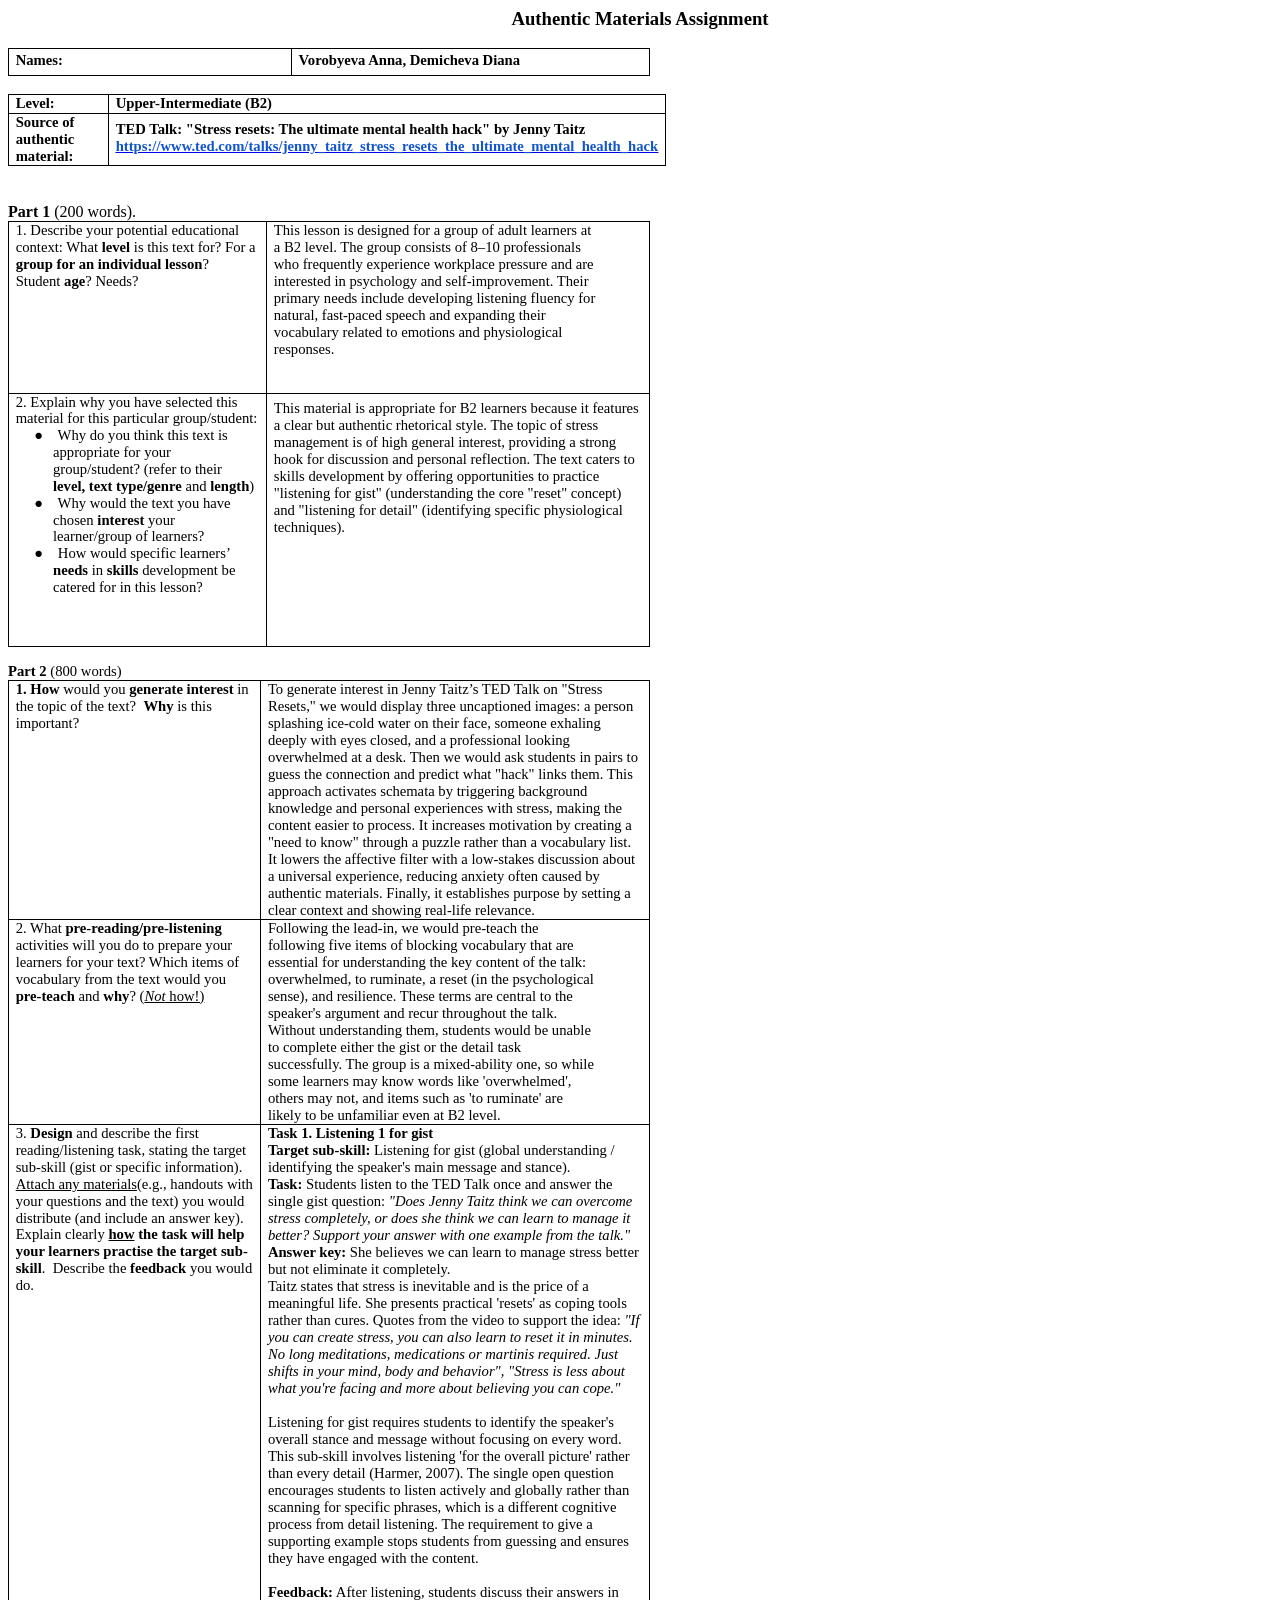
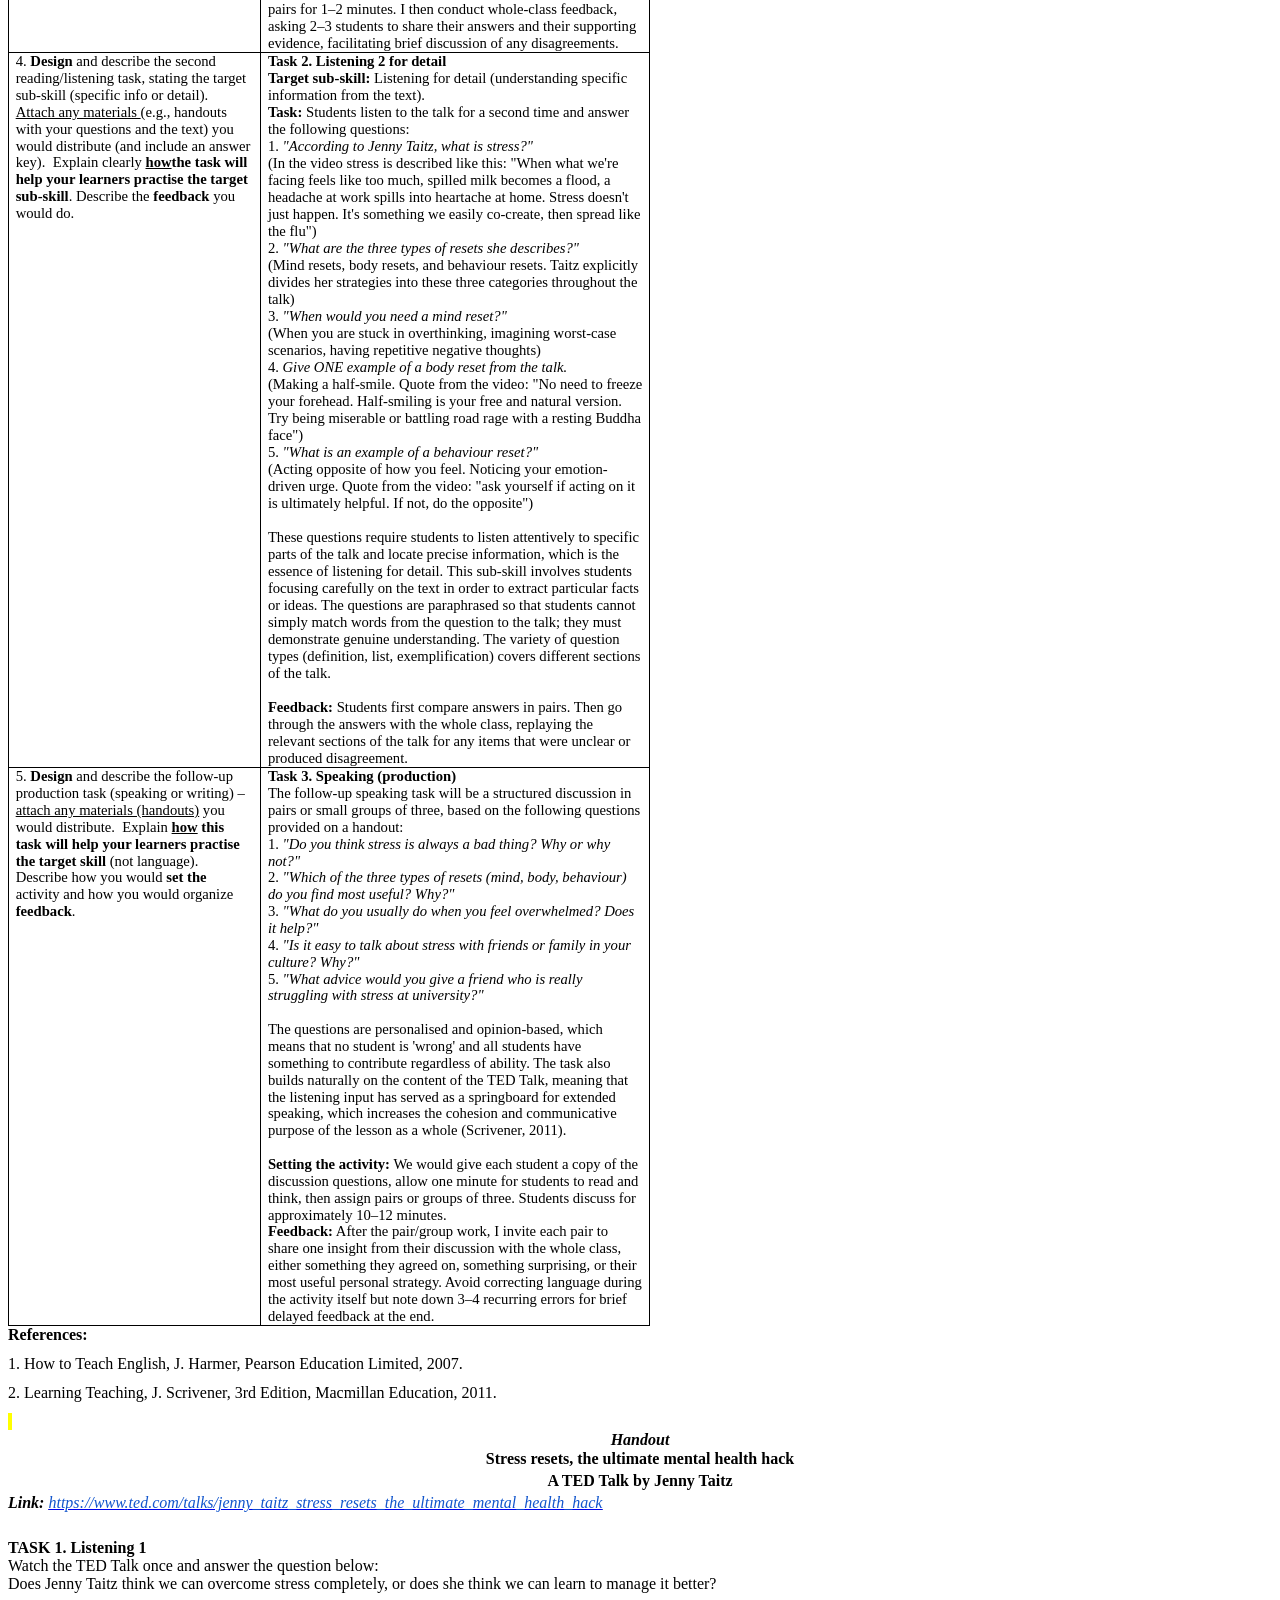
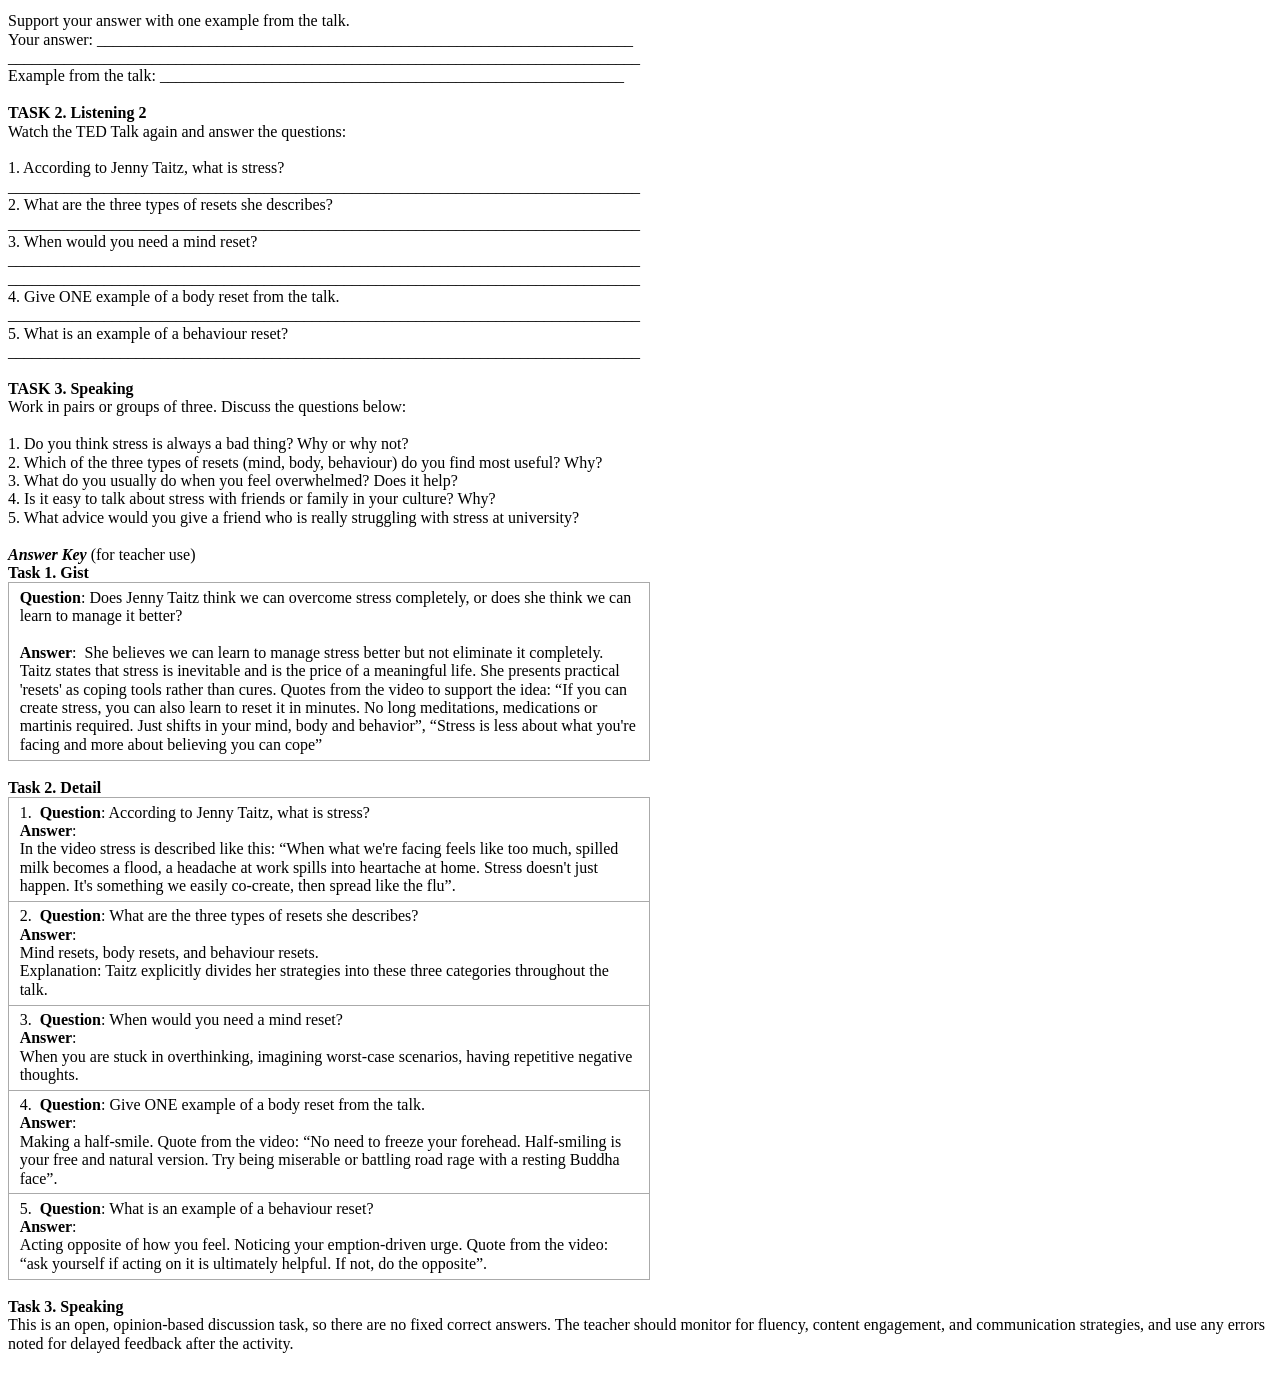
<file: authentic.html>
<html xmlns:v="urn:schemas-microsoft-com:vml"
xmlns:o="urn:schemas-microsoft-com:office:office"
xmlns:w="urn:schemas-microsoft-com:office:word"
xmlns:m="http://schemas.microsoft.com/office/2004/12/omml"
xmlns="http://www.w3.org/TR/REC-html40">

<head>
<meta http-equiv=Content-Type content="text/html; charset=utf-8">
<meta name=ProgId content=Word.Document>
<meta name=Generator content="Microsoft Word 15">
<meta name=Originator content="Microsoft Word 15">
<link rel=File-List href="authentic.fld/filelist.xml">
<link rel=Edit-Time-Data href="authentic.fld/editdata.mso">
<link rel=themeData href="authentic.fld/themedata.thmx">
<link rel=colorSchemeMapping href="authentic.fld/colorschememapping.xml">
<!--[if gte mso 9]><xml>
 <w:WordDocument>
  <w:DisplayBackgroundShape/>
  <w:EmbedTrueTypeFonts/>
  <w:TrackMoves>false</w:TrackMoves>
  <w:TrackFormatting/>
  <w:PunctuationKerning/>
  <w:ValidateAgainstSchemas/>
  <w:SaveIfXMLInvalid>false</w:SaveIfXMLInvalid>
  <w:IgnoreMixedContent>false</w:IgnoreMixedContent>
  <w:AlwaysShowPlaceholderText>false</w:AlwaysShowPlaceholderText>
  <w:DoNotPromoteQF/>
  <w:LidThemeOther>RU</w:LidThemeOther>
  <w:LidThemeAsian>X-NONE</w:LidThemeAsian>
  <w:LidThemeComplexScript>X-NONE</w:LidThemeComplexScript>
  <w:Compatibility>
   <w:BreakWrappedTables/>
   <w:SnapToGridInCell/>
   <w:WrapTextWithPunct/>
   <w:UseAsianBreakRules/>
   <w:DontGrowAutofit/>
   <w:SplitPgBreakAndParaMark/>
   <w:EnableOpenTypeKerning/>
   <w:DontFlipMirrorIndents/>
   <w:OverrideTableStyleHps/>
  </w:Compatibility>
  <w:DoNotOptimizeForBrowser/>
  <m:mathPr>
   <m:mathFont m:val="Cambria Math"/>
   <m:brkBin m:val="before"/>
   <m:brkBinSub m:val="&#45;-"/>
   <m:smallFrac m:val="off"/>
   <m:dispDef/>
   <m:lMargin m:val="0"/>
   <m:rMargin m:val="0"/>
   <m:defJc m:val="centerGroup"/>
   <m:wrapIndent m:val="1440"/>
   <m:intLim m:val="subSup"/>
   <m:naryLim m:val="undOvr"/>
  </m:mathPr></w:WordDocument>
</xml><![endif]--><!--[if gte mso 9]><xml>
 <w:LatentStyles DefLockedState="false" DefUnhideWhenUsed="false"
  DefSemiHidden="false" DefQFormat="false" DefPriority="99"
  LatentStyleCount="375">
  <w:LsdException Locked="false" Priority="0" QFormat="true" Name="Normal"/>
  <w:LsdException Locked="false" Priority="9" QFormat="true" Name="heading 1"/>
  <w:LsdException Locked="false" Priority="9" SemiHidden="true"
   UnhideWhenUsed="true" QFormat="true" Name="heading 2"/>
  <w:LsdException Locked="false" Priority="9" SemiHidden="true"
   UnhideWhenUsed="true" QFormat="true" Name="heading 3"/>
  <w:LsdException Locked="false" Priority="9" SemiHidden="true"
   UnhideWhenUsed="true" QFormat="true" Name="heading 4"/>
  <w:LsdException Locked="false" Priority="9" SemiHidden="true"
   UnhideWhenUsed="true" QFormat="true" Name="heading 5"/>
  <w:LsdException Locked="false" Priority="9" SemiHidden="true"
   UnhideWhenUsed="true" QFormat="true" Name="heading 6"/>
  <w:LsdException Locked="false" Priority="9" SemiHidden="true"
   UnhideWhenUsed="true" QFormat="true" Name="heading 7"/>
  <w:LsdException Locked="false" Priority="9" SemiHidden="true"
   UnhideWhenUsed="true" QFormat="true" Name="heading 8"/>
  <w:LsdException Locked="false" Priority="9" SemiHidden="true"
   UnhideWhenUsed="true" QFormat="true" Name="heading 9"/>
  <w:LsdException Locked="false" SemiHidden="true" UnhideWhenUsed="true"
   Name="index 1"/>
  <w:LsdException Locked="false" SemiHidden="true" UnhideWhenUsed="true"
   Name="index 2"/>
  <w:LsdException Locked="false" SemiHidden="true" UnhideWhenUsed="true"
   Name="index 3"/>
  <w:LsdException Locked="false" SemiHidden="true" UnhideWhenUsed="true"
   Name="index 4"/>
  <w:LsdException Locked="false" SemiHidden="true" UnhideWhenUsed="true"
   Name="index 5"/>
  <w:LsdException Locked="false" SemiHidden="true" UnhideWhenUsed="true"
   Name="index 6"/>
  <w:LsdException Locked="false" SemiHidden="true" UnhideWhenUsed="true"
   Name="index 7"/>
  <w:LsdException Locked="false" SemiHidden="true" UnhideWhenUsed="true"
   Name="index 8"/>
  <w:LsdException Locked="false" SemiHidden="true" UnhideWhenUsed="true"
   Name="index 9"/>
  <w:LsdException Locked="false" Priority="39" SemiHidden="true"
   UnhideWhenUsed="true" Name="toc 1"/>
  <w:LsdException Locked="false" Priority="39" SemiHidden="true"
   UnhideWhenUsed="true" Name="toc 2"/>
  <w:LsdException Locked="false" Priority="39" SemiHidden="true"
   UnhideWhenUsed="true" Name="toc 3"/>
  <w:LsdException Locked="false" Priority="39" SemiHidden="true"
   UnhideWhenUsed="true" Name="toc 4"/>
  <w:LsdException Locked="false" Priority="39" SemiHidden="true"
   UnhideWhenUsed="true" Name="toc 5"/>
  <w:LsdException Locked="false" Priority="39" SemiHidden="true"
   UnhideWhenUsed="true" Name="toc 6"/>
  <w:LsdException Locked="false" Priority="39" SemiHidden="true"
   UnhideWhenUsed="true" Name="toc 7"/>
  <w:LsdException Locked="false" Priority="39" SemiHidden="true"
   UnhideWhenUsed="true" Name="toc 8"/>
  <w:LsdException Locked="false" Priority="39" SemiHidden="true"
   UnhideWhenUsed="true" Name="toc 9"/>
  <w:LsdException Locked="false" SemiHidden="true" UnhideWhenUsed="true"
   Name="Normal Indent"/>
  <w:LsdException Locked="false" SemiHidden="true" UnhideWhenUsed="true"
   Name="footnote text"/>
  <w:LsdException Locked="false" SemiHidden="true" UnhideWhenUsed="true"
   Name="annotation text"/>
  <w:LsdException Locked="false" SemiHidden="true" UnhideWhenUsed="true"
   Name="header"/>
  <w:LsdException Locked="false" SemiHidden="true" UnhideWhenUsed="true"
   Name="footer"/>
  <w:LsdException Locked="false" SemiHidden="true" UnhideWhenUsed="true"
   Name="index heading"/>
  <w:LsdException Locked="false" Priority="35" SemiHidden="true"
   UnhideWhenUsed="true" QFormat="true" Name="caption"/>
  <w:LsdException Locked="false" SemiHidden="true" UnhideWhenUsed="true"
   Name="table of figures"/>
  <w:LsdException Locked="false" SemiHidden="true" UnhideWhenUsed="true"
   Name="envelope address"/>
  <w:LsdException Locked="false" SemiHidden="true" UnhideWhenUsed="true"
   Name="envelope return"/>
  <w:LsdException Locked="false" SemiHidden="true" UnhideWhenUsed="true"
   Name="footnote reference"/>
  <w:LsdException Locked="false" SemiHidden="true" UnhideWhenUsed="true"
   Name="annotation reference"/>
  <w:LsdException Locked="false" SemiHidden="true" UnhideWhenUsed="true"
   Name="line number"/>
  <w:LsdException Locked="false" SemiHidden="true" UnhideWhenUsed="true"
   Name="page number"/>
  <w:LsdException Locked="false" SemiHidden="true" UnhideWhenUsed="true"
   Name="endnote reference"/>
  <w:LsdException Locked="false" SemiHidden="true" UnhideWhenUsed="true"
   Name="endnote text"/>
  <w:LsdException Locked="false" SemiHidden="true" UnhideWhenUsed="true"
   Name="table of authorities"/>
  <w:LsdException Locked="false" SemiHidden="true" UnhideWhenUsed="true"
   Name="macro"/>
  <w:LsdException Locked="false" SemiHidden="true" UnhideWhenUsed="true"
   Name="toa heading"/>
  <w:LsdException Locked="false" SemiHidden="true" UnhideWhenUsed="true"
   Name="List"/>
  <w:LsdException Locked="false" SemiHidden="true" UnhideWhenUsed="true"
   Name="List Bullet"/>
  <w:LsdException Locked="false" SemiHidden="true" UnhideWhenUsed="true"
   Name="List Number"/>
  <w:LsdException Locked="false" SemiHidden="true" UnhideWhenUsed="true"
   Name="List 2"/>
  <w:LsdException Locked="false" SemiHidden="true" UnhideWhenUsed="true"
   Name="List 3"/>
  <w:LsdException Locked="false" SemiHidden="true" UnhideWhenUsed="true"
   Name="List 4"/>
  <w:LsdException Locked="false" SemiHidden="true" UnhideWhenUsed="true"
   Name="List 5"/>
  <w:LsdException Locked="false" SemiHidden="true" UnhideWhenUsed="true"
   Name="List Bullet 2"/>
  <w:LsdException Locked="false" SemiHidden="true" UnhideWhenUsed="true"
   Name="List Bullet 3"/>
  <w:LsdException Locked="false" SemiHidden="true" UnhideWhenUsed="true"
   Name="List Bullet 4"/>
  <w:LsdException Locked="false" SemiHidden="true" UnhideWhenUsed="true"
   Name="List Bullet 5"/>
  <w:LsdException Locked="false" SemiHidden="true" UnhideWhenUsed="true"
   Name="List Number 2"/>
  <w:LsdException Locked="false" SemiHidden="true" UnhideWhenUsed="true"
   Name="List Number 3"/>
  <w:LsdException Locked="false" SemiHidden="true" UnhideWhenUsed="true"
   Name="List Number 4"/>
  <w:LsdException Locked="false" SemiHidden="true" UnhideWhenUsed="true"
   Name="List Number 5"/>
  <w:LsdException Locked="false" Priority="10" QFormat="true" Name="Title"/>
  <w:LsdException Locked="false" SemiHidden="true" UnhideWhenUsed="true"
   Name="Closing"/>
  <w:LsdException Locked="false" SemiHidden="true" UnhideWhenUsed="true"
   Name="Signature"/>
  <w:LsdException Locked="false" Priority="1" SemiHidden="true"
   UnhideWhenUsed="true" Name="Default Paragraph Font"/>
  <w:LsdException Locked="false" SemiHidden="true" UnhideWhenUsed="true"
   Name="Body Text"/>
  <w:LsdException Locked="false" SemiHidden="true" UnhideWhenUsed="true"
   Name="Body Text Indent"/>
  <w:LsdException Locked="false" SemiHidden="true" UnhideWhenUsed="true"
   Name="List Continue"/>
  <w:LsdException Locked="false" SemiHidden="true" UnhideWhenUsed="true"
   Name="List Continue 2"/>
  <w:LsdException Locked="false" SemiHidden="true" UnhideWhenUsed="true"
   Name="List Continue 3"/>
  <w:LsdException Locked="false" SemiHidden="true" UnhideWhenUsed="true"
   Name="List Continue 4"/>
  <w:LsdException Locked="false" SemiHidden="true" UnhideWhenUsed="true"
   Name="List Continue 5"/>
  <w:LsdException Locked="false" SemiHidden="true" UnhideWhenUsed="true"
   Name="Message Header"/>
  <w:LsdException Locked="false" Priority="11" QFormat="true" Name="Subtitle"/>
  <w:LsdException Locked="false" SemiHidden="true" UnhideWhenUsed="true"
   Name="Salutation"/>
  <w:LsdException Locked="false" SemiHidden="true" UnhideWhenUsed="true"
   Name="Date"/>
  <w:LsdException Locked="false" SemiHidden="true" UnhideWhenUsed="true"
   Name="Body Text First Indent"/>
  <w:LsdException Locked="false" SemiHidden="true" UnhideWhenUsed="true"
   Name="Body Text First Indent 2"/>
  <w:LsdException Locked="false" SemiHidden="true" UnhideWhenUsed="true"
   Name="Note Heading"/>
  <w:LsdException Locked="false" SemiHidden="true" UnhideWhenUsed="true"
   Name="Body Text 2"/>
  <w:LsdException Locked="false" SemiHidden="true" UnhideWhenUsed="true"
   Name="Body Text 3"/>
  <w:LsdException Locked="false" SemiHidden="true" UnhideWhenUsed="true"
   Name="Body Text Indent 2"/>
  <w:LsdException Locked="false" SemiHidden="true" UnhideWhenUsed="true"
   Name="Body Text Indent 3"/>
  <w:LsdException Locked="false" SemiHidden="true" UnhideWhenUsed="true"
   Name="Block Text"/>
  <w:LsdException Locked="false" SemiHidden="true" UnhideWhenUsed="true"
   Name="Hyperlink"/>
  <w:LsdException Locked="false" SemiHidden="true" UnhideWhenUsed="true"
   Name="FollowedHyperlink"/>
  <w:LsdException Locked="false" Priority="22" QFormat="true" Name="Strong"/>
  <w:LsdException Locked="false" Priority="20" QFormat="true" Name="Emphasis"/>
  <w:LsdException Locked="false" SemiHidden="true" UnhideWhenUsed="true"
   Name="Document Map"/>
  <w:LsdException Locked="false" SemiHidden="true" UnhideWhenUsed="true"
   Name="Plain Text"/>
  <w:LsdException Locked="false" SemiHidden="true" UnhideWhenUsed="true"
   Name="E-mail Signature"/>
  <w:LsdException Locked="false" SemiHidden="true" UnhideWhenUsed="true"
   Name="HTML Top of Form"/>
  <w:LsdException Locked="false" SemiHidden="true" UnhideWhenUsed="true"
   Name="HTML Bottom of Form"/>
  <w:LsdException Locked="false" SemiHidden="true" UnhideWhenUsed="true"
   Name="Normal (Web)"/>
  <w:LsdException Locked="false" SemiHidden="true" UnhideWhenUsed="true"
   Name="HTML Acronym"/>
  <w:LsdException Locked="false" SemiHidden="true" UnhideWhenUsed="true"
   Name="HTML Address"/>
  <w:LsdException Locked="false" SemiHidden="true" UnhideWhenUsed="true"
   Name="HTML Cite"/>
  <w:LsdException Locked="false" SemiHidden="true" UnhideWhenUsed="true"
   Name="HTML Code"/>
  <w:LsdException Locked="false" SemiHidden="true" UnhideWhenUsed="true"
   Name="HTML Definition"/>
  <w:LsdException Locked="false" SemiHidden="true" UnhideWhenUsed="true"
   Name="HTML Keyboard"/>
  <w:LsdException Locked="false" SemiHidden="true" UnhideWhenUsed="true"
   Name="HTML Preformatted"/>
  <w:LsdException Locked="false" SemiHidden="true" UnhideWhenUsed="true"
   Name="HTML Sample"/>
  <w:LsdException Locked="false" SemiHidden="true" UnhideWhenUsed="true"
   Name="HTML Typewriter"/>
  <w:LsdException Locked="false" SemiHidden="true" UnhideWhenUsed="true"
   Name="HTML Variable"/>
  <w:LsdException Locked="false" SemiHidden="true" UnhideWhenUsed="true"
   Name="Normal Table"/>
  <w:LsdException Locked="false" SemiHidden="true" UnhideWhenUsed="true"
   Name="annotation subject"/>
  <w:LsdException Locked="false" SemiHidden="true" UnhideWhenUsed="true"
   Name="No List"/>
  <w:LsdException Locked="false" SemiHidden="true" UnhideWhenUsed="true"
   Name="Outline List 1"/>
  <w:LsdException Locked="false" SemiHidden="true" UnhideWhenUsed="true"
   Name="Outline List 2"/>
  <w:LsdException Locked="false" SemiHidden="true" UnhideWhenUsed="true"
   Name="Outline List 3"/>
  <w:LsdException Locked="false" SemiHidden="true" UnhideWhenUsed="true"
   Name="Table Simple 1"/>
  <w:LsdException Locked="false" SemiHidden="true" UnhideWhenUsed="true"
   Name="Table Simple 2"/>
  <w:LsdException Locked="false" SemiHidden="true" UnhideWhenUsed="true"
   Name="Table Simple 3"/>
  <w:LsdException Locked="false" SemiHidden="true" UnhideWhenUsed="true"
   Name="Table Classic 1"/>
  <w:LsdException Locked="false" SemiHidden="true" UnhideWhenUsed="true"
   Name="Table Classic 2"/>
  <w:LsdException Locked="false" SemiHidden="true" UnhideWhenUsed="true"
   Name="Table Classic 3"/>
  <w:LsdException Locked="false" SemiHidden="true" UnhideWhenUsed="true"
   Name="Table Classic 4"/>
  <w:LsdException Locked="false" SemiHidden="true" UnhideWhenUsed="true"
   Name="Table Colorful 1"/>
  <w:LsdException Locked="false" SemiHidden="true" UnhideWhenUsed="true"
   Name="Table Colorful 2"/>
  <w:LsdException Locked="false" SemiHidden="true" UnhideWhenUsed="true"
   Name="Table Colorful 3"/>
  <w:LsdException Locked="false" SemiHidden="true" UnhideWhenUsed="true"
   Name="Table Columns 1"/>
  <w:LsdException Locked="false" SemiHidden="true" UnhideWhenUsed="true"
   Name="Table Columns 2"/>
  <w:LsdException Locked="false" SemiHidden="true" UnhideWhenUsed="true"
   Name="Table Columns 3"/>
  <w:LsdException Locked="false" SemiHidden="true" UnhideWhenUsed="true"
   Name="Table Columns 4"/>
  <w:LsdException Locked="false" SemiHidden="true" UnhideWhenUsed="true"
   Name="Table Columns 5"/>
  <w:LsdException Locked="false" SemiHidden="true" UnhideWhenUsed="true"
   Name="Table Grid 1"/>
  <w:LsdException Locked="false" SemiHidden="true" UnhideWhenUsed="true"
   Name="Table Grid 2"/>
  <w:LsdException Locked="false" SemiHidden="true" UnhideWhenUsed="true"
   Name="Table Grid 3"/>
  <w:LsdException Locked="false" SemiHidden="true" UnhideWhenUsed="true"
   Name="Table Grid 4"/>
  <w:LsdException Locked="false" SemiHidden="true" UnhideWhenUsed="true"
   Name="Table Grid 5"/>
  <w:LsdException Locked="false" SemiHidden="true" UnhideWhenUsed="true"
   Name="Table Grid 6"/>
  <w:LsdException Locked="false" SemiHidden="true" UnhideWhenUsed="true"
   Name="Table Grid 7"/>
  <w:LsdException Locked="false" SemiHidden="true" UnhideWhenUsed="true"
   Name="Table Grid 8"/>
  <w:LsdException Locked="false" SemiHidden="true" UnhideWhenUsed="true"
   Name="Table List 1"/>
  <w:LsdException Locked="false" SemiHidden="true" UnhideWhenUsed="true"
   Name="Table List 2"/>
  <w:LsdException Locked="false" SemiHidden="true" UnhideWhenUsed="true"
   Name="Table List 3"/>
  <w:LsdException Locked="false" SemiHidden="true" UnhideWhenUsed="true"
   Name="Table List 4"/>
  <w:LsdException Locked="false" SemiHidden="true" UnhideWhenUsed="true"
   Name="Table List 5"/>
  <w:LsdException Locked="false" SemiHidden="true" UnhideWhenUsed="true"
   Name="Table List 6"/>
  <w:LsdException Locked="false" SemiHidden="true" UnhideWhenUsed="true"
   Name="Table List 7"/>
  <w:LsdException Locked="false" SemiHidden="true" UnhideWhenUsed="true"
   Name="Table List 8"/>
  <w:LsdException Locked="false" SemiHidden="true" UnhideWhenUsed="true"
   Name="Table 3D effects 1"/>
  <w:LsdException Locked="false" SemiHidden="true" UnhideWhenUsed="true"
   Name="Table 3D effects 2"/>
  <w:LsdException Locked="false" SemiHidden="true" UnhideWhenUsed="true"
   Name="Table 3D effects 3"/>
  <w:LsdException Locked="false" SemiHidden="true" UnhideWhenUsed="true"
   Name="Table Contemporary"/>
  <w:LsdException Locked="false" SemiHidden="true" UnhideWhenUsed="true"
   Name="Table Elegant"/>
  <w:LsdException Locked="false" SemiHidden="true" UnhideWhenUsed="true"
   Name="Table Professional"/>
  <w:LsdException Locked="false" SemiHidden="true" UnhideWhenUsed="true"
   Name="Table Subtle 1"/>
  <w:LsdException Locked="false" SemiHidden="true" UnhideWhenUsed="true"
   Name="Table Subtle 2"/>
  <w:LsdException Locked="false" SemiHidden="true" UnhideWhenUsed="true"
   Name="Table Web 1"/>
  <w:LsdException Locked="false" SemiHidden="true" UnhideWhenUsed="true"
   Name="Table Web 2"/>
  <w:LsdException Locked="false" SemiHidden="true" UnhideWhenUsed="true"
   Name="Table Web 3"/>
  <w:LsdException Locked="false" SemiHidden="true" UnhideWhenUsed="true"
   Name="Balloon Text"/>
  <w:LsdException Locked="false" Priority="39" Name="Table Grid"/>
  <w:LsdException Locked="false" SemiHidden="true" UnhideWhenUsed="true"
   Name="Table Theme"/>
  <w:LsdException Locked="false" SemiHidden="true" Name="Placeholder Text"/>
  <w:LsdException Locked="false" Priority="1" QFormat="true" Name="No Spacing"/>
  <w:LsdException Locked="false" Priority="60" Name="Light Shading"/>
  <w:LsdException Locked="false" Priority="61" Name="Light List"/>
  <w:LsdException Locked="false" Priority="62" Name="Light Grid"/>
  <w:LsdException Locked="false" Priority="63" Name="Medium Shading 1"/>
  <w:LsdException Locked="false" Priority="64" Name="Medium Shading 2"/>
  <w:LsdException Locked="false" Priority="65" Name="Medium List 1"/>
  <w:LsdException Locked="false" Priority="66" Name="Medium List 2"/>
  <w:LsdException Locked="false" Priority="67" Name="Medium Grid 1"/>
  <w:LsdException Locked="false" Priority="68" Name="Medium Grid 2"/>
  <w:LsdException Locked="false" Priority="69" Name="Medium Grid 3"/>
  <w:LsdException Locked="false" Priority="70" Name="Dark List"/>
  <w:LsdException Locked="false" Priority="71" Name="Colorful Shading"/>
  <w:LsdException Locked="false" Priority="72" Name="Colorful List"/>
  <w:LsdException Locked="false" Priority="73" Name="Colorful Grid"/>
  <w:LsdException Locked="false" Priority="60" Name="Light Shading Accent 1"/>
  <w:LsdException Locked="false" Priority="61" Name="Light List Accent 1"/>
  <w:LsdException Locked="false" Priority="62" Name="Light Grid Accent 1"/>
  <w:LsdException Locked="false" Priority="63" Name="Medium Shading 1 Accent 1"/>
  <w:LsdException Locked="false" Priority="64" Name="Medium Shading 2 Accent 1"/>
  <w:LsdException Locked="false" Priority="65" Name="Medium List 1 Accent 1"/>
  <w:LsdException Locked="false" SemiHidden="true" Name="Revision"/>
  <w:LsdException Locked="false" Priority="34" QFormat="true"
   Name="List Paragraph"/>
  <w:LsdException Locked="false" Priority="29" QFormat="true" Name="Quote"/>
  <w:LsdException Locked="false" Priority="30" QFormat="true"
   Name="Intense Quote"/>
  <w:LsdException Locked="false" Priority="66" Name="Medium List 2 Accent 1"/>
  <w:LsdException Locked="false" Priority="67" Name="Medium Grid 1 Accent 1"/>
  <w:LsdException Locked="false" Priority="68" Name="Medium Grid 2 Accent 1"/>
  <w:LsdException Locked="false" Priority="69" Name="Medium Grid 3 Accent 1"/>
  <w:LsdException Locked="false" Priority="70" Name="Dark List Accent 1"/>
  <w:LsdException Locked="false" Priority="71" Name="Colorful Shading Accent 1"/>
  <w:LsdException Locked="false" Priority="72" Name="Colorful List Accent 1"/>
  <w:LsdException Locked="false" Priority="73" Name="Colorful Grid Accent 1"/>
  <w:LsdException Locked="false" Priority="60" Name="Light Shading Accent 2"/>
  <w:LsdException Locked="false" Priority="61" Name="Light List Accent 2"/>
  <w:LsdException Locked="false" Priority="62" Name="Light Grid Accent 2"/>
  <w:LsdException Locked="false" Priority="63" Name="Medium Shading 1 Accent 2"/>
  <w:LsdException Locked="false" Priority="64" Name="Medium Shading 2 Accent 2"/>
  <w:LsdException Locked="false" Priority="65" Name="Medium List 1 Accent 2"/>
  <w:LsdException Locked="false" Priority="66" Name="Medium List 2 Accent 2"/>
  <w:LsdException Locked="false" Priority="67" Name="Medium Grid 1 Accent 2"/>
  <w:LsdException Locked="false" Priority="68" Name="Medium Grid 2 Accent 2"/>
  <w:LsdException Locked="false" Priority="69" Name="Medium Grid 3 Accent 2"/>
  <w:LsdException Locked="false" Priority="70" Name="Dark List Accent 2"/>
  <w:LsdException Locked="false" Priority="71" Name="Colorful Shading Accent 2"/>
  <w:LsdException Locked="false" Priority="72" Name="Colorful List Accent 2"/>
  <w:LsdException Locked="false" Priority="73" Name="Colorful Grid Accent 2"/>
  <w:LsdException Locked="false" Priority="60" Name="Light Shading Accent 3"/>
  <w:LsdException Locked="false" Priority="61" Name="Light List Accent 3"/>
  <w:LsdException Locked="false" Priority="62" Name="Light Grid Accent 3"/>
  <w:LsdException Locked="false" Priority="63" Name="Medium Shading 1 Accent 3"/>
  <w:LsdException Locked="false" Priority="64" Name="Medium Shading 2 Accent 3"/>
  <w:LsdException Locked="false" Priority="65" Name="Medium List 1 Accent 3"/>
  <w:LsdException Locked="false" Priority="66" Name="Medium List 2 Accent 3"/>
  <w:LsdException Locked="false" Priority="67" Name="Medium Grid 1 Accent 3"/>
  <w:LsdException Locked="false" Priority="68" Name="Medium Grid 2 Accent 3"/>
  <w:LsdException Locked="false" Priority="69" Name="Medium Grid 3 Accent 3"/>
  <w:LsdException Locked="false" Priority="70" Name="Dark List Accent 3"/>
  <w:LsdException Locked="false" Priority="71" Name="Colorful Shading Accent 3"/>
  <w:LsdException Locked="false" Priority="72" Name="Colorful List Accent 3"/>
  <w:LsdException Locked="false" Priority="73" Name="Colorful Grid Accent 3"/>
  <w:LsdException Locked="false" Priority="60" Name="Light Shading Accent 4"/>
  <w:LsdException Locked="false" Priority="61" Name="Light List Accent 4"/>
  <w:LsdException Locked="false" Priority="62" Name="Light Grid Accent 4"/>
  <w:LsdException Locked="false" Priority="63" Name="Medium Shading 1 Accent 4"/>
  <w:LsdException Locked="false" Priority="64" Name="Medium Shading 2 Accent 4"/>
  <w:LsdException Locked="false" Priority="65" Name="Medium List 1 Accent 4"/>
  <w:LsdException Locked="false" Priority="66" Name="Medium List 2 Accent 4"/>
  <w:LsdException Locked="false" Priority="67" Name="Medium Grid 1 Accent 4"/>
  <w:LsdException Locked="false" Priority="68" Name="Medium Grid 2 Accent 4"/>
  <w:LsdException Locked="false" Priority="69" Name="Medium Grid 3 Accent 4"/>
  <w:LsdException Locked="false" Priority="70" Name="Dark List Accent 4"/>
  <w:LsdException Locked="false" Priority="71" Name="Colorful Shading Accent 4"/>
  <w:LsdException Locked="false" Priority="72" Name="Colorful List Accent 4"/>
  <w:LsdException Locked="false" Priority="73" Name="Colorful Grid Accent 4"/>
  <w:LsdException Locked="false" Priority="60" Name="Light Shading Accent 5"/>
  <w:LsdException Locked="false" Priority="61" Name="Light List Accent 5"/>
  <w:LsdException Locked="false" Priority="62" Name="Light Grid Accent 5"/>
  <w:LsdException Locked="false" Priority="63" Name="Medium Shading 1 Accent 5"/>
  <w:LsdException Locked="false" Priority="64" Name="Medium Shading 2 Accent 5"/>
  <w:LsdException Locked="false" Priority="65" Name="Medium List 1 Accent 5"/>
  <w:LsdException Locked="false" Priority="66" Name="Medium List 2 Accent 5"/>
  <w:LsdException Locked="false" Priority="67" Name="Medium Grid 1 Accent 5"/>
  <w:LsdException Locked="false" Priority="68" Name="Medium Grid 2 Accent 5"/>
  <w:LsdException Locked="false" Priority="69" Name="Medium Grid 3 Accent 5"/>
  <w:LsdException Locked="false" Priority="70" Name="Dark List Accent 5"/>
  <w:LsdException Locked="false" Priority="71" Name="Colorful Shading Accent 5"/>
  <w:LsdException Locked="false" Priority="72" Name="Colorful List Accent 5"/>
  <w:LsdException Locked="false" Priority="73" Name="Colorful Grid Accent 5"/>
  <w:LsdException Locked="false" Priority="60" Name="Light Shading Accent 6"/>
  <w:LsdException Locked="false" Priority="61" Name="Light List Accent 6"/>
  <w:LsdException Locked="false" Priority="62" Name="Light Grid Accent 6"/>
  <w:LsdException Locked="false" Priority="63" Name="Medium Shading 1 Accent 6"/>
  <w:LsdException Locked="false" Priority="64" Name="Medium Shading 2 Accent 6"/>
  <w:LsdException Locked="false" Priority="65" Name="Medium List 1 Accent 6"/>
  <w:LsdException Locked="false" Priority="66" Name="Medium List 2 Accent 6"/>
  <w:LsdException Locked="false" Priority="67" Name="Medium Grid 1 Accent 6"/>
  <w:LsdException Locked="false" Priority="68" Name="Medium Grid 2 Accent 6"/>
  <w:LsdException Locked="false" Priority="69" Name="Medium Grid 3 Accent 6"/>
  <w:LsdException Locked="false" Priority="70" Name="Dark List Accent 6"/>
  <w:LsdException Locked="false" Priority="71" Name="Colorful Shading Accent 6"/>
  <w:LsdException Locked="false" Priority="72" Name="Colorful List Accent 6"/>
  <w:LsdException Locked="false" Priority="73" Name="Colorful Grid Accent 6"/>
  <w:LsdException Locked="false" Priority="19" QFormat="true"
   Name="Subtle Emphasis"/>
  <w:LsdException Locked="false" Priority="21" QFormat="true"
   Name="Intense Emphasis"/>
  <w:LsdException Locked="false" Priority="31" QFormat="true"
   Name="Subtle Reference"/>
  <w:LsdException Locked="false" Priority="32" QFormat="true"
   Name="Intense Reference"/>
  <w:LsdException Locked="false" Priority="33" QFormat="true" Name="Book Title"/>
  <w:LsdException Locked="false" Priority="37" SemiHidden="true"
   UnhideWhenUsed="true" Name="Bibliography"/>
  <w:LsdException Locked="false" Priority="39" SemiHidden="true"
   UnhideWhenUsed="true" QFormat="true" Name="TOC Heading"/>
  <w:LsdException Locked="false" Priority="41" Name="Plain Table 1"/>
  <w:LsdException Locked="false" Priority="42" Name="Plain Table 2"/>
  <w:LsdException Locked="false" Priority="43" Name="Plain Table 3"/>
  <w:LsdException Locked="false" Priority="44" Name="Plain Table 4"/>
  <w:LsdException Locked="false" Priority="45" Name="Plain Table 5"/>
  <w:LsdException Locked="false" Priority="40" Name="Grid Table Light"/>
  <w:LsdException Locked="false" Priority="46" Name="Grid Table 1 Light"/>
  <w:LsdException Locked="false" Priority="47" Name="Grid Table 2"/>
  <w:LsdException Locked="false" Priority="48" Name="Grid Table 3"/>
  <w:LsdException Locked="false" Priority="49" Name="Grid Table 4"/>
  <w:LsdException Locked="false" Priority="50" Name="Grid Table 5 Dark"/>
  <w:LsdException Locked="false" Priority="51" Name="Grid Table 6 Colorful"/>
  <w:LsdException Locked="false" Priority="52" Name="Grid Table 7 Colorful"/>
  <w:LsdException Locked="false" Priority="46"
   Name="Grid Table 1 Light Accent 1"/>
  <w:LsdException Locked="false" Priority="47" Name="Grid Table 2 Accent 1"/>
  <w:LsdException Locked="false" Priority="48" Name="Grid Table 3 Accent 1"/>
  <w:LsdException Locked="false" Priority="49" Name="Grid Table 4 Accent 1"/>
  <w:LsdException Locked="false" Priority="50" Name="Grid Table 5 Dark Accent 1"/>
  <w:LsdException Locked="false" Priority="51"
   Name="Grid Table 6 Colorful Accent 1"/>
  <w:LsdException Locked="false" Priority="52"
   Name="Grid Table 7 Colorful Accent 1"/>
  <w:LsdException Locked="false" Priority="46"
   Name="Grid Table 1 Light Accent 2"/>
  <w:LsdException Locked="false" Priority="47" Name="Grid Table 2 Accent 2"/>
  <w:LsdException Locked="false" Priority="48" Name="Grid Table 3 Accent 2"/>
  <w:LsdException Locked="false" Priority="49" Name="Grid Table 4 Accent 2"/>
  <w:LsdException Locked="false" Priority="50" Name="Grid Table 5 Dark Accent 2"/>
  <w:LsdException Locked="false" Priority="51"
   Name="Grid Table 6 Colorful Accent 2"/>
  <w:LsdException Locked="false" Priority="52"
   Name="Grid Table 7 Colorful Accent 2"/>
  <w:LsdException Locked="false" Priority="46"
   Name="Grid Table 1 Light Accent 3"/>
  <w:LsdException Locked="false" Priority="47" Name="Grid Table 2 Accent 3"/>
  <w:LsdException Locked="false" Priority="48" Name="Grid Table 3 Accent 3"/>
  <w:LsdException Locked="false" Priority="49" Name="Grid Table 4 Accent 3"/>
  <w:LsdException Locked="false" Priority="50" Name="Grid Table 5 Dark Accent 3"/>
  <w:LsdException Locked="false" Priority="51"
   Name="Grid Table 6 Colorful Accent 3"/>
  <w:LsdException Locked="false" Priority="52"
   Name="Grid Table 7 Colorful Accent 3"/>
  <w:LsdException Locked="false" Priority="46"
   Name="Grid Table 1 Light Accent 4"/>
  <w:LsdException Locked="false" Priority="47" Name="Grid Table 2 Accent 4"/>
  <w:LsdException Locked="false" Priority="48" Name="Grid Table 3 Accent 4"/>
  <w:LsdException Locked="false" Priority="49" Name="Grid Table 4 Accent 4"/>
  <w:LsdException Locked="false" Priority="50" Name="Grid Table 5 Dark Accent 4"/>
  <w:LsdException Locked="false" Priority="51"
   Name="Grid Table 6 Colorful Accent 4"/>
  <w:LsdException Locked="false" Priority="52"
   Name="Grid Table 7 Colorful Accent 4"/>
  <w:LsdException Locked="false" Priority="46"
   Name="Grid Table 1 Light Accent 5"/>
  <w:LsdException Locked="false" Priority="47" Name="Grid Table 2 Accent 5"/>
  <w:LsdException Locked="false" Priority="48" Name="Grid Table 3 Accent 5"/>
  <w:LsdException Locked="false" Priority="49" Name="Grid Table 4 Accent 5"/>
  <w:LsdException Locked="false" Priority="50" Name="Grid Table 5 Dark Accent 5"/>
  <w:LsdException Locked="false" Priority="51"
   Name="Grid Table 6 Colorful Accent 5"/>
  <w:LsdException Locked="false" Priority="52"
   Name="Grid Table 7 Colorful Accent 5"/>
  <w:LsdException Locked="false" Priority="46"
   Name="Grid Table 1 Light Accent 6"/>
  <w:LsdException Locked="false" Priority="47" Name="Grid Table 2 Accent 6"/>
  <w:LsdException Locked="false" Priority="48" Name="Grid Table 3 Accent 6"/>
  <w:LsdException Locked="false" Priority="49" Name="Grid Table 4 Accent 6"/>
  <w:LsdException Locked="false" Priority="50" Name="Grid Table 5 Dark Accent 6"/>
  <w:LsdException Locked="false" Priority="51"
   Name="Grid Table 6 Colorful Accent 6"/>
  <w:LsdException Locked="false" Priority="52"
   Name="Grid Table 7 Colorful Accent 6"/>
  <w:LsdException Locked="false" Priority="46" Name="List Table 1 Light"/>
  <w:LsdException Locked="false" Priority="47" Name="List Table 2"/>
  <w:LsdException Locked="false" Priority="48" Name="List Table 3"/>
  <w:LsdException Locked="false" Priority="49" Name="List Table 4"/>
  <w:LsdException Locked="false" Priority="50" Name="List Table 5 Dark"/>
  <w:LsdException Locked="false" Priority="51" Name="List Table 6 Colorful"/>
  <w:LsdException Locked="false" Priority="52" Name="List Table 7 Colorful"/>
  <w:LsdException Locked="false" Priority="46"
   Name="List Table 1 Light Accent 1"/>
  <w:LsdException Locked="false" Priority="47" Name="List Table 2 Accent 1"/>
  <w:LsdException Locked="false" Priority="48" Name="List Table 3 Accent 1"/>
  <w:LsdException Locked="false" Priority="49" Name="List Table 4 Accent 1"/>
  <w:LsdException Locked="false" Priority="50" Name="List Table 5 Dark Accent 1"/>
  <w:LsdException Locked="false" Priority="51"
   Name="List Table 6 Colorful Accent 1"/>
  <w:LsdException Locked="false" Priority="52"
   Name="List Table 7 Colorful Accent 1"/>
  <w:LsdException Locked="false" Priority="46"
   Name="List Table 1 Light Accent 2"/>
  <w:LsdException Locked="false" Priority="47" Name="List Table 2 Accent 2"/>
  <w:LsdException Locked="false" Priority="48" Name="List Table 3 Accent 2"/>
  <w:LsdException Locked="false" Priority="49" Name="List Table 4 Accent 2"/>
  <w:LsdException Locked="false" Priority="50" Name="List Table 5 Dark Accent 2"/>
  <w:LsdException Locked="false" Priority="51"
   Name="List Table 6 Colorful Accent 2"/>
  <w:LsdException Locked="false" Priority="52"
   Name="List Table 7 Colorful Accent 2"/>
  <w:LsdException Locked="false" Priority="46"
   Name="List Table 1 Light Accent 3"/>
  <w:LsdException Locked="false" Priority="47" Name="List Table 2 Accent 3"/>
  <w:LsdException Locked="false" Priority="48" Name="List Table 3 Accent 3"/>
  <w:LsdException Locked="false" Priority="49" Name="List Table 4 Accent 3"/>
  <w:LsdException Locked="false" Priority="50" Name="List Table 5 Dark Accent 3"/>
  <w:LsdException Locked="false" Priority="51"
   Name="List Table 6 Colorful Accent 3"/>
  <w:LsdException Locked="false" Priority="52"
   Name="List Table 7 Colorful Accent 3"/>
  <w:LsdException Locked="false" Priority="46"
   Name="List Table 1 Light Accent 4"/>
  <w:LsdException Locked="false" Priority="47" Name="List Table 2 Accent 4"/>
  <w:LsdException Locked="false" Priority="48" Name="List Table 3 Accent 4"/>
  <w:LsdException Locked="false" Priority="49" Name="List Table 4 Accent 4"/>
  <w:LsdException Locked="false" Priority="50" Name="List Table 5 Dark Accent 4"/>
  <w:LsdException Locked="false" Priority="51"
   Name="List Table 6 Colorful Accent 4"/>
  <w:LsdException Locked="false" Priority="52"
   Name="List Table 7 Colorful Accent 4"/>
  <w:LsdException Locked="false" Priority="46"
   Name="List Table 1 Light Accent 5"/>
  <w:LsdException Locked="false" Priority="47" Name="List Table 2 Accent 5"/>
  <w:LsdException Locked="false" Priority="48" Name="List Table 3 Accent 5"/>
  <w:LsdException Locked="false" Priority="49" Name="List Table 4 Accent 5"/>
  <w:LsdException Locked="false" Priority="50" Name="List Table 5 Dark Accent 5"/>
  <w:LsdException Locked="false" Priority="51"
   Name="List Table 6 Colorful Accent 5"/>
  <w:LsdException Locked="false" Priority="52"
   Name="List Table 7 Colorful Accent 5"/>
  <w:LsdException Locked="false" Priority="46"
   Name="List Table 1 Light Accent 6"/>
  <w:LsdException Locked="false" Priority="47" Name="List Table 2 Accent 6"/>
  <w:LsdException Locked="false" Priority="48" Name="List Table 3 Accent 6"/>
  <w:LsdException Locked="false" Priority="49" Name="List Table 4 Accent 6"/>
  <w:LsdException Locked="false" Priority="50" Name="List Table 5 Dark Accent 6"/>
  <w:LsdException Locked="false" Priority="51"
   Name="List Table 6 Colorful Accent 6"/>
  <w:LsdException Locked="false" Priority="52"
   Name="List Table 7 Colorful Accent 6"/>
  <w:LsdException Locked="false" SemiHidden="true" UnhideWhenUsed="true"
   Name="Mention"/>
  <w:LsdException Locked="false" SemiHidden="true" UnhideWhenUsed="true"
   Name="Smart Hyperlink"/>
  <w:LsdException Locked="false" SemiHidden="true" UnhideWhenUsed="true"
   Name="Hashtag"/>
  <w:LsdException Locked="false" SemiHidden="true" UnhideWhenUsed="true"
   Name="Unresolved Mention"/>
 </w:LatentStyles>
</xml><![endif]-->
<style>
<!--
 /* Font Definitions */
 @font-face
	{font-family:"Cambria Math";
	panose-1:2 4 5 3 5 4 6 3 2 4;
	mso-font-charset:0;
	mso-generic-font-family:roman;
	mso-font-pitch:variable;
	mso-font-signature:-536870145 1107305727 0 0 415 0;}
 /* Style Definitions */
 p.MsoNormal, li.MsoNormal, div.MsoNormal
	{mso-style-unhide:no;
	mso-style-qformat:yes;
	mso-style-parent:"";
	margin:0in;
	margin-bottom:.0001pt;
	line-height:115%;
	mso-pagination:widow-orphan;
	font-size:11.0pt;
	font-family:"Arial",sans-serif;
	mso-fareast-font-family:Arial;
	mso-ansi-language:#0019;}
h1
	{mso-style-priority:9;
	mso-style-unhide:no;
	mso-style-qformat:yes;
	mso-style-next:Обычный;
	margin-top:20.0pt;
	margin-right:0in;
	margin-bottom:6.0pt;
	margin-left:0in;
	line-height:115%;
	mso-pagination:widow-orphan lines-together;
	page-break-after:avoid;
	mso-outline-level:1;
	font-size:20.0pt;
	font-family:"Arial",sans-serif;
	mso-font-kerning:0pt;
	mso-ansi-language:#0019;
	font-weight:normal;}
h2
	{mso-style-noshow:yes;
	mso-style-priority:9;
	mso-style-qformat:yes;
	mso-style-next:Обычный;
	margin-top:.25in;
	margin-right:0in;
	margin-bottom:6.0pt;
	margin-left:0in;
	line-height:115%;
	mso-pagination:widow-orphan lines-together;
	page-break-after:avoid;
	mso-outline-level:2;
	font-size:16.0pt;
	font-family:"Arial",sans-serif;
	mso-ansi-language:#0019;
	font-weight:normal;}
h3
	{mso-style-noshow:yes;
	mso-style-priority:9;
	mso-style-qformat:yes;
	mso-style-next:Обычный;
	margin-top:16.0pt;
	margin-right:0in;
	margin-bottom:4.0pt;
	margin-left:0in;
	line-height:115%;
	mso-pagination:widow-orphan lines-together;
	page-break-after:avoid;
	mso-outline-level:3;
	font-size:14.0pt;
	font-family:"Arial",sans-serif;
	color:#434343;
	mso-ansi-language:#0019;
	font-weight:normal;}
h4
	{mso-style-noshow:yes;
	mso-style-priority:9;
	mso-style-qformat:yes;
	mso-style-next:Обычный;
	margin-top:14.0pt;
	margin-right:0in;
	margin-bottom:4.0pt;
	margin-left:0in;
	line-height:115%;
	mso-pagination:widow-orphan lines-together;
	page-break-after:avoid;
	mso-outline-level:4;
	font-size:12.0pt;
	font-family:"Arial",sans-serif;
	color:#666666;
	mso-ansi-language:#0019;
	font-weight:normal;}
h5
	{mso-style-noshow:yes;
	mso-style-priority:9;
	mso-style-qformat:yes;
	mso-style-next:Обычный;
	margin-top:12.0pt;
	margin-right:0in;
	margin-bottom:4.0pt;
	margin-left:0in;
	line-height:115%;
	mso-pagination:widow-orphan lines-together;
	page-break-after:avoid;
	mso-outline-level:5;
	font-size:11.0pt;
	font-family:"Arial",sans-serif;
	color:#666666;
	mso-ansi-language:#0019;
	font-weight:normal;}
h6
	{mso-style-noshow:yes;
	mso-style-priority:9;
	mso-style-qformat:yes;
	mso-style-next:Обычный;
	margin-top:12.0pt;
	margin-right:0in;
	margin-bottom:4.0pt;
	margin-left:0in;
	line-height:115%;
	mso-pagination:widow-orphan lines-together;
	page-break-after:avoid;
	mso-outline-level:6;
	font-size:11.0pt;
	font-family:"Arial",sans-serif;
	color:#666666;
	mso-ansi-language:#0019;
	font-weight:normal;
	font-style:italic;}
p.MsoHeader, li.MsoHeader, div.MsoHeader
	{mso-style-priority:99;
	mso-style-link:"Верхний колонтитул Знак";
	margin:0in;
	margin-bottom:.0001pt;
	mso-pagination:widow-orphan;
	tab-stops:center 233.85pt right 467.75pt;
	font-size:11.0pt;
	font-family:"Arial",sans-serif;
	mso-fareast-font-family:Arial;
	mso-ansi-language:#0019;}
p.MsoFooter, li.MsoFooter, div.MsoFooter
	{mso-style-priority:99;
	mso-style-link:"Нижний колонтитул Знак";
	margin:0in;
	margin-bottom:.0001pt;
	mso-pagination:widow-orphan;
	tab-stops:center 233.85pt right 467.75pt;
	font-size:11.0pt;
	font-family:"Arial",sans-serif;
	mso-fareast-font-family:Arial;
	mso-ansi-language:#0019;}
p.MsoTitle, li.MsoTitle, div.MsoTitle
	{mso-style-priority:10;
	mso-style-unhide:no;
	mso-style-qformat:yes;
	mso-style-next:Обычный;
	margin-top:0in;
	margin-right:0in;
	margin-bottom:3.0pt;
	margin-left:0in;
	line-height:115%;
	mso-pagination:widow-orphan lines-together;
	page-break-after:avoid;
	font-size:26.0pt;
	font-family:"Arial",sans-serif;
	mso-fareast-font-family:Arial;
	mso-ansi-language:#0019;}
p.MsoSubtitle, li.MsoSubtitle, div.MsoSubtitle
	{mso-style-priority:11;
	mso-style-unhide:no;
	mso-style-qformat:yes;
	mso-style-next:Обычный;
	margin-top:0in;
	margin-right:0in;
	margin-bottom:16.0pt;
	margin-left:0in;
	line-height:115%;
	mso-pagination:widow-orphan lines-together;
	page-break-after:avoid;
	font-size:15.0pt;
	font-family:"Arial",sans-serif;
	mso-fareast-font-family:Arial;
	color:#666666;
	mso-ansi-language:#0019;}
span.a
	{mso-style-name:"Верхний колонтитул Знак";
	mso-style-priority:99;
	mso-style-unhide:no;
	mso-style-locked:yes;
	mso-style-link:"Верхний колонтитул";}
span.a0
	{mso-style-name:"Нижний колонтитул Знак";
	mso-style-priority:99;
	mso-style-unhide:no;
	mso-style-locked:yes;
	mso-style-link:"Нижний колонтитул";}
.MsoChpDefault
	{mso-style-type:export-only;
	mso-default-props:yes;
	font-size:11.0pt;
	mso-ansi-font-size:11.0pt;
	mso-bidi-font-size:11.0pt;
	font-family:"Arial",sans-serif;
	mso-ascii-font-family:Arial;
	mso-fareast-font-family:Arial;
	mso-hansi-font-family:Arial;
	mso-bidi-font-family:Arial;
	mso-ansi-language:#0019;}
.MsoPapDefault
	{mso-style-type:export-only;
	line-height:115%;}
 /* Page Definitions */
 @page
	{mso-footnote-separator:url("authentic.fld/header.html") fs;
	mso-footnote-continuation-separator:url("authentic.fld/header.html") fcs;
	mso-endnote-separator:url("authentic.fld/header.html") es;
	mso-endnote-continuation-separator:url("authentic.fld/header.html") ecs;}
@page WordSection1
	{size:595.3pt 841.9pt;
	margin:42.5pt 42.5pt 42.5pt 70.85pt;
	mso-header-margin:.5in;
	mso-footer-margin:.5in;
	mso-page-numbers:1;
	mso-even-header:url("authentic.fld/header.html") eh1;
	mso-header:url("authentic.fld/header.html") h1;
	mso-even-footer:url("authentic.fld/header.html") ef1;
	mso-footer:url("authentic.fld/header.html") f1;
	mso-first-header:url("authentic.fld/header.html") fh1;
	mso-first-footer:url("authentic.fld/header.html") ff1;
	mso-paper-source:0;}
div.WordSection1
	{page:WordSection1;}
-->
</style>
<!--[if gte mso 10]>
<style>
 /* Style Definitions */
 table.MsoNormalTable
	{mso-style-name:"Обычная таблица";
	mso-tstyle-rowband-size:0;
	mso-tstyle-colband-size:0;
	mso-style-noshow:yes;
	mso-style-priority:99;
	mso-style-parent:"";
	mso-padding-alt:0in 5.4pt 0in 5.4pt;
	mso-para-margin:0in;
	mso-para-margin-bottom:.0001pt;
	line-height:115%;
	mso-pagination:widow-orphan;
	font-size:11.0pt;
	font-family:"Arial",sans-serif;
	mso-ansi-language:#0019;}
table.TableNormal
	{mso-style-name:TableNormal;
	mso-tstyle-rowband-size:0;
	mso-tstyle-colband-size:0;
	mso-style-unhide:no;
	mso-style-parent:"";
	mso-padding-alt:5.0pt 5.0pt 5.0pt 5.0pt;
	mso-para-margin:0in;
	mso-para-margin-bottom:.0001pt;
	line-height:115%;
	mso-pagination:widow-orphan;
	font-size:11.0pt;
	font-family:"Arial",sans-serif;
	mso-ansi-language:#0019;}
table.a1
	{mso-style-name:"";
	mso-tstyle-rowband-size:1;
	mso-tstyle-colband-size:1;
	mso-style-unhide:no;
	mso-style-parent:TableNormal;
	mso-padding-alt:5.0pt 5.0pt 5.0pt 5.0pt;
	mso-para-margin:0in;
	mso-para-margin-bottom:.0001pt;
	line-height:115%;
	mso-pagination:widow-orphan;
	font-size:11.0pt;
	font-family:"Arial",sans-serif;
	mso-ansi-language:#0019;}
table.a2
	{mso-style-name:"";
	mso-tstyle-rowband-size:1;
	mso-tstyle-colband-size:1;
	mso-style-unhide:no;
	mso-style-parent:TableNormal;
	mso-padding-alt:5.0pt 5.0pt 5.0pt 5.0pt;
	mso-para-margin:0in;
	mso-para-margin-bottom:.0001pt;
	line-height:115%;
	mso-pagination:widow-orphan;
	font-size:11.0pt;
	font-family:"Arial",sans-serif;
	mso-ansi-language:#0019;}
table.a3
	{mso-style-name:"";
	mso-tstyle-rowband-size:1;
	mso-tstyle-colband-size:1;
	mso-style-unhide:no;
	mso-style-parent:TableNormal;
	mso-padding-alt:5.0pt 5.0pt 5.0pt 5.0pt;
	mso-para-margin:0in;
	mso-para-margin-bottom:.0001pt;
	line-height:115%;
	mso-pagination:widow-orphan;
	font-size:11.0pt;
	font-family:"Arial",sans-serif;
	mso-ansi-language:#0019;}
table.a4
	{mso-style-name:"";
	mso-tstyle-rowband-size:1;
	mso-tstyle-colband-size:1;
	mso-style-unhide:no;
	mso-style-parent:TableNormal;
	mso-padding-alt:5.0pt 5.0pt 5.0pt 5.0pt;
	mso-para-margin:0in;
	mso-para-margin-bottom:.0001pt;
	line-height:115%;
	mso-pagination:widow-orphan;
	font-size:11.0pt;
	font-family:"Arial",sans-serif;
	mso-ansi-language:#0019;}
table.a5
	{mso-style-name:"";
	mso-tstyle-rowband-size:1;
	mso-tstyle-colband-size:1;
	mso-style-unhide:no;
	mso-style-parent:TableNormal;
	mso-padding-alt:5.0pt 5.0pt 5.0pt 5.0pt;
	mso-para-margin:0in;
	mso-para-margin-bottom:.0001pt;
	line-height:115%;
	mso-pagination:widow-orphan;
	font-size:11.0pt;
	font-family:"Arial",sans-serif;
	mso-ansi-language:#0019;}
table.a6
	{mso-style-name:"";
	mso-tstyle-rowband-size:1;
	mso-tstyle-colband-size:1;
	mso-style-unhide:no;
	mso-style-parent:TableNormal;
	mso-padding-alt:5.0pt 5.0pt 5.0pt 5.0pt;
	mso-para-margin:0in;
	mso-para-margin-bottom:.0001pt;
	line-height:115%;
	mso-pagination:widow-orphan;
	font-size:11.0pt;
	font-family:"Arial",sans-serif;
	mso-ansi-language:#0019;}
</style>
<![endif]--><!--[if gte mso 9]><xml>
 <o:shapedefaults v:ext="edit" spidmax="2049"/>
</xml><![endif]--><!--[if gte mso 9]><xml>
 <o:shapelayout v:ext="edit">
  <o:idmap v:ext="edit" data="1"/>
 </o:shapelayout></xml><![endif]-->
</head>

<body bgcolor=white lang=RU style='tab-interval:.5in'>

<div class=WordSection1>

<p class=MsoNormal align=center style='text-align:center'><b><span lang=ru
style='font-size:14.0pt;line-height:115%;font-family:"Times New Roman",serif;
mso-fareast-font-family:"Times New Roman"'>Authentic</span></b><b><span
lang=ru style='font-size:14.0pt;line-height:115%;font-family:"Times New Roman",serif;
mso-fareast-font-family:"Times New Roman";mso-ansi-language:RU'> </span></b><b><span
lang=ru style='font-size:14.0pt;line-height:115%;font-family:"Times New Roman",serif;
mso-fareast-font-family:"Times New Roman"'>Materials Assignment<o:p></o:p></span></b></p>

<p class=MsoNormal align=center style='text-align:center'><b><span lang=ru
style='font-size:12.0pt;line-height:115%;font-family:"Times New Roman",serif;
mso-fareast-font-family:"Times New Roman"'><span
style='mso-spacerun:yes'> </span><o:p></o:p></span></b></p>

<table class=a1 border=1 cellspacing=0 cellpadding=0 width=642
 style='border-collapse:collapse;mso-table-layout-alt:fixed;border:none;
 mso-border-alt:solid black .75pt;mso-yfti-tbllook:1536;mso-padding-alt:5.0pt 5.0pt 5.0pt 5.0pt;
 mso-border-insideh:.75pt solid black;mso-border-insidev:.75pt solid black'>
 <tr style='mso-yfti-irow:0;mso-yfti-firstrow:yes;mso-yfti-lastrow:yes;
  height:20.25pt'>
  <td width=282 valign=top style='width:211.55pt;border:solid black 1.0pt;
  padding:0in 5.0pt 0in 5.0pt;height:20.25pt'>
  <p class=MsoNormal style='line-height:163%'><b><span lang=ru
  style='font-family:"Times New Roman",serif;mso-fareast-font-family:"Times New Roman"'>Names:
  <o:p></o:p></span></b></p>
  </td>
  <td width=360 valign=top style='width:270.3pt;border:solid black 1.0pt;
  border-left:none;mso-border-left-alt:solid black .75pt;padding:0in 5.0pt 0in 5.0pt;
  height:20.25pt'>
  <p class=MsoNormal style='line-height:163%'><b><span lang=ru
  style='font-family:"Times New Roman",serif;mso-fareast-font-family:"Times New Roman"'>Vorobyeva
  Anna, Demicheva Diana<o:p></o:p></span></b></p>
  </td>
 </tr>
</table>

<p class=MsoNormal align=center style='text-align:center'><b><span lang=ru
style='font-size:12.0pt;line-height:115%;font-family:"Times New Roman",serif;
mso-fareast-font-family:"Times New Roman"'><span
style='mso-spacerun:yes'> </span><o:p></o:p></span></b></p>

<table class=a2 border=1 cellspacing=0 cellpadding=0 width=642
 style='border-collapse:collapse;mso-table-layout-alt:fixed;border:none;
 mso-border-alt:solid black .75pt;mso-yfti-tbllook:1536;mso-padding-alt:5.0pt 5.0pt 5.0pt 5.0pt;
 mso-border-insideh:.75pt solid black;mso-border-insidev:.75pt solid black'>
 <tr style='mso-yfti-irow:0;mso-yfti-firstrow:yes;height:14.25pt'>
  <td width=202 valign=top style='width:151.6pt;border:solid black 1.0pt;
  padding:0in 5.0pt 0in 5.0pt;height:14.25pt'>
  <p class=MsoNormal style='margin-right:35.0pt'><b><span lang=ru
  style='font-family:"Times New Roman",serif;mso-fareast-font-family:"Times New Roman"'>Level:<o:p></o:p></span></b></p>
  </td>
  <td width=440 valign=top style='width:330.25pt;border:solid black 1.0pt;
  border-left:none;mso-border-left-alt:solid black .75pt;padding:0in 5.0pt 0in 5.0pt;
  height:14.25pt'>
  <p class=MsoNormal style='margin-right:35.0pt'><b><span lang=ru
  style='font-family:"Times New Roman",serif;mso-fareast-font-family:"Times New Roman"'>Upper-Intermediate
  (B2)<o:p></o:p></span></b></p>
  </td>
 </tr>
 <tr style='mso-yfti-irow:1;mso-yfti-lastrow:yes;height:14.25pt'>
  <td width=202 valign=top style='width:151.6pt;border:solid black 1.0pt;
  border-top:none;mso-border-top-alt:solid black .75pt;padding:0in 5.0pt 0in 5.0pt;
  height:14.25pt'>
  <p class=MsoNormal style='margin-right:2.0pt'><b><span lang=ru
  style='font-family:"Times New Roman",serif;mso-fareast-font-family:"Times New Roman"'>Source
  of authentic material:<o:p></o:p></span></b></p>
  </td>
  <td width=440 valign=top style='width:330.25pt;border-top:none;border-left:
  none;border-bottom:solid black 1.0pt;border-right:solid black 1.0pt;
  mso-border-top-alt:solid black .75pt;mso-border-left-alt:solid black .75pt;
  mso-border-alt:solid black .75pt;padding:5.0pt 5.0pt 5.0pt 5.0pt;height:14.25pt'>
  <p class=MsoNormal style='line-height:normal'><b><span lang=ru
  style='font-family:"Times New Roman",serif;mso-fareast-font-family:"Times New Roman"'>TED
  Talk: &quot;Stress resets: The ultimate mental health hack&quot; by Jenny
  Taitz<br>
  <u><span style='color:#1155CC'><a
  href="https://www.ted.com/talks/jenny_taitz_stress_resets_the_ultimate_mental_health_hack"><span
  style='color:#1155CC'>https://www.ted.com/talks/jenny_taitz_stress_resets_the_ultimate_mental_health_hack</span></a></span></u><o:p></o:p></span></b></p>
  </td>
 </tr>
</table>

<p class=MsoNormal style='margin-right:35.0pt'><b><span lang=ru
style='font-size:12.0pt;line-height:115%;font-family:"Times New Roman",serif;
mso-fareast-font-family:"Times New Roman"'><span
style='mso-spacerun:yes'> </span><u><o:p></o:p></u></span></b></p>

<p class=MsoNormal style='margin-right:35.0pt'><b><span lang=ru
style='font-size:12.0pt;line-height:115%;font-family:"Times New Roman",serif;
mso-fareast-font-family:"Times New Roman"'><span
style='mso-spacerun:yes'> </span><o:p></o:p></span></b></p>

<p class=MsoNormal style='margin-right:35.0pt'><b><span lang=ru
style='font-size:12.0pt;line-height:115%;font-family:"Times New Roman",serif;
mso-fareast-font-family:"Times New Roman"'>Part 1 </span></b><span lang=ru
style='font-size:12.0pt;line-height:115%;font-family:"Times New Roman",serif;
mso-fareast-font-family:"Times New Roman"'>(200 words). <o:p></o:p></span></p>

<table class=a3 border=1 cellspacing=0 cellpadding=0 width=642
 style='border-collapse:collapse;mso-table-layout-alt:fixed;border:none;
 mso-border-alt:solid black .75pt;mso-yfti-tbllook:1536;mso-padding-alt:5.0pt 5.0pt 5.0pt 5.0pt;
 mso-border-insideh:.75pt solid black;mso-border-insidev:.75pt solid black'>
 <tr style='mso-yfti-irow:0;mso-yfti-firstrow:yes;height:128.65pt'>
  <td width=254 valign=top style='width:190.25pt;border:solid black 1.0pt;
  padding:0in 5.0pt 0in 5.0pt;height:128.65pt'>
  <p class=MsoNormal style='margin-right:2.0pt'><span lang=ru style='font-family:
  "Times New Roman",serif;mso-fareast-font-family:"Times New Roman"'>1.
  Describe your potential educational context: What <b>level</b> is this text
  for? For a <b>group for an individual lesson</b>? Student <b>age</b>? Needs?<o:p></o:p></span></p>
  </td>
  <td width=389 valign=top style='width:4.05in;border:solid black 1.0pt;
  border-left:none;mso-border-left-alt:solid black .75pt;padding:0in 5.0pt 0in 5.0pt;
  height:128.65pt'>
  <p class=MsoNormal style='margin-right:35.0pt;line-height:normal'><span
  lang=ru style='font-family:"Times New Roman",serif;mso-fareast-font-family:
  "Times New Roman"'>This lesson is designed for a group of adult learners at a
  B2 level. The group consists of 8–10 professionals who frequently experience
  workplace pressure and are interested in psychology and self-improvement.
  Their primary needs include developing listening fluency for natural,
  fast-paced speech and expanding their vocabulary related to emotions and
  physiological responses.<o:p></o:p></span></p>
  </td>
 </tr>
 <tr style='mso-yfti-irow:1;mso-yfti-lastrow:yes;height:189.75pt'>
  <td width=254 valign=top style='width:190.25pt;border:solid black 1.0pt;
  border-top:none;mso-border-top-alt:solid black .75pt;padding:0in 5.0pt 0in 5.0pt;
  height:189.75pt'>
  <p class=MsoNormal><span lang=ru style='font-family:"Times New Roman",serif;
  mso-fareast-font-family:"Times New Roman"'>2. Explain why you have selected
  this material for this particular group/student:<o:p></o:p></span></p>
  <p class=MsoNormal style='margin-top:0in;margin-right:2.0pt;margin-bottom:
  0in;margin-left:28.0pt;margin-bottom:.0001pt;text-indent:-14.0pt'><span
  lang=ru style='font-family:"Times New Roman",serif;mso-fareast-font-family:
  "Times New Roman"'>●<span style='mso-spacerun:yes'>    </span>Why do you
  think this text is appropriate for your group/student? (refer to their <b>level,
  text type/genre </b>and<b> length</b>)<o:p></o:p></span></p>
  <p class=MsoNormal style='margin-top:0in;margin-right:2.0pt;margin-bottom:
  0in;margin-left:28.0pt;margin-bottom:.0001pt;text-indent:-14.0pt'><span
  lang=ru style='font-family:"Times New Roman",serif;mso-fareast-font-family:
  "Times New Roman"'>●<span style='mso-spacerun:yes'>    </span>Why would the
  text you have chosen <b>interest</b> your learner/group of learners? <o:p></o:p></span></p>
  <p class=MsoNormal style='margin-top:0in;margin-right:2.0pt;margin-bottom:
  0in;margin-left:28.0pt;margin-bottom:.0001pt;text-indent:-14.0pt'><span
  lang=ru style='font-family:"Times New Roman",serif;mso-fareast-font-family:
  "Times New Roman"'>●<span style='mso-spacerun:yes'>    </span>How would
  specific learners’ <b>needs </b>in <b>skills</b> development be catered for
  in this lesson?<o:p></o:p></span></p>
  <p class=MsoNormal style='margin-top:0in;margin-right:2.0pt;margin-bottom:
  0in;margin-left:14.0pt;margin-bottom:.0001pt'><span lang=ru style='font-family:
  "Times New Roman",serif;mso-fareast-font-family:"Times New Roman"'><span
  style='mso-spacerun:yes'> </span><o:p></o:p></span></p>
  </td>
  <td width=389 valign=top style='width:4.05in;border-top:none;border-left:
  none;border-bottom:solid black 1.0pt;border-right:solid black 1.0pt;
  mso-border-top-alt:solid black .75pt;mso-border-left-alt:solid black .75pt;
  mso-border-alt:solid black .75pt;padding:5.0pt 5.0pt 5.0pt 5.0pt;height:189.75pt'>
  <p class=MsoNormal style='line-height:normal'><span lang=ru style='font-family:
  "Times New Roman",serif;mso-fareast-font-family:"Times New Roman"'>This
  material is appropriate for B2 learners because it features a clear but authentic
  rhetorical style. The topic of stress management is of high general interest,
  providing a strong hook for discussion and personal reflection. The text
  caters to skills development by offering opportunities to practice
  &quot;listening for gist&quot; (understanding the core &quot;reset&quot;
  concept) and &quot;listening for detail&quot; (identifying specific
  physiological techniques).<o:p></o:p></span></p>
  </td>
 </tr>
</table>

<p class=MsoNormal style='margin-right:35.0pt'><b><span lang=ru
style='font-family:"Times New Roman",serif;mso-fareast-font-family:"Times New Roman"'><span
style='mso-spacerun:yes'> </span><o:p></o:p></span></b></p>

<p class=MsoNormal style='margin-right:35.0pt'><b><span lang=ru
style='font-family:"Times New Roman",serif;mso-fareast-font-family:"Times New Roman"'>Part
2 </span></b><span lang=ru style='font-family:"Times New Roman",serif;
mso-fareast-font-family:"Times New Roman"'>(800 words)<o:p></o:p></span></p>

<table class=a4 border=1 cellspacing=0 cellpadding=0 width=642
 style='border-collapse:collapse;mso-table-layout-alt:fixed;border:none;
 mso-border-alt:solid black .75pt;mso-yfti-tbllook:1536;mso-padding-alt:5.0pt 5.0pt 5.0pt 5.0pt;
 mso-border-insideh:.75pt solid black;mso-border-insidev:.75pt solid black'>
 <tr style='mso-yfti-irow:0;mso-yfti-firstrow:yes;height:41.25pt'>
  <td width=249 valign=top style='width:186.75pt;border:solid black 1.0pt;
  padding:0in 5.0pt 0in 5.0pt;height:41.25pt'>
  <p class=MsoNormal><b><span lang=ru style='font-family:"Times New Roman",serif;
  mso-fareast-font-family:"Times New Roman"'>1. How</span></b><span lang=ru
  style='font-family:"Times New Roman",serif;mso-fareast-font-family:"Times New Roman"'>
  would you <b>generate interest</b> in the topic of the text?<span
  style='mso-spacerun:yes'>  </span><b>Why</b> is this important?<o:p></o:p></span></p>
  </td>
  <td width=393 valign=top style='width:295.1pt;border:solid black 1.0pt;
  border-left:none;mso-border-left-alt:solid black .75pt;padding:0in 5.0pt 0in 5.0pt;
  height:41.25pt'>
  <p class=MsoNormal style='line-height:normal'><span lang=ru style='font-family:
  "Times New Roman",serif;mso-fareast-font-family:"Times New Roman"'>To
  generate interest in Jenny Taitz’s TED Talk on &quot;Stress Resets,&quot; we
  would display three uncaptioned images: a person splashing ice-cold water on
  their face, someone exhaling deeply with eyes closed, and a professional
  looking overwhelmed at a desk. Then we would ask students in pairs to guess
  the connection and predict what &quot;hack&quot; links them. This approach
  activates schemata by triggering background knowledge and personal
  experiences with stress, making the content easier to process. It increases
  motivation by creating a &quot;need to know&quot; through a puzzle rather
  than a vocabulary list. It lowers the affective filter with a low-stakes
  discussion about a universal experience, reducing anxiety often caused by
  authentic materials. Finally, it establishes purpose by setting a clear context
  and showing real-life relevance.<o:p></o:p></span></p>
  </td>
 </tr>
 <tr style='mso-yfti-irow:1;height:81.75pt'>
  <td width=249 valign=top style='width:186.75pt;border:solid black 1.0pt;
  border-top:none;mso-border-top-alt:solid black .75pt;padding:0in 5.0pt 0in 5.0pt;
  height:81.75pt'>
  <p class=MsoNormal><span lang=ru style='font-family:"Times New Roman",serif;
  mso-fareast-font-family:"Times New Roman"'>2. What <b>pre-reading/pre-listening
  </b>activities will you do to prepare your learners for your text? Which
  items of vocabulary from the text would you <b>pre-teach</b> and <b>why</b>?
  (<i><u>Not</u></i><u> how!)<o:p></o:p></u></span></p>
  </td>
  <td width=393 valign=top style='width:295.1pt;border-top:none;border-left:
  none;border-bottom:solid black 1.0pt;border-right:solid black 1.0pt;
  mso-border-top-alt:solid black .75pt;mso-border-left-alt:solid black .75pt;
  padding:0in 5.0pt 0in 5.0pt;height:81.75pt'>
  <p class=MsoNormal style='margin-right:35.0pt;line-height:normal'><span
  lang=ru style='font-family:"Times New Roman",serif;mso-fareast-font-family:
  "Times New Roman"'>Following the lead-in, we would pre-teach the following
  five items of blocking vocabulary that are essential for understanding the
  key content of the talk: overwhelmed, to ruminate, a reset (in the
  psychological sense), and resilience. These terms are central to the
  speaker's argument and recur throughout the talk. Without understanding them,
  students would be unable to complete either the gist or the detail task
  successfully. The group is a mixed-ability one, so while some learners may
  know words like 'overwhelmed', others may not, and items such as 'to
  ruminate' are likely to be unfamiliar even at B2 level.<o:p></o:p></span></p>
  </td>
 </tr>
 <tr style='mso-yfti-irow:2;height:149.25pt'>
  <td width=249 valign=top style='width:186.75pt;border:solid black 1.0pt;
  border-top:none;mso-border-top-alt:solid black .75pt;padding:0in 5.0pt 0in 5.0pt;
  height:149.25pt'>
  <p class=MsoNormal><span lang=ru style='font-family:"Times New Roman",serif;
  mso-fareast-font-family:"Times New Roman"'>3. <b>Design</b> and describe the
  first reading/listening task, stating the target sub-skill (gist or specific
  information).<span style='mso-spacerun:yes'>  </span><u>Attach any materials</u>(e.g.,
  handouts with your questions and the text) you would distribute (and include
  an answer key).<span style='mso-spacerun:yes'>  </span>Explain clearly <b><u>how</u>
  the task will help your learners practise the target sub-skill</b>.<span
  style='mso-spacerun:yes'>  </span>Describe the <b>feedback</b> you would do.<o:p></o:p></span></p>
  </td>
  <td width=393 valign=top style='width:295.1pt;border-top:none;border-left:
  none;border-bottom:solid black 1.0pt;border-right:solid black 1.0pt;
  mso-border-top-alt:solid black .75pt;mso-border-left-alt:solid black .75pt;
  padding:0in 5.0pt 0in 5.0pt;height:149.25pt'>
  <p class=MsoNormal style='line-height:normal'><b><span lang=ru
  style='font-family:"Times New Roman",serif;mso-fareast-font-family:"Times New Roman"'>Task
  1. Listening 1 for gist<o:p></o:p></span></b></p>
  <p class=MsoNormal style='line-height:normal'><b><span lang=ru
  style='font-family:"Times New Roman",serif;mso-fareast-font-family:"Times New Roman"'>Target
  sub-skill:</span></b><span lang=ru style='font-family:"Times New Roman",serif;
  mso-fareast-font-family:"Times New Roman"'> Listening for gist (global
  understanding / identifying the speaker's main message and stance).<o:p></o:p></span></p>
  <p class=MsoNormal style='line-height:normal'><b><span lang=ru
  style='font-family:"Times New Roman",serif;mso-fareast-font-family:"Times New Roman"'>Task:</span></b><span
  lang=ru style='font-family:"Times New Roman",serif;mso-fareast-font-family:
  "Times New Roman"'> Students listen to the TED Talk once and answer the
  single gist question: <i>&quot;Does Jenny Taitz think we can overcome stress
  completely, or does she think we can learn to manage it better? Support your
  answer with one example from the talk.&quot;</i><o:p></o:p></span></p>
  <p class=MsoNormal style='line-height:normal'><b><span lang=ru
  style='font-family:"Times New Roman",serif;mso-fareast-font-family:"Times New Roman"'>Answer
  key: </span></b><span lang=ru style='font-family:"Times New Roman",serif;
  mso-fareast-font-family:"Times New Roman"'>She believes we can learn to
  manage stress better but not eliminate it completely.<o:p></o:p></span></p>
  <p class=MsoNormal style='line-height:normal'><span lang=ru style='font-family:
  "Times New Roman",serif;mso-fareast-font-family:"Times New Roman"'>Taitz
  states that stress is inevitable and is the price of a meaningful life. She
  presents practical 'resets' as coping tools rather than cures. Quotes from
  the video to support the idea:<i> &quot;If you can create stress, you can
  also learn to reset it in minutes. No long meditations, medications or
  martinis required. Just shifts in your mind, body and behavior&quot;,
  &quot;Stress is less about what you're facing and more about believing you
  can cope.&quot;<o:p></o:p></i></span></p>
  <p class=MsoNormal style='line-height:normal'><span lang=ru style='font-family:
  "Times New Roman",serif;mso-fareast-font-family:"Times New Roman"'><span
  style='mso-spacerun:yes'> </span><o:p></o:p></span></p>
  <p class=MsoNormal style='line-height:normal'><span lang=ru style='font-family:
  "Times New Roman",serif;mso-fareast-font-family:"Times New Roman"'>Listening
  for gist requires students to identify the speaker's overall stance and
  message without focusing on every word. This sub-skill involves listening
  'for the overall picture' rather than every detail (Harmer, 2007). The single
  open question encourages students to listen actively and globally rather than
  scanning for specific phrases, which is a different cognitive process from detail
  listening. The requirement to give a supporting example stops students from
  guessing and ensures they have engaged with the content.<o:p></o:p></span></p>
  <p class=MsoNormal style='line-height:normal'><span lang=ru style='font-family:
  "Times New Roman",serif;mso-fareast-font-family:"Times New Roman"'><span
  style='mso-spacerun:yes'> </span><o:p></o:p></span></p>
  <p class=MsoNormal style='line-height:normal'><b><span lang=ru
  style='font-family:"Times New Roman",serif;mso-fareast-font-family:"Times New Roman"'>Feedback:</span></b><span
  lang=ru style='font-family:"Times New Roman",serif;mso-fareast-font-family:
  "Times New Roman"'> After listening, students discuss their answers in pairs
  for 1–2 minutes. I then conduct whole-class feedback, asking 2–3 students to
  share their answers and their supporting evidence, facilitating brief
  discussion of any disagreements.<o:p></o:p></span></p>
  </td>
 </tr>
 <tr style='mso-yfti-irow:3;height:149.25pt'>
  <td width=249 valign=top style='width:186.75pt;border:solid black 1.0pt;
  border-top:none;mso-border-top-alt:solid black .75pt;padding:0in 5.0pt 0in 5.0pt;
  height:149.25pt'>
  <p class=MsoNormal><span lang=ru style='font-family:"Times New Roman",serif;
  mso-fareast-font-family:"Times New Roman"'>4. <b>Design</b> and describe the
  second reading/listening task, stating the target sub-skill (specific info or
  detail).<span style='mso-spacerun:yes'>  </span><u>Attach any materials </u>(e.g.,
  handouts with your questions and the text) you would distribute (and include
  an answer key).<span style='mso-spacerun:yes'>  </span>Explain clearly <b><u>how</u>the
  task will help your learners practise the target sub-skill</b>. Describe the <b>feedback</b>
  you would do.<o:p></o:p></span></p>
  </td>
  <td width=393 valign=top style='width:295.1pt;border-top:none;border-left:
  none;border-bottom:solid black 1.0pt;border-right:solid black 1.0pt;
  mso-border-top-alt:solid black .75pt;mso-border-left-alt:solid black .75pt;
  padding:0in 5.0pt 0in 5.0pt;height:149.25pt'>
  <p class=MsoNormal style='line-height:normal'><b><span lang=ru
  style='font-family:"Times New Roman",serif;mso-fareast-font-family:"Times New Roman";
  background:white;mso-highlight:white'>Task 2. Listening 2 for detail<o:p></o:p></span></b></p>
  <p class=MsoNormal style='line-height:normal'><b><span lang=ru
  style='font-family:"Times New Roman",serif;mso-fareast-font-family:"Times New Roman";
  background:white;mso-highlight:white'>Target sub-skill: </span></b><span
  lang=ru style='font-family:"Times New Roman",serif;mso-fareast-font-family:
  "Times New Roman";background:white;mso-highlight:white'>Listening for detail
  (understanding specific information from the text).<o:p></o:p></span></p>
  <p class=MsoNormal style='line-height:normal'><b><span lang=ru
  style='font-family:"Times New Roman",serif;mso-fareast-font-family:"Times New Roman";
  background:white;mso-highlight:white'>Task:</span></b><span lang=ru
  style='font-family:"Times New Roman",serif;mso-fareast-font-family:"Times New Roman";
  background:white;mso-highlight:white'> Students listen to the talk for a
  second time and answer the following questions:<o:p></o:p></span></p>
  <p class=MsoNormal style='line-height:normal'><span lang=ru style='font-family:
  "Times New Roman",serif;mso-fareast-font-family:"Times New Roman";background:
  white;mso-highlight:white'>1. </span><i><span lang=ru style='font-family:
  "Times New Roman",serif;mso-fareast-font-family:"Times New Roman"'>&quot;<span
  style='background:white;mso-highlight:white'>According to Jenny Taitz, what
  is stress?</span>&quot;<span style='background:white;mso-highlight:white'><o:p></o:p></span></span></i></p>
  <p class=MsoNormal style='line-height:normal'><span lang=ru style='font-family:
  "Times New Roman",serif;mso-fareast-font-family:"Times New Roman";background:
  white;mso-highlight:white'>(In the video stress is described like this: </span><span
  lang=ru style='font-family:"Times New Roman",serif;mso-fareast-font-family:
  "Times New Roman"'>&quot;<span style='background:white;mso-highlight:white'>When
  what we're facing feels like too much, spilled milk becomes a flood, a
  headache at work spills into heartache at home. Stress doesn't just happen.
  It's something we easily co-create, then spread like the flu</span>&quot;<span
  style='background:white;mso-highlight:white'>)<o:p></o:p></span></span></p>
  <p class=MsoNormal style='line-height:normal'><span lang=ru style='font-family:
  "Times New Roman",serif;mso-fareast-font-family:"Times New Roman";background:
  white;mso-highlight:white'>2. </span><i><span lang=ru style='font-family:
  "Times New Roman",serif;mso-fareast-font-family:"Times New Roman"'>&quot;<span
  style='background:white;mso-highlight:white'>What are the three types of
  resets she describes?</span>&quot;<span style='background:white;mso-highlight:
  white'><o:p></o:p></span></span></i></p>
  <p class=MsoNormal style='line-height:normal'><span lang=ru style='font-family:
  "Times New Roman",serif;mso-fareast-font-family:"Times New Roman";background:
  white;mso-highlight:white'>(Mind resets, body resets, and behaviour resets.
  Taitz explicitly divides her strategies into these three categories
  throughout the talk)<o:p></o:p></span></p>
  <p class=MsoNormal style='line-height:normal'><span lang=ru style='font-family:
  "Times New Roman",serif;mso-fareast-font-family:"Times New Roman";background:
  white;mso-highlight:white'>3. </span><i><span lang=ru style='font-family:
  "Times New Roman",serif;mso-fareast-font-family:"Times New Roman"'>&quot;<span
  style='background:white;mso-highlight:white'>When would you need a mind
  reset?</span>&quot;<span style='background:white;mso-highlight:white'><o:p></o:p></span></span></i></p>
  <p class=MsoNormal style='line-height:normal'><span lang=ru style='font-family:
  "Times New Roman",serif;mso-fareast-font-family:"Times New Roman";background:
  white;mso-highlight:white'>(When you are stuck in overthinking, imagining
  worst-case scenarios, having repetitive negative thoughts)<o:p></o:p></span></p>
  <p class=MsoNormal style='line-height:normal'><span lang=ru style='font-family:
  "Times New Roman",serif;mso-fareast-font-family:"Times New Roman";background:
  white;mso-highlight:white'>4.<i> Give ONE example of a body reset from the
  talk.<o:p></o:p></i></span></p>
  <p class=MsoNormal style='line-height:normal'><span lang=ru style='font-family:
  "Times New Roman",serif;mso-fareast-font-family:"Times New Roman";background:
  white;mso-highlight:white'>(Making a half-smile. Quote from the video: </span><span
  lang=ru style='font-family:"Times New Roman",serif;mso-fareast-font-family:
  "Times New Roman"'>&quot;<span style='background:white;mso-highlight:white'>No
  need to freeze your forehead. Half-smiling is your free and natural version.
  Try being miserable or battling road rage with a resting Buddha face</span>&quot;<span
  style='background:white;mso-highlight:white'>)<o:p></o:p></span></span></p>
  <p class=MsoNormal style='line-height:normal'><span lang=ru style='font-family:
  "Times New Roman",serif;mso-fareast-font-family:"Times New Roman";background:
  white;mso-highlight:white'>5. </span><i><span lang=ru style='font-family:
  "Times New Roman",serif;mso-fareast-font-family:"Times New Roman"'>&quot;<span
  style='background:white;mso-highlight:white'>What is an example of a
  behaviour reset?</span>&quot;<span style='background:white;mso-highlight:
  white'><o:p></o:p></span></span></i></p>
  <p class=MsoNormal style='line-height:normal'><span lang=ru style='font-family:
  "Times New Roman",serif;mso-fareast-font-family:"Times New Roman";background:
  white;mso-highlight:white'>(Acting opposite of how you feel. Noticing your
  emotion-driven urge. Quote from the video: </span><span lang=ru
  style='font-family:"Times New Roman",serif;mso-fareast-font-family:"Times New Roman"'>&quot;<span
  style='background:white;mso-highlight:white'>ask yourself if acting on it is
  ultimately helpful. If not, do the opposite</span>&quot;<span
  style='background:white;mso-highlight:white'>)<o:p></o:p></span></span></p>
  <p class=MsoNormal style='line-height:normal'><span lang=ru style='font-family:
  "Times New Roman",serif;mso-fareast-font-family:"Times New Roman";background:
  white;mso-highlight:white'><span style='mso-spacerun:yes'> </span><o:p></o:p></span></p>
  <p class=MsoNormal style='line-height:normal'><span lang=ru style='font-family:
  "Times New Roman",serif;mso-fareast-font-family:"Times New Roman";background:
  white;mso-highlight:white'>These questions require students to listen
  attentively to specific parts of the talk and locate precise information,
  which is the essence of listening for detail. This sub-skill involves
  students focusing carefully on the text in order to extract particular facts
  or ideas. The questions are paraphrased so that students cannot simply match
  words from the question to the talk; they must demonstrate genuine
  understanding. The variety of question types (definition, list,
  exemplification) covers different sections of the talk.<o:p></o:p></span></p>
  <p class=MsoNormal style='line-height:normal'><span lang=ru style='font-family:
  "Times New Roman",serif;mso-fareast-font-family:"Times New Roman";background:
  white;mso-highlight:white'><span style='mso-spacerun:yes'> </span><o:p></o:p></span></p>
  <p class=MsoNormal style='line-height:normal'><b><span lang=ru
  style='font-family:"Times New Roman",serif;mso-fareast-font-family:"Times New Roman";
  background:white;mso-highlight:white'>Feedback: </span></b><span lang=ru
  style='font-family:"Times New Roman",serif;mso-fareast-font-family:"Times New Roman";
  background:white;mso-highlight:white'>Students first compare answers in
  pairs. Then go through the answers with the whole class, replaying the
  relevant sections of the talk for any items that were unclear or produced
  disagreement.</span><b><span lang=ru style='font-family:"Times New Roman",serif;
  mso-fareast-font-family:"Times New Roman"'><o:p></o:p></span></b></p>
  </td>
 </tr>
 <tr style='mso-yfti-irow:4;mso-yfti-lastrow:yes;height:121.5pt'>
  <td width=249 valign=top style='width:186.75pt;border:solid black 1.0pt;
  border-top:none;mso-border-top-alt:solid black .75pt;padding:0in 5.0pt 0in 5.0pt;
  height:121.5pt'>
  <p class=MsoNormal><span lang=ru style='font-family:"Times New Roman",serif;
  mso-fareast-font-family:"Times New Roman"'>5. <b>Design</b> and describe the
  follow-up production task (speaking or writing) – <u>attach any materials
  (handouts)</u> you would distribute.<span style='mso-spacerun:yes'> 
  </span>Explain <b><u>how</u> this task will help your learners practise the
  target skill</b> (not language).<span style='mso-spacerun:yes'> 
  </span>Describe how you would <b>set the</b> activity and how you would
  organize <b>feedback</b>.<o:p></o:p></span></p>
  </td>
  <td width=393 valign=top style='width:295.1pt;border-top:none;border-left:
  none;border-bottom:solid black 1.0pt;border-right:solid black 1.0pt;
  mso-border-top-alt:solid black .75pt;mso-border-left-alt:solid black .75pt;
  padding:0in 5.0pt 0in 5.0pt;height:121.5pt'>
  <p class=MsoNormal><b><span lang=ru style='font-family:"Times New Roman",serif;
  mso-fareast-font-family:"Times New Roman"'>Task 3. Speaking (production)<o:p></o:p></span></b></p>
  <p class=MsoNormal><span lang=ru style='font-family:"Times New Roman",serif;
  mso-fareast-font-family:"Times New Roman"'>The follow-up speaking task will
  be a structured discussion in pairs or small groups of three, based on the
  following questions provided on a handout:<o:p></o:p></span></p>
  <p class=MsoNormal><span lang=ru style='font-family:"Times New Roman",serif;
  mso-fareast-font-family:"Times New Roman"'>1.<i> &quot;Do you think stress is
  always a bad thing? Why or why not?&quot;<o:p></o:p></i></span></p>
  <p class=MsoNormal><span lang=ru style='font-family:"Times New Roman",serif;
  mso-fareast-font-family:"Times New Roman"'>2. <i>&quot;Which of the three
  types of resets (mind, body, behaviour) do you find most useful? Why?&quot;<o:p></o:p></i></span></p>
  <p class=MsoNormal><span lang=ru style='font-family:"Times New Roman",serif;
  mso-fareast-font-family:"Times New Roman"'>3. <i>&quot;What do you usually do
  when you feel overwhelmed? Does it help?&quot;<o:p></o:p></i></span></p>
  <p class=MsoNormal><span lang=ru style='font-family:"Times New Roman",serif;
  mso-fareast-font-family:"Times New Roman"'>4. <i>&quot;Is it easy to talk
  about stress with friends or family in your culture? Why?&quot;<o:p></o:p></i></span></p>
  <p class=MsoNormal><span lang=ru style='font-family:"Times New Roman",serif;
  mso-fareast-font-family:"Times New Roman"'>5. <i>&quot;What advice would you
  give a friend who is really struggling with stress at university?&quot;<o:p></o:p></i></span></p>
  <p class=MsoNormal><span lang=ru style='font-family:"Times New Roman",serif;
  mso-fareast-font-family:"Times New Roman"'><span
  style='mso-spacerun:yes'> </span><o:p></o:p></span></p>
  <p class=MsoNormal><span lang=ru style='font-family:"Times New Roman",serif;
  mso-fareast-font-family:"Times New Roman"'>The questions are personalised and
  opinion-based, which means that no student is 'wrong' and all students have
  something to contribute regardless of ability. The task also builds naturally
  on the content of the TED Talk, meaning that the listening input has served
  as a springboard for extended speaking, which increases the cohesion and
  communicative purpose of the lesson as a whole (Scrivener, 2011).<o:p></o:p></span></p>
  <p class=MsoNormal><span lang=ru style='font-family:"Times New Roman",serif;
  mso-fareast-font-family:"Times New Roman"'><o:p>&nbsp;</o:p></span></p>
  <p class=MsoNormal><b><span lang=ru style='font-family:"Times New Roman",serif;
  mso-fareast-font-family:"Times New Roman"'>Setting the activity:</span></b><span
  lang=ru style='font-family:"Times New Roman",serif;mso-fareast-font-family:
  "Times New Roman"'> We would give each student a copy of the discussion
  questions, allow one minute for students to read and think, then assign pairs
  or groups of three. Students discuss for approximately 10–12 minutes.<o:p></o:p></span></p>
  <p class=MsoNormal><b><span lang=ru style='font-family:"Times New Roman",serif;
  mso-fareast-font-family:"Times New Roman"'>Feedback:</span></b><span lang=ru
  style='font-family:"Times New Roman",serif;mso-fareast-font-family:"Times New Roman"'>
  After the pair/group work, I invite each pair to share one insight from their
  discussion with the whole class, either something they agreed on, something
  surprising, or their most useful personal strategy. Avoid correcting language
  during the activity itself but note down 3–4 recurring errors for brief
  delayed feedback at the end.<o:p></o:p></span></p>
  </td>
 </tr>
</table>

<p class=MsoNormal style='margin-bottom:8.0pt'><b><span lang=ru
style='font-size:12.0pt;line-height:115%;font-family:"Times New Roman",serif;
mso-fareast-font-family:"Times New Roman"'>References:<o:p></o:p></span></b></p>

<p class=MsoNormal style='margin-bottom:8.0pt'><span lang=ru style='font-size:
12.0pt;line-height:115%;font-family:"Times New Roman",serif;mso-fareast-font-family:
"Times New Roman"'>1. How to Teach English, J. Harmer, Pearson Education Limited,
2007.<o:p></o:p></span></p>

<p class=MsoNormal style='margin-bottom:8.0pt'><span lang=ru style='font-size:
12.0pt;line-height:115%;font-family:"Times New Roman",serif;mso-fareast-font-family:
"Times New Roman"'>2. Learning Teaching, J. Scrivener, 3rd Edition, Macmillan
Education, 2011.<o:p></o:p></span></p>

<p class=MsoNormal style='margin-right:35.0pt'><b><span lang=ru
style='font-size:12.0pt;line-height:115%;font-family:"Times New Roman",serif;
mso-fareast-font-family:"Times New Roman";background:yellow;mso-highlight:yellow'><o:p>&nbsp;</o:p></span></b></p>

<p class=MsoNormal align=center style='text-align:center'><b><i><span lang=ru
style='font-size:12.0pt;line-height:115%;font-family:"Times New Roman",serif;
mso-fareast-font-family:"Times New Roman"'>Handout <o:p></o:p></span></i></b></p>

<p class=MsoNormal align=center style='margin-bottom:3.0pt;text-align:center'><b><span
lang=ru style='font-size:12.0pt;line-height:115%;font-family:"Times New Roman",serif;
mso-fareast-font-family:"Times New Roman"'>Stress resets, the ultimate mental
health hack<o:p></o:p></span></b></p>

<p class=MsoNormal align=center style='margin-bottom:3.0pt;text-align:center'><b><span
lang=ru style='font-size:12.0pt;line-height:115%;font-family:"Times New Roman",serif;
mso-fareast-font-family:"Times New Roman"'>A TED Talk by Jenny Taitz<o:p></o:p></span></b></p>

<p class=MsoNormal><b><i><span lang=ru style='font-size:12.0pt;line-height:
115%;font-family:"Times New Roman",serif;mso-fareast-font-family:"Times New Roman"'>Link:</span></i></b><i><span
lang=ru style='font-size:12.0pt;line-height:115%;font-family:"Times New Roman",serif;
mso-fareast-font-family:"Times New Roman"'> <u><span style='color:#1155CC'><a
href="https://www.ted.com/talks/jenny_taitz_stress_resets_the_ultimate_mental_health_hack"><span
style='color:#1155CC'>https://www.ted.com/talks/jenny_taitz_stress_resets_the_ultimate_mental_health_hack</span></a></span></u>
<o:p></o:p></span></i></p>

<p class=MsoNormal style='margin-bottom:8.0pt'><b><span lang=ru
style='font-size:10.0pt;line-height:115%'><span
style='mso-spacerun:yes'> </span><o:p></o:p></span></b></p>

<p class=MsoNormal><b><span lang=ru style='font-size:12.0pt;line-height:115%;
font-family:"Times New Roman",serif;mso-fareast-font-family:"Times New Roman"'>TASK
1. Listening 1<o:p></o:p></span></b></p>

<p class=MsoNormal><span lang=ru style='font-size:12.0pt;line-height:115%;
font-family:"Times New Roman",serif;mso-fareast-font-family:"Times New Roman"'>Watch
the TED Talk once and answer the question below:<o:p></o:p></span></p>

<p class=MsoNormal><span lang=ru style='font-size:12.0pt;line-height:115%;
font-family:"Times New Roman",serif;mso-fareast-font-family:"Times New Roman"'>Does
Jenny Taitz think we can overcome stress completely, or does she think we can
learn to manage it better?<o:p></o:p></span></p>

<p class=MsoNormal><span lang=ru style='font-size:12.0pt;line-height:115%;
font-family:"Times New Roman",serif;mso-fareast-font-family:"Times New Roman"'><span
style='mso-spacerun:yes'> </span><o:p></o:p></span></p>

<p class=MsoNormal><span lang=ru style='font-size:12.0pt;line-height:115%;
font-family:"Times New Roman",serif;mso-fareast-font-family:"Times New Roman"'>Support
your answer with one example from the talk.<o:p></o:p></span></p>

<p class=MsoNormal><span lang=ru style='font-size:12.0pt;line-height:115%;
font-family:"Times New Roman",serif;mso-fareast-font-family:"Times New Roman"'>Your
answer: ___________________________________________________________________<o:p></o:p></span></p>

<p class=MsoNormal><span lang=ru style='font-size:12.0pt;line-height:115%;
font-family:"Times New Roman",serif;mso-fareast-font-family:"Times New Roman"'>_______________________________________________________________________________<o:p></o:p></span></p>

<p class=MsoNormal><span lang=ru style='font-size:12.0pt;line-height:115%;
font-family:"Times New Roman",serif;mso-fareast-font-family:"Times New Roman"'>Example
from the talk: __________________________________________________________<o:p></o:p></span></p>

<p class=MsoNormal><span lang=ru style='font-size:12.0pt;line-height:115%;
font-family:"Times New Roman",serif;mso-fareast-font-family:"Times New Roman";
color:white'><span style='mso-spacerun:yes'>  </span>TASK 2 — Listening 2</span><span
lang=ru style='font-size:12.0pt;line-height:115%;font-family:"Times New Roman",serif;
mso-fareast-font-family:"Times New Roman"'><o:p></o:p></span></p>

<p class=MsoNormal><b><span lang=ru style='font-size:12.0pt;line-height:115%;
font-family:"Times New Roman",serif;mso-fareast-font-family:"Times New Roman"'>TASK
2. Listening 2</span></b><span lang=ru style='font-size:12.0pt;line-height:
115%;font-family:"Times New Roman",serif;mso-fareast-font-family:"Times New Roman"'><o:p></o:p></span></p>

<p class=MsoNormal><span lang=ru style='font-size:12.0pt;line-height:115%;
font-family:"Times New Roman",serif;mso-fareast-font-family:"Times New Roman"'>Watch
the TED Talk again and answer the questions:<o:p></o:p></span></p>

<p class=MsoNormal><span lang=ru style='font-size:12.0pt;line-height:115%;
font-family:"Times New Roman",serif;mso-fareast-font-family:"Times New Roman"'><span
style='mso-spacerun:yes'> </span><o:p></o:p></span></p>

<p class=MsoNormal><span lang=ru style='font-size:12.0pt;line-height:115%;
font-family:"Times New Roman",serif;mso-fareast-font-family:"Times New Roman"'>1.
According to Jenny Taitz, what is stress?<o:p></o:p></span></p>

<p class=MsoNormal><span lang=ru style='font-size:12.0pt;line-height:115%;
font-family:"Times New Roman",serif;mso-fareast-font-family:"Times New Roman"'>_______________________________________________________________________________<o:p></o:p></span></p>

<p class=MsoNormal><span lang=ru style='font-size:12.0pt;line-height:115%;
font-family:"Times New Roman",serif;mso-fareast-font-family:"Times New Roman"'>2.
What are the three types of resets she describes?<o:p></o:p></span></p>

<p class=MsoNormal><span lang=ru style='font-size:12.0pt;line-height:115%;
font-family:"Times New Roman",serif;mso-fareast-font-family:"Times New Roman"'>_______________________________________________________________________________<o:p></o:p></span></p>

<p class=MsoNormal><span lang=ru style='font-size:12.0pt;line-height:115%;
font-family:"Times New Roman",serif;mso-fareast-font-family:"Times New Roman"'>3.
When would you need a mind reset?<o:p></o:p></span></p>

<p class=MsoNormal><span lang=ru style='font-size:12.0pt;line-height:115%;
font-family:"Times New Roman",serif;mso-fareast-font-family:"Times New Roman"'>_______________________________________________________________________________<o:p></o:p></span></p>

<p class=MsoNormal><span lang=ru style='font-size:12.0pt;line-height:115%;
font-family:"Times New Roman",serif;mso-fareast-font-family:"Times New Roman"'>_______________________________________________________________________________<o:p></o:p></span></p>

<p class=MsoNormal><span lang=ru style='font-size:12.0pt;line-height:115%;
font-family:"Times New Roman",serif;mso-fareast-font-family:"Times New Roman"'>4.
Give ONE example of a body reset from the talk.<o:p></o:p></span></p>

<p class=MsoNormal><span lang=ru style='font-size:12.0pt;line-height:115%;
font-family:"Times New Roman",serif;mso-fareast-font-family:"Times New Roman"'>_______________________________________________________________________________<o:p></o:p></span></p>

<p class=MsoNormal><span lang=ru style='font-size:12.0pt;line-height:115%;
font-family:"Times New Roman",serif;mso-fareast-font-family:"Times New Roman"'>5.
What is an example of a behaviour reset?<o:p></o:p></span></p>

<p class=MsoNormal><span lang=ru style='font-size:12.0pt;line-height:115%;
font-family:"Times New Roman",serif;mso-fareast-font-family:"Times New Roman"'>_______________________________________________________________________________<o:p></o:p></span></p>

<p class=MsoNormal><span lang=ru style='font-size:12.0pt;line-height:115%;
font-family:"Times New Roman",serif;mso-fareast-font-family:"Times New Roman";
color:white'><span style='mso-spacerun:yes'>  </span>TASK 3 — Speaking<o:p></o:p></span></p>

<p class=MsoNormal><b><span lang=ru style='font-size:12.0pt;line-height:115%;
font-family:"Times New Roman",serif;mso-fareast-font-family:"Times New Roman"'>TASK
3. Speaking</span></b><span lang=ru style='font-size:12.0pt;line-height:115%;
font-family:"Times New Roman",serif;mso-fareast-font-family:"Times New Roman"'><o:p></o:p></span></p>

<p class=MsoNormal><span lang=ru style='font-size:12.0pt;line-height:115%;
font-family:"Times New Roman",serif;mso-fareast-font-family:"Times New Roman"'>Work
in pairs or groups of three. Discuss the questions below:<o:p></o:p></span></p>

<p class=MsoNormal><span lang=ru style='font-size:12.0pt;line-height:115%;
font-family:"Times New Roman",serif;mso-fareast-font-family:"Times New Roman"'><span
style='mso-spacerun:yes'> </span><o:p></o:p></span></p>

<p class=MsoNormal><span lang=ru style='font-size:12.0pt;line-height:115%;
font-family:"Times New Roman",serif;mso-fareast-font-family:"Times New Roman"'>1.
Do you think stress is always a bad thing? Why or why not?<o:p></o:p></span></p>

<p class=MsoNormal><span lang=ru style='font-size:12.0pt;line-height:115%;
font-family:"Times New Roman",serif;mso-fareast-font-family:"Times New Roman"'>2.
Which of the three types of resets (mind, body, behaviour) do you find most
useful? Why?<o:p></o:p></span></p>

<p class=MsoNormal><span lang=ru style='font-size:12.0pt;line-height:115%;
font-family:"Times New Roman",serif;mso-fareast-font-family:"Times New Roman"'>3.
What do you usually do when you feel overwhelmed? Does it help?<o:p></o:p></span></p>

<p class=MsoNormal><span lang=ru style='font-size:12.0pt;line-height:115%;
font-family:"Times New Roman",serif;mso-fareast-font-family:"Times New Roman"'>4.
Is it easy to talk about stress with friends or family in your culture? Why?<o:p></o:p></span></p>

<p class=MsoNormal><span lang=ru style='font-size:12.0pt;line-height:115%;
font-family:"Times New Roman",serif;mso-fareast-font-family:"Times New Roman"'>5.
What advice would you give a friend who is really struggling with stress at
university?<o:p></o:p></span></p>

<p class=MsoNormal><span lang=ru style='font-size:12.0pt;line-height:115%;
font-family:"Times New Roman",serif;mso-fareast-font-family:"Times New Roman"'><span
style='mso-spacerun:yes'> </span><o:p></o:p></span></p>

<p class=MsoNormal><b><i><span lang=ru style='font-size:12.0pt;line-height:
115%;font-family:"Times New Roman",serif;mso-fareast-font-family:"Times New Roman"'>Answer
Key </span></i></b><span lang=ru style='font-size:12.0pt;line-height:115%;
font-family:"Times New Roman",serif;mso-fareast-font-family:"Times New Roman"'>(for
teacher use)<o:p></o:p></span></p>

<p class=MsoNormal><b><span lang=ru style='font-size:12.0pt;line-height:115%;
font-family:"Times New Roman",serif;mso-fareast-font-family:"Times New Roman"'>Task
1. Gist<o:p></o:p></span></b></p>

<table class=a5 border=1 cellspacing=0 cellpadding=0 width=642
 style='border-collapse:collapse;mso-table-layout-alt:fixed;border:none;
 mso-yfti-tbllook:1536;mso-padding-alt:5.0pt 5.0pt 5.0pt 5.0pt;mso-border-insideh:
 cell-none;mso-border-insidev:cell-none'>
 <tr style='mso-yfti-irow:0;mso-yfti-firstrow:yes;mso-yfti-lastrow:yes;
  height:130.5pt'>
  <td width=642 valign=top style='width:481.85pt;border:solid #AAAAAA 1.0pt;
  mso-border-alt:solid #AAAAAA .75pt;padding:4.0pt 8.0pt 4.0pt 8.0pt;
  height:130.5pt'>
  <p class=MsoNormal><b><span lang=ru style='font-size:12.0pt;line-height:115%;
  font-family:"Times New Roman",serif;mso-fareast-font-family:"Times New Roman"'>Question</span></b><span
  lang=ru style='font-size:12.0pt;line-height:115%;font-family:"Times New Roman",serif;
  mso-fareast-font-family:"Times New Roman"'>: Does Jenny Taitz think we can
  overcome stress completely, or does she think we can learn to manage it
  better?<o:p></o:p></span></p>
  <p class=MsoNormal><span lang=ru style='font-size:12.0pt;line-height:115%;
  font-family:"Times New Roman",serif;mso-fareast-font-family:"Times New Roman"'><span
  style='mso-spacerun:yes'> </span><o:p></o:p></span></p>
  <p class=MsoNormal><b><span lang=ru style='font-size:12.0pt;line-height:115%;
  font-family:"Times New Roman",serif;mso-fareast-font-family:"Times New Roman"'>Answer</span></b><span
  lang=ru style='font-size:12.0pt;line-height:115%;font-family:"Times New Roman",serif;
  mso-fareast-font-family:"Times New Roman"'>:<span style='mso-spacerun:yes'> 
  </span>She believes we can learn to manage stress better but not eliminate it
  completely.<o:p></o:p></span></p>
  <p class=MsoNormal><span lang=ru style='font-size:12.0pt;line-height:115%;
  font-family:"Times New Roman",serif;mso-fareast-font-family:"Times New Roman"'>Taitz
  states that stress is inevitable and is the price of a meaningful life. She
  presents practical 'resets' as coping tools rather than cures. Quotes from
  the video to support the idea: “If you can create stress, you can also learn
  to reset it in minutes. No long meditations, medications or martinis
  required. Just shifts in your mind, body and behavior”, “Stress is less about
  what you're facing and more about believing you can cope”<o:p></o:p></span></p>
  </td>
 </tr>
</table>

<p class=MsoNormal><span lang=ru style='font-size:12.0pt;line-height:115%;
font-family:"Times New Roman",serif;mso-fareast-font-family:"Times New Roman"'><span
style='mso-spacerun:yes'> </span><o:p></o:p></span></p>

<p class=MsoNormal><b><span lang=ru style='font-size:12.0pt;line-height:115%;
font-family:"Times New Roman",serif;mso-fareast-font-family:"Times New Roman"'>Task
2. Detail<o:p></o:p></span></b></p>

<table class=a6 border=1 cellspacing=0 cellpadding=0 width=642
 style='border-collapse:collapse;mso-table-layout-alt:fixed;border:none;
 mso-yfti-tbllook:1536;mso-padding-alt:5.0pt 5.0pt 5.0pt 5.0pt;mso-border-insideh:
 cell-none;mso-border-insidev:cell-none'>
 <tr style='mso-yfti-irow:0;mso-yfti-firstrow:yes;height:76.5pt'>
  <td width=642 valign=top style='width:481.85pt;border:solid #AAAAAA 1.0pt;
  mso-border-alt:solid #AAAAAA .75pt;padding:4.0pt 8.0pt 4.0pt 8.0pt;
  height:76.5pt'>
  <p class=MsoNormal><span lang=ru style='font-size:12.0pt;line-height:115%;
  font-family:"Times New Roman",serif;mso-fareast-font-family:"Times New Roman"'>1.<span
  style='mso-spacerun:yes'>  </span><b>Question</b>: According to Jenny Taitz,
  what is stress?<o:p></o:p></span></p>
  <p class=MsoNormal><b><span lang=ru style='font-size:12.0pt;line-height:115%;
  font-family:"Times New Roman",serif;mso-fareast-font-family:"Times New Roman"'>Answer</span></b><span
  lang=ru style='font-size:12.0pt;line-height:115%;font-family:"Times New Roman",serif;
  mso-fareast-font-family:"Times New Roman"'>:<o:p></o:p></span></p>
  <p class=MsoNormal><span lang=ru style='font-size:12.0pt;line-height:115%;
  font-family:"Times New Roman",serif;mso-fareast-font-family:"Times New Roman"'>In
  the video stress is described like this: “When what we're facing feels like
  too much, spilled milk becomes a flood, a headache at work spills into
  heartache at home. Stress doesn't just happen. It's something we easily
  co-create, then spread like the flu”.<o:p></o:p></span></p>
  </td>
 </tr>
 <tr style='mso-yfti-irow:1;height:63.0pt'>
  <td width=642 valign=top style='width:481.85pt;border:solid #AAAAAA 1.0pt;
  border-top:none;mso-border-left-alt:solid #AAAAAA .75pt;mso-border-bottom-alt:
  solid #AAAAAA .75pt;mso-border-right-alt:solid #AAAAAA .75pt;padding:4.0pt 8.0pt 4.0pt 8.0pt;
  height:63.0pt'>
  <p class=MsoNormal><span lang=ru style='font-size:12.0pt;line-height:115%;
  font-family:"Times New Roman",serif;mso-fareast-font-family:"Times New Roman"'>2.<span
  style='mso-spacerun:yes'>  </span><b>Question</b>: What are the three types of
  resets she describes?<o:p></o:p></span></p>
  <p class=MsoNormal><b><span lang=ru style='font-size:12.0pt;line-height:115%;
  font-family:"Times New Roman",serif;mso-fareast-font-family:"Times New Roman"'>Answer</span></b><span
  lang=ru style='font-size:12.0pt;line-height:115%;font-family:"Times New Roman",serif;
  mso-fareast-font-family:"Times New Roman"'>:<o:p></o:p></span></p>
  <p class=MsoNormal><span lang=ru style='font-size:12.0pt;line-height:115%;
  font-family:"Times New Roman",serif;mso-fareast-font-family:"Times New Roman"'>Mind
  resets, body resets, and behaviour resets.<o:p></o:p></span></p>
  <p class=MsoNormal><span lang=ru style='font-size:12.0pt;line-height:115%;
  font-family:"Times New Roman",serif;mso-fareast-font-family:"Times New Roman"'>Explanation:
  Taitz explicitly divides her strategies into these three categories
  throughout the talk.<o:p></o:p></span></p>
  </td>
 </tr>
 <tr style='mso-yfti-irow:2;height:63.0pt'>
  <td width=642 valign=top style='width:481.85pt;border:solid #AAAAAA 1.0pt;
  border-top:none;mso-border-left-alt:solid #AAAAAA .75pt;mso-border-bottom-alt:
  solid #AAAAAA .75pt;mso-border-right-alt:solid #AAAAAA .75pt;padding:4.0pt 8.0pt 4.0pt 8.0pt;
  height:63.0pt'>
  <p class=MsoNormal><span lang=ru style='font-size:12.0pt;line-height:115%;
  font-family:"Times New Roman",serif;mso-fareast-font-family:"Times New Roman"'>3.<span
  style='mso-spacerun:yes'>  </span><b>Question</b>: When would you need a mind
  reset?<o:p></o:p></span></p>
  <p class=MsoNormal><b><span lang=ru style='font-size:12.0pt;line-height:115%;
  font-family:"Times New Roman",serif;mso-fareast-font-family:"Times New Roman"'>Answer</span></b><span
  lang=ru style='font-size:12.0pt;line-height:115%;font-family:"Times New Roman",serif;
  mso-fareast-font-family:"Times New Roman"'>:<o:p></o:p></span></p>
  <p class=MsoNormal><span lang=ru style='font-size:12.0pt;line-height:115%;
  font-family:"Times New Roman",serif;mso-fareast-font-family:"Times New Roman"'>When
  you are stuck in overthinking, imagining worst-case scenarios, having
  repetitive negative thoughts.<o:p></o:p></span></p>
  </td>
 </tr>
 <tr style='mso-yfti-irow:3;height:76.5pt'>
  <td width=642 valign=top style='width:481.85pt;border:solid #AAAAAA 1.0pt;
  border-top:none;mso-border-left-alt:solid #AAAAAA .75pt;mso-border-bottom-alt:
  solid #AAAAAA .75pt;mso-border-right-alt:solid #AAAAAA .75pt;padding:4.0pt 8.0pt 4.0pt 8.0pt;
  height:76.5pt'>
  <p class=MsoNormal><span lang=ru style='font-size:12.0pt;line-height:115%;
  font-family:"Times New Roman",serif;mso-fareast-font-family:"Times New Roman"'>4.<span
  style='mso-spacerun:yes'>  </span><b>Question</b>: Give ONE example of a body
  reset from the talk.<o:p></o:p></span></p>
  <p class=MsoNormal><b><span lang=ru style='font-size:12.0pt;line-height:115%;
  font-family:"Times New Roman",serif;mso-fareast-font-family:"Times New Roman"'>Answer</span></b><span
  lang=ru style='font-size:12.0pt;line-height:115%;font-family:"Times New Roman",serif;
  mso-fareast-font-family:"Times New Roman"'>:<o:p></o:p></span></p>
  <p class=MsoNormal><span lang=ru style='font-size:12.0pt;line-height:115%;
  font-family:"Times New Roman",serif;mso-fareast-font-family:"Times New Roman"'>Making
  a half-smile. Quote from the video: “No need to freeze your forehead.
  Half-smiling is your free and natural version. Try being miserable or
  battling road rage with a resting Buddha face”.<o:p></o:p></span></p>
  </td>
 </tr>
 <tr style='mso-yfti-irow:4;mso-yfti-lastrow:yes;height:63.0pt'>
  <td width=642 valign=top style='width:481.85pt;border:solid #AAAAAA 1.0pt;
  border-top:none;mso-border-left-alt:solid #AAAAAA .75pt;mso-border-bottom-alt:
  solid #AAAAAA .75pt;mso-border-right-alt:solid #AAAAAA .75pt;padding:4.0pt 8.0pt 4.0pt 8.0pt;
  height:63.0pt'>
  <p class=MsoNormal><span lang=ru style='font-size:12.0pt;line-height:115%;
  font-family:"Times New Roman",serif;mso-fareast-font-family:"Times New Roman"'>5.<span
  style='mso-spacerun:yes'>  </span><b>Question</b>: What is an example of a
  behaviour reset?<o:p></o:p></span></p>
  <p class=MsoNormal><b><span lang=ru style='font-size:12.0pt;line-height:115%;
  font-family:"Times New Roman",serif;mso-fareast-font-family:"Times New Roman"'>Answer</span></b><span
  lang=ru style='font-size:12.0pt;line-height:115%;font-family:"Times New Roman",serif;
  mso-fareast-font-family:"Times New Roman"'>:<o:p></o:p></span></p>
  <p class=MsoNormal><span lang=ru style='font-size:12.0pt;line-height:115%;
  font-family:"Times New Roman",serif;mso-fareast-font-family:"Times New Roman"'>Acting
  opposite of how you feel. Noticing your emption-driven urge. Quote from the video:
  “ask yourself if acting on it is ultimately helpful. If not, do the
  opposite”.<o:p></o:p></span></p>
  </td>
 </tr>
</table>

<p class=MsoNormal><span lang=ru style='font-size:12.0pt;line-height:115%;
font-family:"Times New Roman",serif;mso-fareast-font-family:"Times New Roman"'><o:p>&nbsp;</o:p></span></p>

<p class=MsoNormal><b><span lang=ru style='font-size:12.0pt;line-height:115%;
font-family:"Times New Roman",serif;mso-fareast-font-family:"Times New Roman"'>Task
3. Speaking<o:p></o:p></span></b></p>

<p class=MsoNormal><span lang=ru style='font-size:12.0pt;line-height:115%;
font-family:"Times New Roman",serif;mso-fareast-font-family:"Times New Roman"'>This
is an open, opinion-based discussion task, so there are no fixed correct
answers. The teacher should monitor for fluency, content engagement, and communication
strategies, and use any errors noted for delayed feedback after the activity.<o:p></o:p></span></p>

<p class=MsoNormal><b><span lang=ru style='font-size:12.0pt;line-height:115%;
font-family:"Times New Roman",serif;mso-fareast-font-family:"Times New Roman"'><o:p>&nbsp;</o:p></span></b></p>

</div>

</body>

</html>
</file>
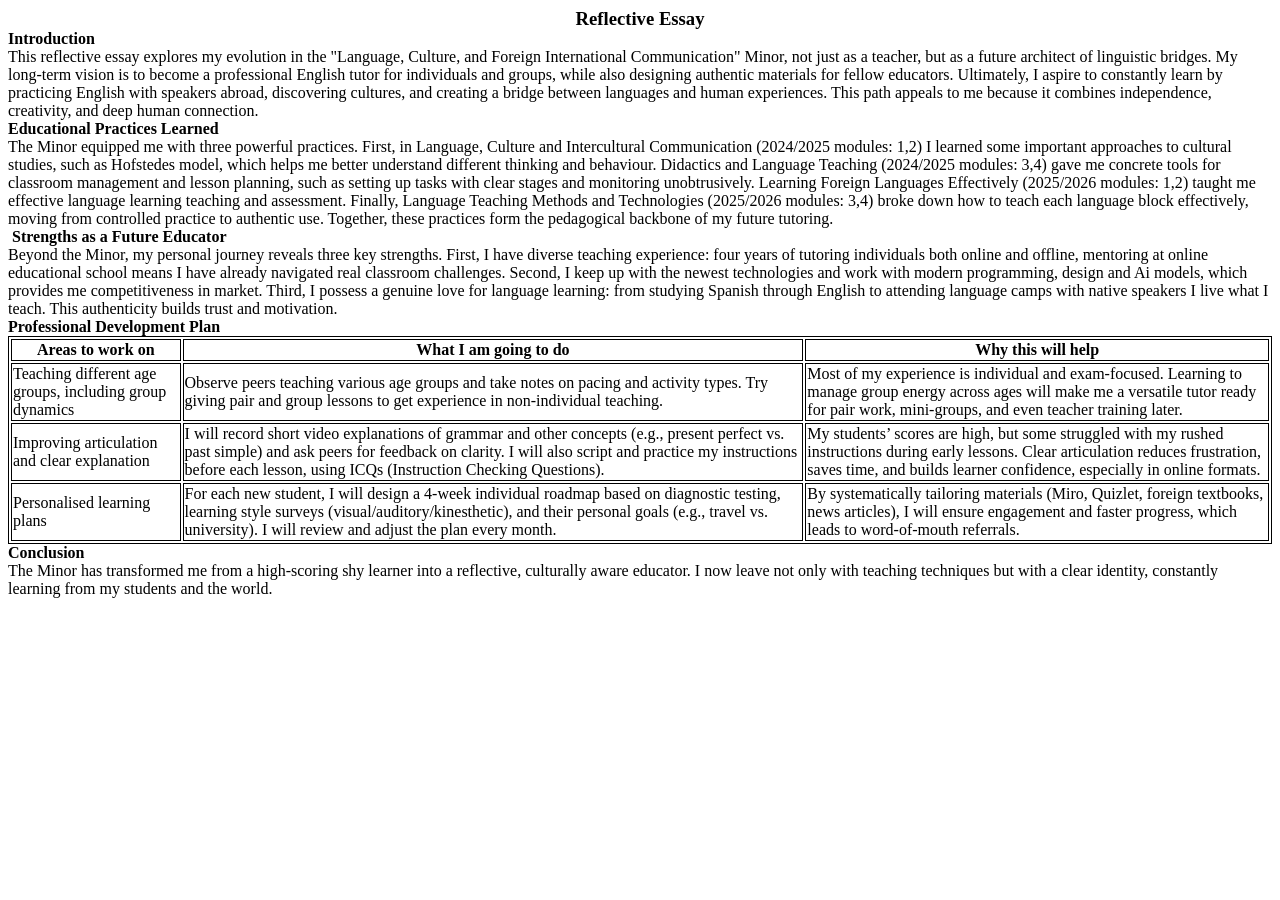
<file: essay.html>
<html xmlns:o="urn:schemas-microsoft-com:office:office"
xmlns:w="urn:schemas-microsoft-com:office:word"
xmlns:m="http://schemas.microsoft.com/office/2004/12/omml"
xmlns="http://www.w3.org/TR/REC-html40">

<head>
<meta http-equiv=Content-Type content="text/html; charset=utf-8">
<meta name=ProgId content=Word.Document>
<meta name=Generator content="Microsoft Word 15">
<meta name=Originator content="Microsoft Word 15">
<link rel=File-List href="essay.fld/filelist.xml">
<!--[if gte mso 9]><xml>
 <o:DocumentProperties>
  <o:Author>Воробьева Анна Сергеевна</o:Author>
  <o:LastAuthor>Воробьева Анна Сергеевна</o:LastAuthor>
  <o:Revision>2</o:Revision>
  <o:TotalTime>23</o:TotalTime>
  <o:Created>2026-06-15T01:43:00Z</o:Created>
  <o:LastSaved>2026-06-15T01:43:00Z</o:LastSaved>
  <o:Pages>1</o:Pages>
  <o:Words>588</o:Words>
  <o:Characters>3352</o:Characters>
  <o:Lines>27</o:Lines>
  <o:Paragraphs>7</o:Paragraphs>
  <o:CharactersWithSpaces>3933</o:CharactersWithSpaces>
  <o:Version>16.00</o:Version>
 </o:DocumentProperties>
 <o:OfficeDocumentSettings>
  <o:AllowPNG/>
 </o:OfficeDocumentSettings>
</xml><![endif]-->
<link rel=themeData href="essay.fld/themedata.thmx">
<link rel=colorSchemeMapping href="essay.fld/colorschememapping.xml">
<!--[if gte mso 9]><xml>
 <w:WordDocument>
  <w:SpellingState>Clean</w:SpellingState>
  <w:GrammarState>Clean</w:GrammarState>
  <w:TrackMoves>false</w:TrackMoves>
  <w:TrackFormatting/>
  <w:PunctuationKerning/>
  <w:ValidateAgainstSchemas/>
  <w:SaveIfXMLInvalid>false</w:SaveIfXMLInvalid>
  <w:IgnoreMixedContent>false</w:IgnoreMixedContent>
  <w:AlwaysShowPlaceholderText>false</w:AlwaysShowPlaceholderText>
  <w:DoNotPromoteQF/>
  <w:LidThemeOther>RU</w:LidThemeOther>
  <w:LidThemeAsian>X-NONE</w:LidThemeAsian>
  <w:LidThemeComplexScript>X-NONE</w:LidThemeComplexScript>
  <w:Compatibility>
   <w:BreakWrappedTables/>
   <w:SnapToGridInCell/>
   <w:WrapTextWithPunct/>
   <w:UseAsianBreakRules/>
   <w:DontGrowAutofit/>
   <w:SplitPgBreakAndParaMark/>
   <w:EnableOpenTypeKerning/>
   <w:DontFlipMirrorIndents/>
   <w:OverrideTableStyleHps/>
  </w:Compatibility>
  <m:mathPr>
   <m:mathFont m:val="Cambria Math"/>
   <m:brkBin m:val="before"/>
   <m:brkBinSub m:val="&#45;-"/>
   <m:smallFrac m:val="off"/>
   <m:dispDef/>
   <m:lMargin m:val="0"/>
   <m:rMargin m:val="0"/>
   <m:defJc m:val="centerGroup"/>
   <m:wrapIndent m:val="1440"/>
   <m:intLim m:val="subSup"/>
   <m:naryLim m:val="undOvr"/>
  </m:mathPr></w:WordDocument>
</xml><![endif]--><!--[if gte mso 9]><xml>
 <w:LatentStyles DefLockedState="false" DefUnhideWhenUsed="false"
  DefSemiHidden="false" DefQFormat="false" DefPriority="99"
  LatentStyleCount="375">
  <w:LsdException Locked="false" Priority="0" QFormat="true" Name="Normal"/>
  <w:LsdException Locked="false" Priority="9" QFormat="true" Name="heading 1"/>
  <w:LsdException Locked="false" Priority="9" SemiHidden="true"
   UnhideWhenUsed="true" QFormat="true" Name="heading 2"/>
  <w:LsdException Locked="false" Priority="9" SemiHidden="true"
   UnhideWhenUsed="true" QFormat="true" Name="heading 3"/>
  <w:LsdException Locked="false" Priority="9" SemiHidden="true"
   UnhideWhenUsed="true" QFormat="true" Name="heading 4"/>
  <w:LsdException Locked="false" Priority="9" SemiHidden="true"
   UnhideWhenUsed="true" QFormat="true" Name="heading 5"/>
  <w:LsdException Locked="false" Priority="9" SemiHidden="true"
   UnhideWhenUsed="true" QFormat="true" Name="heading 6"/>
  <w:LsdException Locked="false" Priority="9" SemiHidden="true"
   UnhideWhenUsed="true" QFormat="true" Name="heading 7"/>
  <w:LsdException Locked="false" Priority="9" SemiHidden="true"
   UnhideWhenUsed="true" QFormat="true" Name="heading 8"/>
  <w:LsdException Locked="false" Priority="9" SemiHidden="true"
   UnhideWhenUsed="true" QFormat="true" Name="heading 9"/>
  <w:LsdException Locked="false" SemiHidden="true" UnhideWhenUsed="true"
   Name="index 1"/>
  <w:LsdException Locked="false" SemiHidden="true" UnhideWhenUsed="true"
   Name="index 2"/>
  <w:LsdException Locked="false" SemiHidden="true" UnhideWhenUsed="true"
   Name="index 3"/>
  <w:LsdException Locked="false" SemiHidden="true" UnhideWhenUsed="true"
   Name="index 4"/>
  <w:LsdException Locked="false" SemiHidden="true" UnhideWhenUsed="true"
   Name="index 5"/>
  <w:LsdException Locked="false" SemiHidden="true" UnhideWhenUsed="true"
   Name="index 6"/>
  <w:LsdException Locked="false" SemiHidden="true" UnhideWhenUsed="true"
   Name="index 7"/>
  <w:LsdException Locked="false" SemiHidden="true" UnhideWhenUsed="true"
   Name="index 8"/>
  <w:LsdException Locked="false" SemiHidden="true" UnhideWhenUsed="true"
   Name="index 9"/>
  <w:LsdException Locked="false" Priority="39" SemiHidden="true"
   UnhideWhenUsed="true" Name="toc 1"/>
  <w:LsdException Locked="false" Priority="39" SemiHidden="true"
   UnhideWhenUsed="true" Name="toc 2"/>
  <w:LsdException Locked="false" Priority="39" SemiHidden="true"
   UnhideWhenUsed="true" Name="toc 3"/>
  <w:LsdException Locked="false" Priority="39" SemiHidden="true"
   UnhideWhenUsed="true" Name="toc 4"/>
  <w:LsdException Locked="false" Priority="39" SemiHidden="true"
   UnhideWhenUsed="true" Name="toc 5"/>
  <w:LsdException Locked="false" Priority="39" SemiHidden="true"
   UnhideWhenUsed="true" Name="toc 6"/>
  <w:LsdException Locked="false" Priority="39" SemiHidden="true"
   UnhideWhenUsed="true" Name="toc 7"/>
  <w:LsdException Locked="false" Priority="39" SemiHidden="true"
   UnhideWhenUsed="true" Name="toc 8"/>
  <w:LsdException Locked="false" Priority="39" SemiHidden="true"
   UnhideWhenUsed="true" Name="toc 9"/>
  <w:LsdException Locked="false" SemiHidden="true" UnhideWhenUsed="true"
   Name="Normal Indent"/>
  <w:LsdException Locked="false" SemiHidden="true" UnhideWhenUsed="true"
   Name="footnote text"/>
  <w:LsdException Locked="false" SemiHidden="true" UnhideWhenUsed="true"
   Name="annotation text"/>
  <w:LsdException Locked="false" SemiHidden="true" UnhideWhenUsed="true"
   Name="header"/>
  <w:LsdException Locked="false" SemiHidden="true" UnhideWhenUsed="true"
   Name="footer"/>
  <w:LsdException Locked="false" SemiHidden="true" UnhideWhenUsed="true"
   Name="index heading"/>
  <w:LsdException Locked="false" Priority="35" SemiHidden="true"
   UnhideWhenUsed="true" QFormat="true" Name="caption"/>
  <w:LsdException Locked="false" SemiHidden="true" UnhideWhenUsed="true"
   Name="table of figures"/>
  <w:LsdException Locked="false" SemiHidden="true" UnhideWhenUsed="true"
   Name="envelope address"/>
  <w:LsdException Locked="false" SemiHidden="true" UnhideWhenUsed="true"
   Name="envelope return"/>
  <w:LsdException Locked="false" SemiHidden="true" UnhideWhenUsed="true"
   Name="footnote reference"/>
  <w:LsdException Locked="false" SemiHidden="true" UnhideWhenUsed="true"
   Name="annotation reference"/>
  <w:LsdException Locked="false" SemiHidden="true" UnhideWhenUsed="true"
   Name="line number"/>
  <w:LsdException Locked="false" SemiHidden="true" UnhideWhenUsed="true"
   Name="page number"/>
  <w:LsdException Locked="false" SemiHidden="true" UnhideWhenUsed="true"
   Name="endnote reference"/>
  <w:LsdException Locked="false" SemiHidden="true" UnhideWhenUsed="true"
   Name="endnote text"/>
  <w:LsdException Locked="false" SemiHidden="true" UnhideWhenUsed="true"
   Name="table of authorities"/>
  <w:LsdException Locked="false" SemiHidden="true" UnhideWhenUsed="true"
   Name="macro"/>
  <w:LsdException Locked="false" SemiHidden="true" UnhideWhenUsed="true"
   Name="toa heading"/>
  <w:LsdException Locked="false" SemiHidden="true" UnhideWhenUsed="true"
   Name="List"/>
  <w:LsdException Locked="false" SemiHidden="true" UnhideWhenUsed="true"
   Name="List Bullet"/>
  <w:LsdException Locked="false" SemiHidden="true" UnhideWhenUsed="true"
   Name="List Number"/>
  <w:LsdException Locked="false" SemiHidden="true" UnhideWhenUsed="true"
   Name="List 2"/>
  <w:LsdException Locked="false" SemiHidden="true" UnhideWhenUsed="true"
   Name="List 3"/>
  <w:LsdException Locked="false" SemiHidden="true" UnhideWhenUsed="true"
   Name="List 4"/>
  <w:LsdException Locked="false" SemiHidden="true" UnhideWhenUsed="true"
   Name="List 5"/>
  <w:LsdException Locked="false" SemiHidden="true" UnhideWhenUsed="true"
   Name="List Bullet 2"/>
  <w:LsdException Locked="false" SemiHidden="true" UnhideWhenUsed="true"
   Name="List Bullet 3"/>
  <w:LsdException Locked="false" SemiHidden="true" UnhideWhenUsed="true"
   Name="List Bullet 4"/>
  <w:LsdException Locked="false" SemiHidden="true" UnhideWhenUsed="true"
   Name="List Bullet 5"/>
  <w:LsdException Locked="false" SemiHidden="true" UnhideWhenUsed="true"
   Name="List Number 2"/>
  <w:LsdException Locked="false" SemiHidden="true" UnhideWhenUsed="true"
   Name="List Number 3"/>
  <w:LsdException Locked="false" SemiHidden="true" UnhideWhenUsed="true"
   Name="List Number 4"/>
  <w:LsdException Locked="false" SemiHidden="true" UnhideWhenUsed="true"
   Name="List Number 5"/>
  <w:LsdException Locked="false" Priority="10" QFormat="true" Name="Title"/>
  <w:LsdException Locked="false" SemiHidden="true" UnhideWhenUsed="true"
   Name="Closing"/>
  <w:LsdException Locked="false" SemiHidden="true" UnhideWhenUsed="true"
   Name="Signature"/>
  <w:LsdException Locked="false" Priority="1" SemiHidden="true"
   UnhideWhenUsed="true" Name="Default Paragraph Font"/>
  <w:LsdException Locked="false" SemiHidden="true" UnhideWhenUsed="true"
   Name="Body Text"/>
  <w:LsdException Locked="false" SemiHidden="true" UnhideWhenUsed="true"
   Name="Body Text Indent"/>
  <w:LsdException Locked="false" SemiHidden="true" UnhideWhenUsed="true"
   Name="List Continue"/>
  <w:LsdException Locked="false" SemiHidden="true" UnhideWhenUsed="true"
   Name="List Continue 2"/>
  <w:LsdException Locked="false" SemiHidden="true" UnhideWhenUsed="true"
   Name="List Continue 3"/>
  <w:LsdException Locked="false" SemiHidden="true" UnhideWhenUsed="true"
   Name="List Continue 4"/>
  <w:LsdException Locked="false" SemiHidden="true" UnhideWhenUsed="true"
   Name="List Continue 5"/>
  <w:LsdException Locked="false" SemiHidden="true" UnhideWhenUsed="true"
   Name="Message Header"/>
  <w:LsdException Locked="false" Priority="11" QFormat="true" Name="Subtitle"/>
  <w:LsdException Locked="false" SemiHidden="true" UnhideWhenUsed="true"
   Name="Salutation"/>
  <w:LsdException Locked="false" SemiHidden="true" UnhideWhenUsed="true"
   Name="Date"/>
  <w:LsdException Locked="false" SemiHidden="true" UnhideWhenUsed="true"
   Name="Body Text First Indent"/>
  <w:LsdException Locked="false" SemiHidden="true" UnhideWhenUsed="true"
   Name="Body Text First Indent 2"/>
  <w:LsdException Locked="false" SemiHidden="true" UnhideWhenUsed="true"
   Name="Note Heading"/>
  <w:LsdException Locked="false" SemiHidden="true" UnhideWhenUsed="true"
   Name="Body Text 2"/>
  <w:LsdException Locked="false" SemiHidden="true" UnhideWhenUsed="true"
   Name="Body Text 3"/>
  <w:LsdException Locked="false" SemiHidden="true" UnhideWhenUsed="true"
   Name="Body Text Indent 2"/>
  <w:LsdException Locked="false" SemiHidden="true" UnhideWhenUsed="true"
   Name="Body Text Indent 3"/>
  <w:LsdException Locked="false" SemiHidden="true" UnhideWhenUsed="true"
   Name="Block Text"/>
  <w:LsdException Locked="false" SemiHidden="true" UnhideWhenUsed="true"
   Name="Hyperlink"/>
  <w:LsdException Locked="false" SemiHidden="true" UnhideWhenUsed="true"
   Name="FollowedHyperlink"/>
  <w:LsdException Locked="false" Priority="22" QFormat="true" Name="Strong"/>
  <w:LsdException Locked="false" Priority="20" QFormat="true" Name="Emphasis"/>
  <w:LsdException Locked="false" SemiHidden="true" UnhideWhenUsed="true"
   Name="Document Map"/>
  <w:LsdException Locked="false" SemiHidden="true" UnhideWhenUsed="true"
   Name="Plain Text"/>
  <w:LsdException Locked="false" SemiHidden="true" UnhideWhenUsed="true"
   Name="E-mail Signature"/>
  <w:LsdException Locked="false" SemiHidden="true" UnhideWhenUsed="true"
   Name="HTML Top of Form"/>
  <w:LsdException Locked="false" SemiHidden="true" UnhideWhenUsed="true"
   Name="HTML Bottom of Form"/>
  <w:LsdException Locked="false" SemiHidden="true" UnhideWhenUsed="true"
   Name="Normal (Web)"/>
  <w:LsdException Locked="false" SemiHidden="true" UnhideWhenUsed="true"
   Name="HTML Acronym"/>
  <w:LsdException Locked="false" SemiHidden="true" UnhideWhenUsed="true"
   Name="HTML Address"/>
  <w:LsdException Locked="false" SemiHidden="true" UnhideWhenUsed="true"
   Name="HTML Cite"/>
  <w:LsdException Locked="false" SemiHidden="true" UnhideWhenUsed="true"
   Name="HTML Code"/>
  <w:LsdException Locked="false" SemiHidden="true" UnhideWhenUsed="true"
   Name="HTML Definition"/>
  <w:LsdException Locked="false" SemiHidden="true" UnhideWhenUsed="true"
   Name="HTML Keyboard"/>
  <w:LsdException Locked="false" SemiHidden="true" UnhideWhenUsed="true"
   Name="HTML Preformatted"/>
  <w:LsdException Locked="false" SemiHidden="true" UnhideWhenUsed="true"
   Name="HTML Sample"/>
  <w:LsdException Locked="false" SemiHidden="true" UnhideWhenUsed="true"
   Name="HTML Typewriter"/>
  <w:LsdException Locked="false" SemiHidden="true" UnhideWhenUsed="true"
   Name="HTML Variable"/>
  <w:LsdException Locked="false" SemiHidden="true" UnhideWhenUsed="true"
   Name="Normal Table"/>
  <w:LsdException Locked="false" SemiHidden="true" UnhideWhenUsed="true"
   Name="annotation subject"/>
  <w:LsdException Locked="false" SemiHidden="true" UnhideWhenUsed="true"
   Name="No List"/>
  <w:LsdException Locked="false" SemiHidden="true" UnhideWhenUsed="true"
   Name="Outline List 1"/>
  <w:LsdException Locked="false" SemiHidden="true" UnhideWhenUsed="true"
   Name="Outline List 2"/>
  <w:LsdException Locked="false" SemiHidden="true" UnhideWhenUsed="true"
   Name="Outline List 3"/>
  <w:LsdException Locked="false" SemiHidden="true" UnhideWhenUsed="true"
   Name="Table Simple 1"/>
  <w:LsdException Locked="false" SemiHidden="true" UnhideWhenUsed="true"
   Name="Table Simple 2"/>
  <w:LsdException Locked="false" SemiHidden="true" UnhideWhenUsed="true"
   Name="Table Simple 3"/>
  <w:LsdException Locked="false" SemiHidden="true" UnhideWhenUsed="true"
   Name="Table Classic 1"/>
  <w:LsdException Locked="false" SemiHidden="true" UnhideWhenUsed="true"
   Name="Table Classic 2"/>
  <w:LsdException Locked="false" SemiHidden="true" UnhideWhenUsed="true"
   Name="Table Classic 3"/>
  <w:LsdException Locked="false" SemiHidden="true" UnhideWhenUsed="true"
   Name="Table Classic 4"/>
  <w:LsdException Locked="false" SemiHidden="true" UnhideWhenUsed="true"
   Name="Table Colorful 1"/>
  <w:LsdException Locked="false" SemiHidden="true" UnhideWhenUsed="true"
   Name="Table Colorful 2"/>
  <w:LsdException Locked="false" SemiHidden="true" UnhideWhenUsed="true"
   Name="Table Colorful 3"/>
  <w:LsdException Locked="false" SemiHidden="true" UnhideWhenUsed="true"
   Name="Table Columns 1"/>
  <w:LsdException Locked="false" SemiHidden="true" UnhideWhenUsed="true"
   Name="Table Columns 2"/>
  <w:LsdException Locked="false" SemiHidden="true" UnhideWhenUsed="true"
   Name="Table Columns 3"/>
  <w:LsdException Locked="false" SemiHidden="true" UnhideWhenUsed="true"
   Name="Table Columns 4"/>
  <w:LsdException Locked="false" SemiHidden="true" UnhideWhenUsed="true"
   Name="Table Columns 5"/>
  <w:LsdException Locked="false" SemiHidden="true" UnhideWhenUsed="true"
   Name="Table Grid 1"/>
  <w:LsdException Locked="false" SemiHidden="true" UnhideWhenUsed="true"
   Name="Table Grid 2"/>
  <w:LsdException Locked="false" SemiHidden="true" UnhideWhenUsed="true"
   Name="Table Grid 3"/>
  <w:LsdException Locked="false" SemiHidden="true" UnhideWhenUsed="true"
   Name="Table Grid 4"/>
  <w:LsdException Locked="false" SemiHidden="true" UnhideWhenUsed="true"
   Name="Table Grid 5"/>
  <w:LsdException Locked="false" SemiHidden="true" UnhideWhenUsed="true"
   Name="Table Grid 6"/>
  <w:LsdException Locked="false" SemiHidden="true" UnhideWhenUsed="true"
   Name="Table Grid 7"/>
  <w:LsdException Locked="false" SemiHidden="true" UnhideWhenUsed="true"
   Name="Table Grid 8"/>
  <w:LsdException Locked="false" SemiHidden="true" UnhideWhenUsed="true"
   Name="Table List 1"/>
  <w:LsdException Locked="false" SemiHidden="true" UnhideWhenUsed="true"
   Name="Table List 2"/>
  <w:LsdException Locked="false" SemiHidden="true" UnhideWhenUsed="true"
   Name="Table List 3"/>
  <w:LsdException Locked="false" SemiHidden="true" UnhideWhenUsed="true"
   Name="Table List 4"/>
  <w:LsdException Locked="false" SemiHidden="true" UnhideWhenUsed="true"
   Name="Table List 5"/>
  <w:LsdException Locked="false" SemiHidden="true" UnhideWhenUsed="true"
   Name="Table List 6"/>
  <w:LsdException Locked="false" SemiHidden="true" UnhideWhenUsed="true"
   Name="Table List 7"/>
  <w:LsdException Locked="false" SemiHidden="true" UnhideWhenUsed="true"
   Name="Table List 8"/>
  <w:LsdException Locked="false" SemiHidden="true" UnhideWhenUsed="true"
   Name="Table 3D effects 1"/>
  <w:LsdException Locked="false" SemiHidden="true" UnhideWhenUsed="true"
   Name="Table 3D effects 2"/>
  <w:LsdException Locked="false" SemiHidden="true" UnhideWhenUsed="true"
   Name="Table 3D effects 3"/>
  <w:LsdException Locked="false" SemiHidden="true" UnhideWhenUsed="true"
   Name="Table Contemporary"/>
  <w:LsdException Locked="false" SemiHidden="true" UnhideWhenUsed="true"
   Name="Table Elegant"/>
  <w:LsdException Locked="false" SemiHidden="true" UnhideWhenUsed="true"
   Name="Table Professional"/>
  <w:LsdException Locked="false" SemiHidden="true" UnhideWhenUsed="true"
   Name="Table Subtle 1"/>
  <w:LsdException Locked="false" SemiHidden="true" UnhideWhenUsed="true"
   Name="Table Subtle 2"/>
  <w:LsdException Locked="false" SemiHidden="true" UnhideWhenUsed="true"
   Name="Table Web 1"/>
  <w:LsdException Locked="false" SemiHidden="true" UnhideWhenUsed="true"
   Name="Table Web 2"/>
  <w:LsdException Locked="false" SemiHidden="true" UnhideWhenUsed="true"
   Name="Table Web 3"/>
  <w:LsdException Locked="false" SemiHidden="true" UnhideWhenUsed="true"
   Name="Balloon Text"/>
  <w:LsdException Locked="false" Priority="39" Name="Table Grid"/>
  <w:LsdException Locked="false" SemiHidden="true" UnhideWhenUsed="true"
   Name="Table Theme"/>
  <w:LsdException Locked="false" SemiHidden="true" Name="Placeholder Text"/>
  <w:LsdException Locked="false" Priority="1" QFormat="true" Name="No Spacing"/>
  <w:LsdException Locked="false" Priority="60" Name="Light Shading"/>
  <w:LsdException Locked="false" Priority="61" Name="Light List"/>
  <w:LsdException Locked="false" Priority="62" Name="Light Grid"/>
  <w:LsdException Locked="false" Priority="63" Name="Medium Shading 1"/>
  <w:LsdException Locked="false" Priority="64" Name="Medium Shading 2"/>
  <w:LsdException Locked="false" Priority="65" Name="Medium List 1"/>
  <w:LsdException Locked="false" Priority="66" Name="Medium List 2"/>
  <w:LsdException Locked="false" Priority="67" Name="Medium Grid 1"/>
  <w:LsdException Locked="false" Priority="68" Name="Medium Grid 2"/>
  <w:LsdException Locked="false" Priority="69" Name="Medium Grid 3"/>
  <w:LsdException Locked="false" Priority="70" Name="Dark List"/>
  <w:LsdException Locked="false" Priority="71" Name="Colorful Shading"/>
  <w:LsdException Locked="false" Priority="72" Name="Colorful List"/>
  <w:LsdException Locked="false" Priority="73" Name="Colorful Grid"/>
  <w:LsdException Locked="false" Priority="60" Name="Light Shading Accent 1"/>
  <w:LsdException Locked="false" Priority="61" Name="Light List Accent 1"/>
  <w:LsdException Locked="false" Priority="62" Name="Light Grid Accent 1"/>
  <w:LsdException Locked="false" Priority="63" Name="Medium Shading 1 Accent 1"/>
  <w:LsdException Locked="false" Priority="64" Name="Medium Shading 2 Accent 1"/>
  <w:LsdException Locked="false" Priority="65" Name="Medium List 1 Accent 1"/>
  <w:LsdException Locked="false" SemiHidden="true" Name="Revision"/>
  <w:LsdException Locked="false" Priority="34" QFormat="true"
   Name="List Paragraph"/>
  <w:LsdException Locked="false" Priority="29" QFormat="true" Name="Quote"/>
  <w:LsdException Locked="false" Priority="30" QFormat="true"
   Name="Intense Quote"/>
  <w:LsdException Locked="false" Priority="66" Name="Medium List 2 Accent 1"/>
  <w:LsdException Locked="false" Priority="67" Name="Medium Grid 1 Accent 1"/>
  <w:LsdException Locked="false" Priority="68" Name="Medium Grid 2 Accent 1"/>
  <w:LsdException Locked="false" Priority="69" Name="Medium Grid 3 Accent 1"/>
  <w:LsdException Locked="false" Priority="70" Name="Dark List Accent 1"/>
  <w:LsdException Locked="false" Priority="71" Name="Colorful Shading Accent 1"/>
  <w:LsdException Locked="false" Priority="72" Name="Colorful List Accent 1"/>
  <w:LsdException Locked="false" Priority="73" Name="Colorful Grid Accent 1"/>
  <w:LsdException Locked="false" Priority="60" Name="Light Shading Accent 2"/>
  <w:LsdException Locked="false" Priority="61" Name="Light List Accent 2"/>
  <w:LsdException Locked="false" Priority="62" Name="Light Grid Accent 2"/>
  <w:LsdException Locked="false" Priority="63" Name="Medium Shading 1 Accent 2"/>
  <w:LsdException Locked="false" Priority="64" Name="Medium Shading 2 Accent 2"/>
  <w:LsdException Locked="false" Priority="65" Name="Medium List 1 Accent 2"/>
  <w:LsdException Locked="false" Priority="66" Name="Medium List 2 Accent 2"/>
  <w:LsdException Locked="false" Priority="67" Name="Medium Grid 1 Accent 2"/>
  <w:LsdException Locked="false" Priority="68" Name="Medium Grid 2 Accent 2"/>
  <w:LsdException Locked="false" Priority="69" Name="Medium Grid 3 Accent 2"/>
  <w:LsdException Locked="false" Priority="70" Name="Dark List Accent 2"/>
  <w:LsdException Locked="false" Priority="71" Name="Colorful Shading Accent 2"/>
  <w:LsdException Locked="false" Priority="72" Name="Colorful List Accent 2"/>
  <w:LsdException Locked="false" Priority="73" Name="Colorful Grid Accent 2"/>
  <w:LsdException Locked="false" Priority="60" Name="Light Shading Accent 3"/>
  <w:LsdException Locked="false" Priority="61" Name="Light List Accent 3"/>
  <w:LsdException Locked="false" Priority="62" Name="Light Grid Accent 3"/>
  <w:LsdException Locked="false" Priority="63" Name="Medium Shading 1 Accent 3"/>
  <w:LsdException Locked="false" Priority="64" Name="Medium Shading 2 Accent 3"/>
  <w:LsdException Locked="false" Priority="65" Name="Medium List 1 Accent 3"/>
  <w:LsdException Locked="false" Priority="66" Name="Medium List 2 Accent 3"/>
  <w:LsdException Locked="false" Priority="67" Name="Medium Grid 1 Accent 3"/>
  <w:LsdException Locked="false" Priority="68" Name="Medium Grid 2 Accent 3"/>
  <w:LsdException Locked="false" Priority="69" Name="Medium Grid 3 Accent 3"/>
  <w:LsdException Locked="false" Priority="70" Name="Dark List Accent 3"/>
  <w:LsdException Locked="false" Priority="71" Name="Colorful Shading Accent 3"/>
  <w:LsdException Locked="false" Priority="72" Name="Colorful List Accent 3"/>
  <w:LsdException Locked="false" Priority="73" Name="Colorful Grid Accent 3"/>
  <w:LsdException Locked="false" Priority="60" Name="Light Shading Accent 4"/>
  <w:LsdException Locked="false" Priority="61" Name="Light List Accent 4"/>
  <w:LsdException Locked="false" Priority="62" Name="Light Grid Accent 4"/>
  <w:LsdException Locked="false" Priority="63" Name="Medium Shading 1 Accent 4"/>
  <w:LsdException Locked="false" Priority="64" Name="Medium Shading 2 Accent 4"/>
  <w:LsdException Locked="false" Priority="65" Name="Medium List 1 Accent 4"/>
  <w:LsdException Locked="false" Priority="66" Name="Medium List 2 Accent 4"/>
  <w:LsdException Locked="false" Priority="67" Name="Medium Grid 1 Accent 4"/>
  <w:LsdException Locked="false" Priority="68" Name="Medium Grid 2 Accent 4"/>
  <w:LsdException Locked="false" Priority="69" Name="Medium Grid 3 Accent 4"/>
  <w:LsdException Locked="false" Priority="70" Name="Dark List Accent 4"/>
  <w:LsdException Locked="false" Priority="71" Name="Colorful Shading Accent 4"/>
  <w:LsdException Locked="false" Priority="72" Name="Colorful List Accent 4"/>
  <w:LsdException Locked="false" Priority="73" Name="Colorful Grid Accent 4"/>
  <w:LsdException Locked="false" Priority="60" Name="Light Shading Accent 5"/>
  <w:LsdException Locked="false" Priority="61" Name="Light List Accent 5"/>
  <w:LsdException Locked="false" Priority="62" Name="Light Grid Accent 5"/>
  <w:LsdException Locked="false" Priority="63" Name="Medium Shading 1 Accent 5"/>
  <w:LsdException Locked="false" Priority="64" Name="Medium Shading 2 Accent 5"/>
  <w:LsdException Locked="false" Priority="65" Name="Medium List 1 Accent 5"/>
  <w:LsdException Locked="false" Priority="66" Name="Medium List 2 Accent 5"/>
  <w:LsdException Locked="false" Priority="67" Name="Medium Grid 1 Accent 5"/>
  <w:LsdException Locked="false" Priority="68" Name="Medium Grid 2 Accent 5"/>
  <w:LsdException Locked="false" Priority="69" Name="Medium Grid 3 Accent 5"/>
  <w:LsdException Locked="false" Priority="70" Name="Dark List Accent 5"/>
  <w:LsdException Locked="false" Priority="71" Name="Colorful Shading Accent 5"/>
  <w:LsdException Locked="false" Priority="72" Name="Colorful List Accent 5"/>
  <w:LsdException Locked="false" Priority="73" Name="Colorful Grid Accent 5"/>
  <w:LsdException Locked="false" Priority="60" Name="Light Shading Accent 6"/>
  <w:LsdException Locked="false" Priority="61" Name="Light List Accent 6"/>
  <w:LsdException Locked="false" Priority="62" Name="Light Grid Accent 6"/>
  <w:LsdException Locked="false" Priority="63" Name="Medium Shading 1 Accent 6"/>
  <w:LsdException Locked="false" Priority="64" Name="Medium Shading 2 Accent 6"/>
  <w:LsdException Locked="false" Priority="65" Name="Medium List 1 Accent 6"/>
  <w:LsdException Locked="false" Priority="66" Name="Medium List 2 Accent 6"/>
  <w:LsdException Locked="false" Priority="67" Name="Medium Grid 1 Accent 6"/>
  <w:LsdException Locked="false" Priority="68" Name="Medium Grid 2 Accent 6"/>
  <w:LsdException Locked="false" Priority="69" Name="Medium Grid 3 Accent 6"/>
  <w:LsdException Locked="false" Priority="70" Name="Dark List Accent 6"/>
  <w:LsdException Locked="false" Priority="71" Name="Colorful Shading Accent 6"/>
  <w:LsdException Locked="false" Priority="72" Name="Colorful List Accent 6"/>
  <w:LsdException Locked="false" Priority="73" Name="Colorful Grid Accent 6"/>
  <w:LsdException Locked="false" Priority="19" QFormat="true"
   Name="Subtle Emphasis"/>
  <w:LsdException Locked="false" Priority="21" QFormat="true"
   Name="Intense Emphasis"/>
  <w:LsdException Locked="false" Priority="31" QFormat="true"
   Name="Subtle Reference"/>
  <w:LsdException Locked="false" Priority="32" QFormat="true"
   Name="Intense Reference"/>
  <w:LsdException Locked="false" Priority="33" QFormat="true" Name="Book Title"/>
  <w:LsdException Locked="false" Priority="37" SemiHidden="true"
   UnhideWhenUsed="true" Name="Bibliography"/>
  <w:LsdException Locked="false" Priority="39" SemiHidden="true"
   UnhideWhenUsed="true" QFormat="true" Name="TOC Heading"/>
  <w:LsdException Locked="false" Priority="41" Name="Plain Table 1"/>
  <w:LsdException Locked="false" Priority="42" Name="Plain Table 2"/>
  <w:LsdException Locked="false" Priority="43" Name="Plain Table 3"/>
  <w:LsdException Locked="false" Priority="44" Name="Plain Table 4"/>
  <w:LsdException Locked="false" Priority="45" Name="Plain Table 5"/>
  <w:LsdException Locked="false" Priority="40" Name="Grid Table Light"/>
  <w:LsdException Locked="false" Priority="46" Name="Grid Table 1 Light"/>
  <w:LsdException Locked="false" Priority="47" Name="Grid Table 2"/>
  <w:LsdException Locked="false" Priority="48" Name="Grid Table 3"/>
  <w:LsdException Locked="false" Priority="49" Name="Grid Table 4"/>
  <w:LsdException Locked="false" Priority="50" Name="Grid Table 5 Dark"/>
  <w:LsdException Locked="false" Priority="51" Name="Grid Table 6 Colorful"/>
  <w:LsdException Locked="false" Priority="52" Name="Grid Table 7 Colorful"/>
  <w:LsdException Locked="false" Priority="46"
   Name="Grid Table 1 Light Accent 1"/>
  <w:LsdException Locked="false" Priority="47" Name="Grid Table 2 Accent 1"/>
  <w:LsdException Locked="false" Priority="48" Name="Grid Table 3 Accent 1"/>
  <w:LsdException Locked="false" Priority="49" Name="Grid Table 4 Accent 1"/>
  <w:LsdException Locked="false" Priority="50" Name="Grid Table 5 Dark Accent 1"/>
  <w:LsdException Locked="false" Priority="51"
   Name="Grid Table 6 Colorful Accent 1"/>
  <w:LsdException Locked="false" Priority="52"
   Name="Grid Table 7 Colorful Accent 1"/>
  <w:LsdException Locked="false" Priority="46"
   Name="Grid Table 1 Light Accent 2"/>
  <w:LsdException Locked="false" Priority="47" Name="Grid Table 2 Accent 2"/>
  <w:LsdException Locked="false" Priority="48" Name="Grid Table 3 Accent 2"/>
  <w:LsdException Locked="false" Priority="49" Name="Grid Table 4 Accent 2"/>
  <w:LsdException Locked="false" Priority="50" Name="Grid Table 5 Dark Accent 2"/>
  <w:LsdException Locked="false" Priority="51"
   Name="Grid Table 6 Colorful Accent 2"/>
  <w:LsdException Locked="false" Priority="52"
   Name="Grid Table 7 Colorful Accent 2"/>
  <w:LsdException Locked="false" Priority="46"
   Name="Grid Table 1 Light Accent 3"/>
  <w:LsdException Locked="false" Priority="47" Name="Grid Table 2 Accent 3"/>
  <w:LsdException Locked="false" Priority="48" Name="Grid Table 3 Accent 3"/>
  <w:LsdException Locked="false" Priority="49" Name="Grid Table 4 Accent 3"/>
  <w:LsdException Locked="false" Priority="50" Name="Grid Table 5 Dark Accent 3"/>
  <w:LsdException Locked="false" Priority="51"
   Name="Grid Table 6 Colorful Accent 3"/>
  <w:LsdException Locked="false" Priority="52"
   Name="Grid Table 7 Colorful Accent 3"/>
  <w:LsdException Locked="false" Priority="46"
   Name="Grid Table 1 Light Accent 4"/>
  <w:LsdException Locked="false" Priority="47" Name="Grid Table 2 Accent 4"/>
  <w:LsdException Locked="false" Priority="48" Name="Grid Table 3 Accent 4"/>
  <w:LsdException Locked="false" Priority="49" Name="Grid Table 4 Accent 4"/>
  <w:LsdException Locked="false" Priority="50" Name="Grid Table 5 Dark Accent 4"/>
  <w:LsdException Locked="false" Priority="51"
   Name="Grid Table 6 Colorful Accent 4"/>
  <w:LsdException Locked="false" Priority="52"
   Name="Grid Table 7 Colorful Accent 4"/>
  <w:LsdException Locked="false" Priority="46"
   Name="Grid Table 1 Light Accent 5"/>
  <w:LsdException Locked="false" Priority="47" Name="Grid Table 2 Accent 5"/>
  <w:LsdException Locked="false" Priority="48" Name="Grid Table 3 Accent 5"/>
  <w:LsdException Locked="false" Priority="49" Name="Grid Table 4 Accent 5"/>
  <w:LsdException Locked="false" Priority="50" Name="Grid Table 5 Dark Accent 5"/>
  <w:LsdException Locked="false" Priority="51"
   Name="Grid Table 6 Colorful Accent 5"/>
  <w:LsdException Locked="false" Priority="52"
   Name="Grid Table 7 Colorful Accent 5"/>
  <w:LsdException Locked="false" Priority="46"
   Name="Grid Table 1 Light Accent 6"/>
  <w:LsdException Locked="false" Priority="47" Name="Grid Table 2 Accent 6"/>
  <w:LsdException Locked="false" Priority="48" Name="Grid Table 3 Accent 6"/>
  <w:LsdException Locked="false" Priority="49" Name="Grid Table 4 Accent 6"/>
  <w:LsdException Locked="false" Priority="50" Name="Grid Table 5 Dark Accent 6"/>
  <w:LsdException Locked="false" Priority="51"
   Name="Grid Table 6 Colorful Accent 6"/>
  <w:LsdException Locked="false" Priority="52"
   Name="Grid Table 7 Colorful Accent 6"/>
  <w:LsdException Locked="false" Priority="46" Name="List Table 1 Light"/>
  <w:LsdException Locked="false" Priority="47" Name="List Table 2"/>
  <w:LsdException Locked="false" Priority="48" Name="List Table 3"/>
  <w:LsdException Locked="false" Priority="49" Name="List Table 4"/>
  <w:LsdException Locked="false" Priority="50" Name="List Table 5 Dark"/>
  <w:LsdException Locked="false" Priority="51" Name="List Table 6 Colorful"/>
  <w:LsdException Locked="false" Priority="52" Name="List Table 7 Colorful"/>
  <w:LsdException Locked="false" Priority="46"
   Name="List Table 1 Light Accent 1"/>
  <w:LsdException Locked="false" Priority="47" Name="List Table 2 Accent 1"/>
  <w:LsdException Locked="false" Priority="48" Name="List Table 3 Accent 1"/>
  <w:LsdException Locked="false" Priority="49" Name="List Table 4 Accent 1"/>
  <w:LsdException Locked="false" Priority="50" Name="List Table 5 Dark Accent 1"/>
  <w:LsdException Locked="false" Priority="51"
   Name="List Table 6 Colorful Accent 1"/>
  <w:LsdException Locked="false" Priority="52"
   Name="List Table 7 Colorful Accent 1"/>
  <w:LsdException Locked="false" Priority="46"
   Name="List Table 1 Light Accent 2"/>
  <w:LsdException Locked="false" Priority="47" Name="List Table 2 Accent 2"/>
  <w:LsdException Locked="false" Priority="48" Name="List Table 3 Accent 2"/>
  <w:LsdException Locked="false" Priority="49" Name="List Table 4 Accent 2"/>
  <w:LsdException Locked="false" Priority="50" Name="List Table 5 Dark Accent 2"/>
  <w:LsdException Locked="false" Priority="51"
   Name="List Table 6 Colorful Accent 2"/>
  <w:LsdException Locked="false" Priority="52"
   Name="List Table 7 Colorful Accent 2"/>
  <w:LsdException Locked="false" Priority="46"
   Name="List Table 1 Light Accent 3"/>
  <w:LsdException Locked="false" Priority="47" Name="List Table 2 Accent 3"/>
  <w:LsdException Locked="false" Priority="48" Name="List Table 3 Accent 3"/>
  <w:LsdException Locked="false" Priority="49" Name="List Table 4 Accent 3"/>
  <w:LsdException Locked="false" Priority="50" Name="List Table 5 Dark Accent 3"/>
  <w:LsdException Locked="false" Priority="51"
   Name="List Table 6 Colorful Accent 3"/>
  <w:LsdException Locked="false" Priority="52"
   Name="List Table 7 Colorful Accent 3"/>
  <w:LsdException Locked="false" Priority="46"
   Name="List Table 1 Light Accent 4"/>
  <w:LsdException Locked="false" Priority="47" Name="List Table 2 Accent 4"/>
  <w:LsdException Locked="false" Priority="48" Name="List Table 3 Accent 4"/>
  <w:LsdException Locked="false" Priority="49" Name="List Table 4 Accent 4"/>
  <w:LsdException Locked="false" Priority="50" Name="List Table 5 Dark Accent 4"/>
  <w:LsdException Locked="false" Priority="51"
   Name="List Table 6 Colorful Accent 4"/>
  <w:LsdException Locked="false" Priority="52"
   Name="List Table 7 Colorful Accent 4"/>
  <w:LsdException Locked="false" Priority="46"
   Name="List Table 1 Light Accent 5"/>
  <w:LsdException Locked="false" Priority="47" Name="List Table 2 Accent 5"/>
  <w:LsdException Locked="false" Priority="48" Name="List Table 3 Accent 5"/>
  <w:LsdException Locked="false" Priority="49" Name="List Table 4 Accent 5"/>
  <w:LsdException Locked="false" Priority="50" Name="List Table 5 Dark Accent 5"/>
  <w:LsdException Locked="false" Priority="51"
   Name="List Table 6 Colorful Accent 5"/>
  <w:LsdException Locked="false" Priority="52"
   Name="List Table 7 Colorful Accent 5"/>
  <w:LsdException Locked="false" Priority="46"
   Name="List Table 1 Light Accent 6"/>
  <w:LsdException Locked="false" Priority="47" Name="List Table 2 Accent 6"/>
  <w:LsdException Locked="false" Priority="48" Name="List Table 3 Accent 6"/>
  <w:LsdException Locked="false" Priority="49" Name="List Table 4 Accent 6"/>
  <w:LsdException Locked="false" Priority="50" Name="List Table 5 Dark Accent 6"/>
  <w:LsdException Locked="false" Priority="51"
   Name="List Table 6 Colorful Accent 6"/>
  <w:LsdException Locked="false" Priority="52"
   Name="List Table 7 Colorful Accent 6"/>
  <w:LsdException Locked="false" SemiHidden="true" UnhideWhenUsed="true"
   Name="Mention"/>
  <w:LsdException Locked="false" SemiHidden="true" UnhideWhenUsed="true"
   Name="Smart Hyperlink"/>
  <w:LsdException Locked="false" SemiHidden="true" UnhideWhenUsed="true"
   Name="Hashtag"/>
  <w:LsdException Locked="false" SemiHidden="true" UnhideWhenUsed="true"
   Name="Unresolved Mention"/>
 </w:LatentStyles>
</xml><![endif]-->
<style>
<!--
 /* Font Definitions */
 @font-face
	{font-family:"Cambria Math";
	panose-1:2 4 5 3 5 4 6 3 2 4;
	mso-font-charset:0;
	mso-generic-font-family:roman;
	mso-font-pitch:variable;
	mso-font-signature:-536870145 1107305727 0 0 415 0;}
@font-face
	{font-family:Calibri;
	panose-1:2 15 5 2 2 2 4 3 2 4;
	mso-font-charset:0;
	mso-generic-font-family:swiss;
	mso-font-pitch:variable;
	mso-font-signature:-536859905 -1073732485 9 0 511 0;}
 /* Style Definitions */
 p.MsoNormal, li.MsoNormal, div.MsoNormal
	{mso-style-unhide:no;
	mso-style-qformat:yes;
	mso-style-parent:"";
	margin:0in;
	margin-bottom:.0001pt;
	mso-pagination:widow-orphan;
	font-size:12.0pt;
	font-family:"Calibri",sans-serif;
	mso-ascii-font-family:Calibri;
	mso-ascii-theme-font:minor-latin;
	mso-fareast-font-family:Calibri;
	mso-fareast-theme-font:minor-latin;
	mso-hansi-font-family:Calibri;
	mso-hansi-theme-font:minor-latin;
	mso-bidi-font-family:"Times New Roman";
	mso-bidi-theme-font:minor-bidi;
	mso-fareast-language:EN-US;}
h1
	{mso-style-priority:9;
	mso-style-unhide:no;
	mso-style-qformat:yes;
	mso-style-link:"Заголовок 1 Знак";
	mso-margin-top-alt:auto;
	margin-right:0in;
	mso-margin-bottom-alt:auto;
	margin-left:0in;
	mso-pagination:widow-orphan;
	mso-outline-level:1;
	font-size:24.0pt;
	font-family:"Times New Roman",serif;
	mso-fareast-font-family:"Times New Roman";
	font-weight:bold;}
h2
	{mso-style-priority:9;
	mso-style-unhide:no;
	mso-style-qformat:yes;
	mso-style-link:"Заголовок 2 Знак";
	mso-margin-top-alt:auto;
	margin-right:0in;
	mso-margin-bottom-alt:auto;
	margin-left:0in;
	mso-pagination:widow-orphan;
	mso-outline-level:2;
	font-size:18.0pt;
	font-family:"Times New Roman",serif;
	mso-fareast-font-family:"Times New Roman";
	font-weight:bold;}
p
	{mso-style-noshow:yes;
	mso-style-priority:99;
	mso-margin-top-alt:auto;
	margin-right:0in;
	mso-margin-bottom-alt:auto;
	margin-left:0in;
	mso-pagination:widow-orphan;
	font-size:12.0pt;
	font-family:"Times New Roman",serif;
	mso-fareast-font-family:"Times New Roman";}
span.1
	{mso-style-name:"Заголовок 1 Знак";
	mso-style-priority:9;
	mso-style-unhide:no;
	mso-style-locked:yes;
	mso-style-link:"Заголовок 1";
	mso-ansi-font-size:24.0pt;
	mso-bidi-font-size:24.0pt;
	font-family:"Times New Roman",serif;
	mso-ascii-font-family:"Times New Roman";
	mso-fareast-font-family:"Times New Roman";
	mso-hansi-font-family:"Times New Roman";
	mso-bidi-font-family:"Times New Roman";
	mso-font-kerning:18.0pt;
	mso-fareast-language:RU;
	font-weight:bold;}
span.2
	{mso-style-name:"Заголовок 2 Знак";
	mso-style-priority:9;
	mso-style-unhide:no;
	mso-style-locked:yes;
	mso-style-link:"Заголовок 2";
	mso-ansi-font-size:18.0pt;
	mso-bidi-font-size:18.0pt;
	font-family:"Times New Roman",serif;
	mso-ascii-font-family:"Times New Roman";
	mso-fareast-font-family:"Times New Roman";
	mso-hansi-font-family:"Times New Roman";
	mso-bidi-font-family:"Times New Roman";
	mso-fareast-language:RU;
	font-weight:bold;}
span.SpellE
	{mso-style-name:"";
	mso-spl-e:yes;}
.MsoChpDefault
	{mso-style-type:export-only;
	mso-default-props:yes;
	font-family:"Calibri",sans-serif;
	mso-ascii-font-family:Calibri;
	mso-ascii-theme-font:minor-latin;
	mso-fareast-font-family:Calibri;
	mso-fareast-theme-font:minor-latin;
	mso-hansi-font-family:Calibri;
	mso-hansi-theme-font:minor-latin;
	mso-bidi-font-family:"Times New Roman";
	mso-bidi-theme-font:minor-bidi;
	mso-fareast-language:EN-US;}
@page WordSection1
	{size:595.0pt 842.0pt;
	margin:56.7pt 42.5pt 56.7pt 85.05pt;
	mso-header-margin:35.4pt;
	mso-footer-margin:35.4pt;
	mso-paper-source:0;}
div.WordSection1
	{page:WordSection1;}
-->
</style>
<!--[if gte mso 10]>
<style>
 /* Style Definitions */
 table.MsoNormalTable
	{mso-style-name:"Обычная таблица";
	mso-tstyle-rowband-size:0;
	mso-tstyle-colband-size:0;
	mso-style-noshow:yes;
	mso-style-priority:99;
	mso-style-parent:"";
	mso-padding-alt:0in 5.4pt 0in 5.4pt;
	mso-para-margin:0in;
	mso-para-margin-bottom:.0001pt;
	mso-pagination:widow-orphan;
	font-size:12.0pt;
	font-family:"Calibri",sans-serif;
	mso-ascii-font-family:Calibri;
	mso-ascii-theme-font:minor-latin;
	mso-hansi-font-family:Calibri;
	mso-hansi-theme-font:minor-latin;
	mso-bidi-font-family:"Times New Roman";
	mso-bidi-theme-font:minor-bidi;
	mso-fareast-language:EN-US;}
</style>
<![endif]-->
</head>

<body lang=RU style='tab-interval:35.4pt'>

<div class=WordSection1>

<p class=MsoNormal align=center style='mso-margin-top-alt:auto;mso-margin-bottom-alt:
auto;text-align:center;mso-outline-level:1'><b><span lang=EN-US
style='font-size:14.0pt;mso-bidi-font-size:12.0pt;font-family:"Times New Roman",serif;
mso-fareast-font-family:"Times New Roman";color:black;mso-font-kerning:18.0pt;
mso-ansi-language:EN-US;mso-fareast-language:RU'>Reflective Essay<o:p></o:p></span></b></p>

<p class=MsoNormal style='mso-margin-top-alt:auto;mso-margin-bottom-alt:auto;
mso-outline-level:2'><b><span lang=EN-US style='font-family:"Times New Roman",serif;
mso-fareast-font-family:"Times New Roman";color:black;mso-ansi-language:EN-US;
mso-fareast-language:RU'>Introduction<o:p></o:p></span></b></p>

<p class=MsoNormal style='mso-margin-top-alt:auto;mso-margin-bottom-alt:auto'><span
lang=EN-US style='font-family:"Times New Roman",serif;mso-fareast-font-family:
"Times New Roman";color:black;mso-ansi-language:EN-US;mso-fareast-language:
RU'>This reflective essay explores my evolution in the &quot;Language, Culture,
and Foreign International Communication&quot; Minor, not just as a teacher, but
as a future architect of linguistic bridges. My long-term vision is to become a
professional English tutor for individuals and groups, while also designing
authentic materials for fellow educators. Ultimately, I aspire to constantly
learn by practicing English with speakers abroad, discovering cultures, and
creating a bridge between languages and human experiences. This path appeals to
me because it combines independence, creativity, and deep human connection.<o:p></o:p></span></p>

<p class=MsoNormal style='mso-margin-top-alt:auto;mso-margin-bottom-alt:auto;
mso-outline-level:2'><b><span lang=EN-US style='font-family:"Times New Roman",serif;
mso-fareast-font-family:"Times New Roman";color:black;mso-ansi-language:EN-US;
mso-fareast-language:RU'>Educational Practices Learned<o:p></o:p></span></b></p>

<p class=MsoNormal style='mso-margin-top-alt:auto;mso-margin-bottom-alt:auto;
mso-outline-level:2'><span lang=EN-US style='font-family:"Times New Roman",serif;
mso-fareast-font-family:"Times New Roman";color:black;mso-ansi-language:EN-US;
mso-fareast-language:RU'>The Minor equipped me with three powerful practices.
First, in Language, Culture and Intercultural Communication (2024/2025 modules:
1,2) I learned some important approaches to cultural studies, such as <span
class=SpellE>Hofstedes</span> model, which helps me better understand different
thinking and <span class=SpellE>behaviour</span>.&nbsp;<span style='mso-bidi-font-style:
italic'>Didactics and Language Teaching (2024/2025 modules: 3,4)<i> </i></span>gave
me concrete tools for classroom management and lesson planning, such as setting
up tasks with clear stages and monitoring unobtrusively. Learning Foreign
Languages Effectively (2025/2026 modules: 1,2</span><span lang=EN-US
style='font-family:"Times New Roman",serif;mso-fareast-font-family:"Times New Roman";
mso-ansi-language:EN-US;mso-fareast-language:RU'>) taught <span
style='color:black'>me effective language learning teaching and assessment. Finally,&nbsp;<span
style='mso-bidi-font-style:italic'>Language Teaching Methods and Technologies
(2025/2026 modules: 3,4) </span>broke down how to teach each language block effectively,
moving from controlled practice to authentic use. Together, these practices
form the pedagogical backbone of my future tutoring.<span style='mso-bidi-font-style:
italic'><o:p></o:p></span></span></span></p>

<p class=MsoNormal style='mso-margin-top-alt:auto;mso-margin-bottom-alt:auto;
mso-outline-level:2'><b><span lang=EN-US style='font-family:"Times New Roman",serif;
mso-fareast-font-family:"Times New Roman";color:black;mso-ansi-language:EN-US;
mso-fareast-language:RU'><span style='mso-spacerun:yes'> </span>Strengths as a
Future Educator<o:p></o:p></span></b></p>

<p class=MsoNormal style='mso-margin-top-alt:auto;mso-margin-bottom-alt:auto;
mso-outline-level:2'><span lang=EN-US style='font-family:"Times New Roman",serif;
mso-fareast-font-family:"Times New Roman";color:black;mso-ansi-language:EN-US;
mso-fareast-language:RU'>Beyond the Minor, my personal journey reveals three
key strengths. First, I have&nbsp;<span style='mso-bidi-font-weight:bold'>diverse
teaching experience</span>: four years of tutoring individuals both online and
offline, mentoring at online educational school means I have already navigated
real classroom challenges. Second, I keep up with the newest technologies and
work with modern programming, design and Ai models, which provides me
competitiveness in market. Third, I possess a&nbsp;<span style='mso-bidi-font-weight:
bold'>genuine love for language learning</span>: from studying Spanish through
English to attending language camps with native speakers I live what I teach.
This authenticity builds trust and motivation.<o:p></o:p></span></p>

<p class=MsoNormal style='mso-margin-top-alt:auto;mso-margin-bottom-alt:auto;
mso-outline-level:2'><span class=SpellE><b><span style='font-family:"Times New Roman",serif;
mso-fareast-font-family:"Times New Roman";color:black;mso-fareast-language:
RU'>Professional</span></b></span><b><span style='font-family:"Times New Roman",serif;
mso-fareast-font-family:"Times New Roman";color:black;mso-fareast-language:
RU'> <span class=SpellE>Development</span> <span class=SpellE>Plan</span><o:p></o:p></span></b></p>

<table class=MsoNormalTable border=1 cellpadding=0 style='mso-cellspacing:1.5pt;
 border:solid windowtext 1.0pt;mso-border-alt:solid windowtext .5pt;mso-yfti-tbllook:
 1184;mso-border-insideh:.5pt solid windowtext;mso-border-insidev:.5pt solid windowtext'>
 <thead>
  <tr style='mso-yfti-irow:0;mso-yfti-firstrow:yes'>
   <td style='border:solid windowtext 1.0pt;mso-border-alt:solid windowtext .5pt;
   padding:.75pt .75pt .75pt .75pt'>
   <p class=MsoNormal align=center style='text-align:center'><span
   class=SpellE><b><span style='font-family:"Times New Roman",serif;mso-fareast-font-family:
   "Times New Roman";color:black;mso-fareast-language:RU'>Areas</span></b></span><b><span
   style='font-family:"Times New Roman",serif;mso-fareast-font-family:"Times New Roman";
   color:black;mso-fareast-language:RU'> <span class=SpellE>to</span> <span
   class=SpellE>work</span> <span class=SpellE>on</span><o:p></o:p></span></b></p>
   </td>
   <td style='border:solid windowtext 1.0pt;mso-border-alt:solid windowtext .5pt;
   padding:.75pt .75pt .75pt .75pt'>
   <p class=MsoNormal align=center style='text-align:center'><b><span
   lang=EN-US style='font-family:"Times New Roman",serif;mso-fareast-font-family:
   "Times New Roman";color:black;mso-ansi-language:EN-US;mso-fareast-language:
   RU'>What I am going to do<o:p></o:p></span></b></p>
   </td>
   <td style='border:solid windowtext 1.0pt;mso-border-alt:solid windowtext .5pt;
   padding:.75pt .75pt .75pt .75pt'>
   <p class=MsoNormal align=center style='text-align:center'><span
   class=SpellE><b><span style='font-family:"Times New Roman",serif;mso-fareast-font-family:
   "Times New Roman";color:black;mso-fareast-language:RU'>Why</span></b></span><b><span
   style='font-family:"Times New Roman",serif;mso-fareast-font-family:"Times New Roman";
   color:black;mso-fareast-language:RU'> <span class=SpellE>this</span> <span
   class=SpellE>will</span> <span class=SpellE>help</span><o:p></o:p></span></b></p>
   </td>
  </tr>
 </thead>
 <tr style='mso-yfti-irow:1'>
  <td style='border:solid windowtext 1.0pt;mso-border-alt:solid windowtext .5pt;
  padding:.75pt .75pt .75pt .75pt'>
  <p class=MsoNormal><span lang=EN-US style='font-family:"Times New Roman",serif;
  mso-fareast-font-family:"Times New Roman";color:black;mso-ansi-language:EN-US;
  mso-fareast-language:RU'>Teaching different age groups, including group
  dynamics<o:p></o:p></span></p>
  </td>
  <td style='border:solid windowtext 1.0pt;mso-border-alt:solid windowtext .5pt;
  padding:.75pt .75pt .75pt .75pt'>
  <p class=MsoNormal><span lang=EN-US style='font-family:"Times New Roman",serif;
  mso-fareast-font-family:"Times New Roman";color:black;mso-ansi-language:EN-US;
  mso-fareast-language:RU'>Observe peers teaching various age groups and take
  notes on pacing and activity types. Try giving pair and group lessons to get
  experience in non-individual teaching.<o:p></o:p></span></p>
  </td>
  <td style='border:solid windowtext 1.0pt;mso-border-alt:solid windowtext .5pt;
  padding:.75pt .75pt .75pt .75pt'>
  <p class=MsoNormal><span lang=EN-US style='font-family:"Times New Roman",serif;
  mso-fareast-font-family:"Times New Roman";color:black;mso-ansi-language:EN-US;
  mso-fareast-language:RU'>Most of my experience is individual and
  exam-focused. Learning to manage group energy across ages will make me a
  versatile tutor ready for pair work, mini-groups, and even teacher training
  later.<o:p></o:p></span></p>
  </td>
 </tr>
 <tr style='mso-yfti-irow:2'>
  <td style='border:solid windowtext 1.0pt;mso-border-alt:solid windowtext .5pt;
  padding:.75pt .75pt .75pt .75pt'>
  <p class=MsoNormal><span lang=EN-US style='font-family:"Times New Roman",serif;
  mso-fareast-font-family:"Times New Roman";color:black;mso-ansi-language:EN-US;
  mso-fareast-language:RU'>Improving articulation and clear explanation<o:p></o:p></span></p>
  </td>
  <td style='border:solid windowtext 1.0pt;mso-border-alt:solid windowtext .5pt;
  padding:.75pt .75pt .75pt .75pt'>
  <p class=MsoNormal><span lang=EN-US style='font-family:"Times New Roman",serif;
  mso-fareast-font-family:"Times New Roman";color:black;mso-ansi-language:EN-US;
  mso-fareast-language:RU'>I will record short video explanations of grammar and
  other concepts (e.g., present perfect vs. past simple) and ask peers for
  feedback on clarity. I will also script and practice my instructions before
  each lesson, using ICQs (Instruction Checking Questions).<o:p></o:p></span></p>
  </td>
  <td style='border:solid windowtext 1.0pt;mso-border-alt:solid windowtext .5pt;
  padding:.75pt .75pt .75pt .75pt'>
  <p class=MsoNormal><span lang=EN-US style='font-family:"Times New Roman",serif;
  mso-fareast-font-family:"Times New Roman";color:black;mso-ansi-language:EN-US;
  mso-fareast-language:RU'>My students’ scores are high, but some struggled
  with my rushed instructions during early lessons. Clear articulation reduces
  frustration, saves time, and builds learner confidence, especially in online
  formats.<o:p></o:p></span></p>
  </td>
 </tr>
 <tr style='mso-yfti-irow:3;mso-yfti-lastrow:yes'>
  <td style='border:solid windowtext 1.0pt;mso-border-alt:solid windowtext .5pt;
  padding:.75pt .75pt .75pt .75pt'>
  <p class=MsoNormal><span class=SpellE><span lang=EN-US style='font-family:
  "Times New Roman",serif;mso-fareast-font-family:"Times New Roman";color:black;
  mso-ansi-language:EN-US;mso-fareast-language:RU'>Personalised</span></span><span
  style='font-family:"Times New Roman",serif;mso-fareast-font-family:"Times New Roman";
  color:black;mso-fareast-language:RU'> <span class=SpellE>learning</span> <span
  class=SpellE>plans</span><o:p></o:p></span></p>
  </td>
  <td style='border:solid windowtext 1.0pt;mso-border-alt:solid windowtext .5pt;
  padding:.75pt .75pt .75pt .75pt'>
  <p class=MsoNormal><span lang=EN-US style='font-family:"Times New Roman",serif;
  mso-fareast-font-family:"Times New Roman";color:black;mso-ansi-language:EN-US;
  mso-fareast-language:RU'>For each new student, I will design a 4-week
  individual roadmap based on diagnostic testing, learning style surveys
  (visual/auditory/kinesthetic), and their personal goals (e.g., travel vs.
  university). </span><span style='font-family:"Times New Roman",serif;
  mso-fareast-font-family:"Times New Roman";color:black;mso-fareast-language:
  RU'>I <span class=SpellE>will</span> <span class=SpellE>review</span> <span
  class=SpellE>and</span> <span class=SpellE>adjust</span> <span class=SpellE>the</span>
  <span class=SpellE>plan</span> <span class=SpellE>every</span> <span
  class=SpellE>month</span>.<o:p></o:p></span></p>
  </td>
  <td style='border:solid windowtext 1.0pt;mso-border-alt:solid windowtext .5pt;
  padding:.75pt .75pt .75pt .75pt'>
  <p class=MsoNormal><span lang=EN-US style='font-family:"Times New Roman",serif;
  mso-fareast-font-family:"Times New Roman";color:black;mso-ansi-language:EN-US;
  mso-fareast-language:RU'>By systematically tailoring materials (Miro,
  Quizlet, foreign textbooks, news articles), I will ensure engagement and
  faster progress, which leads to word-of-mouth referrals.<o:p></o:p></span></p>
  </td>
 </tr>
</table>

<p class=MsoNormal style='mso-margin-top-alt:auto;mso-margin-bottom-alt:auto;
mso-outline-level:2'><b><span lang=EN-US style='font-family:"Times New Roman",serif;
mso-fareast-font-family:"Times New Roman";color:black;mso-ansi-language:EN-US;
mso-fareast-language:RU'>Conclusion<o:p></o:p></span></b></p>

<p class=MsoNormal><span lang=EN-US style='font-family:"Times New Roman",serif;
mso-fareast-font-family:"Times New Roman";color:black;mso-ansi-language:EN-US;
mso-fareast-language:RU'>The Minor has transformed me from a high-scoring shy
learner into a reflective, culturally aware educator. I now leave not only with
teaching techniques but with a clear identity, constantly learning from my
students and the world.<o:p></o:p></span></p>

<p class=MsoNormal><span lang=EN-US style='font-family:"Times New Roman",serif;
mso-fareast-font-family:"Times New Roman";color:black;mso-ansi-language:EN-US;
mso-fareast-language:RU'><o:p>&nbsp;</o:p></span></p>

<p class=MsoNormal><span lang=EN-US style='mso-ansi-language:EN-US'><o:p>&nbsp;</o:p></span></p>

</div>

</body>

</html>
</file>
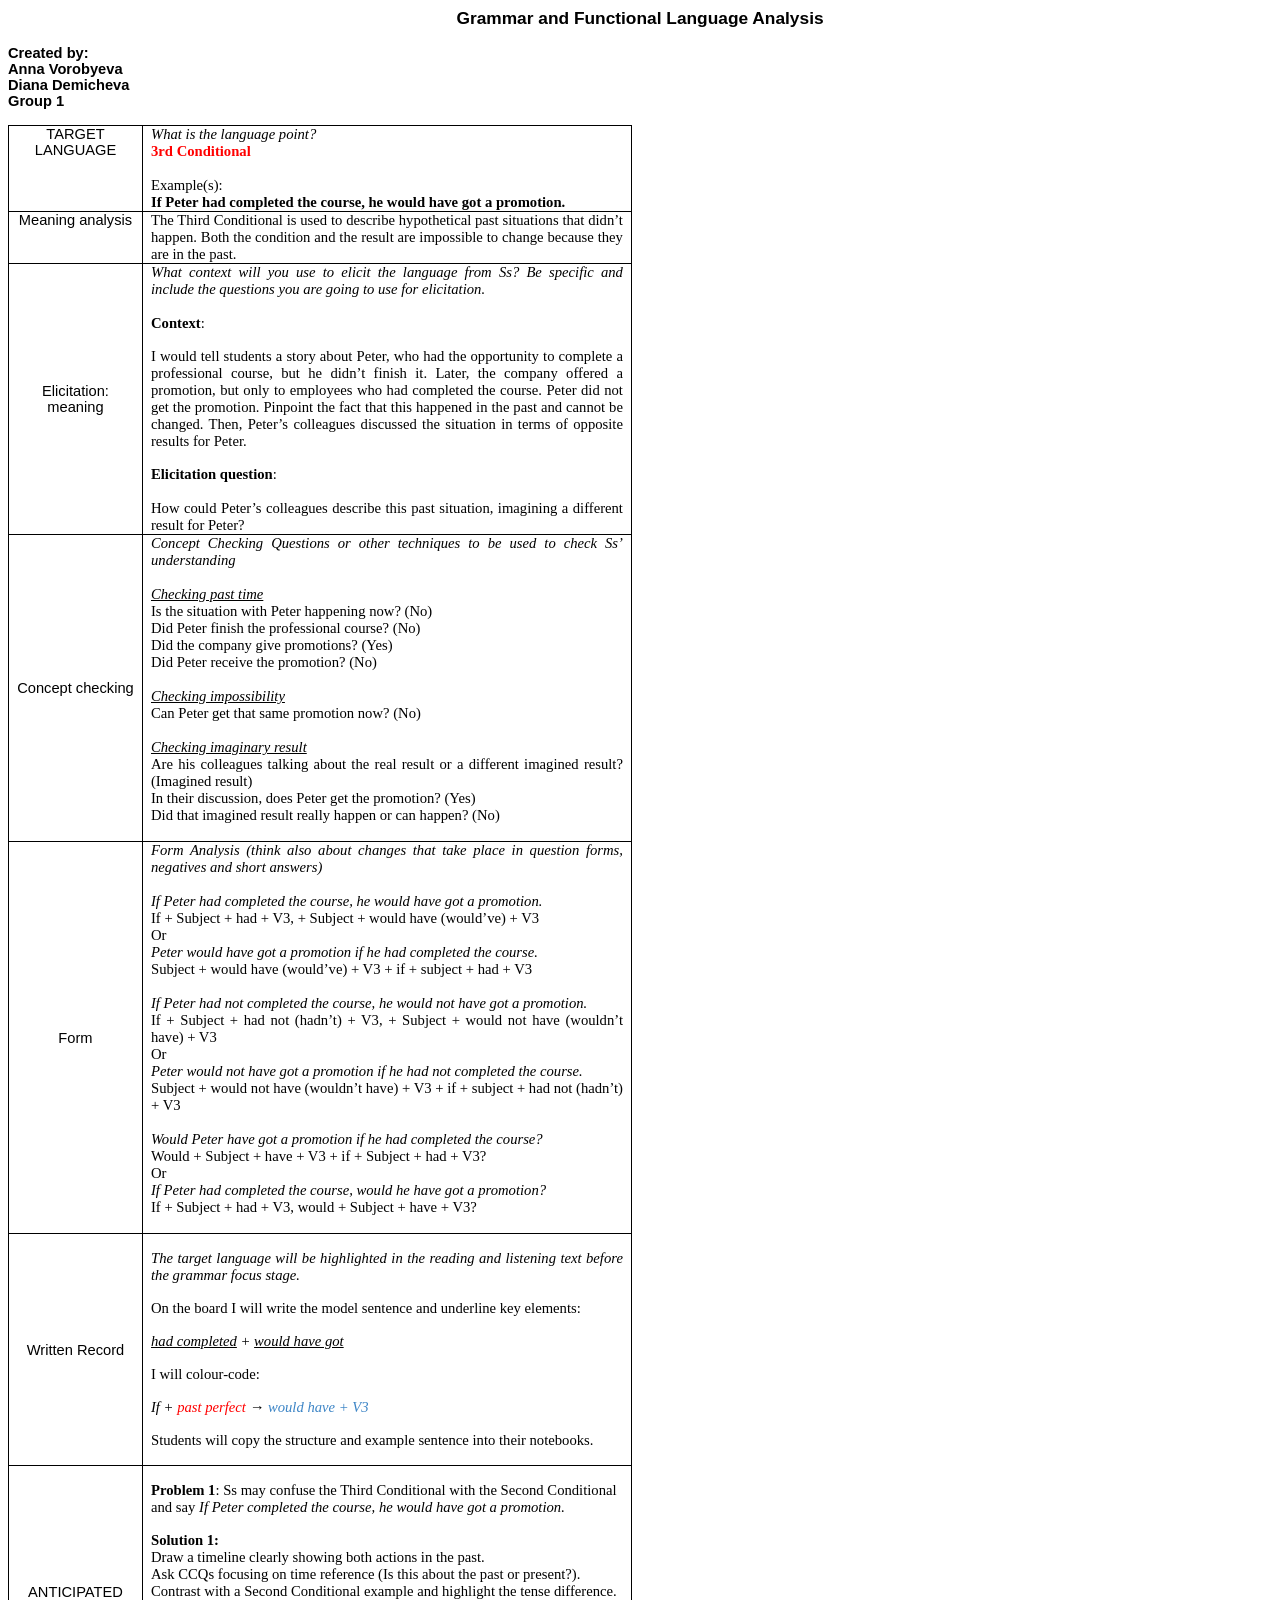
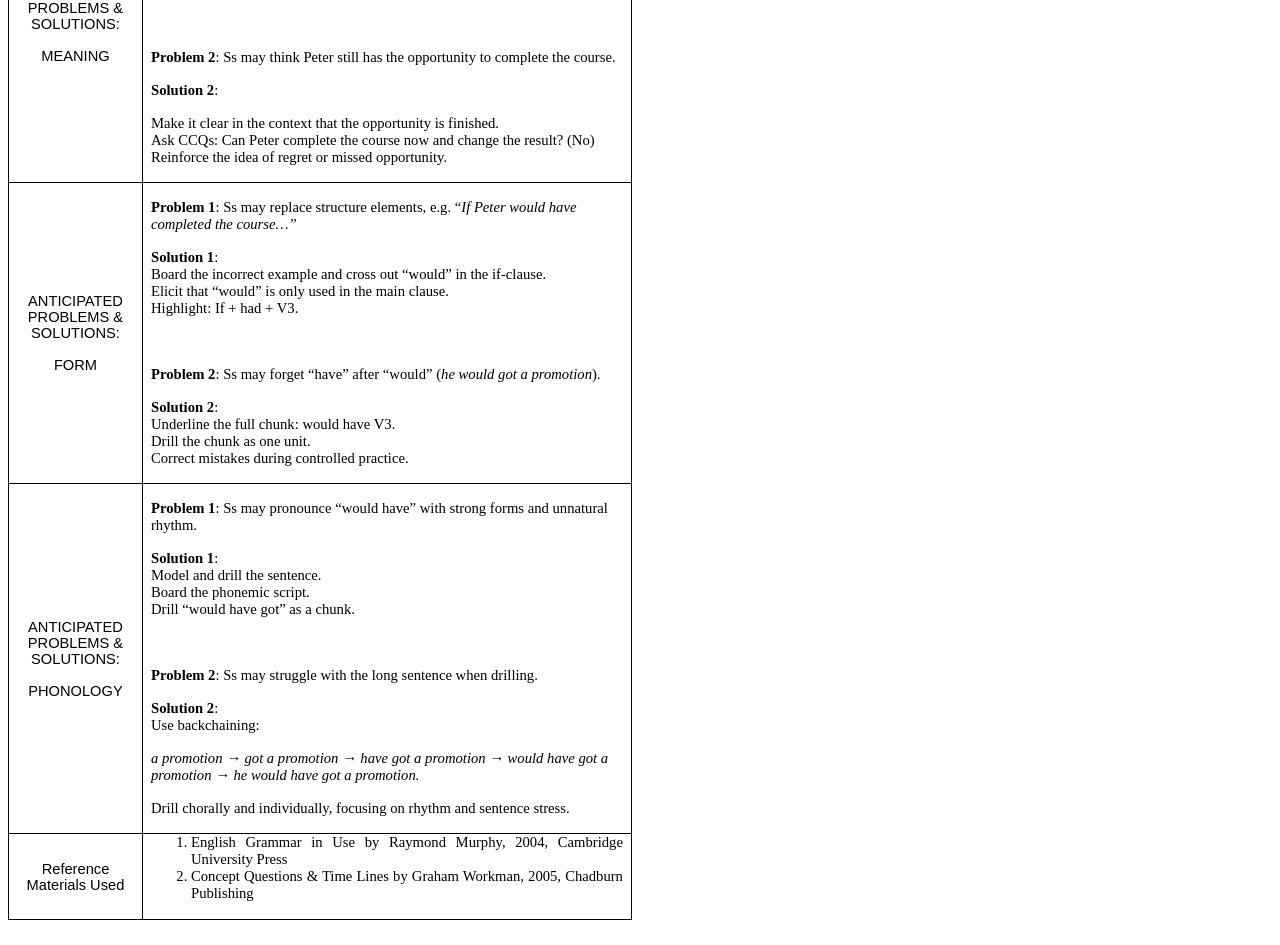
<file: grammar_la.html>
<html xmlns:v="urn:schemas-microsoft-com:vml"
xmlns:o="urn:schemas-microsoft-com:office:office"
xmlns:w="urn:schemas-microsoft-com:office:word"
xmlns:m="http://schemas.microsoft.com/office/2004/12/omml"
xmlns="http://www.w3.org/TR/REC-html40">

<head>
<meta http-equiv=Content-Type content="text/html; charset=utf-8">
<meta name=ProgId content=Word.Document>
<meta name=Generator content="Microsoft Word 15">
<meta name=Originator content="Microsoft Word 15">
<link rel=File-List href="grammar_la.fld/filelist.xml">
<link rel=Edit-Time-Data href="grammar_la.fld/editdata.mso">
<!--[if gte mso 9]><xml>
 <o:DocumentProperties>
  <o:Author>Vlad</o:Author>
  <o:LastAuthor>Воробьева Анна Сергеевна</o:LastAuthor>
  <o:Revision>2</o:Revision>
  <o:TotalTime>2</o:TotalTime>
  <o:Created>2026-06-15T01:40:00Z</o:Created>
  <o:LastSaved>2026-06-15T01:40:00Z</o:LastSaved>
  <o:Pages>1</o:Pages>
  <o:Words>735</o:Words>
  <o:Characters>4192</o:Characters>
  <o:Lines>34</o:Lines>
  <o:Paragraphs>9</o:Paragraphs>
  <o:CharactersWithSpaces>4918</o:CharactersWithSpaces>
  <o:Version>16.00</o:Version>
 </o:DocumentProperties>
</xml><![endif]-->
<link rel=dataStoreItem href="grammar_la.fld/item0001.xml"
target="grammar_la.fld/props002.xml">
<link rel=dataStoreItem href="grammar_la.fld/item0003.xml"
target="grammar_la.fld/props004.xml">
<link rel=themeData href="grammar_la.fld/themedata.thmx">
<link rel=colorSchemeMapping href="grammar_la.fld/colorschememapping.xml">
<!--[if gte mso 9]><xml>
 <w:WordDocument>
  <w:EmbedTrueTypeFonts/>
  <w:SpellingState>Clean</w:SpellingState>
  <w:GrammarState>Clean</w:GrammarState>
  <w:TrackMoves>false</w:TrackMoves>
  <w:TrackFormatting/>
  <w:PunctuationKerning/>
  <w:ValidateAgainstSchemas/>
  <w:SaveIfXMLInvalid>false</w:SaveIfXMLInvalid>
  <w:IgnoreMixedContent>false</w:IgnoreMixedContent>
  <w:AlwaysShowPlaceholderText>false</w:AlwaysShowPlaceholderText>
  <w:DoNotPromoteQF/>
  <w:LidThemeOther>RU</w:LidThemeOther>
  <w:LidThemeAsian>X-NONE</w:LidThemeAsian>
  <w:LidThemeComplexScript>X-NONE</w:LidThemeComplexScript>
  <w:Compatibility>
   <w:BreakWrappedTables/>
   <w:SnapToGridInCell/>
   <w:WrapTextWithPunct/>
   <w:UseAsianBreakRules/>
   <w:DontGrowAutofit/>
   <w:SplitPgBreakAndParaMark/>
   <w:EnableOpenTypeKerning/>
   <w:DontFlipMirrorIndents/>
   <w:OverrideTableStyleHps/>
  </w:Compatibility>
  <w:DoNotOptimizeForBrowser/>
  <m:mathPr>
   <m:mathFont m:val="Cambria Math"/>
   <m:brkBin m:val="before"/>
   <m:brkBinSub m:val="&#45;-"/>
   <m:smallFrac m:val="off"/>
   <m:dispDef/>
   <m:lMargin m:val="0"/>
   <m:rMargin m:val="0"/>
   <m:defJc m:val="centerGroup"/>
   <m:wrapIndent m:val="1440"/>
   <m:intLim m:val="subSup"/>
   <m:naryLim m:val="undOvr"/>
  </m:mathPr></w:WordDocument>
</xml><![endif]--><!--[if gte mso 9]><xml>
 <w:LatentStyles DefLockedState="false" DefUnhideWhenUsed="false"
  DefSemiHidden="false" DefQFormat="false" DefPriority="99"
  LatentStyleCount="375">
  <w:LsdException Locked="false" Priority="0" QFormat="true" Name="Normal"/>
  <w:LsdException Locked="false" Priority="9" QFormat="true" Name="heading 1"/>
  <w:LsdException Locked="false" Priority="9" SemiHidden="true"
   UnhideWhenUsed="true" QFormat="true" Name="heading 2"/>
  <w:LsdException Locked="false" Priority="9" SemiHidden="true"
   UnhideWhenUsed="true" QFormat="true" Name="heading 3"/>
  <w:LsdException Locked="false" Priority="9" SemiHidden="true"
   UnhideWhenUsed="true" QFormat="true" Name="heading 4"/>
  <w:LsdException Locked="false" Priority="9" SemiHidden="true"
   UnhideWhenUsed="true" QFormat="true" Name="heading 5"/>
  <w:LsdException Locked="false" Priority="9" SemiHidden="true"
   UnhideWhenUsed="true" QFormat="true" Name="heading 6"/>
  <w:LsdException Locked="false" Priority="9" SemiHidden="true"
   UnhideWhenUsed="true" QFormat="true" Name="heading 7"/>
  <w:LsdException Locked="false" Priority="9" SemiHidden="true"
   UnhideWhenUsed="true" QFormat="true" Name="heading 8"/>
  <w:LsdException Locked="false" Priority="9" SemiHidden="true"
   UnhideWhenUsed="true" QFormat="true" Name="heading 9"/>
  <w:LsdException Locked="false" SemiHidden="true" UnhideWhenUsed="true"
   Name="index 1"/>
  <w:LsdException Locked="false" SemiHidden="true" UnhideWhenUsed="true"
   Name="index 2"/>
  <w:LsdException Locked="false" SemiHidden="true" UnhideWhenUsed="true"
   Name="index 3"/>
  <w:LsdException Locked="false" SemiHidden="true" UnhideWhenUsed="true"
   Name="index 4"/>
  <w:LsdException Locked="false" SemiHidden="true" UnhideWhenUsed="true"
   Name="index 5"/>
  <w:LsdException Locked="false" SemiHidden="true" UnhideWhenUsed="true"
   Name="index 6"/>
  <w:LsdException Locked="false" SemiHidden="true" UnhideWhenUsed="true"
   Name="index 7"/>
  <w:LsdException Locked="false" SemiHidden="true" UnhideWhenUsed="true"
   Name="index 8"/>
  <w:LsdException Locked="false" SemiHidden="true" UnhideWhenUsed="true"
   Name="index 9"/>
  <w:LsdException Locked="false" Priority="39" SemiHidden="true"
   UnhideWhenUsed="true" Name="toc 1"/>
  <w:LsdException Locked="false" Priority="39" SemiHidden="true"
   UnhideWhenUsed="true" Name="toc 2"/>
  <w:LsdException Locked="false" Priority="39" SemiHidden="true"
   UnhideWhenUsed="true" Name="toc 3"/>
  <w:LsdException Locked="false" Priority="39" SemiHidden="true"
   UnhideWhenUsed="true" Name="toc 4"/>
  <w:LsdException Locked="false" Priority="39" SemiHidden="true"
   UnhideWhenUsed="true" Name="toc 5"/>
  <w:LsdException Locked="false" Priority="39" SemiHidden="true"
   UnhideWhenUsed="true" Name="toc 6"/>
  <w:LsdException Locked="false" Priority="39" SemiHidden="true"
   UnhideWhenUsed="true" Name="toc 7"/>
  <w:LsdException Locked="false" Priority="39" SemiHidden="true"
   UnhideWhenUsed="true" Name="toc 8"/>
  <w:LsdException Locked="false" Priority="39" SemiHidden="true"
   UnhideWhenUsed="true" Name="toc 9"/>
  <w:LsdException Locked="false" SemiHidden="true" UnhideWhenUsed="true"
   Name="Normal Indent"/>
  <w:LsdException Locked="false" SemiHidden="true" UnhideWhenUsed="true"
   Name="footnote text"/>
  <w:LsdException Locked="false" SemiHidden="true" UnhideWhenUsed="true"
   Name="annotation text"/>
  <w:LsdException Locked="false" SemiHidden="true" UnhideWhenUsed="true"
   Name="header"/>
  <w:LsdException Locked="false" SemiHidden="true" UnhideWhenUsed="true"
   Name="footer"/>
  <w:LsdException Locked="false" SemiHidden="true" UnhideWhenUsed="true"
   Name="index heading"/>
  <w:LsdException Locked="false" Priority="35" SemiHidden="true"
   UnhideWhenUsed="true" QFormat="true" Name="caption"/>
  <w:LsdException Locked="false" SemiHidden="true" UnhideWhenUsed="true"
   Name="table of figures"/>
  <w:LsdException Locked="false" SemiHidden="true" UnhideWhenUsed="true"
   Name="envelope address"/>
  <w:LsdException Locked="false" SemiHidden="true" UnhideWhenUsed="true"
   Name="envelope return"/>
  <w:LsdException Locked="false" SemiHidden="true" UnhideWhenUsed="true"
   Name="footnote reference"/>
  <w:LsdException Locked="false" SemiHidden="true" UnhideWhenUsed="true"
   Name="annotation reference"/>
  <w:LsdException Locked="false" SemiHidden="true" UnhideWhenUsed="true"
   Name="line number"/>
  <w:LsdException Locked="false" SemiHidden="true" UnhideWhenUsed="true"
   Name="page number"/>
  <w:LsdException Locked="false" SemiHidden="true" UnhideWhenUsed="true"
   Name="endnote reference"/>
  <w:LsdException Locked="false" SemiHidden="true" UnhideWhenUsed="true"
   Name="endnote text"/>
  <w:LsdException Locked="false" SemiHidden="true" UnhideWhenUsed="true"
   Name="table of authorities"/>
  <w:LsdException Locked="false" SemiHidden="true" UnhideWhenUsed="true"
   Name="macro"/>
  <w:LsdException Locked="false" SemiHidden="true" UnhideWhenUsed="true"
   Name="toa heading"/>
  <w:LsdException Locked="false" SemiHidden="true" UnhideWhenUsed="true"
   Name="List"/>
  <w:LsdException Locked="false" SemiHidden="true" UnhideWhenUsed="true"
   Name="List Bullet"/>
  <w:LsdException Locked="false" SemiHidden="true" UnhideWhenUsed="true"
   Name="List Number"/>
  <w:LsdException Locked="false" SemiHidden="true" UnhideWhenUsed="true"
   Name="List 2"/>
  <w:LsdException Locked="false" SemiHidden="true" UnhideWhenUsed="true"
   Name="List 3"/>
  <w:LsdException Locked="false" SemiHidden="true" UnhideWhenUsed="true"
   Name="List 4"/>
  <w:LsdException Locked="false" SemiHidden="true" UnhideWhenUsed="true"
   Name="List 5"/>
  <w:LsdException Locked="false" SemiHidden="true" UnhideWhenUsed="true"
   Name="List Bullet 2"/>
  <w:LsdException Locked="false" SemiHidden="true" UnhideWhenUsed="true"
   Name="List Bullet 3"/>
  <w:LsdException Locked="false" SemiHidden="true" UnhideWhenUsed="true"
   Name="List Bullet 4"/>
  <w:LsdException Locked="false" SemiHidden="true" UnhideWhenUsed="true"
   Name="List Bullet 5"/>
  <w:LsdException Locked="false" SemiHidden="true" UnhideWhenUsed="true"
   Name="List Number 2"/>
  <w:LsdException Locked="false" SemiHidden="true" UnhideWhenUsed="true"
   Name="List Number 3"/>
  <w:LsdException Locked="false" SemiHidden="true" UnhideWhenUsed="true"
   Name="List Number 4"/>
  <w:LsdException Locked="false" SemiHidden="true" UnhideWhenUsed="true"
   Name="List Number 5"/>
  <w:LsdException Locked="false" Priority="10" QFormat="true" Name="Title"/>
  <w:LsdException Locked="false" SemiHidden="true" UnhideWhenUsed="true"
   Name="Closing"/>
  <w:LsdException Locked="false" SemiHidden="true" UnhideWhenUsed="true"
   Name="Signature"/>
  <w:LsdException Locked="false" Priority="1" SemiHidden="true"
   UnhideWhenUsed="true" Name="Default Paragraph Font"/>
  <w:LsdException Locked="false" SemiHidden="true" UnhideWhenUsed="true"
   Name="Body Text"/>
  <w:LsdException Locked="false" SemiHidden="true" UnhideWhenUsed="true"
   Name="Body Text Indent"/>
  <w:LsdException Locked="false" SemiHidden="true" UnhideWhenUsed="true"
   Name="List Continue"/>
  <w:LsdException Locked="false" SemiHidden="true" UnhideWhenUsed="true"
   Name="List Continue 2"/>
  <w:LsdException Locked="false" SemiHidden="true" UnhideWhenUsed="true"
   Name="List Continue 3"/>
  <w:LsdException Locked="false" SemiHidden="true" UnhideWhenUsed="true"
   Name="List Continue 4"/>
  <w:LsdException Locked="false" SemiHidden="true" UnhideWhenUsed="true"
   Name="List Continue 5"/>
  <w:LsdException Locked="false" SemiHidden="true" UnhideWhenUsed="true"
   Name="Message Header"/>
  <w:LsdException Locked="false" Priority="11" QFormat="true" Name="Subtitle"/>
  <w:LsdException Locked="false" SemiHidden="true" UnhideWhenUsed="true"
   Name="Salutation"/>
  <w:LsdException Locked="false" SemiHidden="true" UnhideWhenUsed="true"
   Name="Date"/>
  <w:LsdException Locked="false" SemiHidden="true" UnhideWhenUsed="true"
   Name="Body Text First Indent"/>
  <w:LsdException Locked="false" SemiHidden="true" UnhideWhenUsed="true"
   Name="Body Text First Indent 2"/>
  <w:LsdException Locked="false" SemiHidden="true" UnhideWhenUsed="true"
   Name="Note Heading"/>
  <w:LsdException Locked="false" SemiHidden="true" UnhideWhenUsed="true"
   Name="Body Text 2"/>
  <w:LsdException Locked="false" SemiHidden="true" UnhideWhenUsed="true"
   Name="Body Text 3"/>
  <w:LsdException Locked="false" SemiHidden="true" UnhideWhenUsed="true"
   Name="Body Text Indent 2"/>
  <w:LsdException Locked="false" SemiHidden="true" UnhideWhenUsed="true"
   Name="Body Text Indent 3"/>
  <w:LsdException Locked="false" SemiHidden="true" UnhideWhenUsed="true"
   Name="Block Text"/>
  <w:LsdException Locked="false" SemiHidden="true" UnhideWhenUsed="true"
   Name="Hyperlink"/>
  <w:LsdException Locked="false" SemiHidden="true" UnhideWhenUsed="true"
   Name="FollowedHyperlink"/>
  <w:LsdException Locked="false" Priority="22" QFormat="true" Name="Strong"/>
  <w:LsdException Locked="false" Priority="20" QFormat="true" Name="Emphasis"/>
  <w:LsdException Locked="false" SemiHidden="true" UnhideWhenUsed="true"
   Name="Document Map"/>
  <w:LsdException Locked="false" SemiHidden="true" UnhideWhenUsed="true"
   Name="Plain Text"/>
  <w:LsdException Locked="false" SemiHidden="true" UnhideWhenUsed="true"
   Name="E-mail Signature"/>
  <w:LsdException Locked="false" SemiHidden="true" UnhideWhenUsed="true"
   Name="HTML Top of Form"/>
  <w:LsdException Locked="false" SemiHidden="true" UnhideWhenUsed="true"
   Name="HTML Bottom of Form"/>
  <w:LsdException Locked="false" SemiHidden="true" UnhideWhenUsed="true"
   Name="Normal (Web)"/>
  <w:LsdException Locked="false" SemiHidden="true" UnhideWhenUsed="true"
   Name="HTML Acronym"/>
  <w:LsdException Locked="false" SemiHidden="true" UnhideWhenUsed="true"
   Name="HTML Address"/>
  <w:LsdException Locked="false" SemiHidden="true" UnhideWhenUsed="true"
   Name="HTML Cite"/>
  <w:LsdException Locked="false" SemiHidden="true" UnhideWhenUsed="true"
   Name="HTML Code"/>
  <w:LsdException Locked="false" SemiHidden="true" UnhideWhenUsed="true"
   Name="HTML Definition"/>
  <w:LsdException Locked="false" SemiHidden="true" UnhideWhenUsed="true"
   Name="HTML Keyboard"/>
  <w:LsdException Locked="false" SemiHidden="true" UnhideWhenUsed="true"
   Name="HTML Preformatted"/>
  <w:LsdException Locked="false" SemiHidden="true" UnhideWhenUsed="true"
   Name="HTML Sample"/>
  <w:LsdException Locked="false" SemiHidden="true" UnhideWhenUsed="true"
   Name="HTML Typewriter"/>
  <w:LsdException Locked="false" SemiHidden="true" UnhideWhenUsed="true"
   Name="HTML Variable"/>
  <w:LsdException Locked="false" SemiHidden="true" UnhideWhenUsed="true"
   Name="Normal Table"/>
  <w:LsdException Locked="false" SemiHidden="true" UnhideWhenUsed="true"
   Name="annotation subject"/>
  <w:LsdException Locked="false" SemiHidden="true" UnhideWhenUsed="true"
   Name="No List"/>
  <w:LsdException Locked="false" SemiHidden="true" UnhideWhenUsed="true"
   Name="Outline List 1"/>
  <w:LsdException Locked="false" SemiHidden="true" UnhideWhenUsed="true"
   Name="Outline List 2"/>
  <w:LsdException Locked="false" SemiHidden="true" UnhideWhenUsed="true"
   Name="Outline List 3"/>
  <w:LsdException Locked="false" SemiHidden="true" UnhideWhenUsed="true"
   Name="Table Simple 1"/>
  <w:LsdException Locked="false" SemiHidden="true" UnhideWhenUsed="true"
   Name="Table Simple 2"/>
  <w:LsdException Locked="false" SemiHidden="true" UnhideWhenUsed="true"
   Name="Table Simple 3"/>
  <w:LsdException Locked="false" SemiHidden="true" UnhideWhenUsed="true"
   Name="Table Classic 1"/>
  <w:LsdException Locked="false" SemiHidden="true" UnhideWhenUsed="true"
   Name="Table Classic 2"/>
  <w:LsdException Locked="false" SemiHidden="true" UnhideWhenUsed="true"
   Name="Table Classic 3"/>
  <w:LsdException Locked="false" SemiHidden="true" UnhideWhenUsed="true"
   Name="Table Classic 4"/>
  <w:LsdException Locked="false" SemiHidden="true" UnhideWhenUsed="true"
   Name="Table Colorful 1"/>
  <w:LsdException Locked="false" SemiHidden="true" UnhideWhenUsed="true"
   Name="Table Colorful 2"/>
  <w:LsdException Locked="false" SemiHidden="true" UnhideWhenUsed="true"
   Name="Table Colorful 3"/>
  <w:LsdException Locked="false" SemiHidden="true" UnhideWhenUsed="true"
   Name="Table Columns 1"/>
  <w:LsdException Locked="false" SemiHidden="true" UnhideWhenUsed="true"
   Name="Table Columns 2"/>
  <w:LsdException Locked="false" SemiHidden="true" UnhideWhenUsed="true"
   Name="Table Columns 3"/>
  <w:LsdException Locked="false" SemiHidden="true" UnhideWhenUsed="true"
   Name="Table Columns 4"/>
  <w:LsdException Locked="false" SemiHidden="true" UnhideWhenUsed="true"
   Name="Table Columns 5"/>
  <w:LsdException Locked="false" SemiHidden="true" UnhideWhenUsed="true"
   Name="Table Grid 1"/>
  <w:LsdException Locked="false" SemiHidden="true" UnhideWhenUsed="true"
   Name="Table Grid 2"/>
  <w:LsdException Locked="false" SemiHidden="true" UnhideWhenUsed="true"
   Name="Table Grid 3"/>
  <w:LsdException Locked="false" SemiHidden="true" UnhideWhenUsed="true"
   Name="Table Grid 4"/>
  <w:LsdException Locked="false" SemiHidden="true" UnhideWhenUsed="true"
   Name="Table Grid 5"/>
  <w:LsdException Locked="false" SemiHidden="true" UnhideWhenUsed="true"
   Name="Table Grid 6"/>
  <w:LsdException Locked="false" SemiHidden="true" UnhideWhenUsed="true"
   Name="Table Grid 7"/>
  <w:LsdException Locked="false" SemiHidden="true" UnhideWhenUsed="true"
   Name="Table Grid 8"/>
  <w:LsdException Locked="false" SemiHidden="true" UnhideWhenUsed="true"
   Name="Table List 1"/>
  <w:LsdException Locked="false" SemiHidden="true" UnhideWhenUsed="true"
   Name="Table List 2"/>
  <w:LsdException Locked="false" SemiHidden="true" UnhideWhenUsed="true"
   Name="Table List 3"/>
  <w:LsdException Locked="false" SemiHidden="true" UnhideWhenUsed="true"
   Name="Table List 4"/>
  <w:LsdException Locked="false" SemiHidden="true" UnhideWhenUsed="true"
   Name="Table List 5"/>
  <w:LsdException Locked="false" SemiHidden="true" UnhideWhenUsed="true"
   Name="Table List 6"/>
  <w:LsdException Locked="false" SemiHidden="true" UnhideWhenUsed="true"
   Name="Table List 7"/>
  <w:LsdException Locked="false" SemiHidden="true" UnhideWhenUsed="true"
   Name="Table List 8"/>
  <w:LsdException Locked="false" SemiHidden="true" UnhideWhenUsed="true"
   Name="Table 3D effects 1"/>
  <w:LsdException Locked="false" SemiHidden="true" UnhideWhenUsed="true"
   Name="Table 3D effects 2"/>
  <w:LsdException Locked="false" SemiHidden="true" UnhideWhenUsed="true"
   Name="Table 3D effects 3"/>
  <w:LsdException Locked="false" SemiHidden="true" UnhideWhenUsed="true"
   Name="Table Contemporary"/>
  <w:LsdException Locked="false" SemiHidden="true" UnhideWhenUsed="true"
   Name="Table Elegant"/>
  <w:LsdException Locked="false" SemiHidden="true" UnhideWhenUsed="true"
   Name="Table Professional"/>
  <w:LsdException Locked="false" SemiHidden="true" UnhideWhenUsed="true"
   Name="Table Subtle 1"/>
  <w:LsdException Locked="false" SemiHidden="true" UnhideWhenUsed="true"
   Name="Table Subtle 2"/>
  <w:LsdException Locked="false" SemiHidden="true" UnhideWhenUsed="true"
   Name="Table Web 1"/>
  <w:LsdException Locked="false" SemiHidden="true" UnhideWhenUsed="true"
   Name="Table Web 2"/>
  <w:LsdException Locked="false" SemiHidden="true" UnhideWhenUsed="true"
   Name="Table Web 3"/>
  <w:LsdException Locked="false" SemiHidden="true" UnhideWhenUsed="true"
   Name="Balloon Text"/>
  <w:LsdException Locked="false" Priority="39" Name="Table Grid"/>
  <w:LsdException Locked="false" SemiHidden="true" UnhideWhenUsed="true"
   Name="Table Theme"/>
  <w:LsdException Locked="false" SemiHidden="true" Name="Placeholder Text"/>
  <w:LsdException Locked="false" Priority="1" QFormat="true" Name="No Spacing"/>
  <w:LsdException Locked="false" Priority="60" Name="Light Shading"/>
  <w:LsdException Locked="false" Priority="61" Name="Light List"/>
  <w:LsdException Locked="false" Priority="62" Name="Light Grid"/>
  <w:LsdException Locked="false" Priority="63" Name="Medium Shading 1"/>
  <w:LsdException Locked="false" Priority="64" Name="Medium Shading 2"/>
  <w:LsdException Locked="false" Priority="65" Name="Medium List 1"/>
  <w:LsdException Locked="false" Priority="66" Name="Medium List 2"/>
  <w:LsdException Locked="false" Priority="67" Name="Medium Grid 1"/>
  <w:LsdException Locked="false" Priority="68" Name="Medium Grid 2"/>
  <w:LsdException Locked="false" Priority="69" Name="Medium Grid 3"/>
  <w:LsdException Locked="false" Priority="70" Name="Dark List"/>
  <w:LsdException Locked="false" Priority="71" Name="Colorful Shading"/>
  <w:LsdException Locked="false" Priority="72" Name="Colorful List"/>
  <w:LsdException Locked="false" Priority="73" Name="Colorful Grid"/>
  <w:LsdException Locked="false" Priority="60" Name="Light Shading Accent 1"/>
  <w:LsdException Locked="false" Priority="61" Name="Light List Accent 1"/>
  <w:LsdException Locked="false" Priority="62" Name="Light Grid Accent 1"/>
  <w:LsdException Locked="false" Priority="63" Name="Medium Shading 1 Accent 1"/>
  <w:LsdException Locked="false" Priority="64" Name="Medium Shading 2 Accent 1"/>
  <w:LsdException Locked="false" Priority="65" Name="Medium List 1 Accent 1"/>
  <w:LsdException Locked="false" SemiHidden="true" Name="Revision"/>
  <w:LsdException Locked="false" Priority="34" QFormat="true"
   Name="List Paragraph"/>
  <w:LsdException Locked="false" Priority="29" QFormat="true" Name="Quote"/>
  <w:LsdException Locked="false" Priority="30" QFormat="true"
   Name="Intense Quote"/>
  <w:LsdException Locked="false" Priority="66" Name="Medium List 2 Accent 1"/>
  <w:LsdException Locked="false" Priority="67" Name="Medium Grid 1 Accent 1"/>
  <w:LsdException Locked="false" Priority="68" Name="Medium Grid 2 Accent 1"/>
  <w:LsdException Locked="false" Priority="69" Name="Medium Grid 3 Accent 1"/>
  <w:LsdException Locked="false" Priority="70" Name="Dark List Accent 1"/>
  <w:LsdException Locked="false" Priority="71" Name="Colorful Shading Accent 1"/>
  <w:LsdException Locked="false" Priority="72" Name="Colorful List Accent 1"/>
  <w:LsdException Locked="false" Priority="73" Name="Colorful Grid Accent 1"/>
  <w:LsdException Locked="false" Priority="60" Name="Light Shading Accent 2"/>
  <w:LsdException Locked="false" Priority="61" Name="Light List Accent 2"/>
  <w:LsdException Locked="false" Priority="62" Name="Light Grid Accent 2"/>
  <w:LsdException Locked="false" Priority="63" Name="Medium Shading 1 Accent 2"/>
  <w:LsdException Locked="false" Priority="64" Name="Medium Shading 2 Accent 2"/>
  <w:LsdException Locked="false" Priority="65" Name="Medium List 1 Accent 2"/>
  <w:LsdException Locked="false" Priority="66" Name="Medium List 2 Accent 2"/>
  <w:LsdException Locked="false" Priority="67" Name="Medium Grid 1 Accent 2"/>
  <w:LsdException Locked="false" Priority="68" Name="Medium Grid 2 Accent 2"/>
  <w:LsdException Locked="false" Priority="69" Name="Medium Grid 3 Accent 2"/>
  <w:LsdException Locked="false" Priority="70" Name="Dark List Accent 2"/>
  <w:LsdException Locked="false" Priority="71" Name="Colorful Shading Accent 2"/>
  <w:LsdException Locked="false" Priority="72" Name="Colorful List Accent 2"/>
  <w:LsdException Locked="false" Priority="73" Name="Colorful Grid Accent 2"/>
  <w:LsdException Locked="false" Priority="60" Name="Light Shading Accent 3"/>
  <w:LsdException Locked="false" Priority="61" Name="Light List Accent 3"/>
  <w:LsdException Locked="false" Priority="62" Name="Light Grid Accent 3"/>
  <w:LsdException Locked="false" Priority="63" Name="Medium Shading 1 Accent 3"/>
  <w:LsdException Locked="false" Priority="64" Name="Medium Shading 2 Accent 3"/>
  <w:LsdException Locked="false" Priority="65" Name="Medium List 1 Accent 3"/>
  <w:LsdException Locked="false" Priority="66" Name="Medium List 2 Accent 3"/>
  <w:LsdException Locked="false" Priority="67" Name="Medium Grid 1 Accent 3"/>
  <w:LsdException Locked="false" Priority="68" Name="Medium Grid 2 Accent 3"/>
  <w:LsdException Locked="false" Priority="69" Name="Medium Grid 3 Accent 3"/>
  <w:LsdException Locked="false" Priority="70" Name="Dark List Accent 3"/>
  <w:LsdException Locked="false" Priority="71" Name="Colorful Shading Accent 3"/>
  <w:LsdException Locked="false" Priority="72" Name="Colorful List Accent 3"/>
  <w:LsdException Locked="false" Priority="73" Name="Colorful Grid Accent 3"/>
  <w:LsdException Locked="false" Priority="60" Name="Light Shading Accent 4"/>
  <w:LsdException Locked="false" Priority="61" Name="Light List Accent 4"/>
  <w:LsdException Locked="false" Priority="62" Name="Light Grid Accent 4"/>
  <w:LsdException Locked="false" Priority="63" Name="Medium Shading 1 Accent 4"/>
  <w:LsdException Locked="false" Priority="64" Name="Medium Shading 2 Accent 4"/>
  <w:LsdException Locked="false" Priority="65" Name="Medium List 1 Accent 4"/>
  <w:LsdException Locked="false" Priority="66" Name="Medium List 2 Accent 4"/>
  <w:LsdException Locked="false" Priority="67" Name="Medium Grid 1 Accent 4"/>
  <w:LsdException Locked="false" Priority="68" Name="Medium Grid 2 Accent 4"/>
  <w:LsdException Locked="false" Priority="69" Name="Medium Grid 3 Accent 4"/>
  <w:LsdException Locked="false" Priority="70" Name="Dark List Accent 4"/>
  <w:LsdException Locked="false" Priority="71" Name="Colorful Shading Accent 4"/>
  <w:LsdException Locked="false" Priority="72" Name="Colorful List Accent 4"/>
  <w:LsdException Locked="false" Priority="73" Name="Colorful Grid Accent 4"/>
  <w:LsdException Locked="false" Priority="60" Name="Light Shading Accent 5"/>
  <w:LsdException Locked="false" Priority="61" Name="Light List Accent 5"/>
  <w:LsdException Locked="false" Priority="62" Name="Light Grid Accent 5"/>
  <w:LsdException Locked="false" Priority="63" Name="Medium Shading 1 Accent 5"/>
  <w:LsdException Locked="false" Priority="64" Name="Medium Shading 2 Accent 5"/>
  <w:LsdException Locked="false" Priority="65" Name="Medium List 1 Accent 5"/>
  <w:LsdException Locked="false" Priority="66" Name="Medium List 2 Accent 5"/>
  <w:LsdException Locked="false" Priority="67" Name="Medium Grid 1 Accent 5"/>
  <w:LsdException Locked="false" Priority="68" Name="Medium Grid 2 Accent 5"/>
  <w:LsdException Locked="false" Priority="69" Name="Medium Grid 3 Accent 5"/>
  <w:LsdException Locked="false" Priority="70" Name="Dark List Accent 5"/>
  <w:LsdException Locked="false" Priority="71" Name="Colorful Shading Accent 5"/>
  <w:LsdException Locked="false" Priority="72" Name="Colorful List Accent 5"/>
  <w:LsdException Locked="false" Priority="73" Name="Colorful Grid Accent 5"/>
  <w:LsdException Locked="false" Priority="60" Name="Light Shading Accent 6"/>
  <w:LsdException Locked="false" Priority="61" Name="Light List Accent 6"/>
  <w:LsdException Locked="false" Priority="62" Name="Light Grid Accent 6"/>
  <w:LsdException Locked="false" Priority="63" Name="Medium Shading 1 Accent 6"/>
  <w:LsdException Locked="false" Priority="64" Name="Medium Shading 2 Accent 6"/>
  <w:LsdException Locked="false" Priority="65" Name="Medium List 1 Accent 6"/>
  <w:LsdException Locked="false" Priority="66" Name="Medium List 2 Accent 6"/>
  <w:LsdException Locked="false" Priority="67" Name="Medium Grid 1 Accent 6"/>
  <w:LsdException Locked="false" Priority="68" Name="Medium Grid 2 Accent 6"/>
  <w:LsdException Locked="false" Priority="69" Name="Medium Grid 3 Accent 6"/>
  <w:LsdException Locked="false" Priority="70" Name="Dark List Accent 6"/>
  <w:LsdException Locked="false" Priority="71" Name="Colorful Shading Accent 6"/>
  <w:LsdException Locked="false" Priority="72" Name="Colorful List Accent 6"/>
  <w:LsdException Locked="false" Priority="73" Name="Colorful Grid Accent 6"/>
  <w:LsdException Locked="false" Priority="19" QFormat="true"
   Name="Subtle Emphasis"/>
  <w:LsdException Locked="false" Priority="21" QFormat="true"
   Name="Intense Emphasis"/>
  <w:LsdException Locked="false" Priority="31" QFormat="true"
   Name="Subtle Reference"/>
  <w:LsdException Locked="false" Priority="32" QFormat="true"
   Name="Intense Reference"/>
  <w:LsdException Locked="false" Priority="33" QFormat="true" Name="Book Title"/>
  <w:LsdException Locked="false" Priority="37" SemiHidden="true"
   UnhideWhenUsed="true" Name="Bibliography"/>
  <w:LsdException Locked="false" Priority="39" SemiHidden="true"
   UnhideWhenUsed="true" QFormat="true" Name="TOC Heading"/>
  <w:LsdException Locked="false" Priority="41" Name="Plain Table 1"/>
  <w:LsdException Locked="false" Priority="42" Name="Plain Table 2"/>
  <w:LsdException Locked="false" Priority="43" Name="Plain Table 3"/>
  <w:LsdException Locked="false" Priority="44" Name="Plain Table 4"/>
  <w:LsdException Locked="false" Priority="45" Name="Plain Table 5"/>
  <w:LsdException Locked="false" Priority="40" Name="Grid Table Light"/>
  <w:LsdException Locked="false" Priority="46" Name="Grid Table 1 Light"/>
  <w:LsdException Locked="false" Priority="47" Name="Grid Table 2"/>
  <w:LsdException Locked="false" Priority="48" Name="Grid Table 3"/>
  <w:LsdException Locked="false" Priority="49" Name="Grid Table 4"/>
  <w:LsdException Locked="false" Priority="50" Name="Grid Table 5 Dark"/>
  <w:LsdException Locked="false" Priority="51" Name="Grid Table 6 Colorful"/>
  <w:LsdException Locked="false" Priority="52" Name="Grid Table 7 Colorful"/>
  <w:LsdException Locked="false" Priority="46"
   Name="Grid Table 1 Light Accent 1"/>
  <w:LsdException Locked="false" Priority="47" Name="Grid Table 2 Accent 1"/>
  <w:LsdException Locked="false" Priority="48" Name="Grid Table 3 Accent 1"/>
  <w:LsdException Locked="false" Priority="49" Name="Grid Table 4 Accent 1"/>
  <w:LsdException Locked="false" Priority="50" Name="Grid Table 5 Dark Accent 1"/>
  <w:LsdException Locked="false" Priority="51"
   Name="Grid Table 6 Colorful Accent 1"/>
  <w:LsdException Locked="false" Priority="52"
   Name="Grid Table 7 Colorful Accent 1"/>
  <w:LsdException Locked="false" Priority="46"
   Name="Grid Table 1 Light Accent 2"/>
  <w:LsdException Locked="false" Priority="47" Name="Grid Table 2 Accent 2"/>
  <w:LsdException Locked="false" Priority="48" Name="Grid Table 3 Accent 2"/>
  <w:LsdException Locked="false" Priority="49" Name="Grid Table 4 Accent 2"/>
  <w:LsdException Locked="false" Priority="50" Name="Grid Table 5 Dark Accent 2"/>
  <w:LsdException Locked="false" Priority="51"
   Name="Grid Table 6 Colorful Accent 2"/>
  <w:LsdException Locked="false" Priority="52"
   Name="Grid Table 7 Colorful Accent 2"/>
  <w:LsdException Locked="false" Priority="46"
   Name="Grid Table 1 Light Accent 3"/>
  <w:LsdException Locked="false" Priority="47" Name="Grid Table 2 Accent 3"/>
  <w:LsdException Locked="false" Priority="48" Name="Grid Table 3 Accent 3"/>
  <w:LsdException Locked="false" Priority="49" Name="Grid Table 4 Accent 3"/>
  <w:LsdException Locked="false" Priority="50" Name="Grid Table 5 Dark Accent 3"/>
  <w:LsdException Locked="false" Priority="51"
   Name="Grid Table 6 Colorful Accent 3"/>
  <w:LsdException Locked="false" Priority="52"
   Name="Grid Table 7 Colorful Accent 3"/>
  <w:LsdException Locked="false" Priority="46"
   Name="Grid Table 1 Light Accent 4"/>
  <w:LsdException Locked="false" Priority="47" Name="Grid Table 2 Accent 4"/>
  <w:LsdException Locked="false" Priority="48" Name="Grid Table 3 Accent 4"/>
  <w:LsdException Locked="false" Priority="49" Name="Grid Table 4 Accent 4"/>
  <w:LsdException Locked="false" Priority="50" Name="Grid Table 5 Dark Accent 4"/>
  <w:LsdException Locked="false" Priority="51"
   Name="Grid Table 6 Colorful Accent 4"/>
  <w:LsdException Locked="false" Priority="52"
   Name="Grid Table 7 Colorful Accent 4"/>
  <w:LsdException Locked="false" Priority="46"
   Name="Grid Table 1 Light Accent 5"/>
  <w:LsdException Locked="false" Priority="47" Name="Grid Table 2 Accent 5"/>
  <w:LsdException Locked="false" Priority="48" Name="Grid Table 3 Accent 5"/>
  <w:LsdException Locked="false" Priority="49" Name="Grid Table 4 Accent 5"/>
  <w:LsdException Locked="false" Priority="50" Name="Grid Table 5 Dark Accent 5"/>
  <w:LsdException Locked="false" Priority="51"
   Name="Grid Table 6 Colorful Accent 5"/>
  <w:LsdException Locked="false" Priority="52"
   Name="Grid Table 7 Colorful Accent 5"/>
  <w:LsdException Locked="false" Priority="46"
   Name="Grid Table 1 Light Accent 6"/>
  <w:LsdException Locked="false" Priority="47" Name="Grid Table 2 Accent 6"/>
  <w:LsdException Locked="false" Priority="48" Name="Grid Table 3 Accent 6"/>
  <w:LsdException Locked="false" Priority="49" Name="Grid Table 4 Accent 6"/>
  <w:LsdException Locked="false" Priority="50" Name="Grid Table 5 Dark Accent 6"/>
  <w:LsdException Locked="false" Priority="51"
   Name="Grid Table 6 Colorful Accent 6"/>
  <w:LsdException Locked="false" Priority="52"
   Name="Grid Table 7 Colorful Accent 6"/>
  <w:LsdException Locked="false" Priority="46" Name="List Table 1 Light"/>
  <w:LsdException Locked="false" Priority="47" Name="List Table 2"/>
  <w:LsdException Locked="false" Priority="48" Name="List Table 3"/>
  <w:LsdException Locked="false" Priority="49" Name="List Table 4"/>
  <w:LsdException Locked="false" Priority="50" Name="List Table 5 Dark"/>
  <w:LsdException Locked="false" Priority="51" Name="List Table 6 Colorful"/>
  <w:LsdException Locked="false" Priority="52" Name="List Table 7 Colorful"/>
  <w:LsdException Locked="false" Priority="46"
   Name="List Table 1 Light Accent 1"/>
  <w:LsdException Locked="false" Priority="47" Name="List Table 2 Accent 1"/>
  <w:LsdException Locked="false" Priority="48" Name="List Table 3 Accent 1"/>
  <w:LsdException Locked="false" Priority="49" Name="List Table 4 Accent 1"/>
  <w:LsdException Locked="false" Priority="50" Name="List Table 5 Dark Accent 1"/>
  <w:LsdException Locked="false" Priority="51"
   Name="List Table 6 Colorful Accent 1"/>
  <w:LsdException Locked="false" Priority="52"
   Name="List Table 7 Colorful Accent 1"/>
  <w:LsdException Locked="false" Priority="46"
   Name="List Table 1 Light Accent 2"/>
  <w:LsdException Locked="false" Priority="47" Name="List Table 2 Accent 2"/>
  <w:LsdException Locked="false" Priority="48" Name="List Table 3 Accent 2"/>
  <w:LsdException Locked="false" Priority="49" Name="List Table 4 Accent 2"/>
  <w:LsdException Locked="false" Priority="50" Name="List Table 5 Dark Accent 2"/>
  <w:LsdException Locked="false" Priority="51"
   Name="List Table 6 Colorful Accent 2"/>
  <w:LsdException Locked="false" Priority="52"
   Name="List Table 7 Colorful Accent 2"/>
  <w:LsdException Locked="false" Priority="46"
   Name="List Table 1 Light Accent 3"/>
  <w:LsdException Locked="false" Priority="47" Name="List Table 2 Accent 3"/>
  <w:LsdException Locked="false" Priority="48" Name="List Table 3 Accent 3"/>
  <w:LsdException Locked="false" Priority="49" Name="List Table 4 Accent 3"/>
  <w:LsdException Locked="false" Priority="50" Name="List Table 5 Dark Accent 3"/>
  <w:LsdException Locked="false" Priority="51"
   Name="List Table 6 Colorful Accent 3"/>
  <w:LsdException Locked="false" Priority="52"
   Name="List Table 7 Colorful Accent 3"/>
  <w:LsdException Locked="false" Priority="46"
   Name="List Table 1 Light Accent 4"/>
  <w:LsdException Locked="false" Priority="47" Name="List Table 2 Accent 4"/>
  <w:LsdException Locked="false" Priority="48" Name="List Table 3 Accent 4"/>
  <w:LsdException Locked="false" Priority="49" Name="List Table 4 Accent 4"/>
  <w:LsdException Locked="false" Priority="50" Name="List Table 5 Dark Accent 4"/>
  <w:LsdException Locked="false" Priority="51"
   Name="List Table 6 Colorful Accent 4"/>
  <w:LsdException Locked="false" Priority="52"
   Name="List Table 7 Colorful Accent 4"/>
  <w:LsdException Locked="false" Priority="46"
   Name="List Table 1 Light Accent 5"/>
  <w:LsdException Locked="false" Priority="47" Name="List Table 2 Accent 5"/>
  <w:LsdException Locked="false" Priority="48" Name="List Table 3 Accent 5"/>
  <w:LsdException Locked="false" Priority="49" Name="List Table 4 Accent 5"/>
  <w:LsdException Locked="false" Priority="50" Name="List Table 5 Dark Accent 5"/>
  <w:LsdException Locked="false" Priority="51"
   Name="List Table 6 Colorful Accent 5"/>
  <w:LsdException Locked="false" Priority="52"
   Name="List Table 7 Colorful Accent 5"/>
  <w:LsdException Locked="false" Priority="46"
   Name="List Table 1 Light Accent 6"/>
  <w:LsdException Locked="false" Priority="47" Name="List Table 2 Accent 6"/>
  <w:LsdException Locked="false" Priority="48" Name="List Table 3 Accent 6"/>
  <w:LsdException Locked="false" Priority="49" Name="List Table 4 Accent 6"/>
  <w:LsdException Locked="false" Priority="50" Name="List Table 5 Dark Accent 6"/>
  <w:LsdException Locked="false" Priority="51"
   Name="List Table 6 Colorful Accent 6"/>
  <w:LsdException Locked="false" Priority="52"
   Name="List Table 7 Colorful Accent 6"/>
  <w:LsdException Locked="false" SemiHidden="true" UnhideWhenUsed="true"
   Name="Mention"/>
  <w:LsdException Locked="false" SemiHidden="true" UnhideWhenUsed="true"
   Name="Smart Hyperlink"/>
  <w:LsdException Locked="false" SemiHidden="true" UnhideWhenUsed="true"
   Name="Hashtag"/>
  <w:LsdException Locked="false" SemiHidden="true" UnhideWhenUsed="true"
   Name="Unresolved Mention"/>
 </w:LatentStyles>
</xml><![endif]-->
<style>
<!--
 /* Font Definitions */
 @font-face
	{font-family:"Cambria Math";
	panose-1:2 4 5 3 5 4 6 3 2 4;
	mso-font-charset:0;
	mso-generic-font-family:roman;
	mso-font-pitch:variable;
	mso-font-signature:-536870145 1107305727 0 0 415 0;}
@font-face
	{font-family:Calibri;
	panose-1:2 15 5 2 2 2 4 3 2 4;
	mso-font-charset:0;
	mso-generic-font-family:swiss;
	mso-font-pitch:variable;
	mso-font-signature:-536859905 -1073732485 9 0 511 0;}
@font-face
	{font-family:Georgia;
	panose-1:2 4 5 2 5 4 5 2 3 3;
	mso-font-charset:0;
	mso-generic-font-family:roman;
	mso-font-pitch:variable;
	mso-font-signature:647 0 0 0 159 0;}
@font-face
	{font-family:"Century Schoolbook";
	panose-1:2 4 6 4 5 5 5 2 3 4;
	mso-font-charset:0;
	mso-generic-font-family:roman;
	mso-font-pitch:variable;
	mso-font-signature:647 0 0 0 159 0;}
@font-face
	{font-family:Cardo;
	panose-1:2 11 6 4 2 2 2 2 2 4;
	mso-font-alt:Calibri;
	mso-font-charset:0;
	mso-generic-font-family:auto;
	mso-font-pitch:auto;
	mso-font-signature:0 0 0 0 0 0;}
 /* Style Definitions */
 p.MsoNormal, li.MsoNormal, div.MsoNormal
	{mso-style-unhide:no;
	mso-style-qformat:yes;
	mso-style-parent:"";
	margin:0in;
	margin-bottom:.0001pt;
	mso-pagination:widow-orphan;
	font-size:11.0pt;
	font-family:"Century Schoolbook",serif;
	mso-fareast-font-family:"Century Schoolbook";
	mso-bidi-font-family:"Century Schoolbook";
	mso-ansi-language:EN-GB;}
h1
	{mso-style-priority:9;
	mso-style-unhide:no;
	mso-style-qformat:yes;
	mso-style-next:Обычный;
	margin-top:24.0pt;
	margin-right:0in;
	margin-bottom:6.0pt;
	margin-left:0in;
	mso-pagination:widow-orphan lines-together;
	page-break-after:avoid;
	mso-outline-level:1;
	font-size:24.0pt;
	font-family:"Century Schoolbook",serif;
	mso-font-kerning:0pt;
	mso-ansi-language:EN-GB;}
h2
	{mso-style-noshow:yes;
	mso-style-priority:9;
	mso-style-qformat:yes;
	mso-style-next:Обычный;
	margin-top:.25in;
	margin-right:0in;
	margin-bottom:4.0pt;
	margin-left:0in;
	mso-pagination:widow-orphan lines-together;
	page-break-after:avoid;
	mso-outline-level:2;
	font-size:18.0pt;
	font-family:"Century Schoolbook",serif;
	mso-ansi-language:EN-GB;}
h3
	{mso-style-noshow:yes;
	mso-style-priority:9;
	mso-style-qformat:yes;
	mso-style-next:Обычный;
	margin-top:14.0pt;
	margin-right:0in;
	margin-bottom:4.0pt;
	margin-left:0in;
	mso-pagination:widow-orphan lines-together;
	page-break-after:avoid;
	mso-outline-level:3;
	font-size:14.0pt;
	font-family:"Century Schoolbook",serif;
	mso-ansi-language:EN-GB;}
h4
	{mso-style-noshow:yes;
	mso-style-priority:9;
	mso-style-qformat:yes;
	mso-style-next:Обычный;
	margin-top:12.0pt;
	margin-right:0in;
	margin-bottom:2.0pt;
	margin-left:0in;
	mso-pagination:widow-orphan lines-together;
	page-break-after:avoid;
	mso-outline-level:4;
	font-size:12.0pt;
	font-family:"Century Schoolbook",serif;
	mso-ansi-language:EN-GB;}
h5
	{mso-style-noshow:yes;
	mso-style-priority:9;
	mso-style-qformat:yes;
	mso-style-next:Обычный;
	margin-top:11.0pt;
	margin-right:0in;
	margin-bottom:2.0pt;
	margin-left:0in;
	mso-pagination:widow-orphan lines-together;
	page-break-after:avoid;
	mso-outline-level:5;
	font-size:11.0pt;
	font-family:"Century Schoolbook",serif;
	mso-ansi-language:EN-GB;}
h6
	{mso-style-noshow:yes;
	mso-style-priority:9;
	mso-style-qformat:yes;
	mso-style-next:Обычный;
	margin-top:10.0pt;
	margin-right:0in;
	margin-bottom:2.0pt;
	margin-left:0in;
	mso-pagination:widow-orphan lines-together;
	page-break-after:avoid;
	mso-outline-level:6;
	font-size:10.0pt;
	font-family:"Century Schoolbook",serif;
	mso-ansi-language:EN-GB;}
p.MsoFootnoteText, li.MsoFootnoteText, div.MsoFootnoteText
	{mso-style-unhide:no;
	mso-style-link:"Текст сноски Знак";
	margin:0in;
	margin-bottom:.0001pt;
	mso-pagination:widow-orphan;
	font-size:10.0pt;
	mso-bidi-font-size:11.0pt;
	font-family:"Century Schoolbook",serif;
	mso-fareast-font-family:"Century Schoolbook";
	mso-bidi-font-family:"Century Schoolbook";
	mso-ansi-language:EN-GB;}
span.MsoFootnoteReference
	{mso-style-unhide:no;
	mso-style-parent:"";
	vertical-align:super;}
p.MsoTitle, li.MsoTitle, div.MsoTitle
	{mso-style-priority:10;
	mso-style-unhide:no;
	mso-style-qformat:yes;
	mso-style-next:Обычный;
	margin-top:24.0pt;
	margin-right:0in;
	margin-bottom:6.0pt;
	margin-left:0in;
	mso-pagination:widow-orphan lines-together;
	page-break-after:avoid;
	font-size:36.0pt;
	font-family:"Century Schoolbook",serif;
	mso-fareast-font-family:"Century Schoolbook";
	mso-bidi-font-family:"Century Schoolbook";
	mso-ansi-language:EN-GB;
	font-weight:bold;}
p.MsoBodyText, li.MsoBodyText, div.MsoBodyText
	{mso-style-unhide:no;
	mso-style-link:"Основной текст Знак";
	margin:0in;
	margin-bottom:.0001pt;
	mso-pagination:widow-orphan;
	mso-hyphenate:none;
	font-size:12.0pt;
	mso-bidi-font-size:11.0pt;
	font-family:"Times New Roman",serif;
	mso-fareast-font-family:"Century Schoolbook";
	mso-bidi-font-family:"Century Schoolbook";
	mso-ansi-language:EN-GB;}
p.MsoSubtitle, li.MsoSubtitle, div.MsoSubtitle
	{mso-style-priority:11;
	mso-style-unhide:no;
	mso-style-qformat:yes;
	mso-style-next:Обычный;
	margin-top:.25in;
	margin-right:0in;
	margin-bottom:4.0pt;
	margin-left:0in;
	mso-pagination:widow-orphan lines-together;
	page-break-after:avoid;
	font-size:24.0pt;
	font-family:"Georgia",serif;
	mso-fareast-font-family:Georgia;
	mso-bidi-font-family:Georgia;
	color:#666666;
	mso-ansi-language:EN-GB;
	font-style:italic;}
a:link, span.MsoHyperlink
	{mso-style-unhide:no;
	mso-style-parent:"";
	color:#0563C1;
	text-decoration:underline;
	text-underline:single;}
a:visited, span.MsoHyperlinkFollowed
	{mso-style-noshow:yes;
	mso-style-priority:99;
	color:#954F72;
	mso-themecolor:followedhyperlink;
	text-decoration:underline;
	text-underline:single;}
span.a
	{mso-style-name:"Основной текст Знак";
	mso-style-unhide:no;
	mso-style-locked:yes;
	mso-style-link:"Основной текст";
	mso-ansi-font-size:12.0pt;
	mso-bidi-font-size:10.0pt;
	font-family:"Times New Roman",serif;
	mso-ascii-font-family:"Times New Roman";
	mso-fareast-font-family:"Times New Roman";
	mso-hansi-font-family:"Times New Roman";
	mso-bidi-font-family:"Times New Roman";
	mso-fareast-language:RU;}
span.a0
	{mso-style-name:"Текст сноски Знак";
	mso-style-unhide:no;
	mso-style-locked:yes;
	mso-style-link:"Текст сноски";
	mso-ansi-font-size:10.0pt;
	mso-bidi-font-size:10.0pt;
	font-family:"Century Schoolbook",serif;
	mso-ascii-font-family:"Century Schoolbook";
	mso-fareast-font-family:"Times New Roman";
	mso-hansi-font-family:"Century Schoolbook";
	mso-bidi-font-family:"Times New Roman";
	mso-ansi-language:EN-GB;
	mso-fareast-language:RU;}
span.SpellE
	{mso-style-name:"";
	mso-spl-e:yes;}
span.GramE
	{mso-style-name:"";
	mso-gram-e:yes;}
.MsoChpDefault
	{mso-style-type:export-only;
	mso-default-props:yes;
	font-size:11.0pt;
	mso-ansi-font-size:11.0pt;
	mso-bidi-font-size:11.0pt;
	font-family:"Century Schoolbook",serif;
	mso-ascii-font-family:"Century Schoolbook";
	mso-fareast-font-family:"Century Schoolbook";
	mso-hansi-font-family:"Century Schoolbook";
	mso-bidi-font-family:"Century Schoolbook";
	mso-ansi-language:EN-GB;}
@page WordSection1
	{size:8.5in 11.0in;
	margin:1.0in 1.0in 1.0in 1.0in;
	mso-header-margin:.5in;
	mso-footer-margin:.5in;
	mso-page-numbers:1;
	mso-paper-source:0;}
div.WordSection1
	{page:WordSection1;}
 /* List Definitions */
 @list l0
	{mso-list-id:87626800;
	mso-list-template-ids:1832181008;}
@list l0:level1
	{mso-level-tab-stop:none;
	mso-level-number-position:left;
	text-indent:-.25in;
	text-decoration:none;
	text-underline:none;}
@list l0:level2
	{mso-level-number-format:alpha-lower;
	mso-level-tab-stop:none;
	mso-level-number-position:left;
	text-indent:-.25in;
	text-decoration:none;
	text-underline:none;}
@list l0:level3
	{mso-level-number-format:roman-lower;
	mso-level-tab-stop:none;
	mso-level-number-position:right;
	text-indent:-.25in;
	text-decoration:none;
	text-underline:none;}
@list l0:level4
	{mso-level-tab-stop:none;
	mso-level-number-position:left;
	text-indent:-.25in;
	text-decoration:none;
	text-underline:none;}
@list l0:level5
	{mso-level-number-format:alpha-lower;
	mso-level-tab-stop:none;
	mso-level-number-position:left;
	text-indent:-.25in;
	text-decoration:none;
	text-underline:none;}
@list l0:level6
	{mso-level-number-format:roman-lower;
	mso-level-tab-stop:none;
	mso-level-number-position:right;
	text-indent:-.25in;
	text-decoration:none;
	text-underline:none;}
@list l0:level7
	{mso-level-tab-stop:none;
	mso-level-number-position:left;
	text-indent:-.25in;
	text-decoration:none;
	text-underline:none;}
@list l0:level8
	{mso-level-number-format:alpha-lower;
	mso-level-tab-stop:none;
	mso-level-number-position:left;
	text-indent:-.25in;
	text-decoration:none;
	text-underline:none;}
@list l0:level9
	{mso-level-number-format:roman-lower;
	mso-level-tab-stop:none;
	mso-level-number-position:right;
	text-indent:-.25in;
	text-decoration:none;
	text-underline:none;}
ol
	{margin-bottom:0in;}
ul
	{margin-bottom:0in;}
-->
</style>
<!--[if gte mso 10]>
<style>
 /* Style Definitions */
 table.MsoNormalTable
	{mso-style-name:"Обычная таблица";
	mso-tstyle-rowband-size:0;
	mso-tstyle-colband-size:0;
	mso-style-noshow:yes;
	mso-style-priority:99;
	mso-style-parent:"";
	mso-padding-alt:0in 5.4pt 0in 5.4pt;
	mso-para-margin:0in;
	mso-para-margin-bottom:.0001pt;
	mso-pagination:widow-orphan;
	font-size:11.0pt;
	font-family:"Century Schoolbook",serif;
	mso-ansi-language:EN-GB;}
table.TableNormal
	{mso-style-name:TableNormal;
	mso-tstyle-rowband-size:0;
	mso-tstyle-colband-size:0;
	mso-style-unhide:no;
	mso-style-parent:"";
	mso-padding-alt:5.0pt 5.0pt 5.0pt 5.0pt;
	mso-para-margin:0in;
	mso-para-margin-bottom:.0001pt;
	mso-pagination:widow-orphan;
	font-size:11.0pt;
	font-family:"Century Schoolbook",serif;
	mso-ansi-language:EN-GB;}
table.a1
	{mso-style-name:"";
	mso-tstyle-rowband-size:1;
	mso-tstyle-colband-size:1;
	mso-style-unhide:no;
	mso-padding-alt:0in 5.75pt 0in 5.75pt;
	mso-para-margin:0in;
	mso-para-margin-bottom:.0001pt;
	mso-pagination:widow-orphan;
	font-size:11.0pt;
	font-family:"Century Schoolbook",serif;
	mso-ansi-language:EN-GB;}
</style>
<![endif]--><!--[if gte mso 9]><xml>
 <o:shapedefaults v:ext="edit" spidmax="1026"/>
</xml><![endif]--><!--[if gte mso 9]><xml>
 <o:shapelayout v:ext="edit">
  <o:idmap v:ext="edit" data="1"/>
 </o:shapelayout></xml><![endif]-->
</head>

<body lang=RU link="#0563C1" vlink="#954F72" style='tab-interval:.5in'>

<div class=WordSection1>

<p class=MsoNormal align=center style='text-align:center'><b><span lang=EN-GB
style='font-size:13.0pt;font-family:"Calibri",sans-serif;mso-fareast-font-family:
Calibri'>Grammar and Functional Language Analysis<o:p></o:p></span></b></p>

<p class=MsoNormal style='text-align:justify'><span lang=EN-GB
style='font-family:"Calibri",sans-serif;mso-fareast-font-family:Calibri'><o:p>&nbsp;</o:p></span></p>

<p class=MsoNormal><b><span lang=EN-GB style='font-family:"Calibri",sans-serif;
mso-fareast-font-family:Calibri'>Created by:<o:p></o:p></span></b></p>

<p class=MsoNormal><b><span lang=EN-GB style='font-family:"Calibri",sans-serif;
mso-fareast-font-family:Calibri'>Anna <span class=SpellE>Vorobyeva</span><o:p></o:p></span></b></p>

<p class=MsoNormal><b><span lang=EN-GB style='font-family:"Calibri",sans-serif;
mso-fareast-font-family:Calibri'>Diana <span class=SpellE>Demicheva</span><o:p></o:p></span></b></p>

<p class=MsoNormal><b><span lang=EN-GB style='font-family:"Calibri",sans-serif;
mso-fareast-font-family:Calibri'>Group 1<o:p></o:p></span></b></p>

<p class=MsoNormal><b><span lang=EN-GB style='font-family:"Calibri",sans-serif;
mso-fareast-font-family:Calibri'><o:p>&nbsp;</o:p></span></b></p>

<table class=a1 border=0 cellspacing=0 cellpadding=0 width=624
 style='margin-left:-.3pt;border-collapse:collapse;mso-table-layout-alt:fixed;
 mso-padding-alt:0in 5.75pt 0in 5.75pt'>
 <tr style='mso-yfti-irow:0;mso-yfti-firstrow:yes;page-break-inside:avoid;
  height:36.7pt'>
  <td width=120 valign=top style='width:90.35pt;border:solid black 1.0pt;
  border-right:none;mso-border-top-alt:solid black .5pt;mso-border-left-alt:
  solid black .5pt;mso-border-bottom-alt:solid black .5pt;padding:0in 5.75pt 0in 5.75pt;
  height:36.7pt'>
  <p class=MsoNormal align=center style='text-align:center'><span lang=EN-GB
  style='font-family:"Calibri",sans-serif;mso-fareast-font-family:Calibri'>TARGET
  LANGUAGE<o:p></o:p></span></p>
  </td>
  <td width=504 valign=top style='width:377.65pt;border:solid black 1.0pt;
  mso-border-alt:solid black .5pt;padding:0in 5.75pt 0in 5.75pt;height:36.7pt'>
  <p class=MsoNormal style='text-align:justify'><i><span lang=EN-GB
  style='font-family:"Times New Roman",serif;mso-fareast-font-family:"Times New Roman"'>What
  is the language point?<o:p></o:p></span></i></p>
  <p class=MsoNormal style='text-align:justify'><b><span lang=EN-GB
  style='font-family:"Times New Roman",serif;mso-fareast-font-family:"Times New Roman";
  color:red'>3rd Conditional<o:p></o:p></span></b></p>
  <p class=MsoNormal style='text-align:justify'><span lang=EN-GB
  style='font-family:"Times New Roman",serif;mso-fareast-font-family:"Times New Roman"'><o:p>&nbsp;</o:p></span></p>
  <p class=MsoNormal style='text-align:justify'><span lang=EN-GB
  style='font-family:"Times New Roman",serif;mso-fareast-font-family:"Times New Roman"'>Example(s):<o:p></o:p></span></p>
  <p class=MsoNormal style='text-align:justify'><b><span lang=EN-GB
  style='font-family:"Times New Roman",serif;mso-fareast-font-family:"Times New Roman"'>If
  Peter had completed the course, he would have got a promotion.</span></b><span
  lang=EN-GB style='font-family:"Times New Roman",serif;mso-fareast-font-family:
  "Times New Roman"'><o:p></o:p></span></p>
  </td>
 </tr>
 <tr style='mso-yfti-irow:1;page-break-inside:avoid;height:36.7pt'>
  <td width=120 valign=top style='width:90.35pt;border-top:none;border-left:
  solid black 1.0pt;border-bottom:solid black 1.0pt;border-right:none;
  mso-border-top-alt:solid black .5pt;mso-border-top-alt:solid black .5pt;
  mso-border-left-alt:solid black .5pt;mso-border-bottom-alt:solid black .5pt;
  padding:0in 5.75pt 0in 5.75pt;height:36.7pt'>
  <p class=MsoNormal align=center style='text-align:center'><span lang=EN-GB
  style='font-family:"Calibri",sans-serif;mso-fareast-font-family:Calibri'>Meaning
  analysis<o:p></o:p></span></p>
  </td>
  <td width=504 valign=top style='width:377.65pt;border:solid black 1.0pt;
  border-top:none;mso-border-top-alt:solid black .5pt;mso-border-alt:solid black .5pt;
  padding:0in 5.75pt 0in 5.75pt;height:36.7pt'>
  <p class=MsoNormal style='text-align:justify'><span lang=EN-GB
  style='font-family:"Times New Roman",serif;mso-fareast-font-family:"Times New Roman"'>The
  Third Conditional is used to describe hypothetical past situations that
  didn’t happen. Both the condition and the result are impossible to change
  because they are in the past.<o:p></o:p></span></p>
  </td>
 </tr>
 <tr style='mso-yfti-irow:2;page-break-inside:avoid;height:36.65pt'>
  <td width=120 style='width:90.35pt;border-top:none;border-left:solid black 1.0pt;
  border-bottom:solid black 1.0pt;border-right:none;mso-border-top-alt:solid black .5pt;
  mso-border-top-alt:solid black .5pt;mso-border-left-alt:solid black .5pt;
  mso-border-bottom-alt:solid black .5pt;padding:0in 5.75pt 0in 5.75pt;
  height:36.65pt'>
  <p class=MsoNormal align=center style='text-align:center'><span lang=EN-GB
  style='font-family:"Calibri",sans-serif;mso-fareast-font-family:Calibri'>Elicitation:
  meaning<o:p></o:p></span></p>
  </td>
  <td width=504 valign=top style='width:377.65pt;border:solid black 1.0pt;
  border-top:none;mso-border-top-alt:solid black .5pt;mso-border-alt:solid black .5pt;
  padding:0in 5.75pt 0in 5.75pt;height:36.65pt'>
  <p class=MsoNormal style='text-align:justify'><i><span lang=EN-GB
  style='font-family:"Times New Roman",serif;mso-fareast-font-family:"Times New Roman"'>What
  context will you use to elicit the language from <span class=SpellE>Ss</span>?
  Be specific and include the questions you are going to use for elicitation.<o:p></o:p></span></i></p>
  <p class=MsoNormal style='text-align:justify'><span lang=EN-GB
  style='font-family:"Times New Roman",serif;mso-fareast-font-family:"Times New Roman"'><o:p>&nbsp;</o:p></span></p>
  <p class=MsoNormal style='text-align:justify'><b><span lang=EN-GB
  style='font-family:"Times New Roman",serif;mso-fareast-font-family:"Times New Roman"'>Context</span></b><span
  lang=EN-GB style='font-family:"Times New Roman",serif;mso-fareast-font-family:
  "Times New Roman"'>: <o:p></o:p></span></p>
  <p class=MsoNormal style='margin-top:12.0pt;margin-right:0in;margin-bottom:
  12.0pt;margin-left:0in;text-align:justify'><span lang=EN-GB style='font-family:
  "Times New Roman",serif;mso-fareast-font-family:"Times New Roman"'>I would
  tell students a story about Peter, who had the opportunity to complete a
  professional course, but he didn’t finish it. Later, the company offered a
  promotion, but only to employees who had completed the course. Peter did not
  get the promotion. Pinpoint the fact that this happened in the past and
  cannot be changed. Then, Peter’s colleagues discussed the situation in terms
  of opposite results for Peter.<o:p></o:p></span></p>
  <p class=MsoNormal style='text-align:justify'><b><span lang=EN-GB
  style='font-family:"Times New Roman",serif;mso-fareast-font-family:"Times New Roman"'>Elicitation
  question</span></b><span lang=EN-GB style='font-family:"Times New Roman",serif;
  mso-fareast-font-family:"Times New Roman"'>: <o:p></o:p></span></p>
  <p class=MsoNormal style='text-align:justify'><span lang=EN-GB
  style='font-family:"Times New Roman",serif;mso-fareast-font-family:"Times New Roman"'><o:p>&nbsp;</o:p></span></p>
  <p class=MsoNormal style='text-align:justify'><span lang=EN-GB
  style='font-family:"Times New Roman",serif;mso-fareast-font-family:"Times New Roman"'>How
  could Peter’s colleagues describe this past situation, imagining a different
  result for Peter?<o:p></o:p></span></p>
  </td>
 </tr>
 <tr style='mso-yfti-irow:3;page-break-inside:avoid;height:52.55pt'>
  <td width=120 style='width:90.35pt;border:none;border-left:solid black 1.0pt;
  mso-border-top-alt:solid black .5pt;mso-border-top-alt:solid black .5pt;
  mso-border-left-alt:solid black .5pt;padding:0in 5.75pt 0in 5.75pt;
  height:52.55pt'>
  <p class=MsoNormal align=center style='text-align:center'><span lang=EN-GB
  style='font-family:"Calibri",sans-serif;mso-fareast-font-family:Calibri'>Concept
  checking<o:p></o:p></span></p>
  </td>
  <td width=504 valign=top style='width:377.65pt;border:solid black 1.0pt;
  border-top:none;mso-border-top-alt:solid black .5pt;mso-border-alt:solid black .5pt;
  padding:0in 5.75pt 0in 5.75pt;height:52.55pt'>
  <p class=MsoNormal style='text-align:justify'><i><span lang=EN-GB
  style='font-family:"Times New Roman",serif;mso-fareast-font-family:"Times New Roman"'>Concept
  Checking Questions or other techniques to be used to check Ss’ understanding<o:p></o:p></span></i></p>
  <p class=MsoNormal style='text-align:justify'><span lang=EN-GB
  style='font-family:"Times New Roman",serif;mso-fareast-font-family:"Times New Roman"'><o:p>&nbsp;</o:p></span></p>
  <p class=MsoNormal style='text-align:justify'><i><u><span lang=EN-GB
  style='font-family:"Times New Roman",serif;mso-fareast-font-family:"Times New Roman"'>Checking
  past time<o:p></o:p></span></u></i></p>
  <p class=MsoNormal style='text-align:justify'><span lang=EN-GB
  style='font-family:"Times New Roman",serif;mso-fareast-font-family:"Times New Roman"'>Is
  the situation with Peter happening now? (No)<o:p></o:p></span></p>
  <p class=MsoNormal style='text-align:justify'><span lang=EN-GB
  style='font-family:"Times New Roman",serif;mso-fareast-font-family:"Times New Roman"'>Did
  Peter finish the professional course? (No)<o:p></o:p></span></p>
  <p class=MsoNormal style='text-align:justify'><span lang=EN-GB
  style='font-family:"Times New Roman",serif;mso-fareast-font-family:"Times New Roman"'>Did
  the company give promotions? (Yes)<o:p></o:p></span></p>
  <p class=MsoNormal style='text-align:justify'><span lang=EN-GB
  style='font-family:"Times New Roman",serif;mso-fareast-font-family:"Times New Roman"'>Did
  Peter receive the promotion? (No)<o:p></o:p></span></p>
  <p class=MsoNormal style='text-align:justify'><span lang=EN-GB
  style='font-family:"Times New Roman",serif;mso-fareast-font-family:"Times New Roman"'><o:p>&nbsp;</o:p></span></p>
  <p class=MsoNormal style='text-align:justify'><i><u><span lang=EN-GB
  style='font-family:"Times New Roman",serif;mso-fareast-font-family:"Times New Roman"'>Checking
  impossibility<o:p></o:p></span></u></i></p>
  <p class=MsoNormal style='text-align:justify'><span lang=EN-GB
  style='font-family:"Times New Roman",serif;mso-fareast-font-family:"Times New Roman"'>Can
  Peter get that same promotion now? (No)<o:p></o:p></span></p>
  <p class=MsoNormal style='text-align:justify'><span lang=EN-GB
  style='font-family:"Times New Roman",serif;mso-fareast-font-family:"Times New Roman"'><o:p>&nbsp;</o:p></span></p>
  <p class=MsoNormal style='text-align:justify'><i><u><span lang=EN-GB
  style='font-family:"Times New Roman",serif;mso-fareast-font-family:"Times New Roman"'>Checking
  imaginary result<o:p></o:p></span></u></i></p>
  <p class=MsoNormal style='text-align:justify'><span lang=EN-GB
  style='font-family:"Times New Roman",serif;mso-fareast-font-family:"Times New Roman"'>Are
  his colleagues talking about the real result or a different imagined result?
  (Imagined result)<o:p></o:p></span></p>
  <p class=MsoNormal style='text-align:justify'><span lang=EN-GB
  style='font-family:"Times New Roman",serif;mso-fareast-font-family:"Times New Roman"'>In
  their discussion, does Peter get the promotion? (Yes)<o:p></o:p></span></p>
  <p class=MsoNormal style='text-align:justify'><span lang=EN-GB
  style='font-family:"Times New Roman",serif;mso-fareast-font-family:"Times New Roman"'>Did
  that imagined result really happen or can happen? (No)<o:p></o:p></span></p>
  <p class=MsoNormal style='text-align:justify'><span lang=EN-GB
  style='font-family:"Times New Roman",serif;mso-fareast-font-family:"Times New Roman";
  color:white'><o:p>&nbsp;</o:p></span></p>
  </td>
 </tr>
 <tr style='mso-yfti-irow:4;page-break-inside:avoid;height:36.65pt'>
  <td width=120 style='width:90.35pt;border:solid black 1.0pt;border-right:
  none;mso-border-top-alt:solid black .5pt;mso-border-left-alt:solid black .5pt;
  mso-border-bottom-alt:solid black .5pt;padding:0in 5.75pt 0in 5.75pt;
  height:36.65pt'>
  <p class=MsoNormal align=center style='text-align:center'><span lang=EN-GB
  style='font-family:"Calibri",sans-serif;mso-fareast-font-family:Calibri'>Form<o:p></o:p></span></p>
  </td>
  <td width=504 valign=top style='width:377.65pt;border:solid black 1.0pt;
  border-top:none;mso-border-top-alt:solid black .5pt;mso-border-alt:solid black .5pt;
  padding:0in 5.75pt 0in 5.75pt;height:36.65pt'>
  <p class=MsoNormal style='text-align:justify'><i><span lang=EN-GB
  style='font-family:"Times New Roman",serif;mso-fareast-font-family:"Times New Roman"'>Form
  Analysis (think also about changes that take place in question forms,
  negatives and short answers)<o:p></o:p></span></i></p>
  <p class=MsoNormal style='text-align:justify'><i><span lang=EN-GB
  style='font-family:"Times New Roman",serif;mso-fareast-font-family:"Times New Roman"'><o:p>&nbsp;</o:p></span></i></p>
  <p class=MsoNormal style='text-align:justify'><i><span lang=EN-GB
  style='font-family:"Times New Roman",serif;mso-fareast-font-family:"Times New Roman"'>If
  Peter had completed the course, he would have got a promotion.<o:p></o:p></span></i></p>
  <p class=MsoNormal style='text-align:justify'><span lang=EN-GB
  style='font-family:"Times New Roman",serif;mso-fareast-font-family:"Times New Roman"'>If
  + Subject + had + V3, + Subject + would have (would’ve) + V3<o:p></o:p></span></p>
  <p class=MsoNormal style='text-align:justify'><span lang=EN-GB
  style='font-family:"Times New Roman",serif;mso-fareast-font-family:"Times New Roman"'>Or<o:p></o:p></span></p>
  <p class=MsoNormal style='text-align:justify'><i><span lang=EN-GB
  style='font-family:"Times New Roman",serif;mso-fareast-font-family:"Times New Roman"'>Peter
  would have got a promotion if he had completed the course.<o:p></o:p></span></i></p>
  <p class=MsoNormal style='text-align:justify'><span lang=EN-GB
  style='font-family:"Times New Roman",serif;mso-fareast-font-family:"Times New Roman"'>Subject
  + would have (would’ve) + V3 + if + subject + had + V3<o:p></o:p></span></p>
  <p class=MsoNormal style='text-align:justify'><span lang=EN-GB
  style='font-family:"Times New Roman",serif;mso-fareast-font-family:"Times New Roman"'><o:p>&nbsp;</o:p></span></p>
  <p class=MsoNormal style='text-align:justify'><i><span lang=EN-GB
  style='font-family:"Times New Roman",serif;mso-fareast-font-family:"Times New Roman"'>If
  Peter had not completed the course, he would not have got a promotion.<o:p></o:p></span></i></p>
  <p class=MsoNormal style='text-align:justify'><span lang=EN-GB
  style='font-family:"Times New Roman",serif;mso-fareast-font-family:"Times New Roman"'>If
  + Subject + had not (hadn’t) + V3, + Subject + would not have (wouldn’t have)
  + V3<o:p></o:p></span></p>
  <p class=MsoNormal style='text-align:justify'><span lang=EN-GB
  style='font-family:"Times New Roman",serif;mso-fareast-font-family:"Times New Roman"'>Or<o:p></o:p></span></p>
  <p class=MsoNormal style='text-align:justify'><i><span lang=EN-GB
  style='font-family:"Times New Roman",serif;mso-fareast-font-family:"Times New Roman"'>Peter
  would not have got a promotion if he had not completed the course.<o:p></o:p></span></i></p>
  <p class=MsoNormal style='text-align:justify'><span lang=EN-GB
  style='font-family:"Times New Roman",serif;mso-fareast-font-family:"Times New Roman"'>Subject
  + would not have (wouldn’t have) + V3 + if + subject + had not (hadn’t) + V3<o:p></o:p></span></p>
  <p class=MsoNormal style='text-align:justify'><span lang=EN-GB
  style='font-family:"Times New Roman",serif;mso-fareast-font-family:"Times New Roman"'><o:p>&nbsp;</o:p></span></p>
  <p class=MsoNormal style='text-align:justify'><i><span lang=EN-GB
  style='font-family:"Times New Roman",serif;mso-fareast-font-family:"Times New Roman"'>Would
  Peter have got a promotion if he had completed the course?<o:p></o:p></span></i></p>
  <p class=MsoNormal style='text-align:justify'><span lang=EN-GB
  style='font-family:"Times New Roman",serif;mso-fareast-font-family:"Times New Roman"'>Would
  + Subject + have + V3 + if + Subject + had + V3?<o:p></o:p></span></p>
  <p class=MsoNormal style='text-align:justify'><span lang=EN-GB
  style='font-family:"Times New Roman",serif;mso-fareast-font-family:"Times New Roman"'>Or<o:p></o:p></span></p>
  <p class=MsoNormal style='text-align:justify'><i><span lang=EN-GB
  style='font-family:"Times New Roman",serif;mso-fareast-font-family:"Times New Roman"'>If
  Peter had completed the course, would he have got a promotion?<o:p></o:p></span></i></p>
  <p class=MsoNormal style='text-align:justify'><span lang=EN-GB
  style='font-family:"Times New Roman",serif;mso-fareast-font-family:"Times New Roman"'>If
  + Subject + had + V3, would + Subject + have + V3?<o:p></o:p></span></p>
  <p class=MsoNormal style='text-align:justify'><span lang=EN-GB
  style='font-family:"Times New Roman",serif;mso-fareast-font-family:"Times New Roman"'><o:p>&nbsp;</o:p></span></p>
  </td>
 </tr>
 <tr style='mso-yfti-irow:5'>
  <td width=120 style='width:90.35pt;border-top:none;border-left:solid black 1.0pt;
  border-bottom:solid black 1.0pt;border-right:none;mso-border-top-alt:solid black .5pt;
  mso-border-top-alt:solid black .5pt;mso-border-left-alt:solid black .5pt;
  mso-border-bottom-alt:solid black .5pt;padding:0in 5.75pt 0in 5.75pt'>
  <p class=MsoNormal align=center style='text-align:center'><span lang=EN-GB
  style='font-family:"Calibri",sans-serif;mso-fareast-font-family:Calibri'>Written
  Record<o:p></o:p></span></p>
  </td>
  <td width=504 valign=top style='width:377.65pt;border:solid black 1.0pt;
  border-top:none;mso-border-top-alt:solid black .5pt;mso-border-alt:solid black .5pt;
  padding:0in 5.75pt 0in 5.75pt'>
  <p class=MsoNormal style='margin-top:12.0pt;margin-right:0in;margin-bottom:
  12.0pt;margin-left:0in;text-align:justify'><i><span lang=EN-GB
  style='font-family:"Times New Roman",serif;mso-fareast-font-family:"Times New Roman"'>The
  target language will be highlighted in the reading and listening text before
  the grammar focus stage.<o:p></o:p></span></i></p>
  <p class=MsoNormal style='margin-top:12.0pt;margin-right:0in;margin-bottom:
  12.0pt;margin-left:0in;text-align:justify'><span lang=EN-GB style='font-family:
  "Times New Roman",serif;mso-fareast-font-family:"Times New Roman"'>On the
  board I will write the model sentence and underline key elements:<o:p></o:p></span></p>
  <p class=MsoNormal style='margin-top:12.0pt;margin-right:0in;margin-bottom:
  12.0pt;margin-left:0in;text-align:justify'><i><u><span lang=EN-GB
  style='font-family:"Times New Roman",serif;mso-fareast-font-family:"Times New Roman"'>had
  completed</span></u></i><i><span lang=EN-GB style='font-family:"Times New Roman",serif;
  mso-fareast-font-family:"Times New Roman"'> + <u>would have got<o:p></o:p></u></span></i></p>
  <p class=MsoNormal style='margin-top:12.0pt;margin-right:0in;margin-bottom:
  12.0pt;margin-left:0in;text-align:justify'><span lang=EN-GB style='font-family:
  "Times New Roman",serif;mso-fareast-font-family:"Times New Roman"'>I will
  colour-code:<o:p></o:p></span></p>
  <p class=MsoNormal style='margin-top:12.0pt;margin-right:0in;margin-bottom:
  12.0pt;margin-left:0in;text-align:justify'><i><span lang=EN-GB
  style='font-family:"Times New Roman",serif;mso-fareast-font-family:"Times New Roman"'>If
  + <span style='color:red'>past perfect</span></span></i><span lang=EN-GB><w:Sdt
   SdtTag="goog_rdk_0" ID="-1248705685"><i><span style='font-family:Cardo;
   mso-fareast-font-family:Cardo;mso-bidi-font-family:Cardo'> → </span></i></w:Sdt></span><i><span
  lang=EN-GB style='font-family:"Times New Roman",serif;mso-fareast-font-family:
  "Times New Roman";color:#3D85C6'>would have + V3<o:p></o:p></span></i></p>
  <p class=MsoNormal style='margin-top:12.0pt;margin-right:0in;margin-bottom:
  12.0pt;margin-left:0in;text-align:justify'><span lang=EN-GB style='font-family:
  "Times New Roman",serif;mso-fareast-font-family:"Times New Roman"'>Students
  will copy the structure and example sentence into their notebooks.<o:p></o:p></span></p>
  </td>
 </tr>
 <tr style='mso-yfti-irow:6'>
  <td width=120 style='width:90.35pt;border-top:none;border-left:solid black 1.0pt;
  border-bottom:solid black 1.0pt;border-right:none;mso-border-top-alt:solid black .5pt;
  mso-border-top-alt:solid black .5pt;mso-border-left-alt:solid black .5pt;
  mso-border-bottom-alt:solid black .5pt;padding:0in 5.75pt 0in 5.75pt'>
  <p class=MsoNormal align=center style='text-align:center'><span lang=EN-GB
  style='font-family:"Calibri",sans-serif;mso-fareast-font-family:Calibri'>ANTICIPATED<o:p></o:p></span></p>
  <p class=MsoNormal align=center style='text-align:center'><span lang=EN-GB
  style='font-family:"Calibri",sans-serif;mso-fareast-font-family:Calibri'>PROBLEMS
  &amp; SOLUTIONS: <o:p></o:p></span></p>
  <p class=MsoNormal align=center style='text-align:center'><span lang=EN-GB
  style='font-family:"Calibri",sans-serif;mso-fareast-font-family:Calibri'><o:p>&nbsp;</o:p></span></p>
  <p class=MsoNormal align=center style='text-align:center'><span lang=EN-GB
  style='font-family:"Calibri",sans-serif;mso-fareast-font-family:Calibri'>MEANING<o:p></o:p></span></p>
  </td>
  <td width=504 valign=top style='width:377.65pt;border:solid black 1.0pt;
  border-top:none;mso-border-top-alt:solid black .5pt;mso-border-alt:solid black .5pt;
  padding:0in 5.75pt 0in 5.75pt'>
  <p class=MsoNormal style='margin-top:12.0pt;margin-right:0in;margin-bottom:
  12.0pt;margin-left:0in'><b><span lang=EN-GB style='font-family:"Times New Roman",serif;
  mso-fareast-font-family:"Times New Roman"'>Problem 1</span></b><span
  lang=EN-GB style='font-family:"Times New Roman",serif;mso-fareast-font-family:
  "Times New Roman"'>: <span class=SpellE>Ss</span> may confuse the Third
  Conditional with the Second Conditional and say <i>If Peter completed the
  course, he would have got a promotion.<o:p></o:p></i></span></p>
  <p class=MsoNormal style='margin-top:12.0pt;margin-right:0in;margin-bottom:
  12.0pt;margin-left:0in'><b><span lang=EN-GB style='font-family:"Times New Roman",serif;
  mso-fareast-font-family:"Times New Roman"'>Solution 1:</span></b><span
  lang=EN-GB style='font-family:"Times New Roman",serif;mso-fareast-font-family:
  "Times New Roman"'><br>
  Draw a timeline clearly showing both actions in the past.<br>
  Ask CCQs focusing on time reference (Is this about the past or present?).<br>
  Contrast with a Second Conditional example and highlight the tense
  difference.<b><o:p></o:p></b></span></p>
  <p class=MsoNormal style='margin-top:12.0pt;margin-right:0in;margin-bottom:
  12.0pt;margin-left:0in'><b><span lang=EN-GB style='font-family:"Times New Roman",serif;
  mso-fareast-font-family:"Times New Roman"'><o:p>&nbsp;</o:p></span></b></p>
  <p class=MsoNormal style='margin-top:12.0pt;margin-right:0in;margin-bottom:
  12.0pt;margin-left:0in'><b><span lang=EN-GB style='font-family:"Times New Roman",serif;
  mso-fareast-font-family:"Times New Roman"'>Problem 2</span></b><span
  lang=EN-GB style='font-family:"Times New Roman",serif;mso-fareast-font-family:
  "Times New Roman"'>: <span class=SpellE>Ss</span> may think Peter still has
  the opportunity to complete the course.<o:p></o:p></span></p>
  <p class=MsoNormal style='margin-top:12.0pt;margin-right:0in;margin-bottom:
  12.0pt;margin-left:0in'><b><span lang=EN-GB style='font-family:"Times New Roman",serif;
  mso-fareast-font-family:"Times New Roman"'>Solution 2</span></b><span
  lang=EN-GB style='font-family:"Times New Roman",serif;mso-fareast-font-family:
  "Times New Roman"'>:<o:p></o:p></span></p>
  <p class=MsoNormal style='margin-top:12.0pt;margin-right:0in;margin-bottom:
  12.0pt;margin-left:0in'><span lang=EN-GB style='font-family:"Times New Roman",serif;
  mso-fareast-font-family:"Times New Roman"'>Make it clear in the context that
  the opportunity is finished.<br>
  Ask CCQs: Can Peter complete the course now and change the result? (No)<br>
  Reinforce the idea of regret or missed opportunity.<o:p></o:p></span></p>
  </td>
 </tr>
 <tr style='mso-yfti-irow:7;height:51.8pt'>
  <td width=120 style='width:90.35pt;border-top:none;border-left:solid black 1.0pt;
  border-bottom:solid black 1.0pt;border-right:none;mso-border-top-alt:solid black .5pt;
  mso-border-top-alt:solid black .5pt;mso-border-left-alt:solid black .5pt;
  mso-border-bottom-alt:solid black .5pt;padding:0in 5.75pt 0in 5.75pt;
  height:51.8pt'>
  <p class=MsoNormal align=center style='text-align:center'><span lang=EN-GB
  style='font-family:"Calibri",sans-serif;mso-fareast-font-family:Calibri'>ANTICIPATED<o:p></o:p></span></p>
  <p class=MsoNormal align=center style='text-align:center'><span lang=EN-GB
  style='font-family:"Calibri",sans-serif;mso-fareast-font-family:Calibri'>PROBLEMS
  &amp; SOLUTIONS:<o:p></o:p></span></p>
  <p class=MsoNormal align=center style='text-align:center'><span lang=EN-GB
  style='font-family:"Calibri",sans-serif;mso-fareast-font-family:Calibri'><o:p>&nbsp;</o:p></span></p>
  <p class=MsoNormal align=center style='text-align:center'><span lang=EN-GB
  style='font-family:"Calibri",sans-serif;mso-fareast-font-family:Calibri'>FORM<o:p></o:p></span></p>
  </td>
  <td width=504 valign=top style='width:377.65pt;border:solid black 1.0pt;
  border-top:none;mso-border-top-alt:solid black .5pt;mso-border-alt:solid black .5pt;
  padding:0in 5.75pt 0in 5.75pt;height:51.8pt'>
  <p class=MsoNormal style='margin-top:12.0pt;margin-right:0in;margin-bottom:
  12.0pt;margin-left:0in'><b><span lang=EN-GB style='font-family:"Times New Roman",serif;
  mso-fareast-font-family:"Times New Roman"'>Problem 1</span></b><span
  lang=EN-GB style='font-family:"Times New Roman",serif;mso-fareast-font-family:
  "Times New Roman"'>: <span class=SpellE>Ss</span> may replace structure
  elements, e.g. “<i>If Peter would have completed the course…”<o:p></o:p></i></span></p>
  <p class=MsoNormal style='margin-top:12.0pt;margin-right:0in;margin-bottom:
  12.0pt;margin-left:0in'><b><span lang=EN-GB style='font-family:"Times New Roman",serif;
  mso-fareast-font-family:"Times New Roman"'>Solution 1</span></b><span
  lang=EN-GB style='font-family:"Times New Roman",serif;mso-fareast-font-family:
  "Times New Roman"'>:<br>
  Board the incorrect example and cross out “would” in the if-clause.<br>
  Elicit that “would” is only used in the main clause.<br>
  Highlight: If + had + V3.<o:p></o:p></span></p>
  <p class=MsoNormal style='margin-top:12.0pt;margin-right:0in;margin-bottom:
  12.0pt;margin-left:0in'><span lang=EN-GB style='font-family:"Times New Roman",serif;
  mso-fareast-font-family:"Times New Roman"'><o:p>&nbsp;</o:p></span></p>
  <p class=MsoNormal style='margin-top:12.0pt;margin-right:0in;margin-bottom:
  12.0pt;margin-left:0in'><b><span lang=EN-GB style='font-family:"Times New Roman",serif;
  mso-fareast-font-family:"Times New Roman"'>Problem 2</span></b><span
  lang=EN-GB style='font-family:"Times New Roman",serif;mso-fareast-font-family:
  "Times New Roman"'>: <span class=SpellE>Ss</span> may forget “have” after
  “would” (<i>he would <span class=GramE>got</span> a promotion</i>).<o:p></o:p></span></p>
  <p class=MsoNormal style='margin-top:12.0pt;margin-right:0in;margin-bottom:
  12.0pt;margin-left:0in'><b><span lang=EN-GB style='font-family:"Times New Roman",serif;
  mso-fareast-font-family:"Times New Roman"'>Solution 2</span></b><span
  lang=EN-GB style='font-family:"Times New Roman",serif;mso-fareast-font-family:
  "Times New Roman"'>:<br>
  Underline the full chunk: would have V3.<br>
  Drill the chunk as one unit.<br>
  Correct mistakes during controlled practice.<o:p></o:p></span></p>
  </td>
 </tr>
 <tr style='mso-yfti-irow:8;height:51.8pt'>
  <td width=120 style='width:90.35pt;border-top:none;border-left:solid black 1.0pt;
  border-bottom:solid black 1.0pt;border-right:none;mso-border-top-alt:solid black .5pt;
  mso-border-top-alt:solid black .5pt;mso-border-left-alt:solid black .5pt;
  mso-border-bottom-alt:solid black .5pt;padding:0in 5.75pt 0in 5.75pt;
  height:51.8pt'>
  <p class=MsoNormal align=center style='text-align:center'><span lang=EN-GB
  style='font-family:"Calibri",sans-serif;mso-fareast-font-family:Calibri'>ANTICIPATED<o:p></o:p></span></p>
  <p class=MsoNormal align=center style='text-align:center'><span lang=EN-GB
  style='font-family:"Calibri",sans-serif;mso-fareast-font-family:Calibri'>PROBLEMS
  &amp; SOLUTIONS:<o:p></o:p></span></p>
  <p class=MsoNormal align=center style='text-align:center'><span lang=EN-GB
  style='font-family:"Calibri",sans-serif;mso-fareast-font-family:Calibri'><o:p>&nbsp;</o:p></span></p>
  <p class=MsoNormal align=center style='text-align:center'><span lang=EN-GB
  style='font-family:"Calibri",sans-serif;mso-fareast-font-family:Calibri'>PHONOLOGY<o:p></o:p></span></p>
  </td>
  <td width=504 valign=top style='width:377.65pt;border:solid black 1.0pt;
  border-top:none;mso-border-top-alt:solid black .5pt;mso-border-alt:solid black .5pt;
  padding:0in 5.75pt 0in 5.75pt;height:51.8pt'>
  <p class=MsoNormal style='margin-top:12.0pt;margin-right:0in;margin-bottom:
  12.0pt;margin-left:0in'><b><span lang=EN-GB style='font-family:"Times New Roman",serif;
  mso-fareast-font-family:"Times New Roman"'>Problem 1</span></b><span
  lang=EN-GB style='font-family:"Times New Roman",serif;mso-fareast-font-family:
  "Times New Roman"'>: <span class=SpellE>Ss</span> may pronounce “would have”
  with strong forms and unnatural rhythm.<o:p></o:p></span></p>
  <p class=MsoNormal style='margin-top:12.0pt;margin-right:0in;margin-bottom:
  12.0pt;margin-left:0in'><b><span lang=EN-GB style='font-family:"Times New Roman",serif;
  mso-fareast-font-family:"Times New Roman"'>Solution 1</span></b><span
  lang=EN-GB style='font-family:"Times New Roman",serif;mso-fareast-font-family:
  "Times New Roman"'>:<br>
  Model and drill the sentence.<br>
  Board the phonemic script.<br>
  Drill “would have got” as a chunk.<o:p></o:p></span></p>
  <p class=MsoNormal style='margin-top:12.0pt;margin-right:0in;margin-bottom:
  12.0pt;margin-left:0in'><span lang=EN-GB style='font-family:"Times New Roman",serif;
  mso-fareast-font-family:"Times New Roman"'><o:p>&nbsp;</o:p></span></p>
  <p class=MsoNormal style='margin-top:12.0pt;margin-right:0in;margin-bottom:
  12.0pt;margin-left:0in'><b><span lang=EN-GB style='font-family:"Times New Roman",serif;
  mso-fareast-font-family:"Times New Roman"'>Problem 2</span></b><span
  lang=EN-GB style='font-family:"Times New Roman",serif;mso-fareast-font-family:
  "Times New Roman"'>: <span class=SpellE>Ss</span> may struggle with the long
  sentence when drilling.<o:p></o:p></span></p>
  <p class=MsoNormal style='margin-top:12.0pt;margin-right:0in;margin-bottom:
  12.0pt;margin-left:0in'><b><span lang=EN-GB style='font-family:"Times New Roman",serif;
  mso-fareast-font-family:"Times New Roman"'>Solution 2</span></b><span
  lang=EN-GB style='font-family:"Times New Roman",serif;mso-fareast-font-family:
  "Times New Roman"'>:<br>
  Use <span class=SpellE>backchaining</span>:<o:p></o:p></span></p>
  <p class=MsoNormal style='margin-top:12.0pt;margin-right:0in;margin-bottom:
  12.0pt;margin-left:0in'><span lang=EN-GB style='mso-color-alt:windowtext'><w:Sdt
   SdtTag="goog_rdk_1" ID="-536993982"><i><span style='font-family:Cardo;
   mso-fareast-font-family:Cardo;mso-bidi-font-family:Cardo'>a promotion → got
   a promotion → have got a promotion → would have got a promotion → he would
   have got a promotion.</span></i></w:Sdt></span><i><span lang=EN-GB
  style='font-family:"Times New Roman",serif;mso-fareast-font-family:"Times New Roman";
  mso-color-alt:windowtext'><o:p></o:p></span></i></p>
  <p class=MsoNormal style='margin-top:12.0pt;margin-right:0in;margin-bottom:
  12.0pt;margin-left:0in'><span lang=EN-GB style='font-family:"Times New Roman",serif;
  mso-fareast-font-family:"Times New Roman"'>Drill chorally and individually,
  focusing on rhythm and sentence stress.<o:p></o:p></span></p>
  </td>
 </tr>
 <tr style='mso-yfti-irow:9;mso-yfti-lastrow:yes;height:59.3pt'>
  <td width=120 style='width:90.35pt;border-top:none;border-left:solid black 1.0pt;
  border-bottom:solid black 1.0pt;border-right:none;mso-border-top-alt:solid black .5pt;
  mso-border-top-alt:solid black .5pt;mso-border-left-alt:solid black .5pt;
  mso-border-bottom-alt:solid black .5pt;padding:0in 5.75pt 0in 5.75pt;
  height:59.3pt'>
  <p class=MsoNormal align=center style='text-align:center'><span lang=EN-GB
  style='font-family:"Calibri",sans-serif;mso-fareast-font-family:Calibri'>Reference
  Materials Used<o:p></o:p></span></p>
  </td>
  <td width=504 valign=top style='width:377.65pt;border:solid black 1.0pt;
  border-top:none;mso-border-top-alt:solid black .5pt;mso-border-alt:solid black .5pt;
  padding:0in 5.75pt 0in 5.75pt;height:59.3pt'>
  <ol style='margin-top:0in' start=1 type=1>
   <li class=MsoNormal style='text-align:justify;mso-list:l0 level1 lfo1'><span
       lang=EN-GB style='font-family:"Times New Roman",serif;mso-fareast-font-family:
       "Times New Roman"'>English Grammar in Use by Raymond Murphy, 2004,
       Cambridge University Press<o:p></o:p></span></li>
   <li class=MsoNormal style='text-align:justify;mso-list:l0 level1 lfo1'><span
       lang=EN-GB style='font-family:"Times New Roman",serif;mso-fareast-font-family:
       "Times New Roman"'>Concept Questions &amp; Time Lines by Graham Workman,
       2005, <span class=SpellE>Chadburn</span> Publishing<o:p></o:p></span></li>
  </ol>
  <p class=MsoNormal style='margin-left:.25in;text-align:justify;border:none;
  mso-padding-alt:31.0pt 31.0pt 31.0pt 31.0pt;mso-border-shadow:yes'><span
  lang=EN-GB style='font-family:"Times New Roman",serif;mso-fareast-font-family:
  "Times New Roman";color:black'><o:p>&nbsp;</o:p></span></p>
  </td>
 </tr>
</table>

<p class=MsoNormal><span lang=EN-GB><o:p>&nbsp;</o:p></span></p>

</div>

</body>

</html>
</file>
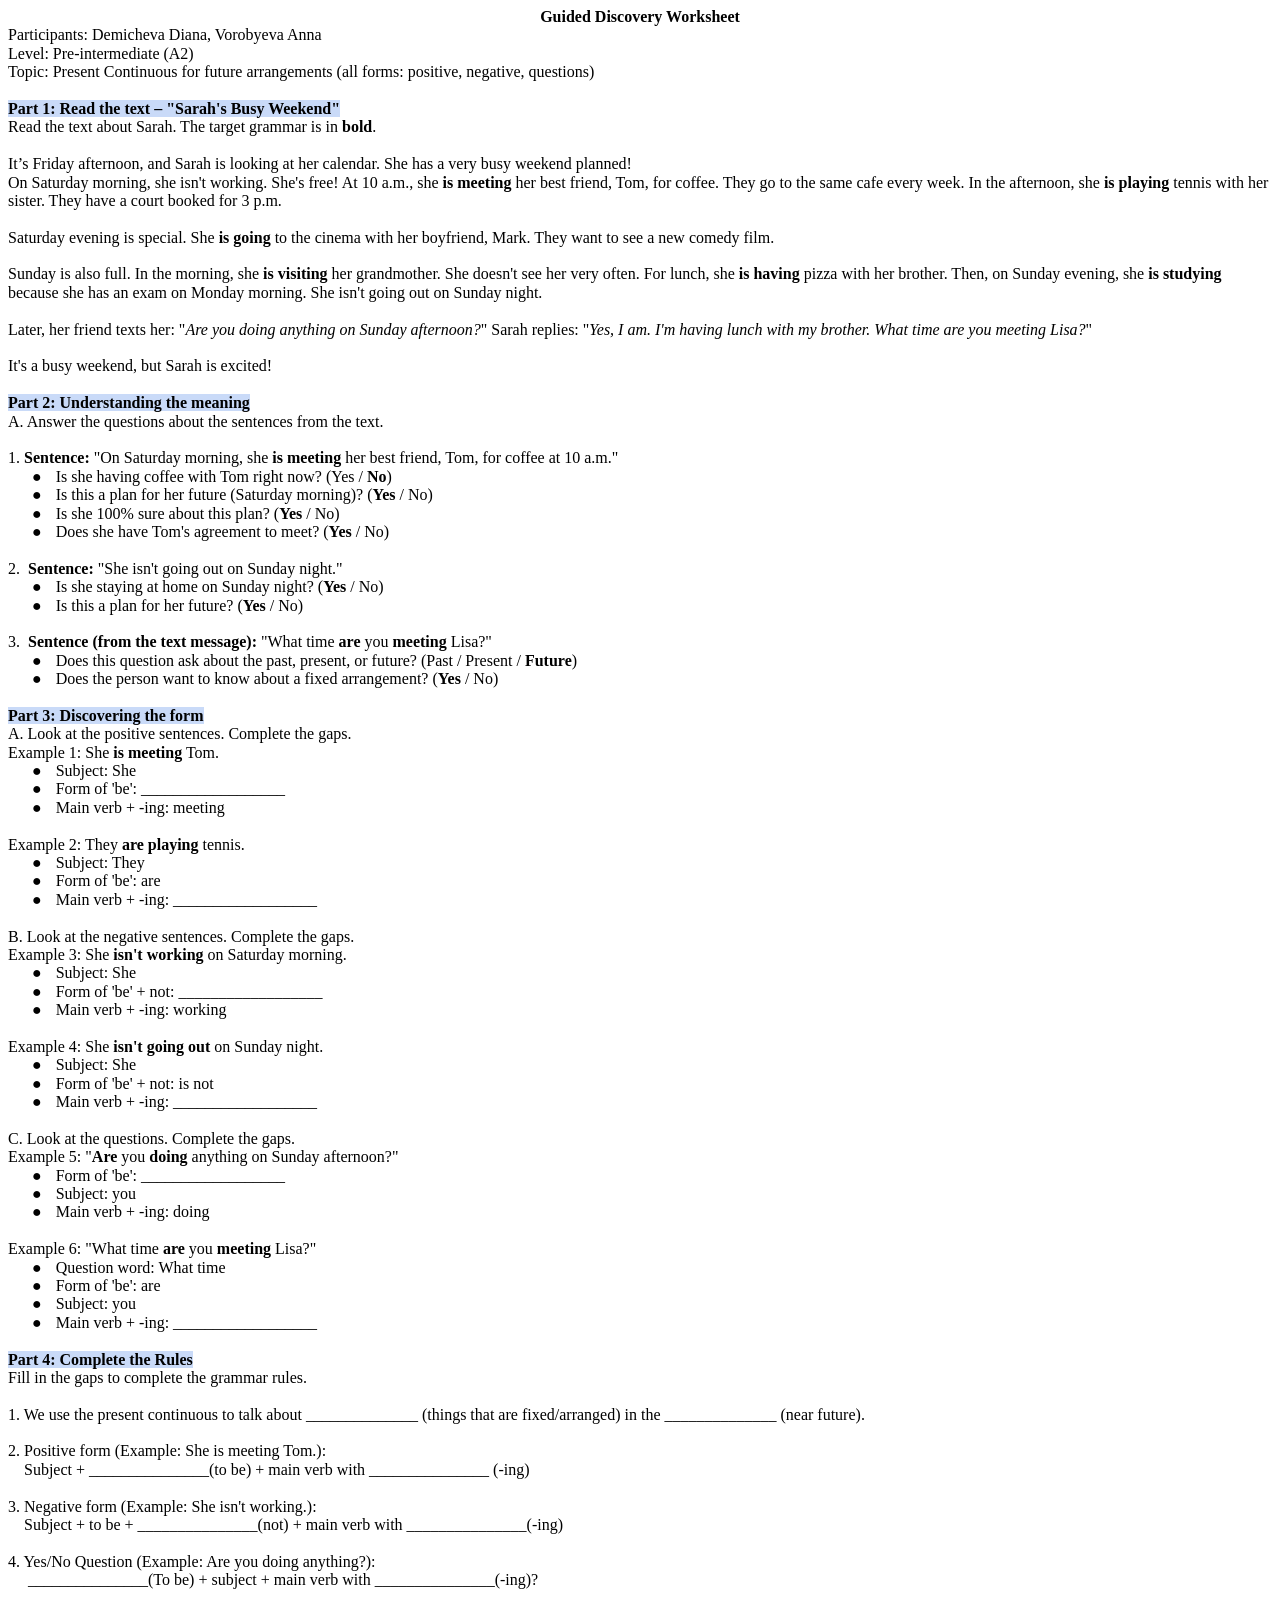
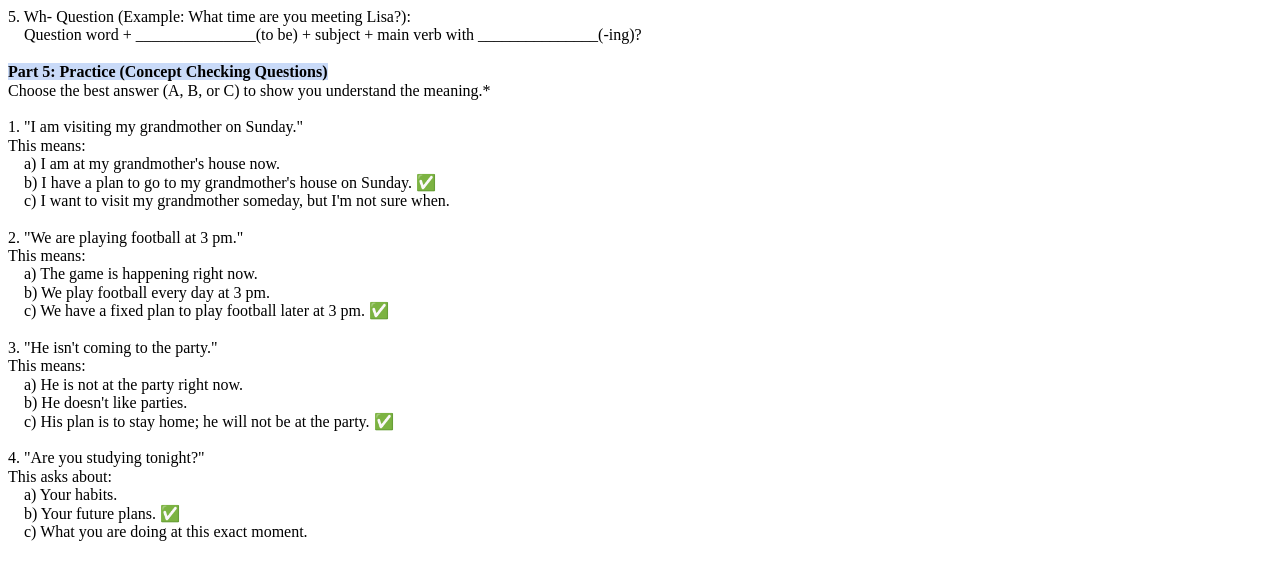
<file: guided.html>
<html xmlns:v="urn:schemas-microsoft-com:vml"
xmlns:o="urn:schemas-microsoft-com:office:office"
xmlns:w="urn:schemas-microsoft-com:office:word"
xmlns:m="http://schemas.microsoft.com/office/2004/12/omml"
xmlns="http://www.w3.org/TR/REC-html40">

<head>
<meta http-equiv=Content-Type content="text/html; charset=utf-8">
<meta name=ProgId content=Word.Document>
<meta name=Generator content="Microsoft Word 15">
<meta name=Originator content="Microsoft Word 15">
<link rel=File-List href="guided.fld/filelist.xml">
<link rel=Edit-Time-Data href="guided.fld/editdata.mso">
<link rel=themeData href="guided.fld/themedata.thmx">
<link rel=colorSchemeMapping href="guided.fld/colorschememapping.xml">
<!--[if gte mso 9]><xml>
 <w:WordDocument>
  <w:DisplayBackgroundShape/>
  <w:EmbedTrueTypeFonts/>
  <w:TrackMoves>false</w:TrackMoves>
  <w:TrackFormatting/>
  <w:PunctuationKerning/>
  <w:ValidateAgainstSchemas/>
  <w:SaveIfXMLInvalid>false</w:SaveIfXMLInvalid>
  <w:IgnoreMixedContent>false</w:IgnoreMixedContent>
  <w:AlwaysShowPlaceholderText>false</w:AlwaysShowPlaceholderText>
  <w:DoNotPromoteQF/>
  <w:LidThemeOther>RU</w:LidThemeOther>
  <w:LidThemeAsian>X-NONE</w:LidThemeAsian>
  <w:LidThemeComplexScript>X-NONE</w:LidThemeComplexScript>
  <w:Compatibility>
   <w:BreakWrappedTables/>
   <w:SnapToGridInCell/>
   <w:WrapTextWithPunct/>
   <w:UseAsianBreakRules/>
   <w:DontGrowAutofit/>
   <w:SplitPgBreakAndParaMark/>
   <w:EnableOpenTypeKerning/>
   <w:DontFlipMirrorIndents/>
   <w:OverrideTableStyleHps/>
  </w:Compatibility>
  <w:DoNotOptimizeForBrowser/>
  <m:mathPr>
   <m:mathFont m:val="Cambria Math"/>
   <m:brkBin m:val="before"/>
   <m:brkBinSub m:val="&#45;-"/>
   <m:smallFrac m:val="off"/>
   <m:dispDef/>
   <m:lMargin m:val="0"/>
   <m:rMargin m:val="0"/>
   <m:defJc m:val="centerGroup"/>
   <m:wrapIndent m:val="1440"/>
   <m:intLim m:val="subSup"/>
   <m:naryLim m:val="undOvr"/>
  </m:mathPr></w:WordDocument>
</xml><![endif]--><!--[if gte mso 9]><xml>
 <w:LatentStyles DefLockedState="false" DefUnhideWhenUsed="false"
  DefSemiHidden="false" DefQFormat="false" DefPriority="99"
  LatentStyleCount="375">
  <w:LsdException Locked="false" Priority="0" QFormat="true" Name="Normal"/>
  <w:LsdException Locked="false" Priority="9" QFormat="true" Name="heading 1"/>
  <w:LsdException Locked="false" Priority="9" SemiHidden="true"
   UnhideWhenUsed="true" QFormat="true" Name="heading 2"/>
  <w:LsdException Locked="false" Priority="9" SemiHidden="true"
   UnhideWhenUsed="true" QFormat="true" Name="heading 3"/>
  <w:LsdException Locked="false" Priority="9" SemiHidden="true"
   UnhideWhenUsed="true" QFormat="true" Name="heading 4"/>
  <w:LsdException Locked="false" Priority="9" SemiHidden="true"
   UnhideWhenUsed="true" QFormat="true" Name="heading 5"/>
  <w:LsdException Locked="false" Priority="9" SemiHidden="true"
   UnhideWhenUsed="true" QFormat="true" Name="heading 6"/>
  <w:LsdException Locked="false" Priority="9" SemiHidden="true"
   UnhideWhenUsed="true" QFormat="true" Name="heading 7"/>
  <w:LsdException Locked="false" Priority="9" SemiHidden="true"
   UnhideWhenUsed="true" QFormat="true" Name="heading 8"/>
  <w:LsdException Locked="false" Priority="9" SemiHidden="true"
   UnhideWhenUsed="true" QFormat="true" Name="heading 9"/>
  <w:LsdException Locked="false" SemiHidden="true" UnhideWhenUsed="true"
   Name="index 1"/>
  <w:LsdException Locked="false" SemiHidden="true" UnhideWhenUsed="true"
   Name="index 2"/>
  <w:LsdException Locked="false" SemiHidden="true" UnhideWhenUsed="true"
   Name="index 3"/>
  <w:LsdException Locked="false" SemiHidden="true" UnhideWhenUsed="true"
   Name="index 4"/>
  <w:LsdException Locked="false" SemiHidden="true" UnhideWhenUsed="true"
   Name="index 5"/>
  <w:LsdException Locked="false" SemiHidden="true" UnhideWhenUsed="true"
   Name="index 6"/>
  <w:LsdException Locked="false" SemiHidden="true" UnhideWhenUsed="true"
   Name="index 7"/>
  <w:LsdException Locked="false" SemiHidden="true" UnhideWhenUsed="true"
   Name="index 8"/>
  <w:LsdException Locked="false" SemiHidden="true" UnhideWhenUsed="true"
   Name="index 9"/>
  <w:LsdException Locked="false" Priority="39" SemiHidden="true"
   UnhideWhenUsed="true" Name="toc 1"/>
  <w:LsdException Locked="false" Priority="39" SemiHidden="true"
   UnhideWhenUsed="true" Name="toc 2"/>
  <w:LsdException Locked="false" Priority="39" SemiHidden="true"
   UnhideWhenUsed="true" Name="toc 3"/>
  <w:LsdException Locked="false" Priority="39" SemiHidden="true"
   UnhideWhenUsed="true" Name="toc 4"/>
  <w:LsdException Locked="false" Priority="39" SemiHidden="true"
   UnhideWhenUsed="true" Name="toc 5"/>
  <w:LsdException Locked="false" Priority="39" SemiHidden="true"
   UnhideWhenUsed="true" Name="toc 6"/>
  <w:LsdException Locked="false" Priority="39" SemiHidden="true"
   UnhideWhenUsed="true" Name="toc 7"/>
  <w:LsdException Locked="false" Priority="39" SemiHidden="true"
   UnhideWhenUsed="true" Name="toc 8"/>
  <w:LsdException Locked="false" Priority="39" SemiHidden="true"
   UnhideWhenUsed="true" Name="toc 9"/>
  <w:LsdException Locked="false" SemiHidden="true" UnhideWhenUsed="true"
   Name="Normal Indent"/>
  <w:LsdException Locked="false" SemiHidden="true" UnhideWhenUsed="true"
   Name="footnote text"/>
  <w:LsdException Locked="false" SemiHidden="true" UnhideWhenUsed="true"
   Name="annotation text"/>
  <w:LsdException Locked="false" SemiHidden="true" UnhideWhenUsed="true"
   Name="header"/>
  <w:LsdException Locked="false" SemiHidden="true" UnhideWhenUsed="true"
   Name="footer"/>
  <w:LsdException Locked="false" SemiHidden="true" UnhideWhenUsed="true"
   Name="index heading"/>
  <w:LsdException Locked="false" Priority="35" SemiHidden="true"
   UnhideWhenUsed="true" QFormat="true" Name="caption"/>
  <w:LsdException Locked="false" SemiHidden="true" UnhideWhenUsed="true"
   Name="table of figures"/>
  <w:LsdException Locked="false" SemiHidden="true" UnhideWhenUsed="true"
   Name="envelope address"/>
  <w:LsdException Locked="false" SemiHidden="true" UnhideWhenUsed="true"
   Name="envelope return"/>
  <w:LsdException Locked="false" SemiHidden="true" UnhideWhenUsed="true"
   Name="footnote reference"/>
  <w:LsdException Locked="false" SemiHidden="true" UnhideWhenUsed="true"
   Name="annotation reference"/>
  <w:LsdException Locked="false" SemiHidden="true" UnhideWhenUsed="true"
   Name="line number"/>
  <w:LsdException Locked="false" SemiHidden="true" UnhideWhenUsed="true"
   Name="page number"/>
  <w:LsdException Locked="false" SemiHidden="true" UnhideWhenUsed="true"
   Name="endnote reference"/>
  <w:LsdException Locked="false" SemiHidden="true" UnhideWhenUsed="true"
   Name="endnote text"/>
  <w:LsdException Locked="false" SemiHidden="true" UnhideWhenUsed="true"
   Name="table of authorities"/>
  <w:LsdException Locked="false" SemiHidden="true" UnhideWhenUsed="true"
   Name="macro"/>
  <w:LsdException Locked="false" SemiHidden="true" UnhideWhenUsed="true"
   Name="toa heading"/>
  <w:LsdException Locked="false" SemiHidden="true" UnhideWhenUsed="true"
   Name="List"/>
  <w:LsdException Locked="false" SemiHidden="true" UnhideWhenUsed="true"
   Name="List Bullet"/>
  <w:LsdException Locked="false" SemiHidden="true" UnhideWhenUsed="true"
   Name="List Number"/>
  <w:LsdException Locked="false" SemiHidden="true" UnhideWhenUsed="true"
   Name="List 2"/>
  <w:LsdException Locked="false" SemiHidden="true" UnhideWhenUsed="true"
   Name="List 3"/>
  <w:LsdException Locked="false" SemiHidden="true" UnhideWhenUsed="true"
   Name="List 4"/>
  <w:LsdException Locked="false" SemiHidden="true" UnhideWhenUsed="true"
   Name="List 5"/>
  <w:LsdException Locked="false" SemiHidden="true" UnhideWhenUsed="true"
   Name="List Bullet 2"/>
  <w:LsdException Locked="false" SemiHidden="true" UnhideWhenUsed="true"
   Name="List Bullet 3"/>
  <w:LsdException Locked="false" SemiHidden="true" UnhideWhenUsed="true"
   Name="List Bullet 4"/>
  <w:LsdException Locked="false" SemiHidden="true" UnhideWhenUsed="true"
   Name="List Bullet 5"/>
  <w:LsdException Locked="false" SemiHidden="true" UnhideWhenUsed="true"
   Name="List Number 2"/>
  <w:LsdException Locked="false" SemiHidden="true" UnhideWhenUsed="true"
   Name="List Number 3"/>
  <w:LsdException Locked="false" SemiHidden="true" UnhideWhenUsed="true"
   Name="List Number 4"/>
  <w:LsdException Locked="false" SemiHidden="true" UnhideWhenUsed="true"
   Name="List Number 5"/>
  <w:LsdException Locked="false" Priority="10" QFormat="true" Name="Title"/>
  <w:LsdException Locked="false" SemiHidden="true" UnhideWhenUsed="true"
   Name="Closing"/>
  <w:LsdException Locked="false" SemiHidden="true" UnhideWhenUsed="true"
   Name="Signature"/>
  <w:LsdException Locked="false" Priority="1" SemiHidden="true"
   UnhideWhenUsed="true" Name="Default Paragraph Font"/>
  <w:LsdException Locked="false" SemiHidden="true" UnhideWhenUsed="true"
   Name="Body Text"/>
  <w:LsdException Locked="false" SemiHidden="true" UnhideWhenUsed="true"
   Name="Body Text Indent"/>
  <w:LsdException Locked="false" SemiHidden="true" UnhideWhenUsed="true"
   Name="List Continue"/>
  <w:LsdException Locked="false" SemiHidden="true" UnhideWhenUsed="true"
   Name="List Continue 2"/>
  <w:LsdException Locked="false" SemiHidden="true" UnhideWhenUsed="true"
   Name="List Continue 3"/>
  <w:LsdException Locked="false" SemiHidden="true" UnhideWhenUsed="true"
   Name="List Continue 4"/>
  <w:LsdException Locked="false" SemiHidden="true" UnhideWhenUsed="true"
   Name="List Continue 5"/>
  <w:LsdException Locked="false" SemiHidden="true" UnhideWhenUsed="true"
   Name="Message Header"/>
  <w:LsdException Locked="false" Priority="11" QFormat="true" Name="Subtitle"/>
  <w:LsdException Locked="false" SemiHidden="true" UnhideWhenUsed="true"
   Name="Salutation"/>
  <w:LsdException Locked="false" SemiHidden="true" UnhideWhenUsed="true"
   Name="Date"/>
  <w:LsdException Locked="false" SemiHidden="true" UnhideWhenUsed="true"
   Name="Body Text First Indent"/>
  <w:LsdException Locked="false" SemiHidden="true" UnhideWhenUsed="true"
   Name="Body Text First Indent 2"/>
  <w:LsdException Locked="false" SemiHidden="true" UnhideWhenUsed="true"
   Name="Note Heading"/>
  <w:LsdException Locked="false" SemiHidden="true" UnhideWhenUsed="true"
   Name="Body Text 2"/>
  <w:LsdException Locked="false" SemiHidden="true" UnhideWhenUsed="true"
   Name="Body Text 3"/>
  <w:LsdException Locked="false" SemiHidden="true" UnhideWhenUsed="true"
   Name="Body Text Indent 2"/>
  <w:LsdException Locked="false" SemiHidden="true" UnhideWhenUsed="true"
   Name="Body Text Indent 3"/>
  <w:LsdException Locked="false" SemiHidden="true" UnhideWhenUsed="true"
   Name="Block Text"/>
  <w:LsdException Locked="false" SemiHidden="true" UnhideWhenUsed="true"
   Name="Hyperlink"/>
  <w:LsdException Locked="false" SemiHidden="true" UnhideWhenUsed="true"
   Name="FollowedHyperlink"/>
  <w:LsdException Locked="false" Priority="22" QFormat="true" Name="Strong"/>
  <w:LsdException Locked="false" Priority="20" QFormat="true" Name="Emphasis"/>
  <w:LsdException Locked="false" SemiHidden="true" UnhideWhenUsed="true"
   Name="Document Map"/>
  <w:LsdException Locked="false" SemiHidden="true" UnhideWhenUsed="true"
   Name="Plain Text"/>
  <w:LsdException Locked="false" SemiHidden="true" UnhideWhenUsed="true"
   Name="E-mail Signature"/>
  <w:LsdException Locked="false" SemiHidden="true" UnhideWhenUsed="true"
   Name="HTML Top of Form"/>
  <w:LsdException Locked="false" SemiHidden="true" UnhideWhenUsed="true"
   Name="HTML Bottom of Form"/>
  <w:LsdException Locked="false" SemiHidden="true" UnhideWhenUsed="true"
   Name="Normal (Web)"/>
  <w:LsdException Locked="false" SemiHidden="true" UnhideWhenUsed="true"
   Name="HTML Acronym"/>
  <w:LsdException Locked="false" SemiHidden="true" UnhideWhenUsed="true"
   Name="HTML Address"/>
  <w:LsdException Locked="false" SemiHidden="true" UnhideWhenUsed="true"
   Name="HTML Cite"/>
  <w:LsdException Locked="false" SemiHidden="true" UnhideWhenUsed="true"
   Name="HTML Code"/>
  <w:LsdException Locked="false" SemiHidden="true" UnhideWhenUsed="true"
   Name="HTML Definition"/>
  <w:LsdException Locked="false" SemiHidden="true" UnhideWhenUsed="true"
   Name="HTML Keyboard"/>
  <w:LsdException Locked="false" SemiHidden="true" UnhideWhenUsed="true"
   Name="HTML Preformatted"/>
  <w:LsdException Locked="false" SemiHidden="true" UnhideWhenUsed="true"
   Name="HTML Sample"/>
  <w:LsdException Locked="false" SemiHidden="true" UnhideWhenUsed="true"
   Name="HTML Typewriter"/>
  <w:LsdException Locked="false" SemiHidden="true" UnhideWhenUsed="true"
   Name="HTML Variable"/>
  <w:LsdException Locked="false" SemiHidden="true" UnhideWhenUsed="true"
   Name="Normal Table"/>
  <w:LsdException Locked="false" SemiHidden="true" UnhideWhenUsed="true"
   Name="annotation subject"/>
  <w:LsdException Locked="false" SemiHidden="true" UnhideWhenUsed="true"
   Name="No List"/>
  <w:LsdException Locked="false" SemiHidden="true" UnhideWhenUsed="true"
   Name="Outline List 1"/>
  <w:LsdException Locked="false" SemiHidden="true" UnhideWhenUsed="true"
   Name="Outline List 2"/>
  <w:LsdException Locked="false" SemiHidden="true" UnhideWhenUsed="true"
   Name="Outline List 3"/>
  <w:LsdException Locked="false" SemiHidden="true" UnhideWhenUsed="true"
   Name="Table Simple 1"/>
  <w:LsdException Locked="false" SemiHidden="true" UnhideWhenUsed="true"
   Name="Table Simple 2"/>
  <w:LsdException Locked="false" SemiHidden="true" UnhideWhenUsed="true"
   Name="Table Simple 3"/>
  <w:LsdException Locked="false" SemiHidden="true" UnhideWhenUsed="true"
   Name="Table Classic 1"/>
  <w:LsdException Locked="false" SemiHidden="true" UnhideWhenUsed="true"
   Name="Table Classic 2"/>
  <w:LsdException Locked="false" SemiHidden="true" UnhideWhenUsed="true"
   Name="Table Classic 3"/>
  <w:LsdException Locked="false" SemiHidden="true" UnhideWhenUsed="true"
   Name="Table Classic 4"/>
  <w:LsdException Locked="false" SemiHidden="true" UnhideWhenUsed="true"
   Name="Table Colorful 1"/>
  <w:LsdException Locked="false" SemiHidden="true" UnhideWhenUsed="true"
   Name="Table Colorful 2"/>
  <w:LsdException Locked="false" SemiHidden="true" UnhideWhenUsed="true"
   Name="Table Colorful 3"/>
  <w:LsdException Locked="false" SemiHidden="true" UnhideWhenUsed="true"
   Name="Table Columns 1"/>
  <w:LsdException Locked="false" SemiHidden="true" UnhideWhenUsed="true"
   Name="Table Columns 2"/>
  <w:LsdException Locked="false" SemiHidden="true" UnhideWhenUsed="true"
   Name="Table Columns 3"/>
  <w:LsdException Locked="false" SemiHidden="true" UnhideWhenUsed="true"
   Name="Table Columns 4"/>
  <w:LsdException Locked="false" SemiHidden="true" UnhideWhenUsed="true"
   Name="Table Columns 5"/>
  <w:LsdException Locked="false" SemiHidden="true" UnhideWhenUsed="true"
   Name="Table Grid 1"/>
  <w:LsdException Locked="false" SemiHidden="true" UnhideWhenUsed="true"
   Name="Table Grid 2"/>
  <w:LsdException Locked="false" SemiHidden="true" UnhideWhenUsed="true"
   Name="Table Grid 3"/>
  <w:LsdException Locked="false" SemiHidden="true" UnhideWhenUsed="true"
   Name="Table Grid 4"/>
  <w:LsdException Locked="false" SemiHidden="true" UnhideWhenUsed="true"
   Name="Table Grid 5"/>
  <w:LsdException Locked="false" SemiHidden="true" UnhideWhenUsed="true"
   Name="Table Grid 6"/>
  <w:LsdException Locked="false" SemiHidden="true" UnhideWhenUsed="true"
   Name="Table Grid 7"/>
  <w:LsdException Locked="false" SemiHidden="true" UnhideWhenUsed="true"
   Name="Table Grid 8"/>
  <w:LsdException Locked="false" SemiHidden="true" UnhideWhenUsed="true"
   Name="Table List 1"/>
  <w:LsdException Locked="false" SemiHidden="true" UnhideWhenUsed="true"
   Name="Table List 2"/>
  <w:LsdException Locked="false" SemiHidden="true" UnhideWhenUsed="true"
   Name="Table List 3"/>
  <w:LsdException Locked="false" SemiHidden="true" UnhideWhenUsed="true"
   Name="Table List 4"/>
  <w:LsdException Locked="false" SemiHidden="true" UnhideWhenUsed="true"
   Name="Table List 5"/>
  <w:LsdException Locked="false" SemiHidden="true" UnhideWhenUsed="true"
   Name="Table List 6"/>
  <w:LsdException Locked="false" SemiHidden="true" UnhideWhenUsed="true"
   Name="Table List 7"/>
  <w:LsdException Locked="false" SemiHidden="true" UnhideWhenUsed="true"
   Name="Table List 8"/>
  <w:LsdException Locked="false" SemiHidden="true" UnhideWhenUsed="true"
   Name="Table 3D effects 1"/>
  <w:LsdException Locked="false" SemiHidden="true" UnhideWhenUsed="true"
   Name="Table 3D effects 2"/>
  <w:LsdException Locked="false" SemiHidden="true" UnhideWhenUsed="true"
   Name="Table 3D effects 3"/>
  <w:LsdException Locked="false" SemiHidden="true" UnhideWhenUsed="true"
   Name="Table Contemporary"/>
  <w:LsdException Locked="false" SemiHidden="true" UnhideWhenUsed="true"
   Name="Table Elegant"/>
  <w:LsdException Locked="false" SemiHidden="true" UnhideWhenUsed="true"
   Name="Table Professional"/>
  <w:LsdException Locked="false" SemiHidden="true" UnhideWhenUsed="true"
   Name="Table Subtle 1"/>
  <w:LsdException Locked="false" SemiHidden="true" UnhideWhenUsed="true"
   Name="Table Subtle 2"/>
  <w:LsdException Locked="false" SemiHidden="true" UnhideWhenUsed="true"
   Name="Table Web 1"/>
  <w:LsdException Locked="false" SemiHidden="true" UnhideWhenUsed="true"
   Name="Table Web 2"/>
  <w:LsdException Locked="false" SemiHidden="true" UnhideWhenUsed="true"
   Name="Table Web 3"/>
  <w:LsdException Locked="false" SemiHidden="true" UnhideWhenUsed="true"
   Name="Balloon Text"/>
  <w:LsdException Locked="false" Priority="39" Name="Table Grid"/>
  <w:LsdException Locked="false" SemiHidden="true" UnhideWhenUsed="true"
   Name="Table Theme"/>
  <w:LsdException Locked="false" SemiHidden="true" Name="Placeholder Text"/>
  <w:LsdException Locked="false" Priority="1" QFormat="true" Name="No Spacing"/>
  <w:LsdException Locked="false" Priority="60" Name="Light Shading"/>
  <w:LsdException Locked="false" Priority="61" Name="Light List"/>
  <w:LsdException Locked="false" Priority="62" Name="Light Grid"/>
  <w:LsdException Locked="false" Priority="63" Name="Medium Shading 1"/>
  <w:LsdException Locked="false" Priority="64" Name="Medium Shading 2"/>
  <w:LsdException Locked="false" Priority="65" Name="Medium List 1"/>
  <w:LsdException Locked="false" Priority="66" Name="Medium List 2"/>
  <w:LsdException Locked="false" Priority="67" Name="Medium Grid 1"/>
  <w:LsdException Locked="false" Priority="68" Name="Medium Grid 2"/>
  <w:LsdException Locked="false" Priority="69" Name="Medium Grid 3"/>
  <w:LsdException Locked="false" Priority="70" Name="Dark List"/>
  <w:LsdException Locked="false" Priority="71" Name="Colorful Shading"/>
  <w:LsdException Locked="false" Priority="72" Name="Colorful List"/>
  <w:LsdException Locked="false" Priority="73" Name="Colorful Grid"/>
  <w:LsdException Locked="false" Priority="60" Name="Light Shading Accent 1"/>
  <w:LsdException Locked="false" Priority="61" Name="Light List Accent 1"/>
  <w:LsdException Locked="false" Priority="62" Name="Light Grid Accent 1"/>
  <w:LsdException Locked="false" Priority="63" Name="Medium Shading 1 Accent 1"/>
  <w:LsdException Locked="false" Priority="64" Name="Medium Shading 2 Accent 1"/>
  <w:LsdException Locked="false" Priority="65" Name="Medium List 1 Accent 1"/>
  <w:LsdException Locked="false" SemiHidden="true" Name="Revision"/>
  <w:LsdException Locked="false" Priority="34" QFormat="true"
   Name="List Paragraph"/>
  <w:LsdException Locked="false" Priority="29" QFormat="true" Name="Quote"/>
  <w:LsdException Locked="false" Priority="30" QFormat="true"
   Name="Intense Quote"/>
  <w:LsdException Locked="false" Priority="66" Name="Medium List 2 Accent 1"/>
  <w:LsdException Locked="false" Priority="67" Name="Medium Grid 1 Accent 1"/>
  <w:LsdException Locked="false" Priority="68" Name="Medium Grid 2 Accent 1"/>
  <w:LsdException Locked="false" Priority="69" Name="Medium Grid 3 Accent 1"/>
  <w:LsdException Locked="false" Priority="70" Name="Dark List Accent 1"/>
  <w:LsdException Locked="false" Priority="71" Name="Colorful Shading Accent 1"/>
  <w:LsdException Locked="false" Priority="72" Name="Colorful List Accent 1"/>
  <w:LsdException Locked="false" Priority="73" Name="Colorful Grid Accent 1"/>
  <w:LsdException Locked="false" Priority="60" Name="Light Shading Accent 2"/>
  <w:LsdException Locked="false" Priority="61" Name="Light List Accent 2"/>
  <w:LsdException Locked="false" Priority="62" Name="Light Grid Accent 2"/>
  <w:LsdException Locked="false" Priority="63" Name="Medium Shading 1 Accent 2"/>
  <w:LsdException Locked="false" Priority="64" Name="Medium Shading 2 Accent 2"/>
  <w:LsdException Locked="false" Priority="65" Name="Medium List 1 Accent 2"/>
  <w:LsdException Locked="false" Priority="66" Name="Medium List 2 Accent 2"/>
  <w:LsdException Locked="false" Priority="67" Name="Medium Grid 1 Accent 2"/>
  <w:LsdException Locked="false" Priority="68" Name="Medium Grid 2 Accent 2"/>
  <w:LsdException Locked="false" Priority="69" Name="Medium Grid 3 Accent 2"/>
  <w:LsdException Locked="false" Priority="70" Name="Dark List Accent 2"/>
  <w:LsdException Locked="false" Priority="71" Name="Colorful Shading Accent 2"/>
  <w:LsdException Locked="false" Priority="72" Name="Colorful List Accent 2"/>
  <w:LsdException Locked="false" Priority="73" Name="Colorful Grid Accent 2"/>
  <w:LsdException Locked="false" Priority="60" Name="Light Shading Accent 3"/>
  <w:LsdException Locked="false" Priority="61" Name="Light List Accent 3"/>
  <w:LsdException Locked="false" Priority="62" Name="Light Grid Accent 3"/>
  <w:LsdException Locked="false" Priority="63" Name="Medium Shading 1 Accent 3"/>
  <w:LsdException Locked="false" Priority="64" Name="Medium Shading 2 Accent 3"/>
  <w:LsdException Locked="false" Priority="65" Name="Medium List 1 Accent 3"/>
  <w:LsdException Locked="false" Priority="66" Name="Medium List 2 Accent 3"/>
  <w:LsdException Locked="false" Priority="67" Name="Medium Grid 1 Accent 3"/>
  <w:LsdException Locked="false" Priority="68" Name="Medium Grid 2 Accent 3"/>
  <w:LsdException Locked="false" Priority="69" Name="Medium Grid 3 Accent 3"/>
  <w:LsdException Locked="false" Priority="70" Name="Dark List Accent 3"/>
  <w:LsdException Locked="false" Priority="71" Name="Colorful Shading Accent 3"/>
  <w:LsdException Locked="false" Priority="72" Name="Colorful List Accent 3"/>
  <w:LsdException Locked="false" Priority="73" Name="Colorful Grid Accent 3"/>
  <w:LsdException Locked="false" Priority="60" Name="Light Shading Accent 4"/>
  <w:LsdException Locked="false" Priority="61" Name="Light List Accent 4"/>
  <w:LsdException Locked="false" Priority="62" Name="Light Grid Accent 4"/>
  <w:LsdException Locked="false" Priority="63" Name="Medium Shading 1 Accent 4"/>
  <w:LsdException Locked="false" Priority="64" Name="Medium Shading 2 Accent 4"/>
  <w:LsdException Locked="false" Priority="65" Name="Medium List 1 Accent 4"/>
  <w:LsdException Locked="false" Priority="66" Name="Medium List 2 Accent 4"/>
  <w:LsdException Locked="false" Priority="67" Name="Medium Grid 1 Accent 4"/>
  <w:LsdException Locked="false" Priority="68" Name="Medium Grid 2 Accent 4"/>
  <w:LsdException Locked="false" Priority="69" Name="Medium Grid 3 Accent 4"/>
  <w:LsdException Locked="false" Priority="70" Name="Dark List Accent 4"/>
  <w:LsdException Locked="false" Priority="71" Name="Colorful Shading Accent 4"/>
  <w:LsdException Locked="false" Priority="72" Name="Colorful List Accent 4"/>
  <w:LsdException Locked="false" Priority="73" Name="Colorful Grid Accent 4"/>
  <w:LsdException Locked="false" Priority="60" Name="Light Shading Accent 5"/>
  <w:LsdException Locked="false" Priority="61" Name="Light List Accent 5"/>
  <w:LsdException Locked="false" Priority="62" Name="Light Grid Accent 5"/>
  <w:LsdException Locked="false" Priority="63" Name="Medium Shading 1 Accent 5"/>
  <w:LsdException Locked="false" Priority="64" Name="Medium Shading 2 Accent 5"/>
  <w:LsdException Locked="false" Priority="65" Name="Medium List 1 Accent 5"/>
  <w:LsdException Locked="false" Priority="66" Name="Medium List 2 Accent 5"/>
  <w:LsdException Locked="false" Priority="67" Name="Medium Grid 1 Accent 5"/>
  <w:LsdException Locked="false" Priority="68" Name="Medium Grid 2 Accent 5"/>
  <w:LsdException Locked="false" Priority="69" Name="Medium Grid 3 Accent 5"/>
  <w:LsdException Locked="false" Priority="70" Name="Dark List Accent 5"/>
  <w:LsdException Locked="false" Priority="71" Name="Colorful Shading Accent 5"/>
  <w:LsdException Locked="false" Priority="72" Name="Colorful List Accent 5"/>
  <w:LsdException Locked="false" Priority="73" Name="Colorful Grid Accent 5"/>
  <w:LsdException Locked="false" Priority="60" Name="Light Shading Accent 6"/>
  <w:LsdException Locked="false" Priority="61" Name="Light List Accent 6"/>
  <w:LsdException Locked="false" Priority="62" Name="Light Grid Accent 6"/>
  <w:LsdException Locked="false" Priority="63" Name="Medium Shading 1 Accent 6"/>
  <w:LsdException Locked="false" Priority="64" Name="Medium Shading 2 Accent 6"/>
  <w:LsdException Locked="false" Priority="65" Name="Medium List 1 Accent 6"/>
  <w:LsdException Locked="false" Priority="66" Name="Medium List 2 Accent 6"/>
  <w:LsdException Locked="false" Priority="67" Name="Medium Grid 1 Accent 6"/>
  <w:LsdException Locked="false" Priority="68" Name="Medium Grid 2 Accent 6"/>
  <w:LsdException Locked="false" Priority="69" Name="Medium Grid 3 Accent 6"/>
  <w:LsdException Locked="false" Priority="70" Name="Dark List Accent 6"/>
  <w:LsdException Locked="false" Priority="71" Name="Colorful Shading Accent 6"/>
  <w:LsdException Locked="false" Priority="72" Name="Colorful List Accent 6"/>
  <w:LsdException Locked="false" Priority="73" Name="Colorful Grid Accent 6"/>
  <w:LsdException Locked="false" Priority="19" QFormat="true"
   Name="Subtle Emphasis"/>
  <w:LsdException Locked="false" Priority="21" QFormat="true"
   Name="Intense Emphasis"/>
  <w:LsdException Locked="false" Priority="31" QFormat="true"
   Name="Subtle Reference"/>
  <w:LsdException Locked="false" Priority="32" QFormat="true"
   Name="Intense Reference"/>
  <w:LsdException Locked="false" Priority="33" QFormat="true" Name="Book Title"/>
  <w:LsdException Locked="false" Priority="37" SemiHidden="true"
   UnhideWhenUsed="true" Name="Bibliography"/>
  <w:LsdException Locked="false" Priority="39" SemiHidden="true"
   UnhideWhenUsed="true" QFormat="true" Name="TOC Heading"/>
  <w:LsdException Locked="false" Priority="41" Name="Plain Table 1"/>
  <w:LsdException Locked="false" Priority="42" Name="Plain Table 2"/>
  <w:LsdException Locked="false" Priority="43" Name="Plain Table 3"/>
  <w:LsdException Locked="false" Priority="44" Name="Plain Table 4"/>
  <w:LsdException Locked="false" Priority="45" Name="Plain Table 5"/>
  <w:LsdException Locked="false" Priority="40" Name="Grid Table Light"/>
  <w:LsdException Locked="false" Priority="46" Name="Grid Table 1 Light"/>
  <w:LsdException Locked="false" Priority="47" Name="Grid Table 2"/>
  <w:LsdException Locked="false" Priority="48" Name="Grid Table 3"/>
  <w:LsdException Locked="false" Priority="49" Name="Grid Table 4"/>
  <w:LsdException Locked="false" Priority="50" Name="Grid Table 5 Dark"/>
  <w:LsdException Locked="false" Priority="51" Name="Grid Table 6 Colorful"/>
  <w:LsdException Locked="false" Priority="52" Name="Grid Table 7 Colorful"/>
  <w:LsdException Locked="false" Priority="46"
   Name="Grid Table 1 Light Accent 1"/>
  <w:LsdException Locked="false" Priority="47" Name="Grid Table 2 Accent 1"/>
  <w:LsdException Locked="false" Priority="48" Name="Grid Table 3 Accent 1"/>
  <w:LsdException Locked="false" Priority="49" Name="Grid Table 4 Accent 1"/>
  <w:LsdException Locked="false" Priority="50" Name="Grid Table 5 Dark Accent 1"/>
  <w:LsdException Locked="false" Priority="51"
   Name="Grid Table 6 Colorful Accent 1"/>
  <w:LsdException Locked="false" Priority="52"
   Name="Grid Table 7 Colorful Accent 1"/>
  <w:LsdException Locked="false" Priority="46"
   Name="Grid Table 1 Light Accent 2"/>
  <w:LsdException Locked="false" Priority="47" Name="Grid Table 2 Accent 2"/>
  <w:LsdException Locked="false" Priority="48" Name="Grid Table 3 Accent 2"/>
  <w:LsdException Locked="false" Priority="49" Name="Grid Table 4 Accent 2"/>
  <w:LsdException Locked="false" Priority="50" Name="Grid Table 5 Dark Accent 2"/>
  <w:LsdException Locked="false" Priority="51"
   Name="Grid Table 6 Colorful Accent 2"/>
  <w:LsdException Locked="false" Priority="52"
   Name="Grid Table 7 Colorful Accent 2"/>
  <w:LsdException Locked="false" Priority="46"
   Name="Grid Table 1 Light Accent 3"/>
  <w:LsdException Locked="false" Priority="47" Name="Grid Table 2 Accent 3"/>
  <w:LsdException Locked="false" Priority="48" Name="Grid Table 3 Accent 3"/>
  <w:LsdException Locked="false" Priority="49" Name="Grid Table 4 Accent 3"/>
  <w:LsdException Locked="false" Priority="50" Name="Grid Table 5 Dark Accent 3"/>
  <w:LsdException Locked="false" Priority="51"
   Name="Grid Table 6 Colorful Accent 3"/>
  <w:LsdException Locked="false" Priority="52"
   Name="Grid Table 7 Colorful Accent 3"/>
  <w:LsdException Locked="false" Priority="46"
   Name="Grid Table 1 Light Accent 4"/>
  <w:LsdException Locked="false" Priority="47" Name="Grid Table 2 Accent 4"/>
  <w:LsdException Locked="false" Priority="48" Name="Grid Table 3 Accent 4"/>
  <w:LsdException Locked="false" Priority="49" Name="Grid Table 4 Accent 4"/>
  <w:LsdException Locked="false" Priority="50" Name="Grid Table 5 Dark Accent 4"/>
  <w:LsdException Locked="false" Priority="51"
   Name="Grid Table 6 Colorful Accent 4"/>
  <w:LsdException Locked="false" Priority="52"
   Name="Grid Table 7 Colorful Accent 4"/>
  <w:LsdException Locked="false" Priority="46"
   Name="Grid Table 1 Light Accent 5"/>
  <w:LsdException Locked="false" Priority="47" Name="Grid Table 2 Accent 5"/>
  <w:LsdException Locked="false" Priority="48" Name="Grid Table 3 Accent 5"/>
  <w:LsdException Locked="false" Priority="49" Name="Grid Table 4 Accent 5"/>
  <w:LsdException Locked="false" Priority="50" Name="Grid Table 5 Dark Accent 5"/>
  <w:LsdException Locked="false" Priority="51"
   Name="Grid Table 6 Colorful Accent 5"/>
  <w:LsdException Locked="false" Priority="52"
   Name="Grid Table 7 Colorful Accent 5"/>
  <w:LsdException Locked="false" Priority="46"
   Name="Grid Table 1 Light Accent 6"/>
  <w:LsdException Locked="false" Priority="47" Name="Grid Table 2 Accent 6"/>
  <w:LsdException Locked="false" Priority="48" Name="Grid Table 3 Accent 6"/>
  <w:LsdException Locked="false" Priority="49" Name="Grid Table 4 Accent 6"/>
  <w:LsdException Locked="false" Priority="50" Name="Grid Table 5 Dark Accent 6"/>
  <w:LsdException Locked="false" Priority="51"
   Name="Grid Table 6 Colorful Accent 6"/>
  <w:LsdException Locked="false" Priority="52"
   Name="Grid Table 7 Colorful Accent 6"/>
  <w:LsdException Locked="false" Priority="46" Name="List Table 1 Light"/>
  <w:LsdException Locked="false" Priority="47" Name="List Table 2"/>
  <w:LsdException Locked="false" Priority="48" Name="List Table 3"/>
  <w:LsdException Locked="false" Priority="49" Name="List Table 4"/>
  <w:LsdException Locked="false" Priority="50" Name="List Table 5 Dark"/>
  <w:LsdException Locked="false" Priority="51" Name="List Table 6 Colorful"/>
  <w:LsdException Locked="false" Priority="52" Name="List Table 7 Colorful"/>
  <w:LsdException Locked="false" Priority="46"
   Name="List Table 1 Light Accent 1"/>
  <w:LsdException Locked="false" Priority="47" Name="List Table 2 Accent 1"/>
  <w:LsdException Locked="false" Priority="48" Name="List Table 3 Accent 1"/>
  <w:LsdException Locked="false" Priority="49" Name="List Table 4 Accent 1"/>
  <w:LsdException Locked="false" Priority="50" Name="List Table 5 Dark Accent 1"/>
  <w:LsdException Locked="false" Priority="51"
   Name="List Table 6 Colorful Accent 1"/>
  <w:LsdException Locked="false" Priority="52"
   Name="List Table 7 Colorful Accent 1"/>
  <w:LsdException Locked="false" Priority="46"
   Name="List Table 1 Light Accent 2"/>
  <w:LsdException Locked="false" Priority="47" Name="List Table 2 Accent 2"/>
  <w:LsdException Locked="false" Priority="48" Name="List Table 3 Accent 2"/>
  <w:LsdException Locked="false" Priority="49" Name="List Table 4 Accent 2"/>
  <w:LsdException Locked="false" Priority="50" Name="List Table 5 Dark Accent 2"/>
  <w:LsdException Locked="false" Priority="51"
   Name="List Table 6 Colorful Accent 2"/>
  <w:LsdException Locked="false" Priority="52"
   Name="List Table 7 Colorful Accent 2"/>
  <w:LsdException Locked="false" Priority="46"
   Name="List Table 1 Light Accent 3"/>
  <w:LsdException Locked="false" Priority="47" Name="List Table 2 Accent 3"/>
  <w:LsdException Locked="false" Priority="48" Name="List Table 3 Accent 3"/>
  <w:LsdException Locked="false" Priority="49" Name="List Table 4 Accent 3"/>
  <w:LsdException Locked="false" Priority="50" Name="List Table 5 Dark Accent 3"/>
  <w:LsdException Locked="false" Priority="51"
   Name="List Table 6 Colorful Accent 3"/>
  <w:LsdException Locked="false" Priority="52"
   Name="List Table 7 Colorful Accent 3"/>
  <w:LsdException Locked="false" Priority="46"
   Name="List Table 1 Light Accent 4"/>
  <w:LsdException Locked="false" Priority="47" Name="List Table 2 Accent 4"/>
  <w:LsdException Locked="false" Priority="48" Name="List Table 3 Accent 4"/>
  <w:LsdException Locked="false" Priority="49" Name="List Table 4 Accent 4"/>
  <w:LsdException Locked="false" Priority="50" Name="List Table 5 Dark Accent 4"/>
  <w:LsdException Locked="false" Priority="51"
   Name="List Table 6 Colorful Accent 4"/>
  <w:LsdException Locked="false" Priority="52"
   Name="List Table 7 Colorful Accent 4"/>
  <w:LsdException Locked="false" Priority="46"
   Name="List Table 1 Light Accent 5"/>
  <w:LsdException Locked="false" Priority="47" Name="List Table 2 Accent 5"/>
  <w:LsdException Locked="false" Priority="48" Name="List Table 3 Accent 5"/>
  <w:LsdException Locked="false" Priority="49" Name="List Table 4 Accent 5"/>
  <w:LsdException Locked="false" Priority="50" Name="List Table 5 Dark Accent 5"/>
  <w:LsdException Locked="false" Priority="51"
   Name="List Table 6 Colorful Accent 5"/>
  <w:LsdException Locked="false" Priority="52"
   Name="List Table 7 Colorful Accent 5"/>
  <w:LsdException Locked="false" Priority="46"
   Name="List Table 1 Light Accent 6"/>
  <w:LsdException Locked="false" Priority="47" Name="List Table 2 Accent 6"/>
  <w:LsdException Locked="false" Priority="48" Name="List Table 3 Accent 6"/>
  <w:LsdException Locked="false" Priority="49" Name="List Table 4 Accent 6"/>
  <w:LsdException Locked="false" Priority="50" Name="List Table 5 Dark Accent 6"/>
  <w:LsdException Locked="false" Priority="51"
   Name="List Table 6 Colorful Accent 6"/>
  <w:LsdException Locked="false" Priority="52"
   Name="List Table 7 Colorful Accent 6"/>
  <w:LsdException Locked="false" SemiHidden="true" UnhideWhenUsed="true"
   Name="Mention"/>
  <w:LsdException Locked="false" SemiHidden="true" UnhideWhenUsed="true"
   Name="Smart Hyperlink"/>
  <w:LsdException Locked="false" SemiHidden="true" UnhideWhenUsed="true"
   Name="Hashtag"/>
  <w:LsdException Locked="false" SemiHidden="true" UnhideWhenUsed="true"
   Name="Unresolved Mention"/>
 </w:LatentStyles>
</xml><![endif]-->
<style>
<!--
 /* Font Definitions */
 @font-face
	{font-family:"Cambria Math";
	panose-1:2 4 5 3 5 4 6 3 2 4;
	mso-font-charset:0;
	mso-generic-font-family:roman;
	mso-font-pitch:variable;
	mso-font-signature:-536870145 1107305727 0 0 415 0;}
@font-face
	{font-family:"Arial Unicode MS";
	panose-1:2 11 6 4 2 2 2 2 2 4;
	mso-font-charset:128;
	mso-generic-font-family:swiss;
	mso-font-pitch:variable;
	mso-font-signature:-134238209 -371195905 63 0 4129279 0;}
@font-face
	{font-family:"Apple Color Emoji";
	panose-1:0 0 0 0 0 0 0 0 0 0;
	mso-font-charset:0;
	mso-generic-font-family:auto;
	mso-font-pitch:variable;
	mso-font-signature:3 402653184 335544320 0 1 0;}
@font-face
	{font-family:"\@Arial Unicode MS";
	panose-1:2 11 6 4 2 2 2 2 2 4;
	mso-font-charset:128;
	mso-generic-font-family:swiss;
	mso-font-pitch:variable;
	mso-font-signature:-134238209 -371195905 63 0 4129279 0;}
 /* Style Definitions */
 p.MsoNormal, li.MsoNormal, div.MsoNormal
	{mso-style-unhide:no;
	mso-style-qformat:yes;
	mso-style-parent:"";
	margin:0in;
	margin-bottom:.0001pt;
	line-height:115%;
	mso-pagination:widow-orphan;
	font-size:11.0pt;
	font-family:"Arial",sans-serif;
	mso-fareast-font-family:Arial;
	mso-ansi-language:#0019;}
h1
	{mso-style-priority:9;
	mso-style-unhide:no;
	mso-style-qformat:yes;
	mso-style-next:Обычный;
	margin-top:20.0pt;
	margin-right:0in;
	margin-bottom:6.0pt;
	margin-left:0in;
	line-height:115%;
	mso-pagination:widow-orphan lines-together;
	page-break-after:avoid;
	mso-outline-level:1;
	font-size:20.0pt;
	font-family:"Arial",sans-serif;
	mso-font-kerning:0pt;
	mso-ansi-language:#0019;
	font-weight:normal;}
h2
	{mso-style-noshow:yes;
	mso-style-priority:9;
	mso-style-qformat:yes;
	mso-style-next:Обычный;
	margin-top:.25in;
	margin-right:0in;
	margin-bottom:6.0pt;
	margin-left:0in;
	line-height:115%;
	mso-pagination:widow-orphan lines-together;
	page-break-after:avoid;
	mso-outline-level:2;
	font-size:16.0pt;
	font-family:"Arial",sans-serif;
	mso-ansi-language:#0019;
	font-weight:normal;}
h3
	{mso-style-noshow:yes;
	mso-style-priority:9;
	mso-style-qformat:yes;
	mso-style-next:Обычный;
	margin-top:16.0pt;
	margin-right:0in;
	margin-bottom:4.0pt;
	margin-left:0in;
	line-height:115%;
	mso-pagination:widow-orphan lines-together;
	page-break-after:avoid;
	mso-outline-level:3;
	font-size:14.0pt;
	font-family:"Arial",sans-serif;
	color:#434343;
	mso-ansi-language:#0019;
	font-weight:normal;}
h4
	{mso-style-noshow:yes;
	mso-style-priority:9;
	mso-style-qformat:yes;
	mso-style-next:Обычный;
	margin-top:14.0pt;
	margin-right:0in;
	margin-bottom:4.0pt;
	margin-left:0in;
	line-height:115%;
	mso-pagination:widow-orphan lines-together;
	page-break-after:avoid;
	mso-outline-level:4;
	font-size:12.0pt;
	font-family:"Arial",sans-serif;
	color:#666666;
	mso-ansi-language:#0019;
	font-weight:normal;}
h5
	{mso-style-noshow:yes;
	mso-style-priority:9;
	mso-style-qformat:yes;
	mso-style-next:Обычный;
	margin-top:12.0pt;
	margin-right:0in;
	margin-bottom:4.0pt;
	margin-left:0in;
	line-height:115%;
	mso-pagination:widow-orphan lines-together;
	page-break-after:avoid;
	mso-outline-level:5;
	font-size:11.0pt;
	font-family:"Arial",sans-serif;
	color:#666666;
	mso-ansi-language:#0019;
	font-weight:normal;}
h6
	{mso-style-noshow:yes;
	mso-style-priority:9;
	mso-style-qformat:yes;
	mso-style-next:Обычный;
	margin-top:12.0pt;
	margin-right:0in;
	margin-bottom:4.0pt;
	margin-left:0in;
	line-height:115%;
	mso-pagination:widow-orphan lines-together;
	page-break-after:avoid;
	mso-outline-level:6;
	font-size:11.0pt;
	font-family:"Arial",sans-serif;
	color:#666666;
	mso-ansi-language:#0019;
	font-weight:normal;
	font-style:italic;}
p.MsoHeader, li.MsoHeader, div.MsoHeader
	{mso-style-priority:99;
	mso-style-link:"Верхний колонтитул Знак";
	margin:0in;
	margin-bottom:.0001pt;
	mso-pagination:widow-orphan;
	tab-stops:center 233.85pt right 467.75pt;
	font-size:11.0pt;
	font-family:"Arial",sans-serif;
	mso-fareast-font-family:Arial;
	mso-ansi-language:#0019;}
p.MsoFooter, li.MsoFooter, div.MsoFooter
	{mso-style-priority:99;
	mso-style-link:"Нижний колонтитул Знак";
	margin:0in;
	margin-bottom:.0001pt;
	mso-pagination:widow-orphan;
	tab-stops:center 233.85pt right 467.75pt;
	font-size:11.0pt;
	font-family:"Arial",sans-serif;
	mso-fareast-font-family:Arial;
	mso-ansi-language:#0019;}
p.MsoTitle, li.MsoTitle, div.MsoTitle
	{mso-style-priority:10;
	mso-style-unhide:no;
	mso-style-qformat:yes;
	mso-style-next:Обычный;
	margin-top:0in;
	margin-right:0in;
	margin-bottom:3.0pt;
	margin-left:0in;
	line-height:115%;
	mso-pagination:widow-orphan lines-together;
	page-break-after:avoid;
	font-size:26.0pt;
	font-family:"Arial",sans-serif;
	mso-fareast-font-family:Arial;
	mso-ansi-language:#0019;}
p.MsoSubtitle, li.MsoSubtitle, div.MsoSubtitle
	{mso-style-priority:11;
	mso-style-unhide:no;
	mso-style-qformat:yes;
	mso-style-next:Обычный;
	margin-top:0in;
	margin-right:0in;
	margin-bottom:16.0pt;
	margin-left:0in;
	line-height:115%;
	mso-pagination:widow-orphan lines-together;
	page-break-after:avoid;
	font-size:15.0pt;
	font-family:"Arial",sans-serif;
	mso-fareast-font-family:Arial;
	color:#666666;
	mso-ansi-language:#0019;}
span.a
	{mso-style-name:"Верхний колонтитул Знак";
	mso-style-priority:99;
	mso-style-unhide:no;
	mso-style-locked:yes;
	mso-style-link:"Верхний колонтитул";}
span.a0
	{mso-style-name:"Нижний колонтитул Знак";
	mso-style-priority:99;
	mso-style-unhide:no;
	mso-style-locked:yes;
	mso-style-link:"Нижний колонтитул";}
.MsoChpDefault
	{mso-style-type:export-only;
	mso-default-props:yes;
	font-size:11.0pt;
	mso-ansi-font-size:11.0pt;
	mso-bidi-font-size:11.0pt;
	font-family:"Arial",sans-serif;
	mso-ascii-font-family:Arial;
	mso-fareast-font-family:Arial;
	mso-hansi-font-family:Arial;
	mso-bidi-font-family:Arial;
	mso-ansi-language:#0019;}
.MsoPapDefault
	{mso-style-type:export-only;
	line-height:115%;}
 /* Page Definitions */
 @page
	{mso-footnote-separator:url("guided.fld/header.html") fs;
	mso-footnote-continuation-separator:url("guided.fld/header.html") fcs;
	mso-endnote-separator:url("guided.fld/header.html") es;
	mso-endnote-continuation-separator:url("guided.fld/header.html") ecs;}
@page WordSection1
	{size:595.3pt 841.9pt;
	margin:42.5pt 42.5pt 42.5pt 70.85pt;
	mso-header-margin:.5in;
	mso-footer-margin:.5in;
	mso-page-numbers:1;
	mso-even-header:url("guided.fld/header.html") eh1;
	mso-header:url("guided.fld/header.html") h1;
	mso-even-footer:url("guided.fld/header.html") ef1;
	mso-footer:url("guided.fld/header.html") f1;
	mso-first-header:url("guided.fld/header.html") fh1;
	mso-first-footer:url("guided.fld/header.html") ff1;
	mso-paper-source:0;}
div.WordSection1
	{page:WordSection1;}
 /* List Definitions */
 @list l0
	{mso-list-id:301694136;
	mso-list-template-ids:-546898062;}
@list l0:level1
	{mso-level-number-format:bullet;
	mso-level-text:●;
	mso-level-tab-stop:none;
	mso-level-number-position:left;
	text-indent:-.25in;
	text-decoration:none;
	text-underline:none;}
@list l0:level2
	{mso-level-number-format:bullet;
	mso-level-text:○;
	mso-level-tab-stop:none;
	mso-level-number-position:left;
	text-indent:-.25in;
	text-decoration:none;
	text-underline:none;}
@list l0:level3
	{mso-level-number-format:bullet;
	mso-level-text:■;
	mso-level-tab-stop:none;
	mso-level-number-position:left;
	text-indent:-.25in;
	text-decoration:none;
	text-underline:none;}
@list l0:level4
	{mso-level-number-format:bullet;
	mso-level-text:●;
	mso-level-tab-stop:none;
	mso-level-number-position:left;
	text-indent:-.25in;
	text-decoration:none;
	text-underline:none;}
@list l0:level5
	{mso-level-number-format:bullet;
	mso-level-text:○;
	mso-level-tab-stop:none;
	mso-level-number-position:left;
	text-indent:-.25in;
	text-decoration:none;
	text-underline:none;}
@list l0:level6
	{mso-level-number-format:bullet;
	mso-level-text:■;
	mso-level-tab-stop:none;
	mso-level-number-position:left;
	text-indent:-.25in;
	text-decoration:none;
	text-underline:none;}
@list l0:level7
	{mso-level-number-format:bullet;
	mso-level-text:●;
	mso-level-tab-stop:none;
	mso-level-number-position:left;
	text-indent:-.25in;
	text-decoration:none;
	text-underline:none;}
@list l0:level8
	{mso-level-number-format:bullet;
	mso-level-text:○;
	mso-level-tab-stop:none;
	mso-level-number-position:left;
	text-indent:-.25in;
	text-decoration:none;
	text-underline:none;}
@list l0:level9
	{mso-level-number-format:bullet;
	mso-level-text:■;
	mso-level-tab-stop:none;
	mso-level-number-position:left;
	text-indent:-.25in;
	text-decoration:none;
	text-underline:none;}
@list l1
	{mso-list-id:417562479;
	mso-list-template-ids:1356775042;}
@list l1:level1
	{mso-level-number-format:bullet;
	mso-level-text:●;
	mso-level-tab-stop:none;
	mso-level-number-position:left;
	text-indent:-.25in;
	text-decoration:none;
	text-underline:none;}
@list l1:level2
	{mso-level-number-format:bullet;
	mso-level-text:○;
	mso-level-tab-stop:none;
	mso-level-number-position:left;
	text-indent:-.25in;
	text-decoration:none;
	text-underline:none;}
@list l1:level3
	{mso-level-number-format:bullet;
	mso-level-text:■;
	mso-level-tab-stop:none;
	mso-level-number-position:left;
	text-indent:-.25in;
	text-decoration:none;
	text-underline:none;}
@list l1:level4
	{mso-level-number-format:bullet;
	mso-level-text:●;
	mso-level-tab-stop:none;
	mso-level-number-position:left;
	text-indent:-.25in;
	text-decoration:none;
	text-underline:none;}
@list l1:level5
	{mso-level-number-format:bullet;
	mso-level-text:○;
	mso-level-tab-stop:none;
	mso-level-number-position:left;
	text-indent:-.25in;
	text-decoration:none;
	text-underline:none;}
@list l1:level6
	{mso-level-number-format:bullet;
	mso-level-text:■;
	mso-level-tab-stop:none;
	mso-level-number-position:left;
	text-indent:-.25in;
	text-decoration:none;
	text-underline:none;}
@list l1:level7
	{mso-level-number-format:bullet;
	mso-level-text:●;
	mso-level-tab-stop:none;
	mso-level-number-position:left;
	text-indent:-.25in;
	text-decoration:none;
	text-underline:none;}
@list l1:level8
	{mso-level-number-format:bullet;
	mso-level-text:○;
	mso-level-tab-stop:none;
	mso-level-number-position:left;
	text-indent:-.25in;
	text-decoration:none;
	text-underline:none;}
@list l1:level9
	{mso-level-number-format:bullet;
	mso-level-text:■;
	mso-level-tab-stop:none;
	mso-level-number-position:left;
	text-indent:-.25in;
	text-decoration:none;
	text-underline:none;}
@list l2
	{mso-list-id:447549611;
	mso-list-template-ids:846992402;}
@list l2:level1
	{mso-level-number-format:bullet;
	mso-level-text:●;
	mso-level-tab-stop:none;
	mso-level-number-position:left;
	text-indent:-.25in;
	text-decoration:none;
	text-underline:none;}
@list l2:level2
	{mso-level-number-format:bullet;
	mso-level-text:○;
	mso-level-tab-stop:none;
	mso-level-number-position:left;
	text-indent:-.25in;
	text-decoration:none;
	text-underline:none;}
@list l2:level3
	{mso-level-number-format:bullet;
	mso-level-text:■;
	mso-level-tab-stop:none;
	mso-level-number-position:left;
	text-indent:-.25in;
	text-decoration:none;
	text-underline:none;}
@list l2:level4
	{mso-level-number-format:bullet;
	mso-level-text:●;
	mso-level-tab-stop:none;
	mso-level-number-position:left;
	text-indent:-.25in;
	text-decoration:none;
	text-underline:none;}
@list l2:level5
	{mso-level-number-format:bullet;
	mso-level-text:○;
	mso-level-tab-stop:none;
	mso-level-number-position:left;
	text-indent:-.25in;
	text-decoration:none;
	text-underline:none;}
@list l2:level6
	{mso-level-number-format:bullet;
	mso-level-text:■;
	mso-level-tab-stop:none;
	mso-level-number-position:left;
	text-indent:-.25in;
	text-decoration:none;
	text-underline:none;}
@list l2:level7
	{mso-level-number-format:bullet;
	mso-level-text:●;
	mso-level-tab-stop:none;
	mso-level-number-position:left;
	text-indent:-.25in;
	text-decoration:none;
	text-underline:none;}
@list l2:level8
	{mso-level-number-format:bullet;
	mso-level-text:○;
	mso-level-tab-stop:none;
	mso-level-number-position:left;
	text-indent:-.25in;
	text-decoration:none;
	text-underline:none;}
@list l2:level9
	{mso-level-number-format:bullet;
	mso-level-text:■;
	mso-level-tab-stop:none;
	mso-level-number-position:left;
	text-indent:-.25in;
	text-decoration:none;
	text-underline:none;}
@list l3
	{mso-list-id:616060482;
	mso-list-template-ids:-1200302218;}
@list l3:level1
	{mso-level-number-format:bullet;
	mso-level-text:●;
	mso-level-tab-stop:none;
	mso-level-number-position:left;
	text-indent:-.25in;
	text-decoration:none;
	text-underline:none;}
@list l3:level2
	{mso-level-number-format:bullet;
	mso-level-text:○;
	mso-level-tab-stop:none;
	mso-level-number-position:left;
	text-indent:-.25in;
	text-decoration:none;
	text-underline:none;}
@list l3:level3
	{mso-level-number-format:bullet;
	mso-level-text:■;
	mso-level-tab-stop:none;
	mso-level-number-position:left;
	text-indent:-.25in;
	text-decoration:none;
	text-underline:none;}
@list l3:level4
	{mso-level-number-format:bullet;
	mso-level-text:●;
	mso-level-tab-stop:none;
	mso-level-number-position:left;
	text-indent:-.25in;
	text-decoration:none;
	text-underline:none;}
@list l3:level5
	{mso-level-number-format:bullet;
	mso-level-text:○;
	mso-level-tab-stop:none;
	mso-level-number-position:left;
	text-indent:-.25in;
	text-decoration:none;
	text-underline:none;}
@list l3:level6
	{mso-level-number-format:bullet;
	mso-level-text:■;
	mso-level-tab-stop:none;
	mso-level-number-position:left;
	text-indent:-.25in;
	text-decoration:none;
	text-underline:none;}
@list l3:level7
	{mso-level-number-format:bullet;
	mso-level-text:●;
	mso-level-tab-stop:none;
	mso-level-number-position:left;
	text-indent:-.25in;
	text-decoration:none;
	text-underline:none;}
@list l3:level8
	{mso-level-number-format:bullet;
	mso-level-text:○;
	mso-level-tab-stop:none;
	mso-level-number-position:left;
	text-indent:-.25in;
	text-decoration:none;
	text-underline:none;}
@list l3:level9
	{mso-level-number-format:bullet;
	mso-level-text:■;
	mso-level-tab-stop:none;
	mso-level-number-position:left;
	text-indent:-.25in;
	text-decoration:none;
	text-underline:none;}
@list l4
	{mso-list-id:734166562;
	mso-list-template-ids:1069698924;}
@list l4:level1
	{mso-level-number-format:bullet;
	mso-level-text:●;
	mso-level-tab-stop:none;
	mso-level-number-position:left;
	text-indent:-.25in;
	text-decoration:none;
	text-underline:none;}
@list l4:level2
	{mso-level-number-format:bullet;
	mso-level-text:○;
	mso-level-tab-stop:none;
	mso-level-number-position:left;
	text-indent:-.25in;
	text-decoration:none;
	text-underline:none;}
@list l4:level3
	{mso-level-number-format:bullet;
	mso-level-text:■;
	mso-level-tab-stop:none;
	mso-level-number-position:left;
	text-indent:-.25in;
	text-decoration:none;
	text-underline:none;}
@list l4:level4
	{mso-level-number-format:bullet;
	mso-level-text:●;
	mso-level-tab-stop:none;
	mso-level-number-position:left;
	text-indent:-.25in;
	text-decoration:none;
	text-underline:none;}
@list l4:level5
	{mso-level-number-format:bullet;
	mso-level-text:○;
	mso-level-tab-stop:none;
	mso-level-number-position:left;
	text-indent:-.25in;
	text-decoration:none;
	text-underline:none;}
@list l4:level6
	{mso-level-number-format:bullet;
	mso-level-text:■;
	mso-level-tab-stop:none;
	mso-level-number-position:left;
	text-indent:-.25in;
	text-decoration:none;
	text-underline:none;}
@list l4:level7
	{mso-level-number-format:bullet;
	mso-level-text:●;
	mso-level-tab-stop:none;
	mso-level-number-position:left;
	text-indent:-.25in;
	text-decoration:none;
	text-underline:none;}
@list l4:level8
	{mso-level-number-format:bullet;
	mso-level-text:○;
	mso-level-tab-stop:none;
	mso-level-number-position:left;
	text-indent:-.25in;
	text-decoration:none;
	text-underline:none;}
@list l4:level9
	{mso-level-number-format:bullet;
	mso-level-text:■;
	mso-level-tab-stop:none;
	mso-level-number-position:left;
	text-indent:-.25in;
	text-decoration:none;
	text-underline:none;}
@list l5
	{mso-list-id:861670094;
	mso-list-template-ids:1938332838;}
@list l5:level1
	{mso-level-number-format:bullet;
	mso-level-text:●;
	mso-level-tab-stop:none;
	mso-level-number-position:left;
	text-indent:-.25in;
	text-decoration:none;
	text-underline:none;}
@list l5:level2
	{mso-level-number-format:bullet;
	mso-level-text:○;
	mso-level-tab-stop:none;
	mso-level-number-position:left;
	text-indent:-.25in;
	text-decoration:none;
	text-underline:none;}
@list l5:level3
	{mso-level-number-format:bullet;
	mso-level-text:■;
	mso-level-tab-stop:none;
	mso-level-number-position:left;
	text-indent:-.25in;
	text-decoration:none;
	text-underline:none;}
@list l5:level4
	{mso-level-number-format:bullet;
	mso-level-text:●;
	mso-level-tab-stop:none;
	mso-level-number-position:left;
	text-indent:-.25in;
	text-decoration:none;
	text-underline:none;}
@list l5:level5
	{mso-level-number-format:bullet;
	mso-level-text:○;
	mso-level-tab-stop:none;
	mso-level-number-position:left;
	text-indent:-.25in;
	text-decoration:none;
	text-underline:none;}
@list l5:level6
	{mso-level-number-format:bullet;
	mso-level-text:■;
	mso-level-tab-stop:none;
	mso-level-number-position:left;
	text-indent:-.25in;
	text-decoration:none;
	text-underline:none;}
@list l5:level7
	{mso-level-number-format:bullet;
	mso-level-text:●;
	mso-level-tab-stop:none;
	mso-level-number-position:left;
	text-indent:-.25in;
	text-decoration:none;
	text-underline:none;}
@list l5:level8
	{mso-level-number-format:bullet;
	mso-level-text:○;
	mso-level-tab-stop:none;
	mso-level-number-position:left;
	text-indent:-.25in;
	text-decoration:none;
	text-underline:none;}
@list l5:level9
	{mso-level-number-format:bullet;
	mso-level-text:■;
	mso-level-tab-stop:none;
	mso-level-number-position:left;
	text-indent:-.25in;
	text-decoration:none;
	text-underline:none;}
@list l6
	{mso-list-id:975336526;
	mso-list-template-ids:1116506206;}
@list l6:level1
	{mso-level-number-format:bullet;
	mso-level-text:●;
	mso-level-tab-stop:none;
	mso-level-number-position:left;
	text-indent:-.25in;
	text-decoration:none;
	text-underline:none;}
@list l6:level2
	{mso-level-number-format:bullet;
	mso-level-text:○;
	mso-level-tab-stop:none;
	mso-level-number-position:left;
	text-indent:-.25in;
	text-decoration:none;
	text-underline:none;}
@list l6:level3
	{mso-level-number-format:bullet;
	mso-level-text:■;
	mso-level-tab-stop:none;
	mso-level-number-position:left;
	text-indent:-.25in;
	text-decoration:none;
	text-underline:none;}
@list l6:level4
	{mso-level-number-format:bullet;
	mso-level-text:●;
	mso-level-tab-stop:none;
	mso-level-number-position:left;
	text-indent:-.25in;
	text-decoration:none;
	text-underline:none;}
@list l6:level5
	{mso-level-number-format:bullet;
	mso-level-text:○;
	mso-level-tab-stop:none;
	mso-level-number-position:left;
	text-indent:-.25in;
	text-decoration:none;
	text-underline:none;}
@list l6:level6
	{mso-level-number-format:bullet;
	mso-level-text:■;
	mso-level-tab-stop:none;
	mso-level-number-position:left;
	text-indent:-.25in;
	text-decoration:none;
	text-underline:none;}
@list l6:level7
	{mso-level-number-format:bullet;
	mso-level-text:●;
	mso-level-tab-stop:none;
	mso-level-number-position:left;
	text-indent:-.25in;
	text-decoration:none;
	text-underline:none;}
@list l6:level8
	{mso-level-number-format:bullet;
	mso-level-text:○;
	mso-level-tab-stop:none;
	mso-level-number-position:left;
	text-indent:-.25in;
	text-decoration:none;
	text-underline:none;}
@list l6:level9
	{mso-level-number-format:bullet;
	mso-level-text:■;
	mso-level-tab-stop:none;
	mso-level-number-position:left;
	text-indent:-.25in;
	text-decoration:none;
	text-underline:none;}
@list l7
	{mso-list-id:2043362443;
	mso-list-template-ids:-777234160;}
@list l7:level1
	{mso-level-number-format:bullet;
	mso-level-text:●;
	mso-level-tab-stop:none;
	mso-level-number-position:left;
	text-indent:-.25in;
	text-decoration:none;
	text-underline:none;}
@list l7:level2
	{mso-level-number-format:bullet;
	mso-level-text:○;
	mso-level-tab-stop:none;
	mso-level-number-position:left;
	text-indent:-.25in;
	text-decoration:none;
	text-underline:none;}
@list l7:level3
	{mso-level-number-format:bullet;
	mso-level-text:■;
	mso-level-tab-stop:none;
	mso-level-number-position:left;
	text-indent:-.25in;
	text-decoration:none;
	text-underline:none;}
@list l7:level4
	{mso-level-number-format:bullet;
	mso-level-text:●;
	mso-level-tab-stop:none;
	mso-level-number-position:left;
	text-indent:-.25in;
	text-decoration:none;
	text-underline:none;}
@list l7:level5
	{mso-level-number-format:bullet;
	mso-level-text:○;
	mso-level-tab-stop:none;
	mso-level-number-position:left;
	text-indent:-.25in;
	text-decoration:none;
	text-underline:none;}
@list l7:level6
	{mso-level-number-format:bullet;
	mso-level-text:■;
	mso-level-tab-stop:none;
	mso-level-number-position:left;
	text-indent:-.25in;
	text-decoration:none;
	text-underline:none;}
@list l7:level7
	{mso-level-number-format:bullet;
	mso-level-text:●;
	mso-level-tab-stop:none;
	mso-level-number-position:left;
	text-indent:-.25in;
	text-decoration:none;
	text-underline:none;}
@list l7:level8
	{mso-level-number-format:bullet;
	mso-level-text:○;
	mso-level-tab-stop:none;
	mso-level-number-position:left;
	text-indent:-.25in;
	text-decoration:none;
	text-underline:none;}
@list l7:level9
	{mso-level-number-format:bullet;
	mso-level-text:■;
	mso-level-tab-stop:none;
	mso-level-number-position:left;
	text-indent:-.25in;
	text-decoration:none;
	text-underline:none;}
@list l8
	{mso-list-id:2109229856;
	mso-list-template-ids:2114634702;}
@list l8:level1
	{mso-level-number-format:bullet;
	mso-level-text:●;
	mso-level-tab-stop:none;
	mso-level-number-position:left;
	text-indent:-.25in;
	text-decoration:none;
	text-underline:none;}
@list l8:level2
	{mso-level-number-format:bullet;
	mso-level-text:○;
	mso-level-tab-stop:none;
	mso-level-number-position:left;
	text-indent:-.25in;
	text-decoration:none;
	text-underline:none;}
@list l8:level3
	{mso-level-number-format:bullet;
	mso-level-text:■;
	mso-level-tab-stop:none;
	mso-level-number-position:left;
	text-indent:-.25in;
	text-decoration:none;
	text-underline:none;}
@list l8:level4
	{mso-level-number-format:bullet;
	mso-level-text:●;
	mso-level-tab-stop:none;
	mso-level-number-position:left;
	text-indent:-.25in;
	text-decoration:none;
	text-underline:none;}
@list l8:level5
	{mso-level-number-format:bullet;
	mso-level-text:○;
	mso-level-tab-stop:none;
	mso-level-number-position:left;
	text-indent:-.25in;
	text-decoration:none;
	text-underline:none;}
@list l8:level6
	{mso-level-number-format:bullet;
	mso-level-text:■;
	mso-level-tab-stop:none;
	mso-level-number-position:left;
	text-indent:-.25in;
	text-decoration:none;
	text-underline:none;}
@list l8:level7
	{mso-level-number-format:bullet;
	mso-level-text:●;
	mso-level-tab-stop:none;
	mso-level-number-position:left;
	text-indent:-.25in;
	text-decoration:none;
	text-underline:none;}
@list l8:level8
	{mso-level-number-format:bullet;
	mso-level-text:○;
	mso-level-tab-stop:none;
	mso-level-number-position:left;
	text-indent:-.25in;
	text-decoration:none;
	text-underline:none;}
@list l8:level9
	{mso-level-number-format:bullet;
	mso-level-text:■;
	mso-level-tab-stop:none;
	mso-level-number-position:left;
	text-indent:-.25in;
	text-decoration:none;
	text-underline:none;}
ol
	{margin-bottom:0in;}
ul
	{margin-bottom:0in;}
-->
</style>
<!--[if gte mso 10]>
<style>
 /* Style Definitions */
 table.MsoNormalTable
	{mso-style-name:"Обычная таблица";
	mso-tstyle-rowband-size:0;
	mso-tstyle-colband-size:0;
	mso-style-noshow:yes;
	mso-style-priority:99;
	mso-style-parent:"";
	mso-padding-alt:0in 5.4pt 0in 5.4pt;
	mso-para-margin:0in;
	mso-para-margin-bottom:.0001pt;
	line-height:115%;
	mso-pagination:widow-orphan;
	font-size:11.0pt;
	font-family:"Arial",sans-serif;
	mso-ansi-language:#0019;}
table.TableNormal
	{mso-style-name:TableNormal;
	mso-tstyle-rowband-size:0;
	mso-tstyle-colband-size:0;
	mso-style-unhide:no;
	mso-style-parent:"";
	mso-padding-alt:5.0pt 5.0pt 5.0pt 5.0pt;
	mso-para-margin:0in;
	mso-para-margin-bottom:.0001pt;
	line-height:115%;
	mso-pagination:widow-orphan;
	font-size:11.0pt;
	font-family:"Arial",sans-serif;
	mso-ansi-language:#0019;}
</style>
<![endif]--><!--[if gte mso 9]><xml>
 <o:shapedefaults v:ext="edit" spidmax="2049"/>
</xml><![endif]--><!--[if gte mso 9]><xml>
 <o:shapelayout v:ext="edit">
  <o:idmap v:ext="edit" data="1"/>
 </o:shapelayout></xml><![endif]-->
</head>

<body bgcolor=white lang=RU style='tab-interval:.5in'>

<div class=WordSection1>

<p class=MsoNormal align=center style='text-align:center'><b><span lang=EN-US
style='font-size:12.0pt;line-height:115%;font-family:"Times New Roman",serif;
mso-ansi-language:EN-US'>Guided Discovery Worksheet<o:p></o:p></span></b></p>

<p class=MsoNormal><span lang=EN-US style='font-size:12.0pt;line-height:115%;
font-family:"Times New Roman",serif;mso-ansi-language:EN-US'>Participants:
Demicheva Diana, Vorobyeva Anna<o:p></o:p></span></p>

<p class=MsoNormal><span lang=ru style='font-size:12.0pt;line-height:115%;
font-family:"Times New Roman",serif'>Level: Pre-intermediate (A2)<o:p></o:p></span></p>

<p class=MsoNormal><span lang=ru style='font-size:12.0pt;line-height:115%;
font-family:"Times New Roman",serif'>Topic: Present Continuous for future
arrangements (all forms: positive, negative, questions)<o:p></o:p></span></p>

<p class=MsoNormal><span lang=ru style='font-size:12.0pt;line-height:115%;
font-family:"Times New Roman",serif'><o:p>&nbsp;</o:p></span></p>

<p class=MsoNormal><b><span lang=ru style='font-size:12.0pt;line-height:115%;
font-family:"Times New Roman",serif;background:#C9DAF8'>Part 1: Read the text –
&quot;Sarah's Busy Weekend&quot;<o:p></o:p></span></b></p>

<p class=MsoNormal><span lang=ru style='font-size:12.0pt;line-height:115%;
font-family:"Times New Roman",serif'>Read the text about Sarah. The target
grammar is in <b>bold</b>.<o:p></o:p></span></p>

<p class=MsoNormal><span lang=ru style='font-size:12.0pt;line-height:115%;
font-family:"Times New Roman",serif'><o:p>&nbsp;</o:p></span></p>

<p class=MsoNormal><span lang=ru style='font-size:12.0pt;line-height:115%;
font-family:"Times New Roman",serif'>It’s Friday afternoon, and Sarah is
looking at her calendar. She has a very busy weekend planned!<o:p></o:p></span></p>

<p class=MsoNormal><span lang=ru style='font-size:12.0pt;line-height:115%;
font-family:"Times New Roman",serif'>On Saturday morning, she isn't working.
She's free! At 10 a.m., she <b>is meeting</b> her best friend, Tom, for coffee.
They go to the same cafe every week. In the afternoon, she <b>is playing</b>
tennis with her sister. They have a court booked for 3 p.m.<o:p></o:p></span></p>

<p class=MsoNormal><span lang=ru style='font-size:12.0pt;line-height:115%;
font-family:"Times New Roman",serif'><o:p>&nbsp;</o:p></span></p>

<p class=MsoNormal><span lang=ru style='font-size:12.0pt;line-height:115%;
font-family:"Times New Roman",serif'>Saturday evening is special. She <b>is
going</b> to the cinema with her boyfriend, Mark. They want to see a new comedy
film.<o:p></o:p></span></p>

<p class=MsoNormal><span lang=ru style='font-size:12.0pt;line-height:115%;
font-family:"Times New Roman",serif'><o:p>&nbsp;</o:p></span></p>

<p class=MsoNormal><span lang=ru style='font-size:12.0pt;line-height:115%;
font-family:"Times New Roman",serif'>Sunday is also full. In the morning, she <b>is
visiting</b> her grandmother. She doesn't see her very often. For lunch, she <b>is
having</b> pizza with her brother. Then, on Sunday evening, she <b>is studying</b>
because she has an exam on Monday morning. She isn't going out on Sunday night.<o:p></o:p></span></p>

<p class=MsoNormal><span lang=ru style='font-size:12.0pt;line-height:115%;
font-family:"Times New Roman",serif'><o:p>&nbsp;</o:p></span></p>

<p class=MsoNormal><span lang=ru style='font-size:12.0pt;line-height:115%;
font-family:"Times New Roman",serif'>Later, her friend texts her: &quot;<i>Are
you doing anything on Sunday afternoon?</i>&quot; Sarah replies: &quot;<i>Yes,
I am. I'm having lunch with my brother. What time are you meeting Lisa?</i>&quot;<o:p></o:p></span></p>

<p class=MsoNormal><span lang=ru style='font-size:12.0pt;line-height:115%;
font-family:"Times New Roman",serif'><o:p>&nbsp;</o:p></span></p>

<p class=MsoNormal><span lang=ru style='font-size:12.0pt;line-height:115%;
font-family:"Times New Roman",serif'>It's a busy weekend, but Sarah is excited!<o:p></o:p></span></p>

<p class=MsoNormal><span lang=ru style='font-size:12.0pt;line-height:115%;
font-family:"Times New Roman",serif'><o:p>&nbsp;</o:p></span></p>

<p class=MsoNormal><b><span lang=ru style='font-size:12.0pt;line-height:115%;
font-family:"Times New Roman",serif;background:#C9DAF8'>Part 2: Understanding
the meaning<o:p></o:p></span></b></p>

<p class=MsoNormal><span lang=ru style='font-size:12.0pt;line-height:115%;
font-family:"Times New Roman",serif'>A. Answer the questions about the
sentences from the text.<o:p></o:p></span></p>

<p class=MsoNormal><span lang=ru style='font-size:12.0pt;line-height:115%;
font-family:"Times New Roman",serif'><o:p>&nbsp;</o:p></span></p>

<p class=MsoNormal><span lang=ru style='font-size:12.0pt;line-height:115%;
font-family:"Times New Roman",serif'>1. <b>Sentence:</b> &quot;On Saturday
morning, she <b>is meeting</b> her best friend, Tom, for coffee at 10
a.m.&quot;<o:p></o:p></span></p>

<p class=MsoNormal style='margin-left:.5in;text-indent:-.25in;mso-list:l3 level1 lfo4'><![if !supportLists]><span
lang=ru style='font-size:12.0pt;line-height:115%;font-family:"Times New Roman",serif;
mso-fareast-font-family:"Times New Roman"'><span style='mso-list:Ignore'>●<span
style='font:7.0pt "Times New Roman"'>&nbsp;&nbsp;&nbsp;&nbsp;&nbsp; </span></span></span><![endif]><span
lang=ru style='font-size:12.0pt;line-height:115%;font-family:"Times New Roman",serif'>Is
she having coffee with Tom right now? (Yes / <b>No</b>)<o:p></o:p></span></p>

<p class=MsoNormal style='margin-left:.5in;text-indent:-.25in;mso-list:l3 level1 lfo4'><![if !supportLists]><span
lang=ru style='font-size:12.0pt;line-height:115%;font-family:"Times New Roman",serif;
mso-fareast-font-family:"Times New Roman"'><span style='mso-list:Ignore'>●<span
style='font:7.0pt "Times New Roman"'>&nbsp;&nbsp;&nbsp;&nbsp;&nbsp; </span></span></span><![endif]><span
lang=ru style='font-size:12.0pt;line-height:115%;font-family:"Times New Roman",serif'>Is
this a plan for her future (Saturday morning)? (<b>Yes</b> / No)<o:p></o:p></span></p>

<p class=MsoNormal style='margin-left:.5in;text-indent:-.25in;mso-list:l3 level1 lfo4'><![if !supportLists]><span
lang=ru style='font-size:12.0pt;line-height:115%;font-family:"Times New Roman",serif;
mso-fareast-font-family:"Times New Roman"'><span style='mso-list:Ignore'>●<span
style='font:7.0pt "Times New Roman"'>&nbsp;&nbsp;&nbsp;&nbsp;&nbsp; </span></span></span><![endif]><span
lang=ru style='font-size:12.0pt;line-height:115%;font-family:"Times New Roman",serif'>Is
she 100% sure about this plan? (<b>Yes</b> / No)<o:p></o:p></span></p>

<p class=MsoNormal style='margin-left:.5in;text-indent:-.25in;mso-list:l3 level1 lfo4'><![if !supportLists]><span
lang=ru style='font-size:12.0pt;line-height:115%;font-family:"Times New Roman",serif;
mso-fareast-font-family:"Times New Roman"'><span style='mso-list:Ignore'>●<span
style='font:7.0pt "Times New Roman"'>&nbsp;&nbsp;&nbsp;&nbsp;&nbsp; </span></span></span><![endif]><span
lang=ru style='font-size:12.0pt;line-height:115%;font-family:"Times New Roman",serif'>Does
she have Tom's agreement to meet? (<b>Yes</b> / No)<o:p></o:p></span></p>

<p class=MsoNormal><span lang=ru style='font-size:12.0pt;line-height:115%;
font-family:"Times New Roman",serif'><o:p>&nbsp;</o:p></span></p>

<p class=MsoNormal><span lang=ru style='font-size:12.0pt;line-height:115%;
font-family:"Times New Roman",serif'>2.<span style='mso-spacerun:yes'>  </span><b>Sentence:</b>
&quot;She isn't going out on Sunday night.&quot;<o:p></o:p></span></p>

<p class=MsoNormal style='margin-left:.5in;text-indent:-.25in;mso-list:l6 level1 lfo1'><![if !supportLists]><span
lang=ru style='font-size:12.0pt;line-height:115%;font-family:"Times New Roman",serif;
mso-fareast-font-family:"Times New Roman"'><span style='mso-list:Ignore'>●<span
style='font:7.0pt "Times New Roman"'>&nbsp;&nbsp;&nbsp;&nbsp;&nbsp; </span></span></span><![endif]><span
lang=ru style='font-size:12.0pt;line-height:115%;font-family:"Times New Roman",serif'>Is
she staying at home on Sunday night? (<b>Yes</b> / No)<o:p></o:p></span></p>

<p class=MsoNormal style='margin-left:.5in;text-indent:-.25in;mso-list:l6 level1 lfo1'><![if !supportLists]><span
lang=ru style='font-size:12.0pt;line-height:115%;font-family:"Times New Roman",serif;
mso-fareast-font-family:"Times New Roman"'><span style='mso-list:Ignore'>●<span
style='font:7.0pt "Times New Roman"'>&nbsp;&nbsp;&nbsp;&nbsp;&nbsp; </span></span></span><![endif]><span
lang=ru style='font-size:12.0pt;line-height:115%;font-family:"Times New Roman",serif'>Is
this a plan for her future? (<b>Yes</b> / No)<o:p></o:p></span></p>

<p class=MsoNormal><span lang=ru style='font-size:12.0pt;line-height:115%;
font-family:"Times New Roman",serif'><o:p>&nbsp;</o:p></span></p>

<p class=MsoNormal><span lang=ru style='font-size:12.0pt;line-height:115%;
font-family:"Times New Roman",serif'>3.<span style='mso-spacerun:yes'>  </span><b>Sentence
(from the text message):</b> &quot;What time <b>are</b> you <b>meeting</b>
Lisa?&quot;<o:p></o:p></span></p>

<p class=MsoNormal style='margin-left:.5in;text-indent:-.25in;mso-list:l5 level1 lfo7'><![if !supportLists]><span
lang=ru style='font-size:12.0pt;line-height:115%;font-family:"Times New Roman",serif;
mso-fareast-font-family:"Times New Roman"'><span style='mso-list:Ignore'>●<span
style='font:7.0pt "Times New Roman"'>&nbsp;&nbsp;&nbsp;&nbsp;&nbsp; </span></span></span><![endif]><span
lang=ru style='font-size:12.0pt;line-height:115%;font-family:"Times New Roman",serif'>Does
this question ask about the past, present, or future? (Past / Present / <b>Future</b>)<o:p></o:p></span></p>

<p class=MsoNormal style='margin-left:.5in;text-indent:-.25in;mso-list:l5 level1 lfo7'><![if !supportLists]><span
lang=ru style='font-size:12.0pt;line-height:115%;font-family:"Times New Roman",serif;
mso-fareast-font-family:"Times New Roman"'><span style='mso-list:Ignore'>●<span
style='font:7.0pt "Times New Roman"'>&nbsp;&nbsp;&nbsp;&nbsp;&nbsp; </span></span></span><![endif]><span
lang=ru style='font-size:12.0pt;line-height:115%;font-family:"Times New Roman",serif'>Does
the person want to know about a fixed arrangement? (<b>Yes</b> / No)<o:p></o:p></span></p>

<p class=MsoNormal><span lang=ru style='font-size:12.0pt;line-height:115%;
font-family:"Times New Roman",serif'><o:p>&nbsp;</o:p></span></p>

<p class=MsoNormal><b><span lang=ru style='font-size:12.0pt;line-height:115%;
font-family:"Times New Roman",serif;background:#C9DAF8'>Part 3: Discovering the
form<o:p></o:p></span></b></p>

<p class=MsoNormal><span lang=ru style='font-size:12.0pt;line-height:115%;
font-family:"Times New Roman",serif'>A. Look at the positive sentences.
Complete the gaps.<o:p></o:p></span></p>

<p class=MsoNormal><span lang=ru style='font-size:12.0pt;line-height:115%;
font-family:"Times New Roman",serif'>Example 1: She <b>is meeting</b> Tom.<o:p></o:p></span></p>

<p class=MsoNormal style='margin-left:.5in;text-indent:-.25in;mso-list:l7 level1 lfo2'><![if !supportLists]><span
lang=ru style='font-size:12.0pt;line-height:115%;font-family:"Times New Roman",serif;
mso-fareast-font-family:"Times New Roman"'><span style='mso-list:Ignore'>●<span
style='font:7.0pt "Times New Roman"'>&nbsp;&nbsp;&nbsp;&nbsp;&nbsp; </span></span></span><![endif]><span
lang=ru style='font-size:12.0pt;line-height:115%;font-family:"Times New Roman",serif'>Subject:
She<o:p></o:p></span></p>

<p class=MsoNormal style='margin-left:.5in;text-indent:-.25in;mso-list:l7 level1 lfo2'><![if !supportLists]><span
lang=ru style='font-size:12.0pt;line-height:115%;font-family:"Times New Roman",serif;
mso-fareast-font-family:"Times New Roman"'><span style='mso-list:Ignore'>●<span
style='font:7.0pt "Times New Roman"'>&nbsp;&nbsp;&nbsp;&nbsp;&nbsp; </span></span></span><![endif]><span
lang=ru style='font-size:12.0pt;line-height:115%;font-family:"Times New Roman",serif'>Form
of 'be': __________________<o:p></o:p></span></p>

<p class=MsoNormal style='margin-left:.5in;text-indent:-.25in;mso-list:l7 level1 lfo2'><![if !supportLists]><span
lang=ru style='font-size:12.0pt;line-height:115%;font-family:"Times New Roman",serif;
mso-fareast-font-family:"Times New Roman"'><span style='mso-list:Ignore'>●<span
style='font:7.0pt "Times New Roman"'>&nbsp;&nbsp;&nbsp;&nbsp;&nbsp; </span></span></span><![endif]><span
lang=ru style='font-size:12.0pt;line-height:115%;font-family:"Times New Roman",serif'>Main
verb + -ing: meeting<o:p></o:p></span></p>

<p class=MsoNormal><span lang=ru style='font-size:12.0pt;line-height:115%;
font-family:"Times New Roman",serif'><o:p>&nbsp;</o:p></span></p>

<p class=MsoNormal><span lang=ru style='font-size:12.0pt;line-height:115%;
font-family:"Times New Roman",serif'>Example 2: They <b>are playing</b> tennis.<o:p></o:p></span></p>

<p class=MsoNormal style='margin-left:.5in;text-indent:-.25in;mso-list:l2 level1 lfo6'><![if !supportLists]><span
lang=ru style='font-size:12.0pt;line-height:115%;font-family:"Times New Roman",serif;
mso-fareast-font-family:"Times New Roman"'><span style='mso-list:Ignore'>●<span
style='font:7.0pt "Times New Roman"'>&nbsp;&nbsp;&nbsp;&nbsp;&nbsp; </span></span></span><![endif]><span
lang=ru style='font-size:12.0pt;line-height:115%;font-family:"Times New Roman",serif'>Subject:
They<o:p></o:p></span></p>

<p class=MsoNormal style='margin-left:.5in;text-indent:-.25in;mso-list:l2 level1 lfo6'><![if !supportLists]><span
lang=ru style='font-size:12.0pt;line-height:115%;font-family:"Times New Roman",serif;
mso-fareast-font-family:"Times New Roman"'><span style='mso-list:Ignore'>●<span
style='font:7.0pt "Times New Roman"'>&nbsp;&nbsp;&nbsp;&nbsp;&nbsp; </span></span></span><![endif]><span
lang=ru style='font-size:12.0pt;line-height:115%;font-family:"Times New Roman",serif'>Form
of 'be': are<o:p></o:p></span></p>

<p class=MsoNormal style='margin-left:.5in;text-indent:-.25in;mso-list:l2 level1 lfo6'><![if !supportLists]><span
lang=ru style='font-size:12.0pt;line-height:115%;font-family:"Times New Roman",serif;
mso-fareast-font-family:"Times New Roman"'><span style='mso-list:Ignore'>●<span
style='font:7.0pt "Times New Roman"'>&nbsp;&nbsp;&nbsp;&nbsp;&nbsp; </span></span></span><![endif]><span
lang=ru style='font-size:12.0pt;line-height:115%;font-family:"Times New Roman",serif'>Main
verb + -ing: __________________<o:p></o:p></span></p>

<p class=MsoNormal><span lang=ru style='font-size:12.0pt;line-height:115%;
font-family:"Times New Roman",serif'><o:p>&nbsp;</o:p></span></p>

<p class=MsoNormal><span lang=ru style='font-size:12.0pt;line-height:115%;
font-family:"Times New Roman",serif'>B. Look at the negative sentences.
Complete the gaps.<o:p></o:p></span></p>

<p class=MsoNormal><span lang=ru style='font-size:12.0pt;line-height:115%;
font-family:"Times New Roman",serif'>Example 3: She <b>isn't working</b> on
Saturday morning.<o:p></o:p></span></p>

<p class=MsoNormal style='margin-left:.5in;text-indent:-.25in;mso-list:l1 level1 lfo8'><![if !supportLists]><span
lang=ru style='font-size:12.0pt;line-height:115%;font-family:"Times New Roman",serif;
mso-fareast-font-family:"Times New Roman"'><span style='mso-list:Ignore'>●<span
style='font:7.0pt "Times New Roman"'>&nbsp;&nbsp;&nbsp;&nbsp;&nbsp; </span></span></span><![endif]><span
lang=ru style='font-size:12.0pt;line-height:115%;font-family:"Times New Roman",serif'>Subject:
She<o:p></o:p></span></p>

<p class=MsoNormal style='margin-left:.5in;text-indent:-.25in;mso-list:l1 level1 lfo8'><![if !supportLists]><span
lang=ru style='font-size:12.0pt;line-height:115%;font-family:"Times New Roman",serif;
mso-fareast-font-family:"Times New Roman"'><span style='mso-list:Ignore'>●<span
style='font:7.0pt "Times New Roman"'>&nbsp;&nbsp;&nbsp;&nbsp;&nbsp; </span></span></span><![endif]><span
lang=ru style='font-size:12.0pt;line-height:115%;font-family:"Times New Roman",serif'>Form
of 'be' + not: __________________<o:p></o:p></span></p>

<p class=MsoNormal style='margin-left:.5in;text-indent:-.25in;mso-list:l1 level1 lfo8'><![if !supportLists]><span
lang=ru style='font-size:12.0pt;line-height:115%;font-family:"Times New Roman",serif;
mso-fareast-font-family:"Times New Roman"'><span style='mso-list:Ignore'>●<span
style='font:7.0pt "Times New Roman"'>&nbsp;&nbsp;&nbsp;&nbsp;&nbsp; </span></span></span><![endif]><span
lang=ru style='font-size:12.0pt;line-height:115%;font-family:"Times New Roman",serif'>Main
verb + -ing: working<o:p></o:p></span></p>

<p class=MsoNormal><span lang=ru style='font-size:12.0pt;line-height:115%;
font-family:"Times New Roman",serif'><o:p>&nbsp;</o:p></span></p>

<p class=MsoNormal><span lang=ru style='font-size:12.0pt;line-height:115%;
font-family:"Times New Roman",serif'>Example 4: She <b>isn't going out</b> on
Sunday night.<o:p></o:p></span></p>

<p class=MsoNormal style='margin-left:.5in;text-indent:-.25in;mso-list:l0 level1 lfo3'><![if !supportLists]><span
lang=ru style='font-size:12.0pt;line-height:115%;font-family:"Times New Roman",serif;
mso-fareast-font-family:"Times New Roman"'><span style='mso-list:Ignore'>●<span
style='font:7.0pt "Times New Roman"'>&nbsp;&nbsp;&nbsp;&nbsp;&nbsp; </span></span></span><![endif]><span
lang=ru style='font-size:12.0pt;line-height:115%;font-family:"Times New Roman",serif'>Subject:
She<o:p></o:p></span></p>

<p class=MsoNormal style='margin-left:.5in;text-indent:-.25in;mso-list:l0 level1 lfo3'><![if !supportLists]><span
lang=ru style='font-size:12.0pt;line-height:115%;font-family:"Times New Roman",serif;
mso-fareast-font-family:"Times New Roman"'><span style='mso-list:Ignore'>●<span
style='font:7.0pt "Times New Roman"'>&nbsp;&nbsp;&nbsp;&nbsp;&nbsp; </span></span></span><![endif]><span
lang=ru style='font-size:12.0pt;line-height:115%;font-family:"Times New Roman",serif'>Form
of 'be' + not: is not<o:p></o:p></span></p>

<p class=MsoNormal style='margin-left:.5in;text-indent:-.25in;mso-list:l0 level1 lfo3'><![if !supportLists]><span
lang=ru style='font-size:12.0pt;line-height:115%;font-family:"Times New Roman",serif;
mso-fareast-font-family:"Times New Roman"'><span style='mso-list:Ignore'>●<span
style='font:7.0pt "Times New Roman"'>&nbsp;&nbsp;&nbsp;&nbsp;&nbsp; </span></span></span><![endif]><span
lang=ru style='font-size:12.0pt;line-height:115%;font-family:"Times New Roman",serif'>Main
verb + -ing: __________________<o:p></o:p></span></p>

<p class=MsoNormal><span lang=ru style='font-size:12.0pt;line-height:115%;
font-family:"Times New Roman",serif'><o:p>&nbsp;</o:p></span></p>

<p class=MsoNormal><span lang=ru style='font-size:12.0pt;line-height:115%;
font-family:"Times New Roman",serif'>C. Look at the questions. Complete the
gaps.<o:p></o:p></span></p>

<p class=MsoNormal><span lang=ru style='font-size:12.0pt;line-height:115%;
font-family:"Times New Roman",serif'>Example 5: &quot;<b>Are</b> you <b>doing</b>
anything on Sunday afternoon?&quot;<o:p></o:p></span></p>

<p class=MsoNormal style='margin-left:.5in;text-indent:-.25in;mso-list:l8 level1 lfo9'><![if !supportLists]><span
lang=ru style='font-size:12.0pt;line-height:115%;font-family:"Times New Roman",serif;
mso-fareast-font-family:"Times New Roman"'><span style='mso-list:Ignore'>●<span
style='font:7.0pt "Times New Roman"'>&nbsp;&nbsp;&nbsp;&nbsp;&nbsp; </span></span></span><![endif]><span
lang=ru style='font-size:12.0pt;line-height:115%;font-family:"Times New Roman",serif'>Form
of 'be': __________________<o:p></o:p></span></p>

<p class=MsoNormal style='margin-left:.5in;text-indent:-.25in;mso-list:l8 level1 lfo9'><![if !supportLists]><span
lang=ru style='font-size:12.0pt;line-height:115%;font-family:"Times New Roman",serif;
mso-fareast-font-family:"Times New Roman"'><span style='mso-list:Ignore'>●<span
style='font:7.0pt "Times New Roman"'>&nbsp;&nbsp;&nbsp;&nbsp;&nbsp; </span></span></span><![endif]><span
lang=ru style='font-size:12.0pt;line-height:115%;font-family:"Times New Roman",serif'>Subject:
you<o:p></o:p></span></p>

<p class=MsoNormal style='margin-left:.5in;text-indent:-.25in;mso-list:l8 level1 lfo9'><![if !supportLists]><span
lang=ru style='font-size:12.0pt;line-height:115%;font-family:"Times New Roman",serif;
mso-fareast-font-family:"Times New Roman"'><span style='mso-list:Ignore'>●<span
style='font:7.0pt "Times New Roman"'>&nbsp;&nbsp;&nbsp;&nbsp;&nbsp; </span></span></span><![endif]><span
lang=ru style='font-size:12.0pt;line-height:115%;font-family:"Times New Roman",serif'>Main
verb + -ing: doing<o:p></o:p></span></p>

<p class=MsoNormal><span lang=ru style='font-size:12.0pt;line-height:115%;
font-family:"Times New Roman",serif'><o:p>&nbsp;</o:p></span></p>

<p class=MsoNormal><span lang=ru style='font-size:12.0pt;line-height:115%;
font-family:"Times New Roman",serif'>Example 6: &quot;What time <b>are</b> you <b>meeting</b>
Lisa?&quot;<o:p></o:p></span></p>

<p class=MsoNormal style='margin-left:.5in;text-indent:-.25in;mso-list:l4 level1 lfo5'><![if !supportLists]><span
lang=ru style='font-size:12.0pt;line-height:115%;font-family:"Times New Roman",serif;
mso-fareast-font-family:"Times New Roman"'><span style='mso-list:Ignore'>●<span
style='font:7.0pt "Times New Roman"'>&nbsp;&nbsp;&nbsp;&nbsp;&nbsp; </span></span></span><![endif]><span
lang=ru style='font-size:12.0pt;line-height:115%;font-family:"Times New Roman",serif'>Question
word: What time<o:p></o:p></span></p>

<p class=MsoNormal style='margin-left:.5in;text-indent:-.25in;mso-list:l4 level1 lfo5'><![if !supportLists]><span
lang=ru style='font-size:12.0pt;line-height:115%;font-family:"Times New Roman",serif;
mso-fareast-font-family:"Times New Roman"'><span style='mso-list:Ignore'>●<span
style='font:7.0pt "Times New Roman"'>&nbsp;&nbsp;&nbsp;&nbsp;&nbsp; </span></span></span><![endif]><span
lang=ru style='font-size:12.0pt;line-height:115%;font-family:"Times New Roman",serif'>Form
of 'be': are<o:p></o:p></span></p>

<p class=MsoNormal style='margin-left:.5in;text-indent:-.25in;mso-list:l4 level1 lfo5'><![if !supportLists]><span
lang=ru style='font-size:12.0pt;line-height:115%;font-family:"Times New Roman",serif;
mso-fareast-font-family:"Times New Roman"'><span style='mso-list:Ignore'>●<span
style='font:7.0pt "Times New Roman"'>&nbsp;&nbsp;&nbsp;&nbsp;&nbsp; </span></span></span><![endif]><span
lang=ru style='font-size:12.0pt;line-height:115%;font-family:"Times New Roman",serif'>Subject:
you<o:p></o:p></span></p>

<p class=MsoNormal style='margin-left:.5in;text-indent:-.25in;mso-list:l4 level1 lfo5'><![if !supportLists]><span
lang=ru style='font-size:12.0pt;line-height:115%;font-family:"Times New Roman",serif;
mso-fareast-font-family:"Times New Roman"'><span style='mso-list:Ignore'>●<span
style='font:7.0pt "Times New Roman"'>&nbsp;&nbsp;&nbsp;&nbsp;&nbsp; </span></span></span><![endif]><span
lang=ru style='font-size:12.0pt;line-height:115%;font-family:"Times New Roman",serif'>Main
verb + -ing: __________________<o:p></o:p></span></p>

<p class=MsoNormal><b><span lang=ru style='font-size:12.0pt;line-height:115%;
font-family:"Times New Roman",serif'><o:p>&nbsp;</o:p></span></b></p>

<p class=MsoNormal><b><span lang=ru style='font-size:12.0pt;line-height:115%;
font-family:"Times New Roman",serif;background:#C9DAF8'>Part 4: Complete the
Rules</span></b><b><span lang=ru style='font-size:12.0pt;line-height:115%;
font-family:"Times New Roman",serif'><o:p></o:p></span></b></p>

<p class=MsoNormal><span lang=ru style='font-size:12.0pt;line-height:115%;
font-family:"Times New Roman",serif'>Fill in the gaps to complete the grammar
rules.<o:p></o:p></span></p>

<p class=MsoNormal><span lang=ru style='font-size:12.0pt;line-height:115%;
font-family:"Times New Roman",serif'><o:p>&nbsp;</o:p></span></p>

<p class=MsoNormal><span lang=ru style='font-size:12.0pt;line-height:115%;
font-family:"Times New Roman",serif'>1. We use the present continuous to talk
about ______________ (things that are fixed/arranged) in the ______________
(near future).<o:p></o:p></span></p>

<p class=MsoNormal><span lang=ru style='font-size:12.0pt;line-height:115%;
font-family:"Times New Roman",serif'><o:p>&nbsp;</o:p></span></p>

<p class=MsoNormal><span lang=ru style='font-size:12.0pt;line-height:115%;
font-family:"Times New Roman",serif'>2. Positive form (Example: She is meeting
Tom.):<o:p></o:p></span></p>

<p class=MsoNormal><span lang=ru style='font-size:12.0pt;line-height:115%;
font-family:"Times New Roman",serif'><span style='mso-spacerun:yes'>   
</span>Subject + _______________(to be) + main verb with _______________ (-ing)<o:p></o:p></span></p>

<p class=MsoNormal><span lang=ru style='font-size:12.0pt;line-height:115%;
font-family:"Times New Roman",serif'><o:p>&nbsp;</o:p></span></p>

<p class=MsoNormal><span lang=ru style='font-size:12.0pt;line-height:115%;
font-family:"Times New Roman",serif'>3. Negative form (Example: She isn't
working.):<o:p></o:p></span></p>

<p class=MsoNormal><span lang=ru style='font-size:12.0pt;line-height:115%;
font-family:"Times New Roman",serif'><span style='mso-spacerun:yes'>   
</span>Subject + to be + _______________(not) + main verb with
_______________(-ing)<o:p></o:p></span></p>

<p class=MsoNormal><span lang=ru style='font-size:12.0pt;line-height:115%;
font-family:"Times New Roman",serif'><o:p>&nbsp;</o:p></span></p>

<p class=MsoNormal><span lang=ru style='font-size:12.0pt;line-height:115%;
font-family:"Times New Roman",serif'>4. Yes/No Question (Example: Are you doing
anything?):<o:p></o:p></span></p>

<p class=MsoNormal><span lang=ru style='font-size:12.0pt;line-height:115%;
font-family:"Times New Roman",serif'><span style='mso-spacerun:yes'>    
</span>_______________(To be) + subject + main verb with _______________(-ing)?<o:p></o:p></span></p>

<p class=MsoNormal><span lang=ru style='font-size:12.0pt;line-height:115%;
font-family:"Times New Roman",serif'><o:p>&nbsp;</o:p></span></p>

<p class=MsoNormal><span lang=ru style='font-size:12.0pt;line-height:115%;
font-family:"Times New Roman",serif'>5. Wh- Question (Example: What time are
you meeting Lisa?):<o:p></o:p></span></p>

<p class=MsoNormal><span lang=ru style='font-size:12.0pt;line-height:115%;
font-family:"Times New Roman",serif'><span style='mso-spacerun:yes'>   
</span>Question word + _______________(to be) + subject + main verb with
_______________(-ing)?<o:p></o:p></span></p>

<p class=MsoNormal><span lang=ru style='font-size:12.0pt;line-height:115%;
font-family:"Times New Roman",serif'><span style='mso-spacerun:yes'>   </span><o:p></o:p></span></p>

<p class=MsoNormal><b><span lang=ru style='font-size:12.0pt;line-height:115%;
font-family:"Times New Roman",serif;background:#C9DAF8'>Part 5: Practice (Concept
Checking Questions)<o:p></o:p></span></b></p>

<p class=MsoNormal><span lang=ru style='font-size:12.0pt;line-height:115%;
font-family:"Times New Roman",serif'>Choose the best answer (A, B, or C) to
show you understand the meaning.*<o:p></o:p></span></p>

<p class=MsoNormal><span lang=ru style='font-size:12.0pt;line-height:115%;
font-family:"Times New Roman",serif'><o:p>&nbsp;</o:p></span></p>

<p class=MsoNormal><span lang=ru style='font-size:12.0pt;line-height:115%;
font-family:"Times New Roman",serif'>1. &quot;I am visiting my grandmother on
Sunday.&quot;<o:p></o:p></span></p>

<p class=MsoNormal><span lang=ru style='font-size:12.0pt;line-height:115%;
font-family:"Times New Roman",serif'>This means:<o:p></o:p></span></p>

<p class=MsoNormal><span lang=ru style='font-size:12.0pt;line-height:115%;
font-family:"Times New Roman",serif'><span style='mso-spacerun:yes'>   
</span>a) I am at my grandmother's house now.<o:p></o:p></span></p>

<p class=MsoNormal><span lang=ru style='font-size:12.0pt;line-height:115%;
font-family:"Times New Roman",serif;mso-fareast-font-family:"Arial Unicode MS"'><span
style='mso-spacerun:yes'>    </span>b) I have a plan to go to my grandmother's
house on Sunday. </span><span lang=ru style='font-size:12.0pt;line-height:115%;
font-family:"Apple Color Emoji";mso-fareast-font-family:"Arial Unicode MS";
mso-bidi-font-family:"Apple Color Emoji"'>✅</span><span lang=ru
style='font-size:12.0pt;line-height:115%;font-family:"Times New Roman",serif'><o:p></o:p></span></p>

<p class=MsoNormal><span lang=ru style='font-size:12.0pt;line-height:115%;
font-family:"Times New Roman",serif'><span style='mso-spacerun:yes'>   
</span>c) I want to visit my grandmother someday, but I'm not sure when.<o:p></o:p></span></p>

<p class=MsoNormal><span lang=ru style='font-size:12.0pt;line-height:115%;
font-family:"Times New Roman",serif'><o:p>&nbsp;</o:p></span></p>

<p class=MsoNormal><span lang=ru style='font-size:12.0pt;line-height:115%;
font-family:"Times New Roman",serif'>2. &quot;We are playing football at 3
pm.&quot;<o:p></o:p></span></p>

<p class=MsoNormal><span lang=ru style='font-size:12.0pt;line-height:115%;
font-family:"Times New Roman",serif'>This means:<o:p></o:p></span></p>

<p class=MsoNormal><span lang=ru style='font-size:12.0pt;line-height:115%;
font-family:"Times New Roman",serif'><span style='mso-spacerun:yes'>   
</span>a) The game is happening right now.<o:p></o:p></span></p>

<p class=MsoNormal><span lang=ru style='font-size:12.0pt;line-height:115%;
font-family:"Times New Roman",serif'><span style='mso-spacerun:yes'>   
</span>b) We play football every day at 3 pm.<o:p></o:p></span></p>

<p class=MsoNormal><span lang=ru style='font-size:12.0pt;line-height:115%;
font-family:"Times New Roman",serif;mso-fareast-font-family:"Arial Unicode MS"'><span
style='mso-spacerun:yes'>    </span>c) We have a fixed plan to play football
later at 3 pm. </span><span lang=ru style='font-size:12.0pt;line-height:115%;
font-family:"Apple Color Emoji";mso-fareast-font-family:"Arial Unicode MS";
mso-bidi-font-family:"Apple Color Emoji"'>✅</span><span lang=ru
style='font-size:12.0pt;line-height:115%;font-family:"Times New Roman",serif'><o:p></o:p></span></p>

<p class=MsoNormal><span lang=ru style='font-size:12.0pt;line-height:115%;
font-family:"Times New Roman",serif'><o:p>&nbsp;</o:p></span></p>

<p class=MsoNormal><span lang=ru style='font-size:12.0pt;line-height:115%;
font-family:"Times New Roman",serif'>3. &quot;He isn't coming to the
party.&quot;<o:p></o:p></span></p>

<p class=MsoNormal><span lang=ru style='font-size:12.0pt;line-height:115%;
font-family:"Times New Roman",serif'>This means:<o:p></o:p></span></p>

<p class=MsoNormal><span lang=ru style='font-size:12.0pt;line-height:115%;
font-family:"Times New Roman",serif'><span style='mso-spacerun:yes'>   
</span>a) He is not at the party right now.<o:p></o:p></span></p>

<p class=MsoNormal><span lang=ru style='font-size:12.0pt;line-height:115%;
font-family:"Times New Roman",serif'><span style='mso-spacerun:yes'>   
</span>b) He doesn't like parties.<o:p></o:p></span></p>

<p class=MsoNormal><span lang=ru style='font-size:12.0pt;line-height:115%;
font-family:"Times New Roman",serif;mso-fareast-font-family:"Arial Unicode MS"'><span
style='mso-spacerun:yes'>    </span>c) His plan is to stay home; he will not be
at the party. </span><span lang=ru style='font-size:12.0pt;line-height:115%;
font-family:"Apple Color Emoji";mso-fareast-font-family:"Arial Unicode MS";
mso-bidi-font-family:"Apple Color Emoji"'>✅</span><span lang=ru
style='font-size:12.0pt;line-height:115%;font-family:"Times New Roman",serif'><o:p></o:p></span></p>

<p class=MsoNormal><span lang=ru style='font-size:12.0pt;line-height:115%;
font-family:"Times New Roman",serif'><o:p>&nbsp;</o:p></span></p>

<p class=MsoNormal><span lang=ru style='font-size:12.0pt;line-height:115%;
font-family:"Times New Roman",serif'>4. &quot;Are you studying tonight?&quot;<o:p></o:p></span></p>

<p class=MsoNormal><span lang=ru style='font-size:12.0pt;line-height:115%;
font-family:"Times New Roman",serif'>This asks about:<o:p></o:p></span></p>

<p class=MsoNormal><span lang=ru style='font-size:12.0pt;line-height:115%;
font-family:"Times New Roman",serif'><span style='mso-spacerun:yes'>   
</span>a) Your habits.<o:p></o:p></span></p>

<p class=MsoNormal><span lang=ru style='font-size:12.0pt;line-height:115%;
font-family:"Times New Roman",serif;mso-fareast-font-family:"Arial Unicode MS"'><span
style='mso-spacerun:yes'>    </span>b) Your future plans. </span><span lang=ru
style='font-size:12.0pt;line-height:115%;font-family:"Apple Color Emoji";
mso-fareast-font-family:"Arial Unicode MS";mso-bidi-font-family:"Apple Color Emoji"'>✅</span><span
lang=ru style='font-size:12.0pt;line-height:115%;font-family:"Times New Roman",serif'><o:p></o:p></span></p>

<p class=MsoNormal><span lang=ru style='font-size:12.0pt;line-height:115%;
font-family:"Times New Roman",serif'><span style='mso-spacerun:yes'>   
</span>c) What you are doing at this exact moment.<o:p></o:p></span></p>

<p class=MsoNormal><span lang=ru style='font-size:12.0pt;line-height:115%;
font-family:"Times New Roman",serif'><o:p>&nbsp;</o:p></span></p>

<p class=MsoNormal><span lang=ru style='font-size:12.0pt;line-height:115%;
font-family:"Times New Roman",serif'><o:p>&nbsp;</o:p></span></p>

</div>

</body>

</html>
</file>
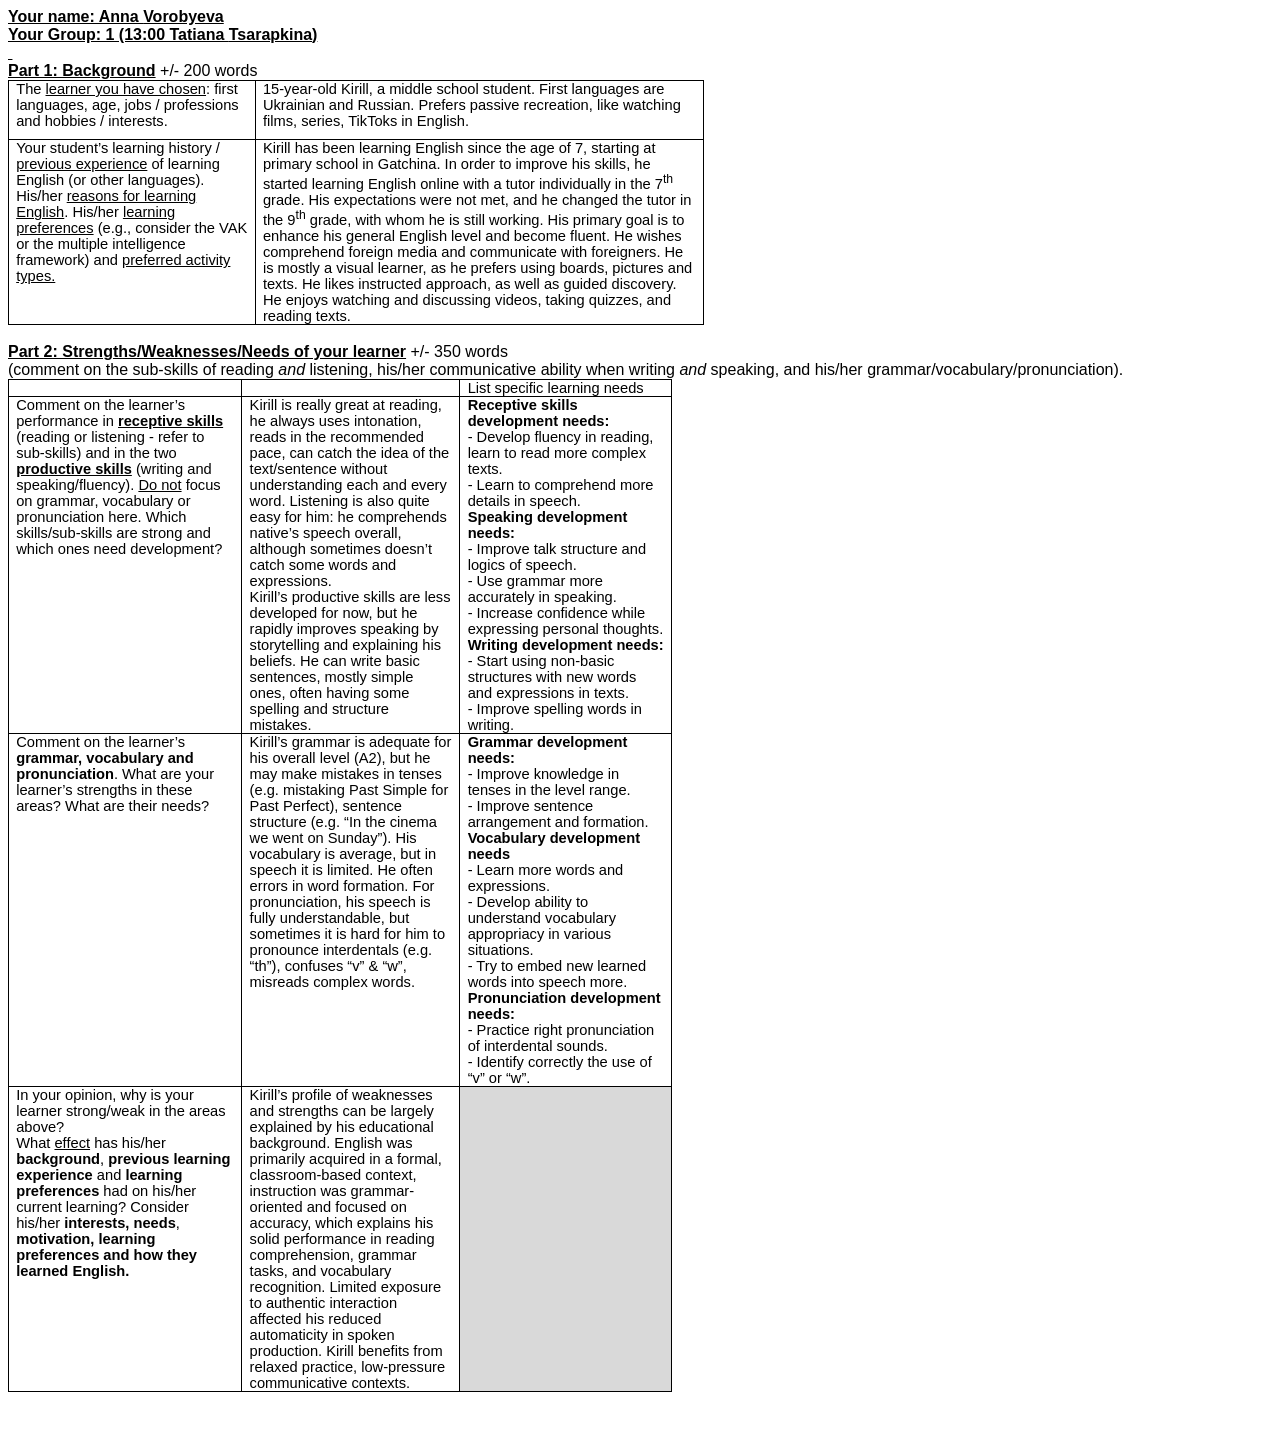
<file: learner_analysis.html>
<html xmlns:v="urn:schemas-microsoft-com:vml"
xmlns:o="urn:schemas-microsoft-com:office:office"
xmlns:w="urn:schemas-microsoft-com:office:word"
xmlns:m="http://schemas.microsoft.com/office/2004/12/omml"
xmlns="http://www.w3.org/TR/REC-html40">

<head>
<meta http-equiv=Content-Type content="text/html; charset=utf-8">
<meta name=ProgId content=Word.Document>
<meta name=Generator content="Microsoft Word 15">
<meta name=Originator content="Microsoft Word 15">
<link rel=File-List href="learner_analysis.fld/filelist.xml">
<!--[if gte mso 9]><xml>
 <o:DocumentProperties>
  <o:Author>Воробьева Анна Сергеевна</o:Author>
  <o:LastAuthor>Воробьева Анна Сергеевна</o:LastAuthor>
  <o:Revision>2</o:Revision>
  <o:TotalTime>102</o:TotalTime>
  <o:Created>2026-06-15T01:47:00Z</o:Created>
  <o:LastSaved>2026-06-15T01:47:00Z</o:LastSaved>
  <o:Pages>1</o:Pages>
  <o:Words>702</o:Words>
  <o:Characters>4003</o:Characters>
  <o:Lines>33</o:Lines>
  <o:Paragraphs>9</o:Paragraphs>
  <o:CharactersWithSpaces>4696</o:CharactersWithSpaces>
  <o:Version>16.00</o:Version>
 </o:DocumentProperties>
 <o:OfficeDocumentSettings>
  <o:AllowPNG/>
 </o:OfficeDocumentSettings>
</xml><![endif]-->
<link rel=themeData href="learner_analysis.fld/themedata.thmx">
<link rel=colorSchemeMapping href="learner_analysis.fld/colorschememapping.xml">
<!--[if gte mso 9]><xml>
 <w:WordDocument>
  <w:SpellingState>Clean</w:SpellingState>
  <w:GrammarState>Clean</w:GrammarState>
  <w:TrackMoves>false</w:TrackMoves>
  <w:TrackFormatting/>
  <w:PunctuationKerning/>
  <w:ValidateAgainstSchemas/>
  <w:SaveIfXMLInvalid>false</w:SaveIfXMLInvalid>
  <w:IgnoreMixedContent>false</w:IgnoreMixedContent>
  <w:AlwaysShowPlaceholderText>false</w:AlwaysShowPlaceholderText>
  <w:DoNotPromoteQF/>
  <w:LidThemeOther>RU</w:LidThemeOther>
  <w:LidThemeAsian>X-NONE</w:LidThemeAsian>
  <w:LidThemeComplexScript>X-NONE</w:LidThemeComplexScript>
  <w:Compatibility>
   <w:BreakWrappedTables/>
   <w:SnapToGridInCell/>
   <w:WrapTextWithPunct/>
   <w:UseAsianBreakRules/>
   <w:DontGrowAutofit/>
   <w:SplitPgBreakAndParaMark/>
   <w:EnableOpenTypeKerning/>
   <w:DontFlipMirrorIndents/>
   <w:OverrideTableStyleHps/>
  </w:Compatibility>
  <m:mathPr>
   <m:mathFont m:val="Cambria Math"/>
   <m:brkBin m:val="before"/>
   <m:brkBinSub m:val="&#45;-"/>
   <m:smallFrac m:val="off"/>
   <m:dispDef/>
   <m:lMargin m:val="0"/>
   <m:rMargin m:val="0"/>
   <m:defJc m:val="centerGroup"/>
   <m:wrapIndent m:val="1440"/>
   <m:intLim m:val="subSup"/>
   <m:naryLim m:val="undOvr"/>
  </m:mathPr></w:WordDocument>
</xml><![endif]--><!--[if gte mso 9]><xml>
 <w:LatentStyles DefLockedState="false" DefUnhideWhenUsed="false"
  DefSemiHidden="false" DefQFormat="false" DefPriority="99"
  LatentStyleCount="375">
  <w:LsdException Locked="false" Priority="0" QFormat="true" Name="Normal"/>
  <w:LsdException Locked="false" Priority="9" QFormat="true" Name="heading 1"/>
  <w:LsdException Locked="false" Priority="9" SemiHidden="true"
   UnhideWhenUsed="true" QFormat="true" Name="heading 2"/>
  <w:LsdException Locked="false" Priority="9" SemiHidden="true"
   UnhideWhenUsed="true" QFormat="true" Name="heading 3"/>
  <w:LsdException Locked="false" Priority="9" SemiHidden="true"
   UnhideWhenUsed="true" QFormat="true" Name="heading 4"/>
  <w:LsdException Locked="false" Priority="9" SemiHidden="true"
   UnhideWhenUsed="true" QFormat="true" Name="heading 5"/>
  <w:LsdException Locked="false" Priority="9" SemiHidden="true"
   UnhideWhenUsed="true" QFormat="true" Name="heading 6"/>
  <w:LsdException Locked="false" Priority="9" SemiHidden="true"
   UnhideWhenUsed="true" QFormat="true" Name="heading 7"/>
  <w:LsdException Locked="false" Priority="9" SemiHidden="true"
   UnhideWhenUsed="true" QFormat="true" Name="heading 8"/>
  <w:LsdException Locked="false" Priority="9" SemiHidden="true"
   UnhideWhenUsed="true" QFormat="true" Name="heading 9"/>
  <w:LsdException Locked="false" SemiHidden="true" UnhideWhenUsed="true"
   Name="index 1"/>
  <w:LsdException Locked="false" SemiHidden="true" UnhideWhenUsed="true"
   Name="index 2"/>
  <w:LsdException Locked="false" SemiHidden="true" UnhideWhenUsed="true"
   Name="index 3"/>
  <w:LsdException Locked="false" SemiHidden="true" UnhideWhenUsed="true"
   Name="index 4"/>
  <w:LsdException Locked="false" SemiHidden="true" UnhideWhenUsed="true"
   Name="index 5"/>
  <w:LsdException Locked="false" SemiHidden="true" UnhideWhenUsed="true"
   Name="index 6"/>
  <w:LsdException Locked="false" SemiHidden="true" UnhideWhenUsed="true"
   Name="index 7"/>
  <w:LsdException Locked="false" SemiHidden="true" UnhideWhenUsed="true"
   Name="index 8"/>
  <w:LsdException Locked="false" SemiHidden="true" UnhideWhenUsed="true"
   Name="index 9"/>
  <w:LsdException Locked="false" Priority="39" SemiHidden="true"
   UnhideWhenUsed="true" Name="toc 1"/>
  <w:LsdException Locked="false" Priority="39" SemiHidden="true"
   UnhideWhenUsed="true" Name="toc 2"/>
  <w:LsdException Locked="false" Priority="39" SemiHidden="true"
   UnhideWhenUsed="true" Name="toc 3"/>
  <w:LsdException Locked="false" Priority="39" SemiHidden="true"
   UnhideWhenUsed="true" Name="toc 4"/>
  <w:LsdException Locked="false" Priority="39" SemiHidden="true"
   UnhideWhenUsed="true" Name="toc 5"/>
  <w:LsdException Locked="false" Priority="39" SemiHidden="true"
   UnhideWhenUsed="true" Name="toc 6"/>
  <w:LsdException Locked="false" Priority="39" SemiHidden="true"
   UnhideWhenUsed="true" Name="toc 7"/>
  <w:LsdException Locked="false" Priority="39" SemiHidden="true"
   UnhideWhenUsed="true" Name="toc 8"/>
  <w:LsdException Locked="false" Priority="39" SemiHidden="true"
   UnhideWhenUsed="true" Name="toc 9"/>
  <w:LsdException Locked="false" SemiHidden="true" UnhideWhenUsed="true"
   Name="Normal Indent"/>
  <w:LsdException Locked="false" SemiHidden="true" UnhideWhenUsed="true"
   Name="footnote text"/>
  <w:LsdException Locked="false" SemiHidden="true" UnhideWhenUsed="true"
   Name="annotation text"/>
  <w:LsdException Locked="false" SemiHidden="true" UnhideWhenUsed="true"
   Name="header"/>
  <w:LsdException Locked="false" SemiHidden="true" UnhideWhenUsed="true"
   Name="footer"/>
  <w:LsdException Locked="false" SemiHidden="true" UnhideWhenUsed="true"
   Name="index heading"/>
  <w:LsdException Locked="false" Priority="35" SemiHidden="true"
   UnhideWhenUsed="true" QFormat="true" Name="caption"/>
  <w:LsdException Locked="false" SemiHidden="true" UnhideWhenUsed="true"
   Name="table of figures"/>
  <w:LsdException Locked="false" SemiHidden="true" UnhideWhenUsed="true"
   Name="envelope address"/>
  <w:LsdException Locked="false" SemiHidden="true" UnhideWhenUsed="true"
   Name="envelope return"/>
  <w:LsdException Locked="false" SemiHidden="true" UnhideWhenUsed="true"
   Name="footnote reference"/>
  <w:LsdException Locked="false" SemiHidden="true" UnhideWhenUsed="true"
   Name="annotation reference"/>
  <w:LsdException Locked="false" SemiHidden="true" UnhideWhenUsed="true"
   Name="line number"/>
  <w:LsdException Locked="false" SemiHidden="true" UnhideWhenUsed="true"
   Name="page number"/>
  <w:LsdException Locked="false" SemiHidden="true" UnhideWhenUsed="true"
   Name="endnote reference"/>
  <w:LsdException Locked="false" SemiHidden="true" UnhideWhenUsed="true"
   Name="endnote text"/>
  <w:LsdException Locked="false" SemiHidden="true" UnhideWhenUsed="true"
   Name="table of authorities"/>
  <w:LsdException Locked="false" SemiHidden="true" UnhideWhenUsed="true"
   Name="macro"/>
  <w:LsdException Locked="false" SemiHidden="true" UnhideWhenUsed="true"
   Name="toa heading"/>
  <w:LsdException Locked="false" SemiHidden="true" UnhideWhenUsed="true"
   Name="List"/>
  <w:LsdException Locked="false" SemiHidden="true" UnhideWhenUsed="true"
   Name="List Bullet"/>
  <w:LsdException Locked="false" SemiHidden="true" UnhideWhenUsed="true"
   Name="List Number"/>
  <w:LsdException Locked="false" SemiHidden="true" UnhideWhenUsed="true"
   Name="List 2"/>
  <w:LsdException Locked="false" SemiHidden="true" UnhideWhenUsed="true"
   Name="List 3"/>
  <w:LsdException Locked="false" SemiHidden="true" UnhideWhenUsed="true"
   Name="List 4"/>
  <w:LsdException Locked="false" SemiHidden="true" UnhideWhenUsed="true"
   Name="List 5"/>
  <w:LsdException Locked="false" SemiHidden="true" UnhideWhenUsed="true"
   Name="List Bullet 2"/>
  <w:LsdException Locked="false" SemiHidden="true" UnhideWhenUsed="true"
   Name="List Bullet 3"/>
  <w:LsdException Locked="false" SemiHidden="true" UnhideWhenUsed="true"
   Name="List Bullet 4"/>
  <w:LsdException Locked="false" SemiHidden="true" UnhideWhenUsed="true"
   Name="List Bullet 5"/>
  <w:LsdException Locked="false" SemiHidden="true" UnhideWhenUsed="true"
   Name="List Number 2"/>
  <w:LsdException Locked="false" SemiHidden="true" UnhideWhenUsed="true"
   Name="List Number 3"/>
  <w:LsdException Locked="false" SemiHidden="true" UnhideWhenUsed="true"
   Name="List Number 4"/>
  <w:LsdException Locked="false" SemiHidden="true" UnhideWhenUsed="true"
   Name="List Number 5"/>
  <w:LsdException Locked="false" Priority="10" QFormat="true" Name="Title"/>
  <w:LsdException Locked="false" SemiHidden="true" UnhideWhenUsed="true"
   Name="Closing"/>
  <w:LsdException Locked="false" SemiHidden="true" UnhideWhenUsed="true"
   Name="Signature"/>
  <w:LsdException Locked="false" Priority="1" SemiHidden="true"
   UnhideWhenUsed="true" Name="Default Paragraph Font"/>
  <w:LsdException Locked="false" Priority="0" SemiHidden="true"
   UnhideWhenUsed="true" Name="Body Text"/>
  <w:LsdException Locked="false" SemiHidden="true" UnhideWhenUsed="true"
   Name="Body Text Indent"/>
  <w:LsdException Locked="false" SemiHidden="true" UnhideWhenUsed="true"
   Name="List Continue"/>
  <w:LsdException Locked="false" SemiHidden="true" UnhideWhenUsed="true"
   Name="List Continue 2"/>
  <w:LsdException Locked="false" SemiHidden="true" UnhideWhenUsed="true"
   Name="List Continue 3"/>
  <w:LsdException Locked="false" SemiHidden="true" UnhideWhenUsed="true"
   Name="List Continue 4"/>
  <w:LsdException Locked="false" SemiHidden="true" UnhideWhenUsed="true"
   Name="List Continue 5"/>
  <w:LsdException Locked="false" SemiHidden="true" UnhideWhenUsed="true"
   Name="Message Header"/>
  <w:LsdException Locked="false" Priority="11" QFormat="true" Name="Subtitle"/>
  <w:LsdException Locked="false" SemiHidden="true" UnhideWhenUsed="true"
   Name="Salutation"/>
  <w:LsdException Locked="false" SemiHidden="true" UnhideWhenUsed="true"
   Name="Date"/>
  <w:LsdException Locked="false" SemiHidden="true" UnhideWhenUsed="true"
   Name="Body Text First Indent"/>
  <w:LsdException Locked="false" SemiHidden="true" UnhideWhenUsed="true"
   Name="Body Text First Indent 2"/>
  <w:LsdException Locked="false" SemiHidden="true" UnhideWhenUsed="true"
   Name="Note Heading"/>
  <w:LsdException Locked="false" SemiHidden="true" UnhideWhenUsed="true"
   Name="Body Text 2"/>
  <w:LsdException Locked="false" SemiHidden="true" UnhideWhenUsed="true"
   Name="Body Text 3"/>
  <w:LsdException Locked="false" SemiHidden="true" UnhideWhenUsed="true"
   Name="Body Text Indent 2"/>
  <w:LsdException Locked="false" SemiHidden="true" UnhideWhenUsed="true"
   Name="Body Text Indent 3"/>
  <w:LsdException Locked="false" SemiHidden="true" UnhideWhenUsed="true"
   Name="Block Text"/>
  <w:LsdException Locked="false" SemiHidden="true" UnhideWhenUsed="true"
   Name="Hyperlink"/>
  <w:LsdException Locked="false" SemiHidden="true" UnhideWhenUsed="true"
   Name="FollowedHyperlink"/>
  <w:LsdException Locked="false" Priority="22" QFormat="true" Name="Strong"/>
  <w:LsdException Locked="false" Priority="20" QFormat="true" Name="Emphasis"/>
  <w:LsdException Locked="false" SemiHidden="true" UnhideWhenUsed="true"
   Name="Document Map"/>
  <w:LsdException Locked="false" SemiHidden="true" UnhideWhenUsed="true"
   Name="Plain Text"/>
  <w:LsdException Locked="false" SemiHidden="true" UnhideWhenUsed="true"
   Name="E-mail Signature"/>
  <w:LsdException Locked="false" SemiHidden="true" UnhideWhenUsed="true"
   Name="HTML Top of Form"/>
  <w:LsdException Locked="false" SemiHidden="true" UnhideWhenUsed="true"
   Name="HTML Bottom of Form"/>
  <w:LsdException Locked="false" SemiHidden="true" UnhideWhenUsed="true"
   Name="Normal (Web)"/>
  <w:LsdException Locked="false" SemiHidden="true" UnhideWhenUsed="true"
   Name="HTML Acronym"/>
  <w:LsdException Locked="false" SemiHidden="true" UnhideWhenUsed="true"
   Name="HTML Address"/>
  <w:LsdException Locked="false" SemiHidden="true" UnhideWhenUsed="true"
   Name="HTML Cite"/>
  <w:LsdException Locked="false" SemiHidden="true" UnhideWhenUsed="true"
   Name="HTML Code"/>
  <w:LsdException Locked="false" SemiHidden="true" UnhideWhenUsed="true"
   Name="HTML Definition"/>
  <w:LsdException Locked="false" SemiHidden="true" UnhideWhenUsed="true"
   Name="HTML Keyboard"/>
  <w:LsdException Locked="false" SemiHidden="true" UnhideWhenUsed="true"
   Name="HTML Preformatted"/>
  <w:LsdException Locked="false" SemiHidden="true" UnhideWhenUsed="true"
   Name="HTML Sample"/>
  <w:LsdException Locked="false" SemiHidden="true" UnhideWhenUsed="true"
   Name="HTML Typewriter"/>
  <w:LsdException Locked="false" SemiHidden="true" UnhideWhenUsed="true"
   Name="HTML Variable"/>
  <w:LsdException Locked="false" SemiHidden="true" UnhideWhenUsed="true"
   Name="Normal Table"/>
  <w:LsdException Locked="false" SemiHidden="true" UnhideWhenUsed="true"
   Name="annotation subject"/>
  <w:LsdException Locked="false" SemiHidden="true" UnhideWhenUsed="true"
   Name="No List"/>
  <w:LsdException Locked="false" SemiHidden="true" UnhideWhenUsed="true"
   Name="Outline List 1"/>
  <w:LsdException Locked="false" SemiHidden="true" UnhideWhenUsed="true"
   Name="Outline List 2"/>
  <w:LsdException Locked="false" SemiHidden="true" UnhideWhenUsed="true"
   Name="Outline List 3"/>
  <w:LsdException Locked="false" SemiHidden="true" UnhideWhenUsed="true"
   Name="Table Simple 1"/>
  <w:LsdException Locked="false" SemiHidden="true" UnhideWhenUsed="true"
   Name="Table Simple 2"/>
  <w:LsdException Locked="false" SemiHidden="true" UnhideWhenUsed="true"
   Name="Table Simple 3"/>
  <w:LsdException Locked="false" SemiHidden="true" UnhideWhenUsed="true"
   Name="Table Classic 1"/>
  <w:LsdException Locked="false" SemiHidden="true" UnhideWhenUsed="true"
   Name="Table Classic 2"/>
  <w:LsdException Locked="false" SemiHidden="true" UnhideWhenUsed="true"
   Name="Table Classic 3"/>
  <w:LsdException Locked="false" SemiHidden="true" UnhideWhenUsed="true"
   Name="Table Classic 4"/>
  <w:LsdException Locked="false" SemiHidden="true" UnhideWhenUsed="true"
   Name="Table Colorful 1"/>
  <w:LsdException Locked="false" SemiHidden="true" UnhideWhenUsed="true"
   Name="Table Colorful 2"/>
  <w:LsdException Locked="false" SemiHidden="true" UnhideWhenUsed="true"
   Name="Table Colorful 3"/>
  <w:LsdException Locked="false" SemiHidden="true" UnhideWhenUsed="true"
   Name="Table Columns 1"/>
  <w:LsdException Locked="false" SemiHidden="true" UnhideWhenUsed="true"
   Name="Table Columns 2"/>
  <w:LsdException Locked="false" SemiHidden="true" UnhideWhenUsed="true"
   Name="Table Columns 3"/>
  <w:LsdException Locked="false" SemiHidden="true" UnhideWhenUsed="true"
   Name="Table Columns 4"/>
  <w:LsdException Locked="false" SemiHidden="true" UnhideWhenUsed="true"
   Name="Table Columns 5"/>
  <w:LsdException Locked="false" SemiHidden="true" UnhideWhenUsed="true"
   Name="Table Grid 1"/>
  <w:LsdException Locked="false" SemiHidden="true" UnhideWhenUsed="true"
   Name="Table Grid 2"/>
  <w:LsdException Locked="false" SemiHidden="true" UnhideWhenUsed="true"
   Name="Table Grid 3"/>
  <w:LsdException Locked="false" SemiHidden="true" UnhideWhenUsed="true"
   Name="Table Grid 4"/>
  <w:LsdException Locked="false" SemiHidden="true" UnhideWhenUsed="true"
   Name="Table Grid 5"/>
  <w:LsdException Locked="false" SemiHidden="true" UnhideWhenUsed="true"
   Name="Table Grid 6"/>
  <w:LsdException Locked="false" SemiHidden="true" UnhideWhenUsed="true"
   Name="Table Grid 7"/>
  <w:LsdException Locked="false" SemiHidden="true" UnhideWhenUsed="true"
   Name="Table Grid 8"/>
  <w:LsdException Locked="false" SemiHidden="true" UnhideWhenUsed="true"
   Name="Table List 1"/>
  <w:LsdException Locked="false" SemiHidden="true" UnhideWhenUsed="true"
   Name="Table List 2"/>
  <w:LsdException Locked="false" SemiHidden="true" UnhideWhenUsed="true"
   Name="Table List 3"/>
  <w:LsdException Locked="false" SemiHidden="true" UnhideWhenUsed="true"
   Name="Table List 4"/>
  <w:LsdException Locked="false" SemiHidden="true" UnhideWhenUsed="true"
   Name="Table List 5"/>
  <w:LsdException Locked="false" SemiHidden="true" UnhideWhenUsed="true"
   Name="Table List 6"/>
  <w:LsdException Locked="false" SemiHidden="true" UnhideWhenUsed="true"
   Name="Table List 7"/>
  <w:LsdException Locked="false" SemiHidden="true" UnhideWhenUsed="true"
   Name="Table List 8"/>
  <w:LsdException Locked="false" SemiHidden="true" UnhideWhenUsed="true"
   Name="Table 3D effects 1"/>
  <w:LsdException Locked="false" SemiHidden="true" UnhideWhenUsed="true"
   Name="Table 3D effects 2"/>
  <w:LsdException Locked="false" SemiHidden="true" UnhideWhenUsed="true"
   Name="Table 3D effects 3"/>
  <w:LsdException Locked="false" SemiHidden="true" UnhideWhenUsed="true"
   Name="Table Contemporary"/>
  <w:LsdException Locked="false" SemiHidden="true" UnhideWhenUsed="true"
   Name="Table Elegant"/>
  <w:LsdException Locked="false" SemiHidden="true" UnhideWhenUsed="true"
   Name="Table Professional"/>
  <w:LsdException Locked="false" SemiHidden="true" UnhideWhenUsed="true"
   Name="Table Subtle 1"/>
  <w:LsdException Locked="false" SemiHidden="true" UnhideWhenUsed="true"
   Name="Table Subtle 2"/>
  <w:LsdException Locked="false" SemiHidden="true" UnhideWhenUsed="true"
   Name="Table Web 1"/>
  <w:LsdException Locked="false" SemiHidden="true" UnhideWhenUsed="true"
   Name="Table Web 2"/>
  <w:LsdException Locked="false" SemiHidden="true" UnhideWhenUsed="true"
   Name="Table Web 3"/>
  <w:LsdException Locked="false" SemiHidden="true" UnhideWhenUsed="true"
   Name="Balloon Text"/>
  <w:LsdException Locked="false" Priority="0" Name="Table Grid"/>
  <w:LsdException Locked="false" SemiHidden="true" UnhideWhenUsed="true"
   Name="Table Theme"/>
  <w:LsdException Locked="false" SemiHidden="true" Name="Placeholder Text"/>
  <w:LsdException Locked="false" Priority="1" QFormat="true" Name="No Spacing"/>
  <w:LsdException Locked="false" Priority="60" Name="Light Shading"/>
  <w:LsdException Locked="false" Priority="61" Name="Light List"/>
  <w:LsdException Locked="false" Priority="62" Name="Light Grid"/>
  <w:LsdException Locked="false" Priority="63" Name="Medium Shading 1"/>
  <w:LsdException Locked="false" Priority="64" Name="Medium Shading 2"/>
  <w:LsdException Locked="false" Priority="65" Name="Medium List 1"/>
  <w:LsdException Locked="false" Priority="66" Name="Medium List 2"/>
  <w:LsdException Locked="false" Priority="67" Name="Medium Grid 1"/>
  <w:LsdException Locked="false" Priority="68" Name="Medium Grid 2"/>
  <w:LsdException Locked="false" Priority="69" Name="Medium Grid 3"/>
  <w:LsdException Locked="false" Priority="70" Name="Dark List"/>
  <w:LsdException Locked="false" Priority="71" Name="Colorful Shading"/>
  <w:LsdException Locked="false" Priority="72" Name="Colorful List"/>
  <w:LsdException Locked="false" Priority="73" Name="Colorful Grid"/>
  <w:LsdException Locked="false" Priority="60" Name="Light Shading Accent 1"/>
  <w:LsdException Locked="false" Priority="61" Name="Light List Accent 1"/>
  <w:LsdException Locked="false" Priority="62" Name="Light Grid Accent 1"/>
  <w:LsdException Locked="false" Priority="63" Name="Medium Shading 1 Accent 1"/>
  <w:LsdException Locked="false" Priority="64" Name="Medium Shading 2 Accent 1"/>
  <w:LsdException Locked="false" Priority="65" Name="Medium List 1 Accent 1"/>
  <w:LsdException Locked="false" SemiHidden="true" Name="Revision"/>
  <w:LsdException Locked="false" Priority="34" QFormat="true"
   Name="List Paragraph"/>
  <w:LsdException Locked="false" Priority="29" QFormat="true" Name="Quote"/>
  <w:LsdException Locked="false" Priority="30" QFormat="true"
   Name="Intense Quote"/>
  <w:LsdException Locked="false" Priority="66" Name="Medium List 2 Accent 1"/>
  <w:LsdException Locked="false" Priority="67" Name="Medium Grid 1 Accent 1"/>
  <w:LsdException Locked="false" Priority="68" Name="Medium Grid 2 Accent 1"/>
  <w:LsdException Locked="false" Priority="69" Name="Medium Grid 3 Accent 1"/>
  <w:LsdException Locked="false" Priority="70" Name="Dark List Accent 1"/>
  <w:LsdException Locked="false" Priority="71" Name="Colorful Shading Accent 1"/>
  <w:LsdException Locked="false" Priority="72" Name="Colorful List Accent 1"/>
  <w:LsdException Locked="false" Priority="73" Name="Colorful Grid Accent 1"/>
  <w:LsdException Locked="false" Priority="60" Name="Light Shading Accent 2"/>
  <w:LsdException Locked="false" Priority="61" Name="Light List Accent 2"/>
  <w:LsdException Locked="false" Priority="62" Name="Light Grid Accent 2"/>
  <w:LsdException Locked="false" Priority="63" Name="Medium Shading 1 Accent 2"/>
  <w:LsdException Locked="false" Priority="64" Name="Medium Shading 2 Accent 2"/>
  <w:LsdException Locked="false" Priority="65" Name="Medium List 1 Accent 2"/>
  <w:LsdException Locked="false" Priority="66" Name="Medium List 2 Accent 2"/>
  <w:LsdException Locked="false" Priority="67" Name="Medium Grid 1 Accent 2"/>
  <w:LsdException Locked="false" Priority="68" Name="Medium Grid 2 Accent 2"/>
  <w:LsdException Locked="false" Priority="69" Name="Medium Grid 3 Accent 2"/>
  <w:LsdException Locked="false" Priority="70" Name="Dark List Accent 2"/>
  <w:LsdException Locked="false" Priority="71" Name="Colorful Shading Accent 2"/>
  <w:LsdException Locked="false" Priority="72" Name="Colorful List Accent 2"/>
  <w:LsdException Locked="false" Priority="73" Name="Colorful Grid Accent 2"/>
  <w:LsdException Locked="false" Priority="60" Name="Light Shading Accent 3"/>
  <w:LsdException Locked="false" Priority="61" Name="Light List Accent 3"/>
  <w:LsdException Locked="false" Priority="62" Name="Light Grid Accent 3"/>
  <w:LsdException Locked="false" Priority="63" Name="Medium Shading 1 Accent 3"/>
  <w:LsdException Locked="false" Priority="64" Name="Medium Shading 2 Accent 3"/>
  <w:LsdException Locked="false" Priority="65" Name="Medium List 1 Accent 3"/>
  <w:LsdException Locked="false" Priority="66" Name="Medium List 2 Accent 3"/>
  <w:LsdException Locked="false" Priority="67" Name="Medium Grid 1 Accent 3"/>
  <w:LsdException Locked="false" Priority="68" Name="Medium Grid 2 Accent 3"/>
  <w:LsdException Locked="false" Priority="69" Name="Medium Grid 3 Accent 3"/>
  <w:LsdException Locked="false" Priority="70" Name="Dark List Accent 3"/>
  <w:LsdException Locked="false" Priority="71" Name="Colorful Shading Accent 3"/>
  <w:LsdException Locked="false" Priority="72" Name="Colorful List Accent 3"/>
  <w:LsdException Locked="false" Priority="73" Name="Colorful Grid Accent 3"/>
  <w:LsdException Locked="false" Priority="60" Name="Light Shading Accent 4"/>
  <w:LsdException Locked="false" Priority="61" Name="Light List Accent 4"/>
  <w:LsdException Locked="false" Priority="62" Name="Light Grid Accent 4"/>
  <w:LsdException Locked="false" Priority="63" Name="Medium Shading 1 Accent 4"/>
  <w:LsdException Locked="false" Priority="64" Name="Medium Shading 2 Accent 4"/>
  <w:LsdException Locked="false" Priority="65" Name="Medium List 1 Accent 4"/>
  <w:LsdException Locked="false" Priority="66" Name="Medium List 2 Accent 4"/>
  <w:LsdException Locked="false" Priority="67" Name="Medium Grid 1 Accent 4"/>
  <w:LsdException Locked="false" Priority="68" Name="Medium Grid 2 Accent 4"/>
  <w:LsdException Locked="false" Priority="69" Name="Medium Grid 3 Accent 4"/>
  <w:LsdException Locked="false" Priority="70" Name="Dark List Accent 4"/>
  <w:LsdException Locked="false" Priority="71" Name="Colorful Shading Accent 4"/>
  <w:LsdException Locked="false" Priority="72" Name="Colorful List Accent 4"/>
  <w:LsdException Locked="false" Priority="73" Name="Colorful Grid Accent 4"/>
  <w:LsdException Locked="false" Priority="60" Name="Light Shading Accent 5"/>
  <w:LsdException Locked="false" Priority="61" Name="Light List Accent 5"/>
  <w:LsdException Locked="false" Priority="62" Name="Light Grid Accent 5"/>
  <w:LsdException Locked="false" Priority="63" Name="Medium Shading 1 Accent 5"/>
  <w:LsdException Locked="false" Priority="64" Name="Medium Shading 2 Accent 5"/>
  <w:LsdException Locked="false" Priority="65" Name="Medium List 1 Accent 5"/>
  <w:LsdException Locked="false" Priority="66" Name="Medium List 2 Accent 5"/>
  <w:LsdException Locked="false" Priority="67" Name="Medium Grid 1 Accent 5"/>
  <w:LsdException Locked="false" Priority="68" Name="Medium Grid 2 Accent 5"/>
  <w:LsdException Locked="false" Priority="69" Name="Medium Grid 3 Accent 5"/>
  <w:LsdException Locked="false" Priority="70" Name="Dark List Accent 5"/>
  <w:LsdException Locked="false" Priority="71" Name="Colorful Shading Accent 5"/>
  <w:LsdException Locked="false" Priority="72" Name="Colorful List Accent 5"/>
  <w:LsdException Locked="false" Priority="73" Name="Colorful Grid Accent 5"/>
  <w:LsdException Locked="false" Priority="60" Name="Light Shading Accent 6"/>
  <w:LsdException Locked="false" Priority="61" Name="Light List Accent 6"/>
  <w:LsdException Locked="false" Priority="62" Name="Light Grid Accent 6"/>
  <w:LsdException Locked="false" Priority="63" Name="Medium Shading 1 Accent 6"/>
  <w:LsdException Locked="false" Priority="64" Name="Medium Shading 2 Accent 6"/>
  <w:LsdException Locked="false" Priority="65" Name="Medium List 1 Accent 6"/>
  <w:LsdException Locked="false" Priority="66" Name="Medium List 2 Accent 6"/>
  <w:LsdException Locked="false" Priority="67" Name="Medium Grid 1 Accent 6"/>
  <w:LsdException Locked="false" Priority="68" Name="Medium Grid 2 Accent 6"/>
  <w:LsdException Locked="false" Priority="69" Name="Medium Grid 3 Accent 6"/>
  <w:LsdException Locked="false" Priority="70" Name="Dark List Accent 6"/>
  <w:LsdException Locked="false" Priority="71" Name="Colorful Shading Accent 6"/>
  <w:LsdException Locked="false" Priority="72" Name="Colorful List Accent 6"/>
  <w:LsdException Locked="false" Priority="73" Name="Colorful Grid Accent 6"/>
  <w:LsdException Locked="false" Priority="19" QFormat="true"
   Name="Subtle Emphasis"/>
  <w:LsdException Locked="false" Priority="21" QFormat="true"
   Name="Intense Emphasis"/>
  <w:LsdException Locked="false" Priority="31" QFormat="true"
   Name="Subtle Reference"/>
  <w:LsdException Locked="false" Priority="32" QFormat="true"
   Name="Intense Reference"/>
  <w:LsdException Locked="false" Priority="33" QFormat="true" Name="Book Title"/>
  <w:LsdException Locked="false" Priority="37" SemiHidden="true"
   UnhideWhenUsed="true" Name="Bibliography"/>
  <w:LsdException Locked="false" Priority="39" SemiHidden="true"
   UnhideWhenUsed="true" QFormat="true" Name="TOC Heading"/>
  <w:LsdException Locked="false" Priority="41" Name="Plain Table 1"/>
  <w:LsdException Locked="false" Priority="42" Name="Plain Table 2"/>
  <w:LsdException Locked="false" Priority="43" Name="Plain Table 3"/>
  <w:LsdException Locked="false" Priority="44" Name="Plain Table 4"/>
  <w:LsdException Locked="false" Priority="45" Name="Plain Table 5"/>
  <w:LsdException Locked="false" Priority="40" Name="Grid Table Light"/>
  <w:LsdException Locked="false" Priority="46" Name="Grid Table 1 Light"/>
  <w:LsdException Locked="false" Priority="47" Name="Grid Table 2"/>
  <w:LsdException Locked="false" Priority="48" Name="Grid Table 3"/>
  <w:LsdException Locked="false" Priority="49" Name="Grid Table 4"/>
  <w:LsdException Locked="false" Priority="50" Name="Grid Table 5 Dark"/>
  <w:LsdException Locked="false" Priority="51" Name="Grid Table 6 Colorful"/>
  <w:LsdException Locked="false" Priority="52" Name="Grid Table 7 Colorful"/>
  <w:LsdException Locked="false" Priority="46"
   Name="Grid Table 1 Light Accent 1"/>
  <w:LsdException Locked="false" Priority="47" Name="Grid Table 2 Accent 1"/>
  <w:LsdException Locked="false" Priority="48" Name="Grid Table 3 Accent 1"/>
  <w:LsdException Locked="false" Priority="49" Name="Grid Table 4 Accent 1"/>
  <w:LsdException Locked="false" Priority="50" Name="Grid Table 5 Dark Accent 1"/>
  <w:LsdException Locked="false" Priority="51"
   Name="Grid Table 6 Colorful Accent 1"/>
  <w:LsdException Locked="false" Priority="52"
   Name="Grid Table 7 Colorful Accent 1"/>
  <w:LsdException Locked="false" Priority="46"
   Name="Grid Table 1 Light Accent 2"/>
  <w:LsdException Locked="false" Priority="47" Name="Grid Table 2 Accent 2"/>
  <w:LsdException Locked="false" Priority="48" Name="Grid Table 3 Accent 2"/>
  <w:LsdException Locked="false" Priority="49" Name="Grid Table 4 Accent 2"/>
  <w:LsdException Locked="false" Priority="50" Name="Grid Table 5 Dark Accent 2"/>
  <w:LsdException Locked="false" Priority="51"
   Name="Grid Table 6 Colorful Accent 2"/>
  <w:LsdException Locked="false" Priority="52"
   Name="Grid Table 7 Colorful Accent 2"/>
  <w:LsdException Locked="false" Priority="46"
   Name="Grid Table 1 Light Accent 3"/>
  <w:LsdException Locked="false" Priority="47" Name="Grid Table 2 Accent 3"/>
  <w:LsdException Locked="false" Priority="48" Name="Grid Table 3 Accent 3"/>
  <w:LsdException Locked="false" Priority="49" Name="Grid Table 4 Accent 3"/>
  <w:LsdException Locked="false" Priority="50" Name="Grid Table 5 Dark Accent 3"/>
  <w:LsdException Locked="false" Priority="51"
   Name="Grid Table 6 Colorful Accent 3"/>
  <w:LsdException Locked="false" Priority="52"
   Name="Grid Table 7 Colorful Accent 3"/>
  <w:LsdException Locked="false" Priority="46"
   Name="Grid Table 1 Light Accent 4"/>
  <w:LsdException Locked="false" Priority="47" Name="Grid Table 2 Accent 4"/>
  <w:LsdException Locked="false" Priority="48" Name="Grid Table 3 Accent 4"/>
  <w:LsdException Locked="false" Priority="49" Name="Grid Table 4 Accent 4"/>
  <w:LsdException Locked="false" Priority="50" Name="Grid Table 5 Dark Accent 4"/>
  <w:LsdException Locked="false" Priority="51"
   Name="Grid Table 6 Colorful Accent 4"/>
  <w:LsdException Locked="false" Priority="52"
   Name="Grid Table 7 Colorful Accent 4"/>
  <w:LsdException Locked="false" Priority="46"
   Name="Grid Table 1 Light Accent 5"/>
  <w:LsdException Locked="false" Priority="47" Name="Grid Table 2 Accent 5"/>
  <w:LsdException Locked="false" Priority="48" Name="Grid Table 3 Accent 5"/>
  <w:LsdException Locked="false" Priority="49" Name="Grid Table 4 Accent 5"/>
  <w:LsdException Locked="false" Priority="50" Name="Grid Table 5 Dark Accent 5"/>
  <w:LsdException Locked="false" Priority="51"
   Name="Grid Table 6 Colorful Accent 5"/>
  <w:LsdException Locked="false" Priority="52"
   Name="Grid Table 7 Colorful Accent 5"/>
  <w:LsdException Locked="false" Priority="46"
   Name="Grid Table 1 Light Accent 6"/>
  <w:LsdException Locked="false" Priority="47" Name="Grid Table 2 Accent 6"/>
  <w:LsdException Locked="false" Priority="48" Name="Grid Table 3 Accent 6"/>
  <w:LsdException Locked="false" Priority="49" Name="Grid Table 4 Accent 6"/>
  <w:LsdException Locked="false" Priority="50" Name="Grid Table 5 Dark Accent 6"/>
  <w:LsdException Locked="false" Priority="51"
   Name="Grid Table 6 Colorful Accent 6"/>
  <w:LsdException Locked="false" Priority="52"
   Name="Grid Table 7 Colorful Accent 6"/>
  <w:LsdException Locked="false" Priority="46" Name="List Table 1 Light"/>
  <w:LsdException Locked="false" Priority="47" Name="List Table 2"/>
  <w:LsdException Locked="false" Priority="48" Name="List Table 3"/>
  <w:LsdException Locked="false" Priority="49" Name="List Table 4"/>
  <w:LsdException Locked="false" Priority="50" Name="List Table 5 Dark"/>
  <w:LsdException Locked="false" Priority="51" Name="List Table 6 Colorful"/>
  <w:LsdException Locked="false" Priority="52" Name="List Table 7 Colorful"/>
  <w:LsdException Locked="false" Priority="46"
   Name="List Table 1 Light Accent 1"/>
  <w:LsdException Locked="false" Priority="47" Name="List Table 2 Accent 1"/>
  <w:LsdException Locked="false" Priority="48" Name="List Table 3 Accent 1"/>
  <w:LsdException Locked="false" Priority="49" Name="List Table 4 Accent 1"/>
  <w:LsdException Locked="false" Priority="50" Name="List Table 5 Dark Accent 1"/>
  <w:LsdException Locked="false" Priority="51"
   Name="List Table 6 Colorful Accent 1"/>
  <w:LsdException Locked="false" Priority="52"
   Name="List Table 7 Colorful Accent 1"/>
  <w:LsdException Locked="false" Priority="46"
   Name="List Table 1 Light Accent 2"/>
  <w:LsdException Locked="false" Priority="47" Name="List Table 2 Accent 2"/>
  <w:LsdException Locked="false" Priority="48" Name="List Table 3 Accent 2"/>
  <w:LsdException Locked="false" Priority="49" Name="List Table 4 Accent 2"/>
  <w:LsdException Locked="false" Priority="50" Name="List Table 5 Dark Accent 2"/>
  <w:LsdException Locked="false" Priority="51"
   Name="List Table 6 Colorful Accent 2"/>
  <w:LsdException Locked="false" Priority="52"
   Name="List Table 7 Colorful Accent 2"/>
  <w:LsdException Locked="false" Priority="46"
   Name="List Table 1 Light Accent 3"/>
  <w:LsdException Locked="false" Priority="47" Name="List Table 2 Accent 3"/>
  <w:LsdException Locked="false" Priority="48" Name="List Table 3 Accent 3"/>
  <w:LsdException Locked="false" Priority="49" Name="List Table 4 Accent 3"/>
  <w:LsdException Locked="false" Priority="50" Name="List Table 5 Dark Accent 3"/>
  <w:LsdException Locked="false" Priority="51"
   Name="List Table 6 Colorful Accent 3"/>
  <w:LsdException Locked="false" Priority="52"
   Name="List Table 7 Colorful Accent 3"/>
  <w:LsdException Locked="false" Priority="46"
   Name="List Table 1 Light Accent 4"/>
  <w:LsdException Locked="false" Priority="47" Name="List Table 2 Accent 4"/>
  <w:LsdException Locked="false" Priority="48" Name="List Table 3 Accent 4"/>
  <w:LsdException Locked="false" Priority="49" Name="List Table 4 Accent 4"/>
  <w:LsdException Locked="false" Priority="50" Name="List Table 5 Dark Accent 4"/>
  <w:LsdException Locked="false" Priority="51"
   Name="List Table 6 Colorful Accent 4"/>
  <w:LsdException Locked="false" Priority="52"
   Name="List Table 7 Colorful Accent 4"/>
  <w:LsdException Locked="false" Priority="46"
   Name="List Table 1 Light Accent 5"/>
  <w:LsdException Locked="false" Priority="47" Name="List Table 2 Accent 5"/>
  <w:LsdException Locked="false" Priority="48" Name="List Table 3 Accent 5"/>
  <w:LsdException Locked="false" Priority="49" Name="List Table 4 Accent 5"/>
  <w:LsdException Locked="false" Priority="50" Name="List Table 5 Dark Accent 5"/>
  <w:LsdException Locked="false" Priority="51"
   Name="List Table 6 Colorful Accent 5"/>
  <w:LsdException Locked="false" Priority="52"
   Name="List Table 7 Colorful Accent 5"/>
  <w:LsdException Locked="false" Priority="46"
   Name="List Table 1 Light Accent 6"/>
  <w:LsdException Locked="false" Priority="47" Name="List Table 2 Accent 6"/>
  <w:LsdException Locked="false" Priority="48" Name="List Table 3 Accent 6"/>
  <w:LsdException Locked="false" Priority="49" Name="List Table 4 Accent 6"/>
  <w:LsdException Locked="false" Priority="50" Name="List Table 5 Dark Accent 6"/>
  <w:LsdException Locked="false" Priority="51"
   Name="List Table 6 Colorful Accent 6"/>
  <w:LsdException Locked="false" Priority="52"
   Name="List Table 7 Colorful Accent 6"/>
  <w:LsdException Locked="false" SemiHidden="true" UnhideWhenUsed="true"
   Name="Mention"/>
  <w:LsdException Locked="false" SemiHidden="true" UnhideWhenUsed="true"
   Name="Smart Hyperlink"/>
  <w:LsdException Locked="false" SemiHidden="true" UnhideWhenUsed="true"
   Name="Hashtag"/>
  <w:LsdException Locked="false" SemiHidden="true" UnhideWhenUsed="true"
   Name="Unresolved Mention"/>
 </w:LatentStyles>
</xml><![endif]-->
<style>
<!--
 /* Font Definitions */
 @font-face
	{font-family:"Cambria Math";
	panose-1:2 4 5 3 5 4 6 3 2 4;
	mso-font-charset:0;
	mso-generic-font-family:roman;
	mso-font-pitch:variable;
	mso-font-signature:-536870145 1107305727 0 0 415 0;}
@font-face
	{font-family:"Calibri Light";
	panose-1:2 15 3 2 2 2 4 3 2 4;
	mso-font-charset:0;
	mso-generic-font-family:swiss;
	mso-font-pitch:variable;
	mso-font-signature:-536859905 -1073732485 9 0 511 0;}
 /* Style Definitions */
 p.MsoNormal, li.MsoNormal, div.MsoNormal
	{mso-style-unhide:no;
	mso-style-qformat:yes;
	mso-style-parent:"";
	margin:0in;
	margin-bottom:.0001pt;
	mso-pagination:widow-orphan;
	font-size:12.0pt;
	font-family:"Times New Roman",serif;
	mso-fareast-font-family:"Times New Roman";
	mso-ansi-language:EN-US;
	mso-fareast-language:EN-US;}
p.MsoBodyText, li.MsoBodyText, div.MsoBodyText
	{mso-style-unhide:no;
	mso-style-link:"Основной текст Знак";
	margin-top:0in;
	margin-right:35.4pt;
	margin-bottom:0in;
	margin-left:0in;
	margin-bottom:.0001pt;
	mso-pagination:widow-orphan;
	tab-stops:113.45pt right 425.3pt 6.3in;
	font-size:12.0pt;
	mso-bidi-font-size:10.0pt;
	font-family:"Arial",sans-serif;
	mso-fareast-font-family:"Times New Roman";
	mso-bidi-font-family:"Times New Roman";
	mso-ansi-language:DE;
	mso-fareast-language:EN-US;}
span.a
	{mso-style-name:"Основной текст Знак";
	mso-style-unhide:no;
	mso-style-locked:yes;
	mso-style-link:"Основной текст";
	mso-bidi-font-size:10.0pt;
	font-family:"Arial",sans-serif;
	mso-ascii-font-family:Arial;
	mso-fareast-font-family:"Times New Roman";
	mso-hansi-font-family:Arial;
	mso-bidi-font-family:"Times New Roman";
	mso-ansi-language:DE;}
span.SpellE
	{mso-style-name:"";
	mso-spl-e:yes;}
.MsoChpDefault
	{mso-style-type:export-only;
	mso-default-props:yes;
	font-family:"Calibri",sans-serif;
	mso-ascii-font-family:Calibri;
	mso-ascii-theme-font:minor-latin;
	mso-fareast-font-family:Calibri;
	mso-fareast-theme-font:minor-latin;
	mso-hansi-font-family:Calibri;
	mso-hansi-theme-font:minor-latin;
	mso-bidi-font-family:"Times New Roman";
	mso-bidi-theme-font:minor-bidi;
	mso-fareast-language:EN-US;}
@page WordSection1
	{size:595.0pt 842.0pt;
	margin:56.7pt 42.5pt 56.7pt 85.05pt;
	mso-header-margin:35.4pt;
	mso-footer-margin:35.4pt;
	mso-paper-source:0;}
div.WordSection1
	{page:WordSection1;}
-->
</style>
<!--[if gte mso 10]>
<style>
 /* Style Definitions */
 table.MsoNormalTable
	{mso-style-name:"Обычная таблица";
	mso-tstyle-rowband-size:0;
	mso-tstyle-colband-size:0;
	mso-style-noshow:yes;
	mso-style-priority:99;
	mso-style-parent:"";
	mso-padding-alt:0in 5.4pt 0in 5.4pt;
	mso-para-margin:0in;
	mso-para-margin-bottom:.0001pt;
	mso-pagination:widow-orphan;
	font-size:12.0pt;
	font-family:"Calibri",sans-serif;
	mso-ascii-font-family:Calibri;
	mso-ascii-theme-font:minor-latin;
	mso-hansi-font-family:Calibri;
	mso-hansi-theme-font:minor-latin;
	mso-bidi-font-family:"Times New Roman";
	mso-bidi-theme-font:minor-bidi;
	mso-fareast-language:EN-US;}
table.MsoTableGrid
	{mso-style-name:"Сетка таблицы";
	mso-tstyle-rowband-size:0;
	mso-tstyle-colband-size:0;
	mso-style-unhide:no;
	border:solid black 1.0pt;
	mso-border-themecolor:text1;
	mso-border-alt:solid black .5pt;
	mso-border-themecolor:text1;
	mso-padding-alt:0in 5.4pt 0in 5.4pt;
	mso-border-insideh:.5pt solid black;
	mso-border-insideh-themecolor:text1;
	mso-border-insidev:.5pt solid black;
	mso-border-insidev-themecolor:text1;
	mso-para-margin:0in;
	mso-para-margin-bottom:.0001pt;
	mso-pagination:widow-orphan;
	font-size:11.0pt;
	font-family:"Calibri",sans-serif;
	mso-ascii-font-family:Calibri;
	mso-ascii-theme-font:minor-latin;
	mso-hansi-font-family:Calibri;
	mso-hansi-theme-font:minor-latin;
	mso-bidi-font-family:"Times New Roman";
	mso-bidi-theme-font:minor-bidi;
	mso-fareast-language:EN-US;}
</style>
<![endif]--><!--[if gte mso 9]><xml>
 <o:shapedefaults v:ext="edit" spidmax="1026"/>
</xml><![endif]--><!--[if gte mso 9]><xml>
 <o:shapelayout v:ext="edit">
  <o:idmap v:ext="edit" data="1"/>
 </o:shapelayout></xml><![endif]-->
</head>

<body lang=RU style='tab-interval:35.4pt'>

<div class=WordSection1>

<p class=MsoNormal><b style='mso-bidi-font-weight:normal'><u><span lang=EN-US
style='font-family:"Calibri Light",sans-serif;mso-ascii-theme-font:major-latin;
mso-hansi-theme-font:major-latin;mso-bidi-font-family:Arial'>Your name: Anna <span
class=SpellE>Vorobyeva</span><o:p></o:p></span></u></b></p>

<p class=MsoNormal><b style='mso-bidi-font-weight:normal'><u><span lang=EN-US
style='font-family:"Calibri Light",sans-serif;mso-ascii-theme-font:major-latin;
mso-hansi-theme-font:major-latin;mso-bidi-font-family:Arial'>Your Group: 1
(13:00 Tatiana <span class=SpellE>Tsarapkina</span>)<o:p></o:p></span></u></b></p>

<p class=MsoNormal><b style='mso-bidi-font-weight:normal'><u><span lang=EN-US
style='font-family:"Calibri Light",sans-serif;mso-ascii-theme-font:major-latin;
mso-hansi-theme-font:major-latin;mso-bidi-font-family:Arial'><o:p><span
 style='text-decoration:none'>&nbsp;</span></o:p></span></u></b></p>

<p class=MsoNormal><b style='mso-bidi-font-weight:normal'><u><span lang=EN-US
style='font-family:"Calibri Light",sans-serif;mso-ascii-theme-font:major-latin;
mso-hansi-theme-font:major-latin;mso-bidi-font-family:Arial'>Part 1: Background</span></u></b><span
lang=EN-US style='font-family:"Calibri Light",sans-serif;mso-ascii-theme-font:
major-latin;mso-hansi-theme-font:major-latin;mso-bidi-font-family:Arial'> +/-
200 words<o:p></o:p></span></p>

<table class=MsoTableGrid border=1 cellspacing=0 cellpadding=0
 style='border-collapse:collapse;border:none;mso-border-alt:solid black .5pt;
 mso-border-themecolor:text1;mso-yfti-tbllook:1184;mso-padding-alt:0in 5.4pt 0in 5.4pt'>
 <tr style='mso-yfti-irow:0;mso-yfti-firstrow:yes;height:44.5pt'>
  <td width=231 valign=top style='width:173.5pt;border:solid black 1.0pt;
  mso-border-themecolor:text1;mso-border-alt:solid black .5pt;mso-border-themecolor:
  text1;padding:0in 5.4pt 0in 5.4pt;height:44.5pt'>
  <p class=MsoNormal><span lang=EN-US style='font-size:11.0pt;font-family:"Calibri Light",sans-serif;
  mso-ascii-theme-font:major-latin;mso-hansi-theme-font:major-latin;mso-bidi-font-family:
  Arial'>The <u>learner you have chosen</u>: first languages, age, jobs /
  professions and hobbies / interests.<o:p></o:p></span></p>
  </td>
  <td width=433 valign=top style='width:324.6pt;border:solid black 1.0pt;
  mso-border-themecolor:text1;border-left:none;mso-border-left-alt:solid black .5pt;
  mso-border-left-themecolor:text1;mso-border-alt:solid black .5pt;mso-border-themecolor:
  text1;padding:0in 5.4pt 0in 5.4pt;height:44.5pt'>
  <p class=MsoNormal><span lang=EN-US style='font-size:11.0pt;font-family:"Calibri Light",sans-serif;
  mso-ascii-theme-font:major-latin;mso-hansi-theme-font:major-latin;mso-bidi-font-family:
  Arial'>15-year-old Kirill, a middle school student. First languages are
  Ukrainian and Russian. Prefers passive recreation, like watching films,
  series, <span class=SpellE>TikToks</span> in English.<o:p></o:p></span></p>
  </td>
 </tr>
 <tr style='mso-yfti-irow:1;mso-yfti-lastrow:yes;height:53.5pt'>
  <td width=231 valign=top style='width:173.5pt;border:solid black 1.0pt;
  mso-border-themecolor:text1;border-top:none;mso-border-top-alt:solid black .5pt;
  mso-border-top-themecolor:text1;mso-border-alt:solid black .5pt;mso-border-themecolor:
  text1;padding:0in 5.4pt 0in 5.4pt;height:53.5pt'>
  <p class=MsoNormal><span lang=EN-US style='font-size:11.0pt;font-family:"Calibri Light",sans-serif;
  mso-ascii-theme-font:major-latin;mso-hansi-theme-font:major-latin;mso-bidi-font-family:
  Arial'>Your student’s learning history / <u>previous experience</u> of
  learning English (or other languages). His/her <u>reasons for learning
  English</u>. His/her <u>learning preferences</u> (e.g., consider the VAK or
  the multiple intelligence framework) and <u>preferred activity types.</u><o:p></o:p></span></p>
  </td>
  <td width=433 valign=top style='width:324.6pt;border-top:none;border-left:
  none;border-bottom:solid black 1.0pt;mso-border-bottom-themecolor:text1;
  border-right:solid black 1.0pt;mso-border-right-themecolor:text1;mso-border-top-alt:
  solid black .5pt;mso-border-top-themecolor:text1;mso-border-left-alt:solid black .5pt;
  mso-border-left-themecolor:text1;mso-border-alt:solid black .5pt;mso-border-themecolor:
  text1;padding:0in 5.4pt 0in 5.4pt;height:53.5pt'>
  <p class=MsoNormal><span lang=EN-US style='font-size:11.0pt;font-family:"Calibri Light",sans-serif;
  mso-ascii-theme-font:major-latin;mso-hansi-theme-font:major-latin;mso-bidi-font-family:
  Arial'>Kirill has been learning English since the age of 7, starting at
  primary school in <span class=SpellE>Gatchina</span>. In order to improve his
  skills, he started learning English online with a tutor individually in the 7<sup>th</sup>
  grade. His expectations were not met, and he changed the tutor in the 9<sup>th</sup>
  grade, with whom he is still working. His primary goal is to enhance his
  general English level and become fluent. He wishes comprehend foreign media
  and communicate with foreigners. He is mostly a visual learner, as he prefers
  using boards, pictures and texts. He likes instructed approach, as well as
  guided discovery. He enjoys watching and discussing videos, taking quizzes,
  and reading texts.<o:p></o:p></span></p>
  </td>
 </tr>
</table>

<p class=MsoNormal><span lang=EN-US style='font-family:"Calibri Light",sans-serif;
mso-ascii-theme-font:major-latin;mso-hansi-theme-font:major-latin;mso-bidi-font-family:
Arial'><o:p>&nbsp;</o:p></span></p>

<p class=MsoNormal><b style='mso-bidi-font-weight:normal'><u><span lang=EN-US
style='font-family:"Calibri Light",sans-serif;mso-ascii-theme-font:major-latin;
mso-hansi-theme-font:major-latin;mso-bidi-font-family:Arial'>Part 2: Strengths/Weaknesses/Needs
of your learner</span></u></b><span lang=EN-US style='font-family:"Calibri Light",sans-serif;
mso-ascii-theme-font:major-latin;mso-hansi-theme-font:major-latin;mso-bidi-font-family:
Arial'> +/- 350 words<o:p></o:p></span></p>

<p class=MsoNormal style='text-align:justify'><span lang=EN-US
style='font-family:"Calibri Light",sans-serif;mso-ascii-theme-font:major-latin;
mso-hansi-theme-font:major-latin;mso-bidi-font-family:Arial'>(comment on the
sub-skills of reading <i style='mso-bidi-font-style:normal'>and</i> listening, his/her
communicative ability when writing <i style='mso-bidi-font-style:normal'>and </i>speaking,
and his/her grammar/vocabulary/pronunciation).<o:p></o:p></span></p>

<table class=MsoTableGrid border=1 cellspacing=0 cellpadding=0 width=664
 style='width:498.1pt;border-collapse:collapse;border:none;mso-border-alt:solid black .5pt;
 mso-border-themecolor:text1;mso-yfti-tbllook:480;mso-padding-alt:0in 5.4pt 0in 5.4pt'>
 <tr style='mso-yfti-irow:0;mso-yfti-firstrow:yes'>
  <td width=234 valign=top style='width:175.5pt;border:solid black 1.0pt;
  mso-border-themecolor:text1;mso-border-alt:solid black .5pt;mso-border-themecolor:
  text1;padding:0in 5.4pt 0in 5.4pt'>
  <p class=MsoNormal><span lang=EN-US style='font-size:11.0pt;font-family:"Calibri Light",sans-serif;
  mso-ascii-theme-font:major-latin;mso-hansi-theme-font:major-latin;mso-bidi-font-family:
  Arial'><o:p>&nbsp;</o:p></span></p>
  </td>
  <td width=218 valign=top style='width:163.7pt;border:solid black 1.0pt;
  mso-border-themecolor:text1;border-left:none;mso-border-left-alt:solid black .5pt;
  mso-border-left-themecolor:text1;mso-border-alt:solid black .5pt;mso-border-themecolor:
  text1;padding:0in 5.4pt 0in 5.4pt'>
  <p class=MsoNormal><span lang=EN-US style='font-size:11.0pt;font-family:"Calibri Light",sans-serif;
  mso-ascii-theme-font:major-latin;mso-hansi-theme-font:major-latin;mso-bidi-font-family:
  Arial'><o:p>&nbsp;</o:p></span></p>
  </td>
  <td width=212 valign=top style='width:158.9pt;border:solid black 1.0pt;
  mso-border-themecolor:text1;border-left:none;mso-border-left-alt:solid black .5pt;
  mso-border-left-themecolor:text1;mso-border-alt:solid black .5pt;mso-border-themecolor:
  text1;padding:0in 5.4pt 0in 5.4pt'>
  <p class=MsoNormal><span lang=EN-US style='font-size:11.0pt;font-family:"Calibri Light",sans-serif;
  mso-ascii-theme-font:major-latin;mso-hansi-theme-font:major-latin;mso-bidi-font-family:
  Arial'>List specific learning needs<o:p></o:p></span></p>
  </td>
 </tr>
 <tr style='mso-yfti-irow:1'>
  <td width=234 valign=top style='width:175.5pt;border:solid black 1.0pt;
  mso-border-themecolor:text1;border-top:none;mso-border-top-alt:solid black .5pt;
  mso-border-top-themecolor:text1;mso-border-alt:solid black .5pt;mso-border-themecolor:
  text1;padding:0in 5.4pt 0in 5.4pt'>
  <p class=MsoNormal><span lang=EN-US style='font-size:11.0pt;font-family:"Calibri Light",sans-serif;
  mso-ascii-theme-font:major-latin;mso-hansi-theme-font:major-latin;mso-bidi-font-family:
  Arial'>Comment on the learner’s performance in <b style='mso-bidi-font-weight:
  normal'><u>receptive skills</u></b> (reading or listening - refer to
  sub-skills) and in the two <b style='mso-bidi-font-weight:normal'><u>productive
  skills</u></b> (writing and speaking/fluency). <u>Do not</u> focus on
  grammar, vocabulary or pronunciation here. Which skills/sub-skills are strong
  and which ones need development? <o:p></o:p></span></p>
  <p class=MsoNormal><span lang=EN-US style='font-size:11.0pt;font-family:"Calibri Light",sans-serif;
  mso-ascii-theme-font:major-latin;mso-hansi-theme-font:major-latin;mso-bidi-font-family:
  Arial'><o:p>&nbsp;</o:p></span></p>
  </td>
  <td width=218 valign=top style='width:163.7pt;border-top:none;border-left:
  none;border-bottom:solid black 1.0pt;mso-border-bottom-themecolor:text1;
  border-right:solid black 1.0pt;mso-border-right-themecolor:text1;mso-border-top-alt:
  solid black .5pt;mso-border-top-themecolor:text1;mso-border-left-alt:solid black .5pt;
  mso-border-left-themecolor:text1;mso-border-alt:solid black .5pt;mso-border-themecolor:
  text1;padding:0in 5.4pt 0in 5.4pt'>
  <p class=MsoNormal><span lang=EN-US style='font-size:11.0pt;font-family:"Calibri Light",sans-serif;
  mso-ascii-theme-font:major-latin;mso-hansi-theme-font:major-latin;mso-bidi-font-family:
  Arial'>Kirill is really great at reading, he always uses intonation, reads in
  the recommended pace, can catch the idea of the text/sentence without
  understanding each and every word. Listening is also quite easy for him: he
  comprehends native’s speech overall, although sometimes doesn’t catch some
  words and expressions.<o:p></o:p></span></p>
  <p class=MsoNormal><span lang=EN-US style='font-size:11.0pt;font-family:"Calibri Light",sans-serif;
  mso-ascii-theme-font:major-latin;mso-hansi-theme-font:major-latin;mso-bidi-font-family:
  Arial'>Kirill’s productive skills are less developed for now, but he rapidly
  improves speaking by storytelling and explaining his beliefs. He can write
  basic sentences, mostly simple ones, often having some spelling and structure
  mistakes.<o:p></o:p></span></p>
  </td>
  <td width=212 valign=top style='width:158.9pt;border-top:none;border-left:
  none;border-bottom:solid black 1.0pt;mso-border-bottom-themecolor:text1;
  border-right:solid black 1.0pt;mso-border-right-themecolor:text1;mso-border-top-alt:
  solid black .5pt;mso-border-top-themecolor:text1;mso-border-left-alt:solid black .5pt;
  mso-border-left-themecolor:text1;mso-border-alt:solid black .5pt;mso-border-themecolor:
  text1;padding:0in 5.4pt 0in 5.4pt'>
  <p class=MsoNormal><b style='mso-bidi-font-weight:normal'><span lang=EN-US
  style='font-size:11.0pt;font-family:"Calibri Light",sans-serif;mso-ascii-theme-font:
  major-latin;mso-hansi-theme-font:major-latin;mso-bidi-font-family:Arial'>Receptive
  skills development needs:<o:p></o:p></span></b></p>
  <p class=MsoNormal><span lang=EN-US style='font-size:11.0pt;font-family:"Calibri Light",sans-serif;
  mso-ascii-theme-font:major-latin;mso-hansi-theme-font:major-latin;mso-bidi-font-family:
  Arial'>- Develop fluency in reading, learn to read more complex texts.<o:p></o:p></span></p>
  <p class=MsoNormal><span lang=EN-US style='font-size:11.0pt;font-family:"Calibri Light",sans-serif;
  mso-ascii-theme-font:major-latin;mso-hansi-theme-font:major-latin;mso-bidi-font-family:
  Arial'>- Learn to comprehend more details in speech.<o:p></o:p></span></p>
  <p class=MsoNormal style='margin-right:-8.85pt'><b style='mso-bidi-font-weight:
  normal'><span lang=EN-US style='font-size:11.0pt;font-family:"Calibri Light",sans-serif;
  mso-ascii-theme-font:major-latin;mso-hansi-theme-font:major-latin;mso-bidi-font-family:
  Arial'>Speaking development needs:<o:p></o:p></span></b></p>
  <p class=MsoNormal><span lang=EN-US style='font-size:11.0pt;font-family:"Calibri Light",sans-serif;
  mso-ascii-theme-font:major-latin;mso-hansi-theme-font:major-latin;mso-bidi-font-family:
  Arial'>- Improve talk structure and logics of speech.<o:p></o:p></span></p>
  <p class=MsoNormal><span lang=EN-US style='font-size:11.0pt;font-family:"Calibri Light",sans-serif;
  mso-ascii-theme-font:major-latin;mso-hansi-theme-font:major-latin;mso-bidi-font-family:
  Arial'>- Use grammar more accurately in speaking.<o:p></o:p></span></p>
  <p class=MsoNormal><span lang=EN-US style='font-size:11.0pt;font-family:"Calibri Light",sans-serif;
  mso-ascii-theme-font:major-latin;mso-hansi-theme-font:major-latin;mso-bidi-font-family:
  Arial'>- Increase confidence while expressing personal thoughts.<o:p></o:p></span></p>
  <p class=MsoNormal><b style='mso-bidi-font-weight:normal'><span lang=EN-US
  style='font-size:11.0pt;font-family:"Calibri Light",sans-serif;mso-ascii-theme-font:
  major-latin;mso-hansi-theme-font:major-latin;mso-bidi-font-family:Arial'>Writing
  development needs:<o:p></o:p></span></b></p>
  <p class=MsoNormal><span lang=EN-US style='font-size:11.0pt;font-family:"Calibri Light",sans-serif;
  mso-ascii-theme-font:major-latin;mso-hansi-theme-font:major-latin;mso-bidi-font-family:
  Arial'>- Start using non-basic structures with new words and expressions in
  texts.<o:p></o:p></span></p>
  <p class=MsoNormal><span lang=EN-US style='font-size:11.0pt;font-family:"Calibri Light",sans-serif;
  mso-ascii-theme-font:major-latin;mso-hansi-theme-font:major-latin;mso-bidi-font-family:
  Arial'>- Improve spelling words in writing.<o:p></o:p></span></p>
  </td>
 </tr>
 <tr style='mso-yfti-irow:2'>
  <td width=234 valign=top style='width:175.5pt;border:solid black 1.0pt;
  mso-border-themecolor:text1;border-top:none;mso-border-top-alt:solid black .5pt;
  mso-border-top-themecolor:text1;mso-border-alt:solid black .5pt;mso-border-themecolor:
  text1;padding:0in 5.4pt 0in 5.4pt'>
  <p class=MsoNormal><span lang=EN-US style='font-size:11.0pt;font-family:"Calibri Light",sans-serif;
  mso-ascii-theme-font:major-latin;mso-hansi-theme-font:major-latin;mso-bidi-font-family:
  Arial'>Comment on the learner’s <b style='mso-bidi-font-weight:normal'>grammar,
  vocabulary and pronunciation</b>. What are your learner’s strengths in these
  areas? What are their needs?<o:p></o:p></span></p>
  <p class=MsoNormal><span lang=EN-US style='font-size:11.0pt;font-family:"Calibri Light",sans-serif;
  mso-ascii-theme-font:major-latin;mso-hansi-theme-font:major-latin;mso-bidi-font-family:
  Arial'><o:p>&nbsp;</o:p></span></p>
  </td>
  <td width=218 valign=top style='width:163.7pt;border-top:none;border-left:
  none;border-bottom:solid black 1.0pt;mso-border-bottom-themecolor:text1;
  border-right:solid black 1.0pt;mso-border-right-themecolor:text1;mso-border-top-alt:
  solid black .5pt;mso-border-top-themecolor:text1;mso-border-left-alt:solid black .5pt;
  mso-border-left-themecolor:text1;mso-border-alt:solid black .5pt;mso-border-themecolor:
  text1;padding:0in 5.4pt 0in 5.4pt'>
  <p class=MsoNormal><span lang=EN-US style='font-size:11.0pt;font-family:"Calibri Light",sans-serif;
  mso-ascii-theme-font:major-latin;mso-hansi-theme-font:major-latin;mso-bidi-font-family:
  Arial'>Kirill’s grammar is adequate for his overall level (A2), but he may
  make mistakes in tenses (e.g. mistaking Past Simple for Past Perfect),
  sentence structure (e.g. “In the cinema we went on Sunday”). His vocabulary
  is average, but in speech it is limited. He often errors in word formation.
  For pronunciation, his speech is fully understandable, but sometimes it is
  hard for him to pronounce interdentals (e.g. “<span class=SpellE>th</span>”),
  confuses “v” &amp; “w”, misreads complex words. <o:p></o:p></span></p>
  </td>
  <td width=212 valign=top style='width:158.9pt;border-top:none;border-left:
  none;border-bottom:solid black 1.0pt;mso-border-bottom-themecolor:text1;
  border-right:solid black 1.0pt;mso-border-right-themecolor:text1;mso-border-top-alt:
  solid black .5pt;mso-border-top-themecolor:text1;mso-border-left-alt:solid black .5pt;
  mso-border-left-themecolor:text1;mso-border-alt:solid black .5pt;mso-border-themecolor:
  text1;padding:0in 5.4pt 0in 5.4pt'>
  <p class=MsoNormal><b style='mso-bidi-font-weight:normal'><span lang=EN-US
  style='font-size:11.0pt;font-family:"Calibri Light",sans-serif;mso-ascii-theme-font:
  major-latin;mso-hansi-theme-font:major-latin;mso-bidi-font-family:Arial'>Grammar
  development needs:<o:p></o:p></span></b></p>
  <p class=MsoNormal><span lang=EN-US style='font-size:11.0pt;font-family:"Calibri Light",sans-serif;
  mso-ascii-theme-font:major-latin;mso-hansi-theme-font:major-latin;mso-bidi-font-family:
  Arial'>- Improve knowledge in tenses in the level range.<o:p></o:p></span></p>
  <p class=MsoNormal><span lang=EN-US style='font-size:11.0pt;font-family:"Calibri Light",sans-serif;
  mso-ascii-theme-font:major-latin;mso-hansi-theme-font:major-latin;mso-bidi-font-family:
  Arial'>- Improve sentence arrangement and formation.<o:p></o:p></span></p>
  <p class=MsoNormal><b style='mso-bidi-font-weight:normal'><span lang=EN-US
  style='font-size:11.0pt;font-family:"Calibri Light",sans-serif;mso-ascii-theme-font:
  major-latin;mso-hansi-theme-font:major-latin;mso-bidi-font-family:Arial'>Vocabulary
  development needs<o:p></o:p></span></b></p>
  <p class=MsoNormal><span lang=EN-US style='font-size:11.0pt;font-family:"Calibri Light",sans-serif;
  mso-ascii-theme-font:major-latin;mso-hansi-theme-font:major-latin;mso-bidi-font-family:
  Arial'>- Learn more words and expressions.<o:p></o:p></span></p>
  <p class=MsoNormal><span lang=EN-US style='font-size:11.0pt;font-family:"Calibri Light",sans-serif;
  mso-ascii-theme-font:major-latin;mso-hansi-theme-font:major-latin;mso-bidi-font-family:
  Arial'>- Develop ability to understand vocabulary appropriacy in various
  situations.<o:p></o:p></span></p>
  <p class=MsoNormal><span lang=EN-US style='font-size:11.0pt;font-family:"Calibri Light",sans-serif;
  mso-ascii-theme-font:major-latin;mso-hansi-theme-font:major-latin;mso-bidi-font-family:
  Arial'>- Try to embed new learned words into speech more.<o:p></o:p></span></p>
  <p class=MsoNormal><b style='mso-bidi-font-weight:normal'><span lang=EN-US
  style='font-size:11.0pt;font-family:"Calibri Light",sans-serif;mso-ascii-theme-font:
  major-latin;mso-hansi-theme-font:major-latin;mso-bidi-font-family:Arial'>Pronunciation
  development needs:<o:p></o:p></span></b></p>
  <p class=MsoNormal><span lang=EN-US style='font-size:11.0pt;font-family:"Calibri Light",sans-serif;
  mso-ascii-theme-font:major-latin;mso-hansi-theme-font:major-latin;mso-bidi-font-family:
  Arial'>- Practice right pronunciation of interdental sounds.<o:p></o:p></span></p>
  <p class=MsoNormal><span lang=EN-US style='font-size:11.0pt;font-family:"Calibri Light",sans-serif;
  mso-ascii-theme-font:major-latin;mso-hansi-theme-font:major-latin;mso-bidi-font-family:
  Arial'>- Identify correctly the use of “v” or “w”.<o:p></o:p></span></p>
  </td>
 </tr>
 <tr style='mso-yfti-irow:3;mso-yfti-lastrow:yes'>
  <td width=234 valign=top style='width:175.5pt;border:solid black 1.0pt;
  mso-border-themecolor:text1;border-top:none;mso-border-top-alt:solid black .5pt;
  mso-border-top-themecolor:text1;mso-border-alt:solid black .5pt;mso-border-themecolor:
  text1;padding:0in 5.4pt 0in 5.4pt'>
  <p class=MsoNormal><span lang=EN-US style='font-size:11.0pt;font-family:"Calibri Light",sans-serif;
  mso-ascii-theme-font:major-latin;mso-hansi-theme-font:major-latin;mso-bidi-font-family:
  Arial'>In your opinion, why is your learner strong/weak in the areas above? <o:p></o:p></span></p>
  <p class=MsoNormal><span lang=EN-US style='font-size:11.0pt;font-family:"Calibri Light",sans-serif;
  mso-ascii-theme-font:major-latin;mso-hansi-theme-font:major-latin;mso-bidi-font-family:
  Arial'>What <u>effect</u> has his/her <b style='mso-bidi-font-weight:normal'>background</b>,
  <b style='mso-bidi-font-weight:normal'>previous learning experience </b>and <b
  style='mso-bidi-font-weight:normal'>learning preferences </b>had on his/her
  current learning? Consider his/her <b style='mso-bidi-font-weight:normal'>interests,
  needs</b>, <b style='mso-bidi-font-weight:normal'>motivation, learning
  preferences and</b> <b style='mso-bidi-font-weight:normal'>how they learned
  English. <o:p></o:p></b></span></p>
  <p class=MsoNormal><span lang=EN-US style='font-size:11.0pt;font-family:"Calibri Light",sans-serif;
  mso-ascii-theme-font:major-latin;mso-hansi-theme-font:major-latin;mso-bidi-font-family:
  Arial'><o:p>&nbsp;</o:p></span></p>
  </td>
  <td width=218 valign=top style='width:163.7pt;border-top:none;border-left:
  none;border-bottom:solid black 1.0pt;mso-border-bottom-themecolor:text1;
  border-right:solid black 1.0pt;mso-border-right-themecolor:text1;mso-border-top-alt:
  solid black .5pt;mso-border-top-themecolor:text1;mso-border-left-alt:solid black .5pt;
  mso-border-left-themecolor:text1;mso-border-alt:solid black .5pt;mso-border-themecolor:
  text1;padding:0in 5.4pt 0in 5.4pt'>
  <p class=MsoNormal><span lang=EN-US style='font-size:11.0pt;font-family:"Calibri Light",sans-serif;
  mso-ascii-theme-font:major-latin;mso-hansi-theme-font:major-latin;mso-bidi-font-family:
  Arial'>Kirill’s profile of weaknesses and strengths can be largely explained
  by his educational background. English was primarily acquired in a formal,
  classroom-based context, instruction was grammar-oriented and focused on
  accuracy, which explains his solid performance in reading comprehension,
  grammar tasks, and vocabulary recognition. Limited exposure to authentic
  interaction affected his reduced automaticity in spoken production. Kirill
  benefits from relaxed practice, low-pressure communicative contexts. <o:p></o:p></span></p>
  </td>
  <td width=212 valign=top style='width:158.9pt;border-top:none;border-left:
  none;border-bottom:solid black 1.0pt;mso-border-bottom-themecolor:text1;
  border-right:solid black 1.0pt;mso-border-right-themecolor:text1;mso-border-top-alt:
  solid black .5pt;mso-border-top-themecolor:text1;mso-border-left-alt:solid black .5pt;
  mso-border-left-themecolor:text1;mso-border-alt:solid black .5pt;mso-border-themecolor:
  text1;background:#D9D9D9;mso-background-themecolor:background1;mso-background-themeshade:
  217;padding:0in 5.4pt 0in 5.4pt'>
  <p class=MsoNormal><span lang=EN-US style='font-size:11.0pt;font-family:"Calibri Light",sans-serif;
  mso-ascii-theme-font:major-latin;mso-hansi-theme-font:major-latin;mso-bidi-font-family:
  Arial'><o:p>&nbsp;</o:p></span></p>
  </td>
 </tr>
</table>

<p class=MsoBodyText style='text-align:justify'><span lang=EN-US
style='font-size:11.0pt;font-family:"Calibri Light",sans-serif;mso-ascii-theme-font:
major-latin;mso-hansi-theme-font:major-latin;mso-bidi-font-family:Arial;
mso-ansi-language:EN-US'><o:p>&nbsp;</o:p></span></p>

<p class=MsoNormal><span lang=EN-US><o:p>&nbsp;</o:p></span></p>

</div>

</body>

</html>
</file>
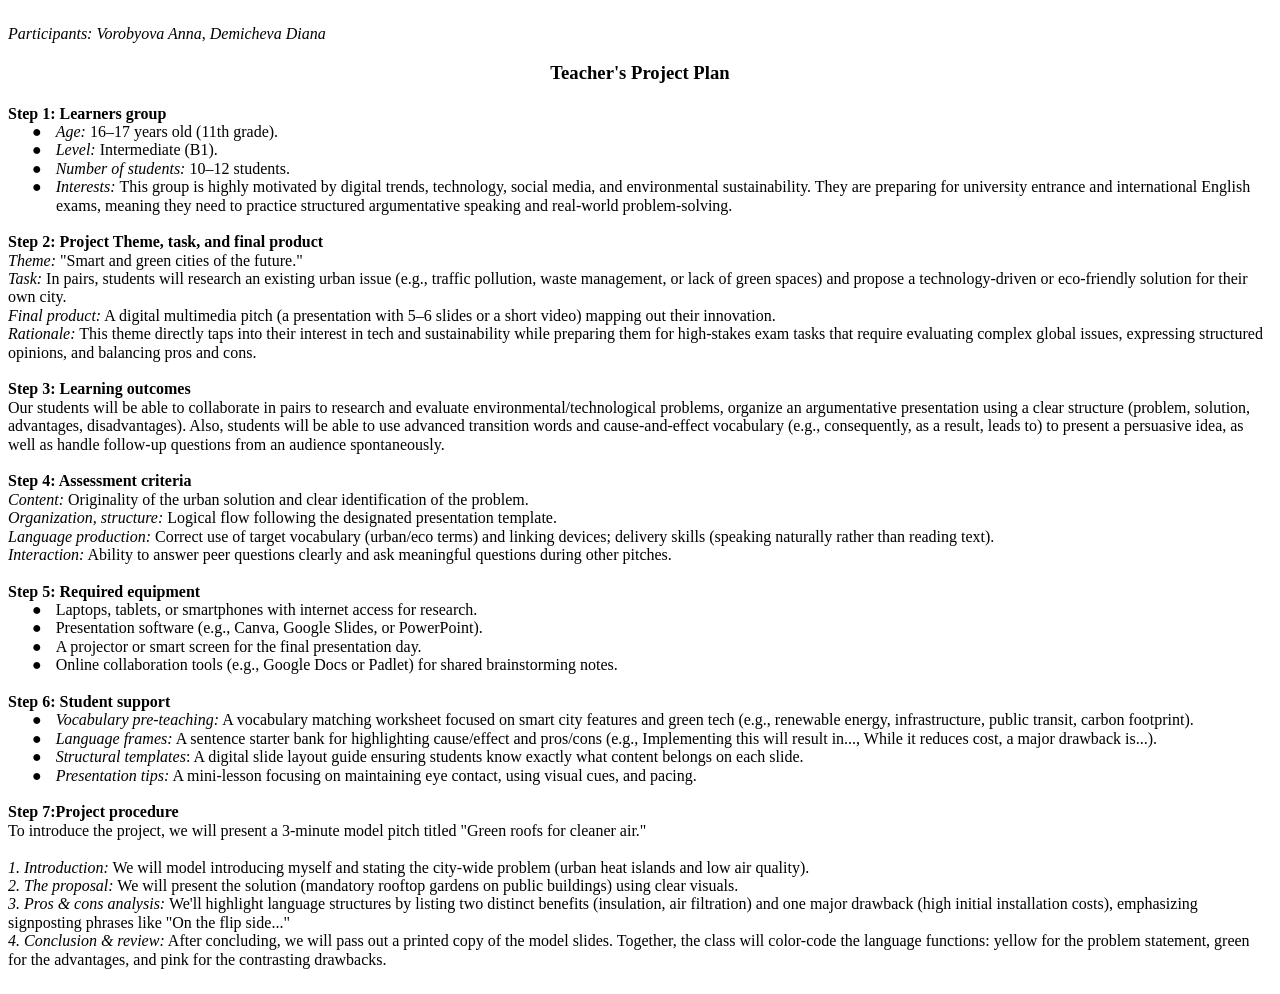
<file: learning_project.html>
<html xmlns:v="urn:schemas-microsoft-com:vml"
xmlns:o="urn:schemas-microsoft-com:office:office"
xmlns:w="urn:schemas-microsoft-com:office:word"
xmlns:m="http://schemas.microsoft.com/office/2004/12/omml"
xmlns="http://www.w3.org/TR/REC-html40">

<head>
<meta http-equiv=Content-Type content="text/html; charset=utf-8">
<meta name=ProgId content=Word.Document>
<meta name=Generator content="Microsoft Word 15">
<meta name=Originator content="Microsoft Word 15">
<link rel=File-List href="learning_project.fld/filelist.xml">
<link rel=Edit-Time-Data href="learning_project.fld/editdata.mso">
<link rel=themeData href="learning_project.fld/themedata.thmx">
<link rel=colorSchemeMapping href="learning_project.fld/colorschememapping.xml">
<!--[if gte mso 9]><xml>
 <w:WordDocument>
  <w:DisplayBackgroundShape/>
  <w:EmbedTrueTypeFonts/>
  <w:TrackMoves>false</w:TrackMoves>
  <w:TrackFormatting/>
  <w:PunctuationKerning/>
  <w:ValidateAgainstSchemas/>
  <w:SaveIfXMLInvalid>false</w:SaveIfXMLInvalid>
  <w:IgnoreMixedContent>false</w:IgnoreMixedContent>
  <w:AlwaysShowPlaceholderText>false</w:AlwaysShowPlaceholderText>
  <w:DoNotPromoteQF/>
  <w:LidThemeOther>RU</w:LidThemeOther>
  <w:LidThemeAsian>X-NONE</w:LidThemeAsian>
  <w:LidThemeComplexScript>X-NONE</w:LidThemeComplexScript>
  <w:Compatibility>
   <w:BreakWrappedTables/>
   <w:SnapToGridInCell/>
   <w:WrapTextWithPunct/>
   <w:UseAsianBreakRules/>
   <w:DontGrowAutofit/>
   <w:SplitPgBreakAndParaMark/>
   <w:EnableOpenTypeKerning/>
   <w:DontFlipMirrorIndents/>
   <w:OverrideTableStyleHps/>
  </w:Compatibility>
  <w:DoNotOptimizeForBrowser/>
  <m:mathPr>
   <m:mathFont m:val="Cambria Math"/>
   <m:brkBin m:val="before"/>
   <m:brkBinSub m:val="&#45;-"/>
   <m:smallFrac m:val="off"/>
   <m:dispDef/>
   <m:lMargin m:val="0"/>
   <m:rMargin m:val="0"/>
   <m:defJc m:val="centerGroup"/>
   <m:wrapIndent m:val="1440"/>
   <m:intLim m:val="subSup"/>
   <m:naryLim m:val="undOvr"/>
  </m:mathPr></w:WordDocument>
</xml><![endif]--><!--[if gte mso 9]><xml>
 <w:LatentStyles DefLockedState="false" DefUnhideWhenUsed="false"
  DefSemiHidden="false" DefQFormat="false" DefPriority="99"
  LatentStyleCount="375">
  <w:LsdException Locked="false" Priority="0" QFormat="true" Name="Normal"/>
  <w:LsdException Locked="false" Priority="9" QFormat="true" Name="heading 1"/>
  <w:LsdException Locked="false" Priority="9" SemiHidden="true"
   UnhideWhenUsed="true" QFormat="true" Name="heading 2"/>
  <w:LsdException Locked="false" Priority="9" SemiHidden="true"
   UnhideWhenUsed="true" QFormat="true" Name="heading 3"/>
  <w:LsdException Locked="false" Priority="9" SemiHidden="true"
   UnhideWhenUsed="true" QFormat="true" Name="heading 4"/>
  <w:LsdException Locked="false" Priority="9" SemiHidden="true"
   UnhideWhenUsed="true" QFormat="true" Name="heading 5"/>
  <w:LsdException Locked="false" Priority="9" SemiHidden="true"
   UnhideWhenUsed="true" QFormat="true" Name="heading 6"/>
  <w:LsdException Locked="false" Priority="9" SemiHidden="true"
   UnhideWhenUsed="true" QFormat="true" Name="heading 7"/>
  <w:LsdException Locked="false" Priority="9" SemiHidden="true"
   UnhideWhenUsed="true" QFormat="true" Name="heading 8"/>
  <w:LsdException Locked="false" Priority="9" SemiHidden="true"
   UnhideWhenUsed="true" QFormat="true" Name="heading 9"/>
  <w:LsdException Locked="false" SemiHidden="true" UnhideWhenUsed="true"
   Name="index 1"/>
  <w:LsdException Locked="false" SemiHidden="true" UnhideWhenUsed="true"
   Name="index 2"/>
  <w:LsdException Locked="false" SemiHidden="true" UnhideWhenUsed="true"
   Name="index 3"/>
  <w:LsdException Locked="false" SemiHidden="true" UnhideWhenUsed="true"
   Name="index 4"/>
  <w:LsdException Locked="false" SemiHidden="true" UnhideWhenUsed="true"
   Name="index 5"/>
  <w:LsdException Locked="false" SemiHidden="true" UnhideWhenUsed="true"
   Name="index 6"/>
  <w:LsdException Locked="false" SemiHidden="true" UnhideWhenUsed="true"
   Name="index 7"/>
  <w:LsdException Locked="false" SemiHidden="true" UnhideWhenUsed="true"
   Name="index 8"/>
  <w:LsdException Locked="false" SemiHidden="true" UnhideWhenUsed="true"
   Name="index 9"/>
  <w:LsdException Locked="false" Priority="39" SemiHidden="true"
   UnhideWhenUsed="true" Name="toc 1"/>
  <w:LsdException Locked="false" Priority="39" SemiHidden="true"
   UnhideWhenUsed="true" Name="toc 2"/>
  <w:LsdException Locked="false" Priority="39" SemiHidden="true"
   UnhideWhenUsed="true" Name="toc 3"/>
  <w:LsdException Locked="false" Priority="39" SemiHidden="true"
   UnhideWhenUsed="true" Name="toc 4"/>
  <w:LsdException Locked="false" Priority="39" SemiHidden="true"
   UnhideWhenUsed="true" Name="toc 5"/>
  <w:LsdException Locked="false" Priority="39" SemiHidden="true"
   UnhideWhenUsed="true" Name="toc 6"/>
  <w:LsdException Locked="false" Priority="39" SemiHidden="true"
   UnhideWhenUsed="true" Name="toc 7"/>
  <w:LsdException Locked="false" Priority="39" SemiHidden="true"
   UnhideWhenUsed="true" Name="toc 8"/>
  <w:LsdException Locked="false" Priority="39" SemiHidden="true"
   UnhideWhenUsed="true" Name="toc 9"/>
  <w:LsdException Locked="false" SemiHidden="true" UnhideWhenUsed="true"
   Name="Normal Indent"/>
  <w:LsdException Locked="false" SemiHidden="true" UnhideWhenUsed="true"
   Name="footnote text"/>
  <w:LsdException Locked="false" SemiHidden="true" UnhideWhenUsed="true"
   Name="annotation text"/>
  <w:LsdException Locked="false" SemiHidden="true" UnhideWhenUsed="true"
   Name="header"/>
  <w:LsdException Locked="false" SemiHidden="true" UnhideWhenUsed="true"
   Name="footer"/>
  <w:LsdException Locked="false" SemiHidden="true" UnhideWhenUsed="true"
   Name="index heading"/>
  <w:LsdException Locked="false" Priority="35" SemiHidden="true"
   UnhideWhenUsed="true" QFormat="true" Name="caption"/>
  <w:LsdException Locked="false" SemiHidden="true" UnhideWhenUsed="true"
   Name="table of figures"/>
  <w:LsdException Locked="false" SemiHidden="true" UnhideWhenUsed="true"
   Name="envelope address"/>
  <w:LsdException Locked="false" SemiHidden="true" UnhideWhenUsed="true"
   Name="envelope return"/>
  <w:LsdException Locked="false" SemiHidden="true" UnhideWhenUsed="true"
   Name="footnote reference"/>
  <w:LsdException Locked="false" SemiHidden="true" UnhideWhenUsed="true"
   Name="annotation reference"/>
  <w:LsdException Locked="false" SemiHidden="true" UnhideWhenUsed="true"
   Name="line number"/>
  <w:LsdException Locked="false" SemiHidden="true" UnhideWhenUsed="true"
   Name="page number"/>
  <w:LsdException Locked="false" SemiHidden="true" UnhideWhenUsed="true"
   Name="endnote reference"/>
  <w:LsdException Locked="false" SemiHidden="true" UnhideWhenUsed="true"
   Name="endnote text"/>
  <w:LsdException Locked="false" SemiHidden="true" UnhideWhenUsed="true"
   Name="table of authorities"/>
  <w:LsdException Locked="false" SemiHidden="true" UnhideWhenUsed="true"
   Name="macro"/>
  <w:LsdException Locked="false" SemiHidden="true" UnhideWhenUsed="true"
   Name="toa heading"/>
  <w:LsdException Locked="false" SemiHidden="true" UnhideWhenUsed="true"
   Name="List"/>
  <w:LsdException Locked="false" SemiHidden="true" UnhideWhenUsed="true"
   Name="List Bullet"/>
  <w:LsdException Locked="false" SemiHidden="true" UnhideWhenUsed="true"
   Name="List Number"/>
  <w:LsdException Locked="false" SemiHidden="true" UnhideWhenUsed="true"
   Name="List 2"/>
  <w:LsdException Locked="false" SemiHidden="true" UnhideWhenUsed="true"
   Name="List 3"/>
  <w:LsdException Locked="false" SemiHidden="true" UnhideWhenUsed="true"
   Name="List 4"/>
  <w:LsdException Locked="false" SemiHidden="true" UnhideWhenUsed="true"
   Name="List 5"/>
  <w:LsdException Locked="false" SemiHidden="true" UnhideWhenUsed="true"
   Name="List Bullet 2"/>
  <w:LsdException Locked="false" SemiHidden="true" UnhideWhenUsed="true"
   Name="List Bullet 3"/>
  <w:LsdException Locked="false" SemiHidden="true" UnhideWhenUsed="true"
   Name="List Bullet 4"/>
  <w:LsdException Locked="false" SemiHidden="true" UnhideWhenUsed="true"
   Name="List Bullet 5"/>
  <w:LsdException Locked="false" SemiHidden="true" UnhideWhenUsed="true"
   Name="List Number 2"/>
  <w:LsdException Locked="false" SemiHidden="true" UnhideWhenUsed="true"
   Name="List Number 3"/>
  <w:LsdException Locked="false" SemiHidden="true" UnhideWhenUsed="true"
   Name="List Number 4"/>
  <w:LsdException Locked="false" SemiHidden="true" UnhideWhenUsed="true"
   Name="List Number 5"/>
  <w:LsdException Locked="false" Priority="10" QFormat="true" Name="Title"/>
  <w:LsdException Locked="false" SemiHidden="true" UnhideWhenUsed="true"
   Name="Closing"/>
  <w:LsdException Locked="false" SemiHidden="true" UnhideWhenUsed="true"
   Name="Signature"/>
  <w:LsdException Locked="false" Priority="1" SemiHidden="true"
   UnhideWhenUsed="true" Name="Default Paragraph Font"/>
  <w:LsdException Locked="false" SemiHidden="true" UnhideWhenUsed="true"
   Name="Body Text"/>
  <w:LsdException Locked="false" SemiHidden="true" UnhideWhenUsed="true"
   Name="Body Text Indent"/>
  <w:LsdException Locked="false" SemiHidden="true" UnhideWhenUsed="true"
   Name="List Continue"/>
  <w:LsdException Locked="false" SemiHidden="true" UnhideWhenUsed="true"
   Name="List Continue 2"/>
  <w:LsdException Locked="false" SemiHidden="true" UnhideWhenUsed="true"
   Name="List Continue 3"/>
  <w:LsdException Locked="false" SemiHidden="true" UnhideWhenUsed="true"
   Name="List Continue 4"/>
  <w:LsdException Locked="false" SemiHidden="true" UnhideWhenUsed="true"
   Name="List Continue 5"/>
  <w:LsdException Locked="false" SemiHidden="true" UnhideWhenUsed="true"
   Name="Message Header"/>
  <w:LsdException Locked="false" Priority="11" QFormat="true" Name="Subtitle"/>
  <w:LsdException Locked="false" SemiHidden="true" UnhideWhenUsed="true"
   Name="Salutation"/>
  <w:LsdException Locked="false" SemiHidden="true" UnhideWhenUsed="true"
   Name="Date"/>
  <w:LsdException Locked="false" SemiHidden="true" UnhideWhenUsed="true"
   Name="Body Text First Indent"/>
  <w:LsdException Locked="false" SemiHidden="true" UnhideWhenUsed="true"
   Name="Body Text First Indent 2"/>
  <w:LsdException Locked="false" SemiHidden="true" UnhideWhenUsed="true"
   Name="Note Heading"/>
  <w:LsdException Locked="false" SemiHidden="true" UnhideWhenUsed="true"
   Name="Body Text 2"/>
  <w:LsdException Locked="false" SemiHidden="true" UnhideWhenUsed="true"
   Name="Body Text 3"/>
  <w:LsdException Locked="false" SemiHidden="true" UnhideWhenUsed="true"
   Name="Body Text Indent 2"/>
  <w:LsdException Locked="false" SemiHidden="true" UnhideWhenUsed="true"
   Name="Body Text Indent 3"/>
  <w:LsdException Locked="false" SemiHidden="true" UnhideWhenUsed="true"
   Name="Block Text"/>
  <w:LsdException Locked="false" SemiHidden="true" UnhideWhenUsed="true"
   Name="Hyperlink"/>
  <w:LsdException Locked="false" SemiHidden="true" UnhideWhenUsed="true"
   Name="FollowedHyperlink"/>
  <w:LsdException Locked="false" Priority="22" QFormat="true" Name="Strong"/>
  <w:LsdException Locked="false" Priority="20" QFormat="true" Name="Emphasis"/>
  <w:LsdException Locked="false" SemiHidden="true" UnhideWhenUsed="true"
   Name="Document Map"/>
  <w:LsdException Locked="false" SemiHidden="true" UnhideWhenUsed="true"
   Name="Plain Text"/>
  <w:LsdException Locked="false" SemiHidden="true" UnhideWhenUsed="true"
   Name="E-mail Signature"/>
  <w:LsdException Locked="false" SemiHidden="true" UnhideWhenUsed="true"
   Name="HTML Top of Form"/>
  <w:LsdException Locked="false" SemiHidden="true" UnhideWhenUsed="true"
   Name="HTML Bottom of Form"/>
  <w:LsdException Locked="false" SemiHidden="true" UnhideWhenUsed="true"
   Name="Normal (Web)"/>
  <w:LsdException Locked="false" SemiHidden="true" UnhideWhenUsed="true"
   Name="HTML Acronym"/>
  <w:LsdException Locked="false" SemiHidden="true" UnhideWhenUsed="true"
   Name="HTML Address"/>
  <w:LsdException Locked="false" SemiHidden="true" UnhideWhenUsed="true"
   Name="HTML Cite"/>
  <w:LsdException Locked="false" SemiHidden="true" UnhideWhenUsed="true"
   Name="HTML Code"/>
  <w:LsdException Locked="false" SemiHidden="true" UnhideWhenUsed="true"
   Name="HTML Definition"/>
  <w:LsdException Locked="false" SemiHidden="true" UnhideWhenUsed="true"
   Name="HTML Keyboard"/>
  <w:LsdException Locked="false" SemiHidden="true" UnhideWhenUsed="true"
   Name="HTML Preformatted"/>
  <w:LsdException Locked="false" SemiHidden="true" UnhideWhenUsed="true"
   Name="HTML Sample"/>
  <w:LsdException Locked="false" SemiHidden="true" UnhideWhenUsed="true"
   Name="HTML Typewriter"/>
  <w:LsdException Locked="false" SemiHidden="true" UnhideWhenUsed="true"
   Name="HTML Variable"/>
  <w:LsdException Locked="false" SemiHidden="true" UnhideWhenUsed="true"
   Name="Normal Table"/>
  <w:LsdException Locked="false" SemiHidden="true" UnhideWhenUsed="true"
   Name="annotation subject"/>
  <w:LsdException Locked="false" SemiHidden="true" UnhideWhenUsed="true"
   Name="No List"/>
  <w:LsdException Locked="false" SemiHidden="true" UnhideWhenUsed="true"
   Name="Outline List 1"/>
  <w:LsdException Locked="false" SemiHidden="true" UnhideWhenUsed="true"
   Name="Outline List 2"/>
  <w:LsdException Locked="false" SemiHidden="true" UnhideWhenUsed="true"
   Name="Outline List 3"/>
  <w:LsdException Locked="false" SemiHidden="true" UnhideWhenUsed="true"
   Name="Table Simple 1"/>
  <w:LsdException Locked="false" SemiHidden="true" UnhideWhenUsed="true"
   Name="Table Simple 2"/>
  <w:LsdException Locked="false" SemiHidden="true" UnhideWhenUsed="true"
   Name="Table Simple 3"/>
  <w:LsdException Locked="false" SemiHidden="true" UnhideWhenUsed="true"
   Name="Table Classic 1"/>
  <w:LsdException Locked="false" SemiHidden="true" UnhideWhenUsed="true"
   Name="Table Classic 2"/>
  <w:LsdException Locked="false" SemiHidden="true" UnhideWhenUsed="true"
   Name="Table Classic 3"/>
  <w:LsdException Locked="false" SemiHidden="true" UnhideWhenUsed="true"
   Name="Table Classic 4"/>
  <w:LsdException Locked="false" SemiHidden="true" UnhideWhenUsed="true"
   Name="Table Colorful 1"/>
  <w:LsdException Locked="false" SemiHidden="true" UnhideWhenUsed="true"
   Name="Table Colorful 2"/>
  <w:LsdException Locked="false" SemiHidden="true" UnhideWhenUsed="true"
   Name="Table Colorful 3"/>
  <w:LsdException Locked="false" SemiHidden="true" UnhideWhenUsed="true"
   Name="Table Columns 1"/>
  <w:LsdException Locked="false" SemiHidden="true" UnhideWhenUsed="true"
   Name="Table Columns 2"/>
  <w:LsdException Locked="false" SemiHidden="true" UnhideWhenUsed="true"
   Name="Table Columns 3"/>
  <w:LsdException Locked="false" SemiHidden="true" UnhideWhenUsed="true"
   Name="Table Columns 4"/>
  <w:LsdException Locked="false" SemiHidden="true" UnhideWhenUsed="true"
   Name="Table Columns 5"/>
  <w:LsdException Locked="false" SemiHidden="true" UnhideWhenUsed="true"
   Name="Table Grid 1"/>
  <w:LsdException Locked="false" SemiHidden="true" UnhideWhenUsed="true"
   Name="Table Grid 2"/>
  <w:LsdException Locked="false" SemiHidden="true" UnhideWhenUsed="true"
   Name="Table Grid 3"/>
  <w:LsdException Locked="false" SemiHidden="true" UnhideWhenUsed="true"
   Name="Table Grid 4"/>
  <w:LsdException Locked="false" SemiHidden="true" UnhideWhenUsed="true"
   Name="Table Grid 5"/>
  <w:LsdException Locked="false" SemiHidden="true" UnhideWhenUsed="true"
   Name="Table Grid 6"/>
  <w:LsdException Locked="false" SemiHidden="true" UnhideWhenUsed="true"
   Name="Table Grid 7"/>
  <w:LsdException Locked="false" SemiHidden="true" UnhideWhenUsed="true"
   Name="Table Grid 8"/>
  <w:LsdException Locked="false" SemiHidden="true" UnhideWhenUsed="true"
   Name="Table List 1"/>
  <w:LsdException Locked="false" SemiHidden="true" UnhideWhenUsed="true"
   Name="Table List 2"/>
  <w:LsdException Locked="false" SemiHidden="true" UnhideWhenUsed="true"
   Name="Table List 3"/>
  <w:LsdException Locked="false" SemiHidden="true" UnhideWhenUsed="true"
   Name="Table List 4"/>
  <w:LsdException Locked="false" SemiHidden="true" UnhideWhenUsed="true"
   Name="Table List 5"/>
  <w:LsdException Locked="false" SemiHidden="true" UnhideWhenUsed="true"
   Name="Table List 6"/>
  <w:LsdException Locked="false" SemiHidden="true" UnhideWhenUsed="true"
   Name="Table List 7"/>
  <w:LsdException Locked="false" SemiHidden="true" UnhideWhenUsed="true"
   Name="Table List 8"/>
  <w:LsdException Locked="false" SemiHidden="true" UnhideWhenUsed="true"
   Name="Table 3D effects 1"/>
  <w:LsdException Locked="false" SemiHidden="true" UnhideWhenUsed="true"
   Name="Table 3D effects 2"/>
  <w:LsdException Locked="false" SemiHidden="true" UnhideWhenUsed="true"
   Name="Table 3D effects 3"/>
  <w:LsdException Locked="false" SemiHidden="true" UnhideWhenUsed="true"
   Name="Table Contemporary"/>
  <w:LsdException Locked="false" SemiHidden="true" UnhideWhenUsed="true"
   Name="Table Elegant"/>
  <w:LsdException Locked="false" SemiHidden="true" UnhideWhenUsed="true"
   Name="Table Professional"/>
  <w:LsdException Locked="false" SemiHidden="true" UnhideWhenUsed="true"
   Name="Table Subtle 1"/>
  <w:LsdException Locked="false" SemiHidden="true" UnhideWhenUsed="true"
   Name="Table Subtle 2"/>
  <w:LsdException Locked="false" SemiHidden="true" UnhideWhenUsed="true"
   Name="Table Web 1"/>
  <w:LsdException Locked="false" SemiHidden="true" UnhideWhenUsed="true"
   Name="Table Web 2"/>
  <w:LsdException Locked="false" SemiHidden="true" UnhideWhenUsed="true"
   Name="Table Web 3"/>
  <w:LsdException Locked="false" SemiHidden="true" UnhideWhenUsed="true"
   Name="Balloon Text"/>
  <w:LsdException Locked="false" Priority="39" Name="Table Grid"/>
  <w:LsdException Locked="false" SemiHidden="true" UnhideWhenUsed="true"
   Name="Table Theme"/>
  <w:LsdException Locked="false" SemiHidden="true" Name="Placeholder Text"/>
  <w:LsdException Locked="false" Priority="1" QFormat="true" Name="No Spacing"/>
  <w:LsdException Locked="false" Priority="60" Name="Light Shading"/>
  <w:LsdException Locked="false" Priority="61" Name="Light List"/>
  <w:LsdException Locked="false" Priority="62" Name="Light Grid"/>
  <w:LsdException Locked="false" Priority="63" Name="Medium Shading 1"/>
  <w:LsdException Locked="false" Priority="64" Name="Medium Shading 2"/>
  <w:LsdException Locked="false" Priority="65" Name="Medium List 1"/>
  <w:LsdException Locked="false" Priority="66" Name="Medium List 2"/>
  <w:LsdException Locked="false" Priority="67" Name="Medium Grid 1"/>
  <w:LsdException Locked="false" Priority="68" Name="Medium Grid 2"/>
  <w:LsdException Locked="false" Priority="69" Name="Medium Grid 3"/>
  <w:LsdException Locked="false" Priority="70" Name="Dark List"/>
  <w:LsdException Locked="false" Priority="71" Name="Colorful Shading"/>
  <w:LsdException Locked="false" Priority="72" Name="Colorful List"/>
  <w:LsdException Locked="false" Priority="73" Name="Colorful Grid"/>
  <w:LsdException Locked="false" Priority="60" Name="Light Shading Accent 1"/>
  <w:LsdException Locked="false" Priority="61" Name="Light List Accent 1"/>
  <w:LsdException Locked="false" Priority="62" Name="Light Grid Accent 1"/>
  <w:LsdException Locked="false" Priority="63" Name="Medium Shading 1 Accent 1"/>
  <w:LsdException Locked="false" Priority="64" Name="Medium Shading 2 Accent 1"/>
  <w:LsdException Locked="false" Priority="65" Name="Medium List 1 Accent 1"/>
  <w:LsdException Locked="false" SemiHidden="true" Name="Revision"/>
  <w:LsdException Locked="false" Priority="34" QFormat="true"
   Name="List Paragraph"/>
  <w:LsdException Locked="false" Priority="29" QFormat="true" Name="Quote"/>
  <w:LsdException Locked="false" Priority="30" QFormat="true"
   Name="Intense Quote"/>
  <w:LsdException Locked="false" Priority="66" Name="Medium List 2 Accent 1"/>
  <w:LsdException Locked="false" Priority="67" Name="Medium Grid 1 Accent 1"/>
  <w:LsdException Locked="false" Priority="68" Name="Medium Grid 2 Accent 1"/>
  <w:LsdException Locked="false" Priority="69" Name="Medium Grid 3 Accent 1"/>
  <w:LsdException Locked="false" Priority="70" Name="Dark List Accent 1"/>
  <w:LsdException Locked="false" Priority="71" Name="Colorful Shading Accent 1"/>
  <w:LsdException Locked="false" Priority="72" Name="Colorful List Accent 1"/>
  <w:LsdException Locked="false" Priority="73" Name="Colorful Grid Accent 1"/>
  <w:LsdException Locked="false" Priority="60" Name="Light Shading Accent 2"/>
  <w:LsdException Locked="false" Priority="61" Name="Light List Accent 2"/>
  <w:LsdException Locked="false" Priority="62" Name="Light Grid Accent 2"/>
  <w:LsdException Locked="false" Priority="63" Name="Medium Shading 1 Accent 2"/>
  <w:LsdException Locked="false" Priority="64" Name="Medium Shading 2 Accent 2"/>
  <w:LsdException Locked="false" Priority="65" Name="Medium List 1 Accent 2"/>
  <w:LsdException Locked="false" Priority="66" Name="Medium List 2 Accent 2"/>
  <w:LsdException Locked="false" Priority="67" Name="Medium Grid 1 Accent 2"/>
  <w:LsdException Locked="false" Priority="68" Name="Medium Grid 2 Accent 2"/>
  <w:LsdException Locked="false" Priority="69" Name="Medium Grid 3 Accent 2"/>
  <w:LsdException Locked="false" Priority="70" Name="Dark List Accent 2"/>
  <w:LsdException Locked="false" Priority="71" Name="Colorful Shading Accent 2"/>
  <w:LsdException Locked="false" Priority="72" Name="Colorful List Accent 2"/>
  <w:LsdException Locked="false" Priority="73" Name="Colorful Grid Accent 2"/>
  <w:LsdException Locked="false" Priority="60" Name="Light Shading Accent 3"/>
  <w:LsdException Locked="false" Priority="61" Name="Light List Accent 3"/>
  <w:LsdException Locked="false" Priority="62" Name="Light Grid Accent 3"/>
  <w:LsdException Locked="false" Priority="63" Name="Medium Shading 1 Accent 3"/>
  <w:LsdException Locked="false" Priority="64" Name="Medium Shading 2 Accent 3"/>
  <w:LsdException Locked="false" Priority="65" Name="Medium List 1 Accent 3"/>
  <w:LsdException Locked="false" Priority="66" Name="Medium List 2 Accent 3"/>
  <w:LsdException Locked="false" Priority="67" Name="Medium Grid 1 Accent 3"/>
  <w:LsdException Locked="false" Priority="68" Name="Medium Grid 2 Accent 3"/>
  <w:LsdException Locked="false" Priority="69" Name="Medium Grid 3 Accent 3"/>
  <w:LsdException Locked="false" Priority="70" Name="Dark List Accent 3"/>
  <w:LsdException Locked="false" Priority="71" Name="Colorful Shading Accent 3"/>
  <w:LsdException Locked="false" Priority="72" Name="Colorful List Accent 3"/>
  <w:LsdException Locked="false" Priority="73" Name="Colorful Grid Accent 3"/>
  <w:LsdException Locked="false" Priority="60" Name="Light Shading Accent 4"/>
  <w:LsdException Locked="false" Priority="61" Name="Light List Accent 4"/>
  <w:LsdException Locked="false" Priority="62" Name="Light Grid Accent 4"/>
  <w:LsdException Locked="false" Priority="63" Name="Medium Shading 1 Accent 4"/>
  <w:LsdException Locked="false" Priority="64" Name="Medium Shading 2 Accent 4"/>
  <w:LsdException Locked="false" Priority="65" Name="Medium List 1 Accent 4"/>
  <w:LsdException Locked="false" Priority="66" Name="Medium List 2 Accent 4"/>
  <w:LsdException Locked="false" Priority="67" Name="Medium Grid 1 Accent 4"/>
  <w:LsdException Locked="false" Priority="68" Name="Medium Grid 2 Accent 4"/>
  <w:LsdException Locked="false" Priority="69" Name="Medium Grid 3 Accent 4"/>
  <w:LsdException Locked="false" Priority="70" Name="Dark List Accent 4"/>
  <w:LsdException Locked="false" Priority="71" Name="Colorful Shading Accent 4"/>
  <w:LsdException Locked="false" Priority="72" Name="Colorful List Accent 4"/>
  <w:LsdException Locked="false" Priority="73" Name="Colorful Grid Accent 4"/>
  <w:LsdException Locked="false" Priority="60" Name="Light Shading Accent 5"/>
  <w:LsdException Locked="false" Priority="61" Name="Light List Accent 5"/>
  <w:LsdException Locked="false" Priority="62" Name="Light Grid Accent 5"/>
  <w:LsdException Locked="false" Priority="63" Name="Medium Shading 1 Accent 5"/>
  <w:LsdException Locked="false" Priority="64" Name="Medium Shading 2 Accent 5"/>
  <w:LsdException Locked="false" Priority="65" Name="Medium List 1 Accent 5"/>
  <w:LsdException Locked="false" Priority="66" Name="Medium List 2 Accent 5"/>
  <w:LsdException Locked="false" Priority="67" Name="Medium Grid 1 Accent 5"/>
  <w:LsdException Locked="false" Priority="68" Name="Medium Grid 2 Accent 5"/>
  <w:LsdException Locked="false" Priority="69" Name="Medium Grid 3 Accent 5"/>
  <w:LsdException Locked="false" Priority="70" Name="Dark List Accent 5"/>
  <w:LsdException Locked="false" Priority="71" Name="Colorful Shading Accent 5"/>
  <w:LsdException Locked="false" Priority="72" Name="Colorful List Accent 5"/>
  <w:LsdException Locked="false" Priority="73" Name="Colorful Grid Accent 5"/>
  <w:LsdException Locked="false" Priority="60" Name="Light Shading Accent 6"/>
  <w:LsdException Locked="false" Priority="61" Name="Light List Accent 6"/>
  <w:LsdException Locked="false" Priority="62" Name="Light Grid Accent 6"/>
  <w:LsdException Locked="false" Priority="63" Name="Medium Shading 1 Accent 6"/>
  <w:LsdException Locked="false" Priority="64" Name="Medium Shading 2 Accent 6"/>
  <w:LsdException Locked="false" Priority="65" Name="Medium List 1 Accent 6"/>
  <w:LsdException Locked="false" Priority="66" Name="Medium List 2 Accent 6"/>
  <w:LsdException Locked="false" Priority="67" Name="Medium Grid 1 Accent 6"/>
  <w:LsdException Locked="false" Priority="68" Name="Medium Grid 2 Accent 6"/>
  <w:LsdException Locked="false" Priority="69" Name="Medium Grid 3 Accent 6"/>
  <w:LsdException Locked="false" Priority="70" Name="Dark List Accent 6"/>
  <w:LsdException Locked="false" Priority="71" Name="Colorful Shading Accent 6"/>
  <w:LsdException Locked="false" Priority="72" Name="Colorful List Accent 6"/>
  <w:LsdException Locked="false" Priority="73" Name="Colorful Grid Accent 6"/>
  <w:LsdException Locked="false" Priority="19" QFormat="true"
   Name="Subtle Emphasis"/>
  <w:LsdException Locked="false" Priority="21" QFormat="true"
   Name="Intense Emphasis"/>
  <w:LsdException Locked="false" Priority="31" QFormat="true"
   Name="Subtle Reference"/>
  <w:LsdException Locked="false" Priority="32" QFormat="true"
   Name="Intense Reference"/>
  <w:LsdException Locked="false" Priority="33" QFormat="true" Name="Book Title"/>
  <w:LsdException Locked="false" Priority="37" SemiHidden="true"
   UnhideWhenUsed="true" Name="Bibliography"/>
  <w:LsdException Locked="false" Priority="39" SemiHidden="true"
   UnhideWhenUsed="true" QFormat="true" Name="TOC Heading"/>
  <w:LsdException Locked="false" Priority="41" Name="Plain Table 1"/>
  <w:LsdException Locked="false" Priority="42" Name="Plain Table 2"/>
  <w:LsdException Locked="false" Priority="43" Name="Plain Table 3"/>
  <w:LsdException Locked="false" Priority="44" Name="Plain Table 4"/>
  <w:LsdException Locked="false" Priority="45" Name="Plain Table 5"/>
  <w:LsdException Locked="false" Priority="40" Name="Grid Table Light"/>
  <w:LsdException Locked="false" Priority="46" Name="Grid Table 1 Light"/>
  <w:LsdException Locked="false" Priority="47" Name="Grid Table 2"/>
  <w:LsdException Locked="false" Priority="48" Name="Grid Table 3"/>
  <w:LsdException Locked="false" Priority="49" Name="Grid Table 4"/>
  <w:LsdException Locked="false" Priority="50" Name="Grid Table 5 Dark"/>
  <w:LsdException Locked="false" Priority="51" Name="Grid Table 6 Colorful"/>
  <w:LsdException Locked="false" Priority="52" Name="Grid Table 7 Colorful"/>
  <w:LsdException Locked="false" Priority="46"
   Name="Grid Table 1 Light Accent 1"/>
  <w:LsdException Locked="false" Priority="47" Name="Grid Table 2 Accent 1"/>
  <w:LsdException Locked="false" Priority="48" Name="Grid Table 3 Accent 1"/>
  <w:LsdException Locked="false" Priority="49" Name="Grid Table 4 Accent 1"/>
  <w:LsdException Locked="false" Priority="50" Name="Grid Table 5 Dark Accent 1"/>
  <w:LsdException Locked="false" Priority="51"
   Name="Grid Table 6 Colorful Accent 1"/>
  <w:LsdException Locked="false" Priority="52"
   Name="Grid Table 7 Colorful Accent 1"/>
  <w:LsdException Locked="false" Priority="46"
   Name="Grid Table 1 Light Accent 2"/>
  <w:LsdException Locked="false" Priority="47" Name="Grid Table 2 Accent 2"/>
  <w:LsdException Locked="false" Priority="48" Name="Grid Table 3 Accent 2"/>
  <w:LsdException Locked="false" Priority="49" Name="Grid Table 4 Accent 2"/>
  <w:LsdException Locked="false" Priority="50" Name="Grid Table 5 Dark Accent 2"/>
  <w:LsdException Locked="false" Priority="51"
   Name="Grid Table 6 Colorful Accent 2"/>
  <w:LsdException Locked="false" Priority="52"
   Name="Grid Table 7 Colorful Accent 2"/>
  <w:LsdException Locked="false" Priority="46"
   Name="Grid Table 1 Light Accent 3"/>
  <w:LsdException Locked="false" Priority="47" Name="Grid Table 2 Accent 3"/>
  <w:LsdException Locked="false" Priority="48" Name="Grid Table 3 Accent 3"/>
  <w:LsdException Locked="false" Priority="49" Name="Grid Table 4 Accent 3"/>
  <w:LsdException Locked="false" Priority="50" Name="Grid Table 5 Dark Accent 3"/>
  <w:LsdException Locked="false" Priority="51"
   Name="Grid Table 6 Colorful Accent 3"/>
  <w:LsdException Locked="false" Priority="52"
   Name="Grid Table 7 Colorful Accent 3"/>
  <w:LsdException Locked="false" Priority="46"
   Name="Grid Table 1 Light Accent 4"/>
  <w:LsdException Locked="false" Priority="47" Name="Grid Table 2 Accent 4"/>
  <w:LsdException Locked="false" Priority="48" Name="Grid Table 3 Accent 4"/>
  <w:LsdException Locked="false" Priority="49" Name="Grid Table 4 Accent 4"/>
  <w:LsdException Locked="false" Priority="50" Name="Grid Table 5 Dark Accent 4"/>
  <w:LsdException Locked="false" Priority="51"
   Name="Grid Table 6 Colorful Accent 4"/>
  <w:LsdException Locked="false" Priority="52"
   Name="Grid Table 7 Colorful Accent 4"/>
  <w:LsdException Locked="false" Priority="46"
   Name="Grid Table 1 Light Accent 5"/>
  <w:LsdException Locked="false" Priority="47" Name="Grid Table 2 Accent 5"/>
  <w:LsdException Locked="false" Priority="48" Name="Grid Table 3 Accent 5"/>
  <w:LsdException Locked="false" Priority="49" Name="Grid Table 4 Accent 5"/>
  <w:LsdException Locked="false" Priority="50" Name="Grid Table 5 Dark Accent 5"/>
  <w:LsdException Locked="false" Priority="51"
   Name="Grid Table 6 Colorful Accent 5"/>
  <w:LsdException Locked="false" Priority="52"
   Name="Grid Table 7 Colorful Accent 5"/>
  <w:LsdException Locked="false" Priority="46"
   Name="Grid Table 1 Light Accent 6"/>
  <w:LsdException Locked="false" Priority="47" Name="Grid Table 2 Accent 6"/>
  <w:LsdException Locked="false" Priority="48" Name="Grid Table 3 Accent 6"/>
  <w:LsdException Locked="false" Priority="49" Name="Grid Table 4 Accent 6"/>
  <w:LsdException Locked="false" Priority="50" Name="Grid Table 5 Dark Accent 6"/>
  <w:LsdException Locked="false" Priority="51"
   Name="Grid Table 6 Colorful Accent 6"/>
  <w:LsdException Locked="false" Priority="52"
   Name="Grid Table 7 Colorful Accent 6"/>
  <w:LsdException Locked="false" Priority="46" Name="List Table 1 Light"/>
  <w:LsdException Locked="false" Priority="47" Name="List Table 2"/>
  <w:LsdException Locked="false" Priority="48" Name="List Table 3"/>
  <w:LsdException Locked="false" Priority="49" Name="List Table 4"/>
  <w:LsdException Locked="false" Priority="50" Name="List Table 5 Dark"/>
  <w:LsdException Locked="false" Priority="51" Name="List Table 6 Colorful"/>
  <w:LsdException Locked="false" Priority="52" Name="List Table 7 Colorful"/>
  <w:LsdException Locked="false" Priority="46"
   Name="List Table 1 Light Accent 1"/>
  <w:LsdException Locked="false" Priority="47" Name="List Table 2 Accent 1"/>
  <w:LsdException Locked="false" Priority="48" Name="List Table 3 Accent 1"/>
  <w:LsdException Locked="false" Priority="49" Name="List Table 4 Accent 1"/>
  <w:LsdException Locked="false" Priority="50" Name="List Table 5 Dark Accent 1"/>
  <w:LsdException Locked="false" Priority="51"
   Name="List Table 6 Colorful Accent 1"/>
  <w:LsdException Locked="false" Priority="52"
   Name="List Table 7 Colorful Accent 1"/>
  <w:LsdException Locked="false" Priority="46"
   Name="List Table 1 Light Accent 2"/>
  <w:LsdException Locked="false" Priority="47" Name="List Table 2 Accent 2"/>
  <w:LsdException Locked="false" Priority="48" Name="List Table 3 Accent 2"/>
  <w:LsdException Locked="false" Priority="49" Name="List Table 4 Accent 2"/>
  <w:LsdException Locked="false" Priority="50" Name="List Table 5 Dark Accent 2"/>
  <w:LsdException Locked="false" Priority="51"
   Name="List Table 6 Colorful Accent 2"/>
  <w:LsdException Locked="false" Priority="52"
   Name="List Table 7 Colorful Accent 2"/>
  <w:LsdException Locked="false" Priority="46"
   Name="List Table 1 Light Accent 3"/>
  <w:LsdException Locked="false" Priority="47" Name="List Table 2 Accent 3"/>
  <w:LsdException Locked="false" Priority="48" Name="List Table 3 Accent 3"/>
  <w:LsdException Locked="false" Priority="49" Name="List Table 4 Accent 3"/>
  <w:LsdException Locked="false" Priority="50" Name="List Table 5 Dark Accent 3"/>
  <w:LsdException Locked="false" Priority="51"
   Name="List Table 6 Colorful Accent 3"/>
  <w:LsdException Locked="false" Priority="52"
   Name="List Table 7 Colorful Accent 3"/>
  <w:LsdException Locked="false" Priority="46"
   Name="List Table 1 Light Accent 4"/>
  <w:LsdException Locked="false" Priority="47" Name="List Table 2 Accent 4"/>
  <w:LsdException Locked="false" Priority="48" Name="List Table 3 Accent 4"/>
  <w:LsdException Locked="false" Priority="49" Name="List Table 4 Accent 4"/>
  <w:LsdException Locked="false" Priority="50" Name="List Table 5 Dark Accent 4"/>
  <w:LsdException Locked="false" Priority="51"
   Name="List Table 6 Colorful Accent 4"/>
  <w:LsdException Locked="false" Priority="52"
   Name="List Table 7 Colorful Accent 4"/>
  <w:LsdException Locked="false" Priority="46"
   Name="List Table 1 Light Accent 5"/>
  <w:LsdException Locked="false" Priority="47" Name="List Table 2 Accent 5"/>
  <w:LsdException Locked="false" Priority="48" Name="List Table 3 Accent 5"/>
  <w:LsdException Locked="false" Priority="49" Name="List Table 4 Accent 5"/>
  <w:LsdException Locked="false" Priority="50" Name="List Table 5 Dark Accent 5"/>
  <w:LsdException Locked="false" Priority="51"
   Name="List Table 6 Colorful Accent 5"/>
  <w:LsdException Locked="false" Priority="52"
   Name="List Table 7 Colorful Accent 5"/>
  <w:LsdException Locked="false" Priority="46"
   Name="List Table 1 Light Accent 6"/>
  <w:LsdException Locked="false" Priority="47" Name="List Table 2 Accent 6"/>
  <w:LsdException Locked="false" Priority="48" Name="List Table 3 Accent 6"/>
  <w:LsdException Locked="false" Priority="49" Name="List Table 4 Accent 6"/>
  <w:LsdException Locked="false" Priority="50" Name="List Table 5 Dark Accent 6"/>
  <w:LsdException Locked="false" Priority="51"
   Name="List Table 6 Colorful Accent 6"/>
  <w:LsdException Locked="false" Priority="52"
   Name="List Table 7 Colorful Accent 6"/>
  <w:LsdException Locked="false" SemiHidden="true" UnhideWhenUsed="true"
   Name="Mention"/>
  <w:LsdException Locked="false" SemiHidden="true" UnhideWhenUsed="true"
   Name="Smart Hyperlink"/>
  <w:LsdException Locked="false" SemiHidden="true" UnhideWhenUsed="true"
   Name="Hashtag"/>
  <w:LsdException Locked="false" SemiHidden="true" UnhideWhenUsed="true"
   Name="Unresolved Mention"/>
 </w:LatentStyles>
</xml><![endif]-->
<style>
<!--
 /* Font Definitions */
 @font-face
	{font-family:"Cambria Math";
	panose-1:2 4 5 3 5 4 6 3 2 4;
	mso-font-charset:0;
	mso-generic-font-family:roman;
	mso-font-pitch:variable;
	mso-font-signature:-536870145 1107305727 0 0 415 0;}
 /* Style Definitions */
 p.MsoNormal, li.MsoNormal, div.MsoNormal
	{mso-style-unhide:no;
	mso-style-qformat:yes;
	mso-style-parent:"";
	margin:0in;
	margin-bottom:.0001pt;
	line-height:115%;
	mso-pagination:widow-orphan;
	font-size:11.0pt;
	font-family:"Arial",sans-serif;
	mso-fareast-font-family:Arial;
	mso-ansi-language:#0019;}
h1
	{mso-style-priority:9;
	mso-style-unhide:no;
	mso-style-qformat:yes;
	mso-style-next:Обычный;
	margin-top:20.0pt;
	margin-right:0in;
	margin-bottom:6.0pt;
	margin-left:0in;
	line-height:115%;
	mso-pagination:widow-orphan lines-together;
	page-break-after:avoid;
	mso-outline-level:1;
	font-size:20.0pt;
	font-family:"Arial",sans-serif;
	mso-font-kerning:0pt;
	mso-ansi-language:#0019;
	font-weight:normal;}
h2
	{mso-style-noshow:yes;
	mso-style-priority:9;
	mso-style-qformat:yes;
	mso-style-next:Обычный;
	margin-top:.25in;
	margin-right:0in;
	margin-bottom:6.0pt;
	margin-left:0in;
	line-height:115%;
	mso-pagination:widow-orphan lines-together;
	page-break-after:avoid;
	mso-outline-level:2;
	font-size:16.0pt;
	font-family:"Arial",sans-serif;
	mso-ansi-language:#0019;
	font-weight:normal;}
h3
	{mso-style-noshow:yes;
	mso-style-priority:9;
	mso-style-qformat:yes;
	mso-style-next:Обычный;
	margin-top:16.0pt;
	margin-right:0in;
	margin-bottom:4.0pt;
	margin-left:0in;
	line-height:115%;
	mso-pagination:widow-orphan lines-together;
	page-break-after:avoid;
	mso-outline-level:3;
	font-size:14.0pt;
	font-family:"Arial",sans-serif;
	color:#434343;
	mso-ansi-language:#0019;
	font-weight:normal;}
h4
	{mso-style-noshow:yes;
	mso-style-priority:9;
	mso-style-qformat:yes;
	mso-style-next:Обычный;
	margin-top:14.0pt;
	margin-right:0in;
	margin-bottom:4.0pt;
	margin-left:0in;
	line-height:115%;
	mso-pagination:widow-orphan lines-together;
	page-break-after:avoid;
	mso-outline-level:4;
	font-size:12.0pt;
	font-family:"Arial",sans-serif;
	color:#666666;
	mso-ansi-language:#0019;
	font-weight:normal;}
h5
	{mso-style-noshow:yes;
	mso-style-priority:9;
	mso-style-qformat:yes;
	mso-style-next:Обычный;
	margin-top:12.0pt;
	margin-right:0in;
	margin-bottom:4.0pt;
	margin-left:0in;
	line-height:115%;
	mso-pagination:widow-orphan lines-together;
	page-break-after:avoid;
	mso-outline-level:5;
	font-size:11.0pt;
	font-family:"Arial",sans-serif;
	color:#666666;
	mso-ansi-language:#0019;
	font-weight:normal;}
h6
	{mso-style-noshow:yes;
	mso-style-priority:9;
	mso-style-qformat:yes;
	mso-style-next:Обычный;
	margin-top:12.0pt;
	margin-right:0in;
	margin-bottom:4.0pt;
	margin-left:0in;
	line-height:115%;
	mso-pagination:widow-orphan lines-together;
	page-break-after:avoid;
	mso-outline-level:6;
	font-size:11.0pt;
	font-family:"Arial",sans-serif;
	color:#666666;
	mso-ansi-language:#0019;
	font-weight:normal;
	font-style:italic;}
p.MsoHeader, li.MsoHeader, div.MsoHeader
	{mso-style-priority:99;
	mso-style-link:"Верхний колонтитул Знак";
	margin:0in;
	margin-bottom:.0001pt;
	mso-pagination:widow-orphan;
	tab-stops:center 233.85pt right 467.75pt;
	font-size:11.0pt;
	font-family:"Arial",sans-serif;
	mso-fareast-font-family:Arial;
	mso-ansi-language:#0019;}
p.MsoFooter, li.MsoFooter, div.MsoFooter
	{mso-style-priority:99;
	mso-style-link:"Нижний колонтитул Знак";
	margin:0in;
	margin-bottom:.0001pt;
	mso-pagination:widow-orphan;
	tab-stops:center 233.85pt right 467.75pt;
	font-size:11.0pt;
	font-family:"Arial",sans-serif;
	mso-fareast-font-family:Arial;
	mso-ansi-language:#0019;}
p.MsoTitle, li.MsoTitle, div.MsoTitle
	{mso-style-priority:10;
	mso-style-unhide:no;
	mso-style-qformat:yes;
	mso-style-next:Обычный;
	margin-top:0in;
	margin-right:0in;
	margin-bottom:3.0pt;
	margin-left:0in;
	line-height:115%;
	mso-pagination:widow-orphan lines-together;
	page-break-after:avoid;
	font-size:26.0pt;
	font-family:"Arial",sans-serif;
	mso-fareast-font-family:Arial;
	mso-ansi-language:#0019;}
p.MsoSubtitle, li.MsoSubtitle, div.MsoSubtitle
	{mso-style-priority:11;
	mso-style-unhide:no;
	mso-style-qformat:yes;
	mso-style-next:Обычный;
	margin-top:0in;
	margin-right:0in;
	margin-bottom:16.0pt;
	margin-left:0in;
	line-height:115%;
	mso-pagination:widow-orphan lines-together;
	page-break-after:avoid;
	font-size:15.0pt;
	font-family:"Arial",sans-serif;
	mso-fareast-font-family:Arial;
	color:#666666;
	mso-ansi-language:#0019;}
span.a
	{mso-style-name:"Верхний колонтитул Знак";
	mso-style-priority:99;
	mso-style-unhide:no;
	mso-style-locked:yes;
	mso-style-link:"Верхний колонтитул";}
span.a0
	{mso-style-name:"Нижний колонтитул Знак";
	mso-style-priority:99;
	mso-style-unhide:no;
	mso-style-locked:yes;
	mso-style-link:"Нижний колонтитул";}
.MsoChpDefault
	{mso-style-type:export-only;
	mso-default-props:yes;
	font-size:11.0pt;
	mso-ansi-font-size:11.0pt;
	mso-bidi-font-size:11.0pt;
	font-family:"Arial",sans-serif;
	mso-ascii-font-family:Arial;
	mso-fareast-font-family:Arial;
	mso-hansi-font-family:Arial;
	mso-bidi-font-family:Arial;
	mso-ansi-language:#0019;}
.MsoPapDefault
	{mso-style-type:export-only;
	line-height:115%;}
 /* Page Definitions */
 @page
	{mso-footnote-separator:url("learning_project.fld/header.html") fs;
	mso-footnote-continuation-separator:url("learning_project.fld/header.html") fcs;
	mso-endnote-separator:url("learning_project.fld/header.html") es;
	mso-endnote-continuation-separator:url("learning_project.fld/header.html") ecs;}
@page WordSection1
	{size:595.3pt 841.9pt;
	margin:42.5pt 42.5pt 42.5pt 70.85pt;
	mso-header-margin:.5in;
	mso-footer-margin:.5in;
	mso-page-numbers:1;
	mso-even-header:url("learning_project.fld/header.html") eh1;
	mso-header:url("learning_project.fld/header.html") h1;
	mso-even-footer:url("learning_project.fld/header.html") ef1;
	mso-footer:url("learning_project.fld/header.html") f1;
	mso-first-header:url("learning_project.fld/header.html") fh1;
	mso-first-footer:url("learning_project.fld/header.html") ff1;
	mso-paper-source:0;}
div.WordSection1
	{page:WordSection1;}
 /* List Definitions */
 @list l0
	{mso-list-id:79065123;
	mso-list-template-ids:1973575310;}
@list l0:level1
	{mso-level-number-format:bullet;
	mso-level-text:●;
	mso-level-tab-stop:none;
	mso-level-number-position:left;
	text-indent:-.25in;
	text-decoration:none;
	text-underline:none;}
@list l0:level2
	{mso-level-number-format:bullet;
	mso-level-text:○;
	mso-level-tab-stop:none;
	mso-level-number-position:left;
	text-indent:-.25in;
	text-decoration:none;
	text-underline:none;}
@list l0:level3
	{mso-level-number-format:bullet;
	mso-level-text:■;
	mso-level-tab-stop:none;
	mso-level-number-position:left;
	text-indent:-.25in;
	text-decoration:none;
	text-underline:none;}
@list l0:level4
	{mso-level-number-format:bullet;
	mso-level-text:●;
	mso-level-tab-stop:none;
	mso-level-number-position:left;
	text-indent:-.25in;
	text-decoration:none;
	text-underline:none;}
@list l0:level5
	{mso-level-number-format:bullet;
	mso-level-text:○;
	mso-level-tab-stop:none;
	mso-level-number-position:left;
	text-indent:-.25in;
	text-decoration:none;
	text-underline:none;}
@list l0:level6
	{mso-level-number-format:bullet;
	mso-level-text:■;
	mso-level-tab-stop:none;
	mso-level-number-position:left;
	text-indent:-.25in;
	text-decoration:none;
	text-underline:none;}
@list l0:level7
	{mso-level-number-format:bullet;
	mso-level-text:●;
	mso-level-tab-stop:none;
	mso-level-number-position:left;
	text-indent:-.25in;
	text-decoration:none;
	text-underline:none;}
@list l0:level8
	{mso-level-number-format:bullet;
	mso-level-text:○;
	mso-level-tab-stop:none;
	mso-level-number-position:left;
	text-indent:-.25in;
	text-decoration:none;
	text-underline:none;}
@list l0:level9
	{mso-level-number-format:bullet;
	mso-level-text:■;
	mso-level-tab-stop:none;
	mso-level-number-position:left;
	text-indent:-.25in;
	text-decoration:none;
	text-underline:none;}
@list l1
	{mso-list-id:308752939;
	mso-list-template-ids:-1212258006;}
@list l1:level1
	{mso-level-number-format:bullet;
	mso-level-text:●;
	mso-level-tab-stop:none;
	mso-level-number-position:left;
	text-indent:-.25in;
	text-decoration:none;
	text-underline:none;}
@list l1:level2
	{mso-level-number-format:bullet;
	mso-level-text:○;
	mso-level-tab-stop:none;
	mso-level-number-position:left;
	text-indent:-.25in;
	text-decoration:none;
	text-underline:none;}
@list l1:level3
	{mso-level-number-format:bullet;
	mso-level-text:■;
	mso-level-tab-stop:none;
	mso-level-number-position:left;
	text-indent:-.25in;
	text-decoration:none;
	text-underline:none;}
@list l1:level4
	{mso-level-number-format:bullet;
	mso-level-text:●;
	mso-level-tab-stop:none;
	mso-level-number-position:left;
	text-indent:-.25in;
	text-decoration:none;
	text-underline:none;}
@list l1:level5
	{mso-level-number-format:bullet;
	mso-level-text:○;
	mso-level-tab-stop:none;
	mso-level-number-position:left;
	text-indent:-.25in;
	text-decoration:none;
	text-underline:none;}
@list l1:level6
	{mso-level-number-format:bullet;
	mso-level-text:■;
	mso-level-tab-stop:none;
	mso-level-number-position:left;
	text-indent:-.25in;
	text-decoration:none;
	text-underline:none;}
@list l1:level7
	{mso-level-number-format:bullet;
	mso-level-text:●;
	mso-level-tab-stop:none;
	mso-level-number-position:left;
	text-indent:-.25in;
	text-decoration:none;
	text-underline:none;}
@list l1:level8
	{mso-level-number-format:bullet;
	mso-level-text:○;
	mso-level-tab-stop:none;
	mso-level-number-position:left;
	text-indent:-.25in;
	text-decoration:none;
	text-underline:none;}
@list l1:level9
	{mso-level-number-format:bullet;
	mso-level-text:■;
	mso-level-tab-stop:none;
	mso-level-number-position:left;
	text-indent:-.25in;
	text-decoration:none;
	text-underline:none;}
@list l2
	{mso-list-id:454564960;
	mso-list-template-ids:-1470731956;}
@list l2:level1
	{mso-level-number-format:bullet;
	mso-level-text:●;
	mso-level-tab-stop:none;
	mso-level-number-position:left;
	text-indent:-.25in;
	text-decoration:none;
	text-underline:none;}
@list l2:level2
	{mso-level-number-format:bullet;
	mso-level-text:○;
	mso-level-tab-stop:none;
	mso-level-number-position:left;
	text-indent:-.25in;
	text-decoration:none;
	text-underline:none;}
@list l2:level3
	{mso-level-number-format:bullet;
	mso-level-text:■;
	mso-level-tab-stop:none;
	mso-level-number-position:left;
	text-indent:-.25in;
	text-decoration:none;
	text-underline:none;}
@list l2:level4
	{mso-level-number-format:bullet;
	mso-level-text:●;
	mso-level-tab-stop:none;
	mso-level-number-position:left;
	text-indent:-.25in;
	text-decoration:none;
	text-underline:none;}
@list l2:level5
	{mso-level-number-format:bullet;
	mso-level-text:○;
	mso-level-tab-stop:none;
	mso-level-number-position:left;
	text-indent:-.25in;
	text-decoration:none;
	text-underline:none;}
@list l2:level6
	{mso-level-number-format:bullet;
	mso-level-text:■;
	mso-level-tab-stop:none;
	mso-level-number-position:left;
	text-indent:-.25in;
	text-decoration:none;
	text-underline:none;}
@list l2:level7
	{mso-level-number-format:bullet;
	mso-level-text:●;
	mso-level-tab-stop:none;
	mso-level-number-position:left;
	text-indent:-.25in;
	text-decoration:none;
	text-underline:none;}
@list l2:level8
	{mso-level-number-format:bullet;
	mso-level-text:○;
	mso-level-tab-stop:none;
	mso-level-number-position:left;
	text-indent:-.25in;
	text-decoration:none;
	text-underline:none;}
@list l2:level9
	{mso-level-number-format:bullet;
	mso-level-text:■;
	mso-level-tab-stop:none;
	mso-level-number-position:left;
	text-indent:-.25in;
	text-decoration:none;
	text-underline:none;}
ol
	{margin-bottom:0in;}
ul
	{margin-bottom:0in;}
-->
</style>
<!--[if gte mso 10]>
<style>
 /* Style Definitions */
 table.MsoNormalTable
	{mso-style-name:"Обычная таблица";
	mso-tstyle-rowband-size:0;
	mso-tstyle-colband-size:0;
	mso-style-noshow:yes;
	mso-style-priority:99;
	mso-style-parent:"";
	mso-padding-alt:0in 5.4pt 0in 5.4pt;
	mso-para-margin:0in;
	mso-para-margin-bottom:.0001pt;
	line-height:115%;
	mso-pagination:widow-orphan;
	font-size:11.0pt;
	font-family:"Arial",sans-serif;
	mso-ansi-language:#0019;}
table.TableNormal
	{mso-style-name:TableNormal;
	mso-tstyle-rowband-size:0;
	mso-tstyle-colband-size:0;
	mso-style-unhide:no;
	mso-style-parent:"";
	mso-padding-alt:5.0pt 5.0pt 5.0pt 5.0pt;
	mso-para-margin:0in;
	mso-para-margin-bottom:.0001pt;
	line-height:115%;
	mso-pagination:widow-orphan;
	font-size:11.0pt;
	font-family:"Arial",sans-serif;
	mso-ansi-language:#0019;}
</style>
<![endif]--><!--[if gte mso 9]><xml>
 <o:shapedefaults v:ext="edit" spidmax="2049"/>
</xml><![endif]--><!--[if gte mso 9]><xml>
 <o:shapelayout v:ext="edit">
  <o:idmap v:ext="edit" data="1"/>
 </o:shapelayout></xml><![endif]-->
</head>

<body bgcolor=white lang=RU style='tab-interval:.5in'>

<div class=WordSection1>

<p class=MsoNormal><span lang=ru><br>
</span><i><span lang=ru style='font-size:12.0pt;line-height:115%;font-family:
"Times New Roman",serif;mso-fareast-font-family:"Times New Roman"'>Participants:
Vorobyova Anna, Demicheva Diana</span></i><span lang=ru style='font-size:12.0pt;
line-height:115%;font-family:"Times New Roman",serif;mso-fareast-font-family:
"Times New Roman"'><br style='mso-special-character:line-break'>
<![if !supportLineBreakNewLine]><br style='mso-special-character:line-break'>
<![endif]><o:p></o:p></span></p>

<p class=MsoNormal align=center style='text-align:center'><b><span lang=ru
style='font-size:14.0pt;line-height:115%;font-family:"Times New Roman",serif;
mso-fareast-font-family:"Times New Roman"'>Teacher's Project Plan<br
style='mso-special-character:line-break'>
<![if !supportLineBreakNewLine]><br style='mso-special-character:line-break'>
<![endif]><o:p></o:p></span></b></p>

<p class=MsoNormal><b><span lang=ru style='font-size:12.0pt;line-height:115%;
font-family:"Times New Roman",serif;mso-fareast-font-family:"Times New Roman"'>Step
1: Learners group<o:p></o:p></span></b></p>

<p class=MsoNormal style='margin-left:.5in;text-indent:-.25in;mso-list:l0 level1 lfo3'><![if !supportLists]><span
lang=ru style='font-size:12.0pt;line-height:115%;font-family:"Times New Roman",serif;
mso-fareast-font-family:"Times New Roman"'><span style='mso-list:Ignore'>●<span
style='font:7.0pt "Times New Roman"'>&nbsp;&nbsp;&nbsp;&nbsp;&nbsp; </span></span></span><![endif]><i><span
lang=ru style='font-size:12.0pt;line-height:115%;font-family:"Times New Roman",serif;
mso-fareast-font-family:"Times New Roman"'>Age: </span></i><span lang=ru
style='font-size:12.0pt;line-height:115%;font-family:"Times New Roman",serif;
mso-fareast-font-family:"Times New Roman"'>16–17 years old (11th grade).<o:p></o:p></span></p>

<p class=MsoNormal style='margin-left:.5in;text-indent:-.25in;mso-list:l0 level1 lfo3'><![if !supportLists]><span
lang=ru style='font-size:12.0pt;line-height:115%;font-family:"Times New Roman",serif;
mso-fareast-font-family:"Times New Roman"'><span style='mso-list:Ignore'>●<span
style='font:7.0pt "Times New Roman"'>&nbsp;&nbsp;&nbsp;&nbsp;&nbsp; </span></span></span><![endif]><i><span
lang=ru style='font-size:12.0pt;line-height:115%;font-family:"Times New Roman",serif;
mso-fareast-font-family:"Times New Roman"'>Level: </span></i><span lang=ru
style='font-size:12.0pt;line-height:115%;font-family:"Times New Roman",serif;
mso-fareast-font-family:"Times New Roman"'>Intermediate (B1).<o:p></o:p></span></p>

<p class=MsoNormal style='margin-left:.5in;text-indent:-.25in;mso-list:l0 level1 lfo3'><![if !supportLists]><span
lang=ru style='font-size:12.0pt;line-height:115%;font-family:"Times New Roman",serif;
mso-fareast-font-family:"Times New Roman"'><span style='mso-list:Ignore'>●<span
style='font:7.0pt "Times New Roman"'>&nbsp;&nbsp;&nbsp;&nbsp;&nbsp; </span></span></span><![endif]><i><span
lang=ru style='font-size:12.0pt;line-height:115%;font-family:"Times New Roman",serif;
mso-fareast-font-family:"Times New Roman"'>Number of students: </span></i><span
lang=ru style='font-size:12.0pt;line-height:115%;font-family:"Times New Roman",serif;
mso-fareast-font-family:"Times New Roman"'>10–12 students.<o:p></o:p></span></p>

<p class=MsoNormal style='margin-left:.5in;text-indent:-.25in;mso-list:l0 level1 lfo3'><![if !supportLists]><span
lang=ru style='font-size:12.0pt;line-height:115%;font-family:"Times New Roman",serif;
mso-fareast-font-family:"Times New Roman"'><span style='mso-list:Ignore'>●<span
style='font:7.0pt "Times New Roman"'>&nbsp;&nbsp;&nbsp;&nbsp;&nbsp; </span></span></span><![endif]><i><span
lang=ru style='font-size:12.0pt;line-height:115%;font-family:"Times New Roman",serif;
mso-fareast-font-family:"Times New Roman"'>Interests: </span></i><span lang=ru
style='font-size:12.0pt;line-height:115%;font-family:"Times New Roman",serif;
mso-fareast-font-family:"Times New Roman"'>This group is highly motivated by
digital trends, technology, social media, and environmental sustainability.
They are preparing for university entrance and international English exams,
meaning they need to practice structured argumentative speaking and real-world
problem-solving.<o:p></o:p></span></p>

<p class=MsoNormal><span lang=ru style='font-size:12.0pt;line-height:115%;
font-family:"Times New Roman",serif;mso-fareast-font-family:"Times New Roman"'><o:p>&nbsp;</o:p></span></p>

<p class=MsoNormal><b><span lang=ru style='font-size:12.0pt;line-height:115%;
font-family:"Times New Roman",serif;mso-fareast-font-family:"Times New Roman"'>Step
2: Project Theme, task, and final product<o:p></o:p></span></b></p>

<p class=MsoNormal><i><span lang=ru style='font-size:12.0pt;line-height:115%;
font-family:"Times New Roman",serif;mso-fareast-font-family:"Times New Roman"'>Theme:</span></i><span
lang=ru style='font-size:12.0pt;line-height:115%;font-family:"Times New Roman",serif;
mso-fareast-font-family:"Times New Roman"'> &quot;Smart and green cities of the
future.&quot;<o:p></o:p></span></p>

<p class=MsoNormal><i><span lang=ru style='font-size:12.0pt;line-height:115%;
font-family:"Times New Roman",serif;mso-fareast-font-family:"Times New Roman"'>Task:</span></i><span
lang=ru style='font-size:12.0pt;line-height:115%;font-family:"Times New Roman",serif;
mso-fareast-font-family:"Times New Roman"'> In pairs, students will research an
existing urban issue (e.g., traffic pollution, waste management, or lack of
green spaces) and propose a technology-driven or eco-friendly solution for
their own city.<o:p></o:p></span></p>

<p class=MsoNormal><i><span lang=ru style='font-size:12.0pt;line-height:115%;
font-family:"Times New Roman",serif;mso-fareast-font-family:"Times New Roman"'>Final
product:</span></i><span lang=ru style='font-size:12.0pt;line-height:115%;
font-family:"Times New Roman",serif;mso-fareast-font-family:"Times New Roman"'>
A digital multimedia pitch (a presentation with 5–6 slides or a short video)
mapping out their innovation.<o:p></o:p></span></p>

<p class=MsoNormal><i><span lang=ru style='font-size:12.0pt;line-height:115%;
font-family:"Times New Roman",serif;mso-fareast-font-family:"Times New Roman"'>Rationale:</span></i><span
lang=ru style='font-size:12.0pt;line-height:115%;font-family:"Times New Roman",serif;
mso-fareast-font-family:"Times New Roman"'> This theme directly taps into their
interest in tech and sustainability while preparing them for high-stakes exam
tasks that require evaluating complex global issues, expressing structured
opinions, and balancing pros and cons.<o:p></o:p></span></p>

<p class=MsoNormal><b><span lang=ru style='font-size:12.0pt;line-height:115%;
font-family:"Times New Roman",serif;mso-fareast-font-family:"Times New Roman"'><o:p>&nbsp;</o:p></span></b></p>

<p class=MsoNormal><b><span lang=ru style='font-size:12.0pt;line-height:115%;
font-family:"Times New Roman",serif;mso-fareast-font-family:"Times New Roman"'>Step
3: Learning outcomes<o:p></o:p></span></b></p>

<p class=MsoNormal><span lang=ru style='font-size:12.0pt;line-height:115%;
font-family:"Times New Roman",serif;mso-fareast-font-family:"Times New Roman"'>Our
students will be able to collaborate in pairs to research and evaluate
environmental/technological problems, organize an argumentative presentation
using a clear structure (problem, solution, advantages, disadvantages). Also,
students will be able to use advanced transition words and cause-and-effect vocabulary
(e.g., consequently, as a result, leads to) to present a persuasive idea, as
well as handle follow-up questions from an audience spontaneously.<o:p></o:p></span></p>

<p class=MsoNormal><span lang=ru style='font-size:12.0pt;line-height:115%;
font-family:"Times New Roman",serif;mso-fareast-font-family:"Times New Roman"'><o:p>&nbsp;</o:p></span></p>

<p class=MsoNormal><b><span lang=ru style='font-size:12.0pt;line-height:115%;
font-family:"Times New Roman",serif;mso-fareast-font-family:"Times New Roman"'>Step
4: Assessment criteria<o:p></o:p></span></b></p>

<p class=MsoNormal><i><span lang=ru style='font-size:12.0pt;line-height:115%;
font-family:"Times New Roman",serif;mso-fareast-font-family:"Times New Roman"'>Content:</span></i><span
lang=ru style='font-size:12.0pt;line-height:115%;font-family:"Times New Roman",serif;
mso-fareast-font-family:"Times New Roman"'> Originality of the urban solution
and clear identification of the problem.<o:p></o:p></span></p>

<p class=MsoNormal><i><span lang=ru style='font-size:12.0pt;line-height:115%;
font-family:"Times New Roman",serif;mso-fareast-font-family:"Times New Roman"'>Organization,
structure:</span></i><span lang=ru style='font-size:12.0pt;line-height:115%;
font-family:"Times New Roman",serif;mso-fareast-font-family:"Times New Roman"'>
Logical flow following the designated presentation template.<o:p></o:p></span></p>

<p class=MsoNormal><i><span lang=ru style='font-size:12.0pt;line-height:115%;
font-family:"Times New Roman",serif;mso-fareast-font-family:"Times New Roman"'>Language
production:</span></i><span lang=ru style='font-size:12.0pt;line-height:115%;
font-family:"Times New Roman",serif;mso-fareast-font-family:"Times New Roman"'>
Correct use of target vocabulary (urban/eco terms) and linking devices;
delivery skills (speaking naturally rather than reading text).<o:p></o:p></span></p>

<p class=MsoNormal><i><span lang=ru style='font-size:12.0pt;line-height:115%;
font-family:"Times New Roman",serif;mso-fareast-font-family:"Times New Roman"'>Interaction:</span></i><span
lang=ru style='font-size:12.0pt;line-height:115%;font-family:"Times New Roman",serif;
mso-fareast-font-family:"Times New Roman"'> Ability to answer peer questions
clearly and ask meaningful questions during other pitches.<o:p></o:p></span></p>

<p class=MsoNormal><span lang=ru style='font-size:12.0pt;line-height:115%;
font-family:"Times New Roman",serif;mso-fareast-font-family:"Times New Roman"'><o:p>&nbsp;</o:p></span></p>

<p class=MsoNormal><b><span lang=ru style='font-size:12.0pt;line-height:115%;
font-family:"Times New Roman",serif;mso-fareast-font-family:"Times New Roman"'>Step
5: Required equipment<o:p></o:p></span></b></p>

<p class=MsoNormal style='margin-left:.5in;text-indent:-.25in;mso-list:l2 level1 lfo1'><![if !supportLists]><span
lang=ru style='font-size:12.0pt;line-height:115%;font-family:"Times New Roman",serif;
mso-fareast-font-family:"Times New Roman"'><span style='mso-list:Ignore'>●<span
style='font:7.0pt "Times New Roman"'>&nbsp;&nbsp;&nbsp;&nbsp;&nbsp; </span></span></span><![endif]><span
lang=ru style='font-size:12.0pt;line-height:115%;font-family:"Times New Roman",serif;
mso-fareast-font-family:"Times New Roman"'>Laptops, tablets, or smartphones
with internet access for research.<o:p></o:p></span></p>

<p class=MsoNormal style='margin-left:.5in;text-indent:-.25in;mso-list:l2 level1 lfo1'><![if !supportLists]><span
lang=ru style='font-size:12.0pt;line-height:115%;font-family:"Times New Roman",serif;
mso-fareast-font-family:"Times New Roman"'><span style='mso-list:Ignore'>●<span
style='font:7.0pt "Times New Roman"'>&nbsp;&nbsp;&nbsp;&nbsp;&nbsp; </span></span></span><![endif]><span
lang=ru style='font-size:12.0pt;line-height:115%;font-family:"Times New Roman",serif;
mso-fareast-font-family:"Times New Roman"'>Presentation software (e.g., Canva,
Google Slides, or PowerPoint).<o:p></o:p></span></p>

<p class=MsoNormal style='margin-left:.5in;text-indent:-.25in;mso-list:l2 level1 lfo1'><![if !supportLists]><span
lang=ru style='font-size:12.0pt;line-height:115%;font-family:"Times New Roman",serif;
mso-fareast-font-family:"Times New Roman"'><span style='mso-list:Ignore'>●<span
style='font:7.0pt "Times New Roman"'>&nbsp;&nbsp;&nbsp;&nbsp;&nbsp; </span></span></span><![endif]><span
lang=ru style='font-size:12.0pt;line-height:115%;font-family:"Times New Roman",serif;
mso-fareast-font-family:"Times New Roman"'>A projector or smart screen for the
final presentation day.<o:p></o:p></span></p>

<p class=MsoNormal style='margin-left:.5in;text-indent:-.25in;mso-list:l2 level1 lfo1'><![if !supportLists]><span
lang=ru style='font-size:12.0pt;line-height:115%;font-family:"Times New Roman",serif;
mso-fareast-font-family:"Times New Roman"'><span style='mso-list:Ignore'>●<span
style='font:7.0pt "Times New Roman"'>&nbsp;&nbsp;&nbsp;&nbsp;&nbsp; </span></span></span><![endif]><span
lang=ru style='font-size:12.0pt;line-height:115%;font-family:"Times New Roman",serif;
mso-fareast-font-family:"Times New Roman"'>Online collaboration tools (e.g.,
Google Docs or Padlet) for shared brainstorming notes.<o:p></o:p></span></p>

<p class=MsoNormal><span lang=ru style='font-size:12.0pt;line-height:115%;
font-family:"Times New Roman",serif;mso-fareast-font-family:"Times New Roman"'><o:p>&nbsp;</o:p></span></p>

<p class=MsoNormal><b><span lang=ru style='font-size:12.0pt;line-height:115%;
font-family:"Times New Roman",serif;mso-fareast-font-family:"Times New Roman"'>Step
6: Student support<o:p></o:p></span></b></p>

<p class=MsoNormal style='margin-left:.5in;text-indent:-.25in;mso-list:l1 level1 lfo2'><![if !supportLists]><span
lang=ru style='font-size:12.0pt;line-height:115%;font-family:"Times New Roman",serif;
mso-fareast-font-family:"Times New Roman"'><span style='mso-list:Ignore'>●<span
style='font:7.0pt "Times New Roman"'>&nbsp;&nbsp;&nbsp;&nbsp;&nbsp; </span></span></span><![endif]><i><span
lang=ru style='font-size:12.0pt;line-height:115%;font-family:"Times New Roman",serif;
mso-fareast-font-family:"Times New Roman"'>Vocabulary pre-teaching:</span></i><span
lang=ru style='font-size:12.0pt;line-height:115%;font-family:"Times New Roman",serif;
mso-fareast-font-family:"Times New Roman"'> A vocabulary matching worksheet
focused on smart city features and green tech (e.g., renewable energy,
infrastructure, public transit, carbon footprint).<o:p></o:p></span></p>

<p class=MsoNormal style='margin-left:.5in;text-indent:-.25in;mso-list:l1 level1 lfo2'><![if !supportLists]><span
lang=ru style='font-size:12.0pt;line-height:115%;font-family:"Times New Roman",serif;
mso-fareast-font-family:"Times New Roman"'><span style='mso-list:Ignore'>●<span
style='font:7.0pt "Times New Roman"'>&nbsp;&nbsp;&nbsp;&nbsp;&nbsp; </span></span></span><![endif]><i><span
lang=ru style='font-size:12.0pt;line-height:115%;font-family:"Times New Roman",serif;
mso-fareast-font-family:"Times New Roman"'>Language frames:</span></i><span
lang=ru style='font-size:12.0pt;line-height:115%;font-family:"Times New Roman",serif;
mso-fareast-font-family:"Times New Roman"'> A sentence starter bank for
highlighting cause/effect and pros/cons (e.g., Implementing this will result
in..., While it reduces cost, a major drawback is...).<o:p></o:p></span></p>

<p class=MsoNormal style='margin-left:.5in;text-indent:-.25in;mso-list:l1 level1 lfo2'><![if !supportLists]><span
lang=ru style='font-size:12.0pt;line-height:115%;font-family:"Times New Roman",serif;
mso-fareast-font-family:"Times New Roman"'><span style='mso-list:Ignore'>●<span
style='font:7.0pt "Times New Roman"'>&nbsp;&nbsp;&nbsp;&nbsp;&nbsp; </span></span></span><![endif]><i><span
lang=ru style='font-size:12.0pt;line-height:115%;font-family:"Times New Roman",serif;
mso-fareast-font-family:"Times New Roman"'>Structural templates</span></i><span
lang=ru style='font-size:12.0pt;line-height:115%;font-family:"Times New Roman",serif;
mso-fareast-font-family:"Times New Roman"'>: A digital slide layout guide
ensuring students know exactly what content belongs on each slide.<o:p></o:p></span></p>

<p class=MsoNormal style='margin-left:.5in;text-indent:-.25in;mso-list:l1 level1 lfo2'><![if !supportLists]><span
lang=ru style='font-size:12.0pt;line-height:115%;font-family:"Times New Roman",serif;
mso-fareast-font-family:"Times New Roman"'><span style='mso-list:Ignore'>●<span
style='font:7.0pt "Times New Roman"'>&nbsp;&nbsp;&nbsp;&nbsp;&nbsp; </span></span></span><![endif]><i><span
lang=ru style='font-size:12.0pt;line-height:115%;font-family:"Times New Roman",serif;
mso-fareast-font-family:"Times New Roman"'>Presentation tips:</span></i><span
lang=ru style='font-size:12.0pt;line-height:115%;font-family:"Times New Roman",serif;
mso-fareast-font-family:"Times New Roman"'> A mini-lesson focusing on
maintaining eye contact, using visual cues, and pacing.<o:p></o:p></span></p>

<p class=MsoNormal><span lang=ru style='font-size:12.0pt;line-height:115%;
font-family:"Times New Roman",serif;mso-fareast-font-family:"Times New Roman"'><o:p>&nbsp;</o:p></span></p>

<p class=MsoNormal><b><span lang=ru style='font-size:12.0pt;line-height:115%;
font-family:"Times New Roman",serif;mso-fareast-font-family:"Times New Roman"'>Step
7:Project procedure<o:p></o:p></span></b></p>

<p class=MsoNormal><span lang=ru style='font-size:12.0pt;line-height:115%;
font-family:"Times New Roman",serif;mso-fareast-font-family:"Times New Roman"'>To
introduce the project, we will present a 3-minute model pitch titled
&quot;Green roofs for cleaner air.&quot; <o:p></o:p></span></p>

<p class=MsoNormal><span lang=ru style='font-size:12.0pt;line-height:115%;
font-family:"Times New Roman",serif;mso-fareast-font-family:"Times New Roman"'><o:p>&nbsp;</o:p></span></p>

<p class=MsoNormal><i><span lang=ru style='font-size:12.0pt;line-height:115%;
font-family:"Times New Roman",serif;mso-fareast-font-family:"Times New Roman"'>1.
Introduction:</span></i><span lang=ru style='font-size:12.0pt;line-height:115%;
font-family:"Times New Roman",serif;mso-fareast-font-family:"Times New Roman"'>
We will model introducing myself and stating the city-wide problem (urban heat
islands and low air quality). <o:p></o:p></span></p>

<p class=MsoNormal><i><span lang=ru style='font-size:12.0pt;line-height:115%;
font-family:"Times New Roman",serif;mso-fareast-font-family:"Times New Roman"'>2.
The proposal:</span></i><span lang=ru style='font-size:12.0pt;line-height:115%;
font-family:"Times New Roman",serif;mso-fareast-font-family:"Times New Roman"'>
We will present the solution (mandatory rooftop gardens on public buildings)
using clear visuals. <o:p></o:p></span></p>

<p class=MsoNormal><i><span lang=ru style='font-size:12.0pt;line-height:115%;
font-family:"Times New Roman",serif;mso-fareast-font-family:"Times New Roman"'>3.
Pros &amp; cons analysis:</span></i><span lang=ru style='font-size:12.0pt;
line-height:115%;font-family:"Times New Roman",serif;mso-fareast-font-family:
"Times New Roman"'> We'll highlight language structures by listing two distinct
benefits (insulation, air filtration) and one major drawback (high initial
installation costs), emphasizing signposting phrases like &quot;On the flip
side...&quot; <o:p></o:p></span></p>

<p class=MsoNormal><i><span lang=ru style='font-size:12.0pt;line-height:115%;
font-family:"Times New Roman",serif;mso-fareast-font-family:"Times New Roman"'>4.
Conclusion &amp; review:</span></i><span lang=ru style='font-size:12.0pt;
line-height:115%;font-family:"Times New Roman",serif;mso-fareast-font-family:
"Times New Roman"'> After concluding, we will pass out a printed copy of the
model slides. Together, the class will color-code the language functions:
yellow for the problem statement, green for the advantages, and pink for the contrasting
drawbacks.<o:p></o:p></span></p>

<p class=MsoNormal><span lang=ru><o:p>&nbsp;</o:p></span></p>

</div>

</body>

</html>
</file>
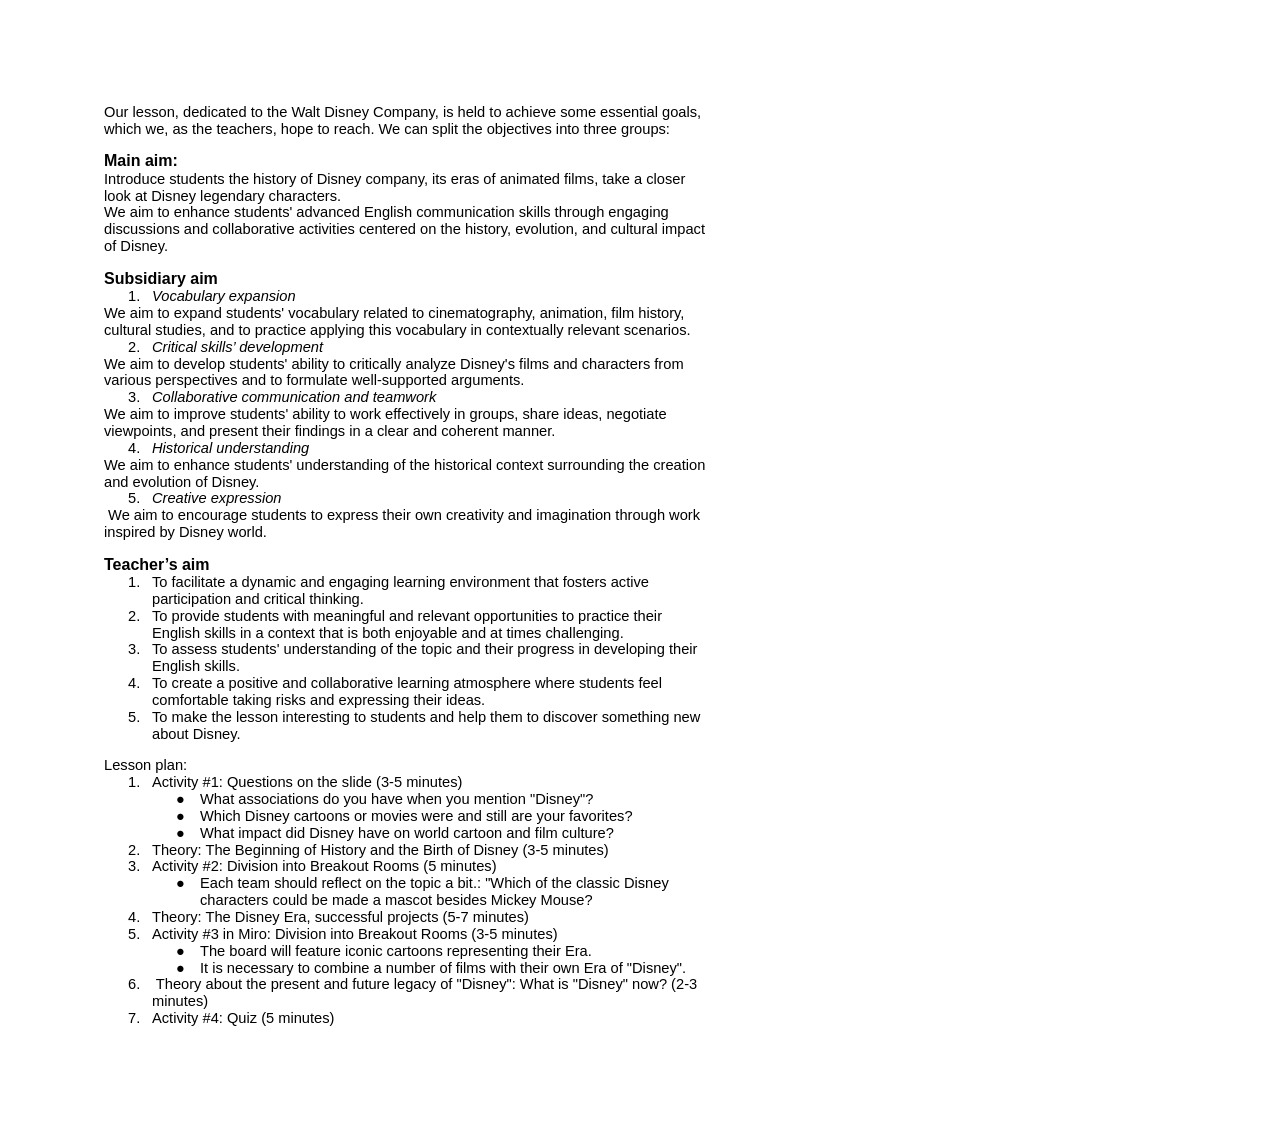
<file: plan.html>
<html><head><meta content="text/html; charset=UTF-8" http-equiv="content-type"><style type="text/css">ol.lst-kix_r8lq8k178c50-6.start{counter-reset:lst-ctn-kix_r8lq8k178c50-6 0}.lst-kix_1hxx8rke5gxk-7>li:before{content:"\0025cb   "}.lst-kix_cp1sh3gmzuz8-7>li{counter-increment:lst-ctn-kix_cp1sh3gmzuz8-7}.lst-kix_xcvvs21eofmi-0>li:before{content:"\0025cf   "}.lst-kix_1hxx8rke5gxk-8>li:before{content:"\0025a0   "}ol.lst-kix_f5y5ug4ka44j-2.start{counter-reset:lst-ctn-kix_f5y5ug4ka44j-2 0}ol.lst-kix_c04zzb2ed4l1-0.start{counter-reset:lst-ctn-kix_c04zzb2ed4l1-0 0}.lst-kix_xcvvs21eofmi-2>li:before{content:"\0025a0   "}.lst-kix_wy9zrpkcr38u-2>li:before{content:"" counter(lst-ctn-kix_wy9zrpkcr38u-2,lower-roman) ". "}.lst-kix_wy9zrpkcr38u-3>li:before{content:"" counter(lst-ctn-kix_wy9zrpkcr38u-3,decimal) ". "}ol.lst-kix_c04zzb2ed4l1-6.start{counter-reset:lst-ctn-kix_c04zzb2ed4l1-6 0}.lst-kix_xcvvs21eofmi-1>li:before{content:"\0025cb   "}.lst-kix_xcvvs21eofmi-3>li:before{content:"\0025cf   "}.lst-kix_wy9zrpkcr38u-0>li:before{content:"" counter(lst-ctn-kix_wy9zrpkcr38u-0,decimal) ". "}.lst-kix_wy9zrpkcr38u-4>li:before{content:"" counter(lst-ctn-kix_wy9zrpkcr38u-4,lower-latin) ". "}.lst-kix_xcvvs21eofmi-6>li:before{content:"\0025cf   "}.lst-kix_xcvvs21eofmi-5>li:before{content:"\0025a0   "}.lst-kix_xcvvs21eofmi-4>li:before{content:"\0025cb   "}.lst-kix_wy9zrpkcr38u-1>li:before{content:"" counter(lst-ctn-kix_wy9zrpkcr38u-1,lower-latin) ". "}.lst-kix_c04zzb2ed4l1-6>li{counter-increment:lst-ctn-kix_c04zzb2ed4l1-6}.lst-kix_wy9zrpkcr38u-8>li:before{content:"" counter(lst-ctn-kix_wy9zrpkcr38u-8,lower-roman) ". "}.lst-kix_wy9zrpkcr38u-2>li{counter-increment:lst-ctn-kix_wy9zrpkcr38u-2}.lst-kix_wy9zrpkcr38u-6>li:before{content:"" counter(lst-ctn-kix_wy9zrpkcr38u-6,decimal) ". "}.lst-kix_wy9zrpkcr38u-7>li:before{content:"" counter(lst-ctn-kix_wy9zrpkcr38u-7,lower-latin) ". "}.lst-kix_xcvvs21eofmi-7>li:before{content:"\0025cb   "}.lst-kix_xcvvs21eofmi-8>li:before{content:"\0025a0   "}.lst-kix_1hxx8rke5gxk-0>li:before{content:"\0025cf   "}.lst-kix_wy9zrpkcr38u-5>li:before{content:"" counter(lst-ctn-kix_wy9zrpkcr38u-5,lower-roman) ". "}.lst-kix_cp1sh3gmzuz8-5>li{counter-increment:lst-ctn-kix_cp1sh3gmzuz8-5}ol.lst-kix_cp1sh3gmzuz8-8.start{counter-reset:lst-ctn-kix_cp1sh3gmzuz8-8 0}ol.lst-kix_cp1sh3gmzuz8-1{list-style-type:none}.lst-kix_1hxx8rke5gxk-1>li:before{content:"\0025cb   "}.lst-kix_1hxx8rke5gxk-2>li:before{content:"\0025a0   "}ol.lst-kix_cp1sh3gmzuz8-0{list-style-type:none}.lst-kix_r8lq8k178c50-1>li{counter-increment:lst-ctn-kix_r8lq8k178c50-1}ol.lst-kix_cp1sh3gmzuz8-2.start{counter-reset:lst-ctn-kix_cp1sh3gmzuz8-2 0}ol.lst-kix_cp1sh3gmzuz8-5{list-style-type:none}.lst-kix_c04zzb2ed4l1-8>li{counter-increment:lst-ctn-kix_c04zzb2ed4l1-8}.lst-kix_1hxx8rke5gxk-3>li:before{content:"\0025cf   "}ol.lst-kix_cp1sh3gmzuz8-4{list-style-type:none}ol.lst-kix_cp1sh3gmzuz8-3{list-style-type:none}ol.lst-kix_cp1sh3gmzuz8-2{list-style-type:none}.lst-kix_1hxx8rke5gxk-5>li:before{content:"\0025a0   "}.lst-kix_1hxx8rke5gxk-6>li:before{content:"\0025cf   "}ol.lst-kix_cp1sh3gmzuz8-8{list-style-type:none}ol.lst-kix_f5y5ug4ka44j-8.start{counter-reset:lst-ctn-kix_f5y5ug4ka44j-8 0}ol.lst-kix_cp1sh3gmzuz8-7{list-style-type:none}ol.lst-kix_cp1sh3gmzuz8-6{list-style-type:none}.lst-kix_1hxx8rke5gxk-4>li:before{content:"\0025cb   "}.lst-kix_wy9zrpkcr38u-6>li{counter-increment:lst-ctn-kix_wy9zrpkcr38u-6}.lst-kix_69ir8nh6xapa-7>li:before{content:"\0025cb   "}.lst-kix_r8lq8k178c50-3>li{counter-increment:lst-ctn-kix_r8lq8k178c50-3}.lst-kix_69ir8nh6xapa-8>li:before{content:"\0025a0   "}ol.lst-kix_r8lq8k178c50-1.start{counter-reset:lst-ctn-kix_r8lq8k178c50-1 0}ol.lst-kix_c04zzb2ed4l1-5.start{counter-reset:lst-ctn-kix_c04zzb2ed4l1-5 0}ul.lst-kix_6mp4nehl2ugz-5{list-style-type:none}ul.lst-kix_6mp4nehl2ugz-6{list-style-type:none}ul.lst-kix_6mp4nehl2ugz-7{list-style-type:none}ul.lst-kix_6mp4nehl2ugz-8{list-style-type:none}ol.lst-kix_f5y5ug4ka44j-7.start{counter-reset:lst-ctn-kix_f5y5ug4ka44j-7 0}ul.lst-kix_6mp4nehl2ugz-1{list-style-type:none}ul.lst-kix_6mp4nehl2ugz-2{list-style-type:none}ul.lst-kix_6mp4nehl2ugz-3{list-style-type:none}ul.lst-kix_6mp4nehl2ugz-4{list-style-type:none}ol.lst-kix_f5y5ug4ka44j-1.start{counter-reset:lst-ctn-kix_f5y5ug4ka44j-1 0}ul.lst-kix_6mp4nehl2ugz-0{list-style-type:none}ol.lst-kix_r8lq8k178c50-7.start{counter-reset:lst-ctn-kix_r8lq8k178c50-7 0}.lst-kix_wy9zrpkcr38u-0>li{counter-increment:lst-ctn-kix_wy9zrpkcr38u-0}.lst-kix_f5y5ug4ka44j-3>li{counter-increment:lst-ctn-kix_f5y5ug4ka44j-3}ol.lst-kix_cp1sh3gmzuz8-3.start{counter-reset:lst-ctn-kix_cp1sh3gmzuz8-3 0}.lst-kix_f5y5ug4ka44j-6>li{counter-increment:lst-ctn-kix_f5y5ug4ka44j-6}.lst-kix_wycxytuil85y-7>li:before{content:"\0025cb   "}.lst-kix_wycxytuil85y-8>li:before{content:"\0025a0   "}.lst-kix_cp1sh3gmzuz8-0>li{counter-increment:lst-ctn-kix_cp1sh3gmzuz8-0}ol.lst-kix_r8lq8k178c50-0.start{counter-reset:lst-ctn-kix_r8lq8k178c50-0 0}.lst-kix_cp1sh3gmzuz8-3>li{counter-increment:lst-ctn-kix_cp1sh3gmzuz8-3}.lst-kix_c04zzb2ed4l1-4>li{counter-increment:lst-ctn-kix_c04zzb2ed4l1-4}.lst-kix_c04zzb2ed4l1-1>li{counter-increment:lst-ctn-kix_c04zzb2ed4l1-1}ol.lst-kix_r8lq8k178c50-4{list-style-type:none}ol.lst-kix_r8lq8k178c50-3{list-style-type:none}ol.lst-kix_r8lq8k178c50-2{list-style-type:none}ol.lst-kix_r8lq8k178c50-1{list-style-type:none}ol.lst-kix_r8lq8k178c50-0{list-style-type:none}.lst-kix_iextlxi5ehc5-1>li:before{content:"\0025cb   "}.lst-kix_iextlxi5ehc5-5>li:before{content:"\0025a0   "}.lst-kix_c04zzb2ed4l1-2>li{counter-increment:lst-ctn-kix_c04zzb2ed4l1-2}ol.lst-kix_f5y5ug4ka44j-6.start{counter-reset:lst-ctn-kix_f5y5ug4ka44j-6 0}ol.lst-kix_r8lq8k178c50-8{list-style-type:none}.lst-kix_wycxytuil85y-0>li:before{content:"\0025cf   "}ol.lst-kix_cp1sh3gmzuz8-4.start{counter-reset:lst-ctn-kix_cp1sh3gmzuz8-4 0}ol.lst-kix_r8lq8k178c50-7{list-style-type:none}ol.lst-kix_r8lq8k178c50-6{list-style-type:none}.lst-kix_iextlxi5ehc5-3>li:before{content:"\0025cf   "}ol.lst-kix_r8lq8k178c50-5{list-style-type:none}ol.lst-kix_wy9zrpkcr38u-0.start{counter-reset:lst-ctn-kix_wy9zrpkcr38u-0 0}.lst-kix_wycxytuil85y-6>li:before{content:"\0025cf   "}.lst-kix_wycxytuil85y-2>li:before{content:"\0025a0   "}.lst-kix_wycxytuil85y-4>li:before{content:"\0025cb   "}ol.lst-kix_r8lq8k178c50-2.start{counter-reset:lst-ctn-kix_r8lq8k178c50-2 0}.lst-kix_c04zzb2ed4l1-3>li{counter-increment:lst-ctn-kix_c04zzb2ed4l1-3}ol.lst-kix_r8lq8k178c50-5.start{counter-reset:lst-ctn-kix_r8lq8k178c50-5 0}.lst-kix_6mp4nehl2ugz-1>li:before{content:"\0025cb   "}ul.lst-kix_1hxx8rke5gxk-2{list-style-type:none}ul.lst-kix_1hxx8rke5gxk-1{list-style-type:none}ul.lst-kix_1hxx8rke5gxk-4{list-style-type:none}ul.lst-kix_1hxx8rke5gxk-3{list-style-type:none}ul.lst-kix_1hxx8rke5gxk-6{list-style-type:none}ul.lst-kix_1hxx8rke5gxk-5{list-style-type:none}ul.lst-kix_1hxx8rke5gxk-8{list-style-type:none}ul.lst-kix_1hxx8rke5gxk-7{list-style-type:none}.lst-kix_r8lq8k178c50-7>li{counter-increment:lst-ctn-kix_r8lq8k178c50-7}ul.lst-kix_1hxx8rke5gxk-0{list-style-type:none}ol.lst-kix_c04zzb2ed4l1-2.start{counter-reset:lst-ctn-kix_c04zzb2ed4l1-2 0}.lst-kix_f5y5ug4ka44j-7>li{counter-increment:lst-ctn-kix_f5y5ug4ka44j-7}.lst-kix_wy9zrpkcr38u-8>li{counter-increment:lst-ctn-kix_wy9zrpkcr38u-8}.lst-kix_iextlxi5ehc5-7>li:before{content:"\0025cb   "}.lst-kix_69ir8nh6xapa-6>li:before{content:"\0025cf   "}ol.lst-kix_f5y5ug4ka44j-4{list-style-type:none}ol.lst-kix_f5y5ug4ka44j-4.start{counter-reset:lst-ctn-kix_f5y5ug4ka44j-4 0}ol.lst-kix_f5y5ug4ka44j-5{list-style-type:none}ol.lst-kix_f5y5ug4ka44j-2{list-style-type:none}.lst-kix_2swaqr8brjmd-5>li:before{content:"\0025a0   "}.lst-kix_2swaqr8brjmd-7>li:before{content:"\0025cb   "}.lst-kix_r8lq8k178c50-0>li:before{content:"" counter(lst-ctn-kix_r8lq8k178c50-0,decimal) ". "}.lst-kix_r8lq8k178c50-2>li:before{content:"" counter(lst-ctn-kix_r8lq8k178c50-2,lower-roman) ". "}ol.lst-kix_f5y5ug4ka44j-3{list-style-type:none}.lst-kix_ayfcl939uhtp-0>li:before{content:"\0025cf   "}.lst-kix_ayfcl939uhtp-2>li:before{content:"\0025a0   "}ol.lst-kix_f5y5ug4ka44j-8{list-style-type:none}ul.lst-kix_2swaqr8brjmd-3{list-style-type:none}ul.lst-kix_2swaqr8brjmd-2{list-style-type:none}ol.lst-kix_f5y5ug4ka44j-6{list-style-type:none}ul.lst-kix_2swaqr8brjmd-1{list-style-type:none}ol.lst-kix_f5y5ug4ka44j-7{list-style-type:none}.lst-kix_69ir8nh6xapa-4>li:before{content:"\0025cb   "}ul.lst-kix_2swaqr8brjmd-0{list-style-type:none}ul.lst-kix_2swaqr8brjmd-7{list-style-type:none}.lst-kix_f5y5ug4ka44j-1>li{counter-increment:lst-ctn-kix_f5y5ug4ka44j-1}ul.lst-kix_2swaqr8brjmd-6{list-style-type:none}ol.lst-kix_r8lq8k178c50-4.start{counter-reset:lst-ctn-kix_r8lq8k178c50-4 0}.lst-kix_2swaqr8brjmd-3>li:before{content:"\0025cf   "}ul.lst-kix_2swaqr8brjmd-5{list-style-type:none}.lst-kix_r8lq8k178c50-6>li:before{content:"" counter(lst-ctn-kix_r8lq8k178c50-6,decimal) ". "}ul.lst-kix_2swaqr8brjmd-4{list-style-type:none}ol.lst-kix_f5y5ug4ka44j-0{list-style-type:none}ol.lst-kix_f5y5ug4ka44j-1{list-style-type:none}.lst-kix_69ir8nh6xapa-2>li:before{content:"\0025a0   "}ul.lst-kix_2swaqr8brjmd-8{list-style-type:none}.lst-kix_f5y5ug4ka44j-8>li{counter-increment:lst-ctn-kix_f5y5ug4ka44j-8}.lst-kix_r8lq8k178c50-8>li:before{content:"" counter(lst-ctn-kix_r8lq8k178c50-8,lower-roman) ". "}.lst-kix_ayfcl939uhtp-8>li:before{content:"\0025a0   "}ol.lst-kix_c04zzb2ed4l1-1.start{counter-reset:lst-ctn-kix_c04zzb2ed4l1-1 0}ol.lst-kix_wy9zrpkcr38u-8{list-style-type:none}.lst-kix_r8lq8k178c50-8>li{counter-increment:lst-ctn-kix_r8lq8k178c50-8}.lst-kix_69ir8nh6xapa-0>li:before{content:"\0025cf   "}ol.lst-kix_wy9zrpkcr38u-6{list-style-type:none}ol.lst-kix_wy9zrpkcr38u-7{list-style-type:none}.lst-kix_r8lq8k178c50-2>li{counter-increment:lst-ctn-kix_r8lq8k178c50-2}ol.lst-kix_wy9zrpkcr38u-4{list-style-type:none}.lst-kix_2swaqr8brjmd-1>li:before{content:"\0025cb   "}ol.lst-kix_wy9zrpkcr38u-5{list-style-type:none}.lst-kix_ayfcl939uhtp-4>li:before{content:"\0025cb   "}.lst-kix_ayfcl939uhtp-6>li:before{content:"\0025cf   "}.lst-kix_f5y5ug4ka44j-2>li{counter-increment:lst-ctn-kix_f5y5ug4ka44j-2}ol.lst-kix_wy9zrpkcr38u-2{list-style-type:none}.lst-kix_cp1sh3gmzuz8-4>li{counter-increment:lst-ctn-kix_cp1sh3gmzuz8-4}ol.lst-kix_wy9zrpkcr38u-3{list-style-type:none}.lst-kix_6mp4nehl2ugz-3>li:before{content:"\0025cf   "}ol.lst-kix_wy9zrpkcr38u-0{list-style-type:none}ol.lst-kix_wy9zrpkcr38u-1{list-style-type:none}ol.lst-kix_cp1sh3gmzuz8-6.start{counter-reset:lst-ctn-kix_cp1sh3gmzuz8-6 0}.lst-kix_c04zzb2ed4l1-2>li:before{content:"" counter(lst-ctn-kix_c04zzb2ed4l1-2,lower-roman) ". "}ol.lst-kix_f5y5ug4ka44j-3.start{counter-reset:lst-ctn-kix_f5y5ug4ka44j-3 0}.lst-kix_6mp4nehl2ugz-5>li:before{content:"\0025a0   "}.lst-kix_wy9zrpkcr38u-7>li{counter-increment:lst-ctn-kix_wy9zrpkcr38u-7}.lst-kix_c04zzb2ed4l1-4>li:before{content:"" counter(lst-ctn-kix_c04zzb2ed4l1-4,lower-latin) ". "}.lst-kix_6mp4nehl2ugz-7>li:before{content:"\0025cb   "}.lst-kix_wy9zrpkcr38u-1>li{counter-increment:lst-ctn-kix_wy9zrpkcr38u-1}ol.lst-kix_r8lq8k178c50-3.start{counter-reset:lst-ctn-kix_r8lq8k178c50-3 0}ol.lst-kix_cp1sh3gmzuz8-7.start{counter-reset:lst-ctn-kix_cp1sh3gmzuz8-7 0}.lst-kix_r8lq8k178c50-4>li:before{content:"" counter(lst-ctn-kix_r8lq8k178c50-4,lower-latin) ". "}.lst-kix_c04zzb2ed4l1-0>li:before{content:"" counter(lst-ctn-kix_c04zzb2ed4l1-0,decimal) ". "}ol.lst-kix_c04zzb2ed4l1-1{list-style-type:none}.lst-kix_cp1sh3gmzuz8-5>li:before{content:"" counter(lst-ctn-kix_cp1sh3gmzuz8-5,lower-roman) ". "}ol.lst-kix_c04zzb2ed4l1-0{list-style-type:none}ol.lst-kix_c04zzb2ed4l1-3{list-style-type:none}ol.lst-kix_c04zzb2ed4l1-3.start{counter-reset:lst-ctn-kix_c04zzb2ed4l1-3 0}.lst-kix_wy9zrpkcr38u-3>li{counter-increment:lst-ctn-kix_wy9zrpkcr38u-3}ol.lst-kix_c04zzb2ed4l1-2{list-style-type:none}.lst-kix_cp1sh3gmzuz8-3>li:before{content:"" counter(lst-ctn-kix_cp1sh3gmzuz8-3,decimal) ". "}.lst-kix_cp1sh3gmzuz8-7>li:before{content:"" counter(lst-ctn-kix_cp1sh3gmzuz8-7,lower-latin) ". "}.lst-kix_r8lq8k178c50-0>li{counter-increment:lst-ctn-kix_r8lq8k178c50-0}.lst-kix_cp1sh3gmzuz8-4>li:before{content:"" counter(lst-ctn-kix_cp1sh3gmzuz8-4,lower-latin) ". "}.lst-kix_cp1sh3gmzuz8-8>li:before{content:"" counter(lst-ctn-kix_cp1sh3gmzuz8-8,lower-roman) ". "}.lst-kix_cp1sh3gmzuz8-1>li:before{content:"" counter(lst-ctn-kix_cp1sh3gmzuz8-1,lower-latin) ". "}.lst-kix_c04zzb2ed4l1-7>li{counter-increment:lst-ctn-kix_c04zzb2ed4l1-7}.lst-kix_cp1sh3gmzuz8-2>li:before{content:"" counter(lst-ctn-kix_cp1sh3gmzuz8-2,lower-roman) ". "}.lst-kix_c04zzb2ed4l1-6>li:before{content:"" counter(lst-ctn-kix_c04zzb2ed4l1-6,decimal) ". "}.lst-kix_c04zzb2ed4l1-8>li:before{content:"" counter(lst-ctn-kix_c04zzb2ed4l1-8,lower-roman) ". "}.lst-kix_c04zzb2ed4l1-7>li:before{content:"" counter(lst-ctn-kix_c04zzb2ed4l1-7,lower-latin) ". "}.lst-kix_cp1sh3gmzuz8-6>li:before{content:"" counter(lst-ctn-kix_cp1sh3gmzuz8-6,decimal) ". "}ul.lst-kix_iextlxi5ehc5-2{list-style-type:none}ul.lst-kix_wycxytuil85y-3{list-style-type:none}ul.lst-kix_iextlxi5ehc5-3{list-style-type:none}ul.lst-kix_wycxytuil85y-4{list-style-type:none}ul.lst-kix_iextlxi5ehc5-0{list-style-type:none}ul.lst-kix_wycxytuil85y-5{list-style-type:none}ul.lst-kix_iextlxi5ehc5-1{list-style-type:none}ul.lst-kix_wycxytuil85y-6{list-style-type:none}ul.lst-kix_wycxytuil85y-7{list-style-type:none}ul.lst-kix_wycxytuil85y-8{list-style-type:none}ol.lst-kix_cp1sh3gmzuz8-5.start{counter-reset:lst-ctn-kix_cp1sh3gmzuz8-5 0}ol.lst-kix_wy9zrpkcr38u-2.start{counter-reset:lst-ctn-kix_wy9zrpkcr38u-2 0}ul.lst-kix_iextlxi5ehc5-8{list-style-type:none}ul.lst-kix_iextlxi5ehc5-6{list-style-type:none}.lst-kix_cp1sh3gmzuz8-8>li{counter-increment:lst-ctn-kix_cp1sh3gmzuz8-8}ul.lst-kix_iextlxi5ehc5-7{list-style-type:none}ul.lst-kix_wycxytuil85y-0{list-style-type:none}ul.lst-kix_iextlxi5ehc5-4{list-style-type:none}ul.lst-kix_wycxytuil85y-1{list-style-type:none}ul.lst-kix_iextlxi5ehc5-5{list-style-type:none}ul.lst-kix_wycxytuil85y-2{list-style-type:none}.lst-kix_cp1sh3gmzuz8-0>li:before{content:"" counter(lst-ctn-kix_cp1sh3gmzuz8-0,decimal) ". "}ol.lst-kix_f5y5ug4ka44j-5.start{counter-reset:lst-ctn-kix_f5y5ug4ka44j-5 0}.lst-kix_wy9zrpkcr38u-5>li{counter-increment:lst-ctn-kix_wy9zrpkcr38u-5}ol.lst-kix_wy9zrpkcr38u-8.start{counter-reset:lst-ctn-kix_wy9zrpkcr38u-8 0}ul.lst-kix_69ir8nh6xapa-8{list-style-type:none}ul.lst-kix_69ir8nh6xapa-7{list-style-type:none}ul.lst-kix_69ir8nh6xapa-4{list-style-type:none}.lst-kix_f5y5ug4ka44j-2>li:before{content:"" counter(lst-ctn-kix_f5y5ug4ka44j-2,lower-roman) ". "}ul.lst-kix_69ir8nh6xapa-3{list-style-type:none}ul.lst-kix_69ir8nh6xapa-6{list-style-type:none}ul.lst-kix_69ir8nh6xapa-5{list-style-type:none}ul.lst-kix_69ir8nh6xapa-0{list-style-type:none}.lst-kix_f5y5ug4ka44j-0>li:before{content:"" counter(lst-ctn-kix_f5y5ug4ka44j-0,decimal) ". "}.lst-kix_f5y5ug4ka44j-1>li:before{content:"" counter(lst-ctn-kix_f5y5ug4ka44j-1,lower-latin) ". "}ul.lst-kix_69ir8nh6xapa-2{list-style-type:none}ul.lst-kix_69ir8nh6xapa-1{list-style-type:none}.lst-kix_f5y5ug4ka44j-0>li{counter-increment:lst-ctn-kix_f5y5ug4ka44j-0}.lst-kix_f5y5ug4ka44j-8>li:before{content:"" counter(lst-ctn-kix_f5y5ug4ka44j-8,lower-roman) ". "}ol.lst-kix_wy9zrpkcr38u-7.start{counter-reset:lst-ctn-kix_wy9zrpkcr38u-7 0}ol.lst-kix_c04zzb2ed4l1-4.start{counter-reset:lst-ctn-kix_c04zzb2ed4l1-4 0}.lst-kix_cp1sh3gmzuz8-6>li{counter-increment:lst-ctn-kix_cp1sh3gmzuz8-6}.lst-kix_f5y5ug4ka44j-3>li:before{content:"" counter(lst-ctn-kix_f5y5ug4ka44j-3,decimal) ". "}.lst-kix_f5y5ug4ka44j-4>li:before{content:"" counter(lst-ctn-kix_f5y5ug4ka44j-4,lower-latin) ". "}.lst-kix_f5y5ug4ka44j-5>li:before{content:"" counter(lst-ctn-kix_f5y5ug4ka44j-5,lower-roman) ". "}.lst-kix_f5y5ug4ka44j-6>li:before{content:"" counter(lst-ctn-kix_f5y5ug4ka44j-6,decimal) ". "}.lst-kix_f5y5ug4ka44j-7>li:before{content:"" counter(lst-ctn-kix_f5y5ug4ka44j-7,lower-latin) ". "}ol.lst-kix_f5y5ug4ka44j-0.start{counter-reset:lst-ctn-kix_f5y5ug4ka44j-0 0}ol.lst-kix_wy9zrpkcr38u-1.start{counter-reset:lst-ctn-kix_wy9zrpkcr38u-1 0}ol.lst-kix_wy9zrpkcr38u-3.start{counter-reset:lst-ctn-kix_wy9zrpkcr38u-3 0}ul.lst-kix_xcvvs21eofmi-3{list-style-type:none}ul.lst-kix_xcvvs21eofmi-2{list-style-type:none}ul.lst-kix_xcvvs21eofmi-1{list-style-type:none}.lst-kix_iextlxi5ehc5-2>li:before{content:"\0025a0   "}.lst-kix_iextlxi5ehc5-4>li:before{content:"\0025cb   "}ul.lst-kix_xcvvs21eofmi-0{list-style-type:none}ul.lst-kix_xcvvs21eofmi-7{list-style-type:none}ul.lst-kix_xcvvs21eofmi-6{list-style-type:none}ul.lst-kix_xcvvs21eofmi-5{list-style-type:none}ul.lst-kix_xcvvs21eofmi-4{list-style-type:none}.lst-kix_f5y5ug4ka44j-4>li{counter-increment:lst-ctn-kix_f5y5ug4ka44j-4}.lst-kix_wycxytuil85y-1>li:before{content:"\0025cb   "}ul.lst-kix_xcvvs21eofmi-8{list-style-type:none}.lst-kix_r8lq8k178c50-6>li{counter-increment:lst-ctn-kix_r8lq8k178c50-6}.lst-kix_wycxytuil85y-5>li:before{content:"\0025a0   "}.lst-kix_f5y5ug4ka44j-5>li{counter-increment:lst-ctn-kix_f5y5ug4ka44j-5}ol.lst-kix_cp1sh3gmzuz8-1.start{counter-reset:lst-ctn-kix_cp1sh3gmzuz8-1 0}.lst-kix_r8lq8k178c50-5>li{counter-increment:lst-ctn-kix_r8lq8k178c50-5}.lst-kix_iextlxi5ehc5-0>li:before{content:"\0025cf   "}.lst-kix_wycxytuil85y-3>li:before{content:"\0025cf   "}.lst-kix_cp1sh3gmzuz8-1>li{counter-increment:lst-ctn-kix_cp1sh3gmzuz8-1}.lst-kix_6mp4nehl2ugz-2>li:before{content:"\0025a0   "}.lst-kix_c04zzb2ed4l1-0>li{counter-increment:lst-ctn-kix_c04zzb2ed4l1-0}.lst-kix_6mp4nehl2ugz-0>li:before{content:"\0025cf   "}.lst-kix_cp1sh3gmzuz8-2>li{counter-increment:lst-ctn-kix_cp1sh3gmzuz8-2}ol.lst-kix_wy9zrpkcr38u-6.start{counter-reset:lst-ctn-kix_wy9zrpkcr38u-6 0}ol.lst-kix_r8lq8k178c50-8.start{counter-reset:lst-ctn-kix_r8lq8k178c50-8 0}.lst-kix_r8lq8k178c50-4>li{counter-increment:lst-ctn-kix_r8lq8k178c50-4}.lst-kix_iextlxi5ehc5-6>li:before{content:"\0025cf   "}.lst-kix_iextlxi5ehc5-8>li:before{content:"\0025a0   "}.lst-kix_2swaqr8brjmd-6>li:before{content:"\0025cf   "}.lst-kix_r8lq8k178c50-1>li:before{content:"" counter(lst-ctn-kix_r8lq8k178c50-1,lower-latin) ". "}ul.lst-kix_ayfcl939uhtp-8{list-style-type:none}ul.lst-kix_ayfcl939uhtp-7{list-style-type:none}.lst-kix_69ir8nh6xapa-5>li:before{content:"\0025a0   "}ul.lst-kix_ayfcl939uhtp-6{list-style-type:none}ul.lst-kix_ayfcl939uhtp-5{list-style-type:none}ul.lst-kix_ayfcl939uhtp-4{list-style-type:none}ul.lst-kix_ayfcl939uhtp-3{list-style-type:none}ul.lst-kix_ayfcl939uhtp-2{list-style-type:none}.lst-kix_ayfcl939uhtp-3>li:before{content:"\0025cf   "}ul.lst-kix_ayfcl939uhtp-1{list-style-type:none}ol.lst-kix_c04zzb2ed4l1-8.start{counter-reset:lst-ctn-kix_c04zzb2ed4l1-8 0}ul.lst-kix_ayfcl939uhtp-0{list-style-type:none}.lst-kix_69ir8nh6xapa-1>li:before{content:"\0025cb   "}.lst-kix_69ir8nh6xapa-3>li:before{content:"\0025cf   "}.lst-kix_2swaqr8brjmd-4>li:before{content:"\0025cb   "}.lst-kix_r8lq8k178c50-7>li:before{content:"" counter(lst-ctn-kix_r8lq8k178c50-7,lower-latin) ". "}.lst-kix_c04zzb2ed4l1-5>li{counter-increment:lst-ctn-kix_c04zzb2ed4l1-5}.lst-kix_ayfcl939uhtp-1>li:before{content:"\0025cb   "}.lst-kix_ayfcl939uhtp-7>li:before{content:"\0025cb   "}.lst-kix_2swaqr8brjmd-2>li:before{content:"\0025a0   "}ol.lst-kix_wy9zrpkcr38u-5.start{counter-reset:lst-ctn-kix_wy9zrpkcr38u-5 0}.lst-kix_2swaqr8brjmd-0>li:before{content:"\0025cf   "}.lst-kix_ayfcl939uhtp-5>li:before{content:"\0025a0   "}.lst-kix_6mp4nehl2ugz-4>li:before{content:"\0025cb   "}.lst-kix_c04zzb2ed4l1-1>li:before{content:"" counter(lst-ctn-kix_c04zzb2ed4l1-1,lower-latin) ". "}ol.lst-kix_wy9zrpkcr38u-4.start{counter-reset:lst-ctn-kix_wy9zrpkcr38u-4 0}.lst-kix_c04zzb2ed4l1-5>li:before{content:"" counter(lst-ctn-kix_c04zzb2ed4l1-5,lower-roman) ". "}.lst-kix_6mp4nehl2ugz-6>li:before{content:"\0025cf   "}ol.lst-kix_cp1sh3gmzuz8-0.start{counter-reset:lst-ctn-kix_cp1sh3gmzuz8-0 0}.lst-kix_wy9zrpkcr38u-4>li{counter-increment:lst-ctn-kix_wy9zrpkcr38u-4}li.li-bullet-0:before{margin-left:-18pt;white-space:nowrap;display:inline-block;min-width:18pt}.lst-kix_c04zzb2ed4l1-3>li:before{content:"" counter(lst-ctn-kix_c04zzb2ed4l1-3,decimal) ". "}.lst-kix_6mp4nehl2ugz-8>li:before{content:"\0025a0   "}.lst-kix_r8lq8k178c50-5>li:before{content:"" counter(lst-ctn-kix_r8lq8k178c50-5,lower-roman) ". "}ol.lst-kix_c04zzb2ed4l1-8{list-style-type:none}ol.lst-kix_c04zzb2ed4l1-5{list-style-type:none}.lst-kix_2swaqr8brjmd-8>li:before{content:"\0025a0   "}.lst-kix_r8lq8k178c50-3>li:before{content:"" counter(lst-ctn-kix_r8lq8k178c50-3,decimal) ". "}ol.lst-kix_c04zzb2ed4l1-4{list-style-type:none}ol.lst-kix_c04zzb2ed4l1-7.start{counter-reset:lst-ctn-kix_c04zzb2ed4l1-7 0}ol.lst-kix_c04zzb2ed4l1-7{list-style-type:none}ol.lst-kix_c04zzb2ed4l1-6{list-style-type:none}ol{margin:0;padding:0}table td,table th{padding:0}.c4{color:#000000;font-weight:400;text-decoration:none;vertical-align:baseline;font-size:11pt;font-family:"Arial";font-style:italic}.c7{color:#000000;font-weight:700;text-decoration:none;vertical-align:baseline;font-size:12pt;font-family:"Arial";font-style:normal}.c3{color:#000000;font-weight:400;text-decoration:none;vertical-align:baseline;font-size:11pt;font-family:"Arial";font-style:normal}.c10{color:#000000;font-weight:700;text-decoration:none;vertical-align:baseline;font-size:11pt;font-family:"Arial";font-style:normal}.c0{padding-top:0pt;padding-bottom:0pt;line-height:1.15;orphans:2;widows:2;text-align:left}.c9{background-color:#ffffff;max-width:451.4pt;padding:72pt 72pt 72pt 72pt}.c1{margin-left:36pt;padding-left:0pt}.c2{padding:0;margin:0}.c8{font-size:12pt;font-weight:700}.c5{margin-left:72pt;padding-left:0pt}.c6{height:11pt}.title{padding-top:0pt;color:#000000;font-size:26pt;padding-bottom:3pt;font-family:"Arial";line-height:1.15;page-break-after:avoid;orphans:2;widows:2;text-align:left}.subtitle{padding-top:0pt;color:#666666;font-size:15pt;padding-bottom:16pt;font-family:"Arial";line-height:1.15;page-break-after:avoid;orphans:2;widows:2;text-align:left}li{color:#000000;font-size:11pt;font-family:"Arial"}p{margin:0;color:#000000;font-size:11pt;font-family:"Arial"}h1{padding-top:20pt;color:#000000;font-size:20pt;padding-bottom:6pt;font-family:"Arial";line-height:1.15;page-break-after:avoid;orphans:2;widows:2;text-align:left}h2{padding-top:18pt;color:#000000;font-size:16pt;padding-bottom:6pt;font-family:"Arial";line-height:1.15;page-break-after:avoid;orphans:2;widows:2;text-align:left}h3{padding-top:16pt;color:#434343;font-size:14pt;padding-bottom:4pt;font-family:"Arial";line-height:1.15;page-break-after:avoid;orphans:2;widows:2;text-align:left}h4{padding-top:14pt;color:#666666;font-size:12pt;padding-bottom:4pt;font-family:"Arial";line-height:1.15;page-break-after:avoid;orphans:2;widows:2;text-align:left}h5{padding-top:12pt;color:#666666;font-size:11pt;padding-bottom:4pt;font-family:"Arial";line-height:1.15;page-break-after:avoid;orphans:2;widows:2;text-align:left}h6{padding-top:12pt;color:#666666;font-size:11pt;padding-bottom:4pt;font-family:"Arial";line-height:1.15;page-break-after:avoid;font-style:italic;orphans:2;widows:2;text-align:left}</style></head><body class="c9 doc-content"><p class="c0"><span class="c3">Our lesson, dedicated to the Walt Disney Company, is held to achieve some essential goals, which we, as the teachers, hope to reach. We can split the objectives into three groups:</span></p><p class="c0 c6"><span class="c3"></span></p><p class="c0"><span class="c8">Main aim:</span></p><p class="c0"><span class="c3">Introduce students the history of Disney company, its eras of animated films, take a closer look at Disney legendary characters.</span></p><p class="c0"><span class="c3">We aim to enhance students&#39; advanced English communication skills through engaging discussions and collaborative activities centered on the history, evolution, and cultural impact of Disney.</span></p><p class="c0 c6"><span class="c3"></span></p><p class="c0"><span class="c7">Subsidiary aim</span></p><ol class="c2 lst-kix_f5y5ug4ka44j-0 start" start="1"><li class="c0 c1 li-bullet-0"><span class="c4">Vocabulary expansion</span></li></ol><p class="c0"><span class="c3">We aim to expand students&#39; vocabulary related to cinematography, animation, film history, cultural studies, and to practice applying this vocabulary in contextually relevant scenarios.</span></p><ol class="c2 lst-kix_f5y5ug4ka44j-0" start="2"><li class="c0 c1 li-bullet-0"><span class="c4">Critical skills&rsquo; development </span></li></ol><p class="c0"><span class="c3">We aim to develop students&#39; ability to critically analyze Disney&#39;s films and characters from various perspectives and to formulate well-supported arguments.</span></p><ol class="c2 lst-kix_f5y5ug4ka44j-0" start="3"><li class="c0 c1 li-bullet-0"><span class="c4">Collaborative communication and teamwork</span></li></ol><p class="c0"><span class="c3">We aim to improve students&#39; ability to work effectively in groups, share ideas, negotiate viewpoints, and present their findings in a clear and coherent manner.</span></p><ol class="c2 lst-kix_f5y5ug4ka44j-0" start="4"><li class="c0 c1 li-bullet-0"><span class="c4">Historical understanding</span></li></ol><p class="c0"><span class="c3">We aim to enhance students&#39; understanding of the historical context surrounding the creation and evolution of Disney.</span></p><ol class="c2 lst-kix_f5y5ug4ka44j-0" start="5"><li class="c0 c1 li-bullet-0"><span class="c4">Creative expression</span></li></ol><p class="c0"><span class="c3">&nbsp;We aim to encourage students to express their own creativity and imagination through work inspired by Disney world.</span></p><p class="c0 c6"><span class="c3"></span></p><p class="c0"><span class="c7">Teacher&rsquo;s aim</span></p><ol class="c2 lst-kix_cp1sh3gmzuz8-0 start" start="1"><li class="c0 c1 li-bullet-0"><span class="c3">To facilitate a dynamic and engaging learning environment that fosters active participation and critical thinking.</span></li><li class="c0 c1 li-bullet-0"><span class="c3">To provide students with meaningful and relevant opportunities to practice their English skills in a context that is both enjoyable and at times challenging.</span></li><li class="c0 c1 li-bullet-0"><span class="c3">To assess students&#39; understanding of the topic and their progress in developing their English skills.</span></li><li class="c0 c1 li-bullet-0"><span class="c3">To create a positive and collaborative learning atmosphere where students feel comfortable taking risks and expressing their ideas.</span></li><li class="c0 c1 li-bullet-0"><span class="c3">To make the lesson interesting to students and help them to discover something new about Disney.</span></li></ol><p class="c0 c6"><span class="c3"></span></p><p class="c0"><span class="c3">Lesson plan:</span></p><ol class="c2 lst-kix_c04zzb2ed4l1-0 start" start="1"><li class="c0 c1 li-bullet-0"><span class="c3">Activity #1: Questions on the slide (3-5 minutes)</span></li></ol><ul class="c2 lst-kix_1hxx8rke5gxk-0 start"><li class="c0 c5 li-bullet-0"><span class="c3">What associations do you have when you mention &quot;Disney&quot;?</span></li><li class="c0 c5 li-bullet-0"><span class="c3">Which Disney cartoons or movies were and still are your favorites?</span></li><li class="c0 c5 li-bullet-0"><span class="c3">What impact did Disney have on world cartoon and film culture?</span></li></ul><ol class="c2 lst-kix_c04zzb2ed4l1-0" start="2"><li class="c0 c1 li-bullet-0"><span class="c3">Theory: The Beginning of History and the Birth of Disney (3-5 minutes)</span></li><li class="c0 c1 li-bullet-0"><span class="c3">Activity #2: Division into Breakout Rooms (5 minutes)</span></li></ol><ul class="c2 lst-kix_6mp4nehl2ugz-0 start"><li class="c0 c5 li-bullet-0"><span class="c3">Each team should reflect on the topic a bit.: &quot;Which of the classic Disney characters could be made a mascot besides Mickey Mouse?</span></li></ul><ol class="c2 lst-kix_c04zzb2ed4l1-0" start="4"><li class="c0 c1 li-bullet-0"><span class="c3">Theory: The Disney Era, successful projects (5-7 minutes)</span></li><li class="c0 c1 li-bullet-0"><span class="c3">Activity #3 in Miro: Division into Breakout Rooms (3-5 minutes)</span></li></ol><ul class="c2 lst-kix_ayfcl939uhtp-0 start"><li class="c0 c5 li-bullet-0"><span class="c3">The board will feature iconic cartoons representing their Era. </span></li><li class="c0 c5 li-bullet-0"><span class="c3">It is necessary to combine a number of films with their own Era of &quot;Disney&quot;.</span></li></ul><ol class="c2 lst-kix_c04zzb2ed4l1-0" start="6"><li class="c0 c1 li-bullet-0"><span class="c3">&nbsp;Theory about the present and future legacy of &quot;Disney&quot;: What is &quot;Disney&quot; now? (2-3 minutes)</span></li><li class="c0 c1 li-bullet-0"><span class="c3">Activity #4: Quiz (5 minutes)</span></li></ol></body></html>
</file>
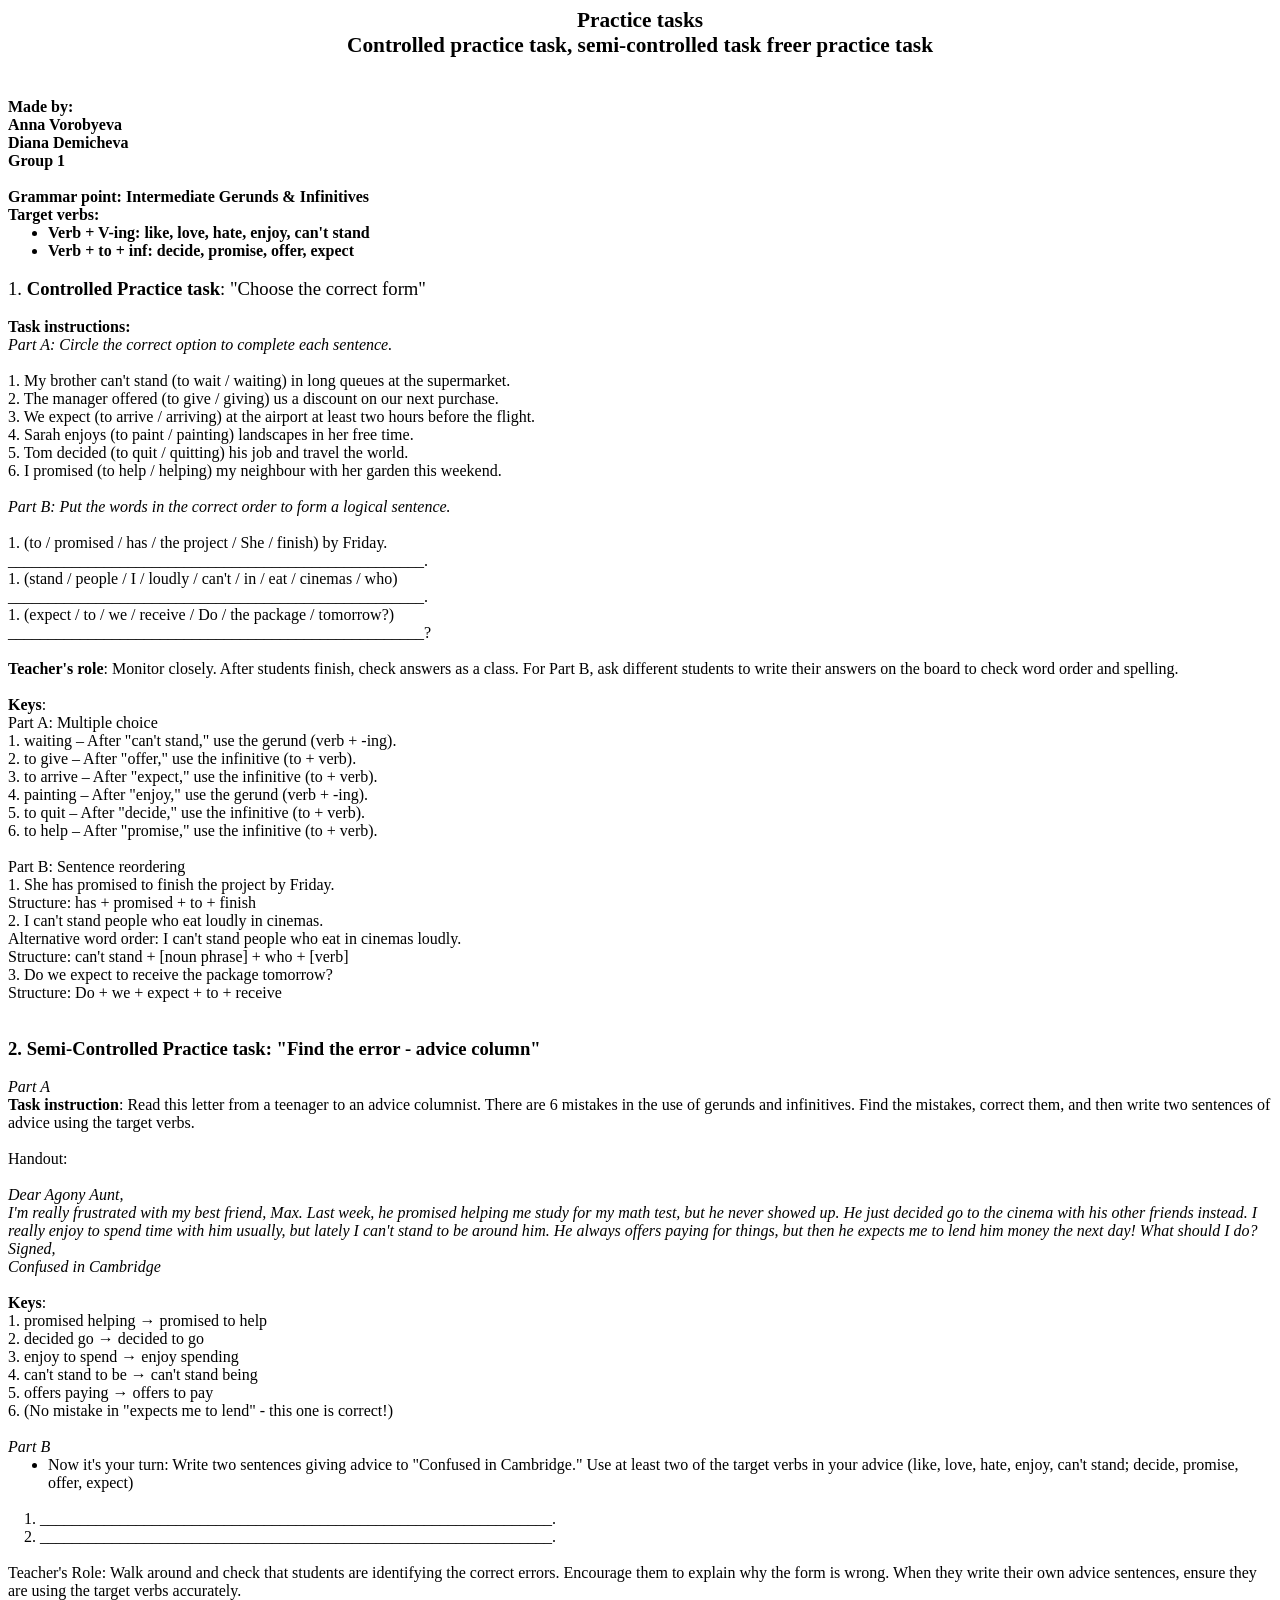
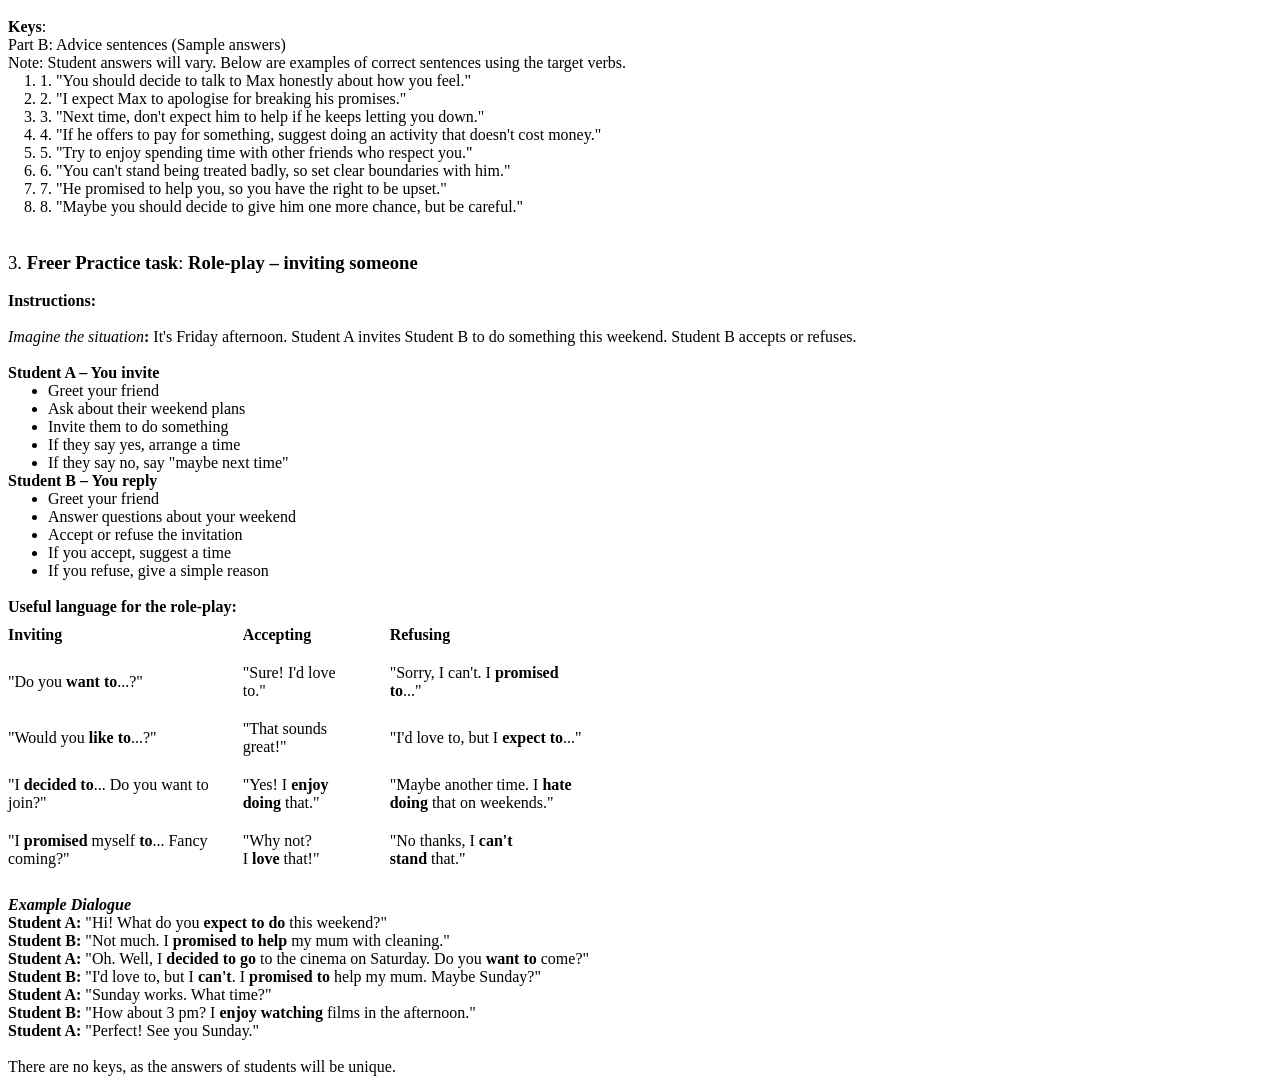
<file: practice_tasks.html>
<html xmlns:v="urn:schemas-microsoft-com:vml"
xmlns:o="urn:schemas-microsoft-com:office:office"
xmlns:w="urn:schemas-microsoft-com:office:word"
xmlns:m="http://schemas.microsoft.com/office/2004/12/omml"
xmlns="http://www.w3.org/TR/REC-html40">

<head>
<meta http-equiv=Content-Type content="text/html; charset=utf-8">
<meta name=ProgId content=Word.Document>
<meta name=Generator content="Microsoft Word 15">
<meta name=Originator content="Microsoft Word 15">
<link rel=File-List href="practice_tasks.fld/filelist.xml">
<!--[if gte mso 9]><xml>
 <o:DocumentProperties>
  <o:Author>Воробьева Анна Сергеевна</o:Author>
  <o:LastAuthor>Воробьева Анна Сергеевна</o:LastAuthor>
  <o:Revision>2</o:Revision>
  <o:TotalTime>17</o:TotalTime>
  <o:Created>2026-06-15T01:52:00Z</o:Created>
  <o:LastSaved>2026-06-15T01:52:00Z</o:LastSaved>
  <o:Pages>3</o:Pages>
  <o:Words>922</o:Words>
  <o:Characters>5257</o:Characters>
  <o:Lines>43</o:Lines>
  <o:Paragraphs>12</o:Paragraphs>
  <o:CharactersWithSpaces>6167</o:CharactersWithSpaces>
  <o:Version>16.00</o:Version>
 </o:DocumentProperties>
 <o:OfficeDocumentSettings>
  <o:AllowPNG/>
 </o:OfficeDocumentSettings>
</xml><![endif]-->
<link rel=themeData href="practice_tasks.fld/themedata.thmx">
<link rel=colorSchemeMapping href="practice_tasks.fld/colorschememapping.xml">
<!--[if gte mso 9]><xml>
 <w:WordDocument>
  <w:GrammarState>Clean</w:GrammarState>
  <w:TrackMoves>false</w:TrackMoves>
  <w:TrackFormatting/>
  <w:PunctuationKerning/>
  <w:ValidateAgainstSchemas/>
  <w:SaveIfXMLInvalid>false</w:SaveIfXMLInvalid>
  <w:IgnoreMixedContent>false</w:IgnoreMixedContent>
  <w:AlwaysShowPlaceholderText>false</w:AlwaysShowPlaceholderText>
  <w:DoNotPromoteQF/>
  <w:LidThemeOther>RU</w:LidThemeOther>
  <w:LidThemeAsian>X-NONE</w:LidThemeAsian>
  <w:LidThemeComplexScript>X-NONE</w:LidThemeComplexScript>
  <w:Compatibility>
   <w:BreakWrappedTables/>
   <w:SnapToGridInCell/>
   <w:WrapTextWithPunct/>
   <w:UseAsianBreakRules/>
   <w:DontGrowAutofit/>
   <w:SplitPgBreakAndParaMark/>
   <w:EnableOpenTypeKerning/>
   <w:DontFlipMirrorIndents/>
   <w:OverrideTableStyleHps/>
  </w:Compatibility>
  <m:mathPr>
   <m:mathFont m:val="Cambria Math"/>
   <m:brkBin m:val="before"/>
   <m:brkBinSub m:val="&#45;-"/>
   <m:smallFrac m:val="off"/>
   <m:dispDef/>
   <m:lMargin m:val="0"/>
   <m:rMargin m:val="0"/>
   <m:defJc m:val="centerGroup"/>
   <m:wrapIndent m:val="1440"/>
   <m:intLim m:val="subSup"/>
   <m:naryLim m:val="undOvr"/>
  </m:mathPr></w:WordDocument>
</xml><![endif]--><!--[if gte mso 9]><xml>
 <w:LatentStyles DefLockedState="false" DefUnhideWhenUsed="false"
  DefSemiHidden="false" DefQFormat="false" DefPriority="99"
  LatentStyleCount="375">
  <w:LsdException Locked="false" Priority="0" QFormat="true" Name="Normal"/>
  <w:LsdException Locked="false" Priority="9" QFormat="true" Name="heading 1"/>
  <w:LsdException Locked="false" Priority="9" SemiHidden="true"
   UnhideWhenUsed="true" QFormat="true" Name="heading 2"/>
  <w:LsdException Locked="false" Priority="9" SemiHidden="true"
   UnhideWhenUsed="true" QFormat="true" Name="heading 3"/>
  <w:LsdException Locked="false" Priority="9" SemiHidden="true"
   UnhideWhenUsed="true" QFormat="true" Name="heading 4"/>
  <w:LsdException Locked="false" Priority="9" SemiHidden="true"
   UnhideWhenUsed="true" QFormat="true" Name="heading 5"/>
  <w:LsdException Locked="false" Priority="9" SemiHidden="true"
   UnhideWhenUsed="true" QFormat="true" Name="heading 6"/>
  <w:LsdException Locked="false" Priority="9" SemiHidden="true"
   UnhideWhenUsed="true" QFormat="true" Name="heading 7"/>
  <w:LsdException Locked="false" Priority="9" SemiHidden="true"
   UnhideWhenUsed="true" QFormat="true" Name="heading 8"/>
  <w:LsdException Locked="false" Priority="9" SemiHidden="true"
   UnhideWhenUsed="true" QFormat="true" Name="heading 9"/>
  <w:LsdException Locked="false" SemiHidden="true" UnhideWhenUsed="true"
   Name="index 1"/>
  <w:LsdException Locked="false" SemiHidden="true" UnhideWhenUsed="true"
   Name="index 2"/>
  <w:LsdException Locked="false" SemiHidden="true" UnhideWhenUsed="true"
   Name="index 3"/>
  <w:LsdException Locked="false" SemiHidden="true" UnhideWhenUsed="true"
   Name="index 4"/>
  <w:LsdException Locked="false" SemiHidden="true" UnhideWhenUsed="true"
   Name="index 5"/>
  <w:LsdException Locked="false" SemiHidden="true" UnhideWhenUsed="true"
   Name="index 6"/>
  <w:LsdException Locked="false" SemiHidden="true" UnhideWhenUsed="true"
   Name="index 7"/>
  <w:LsdException Locked="false" SemiHidden="true" UnhideWhenUsed="true"
   Name="index 8"/>
  <w:LsdException Locked="false" SemiHidden="true" UnhideWhenUsed="true"
   Name="index 9"/>
  <w:LsdException Locked="false" Priority="39" SemiHidden="true"
   UnhideWhenUsed="true" Name="toc 1"/>
  <w:LsdException Locked="false" Priority="39" SemiHidden="true"
   UnhideWhenUsed="true" Name="toc 2"/>
  <w:LsdException Locked="false" Priority="39" SemiHidden="true"
   UnhideWhenUsed="true" Name="toc 3"/>
  <w:LsdException Locked="false" Priority="39" SemiHidden="true"
   UnhideWhenUsed="true" Name="toc 4"/>
  <w:LsdException Locked="false" Priority="39" SemiHidden="true"
   UnhideWhenUsed="true" Name="toc 5"/>
  <w:LsdException Locked="false" Priority="39" SemiHidden="true"
   UnhideWhenUsed="true" Name="toc 6"/>
  <w:LsdException Locked="false" Priority="39" SemiHidden="true"
   UnhideWhenUsed="true" Name="toc 7"/>
  <w:LsdException Locked="false" Priority="39" SemiHidden="true"
   UnhideWhenUsed="true" Name="toc 8"/>
  <w:LsdException Locked="false" Priority="39" SemiHidden="true"
   UnhideWhenUsed="true" Name="toc 9"/>
  <w:LsdException Locked="false" SemiHidden="true" UnhideWhenUsed="true"
   Name="Normal Indent"/>
  <w:LsdException Locked="false" SemiHidden="true" UnhideWhenUsed="true"
   Name="footnote text"/>
  <w:LsdException Locked="false" SemiHidden="true" UnhideWhenUsed="true"
   Name="annotation text"/>
  <w:LsdException Locked="false" SemiHidden="true" UnhideWhenUsed="true"
   Name="header"/>
  <w:LsdException Locked="false" SemiHidden="true" UnhideWhenUsed="true"
   Name="footer"/>
  <w:LsdException Locked="false" SemiHidden="true" UnhideWhenUsed="true"
   Name="index heading"/>
  <w:LsdException Locked="false" Priority="35" SemiHidden="true"
   UnhideWhenUsed="true" QFormat="true" Name="caption"/>
  <w:LsdException Locked="false" SemiHidden="true" UnhideWhenUsed="true"
   Name="table of figures"/>
  <w:LsdException Locked="false" SemiHidden="true" UnhideWhenUsed="true"
   Name="envelope address"/>
  <w:LsdException Locked="false" SemiHidden="true" UnhideWhenUsed="true"
   Name="envelope return"/>
  <w:LsdException Locked="false" SemiHidden="true" UnhideWhenUsed="true"
   Name="footnote reference"/>
  <w:LsdException Locked="false" SemiHidden="true" UnhideWhenUsed="true"
   Name="annotation reference"/>
  <w:LsdException Locked="false" SemiHidden="true" UnhideWhenUsed="true"
   Name="line number"/>
  <w:LsdException Locked="false" SemiHidden="true" UnhideWhenUsed="true"
   Name="page number"/>
  <w:LsdException Locked="false" SemiHidden="true" UnhideWhenUsed="true"
   Name="endnote reference"/>
  <w:LsdException Locked="false" SemiHidden="true" UnhideWhenUsed="true"
   Name="endnote text"/>
  <w:LsdException Locked="false" SemiHidden="true" UnhideWhenUsed="true"
   Name="table of authorities"/>
  <w:LsdException Locked="false" SemiHidden="true" UnhideWhenUsed="true"
   Name="macro"/>
  <w:LsdException Locked="false" SemiHidden="true" UnhideWhenUsed="true"
   Name="toa heading"/>
  <w:LsdException Locked="false" SemiHidden="true" UnhideWhenUsed="true"
   Name="List"/>
  <w:LsdException Locked="false" SemiHidden="true" UnhideWhenUsed="true"
   Name="List Bullet"/>
  <w:LsdException Locked="false" SemiHidden="true" UnhideWhenUsed="true"
   Name="List Number"/>
  <w:LsdException Locked="false" SemiHidden="true" UnhideWhenUsed="true"
   Name="List 2"/>
  <w:LsdException Locked="false" SemiHidden="true" UnhideWhenUsed="true"
   Name="List 3"/>
  <w:LsdException Locked="false" SemiHidden="true" UnhideWhenUsed="true"
   Name="List 4"/>
  <w:LsdException Locked="false" SemiHidden="true" UnhideWhenUsed="true"
   Name="List 5"/>
  <w:LsdException Locked="false" SemiHidden="true" UnhideWhenUsed="true"
   Name="List Bullet 2"/>
  <w:LsdException Locked="false" SemiHidden="true" UnhideWhenUsed="true"
   Name="List Bullet 3"/>
  <w:LsdException Locked="false" SemiHidden="true" UnhideWhenUsed="true"
   Name="List Bullet 4"/>
  <w:LsdException Locked="false" SemiHidden="true" UnhideWhenUsed="true"
   Name="List Bullet 5"/>
  <w:LsdException Locked="false" SemiHidden="true" UnhideWhenUsed="true"
   Name="List Number 2"/>
  <w:LsdException Locked="false" SemiHidden="true" UnhideWhenUsed="true"
   Name="List Number 3"/>
  <w:LsdException Locked="false" SemiHidden="true" UnhideWhenUsed="true"
   Name="List Number 4"/>
  <w:LsdException Locked="false" SemiHidden="true" UnhideWhenUsed="true"
   Name="List Number 5"/>
  <w:LsdException Locked="false" Priority="10" QFormat="true" Name="Title"/>
  <w:LsdException Locked="false" SemiHidden="true" UnhideWhenUsed="true"
   Name="Closing"/>
  <w:LsdException Locked="false" SemiHidden="true" UnhideWhenUsed="true"
   Name="Signature"/>
  <w:LsdException Locked="false" Priority="1" SemiHidden="true"
   UnhideWhenUsed="true" Name="Default Paragraph Font"/>
  <w:LsdException Locked="false" SemiHidden="true" UnhideWhenUsed="true"
   Name="Body Text"/>
  <w:LsdException Locked="false" SemiHidden="true" UnhideWhenUsed="true"
   Name="Body Text Indent"/>
  <w:LsdException Locked="false" SemiHidden="true" UnhideWhenUsed="true"
   Name="List Continue"/>
  <w:LsdException Locked="false" SemiHidden="true" UnhideWhenUsed="true"
   Name="List Continue 2"/>
  <w:LsdException Locked="false" SemiHidden="true" UnhideWhenUsed="true"
   Name="List Continue 3"/>
  <w:LsdException Locked="false" SemiHidden="true" UnhideWhenUsed="true"
   Name="List Continue 4"/>
  <w:LsdException Locked="false" SemiHidden="true" UnhideWhenUsed="true"
   Name="List Continue 5"/>
  <w:LsdException Locked="false" SemiHidden="true" UnhideWhenUsed="true"
   Name="Message Header"/>
  <w:LsdException Locked="false" Priority="11" QFormat="true" Name="Subtitle"/>
  <w:LsdException Locked="false" SemiHidden="true" UnhideWhenUsed="true"
   Name="Salutation"/>
  <w:LsdException Locked="false" SemiHidden="true" UnhideWhenUsed="true"
   Name="Date"/>
  <w:LsdException Locked="false" SemiHidden="true" UnhideWhenUsed="true"
   Name="Body Text First Indent"/>
  <w:LsdException Locked="false" SemiHidden="true" UnhideWhenUsed="true"
   Name="Body Text First Indent 2"/>
  <w:LsdException Locked="false" SemiHidden="true" UnhideWhenUsed="true"
   Name="Note Heading"/>
  <w:LsdException Locked="false" SemiHidden="true" UnhideWhenUsed="true"
   Name="Body Text 2"/>
  <w:LsdException Locked="false" SemiHidden="true" UnhideWhenUsed="true"
   Name="Body Text 3"/>
  <w:LsdException Locked="false" SemiHidden="true" UnhideWhenUsed="true"
   Name="Body Text Indent 2"/>
  <w:LsdException Locked="false" SemiHidden="true" UnhideWhenUsed="true"
   Name="Body Text Indent 3"/>
  <w:LsdException Locked="false" SemiHidden="true" UnhideWhenUsed="true"
   Name="Block Text"/>
  <w:LsdException Locked="false" SemiHidden="true" UnhideWhenUsed="true"
   Name="Hyperlink"/>
  <w:LsdException Locked="false" SemiHidden="true" UnhideWhenUsed="true"
   Name="FollowedHyperlink"/>
  <w:LsdException Locked="false" Priority="22" QFormat="true" Name="Strong"/>
  <w:LsdException Locked="false" Priority="20" QFormat="true" Name="Emphasis"/>
  <w:LsdException Locked="false" SemiHidden="true" UnhideWhenUsed="true"
   Name="Document Map"/>
  <w:LsdException Locked="false" SemiHidden="true" UnhideWhenUsed="true"
   Name="Plain Text"/>
  <w:LsdException Locked="false" SemiHidden="true" UnhideWhenUsed="true"
   Name="E-mail Signature"/>
  <w:LsdException Locked="false" SemiHidden="true" UnhideWhenUsed="true"
   Name="HTML Top of Form"/>
  <w:LsdException Locked="false" SemiHidden="true" UnhideWhenUsed="true"
   Name="HTML Bottom of Form"/>
  <w:LsdException Locked="false" SemiHidden="true" UnhideWhenUsed="true"
   Name="Normal (Web)"/>
  <w:LsdException Locked="false" SemiHidden="true" UnhideWhenUsed="true"
   Name="HTML Acronym"/>
  <w:LsdException Locked="false" SemiHidden="true" UnhideWhenUsed="true"
   Name="HTML Address"/>
  <w:LsdException Locked="false" SemiHidden="true" UnhideWhenUsed="true"
   Name="HTML Cite"/>
  <w:LsdException Locked="false" SemiHidden="true" UnhideWhenUsed="true"
   Name="HTML Code"/>
  <w:LsdException Locked="false" SemiHidden="true" UnhideWhenUsed="true"
   Name="HTML Definition"/>
  <w:LsdException Locked="false" SemiHidden="true" UnhideWhenUsed="true"
   Name="HTML Keyboard"/>
  <w:LsdException Locked="false" SemiHidden="true" UnhideWhenUsed="true"
   Name="HTML Preformatted"/>
  <w:LsdException Locked="false" SemiHidden="true" UnhideWhenUsed="true"
   Name="HTML Sample"/>
  <w:LsdException Locked="false" SemiHidden="true" UnhideWhenUsed="true"
   Name="HTML Typewriter"/>
  <w:LsdException Locked="false" SemiHidden="true" UnhideWhenUsed="true"
   Name="HTML Variable"/>
  <w:LsdException Locked="false" SemiHidden="true" UnhideWhenUsed="true"
   Name="Normal Table"/>
  <w:LsdException Locked="false" SemiHidden="true" UnhideWhenUsed="true"
   Name="annotation subject"/>
  <w:LsdException Locked="false" SemiHidden="true" UnhideWhenUsed="true"
   Name="No List"/>
  <w:LsdException Locked="false" SemiHidden="true" UnhideWhenUsed="true"
   Name="Outline List 1"/>
  <w:LsdException Locked="false" SemiHidden="true" UnhideWhenUsed="true"
   Name="Outline List 2"/>
  <w:LsdException Locked="false" SemiHidden="true" UnhideWhenUsed="true"
   Name="Outline List 3"/>
  <w:LsdException Locked="false" SemiHidden="true" UnhideWhenUsed="true"
   Name="Table Simple 1"/>
  <w:LsdException Locked="false" SemiHidden="true" UnhideWhenUsed="true"
   Name="Table Simple 2"/>
  <w:LsdException Locked="false" SemiHidden="true" UnhideWhenUsed="true"
   Name="Table Simple 3"/>
  <w:LsdException Locked="false" SemiHidden="true" UnhideWhenUsed="true"
   Name="Table Classic 1"/>
  <w:LsdException Locked="false" SemiHidden="true" UnhideWhenUsed="true"
   Name="Table Classic 2"/>
  <w:LsdException Locked="false" SemiHidden="true" UnhideWhenUsed="true"
   Name="Table Classic 3"/>
  <w:LsdException Locked="false" SemiHidden="true" UnhideWhenUsed="true"
   Name="Table Classic 4"/>
  <w:LsdException Locked="false" SemiHidden="true" UnhideWhenUsed="true"
   Name="Table Colorful 1"/>
  <w:LsdException Locked="false" SemiHidden="true" UnhideWhenUsed="true"
   Name="Table Colorful 2"/>
  <w:LsdException Locked="false" SemiHidden="true" UnhideWhenUsed="true"
   Name="Table Colorful 3"/>
  <w:LsdException Locked="false" SemiHidden="true" UnhideWhenUsed="true"
   Name="Table Columns 1"/>
  <w:LsdException Locked="false" SemiHidden="true" UnhideWhenUsed="true"
   Name="Table Columns 2"/>
  <w:LsdException Locked="false" SemiHidden="true" UnhideWhenUsed="true"
   Name="Table Columns 3"/>
  <w:LsdException Locked="false" SemiHidden="true" UnhideWhenUsed="true"
   Name="Table Columns 4"/>
  <w:LsdException Locked="false" SemiHidden="true" UnhideWhenUsed="true"
   Name="Table Columns 5"/>
  <w:LsdException Locked="false" SemiHidden="true" UnhideWhenUsed="true"
   Name="Table Grid 1"/>
  <w:LsdException Locked="false" SemiHidden="true" UnhideWhenUsed="true"
   Name="Table Grid 2"/>
  <w:LsdException Locked="false" SemiHidden="true" UnhideWhenUsed="true"
   Name="Table Grid 3"/>
  <w:LsdException Locked="false" SemiHidden="true" UnhideWhenUsed="true"
   Name="Table Grid 4"/>
  <w:LsdException Locked="false" SemiHidden="true" UnhideWhenUsed="true"
   Name="Table Grid 5"/>
  <w:LsdException Locked="false" SemiHidden="true" UnhideWhenUsed="true"
   Name="Table Grid 6"/>
  <w:LsdException Locked="false" SemiHidden="true" UnhideWhenUsed="true"
   Name="Table Grid 7"/>
  <w:LsdException Locked="false" SemiHidden="true" UnhideWhenUsed="true"
   Name="Table Grid 8"/>
  <w:LsdException Locked="false" SemiHidden="true" UnhideWhenUsed="true"
   Name="Table List 1"/>
  <w:LsdException Locked="false" SemiHidden="true" UnhideWhenUsed="true"
   Name="Table List 2"/>
  <w:LsdException Locked="false" SemiHidden="true" UnhideWhenUsed="true"
   Name="Table List 3"/>
  <w:LsdException Locked="false" SemiHidden="true" UnhideWhenUsed="true"
   Name="Table List 4"/>
  <w:LsdException Locked="false" SemiHidden="true" UnhideWhenUsed="true"
   Name="Table List 5"/>
  <w:LsdException Locked="false" SemiHidden="true" UnhideWhenUsed="true"
   Name="Table List 6"/>
  <w:LsdException Locked="false" SemiHidden="true" UnhideWhenUsed="true"
   Name="Table List 7"/>
  <w:LsdException Locked="false" SemiHidden="true" UnhideWhenUsed="true"
   Name="Table List 8"/>
  <w:LsdException Locked="false" SemiHidden="true" UnhideWhenUsed="true"
   Name="Table 3D effects 1"/>
  <w:LsdException Locked="false" SemiHidden="true" UnhideWhenUsed="true"
   Name="Table 3D effects 2"/>
  <w:LsdException Locked="false" SemiHidden="true" UnhideWhenUsed="true"
   Name="Table 3D effects 3"/>
  <w:LsdException Locked="false" SemiHidden="true" UnhideWhenUsed="true"
   Name="Table Contemporary"/>
  <w:LsdException Locked="false" SemiHidden="true" UnhideWhenUsed="true"
   Name="Table Elegant"/>
  <w:LsdException Locked="false" SemiHidden="true" UnhideWhenUsed="true"
   Name="Table Professional"/>
  <w:LsdException Locked="false" SemiHidden="true" UnhideWhenUsed="true"
   Name="Table Subtle 1"/>
  <w:LsdException Locked="false" SemiHidden="true" UnhideWhenUsed="true"
   Name="Table Subtle 2"/>
  <w:LsdException Locked="false" SemiHidden="true" UnhideWhenUsed="true"
   Name="Table Web 1"/>
  <w:LsdException Locked="false" SemiHidden="true" UnhideWhenUsed="true"
   Name="Table Web 2"/>
  <w:LsdException Locked="false" SemiHidden="true" UnhideWhenUsed="true"
   Name="Table Web 3"/>
  <w:LsdException Locked="false" SemiHidden="true" UnhideWhenUsed="true"
   Name="Balloon Text"/>
  <w:LsdException Locked="false" Priority="39" Name="Table Grid"/>
  <w:LsdException Locked="false" SemiHidden="true" UnhideWhenUsed="true"
   Name="Table Theme"/>
  <w:LsdException Locked="false" SemiHidden="true" Name="Placeholder Text"/>
  <w:LsdException Locked="false" Priority="1" QFormat="true" Name="No Spacing"/>
  <w:LsdException Locked="false" Priority="60" Name="Light Shading"/>
  <w:LsdException Locked="false" Priority="61" Name="Light List"/>
  <w:LsdException Locked="false" Priority="62" Name="Light Grid"/>
  <w:LsdException Locked="false" Priority="63" Name="Medium Shading 1"/>
  <w:LsdException Locked="false" Priority="64" Name="Medium Shading 2"/>
  <w:LsdException Locked="false" Priority="65" Name="Medium List 1"/>
  <w:LsdException Locked="false" Priority="66" Name="Medium List 2"/>
  <w:LsdException Locked="false" Priority="67" Name="Medium Grid 1"/>
  <w:LsdException Locked="false" Priority="68" Name="Medium Grid 2"/>
  <w:LsdException Locked="false" Priority="69" Name="Medium Grid 3"/>
  <w:LsdException Locked="false" Priority="70" Name="Dark List"/>
  <w:LsdException Locked="false" Priority="71" Name="Colorful Shading"/>
  <w:LsdException Locked="false" Priority="72" Name="Colorful List"/>
  <w:LsdException Locked="false" Priority="73" Name="Colorful Grid"/>
  <w:LsdException Locked="false" Priority="60" Name="Light Shading Accent 1"/>
  <w:LsdException Locked="false" Priority="61" Name="Light List Accent 1"/>
  <w:LsdException Locked="false" Priority="62" Name="Light Grid Accent 1"/>
  <w:LsdException Locked="false" Priority="63" Name="Medium Shading 1 Accent 1"/>
  <w:LsdException Locked="false" Priority="64" Name="Medium Shading 2 Accent 1"/>
  <w:LsdException Locked="false" Priority="65" Name="Medium List 1 Accent 1"/>
  <w:LsdException Locked="false" SemiHidden="true" Name="Revision"/>
  <w:LsdException Locked="false" Priority="34" QFormat="true"
   Name="List Paragraph"/>
  <w:LsdException Locked="false" Priority="29" QFormat="true" Name="Quote"/>
  <w:LsdException Locked="false" Priority="30" QFormat="true"
   Name="Intense Quote"/>
  <w:LsdException Locked="false" Priority="66" Name="Medium List 2 Accent 1"/>
  <w:LsdException Locked="false" Priority="67" Name="Medium Grid 1 Accent 1"/>
  <w:LsdException Locked="false" Priority="68" Name="Medium Grid 2 Accent 1"/>
  <w:LsdException Locked="false" Priority="69" Name="Medium Grid 3 Accent 1"/>
  <w:LsdException Locked="false" Priority="70" Name="Dark List Accent 1"/>
  <w:LsdException Locked="false" Priority="71" Name="Colorful Shading Accent 1"/>
  <w:LsdException Locked="false" Priority="72" Name="Colorful List Accent 1"/>
  <w:LsdException Locked="false" Priority="73" Name="Colorful Grid Accent 1"/>
  <w:LsdException Locked="false" Priority="60" Name="Light Shading Accent 2"/>
  <w:LsdException Locked="false" Priority="61" Name="Light List Accent 2"/>
  <w:LsdException Locked="false" Priority="62" Name="Light Grid Accent 2"/>
  <w:LsdException Locked="false" Priority="63" Name="Medium Shading 1 Accent 2"/>
  <w:LsdException Locked="false" Priority="64" Name="Medium Shading 2 Accent 2"/>
  <w:LsdException Locked="false" Priority="65" Name="Medium List 1 Accent 2"/>
  <w:LsdException Locked="false" Priority="66" Name="Medium List 2 Accent 2"/>
  <w:LsdException Locked="false" Priority="67" Name="Medium Grid 1 Accent 2"/>
  <w:LsdException Locked="false" Priority="68" Name="Medium Grid 2 Accent 2"/>
  <w:LsdException Locked="false" Priority="69" Name="Medium Grid 3 Accent 2"/>
  <w:LsdException Locked="false" Priority="70" Name="Dark List Accent 2"/>
  <w:LsdException Locked="false" Priority="71" Name="Colorful Shading Accent 2"/>
  <w:LsdException Locked="false" Priority="72" Name="Colorful List Accent 2"/>
  <w:LsdException Locked="false" Priority="73" Name="Colorful Grid Accent 2"/>
  <w:LsdException Locked="false" Priority="60" Name="Light Shading Accent 3"/>
  <w:LsdException Locked="false" Priority="61" Name="Light List Accent 3"/>
  <w:LsdException Locked="false" Priority="62" Name="Light Grid Accent 3"/>
  <w:LsdException Locked="false" Priority="63" Name="Medium Shading 1 Accent 3"/>
  <w:LsdException Locked="false" Priority="64" Name="Medium Shading 2 Accent 3"/>
  <w:LsdException Locked="false" Priority="65" Name="Medium List 1 Accent 3"/>
  <w:LsdException Locked="false" Priority="66" Name="Medium List 2 Accent 3"/>
  <w:LsdException Locked="false" Priority="67" Name="Medium Grid 1 Accent 3"/>
  <w:LsdException Locked="false" Priority="68" Name="Medium Grid 2 Accent 3"/>
  <w:LsdException Locked="false" Priority="69" Name="Medium Grid 3 Accent 3"/>
  <w:LsdException Locked="false" Priority="70" Name="Dark List Accent 3"/>
  <w:LsdException Locked="false" Priority="71" Name="Colorful Shading Accent 3"/>
  <w:LsdException Locked="false" Priority="72" Name="Colorful List Accent 3"/>
  <w:LsdException Locked="false" Priority="73" Name="Colorful Grid Accent 3"/>
  <w:LsdException Locked="false" Priority="60" Name="Light Shading Accent 4"/>
  <w:LsdException Locked="false" Priority="61" Name="Light List Accent 4"/>
  <w:LsdException Locked="false" Priority="62" Name="Light Grid Accent 4"/>
  <w:LsdException Locked="false" Priority="63" Name="Medium Shading 1 Accent 4"/>
  <w:LsdException Locked="false" Priority="64" Name="Medium Shading 2 Accent 4"/>
  <w:LsdException Locked="false" Priority="65" Name="Medium List 1 Accent 4"/>
  <w:LsdException Locked="false" Priority="66" Name="Medium List 2 Accent 4"/>
  <w:LsdException Locked="false" Priority="67" Name="Medium Grid 1 Accent 4"/>
  <w:LsdException Locked="false" Priority="68" Name="Medium Grid 2 Accent 4"/>
  <w:LsdException Locked="false" Priority="69" Name="Medium Grid 3 Accent 4"/>
  <w:LsdException Locked="false" Priority="70" Name="Dark List Accent 4"/>
  <w:LsdException Locked="false" Priority="71" Name="Colorful Shading Accent 4"/>
  <w:LsdException Locked="false" Priority="72" Name="Colorful List Accent 4"/>
  <w:LsdException Locked="false" Priority="73" Name="Colorful Grid Accent 4"/>
  <w:LsdException Locked="false" Priority="60" Name="Light Shading Accent 5"/>
  <w:LsdException Locked="false" Priority="61" Name="Light List Accent 5"/>
  <w:LsdException Locked="false" Priority="62" Name="Light Grid Accent 5"/>
  <w:LsdException Locked="false" Priority="63" Name="Medium Shading 1 Accent 5"/>
  <w:LsdException Locked="false" Priority="64" Name="Medium Shading 2 Accent 5"/>
  <w:LsdException Locked="false" Priority="65" Name="Medium List 1 Accent 5"/>
  <w:LsdException Locked="false" Priority="66" Name="Medium List 2 Accent 5"/>
  <w:LsdException Locked="false" Priority="67" Name="Medium Grid 1 Accent 5"/>
  <w:LsdException Locked="false" Priority="68" Name="Medium Grid 2 Accent 5"/>
  <w:LsdException Locked="false" Priority="69" Name="Medium Grid 3 Accent 5"/>
  <w:LsdException Locked="false" Priority="70" Name="Dark List Accent 5"/>
  <w:LsdException Locked="false" Priority="71" Name="Colorful Shading Accent 5"/>
  <w:LsdException Locked="false" Priority="72" Name="Colorful List Accent 5"/>
  <w:LsdException Locked="false" Priority="73" Name="Colorful Grid Accent 5"/>
  <w:LsdException Locked="false" Priority="60" Name="Light Shading Accent 6"/>
  <w:LsdException Locked="false" Priority="61" Name="Light List Accent 6"/>
  <w:LsdException Locked="false" Priority="62" Name="Light Grid Accent 6"/>
  <w:LsdException Locked="false" Priority="63" Name="Medium Shading 1 Accent 6"/>
  <w:LsdException Locked="false" Priority="64" Name="Medium Shading 2 Accent 6"/>
  <w:LsdException Locked="false" Priority="65" Name="Medium List 1 Accent 6"/>
  <w:LsdException Locked="false" Priority="66" Name="Medium List 2 Accent 6"/>
  <w:LsdException Locked="false" Priority="67" Name="Medium Grid 1 Accent 6"/>
  <w:LsdException Locked="false" Priority="68" Name="Medium Grid 2 Accent 6"/>
  <w:LsdException Locked="false" Priority="69" Name="Medium Grid 3 Accent 6"/>
  <w:LsdException Locked="false" Priority="70" Name="Dark List Accent 6"/>
  <w:LsdException Locked="false" Priority="71" Name="Colorful Shading Accent 6"/>
  <w:LsdException Locked="false" Priority="72" Name="Colorful List Accent 6"/>
  <w:LsdException Locked="false" Priority="73" Name="Colorful Grid Accent 6"/>
  <w:LsdException Locked="false" Priority="19" QFormat="true"
   Name="Subtle Emphasis"/>
  <w:LsdException Locked="false" Priority="21" QFormat="true"
   Name="Intense Emphasis"/>
  <w:LsdException Locked="false" Priority="31" QFormat="true"
   Name="Subtle Reference"/>
  <w:LsdException Locked="false" Priority="32" QFormat="true"
   Name="Intense Reference"/>
  <w:LsdException Locked="false" Priority="33" QFormat="true" Name="Book Title"/>
  <w:LsdException Locked="false" Priority="37" SemiHidden="true"
   UnhideWhenUsed="true" Name="Bibliography"/>
  <w:LsdException Locked="false" Priority="39" SemiHidden="true"
   UnhideWhenUsed="true" QFormat="true" Name="TOC Heading"/>
  <w:LsdException Locked="false" Priority="41" Name="Plain Table 1"/>
  <w:LsdException Locked="false" Priority="42" Name="Plain Table 2"/>
  <w:LsdException Locked="false" Priority="43" Name="Plain Table 3"/>
  <w:LsdException Locked="false" Priority="44" Name="Plain Table 4"/>
  <w:LsdException Locked="false" Priority="45" Name="Plain Table 5"/>
  <w:LsdException Locked="false" Priority="40" Name="Grid Table Light"/>
  <w:LsdException Locked="false" Priority="46" Name="Grid Table 1 Light"/>
  <w:LsdException Locked="false" Priority="47" Name="Grid Table 2"/>
  <w:LsdException Locked="false" Priority="48" Name="Grid Table 3"/>
  <w:LsdException Locked="false" Priority="49" Name="Grid Table 4"/>
  <w:LsdException Locked="false" Priority="50" Name="Grid Table 5 Dark"/>
  <w:LsdException Locked="false" Priority="51" Name="Grid Table 6 Colorful"/>
  <w:LsdException Locked="false" Priority="52" Name="Grid Table 7 Colorful"/>
  <w:LsdException Locked="false" Priority="46"
   Name="Grid Table 1 Light Accent 1"/>
  <w:LsdException Locked="false" Priority="47" Name="Grid Table 2 Accent 1"/>
  <w:LsdException Locked="false" Priority="48" Name="Grid Table 3 Accent 1"/>
  <w:LsdException Locked="false" Priority="49" Name="Grid Table 4 Accent 1"/>
  <w:LsdException Locked="false" Priority="50" Name="Grid Table 5 Dark Accent 1"/>
  <w:LsdException Locked="false" Priority="51"
   Name="Grid Table 6 Colorful Accent 1"/>
  <w:LsdException Locked="false" Priority="52"
   Name="Grid Table 7 Colorful Accent 1"/>
  <w:LsdException Locked="false" Priority="46"
   Name="Grid Table 1 Light Accent 2"/>
  <w:LsdException Locked="false" Priority="47" Name="Grid Table 2 Accent 2"/>
  <w:LsdException Locked="false" Priority="48" Name="Grid Table 3 Accent 2"/>
  <w:LsdException Locked="false" Priority="49" Name="Grid Table 4 Accent 2"/>
  <w:LsdException Locked="false" Priority="50" Name="Grid Table 5 Dark Accent 2"/>
  <w:LsdException Locked="false" Priority="51"
   Name="Grid Table 6 Colorful Accent 2"/>
  <w:LsdException Locked="false" Priority="52"
   Name="Grid Table 7 Colorful Accent 2"/>
  <w:LsdException Locked="false" Priority="46"
   Name="Grid Table 1 Light Accent 3"/>
  <w:LsdException Locked="false" Priority="47" Name="Grid Table 2 Accent 3"/>
  <w:LsdException Locked="false" Priority="48" Name="Grid Table 3 Accent 3"/>
  <w:LsdException Locked="false" Priority="49" Name="Grid Table 4 Accent 3"/>
  <w:LsdException Locked="false" Priority="50" Name="Grid Table 5 Dark Accent 3"/>
  <w:LsdException Locked="false" Priority="51"
   Name="Grid Table 6 Colorful Accent 3"/>
  <w:LsdException Locked="false" Priority="52"
   Name="Grid Table 7 Colorful Accent 3"/>
  <w:LsdException Locked="false" Priority="46"
   Name="Grid Table 1 Light Accent 4"/>
  <w:LsdException Locked="false" Priority="47" Name="Grid Table 2 Accent 4"/>
  <w:LsdException Locked="false" Priority="48" Name="Grid Table 3 Accent 4"/>
  <w:LsdException Locked="false" Priority="49" Name="Grid Table 4 Accent 4"/>
  <w:LsdException Locked="false" Priority="50" Name="Grid Table 5 Dark Accent 4"/>
  <w:LsdException Locked="false" Priority="51"
   Name="Grid Table 6 Colorful Accent 4"/>
  <w:LsdException Locked="false" Priority="52"
   Name="Grid Table 7 Colorful Accent 4"/>
  <w:LsdException Locked="false" Priority="46"
   Name="Grid Table 1 Light Accent 5"/>
  <w:LsdException Locked="false" Priority="47" Name="Grid Table 2 Accent 5"/>
  <w:LsdException Locked="false" Priority="48" Name="Grid Table 3 Accent 5"/>
  <w:LsdException Locked="false" Priority="49" Name="Grid Table 4 Accent 5"/>
  <w:LsdException Locked="false" Priority="50" Name="Grid Table 5 Dark Accent 5"/>
  <w:LsdException Locked="false" Priority="51"
   Name="Grid Table 6 Colorful Accent 5"/>
  <w:LsdException Locked="false" Priority="52"
   Name="Grid Table 7 Colorful Accent 5"/>
  <w:LsdException Locked="false" Priority="46"
   Name="Grid Table 1 Light Accent 6"/>
  <w:LsdException Locked="false" Priority="47" Name="Grid Table 2 Accent 6"/>
  <w:LsdException Locked="false" Priority="48" Name="Grid Table 3 Accent 6"/>
  <w:LsdException Locked="false" Priority="49" Name="Grid Table 4 Accent 6"/>
  <w:LsdException Locked="false" Priority="50" Name="Grid Table 5 Dark Accent 6"/>
  <w:LsdException Locked="false" Priority="51"
   Name="Grid Table 6 Colorful Accent 6"/>
  <w:LsdException Locked="false" Priority="52"
   Name="Grid Table 7 Colorful Accent 6"/>
  <w:LsdException Locked="false" Priority="46" Name="List Table 1 Light"/>
  <w:LsdException Locked="false" Priority="47" Name="List Table 2"/>
  <w:LsdException Locked="false" Priority="48" Name="List Table 3"/>
  <w:LsdException Locked="false" Priority="49" Name="List Table 4"/>
  <w:LsdException Locked="false" Priority="50" Name="List Table 5 Dark"/>
  <w:LsdException Locked="false" Priority="51" Name="List Table 6 Colorful"/>
  <w:LsdException Locked="false" Priority="52" Name="List Table 7 Colorful"/>
  <w:LsdException Locked="false" Priority="46"
   Name="List Table 1 Light Accent 1"/>
  <w:LsdException Locked="false" Priority="47" Name="List Table 2 Accent 1"/>
  <w:LsdException Locked="false" Priority="48" Name="List Table 3 Accent 1"/>
  <w:LsdException Locked="false" Priority="49" Name="List Table 4 Accent 1"/>
  <w:LsdException Locked="false" Priority="50" Name="List Table 5 Dark Accent 1"/>
  <w:LsdException Locked="false" Priority="51"
   Name="List Table 6 Colorful Accent 1"/>
  <w:LsdException Locked="false" Priority="52"
   Name="List Table 7 Colorful Accent 1"/>
  <w:LsdException Locked="false" Priority="46"
   Name="List Table 1 Light Accent 2"/>
  <w:LsdException Locked="false" Priority="47" Name="List Table 2 Accent 2"/>
  <w:LsdException Locked="false" Priority="48" Name="List Table 3 Accent 2"/>
  <w:LsdException Locked="false" Priority="49" Name="List Table 4 Accent 2"/>
  <w:LsdException Locked="false" Priority="50" Name="List Table 5 Dark Accent 2"/>
  <w:LsdException Locked="false" Priority="51"
   Name="List Table 6 Colorful Accent 2"/>
  <w:LsdException Locked="false" Priority="52"
   Name="List Table 7 Colorful Accent 2"/>
  <w:LsdException Locked="false" Priority="46"
   Name="List Table 1 Light Accent 3"/>
  <w:LsdException Locked="false" Priority="47" Name="List Table 2 Accent 3"/>
  <w:LsdException Locked="false" Priority="48" Name="List Table 3 Accent 3"/>
  <w:LsdException Locked="false" Priority="49" Name="List Table 4 Accent 3"/>
  <w:LsdException Locked="false" Priority="50" Name="List Table 5 Dark Accent 3"/>
  <w:LsdException Locked="false" Priority="51"
   Name="List Table 6 Colorful Accent 3"/>
  <w:LsdException Locked="false" Priority="52"
   Name="List Table 7 Colorful Accent 3"/>
  <w:LsdException Locked="false" Priority="46"
   Name="List Table 1 Light Accent 4"/>
  <w:LsdException Locked="false" Priority="47" Name="List Table 2 Accent 4"/>
  <w:LsdException Locked="false" Priority="48" Name="List Table 3 Accent 4"/>
  <w:LsdException Locked="false" Priority="49" Name="List Table 4 Accent 4"/>
  <w:LsdException Locked="false" Priority="50" Name="List Table 5 Dark Accent 4"/>
  <w:LsdException Locked="false" Priority="51"
   Name="List Table 6 Colorful Accent 4"/>
  <w:LsdException Locked="false" Priority="52"
   Name="List Table 7 Colorful Accent 4"/>
  <w:LsdException Locked="false" Priority="46"
   Name="List Table 1 Light Accent 5"/>
  <w:LsdException Locked="false" Priority="47" Name="List Table 2 Accent 5"/>
  <w:LsdException Locked="false" Priority="48" Name="List Table 3 Accent 5"/>
  <w:LsdException Locked="false" Priority="49" Name="List Table 4 Accent 5"/>
  <w:LsdException Locked="false" Priority="50" Name="List Table 5 Dark Accent 5"/>
  <w:LsdException Locked="false" Priority="51"
   Name="List Table 6 Colorful Accent 5"/>
  <w:LsdException Locked="false" Priority="52"
   Name="List Table 7 Colorful Accent 5"/>
  <w:LsdException Locked="false" Priority="46"
   Name="List Table 1 Light Accent 6"/>
  <w:LsdException Locked="false" Priority="47" Name="List Table 2 Accent 6"/>
  <w:LsdException Locked="false" Priority="48" Name="List Table 3 Accent 6"/>
  <w:LsdException Locked="false" Priority="49" Name="List Table 4 Accent 6"/>
  <w:LsdException Locked="false" Priority="50" Name="List Table 5 Dark Accent 6"/>
  <w:LsdException Locked="false" Priority="51"
   Name="List Table 6 Colorful Accent 6"/>
  <w:LsdException Locked="false" Priority="52"
   Name="List Table 7 Colorful Accent 6"/>
  <w:LsdException Locked="false" SemiHidden="true" UnhideWhenUsed="true"
   Name="Mention"/>
  <w:LsdException Locked="false" SemiHidden="true" UnhideWhenUsed="true"
   Name="Smart Hyperlink"/>
  <w:LsdException Locked="false" SemiHidden="true" UnhideWhenUsed="true"
   Name="Hashtag"/>
  <w:LsdException Locked="false" SemiHidden="true" UnhideWhenUsed="true"
   Name="Unresolved Mention"/>
 </w:LatentStyles>
</xml><![endif]-->
<style>
<!--
 /* Font Definitions */
 @font-face
	{font-family:Wingdings;
	panose-1:5 0 0 0 0 0 0 0 0 0;
	mso-font-charset:2;
	mso-generic-font-family:decorative;
	mso-font-pitch:variable;
	mso-font-signature:0 268435456 0 0 -2147483648 0;}
@font-face
	{font-family:"Cambria Math";
	panose-1:2 4 5 3 5 4 6 3 2 4;
	mso-font-charset:0;
	mso-generic-font-family:roman;
	mso-font-pitch:variable;
	mso-font-signature:-536870145 1107305727 0 0 415 0;}
@font-face
	{font-family:Calibri;
	panose-1:2 15 5 2 2 2 4 3 2 4;
	mso-font-charset:0;
	mso-generic-font-family:swiss;
	mso-font-pitch:variable;
	mso-font-signature:-536859905 -1073732485 9 0 511 0;}
 /* Style Definitions */
 p.MsoNormal, li.MsoNormal, div.MsoNormal
	{mso-style-unhide:no;
	mso-style-qformat:yes;
	mso-style-parent:"";
	margin:0in;
	margin-bottom:.0001pt;
	mso-pagination:widow-orphan;
	font-size:12.0pt;
	font-family:"Calibri",sans-serif;
	mso-ascii-font-family:Calibri;
	mso-ascii-theme-font:minor-latin;
	mso-fareast-font-family:Calibri;
	mso-fareast-theme-font:minor-latin;
	mso-hansi-font-family:Calibri;
	mso-hansi-theme-font:minor-latin;
	mso-bidi-font-family:"Times New Roman";
	mso-bidi-theme-font:minor-bidi;
	mso-fareast-language:EN-US;}
h4
	{mso-style-noshow:yes;
	mso-style-priority:9;
	mso-style-qformat:yes;
	mso-style-link:"Заголовок 4 Знак";
	mso-style-next:Обычный;
	margin-top:2.0pt;
	margin-right:0in;
	margin-bottom:0in;
	margin-left:0in;
	margin-bottom:.0001pt;
	mso-pagination:widow-orphan lines-together;
	page-break-after:avoid;
	mso-outline-level:4;
	font-size:12.0pt;
	font-family:"Calibri Light",sans-serif;
	mso-ascii-font-family:"Calibri Light";
	mso-ascii-theme-font:major-latin;
	mso-fareast-font-family:"Times New Roman";
	mso-fareast-theme-font:major-fareast;
	mso-hansi-font-family:"Calibri Light";
	mso-hansi-theme-font:major-latin;
	mso-bidi-font-family:"Times New Roman";
	mso-bidi-theme-font:major-bidi;
	color:#2F5496;
	mso-themecolor:accent1;
	mso-themeshade:191;
	mso-fareast-language:EN-US;
	font-weight:normal;
	font-style:italic;}
p.MsoListParagraph, li.MsoListParagraph, div.MsoListParagraph
	{mso-style-priority:34;
	mso-style-unhide:no;
	mso-style-qformat:yes;
	margin-top:0in;
	margin-right:0in;
	margin-bottom:0in;
	margin-left:.5in;
	margin-bottom:.0001pt;
	mso-add-space:auto;
	mso-pagination:widow-orphan;
	font-size:12.0pt;
	font-family:"Calibri",sans-serif;
	mso-ascii-font-family:Calibri;
	mso-ascii-theme-font:minor-latin;
	mso-fareast-font-family:Calibri;
	mso-fareast-theme-font:minor-latin;
	mso-hansi-font-family:Calibri;
	mso-hansi-theme-font:minor-latin;
	mso-bidi-font-family:"Times New Roman";
	mso-bidi-theme-font:minor-bidi;
	mso-fareast-language:EN-US;}
p.MsoListParagraphCxSpFirst, li.MsoListParagraphCxSpFirst, div.MsoListParagraphCxSpFirst
	{mso-style-priority:34;
	mso-style-unhide:no;
	mso-style-qformat:yes;
	mso-style-type:export-only;
	margin-top:0in;
	margin-right:0in;
	margin-bottom:0in;
	margin-left:.5in;
	margin-bottom:.0001pt;
	mso-add-space:auto;
	mso-pagination:widow-orphan;
	font-size:12.0pt;
	font-family:"Calibri",sans-serif;
	mso-ascii-font-family:Calibri;
	mso-ascii-theme-font:minor-latin;
	mso-fareast-font-family:Calibri;
	mso-fareast-theme-font:minor-latin;
	mso-hansi-font-family:Calibri;
	mso-hansi-theme-font:minor-latin;
	mso-bidi-font-family:"Times New Roman";
	mso-bidi-theme-font:minor-bidi;
	mso-fareast-language:EN-US;}
p.MsoListParagraphCxSpMiddle, li.MsoListParagraphCxSpMiddle, div.MsoListParagraphCxSpMiddle
	{mso-style-priority:34;
	mso-style-unhide:no;
	mso-style-qformat:yes;
	mso-style-type:export-only;
	margin-top:0in;
	margin-right:0in;
	margin-bottom:0in;
	margin-left:.5in;
	margin-bottom:.0001pt;
	mso-add-space:auto;
	mso-pagination:widow-orphan;
	font-size:12.0pt;
	font-family:"Calibri",sans-serif;
	mso-ascii-font-family:Calibri;
	mso-ascii-theme-font:minor-latin;
	mso-fareast-font-family:Calibri;
	mso-fareast-theme-font:minor-latin;
	mso-hansi-font-family:Calibri;
	mso-hansi-theme-font:minor-latin;
	mso-bidi-font-family:"Times New Roman";
	mso-bidi-theme-font:minor-bidi;
	mso-fareast-language:EN-US;}
p.MsoListParagraphCxSpLast, li.MsoListParagraphCxSpLast, div.MsoListParagraphCxSpLast
	{mso-style-priority:34;
	mso-style-unhide:no;
	mso-style-qformat:yes;
	mso-style-type:export-only;
	margin-top:0in;
	margin-right:0in;
	margin-bottom:0in;
	margin-left:.5in;
	margin-bottom:.0001pt;
	mso-add-space:auto;
	mso-pagination:widow-orphan;
	font-size:12.0pt;
	font-family:"Calibri",sans-serif;
	mso-ascii-font-family:Calibri;
	mso-ascii-theme-font:minor-latin;
	mso-fareast-font-family:Calibri;
	mso-fareast-theme-font:minor-latin;
	mso-hansi-font-family:Calibri;
	mso-hansi-theme-font:minor-latin;
	mso-bidi-font-family:"Times New Roman";
	mso-bidi-theme-font:minor-bidi;
	mso-fareast-language:EN-US;}
span.4
	{mso-style-name:"Заголовок 4 Знак";
	mso-style-noshow:yes;
	mso-style-priority:9;
	mso-style-unhide:no;
	mso-style-locked:yes;
	mso-style-link:"Заголовок 4";
	font-family:"Calibri Light",sans-serif;
	mso-ascii-font-family:"Calibri Light";
	mso-ascii-theme-font:major-latin;
	mso-fareast-font-family:"Times New Roman";
	mso-fareast-theme-font:major-fareast;
	mso-hansi-font-family:"Calibri Light";
	mso-hansi-theme-font:major-latin;
	mso-bidi-font-family:"Times New Roman";
	mso-bidi-theme-font:major-bidi;
	color:#2F5496;
	mso-themecolor:accent1;
	mso-themeshade:191;
	font-style:italic;}
.MsoChpDefault
	{mso-style-type:export-only;
	mso-default-props:yes;
	font-family:"Calibri",sans-serif;
	mso-ascii-font-family:Calibri;
	mso-ascii-theme-font:minor-latin;
	mso-fareast-font-family:Calibri;
	mso-fareast-theme-font:minor-latin;
	mso-hansi-font-family:Calibri;
	mso-hansi-theme-font:minor-latin;
	mso-bidi-font-family:"Times New Roman";
	mso-bidi-theme-font:minor-bidi;
	mso-fareast-language:EN-US;}
@page WordSection1
	{size:595.0pt 842.0pt;
	margin:56.7pt 42.5pt 56.7pt 85.05pt;
	mso-header-margin:35.4pt;
	mso-footer-margin:35.4pt;
	mso-paper-source:0;}
div.WordSection1
	{page:WordSection1;}
 /* List Definitions */
 @list l0
	{mso-list-id:254242009;
	mso-list-template-ids:-5731594;}
@list l0:level2
	{mso-level-number-format:bullet;
	mso-level-text:o;
	mso-level-tab-stop:1.0in;
	mso-level-number-position:left;
	text-indent:-.25in;
	mso-ansi-font-size:10.0pt;
	font-family:"Courier New";
	mso-bidi-font-family:"Times New Roman";}
@list l1
	{mso-list-id:300116617;
	mso-list-template-ids:-1354714846;}
@list l1:level1
	{mso-level-number-format:bullet;
	mso-level-text:;
	mso-level-tab-stop:.5in;
	mso-level-number-position:left;
	text-indent:-.25in;
	mso-ansi-font-size:10.0pt;
	font-family:Symbol;}
@list l1:level2
	{mso-level-number-format:bullet;
	mso-level-text:o;
	mso-level-tab-stop:1.0in;
	mso-level-number-position:left;
	text-indent:-.25in;
	mso-ansi-font-size:10.0pt;
	font-family:"Courier New";
	mso-bidi-font-family:"Times New Roman";}
@list l1:level3
	{mso-level-number-format:bullet;
	mso-level-text:;
	mso-level-tab-stop:1.5in;
	mso-level-number-position:left;
	text-indent:-.25in;
	mso-ansi-font-size:10.0pt;
	font-family:Wingdings;}
@list l1:level4
	{mso-level-number-format:bullet;
	mso-level-text:;
	mso-level-tab-stop:2.0in;
	mso-level-number-position:left;
	text-indent:-.25in;
	mso-ansi-font-size:10.0pt;
	font-family:Wingdings;}
@list l1:level5
	{mso-level-number-format:bullet;
	mso-level-text:;
	mso-level-tab-stop:2.5in;
	mso-level-number-position:left;
	text-indent:-.25in;
	mso-ansi-font-size:10.0pt;
	font-family:Wingdings;}
@list l1:level6
	{mso-level-number-format:bullet;
	mso-level-text:;
	mso-level-tab-stop:3.0in;
	mso-level-number-position:left;
	text-indent:-.25in;
	mso-ansi-font-size:10.0pt;
	font-family:Wingdings;}
@list l1:level7
	{mso-level-number-format:bullet;
	mso-level-text:;
	mso-level-tab-stop:3.5in;
	mso-level-number-position:left;
	text-indent:-.25in;
	mso-ansi-font-size:10.0pt;
	font-family:Wingdings;}
@list l1:level8
	{mso-level-number-format:bullet;
	mso-level-text:;
	mso-level-tab-stop:4.0in;
	mso-level-number-position:left;
	text-indent:-.25in;
	mso-ansi-font-size:10.0pt;
	font-family:Wingdings;}
@list l1:level9
	{mso-level-number-format:bullet;
	mso-level-text:;
	mso-level-tab-stop:4.5in;
	mso-level-number-position:left;
	text-indent:-.25in;
	mso-ansi-font-size:10.0pt;
	font-family:Wingdings;}
@list l2
	{mso-list-id:363140025;
	mso-list-type:hybrid;
	mso-list-template-ids:-2081656834 68747279 68747289 68747291 68747279 68747289 68747291 68747279 68747289 68747291;}
@list l2:level1
	{mso-level-tab-stop:none;
	mso-level-number-position:left;
	text-indent:-.25in;}
@list l2:level2
	{mso-level-number-format:alpha-lower;
	mso-level-tab-stop:none;
	mso-level-number-position:left;
	text-indent:-.25in;}
@list l2:level3
	{mso-level-number-format:roman-lower;
	mso-level-tab-stop:none;
	mso-level-number-position:right;
	text-indent:-9.0pt;}
@list l2:level4
	{mso-level-tab-stop:none;
	mso-level-number-position:left;
	text-indent:-.25in;}
@list l2:level5
	{mso-level-number-format:alpha-lower;
	mso-level-tab-stop:none;
	mso-level-number-position:left;
	text-indent:-.25in;}
@list l2:level6
	{mso-level-number-format:roman-lower;
	mso-level-tab-stop:none;
	mso-level-number-position:right;
	text-indent:-9.0pt;}
@list l2:level7
	{mso-level-tab-stop:none;
	mso-level-number-position:left;
	text-indent:-.25in;}
@list l2:level8
	{mso-level-number-format:alpha-lower;
	mso-level-tab-stop:none;
	mso-level-number-position:left;
	text-indent:-.25in;}
@list l2:level9
	{mso-level-number-format:roman-lower;
	mso-level-tab-stop:none;
	mso-level-number-position:right;
	text-indent:-9.0pt;}
@list l3
	{mso-list-id:371735991;
	mso-list-template-ids:-1696059120;}
@list l4
	{mso-list-id:601111805;
	mso-list-template-ids:-901977166;}
@list l5
	{mso-list-id:633559088;
	mso-list-template-ids:79871838;}
@list l6
	{mso-list-id:987981151;
	mso-list-template-ids:1693347642;}
@list l6:level1
	{mso-level-number-format:bullet;
	mso-level-text:;
	mso-level-tab-stop:.5in;
	mso-level-number-position:left;
	text-indent:-.25in;
	mso-ansi-font-size:10.0pt;
	font-family:Symbol;}
@list l6:level2
	{mso-level-number-format:bullet;
	mso-level-text:o;
	mso-level-tab-stop:1.0in;
	mso-level-number-position:left;
	text-indent:-.25in;
	mso-ansi-font-size:10.0pt;
	font-family:"Courier New";
	mso-bidi-font-family:"Times New Roman";}
@list l6:level3
	{mso-level-number-format:bullet;
	mso-level-text:;
	mso-level-tab-stop:1.5in;
	mso-level-number-position:left;
	text-indent:-.25in;
	mso-ansi-font-size:10.0pt;
	font-family:Wingdings;}
@list l6:level4
	{mso-level-number-format:bullet;
	mso-level-text:;
	mso-level-tab-stop:2.0in;
	mso-level-number-position:left;
	text-indent:-.25in;
	mso-ansi-font-size:10.0pt;
	font-family:Wingdings;}
@list l6:level5
	{mso-level-number-format:bullet;
	mso-level-text:;
	mso-level-tab-stop:2.5in;
	mso-level-number-position:left;
	text-indent:-.25in;
	mso-ansi-font-size:10.0pt;
	font-family:Wingdings;}
@list l6:level6
	{mso-level-number-format:bullet;
	mso-level-text:;
	mso-level-tab-stop:3.0in;
	mso-level-number-position:left;
	text-indent:-.25in;
	mso-ansi-font-size:10.0pt;
	font-family:Wingdings;}
@list l6:level7
	{mso-level-number-format:bullet;
	mso-level-text:;
	mso-level-tab-stop:3.5in;
	mso-level-number-position:left;
	text-indent:-.25in;
	mso-ansi-font-size:10.0pt;
	font-family:Wingdings;}
@list l6:level8
	{mso-level-number-format:bullet;
	mso-level-text:;
	mso-level-tab-stop:4.0in;
	mso-level-number-position:left;
	text-indent:-.25in;
	mso-ansi-font-size:10.0pt;
	font-family:Wingdings;}
@list l6:level9
	{mso-level-number-format:bullet;
	mso-level-text:;
	mso-level-tab-stop:4.5in;
	mso-level-number-position:left;
	text-indent:-.25in;
	mso-ansi-font-size:10.0pt;
	font-family:Wingdings;}
@list l7
	{mso-list-id:991297726;
	mso-list-template-ids:1479440060;}
@list l7:level1
	{mso-level-number-format:bullet;
	mso-level-text:;
	mso-level-tab-stop:.5in;
	mso-level-number-position:left;
	text-indent:-.25in;
	mso-ansi-font-size:10.0pt;
	font-family:Symbol;}
@list l7:level2
	{mso-level-number-format:bullet;
	mso-level-text:o;
	mso-level-tab-stop:1.0in;
	mso-level-number-position:left;
	text-indent:-.25in;
	mso-ansi-font-size:10.0pt;
	font-family:"Courier New";
	mso-bidi-font-family:"Times New Roman";}
@list l7:level3
	{mso-level-number-format:bullet;
	mso-level-text:;
	mso-level-tab-stop:1.5in;
	mso-level-number-position:left;
	text-indent:-.25in;
	mso-ansi-font-size:10.0pt;
	font-family:Wingdings;}
@list l7:level4
	{mso-level-number-format:bullet;
	mso-level-text:;
	mso-level-tab-stop:2.0in;
	mso-level-number-position:left;
	text-indent:-.25in;
	mso-ansi-font-size:10.0pt;
	font-family:Wingdings;}
@list l7:level5
	{mso-level-number-format:bullet;
	mso-level-text:;
	mso-level-tab-stop:2.5in;
	mso-level-number-position:left;
	text-indent:-.25in;
	mso-ansi-font-size:10.0pt;
	font-family:Wingdings;}
@list l7:level6
	{mso-level-number-format:bullet;
	mso-level-text:;
	mso-level-tab-stop:3.0in;
	mso-level-number-position:left;
	text-indent:-.25in;
	mso-ansi-font-size:10.0pt;
	font-family:Wingdings;}
@list l7:level7
	{mso-level-number-format:bullet;
	mso-level-text:;
	mso-level-tab-stop:3.5in;
	mso-level-number-position:left;
	text-indent:-.25in;
	mso-ansi-font-size:10.0pt;
	font-family:Wingdings;}
@list l7:level8
	{mso-level-number-format:bullet;
	mso-level-text:;
	mso-level-tab-stop:4.0in;
	mso-level-number-position:left;
	text-indent:-.25in;
	mso-ansi-font-size:10.0pt;
	font-family:Wingdings;}
@list l7:level9
	{mso-level-number-format:bullet;
	mso-level-text:;
	mso-level-tab-stop:4.5in;
	mso-level-number-position:left;
	text-indent:-.25in;
	mso-ansi-font-size:10.0pt;
	font-family:Wingdings;}
@list l8
	{mso-list-id:1187866477;
	mso-list-template-ids:-171940260;}
@list l9
	{mso-list-id:1368986204;
	mso-list-template-ids:869809460;}
@list l10
	{mso-list-id:1917200831;
	mso-list-template-ids:1897946514;}
@list l10:level1
	{mso-level-number-format:bullet;
	mso-level-text:;
	mso-level-tab-stop:.5in;
	mso-level-number-position:left;
	text-indent:-.25in;
	mso-ansi-font-size:10.0pt;
	font-family:Symbol;}
@list l10:level2
	{mso-level-number-format:bullet;
	mso-level-text:o;
	mso-level-tab-stop:1.0in;
	mso-level-number-position:left;
	text-indent:-.25in;
	mso-ansi-font-size:10.0pt;
	font-family:"Courier New";
	mso-bidi-font-family:"Times New Roman";}
@list l10:level3
	{mso-level-number-format:bullet;
	mso-level-text:;
	mso-level-tab-stop:1.5in;
	mso-level-number-position:left;
	text-indent:-.25in;
	mso-ansi-font-size:10.0pt;
	font-family:Wingdings;}
@list l10:level4
	{mso-level-number-format:bullet;
	mso-level-text:;
	mso-level-tab-stop:2.0in;
	mso-level-number-position:left;
	text-indent:-.25in;
	mso-ansi-font-size:10.0pt;
	font-family:Wingdings;}
@list l10:level5
	{mso-level-number-format:bullet;
	mso-level-text:;
	mso-level-tab-stop:2.5in;
	mso-level-number-position:left;
	text-indent:-.25in;
	mso-ansi-font-size:10.0pt;
	font-family:Wingdings;}
@list l10:level6
	{mso-level-number-format:bullet;
	mso-level-text:;
	mso-level-tab-stop:3.0in;
	mso-level-number-position:left;
	text-indent:-.25in;
	mso-ansi-font-size:10.0pt;
	font-family:Wingdings;}
@list l10:level7
	{mso-level-number-format:bullet;
	mso-level-text:;
	mso-level-tab-stop:3.5in;
	mso-level-number-position:left;
	text-indent:-.25in;
	mso-ansi-font-size:10.0pt;
	font-family:Wingdings;}
@list l10:level8
	{mso-level-number-format:bullet;
	mso-level-text:;
	mso-level-tab-stop:4.0in;
	mso-level-number-position:left;
	text-indent:-.25in;
	mso-ansi-font-size:10.0pt;
	font-family:Wingdings;}
@list l10:level9
	{mso-level-number-format:bullet;
	mso-level-text:;
	mso-level-tab-stop:4.5in;
	mso-level-number-position:left;
	text-indent:-.25in;
	mso-ansi-font-size:10.0pt;
	font-family:Wingdings;}
@list l11
	{mso-list-id:1931813512;
	mso-list-template-ids:-954700528;}
@list l12
	{mso-list-id:2028290746;
	mso-list-template-ids:1165679986;}
@list l12:level1
	{mso-level-number-format:bullet;
	mso-level-text:;
	mso-level-tab-stop:.5in;
	mso-level-number-position:left;
	text-indent:-.25in;
	mso-ansi-font-size:10.0pt;
	font-family:Symbol;}
@list l12:level2
	{mso-level-number-format:bullet;
	mso-level-text:o;
	mso-level-tab-stop:1.0in;
	mso-level-number-position:left;
	text-indent:-.25in;
	mso-ansi-font-size:10.0pt;
	font-family:"Courier New";
	mso-bidi-font-family:"Times New Roman";}
@list l12:level3
	{mso-level-number-format:bullet;
	mso-level-text:;
	mso-level-tab-stop:1.5in;
	mso-level-number-position:left;
	text-indent:-.25in;
	mso-ansi-font-size:10.0pt;
	font-family:Wingdings;}
@list l12:level4
	{mso-level-number-format:bullet;
	mso-level-text:;
	mso-level-tab-stop:2.0in;
	mso-level-number-position:left;
	text-indent:-.25in;
	mso-ansi-font-size:10.0pt;
	font-family:Wingdings;}
@list l12:level5
	{mso-level-number-format:bullet;
	mso-level-text:;
	mso-level-tab-stop:2.5in;
	mso-level-number-position:left;
	text-indent:-.25in;
	mso-ansi-font-size:10.0pt;
	font-family:Wingdings;}
@list l12:level6
	{mso-level-number-format:bullet;
	mso-level-text:;
	mso-level-tab-stop:3.0in;
	mso-level-number-position:left;
	text-indent:-.25in;
	mso-ansi-font-size:10.0pt;
	font-family:Wingdings;}
@list l12:level7
	{mso-level-number-format:bullet;
	mso-level-text:;
	mso-level-tab-stop:3.5in;
	mso-level-number-position:left;
	text-indent:-.25in;
	mso-ansi-font-size:10.0pt;
	font-family:Wingdings;}
@list l12:level8
	{mso-level-number-format:bullet;
	mso-level-text:;
	mso-level-tab-stop:4.0in;
	mso-level-number-position:left;
	text-indent:-.25in;
	mso-ansi-font-size:10.0pt;
	font-family:Wingdings;}
@list l12:level9
	{mso-level-number-format:bullet;
	mso-level-text:;
	mso-level-tab-stop:4.5in;
	mso-level-number-position:left;
	text-indent:-.25in;
	mso-ansi-font-size:10.0pt;
	font-family:Wingdings;}
@list l13
	{mso-list-id:2116364603;
	mso-list-template-ids:-781710262;}
@list l13:level2
	{mso-level-number-format:bullet;
	mso-level-text:o;
	mso-level-tab-stop:1.0in;
	mso-level-number-position:left;
	text-indent:-.25in;
	mso-ansi-font-size:10.0pt;
	font-family:"Courier New";
	mso-bidi-font-family:"Times New Roman";}
ol
	{margin-bottom:0in;}
ul
	{margin-bottom:0in;}
-->
</style>
<!--[if gte mso 10]>
<style>
 /* Style Definitions */
 table.MsoNormalTable
	{mso-style-name:"Обычная таблица";
	mso-tstyle-rowband-size:0;
	mso-tstyle-colband-size:0;
	mso-style-noshow:yes;
	mso-style-priority:99;
	mso-style-parent:"";
	mso-padding-alt:0in 5.4pt 0in 5.4pt;
	mso-para-margin:0in;
	mso-para-margin-bottom:.0001pt;
	mso-pagination:widow-orphan;
	font-size:12.0pt;
	font-family:"Calibri",sans-serif;
	mso-ascii-font-family:Calibri;
	mso-ascii-theme-font:minor-latin;
	mso-hansi-font-family:Calibri;
	mso-hansi-theme-font:minor-latin;
	mso-bidi-font-family:"Times New Roman";
	mso-bidi-theme-font:minor-bidi;
	mso-fareast-language:EN-US;}
</style>
<![endif]--><!--[if gte mso 9]><xml>
 <o:shapedefaults v:ext="edit" spidmax="1026"/>
</xml><![endif]--><!--[if gte mso 9]><xml>
 <o:shapelayout v:ext="edit">
  <o:idmap v:ext="edit" data="1"/>
 </o:shapelayout></xml><![endif]-->
</head>

<body lang=RU style='tab-interval:35.4pt'>

<div class=WordSection1>

<p class=MsoNormal align=center style='text-align:center'><b style='mso-bidi-font-weight:
normal'><span lang=EN-US style='font-size:16.0pt;mso-bidi-font-size:12.0pt;
font-family:"Times New Roman",serif;mso-ansi-language:EN-US'>Practice tasks<o:p></o:p></span></b></p>

<p class=MsoNormal align=center style='text-align:center'><b style='mso-bidi-font-weight:
normal'><span lang=EN-US style='font-size:16.0pt;mso-bidi-font-size:12.0pt;
font-family:"Times New Roman",serif;mso-ansi-language:EN-US'>C</span></b><b
style='mso-bidi-font-weight:normal'><span style='font-size:16.0pt;mso-bidi-font-size:
12.0pt;font-family:"Times New Roman",serif'>ontrolled practice task,
semi-controlled task freer practice task<o:p></o:p></span></b></p>

<p class=MsoNormal align=center style='text-align:center'><b style='mso-bidi-font-weight:
normal'><span style='font-size:14.0pt;mso-bidi-font-size:12.0pt;font-family:
"Times New Roman",serif'><o:p>&nbsp;</o:p></span></b></p>

<p class=MsoNormal style='text-align:justify'><span style='font-family:"Times New Roman",serif'><o:p>&nbsp;</o:p></span></p>

<p class=MsoNormal><b style='mso-bidi-font-weight:normal'><span lang=EN-US
style='font-family:"Times New Roman",serif;mso-ansi-language:EN-US'>Made by:<o:p></o:p></span></b></p>

<p class=MsoNormal><b style='mso-bidi-font-weight:normal'><span lang=EN-US
style='font-family:"Times New Roman",serif;mso-ansi-language:EN-US'>Anna
Vorobyeva<o:p></o:p></span></b></p>

<p class=MsoNormal><b style='mso-bidi-font-weight:normal'><span lang=EN-US
style='font-family:"Times New Roman",serif;mso-ansi-language:EN-US'>Diana
Demicheva<o:p></o:p></span></b></p>

<p class=MsoNormal><b style='mso-bidi-font-weight:normal'><span lang=EN-US
style='font-family:"Times New Roman",serif;mso-ansi-language:EN-US'>Group 1<o:p></o:p></span></b></p>

<p class=MsoNormal><b style='mso-bidi-font-weight:normal'><span lang=EN-US
style='font-family:"Times New Roman",serif;mso-ansi-language:EN-US'><o:p>&nbsp;</o:p></span></b></p>

<p class=MsoNormal><b><span style='font-family:"Times New Roman",serif'>Grammar
</span></b><b><span lang=EN-US style='font-family:"Times New Roman",serif;
mso-ansi-language:EN-US'>p</span></b><b><span style='font-family:"Times New Roman",serif'>oint:
Intermediate Gerunds &amp; Infinitives<o:p></o:p></span></b></p>

<p class=MsoNormal><b><span style='font-family:"Times New Roman",serif'>Target </span></b><b><span
lang=EN-US style='font-family:"Times New Roman",serif;mso-ansi-language:EN-US'>v</span></b><b><span
style='font-family:"Times New Roman",serif'>erbs:</span></b><b
style='mso-bidi-font-weight:normal'><span style='font-family:"Times New Roman",serif'><o:p></o:p></span></b></p>

<ul style='margin-top:0in' type=disc>
 <li class=MsoNormal style='mso-list:l10 level1 lfo7;tab-stops:list .5in'><b><span
     style='font-family:"Times New Roman",serif'>Verb + V-ing:</span></b><b
     style='mso-bidi-font-weight:normal'><span style='font-family:"Times New Roman",serif'>&nbsp;like,
     love, hate, enjoy, can't stand<o:p></o:p></span></b></li>
 <li class=MsoNormal style='mso-list:l10 level1 lfo7;tab-stops:list .5in'><b><span
     style='font-family:"Times New Roman",serif'>Verb + to + inf:</span></b><b
     style='mso-bidi-font-weight:normal'><span style='font-family:"Times New Roman",serif'>&nbsp;decide,
     promise, offer, expect<o:p></o:p></span></b></li>
</ul>

<p class=MsoNormal><span lang=EN-US style='font-family:"Times New Roman",serif;
mso-ansi-language:EN-US'><o:p>&nbsp;</o:p></span></p>

<p class=MsoNormal><span lang=EN-US style='font-size:14.0pt;mso-bidi-font-size:
12.0pt;font-family:"Times New Roman",serif;mso-ansi-language:EN-US'>1. <b
style='mso-bidi-font-weight:normal'>Controlled Practice task</b>: &quot;Choose
the correct form&quot;<o:p></o:p></span></p>

<p class=MsoNormal><span lang=EN-US style='font-family:"Times New Roman",serif;
mso-ansi-language:EN-US'><o:p>&nbsp;</o:p></span></p>

<p class=MsoNormal><b style='mso-bidi-font-weight:normal'><span lang=EN-US
style='font-family:"Times New Roman",serif;mso-ansi-language:EN-US'>Task instructions:<o:p></o:p></span></b></p>

<p class=MsoNormal><i style='mso-bidi-font-style:normal'><span lang=EN-US
style='font-family:"Times New Roman",serif;mso-ansi-language:EN-US'>Part A:
Circle the correct option to complete each sentence.<o:p></o:p></span></i></p>

<p class=MsoNormal><span lang=EN-US style='font-family:"Times New Roman",serif;
mso-ansi-language:EN-US'><o:p>&nbsp;</o:p></span></p>

<p class=MsoNormal><span lang=EN-US style='font-family:"Times New Roman",serif;
mso-ansi-language:EN-US'>1. My brother&nbsp;can't stand&nbsp;(to wait /
waiting) in long queues at the supermarket.<o:p></o:p></span></p>

<p class=MsoNormal><span lang=EN-US style='font-family:"Times New Roman",serif;
mso-ansi-language:EN-US'>2. The manager&nbsp;offered&nbsp;(to give / giving) us
a discount on our next purchase.<o:p></o:p></span></p>

<p class=MsoNormal><span lang=EN-US style='font-family:"Times New Roman",serif;
mso-ansi-language:EN-US'>3. We&nbsp;expect&nbsp;(to arrive / arriving) at the
airport at least two hours before the flight.<o:p></o:p></span></p>

<p class=MsoNormal><span lang=EN-US style='font-family:"Times New Roman",serif;
mso-ansi-language:EN-US'>4. Sarah&nbsp;enjoys&nbsp;(to paint / painting)
landscapes in her free time.<o:p></o:p></span></p>

<p class=MsoNormal><span lang=EN-US style='font-family:"Times New Roman",serif;
mso-ansi-language:EN-US'>5. Tom&nbsp;decided&nbsp;(to quit / quitting) his job
and travel the world.<o:p></o:p></span></p>

<p class=MsoNormal><span lang=EN-US style='font-family:"Times New Roman",serif;
mso-ansi-language:EN-US'>6. I&nbsp;promised&nbsp;(to help / helping) my
neighbour with her garden this weekend.<o:p></o:p></span></p>

<p class=MsoNormal><span lang=EN-US style='font-family:"Times New Roman",serif;
mso-ansi-language:EN-US'><o:p>&nbsp;</o:p></span></p>

<p class=MsoNormal><i style='mso-bidi-font-style:normal'><span lang=EN-US
style='font-family:"Times New Roman",serif;mso-ansi-language:EN-US'>Part B: Put
the words in the correct order to form a logical sentence.<o:p></o:p></span></i></p>

<p class=MsoNormal><span lang=EN-US style='font-family:"Times New Roman",serif;
mso-ansi-language:EN-US'><o:p>&nbsp;</o:p></span></p>

<p class=MsoNormal><span lang=EN-US style='font-family:"Times New Roman",serif;
mso-ansi-language:EN-US'>1. (to / promised / has / the project / She / finish)
by Friday.<o:p></o:p></span></p>

<p class=MsoNormal><span lang=EN-US style='font-family:"Times New Roman",serif;
mso-ansi-language:EN-US'>____________________________________________________.<o:p></o:p></span></p>

<p class=MsoNormal><span lang=EN-US style='font-family:"Times New Roman",serif;
mso-ansi-language:EN-US'>1. (stand / people / I / loudly / can't / in / eat /
cinemas / who)<o:p></o:p></span></p>

<p class=MsoNormal><span lang=EN-US style='font-family:"Times New Roman",serif;
mso-ansi-language:EN-US'>____________________________________________________.<o:p></o:p></span></p>

<p class=MsoNormal><span lang=EN-US style='font-family:"Times New Roman",serif;
mso-ansi-language:EN-US'>1. (expect / to / we / receive / Do / the package /
tomorrow?)<o:p></o:p></span></p>

<p class=MsoNormal><span lang=EN-US style='font-family:"Times New Roman",serif;
mso-ansi-language:EN-US'>____________________________________________________?<o:p></o:p></span></p>

<p class=MsoNormal><span lang=EN-US style='font-family:"Times New Roman",serif;
mso-ansi-language:EN-US'><o:p>&nbsp;</o:p></span></p>

<p class=MsoNormal><b style='mso-bidi-font-weight:normal'><span lang=EN-US
style='font-family:"Times New Roman",serif;mso-ansi-language:EN-US'>Teacher's role</span></b><span
lang=EN-US style='font-family:"Times New Roman",serif;mso-ansi-language:EN-US'>:&nbsp;Monitor
closely. After students finish, check answers as a class. For Part B, ask
different students to write their answers on the board to check word order and
spelling.<o:p></o:p></span></p>

<p class=MsoNormal><span lang=EN-US style='font-family:"Times New Roman",serif;
mso-ansi-language:EN-US'><o:p>&nbsp;</o:p></span></p>

<p class=MsoNormal><b style='mso-bidi-font-weight:normal'><span lang=EN-US
style='font-family:"Times New Roman",serif;mso-ansi-language:EN-US'>Keys</span></b><span
lang=EN-US style='font-family:"Times New Roman",serif;mso-ansi-language:EN-US'>:<o:p></o:p></span></p>

<p class=MsoNormal><span lang=EN-US style='font-family:"Times New Roman",serif;
mso-ansi-language:EN-US'>Part A: Multiple choice<o:p></o:p></span></p>

<p class=MsoNormal><span lang=EN-US style='font-family:"Times New Roman",serif;
mso-ansi-language:EN-US'>1. waiting&nbsp;– After &quot;can't stand,&quot; use
the gerund (verb + -ing).<o:p></o:p></span></p>

<p class=MsoNormal><span lang=EN-US style='font-family:"Times New Roman",serif;
mso-ansi-language:EN-US'>2. to give&nbsp;– After &quot;offer,&quot; use the
infinitive (to + verb).<o:p></o:p></span></p>

<p class=MsoNormal><span lang=EN-US style='font-family:"Times New Roman",serif;
mso-ansi-language:EN-US'>3. to arrive&nbsp;– After &quot;expect,&quot; use the
infinitive (to + verb).<o:p></o:p></span></p>

<p class=MsoNormal><span lang=EN-US style='font-family:"Times New Roman",serif;
mso-ansi-language:EN-US'>4. painting&nbsp;– After &quot;enjoy,&quot; use the
gerund (verb + -ing).<o:p></o:p></span></p>

<p class=MsoNormal><span lang=EN-US style='font-family:"Times New Roman",serif;
mso-ansi-language:EN-US'>5. to quit&nbsp;– After &quot;decide,&quot; use the
infinitive (to + verb).<o:p></o:p></span></p>

<p class=MsoNormal><span lang=EN-US style='font-family:"Times New Roman",serif;
mso-ansi-language:EN-US'>6. to help&nbsp;– After &quot;promise,&quot; use the
infinitive (to + verb).<o:p></o:p></span></p>

<p class=MsoNormal><span lang=EN-US style='font-family:"Times New Roman",serif;
mso-ansi-language:EN-US'><o:p>&nbsp;</o:p></span></p>

<p class=MsoNormal><span lang=EN-US style='font-family:"Times New Roman",serif;
mso-ansi-language:EN-US'>Part B: Sentence reordering<o:p></o:p></span></p>

<p class=MsoNormal><span lang=EN-US style='font-family:"Times New Roman",serif;
mso-ansi-language:EN-US'>1. She has promised to finish the project by Friday.<o:p></o:p></span></p>

<p class=MsoNormal><span lang=EN-US style='font-family:"Times New Roman",serif;
mso-ansi-language:EN-US'>Structure: has + promised + to + finish<o:p></o:p></span></p>

<p class=MsoNormal><span lang=EN-US style='font-family:"Times New Roman",serif;
mso-ansi-language:EN-US'>2. I can't stand people who eat loudly in cinemas.<o:p></o:p></span></p>

<p class=MsoNormal><span lang=EN-US style='font-family:"Times New Roman",serif;
mso-ansi-language:EN-US'>Alternative word order: I can't stand people who eat
in cinemas loudly.<o:p></o:p></span></p>

<p class=MsoNormal><span lang=EN-US style='font-family:"Times New Roman",serif;
mso-ansi-language:EN-US'>Structure: can't stand + [noun phrase] + who + [verb]<o:p></o:p></span></p>

<p class=MsoNormal><span lang=EN-US style='font-family:"Times New Roman",serif;
mso-ansi-language:EN-US'>3. Do we expect to receive the package tomorrow?<o:p></o:p></span></p>

<p class=MsoNormal><span lang=EN-US style='font-family:"Times New Roman",serif;
mso-ansi-language:EN-US'>Structure: Do + we + expect + to + receive<o:p></o:p></span></p>

<p class=MsoNormal><span lang=EN-US style='font-family:"Times New Roman",serif;
mso-ansi-language:EN-US'><o:p>&nbsp;</o:p></span></p>

<p class=MsoNormal><span lang=EN-US style='font-family:"Times New Roman",serif;
mso-ansi-language:EN-US'><o:p>&nbsp;</o:p></span></p>

<p class=MsoNormal><b style='mso-bidi-font-weight:normal'><span lang=EN-US
style='font-size:14.0pt;mso-bidi-font-size:12.0pt;font-family:"Times New Roman",serif;
mso-ansi-language:EN-US'>2. Semi-Controlled Practice task: &quot;Find the error
- advice column&quot;<o:p></o:p></span></b></p>

<p class=MsoNormal><span lang=EN-US style='font-family:"Times New Roman",serif;
mso-ansi-language:EN-US'><o:p>&nbsp;</o:p></span></p>

<p class=MsoNormal><i style='mso-bidi-font-style:normal'><span lang=EN-US
style='font-family:"Times New Roman",serif;mso-ansi-language:EN-US'>Part A<o:p></o:p></span></i></p>

<p class=MsoNormal><b style='mso-bidi-font-weight:normal'><span lang=EN-US
style='font-family:"Times New Roman",serif;mso-ansi-language:EN-US'>Task instruction</span></b><span
lang=EN-US style='font-family:"Times New Roman",serif;mso-ansi-language:EN-US'>:
Read this letter from a teenager to an advice columnist. There are 6 mistakes
in the use of gerunds and infinitives. Find the mistakes, correct them, and
then write two sentences of advice using the target verbs.<o:p></o:p></span></p>

<p class=MsoNormal><span lang=EN-US style='font-family:"Times New Roman",serif;
mso-ansi-language:EN-US'><o:p>&nbsp;</o:p></span></p>

<p class=MsoNormal><span lang=EN-US style='font-family:"Times New Roman",serif;
mso-ansi-language:EN-US'>Handout:<o:p></o:p></span></p>

<p class=MsoNormal><span lang=EN-US style='font-family:"Times New Roman",serif;
mso-ansi-language:EN-US'><o:p>&nbsp;</o:p></span></p>

<p class=MsoNormal><i style='mso-bidi-font-style:normal'><span lang=EN-US
style='font-family:"Times New Roman",serif;mso-ansi-language:EN-US'>Dear Agony
Aunt,<o:p></o:p></span></i></p>

<p class=MsoNormal><i style='mso-bidi-font-style:normal'><span lang=EN-US
style='font-family:"Times New Roman",serif;mso-ansi-language:EN-US'>I'm really
frustrated with my best friend, Max. Last week, he&nbsp;promised
helping&nbsp;me study for my math test, but he never showed up. He just&nbsp;decided
go&nbsp;to the cinema with his other friends instead. I really&nbsp;enjoy to
spend&nbsp;time with him usually, but lately I&nbsp;can't stand to
be&nbsp;around him. He always&nbsp;offers paying&nbsp;for things, but then he
expects&nbsp;me to lend&nbsp;him money the next day! What should I do?<o:p></o:p></span></i></p>

<p class=MsoNormal><i style='mso-bidi-font-style:normal'><span lang=EN-US
style='font-family:"Times New Roman",serif;mso-ansi-language:EN-US'>Signed,<o:p></o:p></span></i></p>

<p class=MsoNormal><i style='mso-bidi-font-style:normal'><span lang=EN-US
style='font-family:"Times New Roman",serif;mso-ansi-language:EN-US'>Confused in
Cambridge<o:p></o:p></span></i></p>

<p class=MsoNormal><i style='mso-bidi-font-style:normal'><span lang=EN-US
style='font-family:"Times New Roman",serif;mso-ansi-language:EN-US'><o:p>&nbsp;</o:p></span></i></p>

<p class=MsoNormal><b style='mso-bidi-font-weight:normal'><span lang=EN-US
style='font-family:"Times New Roman",serif;mso-ansi-language:EN-US'>Keys</span></b><span
lang=EN-US style='font-family:"Times New Roman",serif;mso-ansi-language:EN-US'>:<o:p></o:p></span></p>

<p class=MsoNormal><span lang=EN-US style='font-family:"Times New Roman",serif;
mso-ansi-language:EN-US'>1. promised helping →&nbsp;promised to help<o:p></o:p></span></p>

<p class=MsoNormal><span lang=EN-US style='font-family:"Times New Roman",serif;
mso-ansi-language:EN-US'>2. decided go →&nbsp;decided to go<o:p></o:p></span></p>

<p class=MsoNormal><span lang=EN-US style='font-family:"Times New Roman",serif;
mso-ansi-language:EN-US'>3. enjoy to spend →&nbsp;enjoy spending<o:p></o:p></span></p>

<p class=MsoNormal><span lang=EN-US style='font-family:"Times New Roman",serif;
mso-ansi-language:EN-US'>4. can't stand to be →&nbsp;can't stand being<o:p></o:p></span></p>

<p class=MsoNormal><span lang=EN-US style='font-family:"Times New Roman",serif;
mso-ansi-language:EN-US'>5. offers paying →&nbsp;offers to pay<o:p></o:p></span></p>

<p class=MsoNormal><span lang=EN-US style='font-family:"Times New Roman",serif;
mso-ansi-language:EN-US'>6. (No mistake in &quot;expects me to lend&quot; -
this one is correct!)<o:p></o:p></span></p>

<p class=MsoNormal><span lang=EN-US style='font-family:"Times New Roman",serif;
mso-ansi-language:EN-US'><o:p>&nbsp;</o:p></span></p>

<p class=MsoNormal><i style='mso-bidi-font-style:normal'><span lang=EN-US
style='font-family:"Times New Roman",serif;mso-ansi-language:EN-US'>Part B<o:p></o:p></span></i></p>

<ul style='margin-top:0in' type=disc>
 <li class=MsoNormal style='mso-list:l10 level1 lfo7;tab-stops:list .5in'><span
     lang=EN-US style='font-family:"Times New Roman",serif;mso-ansi-language:
     EN-US'>Now it's your turn: Write two sentences giving advice to
     &quot;Confused in Cambridge.&quot; Use at least two of the target verbs in
     your advice (</span><span style='font-family:"Times New Roman",serif'>like,
     love, hate, enjoy, can't stand</span><span lang=EN-US style='font-family:
     "Times New Roman",serif;mso-ansi-language:EN-US'>; </span><span
     style='font-family:"Times New Roman",serif'>decide, promise, offer, expect</span><span
     lang=EN-US style='font-family:"Times New Roman",serif;mso-ansi-language:
     EN-US'>)</span><span style='font-family:"Times New Roman",serif'><o:p></o:p></span></li>
</ul>

<p class=MsoNormal style='margin-left:.25in'><b style='mso-bidi-font-weight:
normal'><span style='font-family:"Times New Roman",serif'><o:p>&nbsp;</o:p></span></b></p>

<p class=MsoNormal><span lang=EN-US style='font-family:"Times New Roman",serif;
mso-ansi-language:EN-US'><span style='mso-spacerun:yes'>    </span>1.
________________________________________________________________.<o:p></o:p></span></p>

<p class=MsoNormal><span lang=EN-US style='font-family:"Times New Roman",serif;
mso-ansi-language:EN-US'><span style='mso-spacerun:yes'>    </span>2.
________________________________________________________________.<o:p></o:p></span></p>

<p class=MsoNormal><span lang=EN-US style='font-family:"Times New Roman",serif;
mso-ansi-language:EN-US'><o:p>&nbsp;</o:p></span></p>

<p class=MsoNormal><span lang=EN-US style='font-family:"Times New Roman",serif;
mso-ansi-language:EN-US'>Teacher's Role:&nbsp;Walk around and check that
students are identifying the correct errors. Encourage them to explain&nbsp;why&nbsp;the
form is wrong. When they write their own advice sentences, ensure they are
using the target verbs accurately.<o:p></o:p></span></p>

<p class=MsoNormal><span lang=EN-US style='font-family:"Times New Roman",serif;
mso-ansi-language:EN-US'><o:p>&nbsp;</o:p></span></p>

<p class=MsoNormal><b style='mso-bidi-font-weight:normal'><span lang=EN-US
style='font-family:"Times New Roman",serif;mso-ansi-language:EN-US'>Keys</span></b><span
lang=EN-US style='font-family:"Times New Roman",serif;mso-ansi-language:EN-US'>:<o:p></o:p></span></p>

<p class=MsoNormal><span lang=EN-US style='font-family:"Times New Roman",serif;
mso-ansi-language:EN-US'>Part B: Advice sentences (Sample answers)<o:p></o:p></span></p>

<p class=MsoNormal><span lang=EN-US style='font-family:"Times New Roman",serif;
mso-ansi-language:EN-US'>Note: Student answers will vary. Below are examples of
correct sentences using the target verbs.<o:p></o:p></span></p>

<p class=MsoNormal><span lang=EN-US style='font-family:"Times New Roman",serif;
mso-ansi-language:EN-US'><span style='mso-spacerun:yes'>    </span>1. 1.<span
style='mso-tab-count:1'> </span>&quot;You should&nbsp;decide to talk&nbsp;to
Max honestly about how you feel.&quot;<o:p></o:p></span></p>

<p class=MsoNormal><span lang=EN-US style='font-family:"Times New Roman",serif;
mso-ansi-language:EN-US'><span style='mso-spacerun:yes'>    </span>2. 2.<span
style='mso-tab-count:1'> </span>&quot;I&nbsp;expect&nbsp;Max&nbsp;to
apologise&nbsp;for breaking his promises.&quot;<o:p></o:p></span></p>

<p class=MsoNormal><span lang=EN-US style='font-family:"Times New Roman",serif;
mso-ansi-language:EN-US'><span style='mso-spacerun:yes'>    </span>3. 3.<span
style='mso-tab-count:1'> </span>&quot;Next time,
don't&nbsp;expect&nbsp;him&nbsp;to help&nbsp;if he keeps letting you
down.&quot;<o:p></o:p></span></p>

<p class=MsoNormal><span lang=EN-US style='font-family:"Times New Roman",serif;
mso-ansi-language:EN-US'><span style='mso-spacerun:yes'>    </span>4. 4.<span
style='mso-tab-count:1'> </span>&quot;If he&nbsp;offers to pay&nbsp;for
something, suggest doing an activity that doesn't cost money.&quot;<o:p></o:p></span></p>

<p class=MsoNormal><span lang=EN-US style='font-family:"Times New Roman",serif;
mso-ansi-language:EN-US'><span style='mso-spacerun:yes'>    </span>5. 5.<span
style='mso-tab-count:1'> </span>&quot;Try to&nbsp;enjoy spending&nbsp;time with
other friends who respect you.&quot;<o:p></o:p></span></p>

<p class=MsoNormal><span lang=EN-US style='font-family:"Times New Roman",serif;
mso-ansi-language:EN-US'><span style='mso-spacerun:yes'>    </span>6. 6.<span
style='mso-tab-count:1'> </span>&quot;You&nbsp;can't stand being&nbsp;treated
badly, so set clear boundaries with him.&quot;<o:p></o:p></span></p>

<p class=MsoNormal><span lang=EN-US style='font-family:"Times New Roman",serif;
mso-ansi-language:EN-US'><span style='mso-spacerun:yes'>    </span>7. 7.<span
style='mso-tab-count:1'> </span>&quot;He&nbsp;promised to help&nbsp;you, so you
have the right to be upset.&quot;<o:p></o:p></span></p>

<p class=MsoNormal><span lang=EN-US style='font-family:"Times New Roman",serif;
mso-ansi-language:EN-US'><span style='mso-spacerun:yes'>    </span>8. 8.<span
style='mso-tab-count:1'> </span>&quot;Maybe you should&nbsp;decide to
give&nbsp;him one more chance, but be careful.&quot;<o:p></o:p></span></p>

<p class=MsoNormal><span lang=EN-US style='font-family:"Times New Roman",serif;
mso-ansi-language:EN-US'><o:p>&nbsp;</o:p></span></p>

<p class=MsoNormal><span lang=EN-US style='font-family:"Times New Roman",serif;
mso-ansi-language:EN-US'><o:p>&nbsp;</o:p></span></p>

<p class=MsoNormal><span lang=EN-US style='font-size:14.0pt;mso-bidi-font-size:
12.0pt;font-family:"Times New Roman",serif;mso-ansi-language:EN-US'>3. <b
style='mso-bidi-font-weight:normal'>Freer Practice task</b>: </span><b><span
style='font-size:14.0pt;mso-bidi-font-size:12.0pt;font-family:"Times New Roman",serif'>Role-</span></b><b><span
lang=EN-US style='font-size:14.0pt;mso-bidi-font-size:12.0pt;font-family:"Times New Roman",serif;
mso-ansi-language:EN-US'>p</span></b><b><span style='font-size:14.0pt;
mso-bidi-font-size:12.0pt;font-family:"Times New Roman",serif'>lay – </span></b><b><span
lang=EN-US style='font-size:14.0pt;mso-bidi-font-size:12.0pt;font-family:"Times New Roman",serif;
mso-ansi-language:EN-US'>i</span></b><b><span style='font-size:14.0pt;
mso-bidi-font-size:12.0pt;font-family:"Times New Roman",serif'>nviting </span></b><b><span
lang=EN-US style='font-size:14.0pt;mso-bidi-font-size:12.0pt;font-family:"Times New Roman",serif;
mso-ansi-language:EN-US'>s</span></b><b><span style='font-size:14.0pt;
mso-bidi-font-size:12.0pt;font-family:"Times New Roman",serif'>omeone<o:p></o:p></span></b></p>

<p class=MsoNormal><b><span style='font-family:"Times New Roman",serif'><o:p>&nbsp;</o:p></span></b></p>

<p class=MsoNormal><b><span lang=EN-US style='font-family:"Times New Roman",serif;
mso-ansi-language:EN-US'>Instructions:<o:p></o:p></span></b></p>

<p class=MsoNormal><b><span lang=EN-US style='font-family:"Times New Roman",serif;
mso-ansi-language:EN-US'><o:p>&nbsp;</o:p></span></b></p>

<p class=MsoNormal><i style='mso-bidi-font-style:normal'><span lang=EN-US
style='font-family:"Times New Roman",serif;mso-ansi-language:EN-US;mso-bidi-font-weight:
bold'>Imagine the situation</span></i><b><span style='font-family:"Times New Roman",serif'>:</span></b><span
style='font-family:"Times New Roman",serif'>&nbsp;It's Friday afternoon.
Student A invites Student B to do something this weekend. Student B accepts or
refuses.<o:p></o:p></span></p>

<p class=MsoNormal><span style='font-family:"Times New Roman",serif'><o:p>&nbsp;</o:p></span></p>

<p class=MsoNormal><b><span style='font-family:"Times New Roman",serif'>Student
A – You invite</span></b><span style='font-family:"Times New Roman",serif'><o:p></o:p></span></p>

<ul style='margin-top:0in' type=disc>
 <li class=MsoNormal style='mso-list:l1 level1 lfo13;tab-stops:list .5in'><span
     style='font-family:"Times New Roman",serif'>Greet your friend<o:p></o:p></span></li>
 <li class=MsoNormal style='mso-list:l1 level1 lfo13;tab-stops:list .5in'><span
     style='font-family:"Times New Roman",serif'>Ask about their weekend plans<o:p></o:p></span></li>
 <li class=MsoNormal style='mso-list:l1 level1 lfo13;tab-stops:list .5in'><span
     style='font-family:"Times New Roman",serif'>Invite them to do something<o:p></o:p></span></li>
 <li class=MsoNormal style='mso-list:l1 level1 lfo13;tab-stops:list .5in'><span
     style='font-family:"Times New Roman",serif'>If they say yes, arrange a
     time<o:p></o:p></span></li>
 <li class=MsoNormal style='mso-list:l1 level1 lfo13;tab-stops:list .5in'><span
     style='font-family:"Times New Roman",serif'>If they say no, say &quot;maybe
     next time&quot;<o:p></o:p></span></li>
</ul>

<p class=MsoNormal><b><span style='font-family:"Times New Roman",serif'>Student
B – You reply</span></b><span style='font-family:"Times New Roman",serif'><o:p></o:p></span></p>

<ul style='margin-top:0in' type=disc>
 <li class=MsoNormal style='mso-list:l12 level1 lfo14;tab-stops:list .5in'><span
     style='font-family:"Times New Roman",serif'>Greet your friend<o:p></o:p></span></li>
 <li class=MsoNormal style='mso-list:l12 level1 lfo14;tab-stops:list .5in'><span
     style='font-family:"Times New Roman",serif'>Answer questions about your
     weekend<o:p></o:p></span></li>
 <li class=MsoNormal style='mso-list:l12 level1 lfo14;tab-stops:list .5in'><span
     style='font-family:"Times New Roman",serif'>Accept or refuse the
     invitation<o:p></o:p></span></li>
 <li class=MsoNormal style='mso-list:l12 level1 lfo14;tab-stops:list .5in'><span
     style='font-family:"Times New Roman",serif'>If you accept, suggest a time<o:p></o:p></span></li>
 <li class=MsoNormal style='mso-list:l12 level1 lfo14;tab-stops:list .5in'><span
     style='font-family:"Times New Roman",serif'>If you refuse, give a simple
     reason<o:p></o:p></span></li>
</ul>

<p class=MsoNormal><span style='font-family:"Times New Roman",serif'><o:p>&nbsp;</o:p></span></p>

<p class=MsoNormal><b><span style='font-family:"Times New Roman",serif'>Useful
language for the role-play:</span></b><span style='font-family:"Times New Roman",serif'><o:p></o:p></span></p>

<table class=MsoNormalTable border=0 cellspacing=0 cellpadding=0 width=574
 style='width:430.85pt;border-collapse:collapse;mso-yfti-tbllook:1184'>
 <thead>
  <tr style='mso-yfti-irow:0;mso-yfti-firstrow:yes;height:13.0pt'>
   <td style='padding:7.5pt 12.0pt 7.5pt 0in;height:13.0pt'>
   <p class=MsoNormal><b><span style='font-family:"Times New Roman",serif'>Inviting<o:p></o:p></span></b></p>
   </td>
   <td style='padding:7.5pt 12.0pt 7.5pt 12.0pt;height:13.0pt'>
   <p class=MsoNormal><b><span style='font-family:"Times New Roman",serif'>Accepting<o:p></o:p></span></b></p>
   </td>
   <td style='padding:7.5pt 12.0pt 7.5pt 12.0pt;height:13.0pt'>
   <p class=MsoNormal><b><span style='font-family:"Times New Roman",serif'>Refusing<o:p></o:p></span></b></p>
   </td>
  </tr>
 </thead>
 <tr style='mso-yfti-irow:1;height:13.95pt'>
  <td style='padding:7.5pt 12.0pt 7.5pt 0in;height:13.95pt'>
  <p class=MsoNormal><span style='font-family:"Times New Roman",serif'>&quot;Do
  you&nbsp;<b>want to</b>...?&quot;<o:p></o:p></span></p>
  </td>
  <td style='padding:7.5pt 12.0pt 7.5pt 12.0pt;height:13.95pt'>
  <p class=MsoNormal><span style='font-family:"Times New Roman",serif'>&quot;Sure!
  I'd love to.&quot;<o:p></o:p></span></p>
  </td>
  <td style='padding:7.5pt 0in 7.5pt 12.0pt;height:13.95pt'>
  <p class=MsoNormal><span style='font-family:"Times New Roman",serif'>&quot;Sorry,
  I can't. I&nbsp;<b>promised to</b>...&quot;<o:p></o:p></span></p>
  </td>
 </tr>
 <tr style='mso-yfti-irow:2;height:13.0pt'>
  <td style='padding:7.5pt 12.0pt 7.5pt 0in;height:13.0pt'>
  <p class=MsoNormal><span style='font-family:"Times New Roman",serif'>&quot;Would
  you&nbsp;<b>like to</b>...?&quot;<o:p></o:p></span></p>
  </td>
  <td style='padding:7.5pt 12.0pt 7.5pt 12.0pt;height:13.0pt'>
  <p class=MsoNormal><span style='font-family:"Times New Roman",serif'>&quot;That
  sounds great!&quot;<o:p></o:p></span></p>
  </td>
  <td style='padding:7.5pt 0in 7.5pt 12.0pt;height:13.0pt'>
  <p class=MsoNormal><span style='font-family:"Times New Roman",serif'>&quot;I'd
  love to, but I&nbsp;<b>expect to</b>...&quot;<o:p></o:p></span></p>
  </td>
 </tr>
 <tr style='mso-yfti-irow:3;height:26.05pt'>
  <td style='padding:7.5pt 12.0pt 7.5pt 0in;height:26.05pt'>
  <p class=MsoNormal><span style='font-family:"Times New Roman",serif'>&quot;I&nbsp;<b>decided
  to</b>... Do you want to join?&quot;<o:p></o:p></span></p>
  </td>
  <td style='padding:7.5pt 12.0pt 7.5pt 12.0pt;height:26.05pt'>
  <p class=MsoNormal><span style='font-family:"Times New Roman",serif'>&quot;Yes!
  I&nbsp;<b>enjoy doing</b>&nbsp;that.&quot;<o:p></o:p></span></p>
  </td>
  <td style='padding:7.5pt 0in 7.5pt 12.0pt;height:26.05pt'>
  <p class=MsoNormal><span style='font-family:"Times New Roman",serif'>&quot;Maybe
  another time. I&nbsp;<b>hate doing</b>&nbsp;that on weekends.&quot;<o:p></o:p></span></p>
  </td>
 </tr>
 <tr style='mso-yfti-irow:4;mso-yfti-lastrow:yes;height:26.95pt'>
  <td style='padding:7.5pt 12.0pt 7.5pt 0in;height:26.95pt'>
  <p class=MsoNormal><span style='font-family:"Times New Roman",serif'>&quot;I&nbsp;<b>promised</b>&nbsp;myself&nbsp;<b>to</b>...
  Fancy coming?&quot;<o:p></o:p></span></p>
  </td>
  <td style='padding:7.5pt 12.0pt 7.5pt 12.0pt;height:26.95pt'>
  <p class=MsoNormal><span style='font-family:"Times New Roman",serif'>&quot;Why
  not? I&nbsp;<b>love</b>&nbsp;that!&quot;<o:p></o:p></span></p>
  </td>
  <td style='padding:7.5pt 0in 7.5pt 12.0pt;height:26.95pt'>
  <p class=MsoNormal><span style='font-family:"Times New Roman",serif'>&quot;No
  thanks, I&nbsp;<b>can't stand</b>&nbsp;that.&quot;<o:p></o:p></span></p>
  </td>
 </tr>
</table>

<p class=MsoNormal><span style='font-family:"Times New Roman",serif'><o:p>&nbsp;</o:p></span></p>

<p class=MsoNormal><b><i style='mso-bidi-font-style:normal'><span
style='font-family:"Times New Roman",serif'>Example Dialogue<o:p></o:p></span></i></b></p>

<p class=MsoNormal><b><span style='font-family:"Times New Roman",serif'>Student
A:</span></b><span style='font-family:"Times New Roman",serif'>&nbsp;&quot;Hi!
What do you&nbsp;<b>expect to do</b>&nbsp;this weekend?&quot;<o:p></o:p></span></p>

<p class=MsoNormal><b><span style='font-family:"Times New Roman",serif'>Student
B:</span></b><span style='font-family:"Times New Roman",serif'>&nbsp;&quot;Not
much. I&nbsp;<b>promised to help</b>&nbsp;my mum with cleaning.&quot;<o:p></o:p></span></p>

<p class=MsoNormal><b><span style='font-family:"Times New Roman",serif'>Student
A:</span></b><span style='font-family:"Times New Roman",serif'>&nbsp;&quot;Oh.
Well, I&nbsp;<b>decided to go</b>&nbsp;to the cinema on Saturday. Do you&nbsp;<b>want
to</b>&nbsp;come?&quot;<o:p></o:p></span></p>

<p class=MsoNormal><b><span style='font-family:"Times New Roman",serif'>Student
B:</span></b><span style='font-family:"Times New Roman",serif'>&nbsp;&quot;I'd
love to, but I&nbsp;<b>can't</b>. I&nbsp;<b>promised to</b>&nbsp;help my mum.
Maybe Sunday?&quot;<o:p></o:p></span></p>

<p class=MsoNormal><b><span style='font-family:"Times New Roman",serif'>Student
A:</span></b><span style='font-family:"Times New Roman",serif'>&nbsp;&quot;Sunday
works. What time?&quot;<o:p></o:p></span></p>

<p class=MsoNormal><b><span style='font-family:"Times New Roman",serif'>Student
B:</span></b><span style='font-family:"Times New Roman",serif'>&nbsp;&quot;How
about 3 pm? I&nbsp;<b>enjoy watching</b>&nbsp;films in the afternoon.&quot;<o:p></o:p></span></p>

<p class=MsoNormal><b><span style='font-family:"Times New Roman",serif'>Student
A:</span></b><span style='font-family:"Times New Roman",serif'>&nbsp;&quot;Perfect!
See you Sunday.&quot;<o:p></o:p></span></p>

<p class=MsoNormal><span lang=EN-US style='font-family:"Times New Roman",serif;
mso-ansi-language:EN-US'><o:p>&nbsp;</o:p></span></p>

<p class=MsoNormal><span lang=EN-US style='font-family:"Times New Roman",serif;
mso-ansi-language:EN-US'>There are no keys, as the answers of students will be
unique.<o:p></o:p></span></p>

</div>

</body>

</html>
</file>
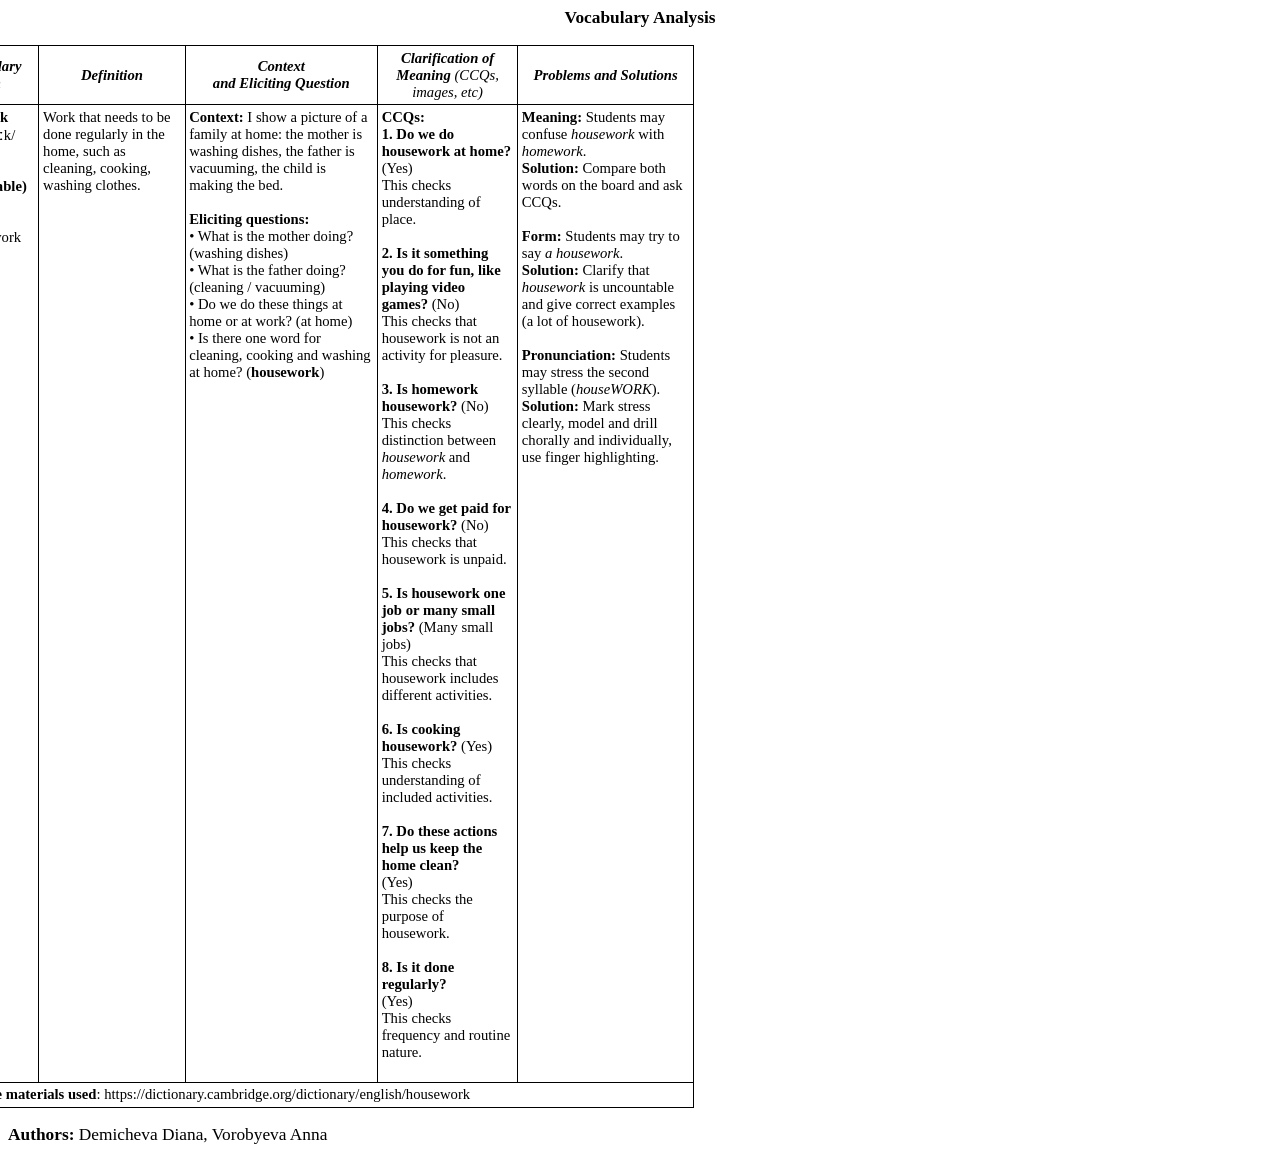
<file: vocab_la.html>
<html xmlns:v="urn:schemas-microsoft-com:vml"
xmlns:o="urn:schemas-microsoft-com:office:office"
xmlns:w="urn:schemas-microsoft-com:office:word"
xmlns:m="http://schemas.microsoft.com/office/2004/12/omml"
xmlns="http://www.w3.org/TR/REC-html40">

<head>
<meta http-equiv=Content-Type content="text/html; charset=utf-8">
<meta name=ProgId content=Word.Document>
<meta name=Generator content="Microsoft Word 15">
<meta name=Originator content="Microsoft Word 15">
<link rel=File-List href="vocab_la.fld/filelist.xml">
<link rel=Edit-Time-Data href="vocab_la.fld/editdata.mso">
<link rel=themeData href="vocab_la.fld/themedata.thmx">
<link rel=colorSchemeMapping href="vocab_la.fld/colorschememapping.xml">
<!--[if gte mso 9]><xml>
 <w:WordDocument>
  <w:DisplayBackgroundShape/>
  <w:EmbedTrueTypeFonts/>
  <w:TrackMoves>false</w:TrackMoves>
  <w:TrackFormatting/>
  <w:PunctuationKerning/>
  <w:ValidateAgainstSchemas/>
  <w:SaveIfXMLInvalid>false</w:SaveIfXMLInvalid>
  <w:IgnoreMixedContent>false</w:IgnoreMixedContent>
  <w:AlwaysShowPlaceholderText>false</w:AlwaysShowPlaceholderText>
  <w:DoNotPromoteQF/>
  <w:LidThemeOther>RU</w:LidThemeOther>
  <w:LidThemeAsian>X-NONE</w:LidThemeAsian>
  <w:LidThemeComplexScript>X-NONE</w:LidThemeComplexScript>
  <w:Compatibility>
   <w:BreakWrappedTables/>
   <w:SnapToGridInCell/>
   <w:WrapTextWithPunct/>
   <w:UseAsianBreakRules/>
   <w:DontGrowAutofit/>
   <w:SplitPgBreakAndParaMark/>
   <w:EnableOpenTypeKerning/>
   <w:DontFlipMirrorIndents/>
   <w:OverrideTableStyleHps/>
  </w:Compatibility>
  <w:DoNotOptimizeForBrowser/>
  <m:mathPr>
   <m:mathFont m:val="Cambria Math"/>
   <m:brkBin m:val="before"/>
   <m:brkBinSub m:val="&#45;-"/>
   <m:smallFrac m:val="off"/>
   <m:dispDef/>
   <m:lMargin m:val="0"/>
   <m:rMargin m:val="0"/>
   <m:defJc m:val="centerGroup"/>
   <m:wrapIndent m:val="1440"/>
   <m:intLim m:val="subSup"/>
   <m:naryLim m:val="undOvr"/>
  </m:mathPr></w:WordDocument>
</xml><![endif]--><!--[if gte mso 9]><xml>
 <w:LatentStyles DefLockedState="false" DefUnhideWhenUsed="false"
  DefSemiHidden="false" DefQFormat="false" DefPriority="99"
  LatentStyleCount="375">
  <w:LsdException Locked="false" Priority="0" QFormat="true" Name="Normal"/>
  <w:LsdException Locked="false" Priority="9" QFormat="true" Name="heading 1"/>
  <w:LsdException Locked="false" Priority="9" SemiHidden="true"
   UnhideWhenUsed="true" QFormat="true" Name="heading 2"/>
  <w:LsdException Locked="false" Priority="9" SemiHidden="true"
   UnhideWhenUsed="true" QFormat="true" Name="heading 3"/>
  <w:LsdException Locked="false" Priority="9" SemiHidden="true"
   UnhideWhenUsed="true" QFormat="true" Name="heading 4"/>
  <w:LsdException Locked="false" Priority="9" SemiHidden="true"
   UnhideWhenUsed="true" QFormat="true" Name="heading 5"/>
  <w:LsdException Locked="false" Priority="9" SemiHidden="true"
   UnhideWhenUsed="true" QFormat="true" Name="heading 6"/>
  <w:LsdException Locked="false" Priority="9" SemiHidden="true"
   UnhideWhenUsed="true" QFormat="true" Name="heading 7"/>
  <w:LsdException Locked="false" Priority="9" SemiHidden="true"
   UnhideWhenUsed="true" QFormat="true" Name="heading 8"/>
  <w:LsdException Locked="false" Priority="9" SemiHidden="true"
   UnhideWhenUsed="true" QFormat="true" Name="heading 9"/>
  <w:LsdException Locked="false" SemiHidden="true" UnhideWhenUsed="true"
   Name="index 1"/>
  <w:LsdException Locked="false" SemiHidden="true" UnhideWhenUsed="true"
   Name="index 2"/>
  <w:LsdException Locked="false" SemiHidden="true" UnhideWhenUsed="true"
   Name="index 3"/>
  <w:LsdException Locked="false" SemiHidden="true" UnhideWhenUsed="true"
   Name="index 4"/>
  <w:LsdException Locked="false" SemiHidden="true" UnhideWhenUsed="true"
   Name="index 5"/>
  <w:LsdException Locked="false" SemiHidden="true" UnhideWhenUsed="true"
   Name="index 6"/>
  <w:LsdException Locked="false" SemiHidden="true" UnhideWhenUsed="true"
   Name="index 7"/>
  <w:LsdException Locked="false" SemiHidden="true" UnhideWhenUsed="true"
   Name="index 8"/>
  <w:LsdException Locked="false" SemiHidden="true" UnhideWhenUsed="true"
   Name="index 9"/>
  <w:LsdException Locked="false" Priority="39" SemiHidden="true"
   UnhideWhenUsed="true" Name="toc 1"/>
  <w:LsdException Locked="false" Priority="39" SemiHidden="true"
   UnhideWhenUsed="true" Name="toc 2"/>
  <w:LsdException Locked="false" Priority="39" SemiHidden="true"
   UnhideWhenUsed="true" Name="toc 3"/>
  <w:LsdException Locked="false" Priority="39" SemiHidden="true"
   UnhideWhenUsed="true" Name="toc 4"/>
  <w:LsdException Locked="false" Priority="39" SemiHidden="true"
   UnhideWhenUsed="true" Name="toc 5"/>
  <w:LsdException Locked="false" Priority="39" SemiHidden="true"
   UnhideWhenUsed="true" Name="toc 6"/>
  <w:LsdException Locked="false" Priority="39" SemiHidden="true"
   UnhideWhenUsed="true" Name="toc 7"/>
  <w:LsdException Locked="false" Priority="39" SemiHidden="true"
   UnhideWhenUsed="true" Name="toc 8"/>
  <w:LsdException Locked="false" Priority="39" SemiHidden="true"
   UnhideWhenUsed="true" Name="toc 9"/>
  <w:LsdException Locked="false" SemiHidden="true" UnhideWhenUsed="true"
   Name="Normal Indent"/>
  <w:LsdException Locked="false" SemiHidden="true" UnhideWhenUsed="true"
   Name="footnote text"/>
  <w:LsdException Locked="false" SemiHidden="true" UnhideWhenUsed="true"
   Name="annotation text"/>
  <w:LsdException Locked="false" SemiHidden="true" UnhideWhenUsed="true"
   Name="header"/>
  <w:LsdException Locked="false" SemiHidden="true" UnhideWhenUsed="true"
   Name="footer"/>
  <w:LsdException Locked="false" SemiHidden="true" UnhideWhenUsed="true"
   Name="index heading"/>
  <w:LsdException Locked="false" Priority="35" SemiHidden="true"
   UnhideWhenUsed="true" QFormat="true" Name="caption"/>
  <w:LsdException Locked="false" SemiHidden="true" UnhideWhenUsed="true"
   Name="table of figures"/>
  <w:LsdException Locked="false" SemiHidden="true" UnhideWhenUsed="true"
   Name="envelope address"/>
  <w:LsdException Locked="false" SemiHidden="true" UnhideWhenUsed="true"
   Name="envelope return"/>
  <w:LsdException Locked="false" SemiHidden="true" UnhideWhenUsed="true"
   Name="footnote reference"/>
  <w:LsdException Locked="false" SemiHidden="true" UnhideWhenUsed="true"
   Name="annotation reference"/>
  <w:LsdException Locked="false" SemiHidden="true" UnhideWhenUsed="true"
   Name="line number"/>
  <w:LsdException Locked="false" SemiHidden="true" UnhideWhenUsed="true"
   Name="page number"/>
  <w:LsdException Locked="false" SemiHidden="true" UnhideWhenUsed="true"
   Name="endnote reference"/>
  <w:LsdException Locked="false" SemiHidden="true" UnhideWhenUsed="true"
   Name="endnote text"/>
  <w:LsdException Locked="false" SemiHidden="true" UnhideWhenUsed="true"
   Name="table of authorities"/>
  <w:LsdException Locked="false" SemiHidden="true" UnhideWhenUsed="true"
   Name="macro"/>
  <w:LsdException Locked="false" SemiHidden="true" UnhideWhenUsed="true"
   Name="toa heading"/>
  <w:LsdException Locked="false" SemiHidden="true" UnhideWhenUsed="true"
   Name="List"/>
  <w:LsdException Locked="false" SemiHidden="true" UnhideWhenUsed="true"
   Name="List Bullet"/>
  <w:LsdException Locked="false" SemiHidden="true" UnhideWhenUsed="true"
   Name="List Number"/>
  <w:LsdException Locked="false" SemiHidden="true" UnhideWhenUsed="true"
   Name="List 2"/>
  <w:LsdException Locked="false" SemiHidden="true" UnhideWhenUsed="true"
   Name="List 3"/>
  <w:LsdException Locked="false" SemiHidden="true" UnhideWhenUsed="true"
   Name="List 4"/>
  <w:LsdException Locked="false" SemiHidden="true" UnhideWhenUsed="true"
   Name="List 5"/>
  <w:LsdException Locked="false" SemiHidden="true" UnhideWhenUsed="true"
   Name="List Bullet 2"/>
  <w:LsdException Locked="false" SemiHidden="true" UnhideWhenUsed="true"
   Name="List Bullet 3"/>
  <w:LsdException Locked="false" SemiHidden="true" UnhideWhenUsed="true"
   Name="List Bullet 4"/>
  <w:LsdException Locked="false" SemiHidden="true" UnhideWhenUsed="true"
   Name="List Bullet 5"/>
  <w:LsdException Locked="false" SemiHidden="true" UnhideWhenUsed="true"
   Name="List Number 2"/>
  <w:LsdException Locked="false" SemiHidden="true" UnhideWhenUsed="true"
   Name="List Number 3"/>
  <w:LsdException Locked="false" SemiHidden="true" UnhideWhenUsed="true"
   Name="List Number 4"/>
  <w:LsdException Locked="false" SemiHidden="true" UnhideWhenUsed="true"
   Name="List Number 5"/>
  <w:LsdException Locked="false" Priority="10" QFormat="true" Name="Title"/>
  <w:LsdException Locked="false" SemiHidden="true" UnhideWhenUsed="true"
   Name="Closing"/>
  <w:LsdException Locked="false" SemiHidden="true" UnhideWhenUsed="true"
   Name="Signature"/>
  <w:LsdException Locked="false" Priority="1" SemiHidden="true"
   UnhideWhenUsed="true" Name="Default Paragraph Font"/>
  <w:LsdException Locked="false" SemiHidden="true" UnhideWhenUsed="true"
   Name="Body Text"/>
  <w:LsdException Locked="false" SemiHidden="true" UnhideWhenUsed="true"
   Name="Body Text Indent"/>
  <w:LsdException Locked="false" SemiHidden="true" UnhideWhenUsed="true"
   Name="List Continue"/>
  <w:LsdException Locked="false" SemiHidden="true" UnhideWhenUsed="true"
   Name="List Continue 2"/>
  <w:LsdException Locked="false" SemiHidden="true" UnhideWhenUsed="true"
   Name="List Continue 3"/>
  <w:LsdException Locked="false" SemiHidden="true" UnhideWhenUsed="true"
   Name="List Continue 4"/>
  <w:LsdException Locked="false" SemiHidden="true" UnhideWhenUsed="true"
   Name="List Continue 5"/>
  <w:LsdException Locked="false" SemiHidden="true" UnhideWhenUsed="true"
   Name="Message Header"/>
  <w:LsdException Locked="false" Priority="11" QFormat="true" Name="Subtitle"/>
  <w:LsdException Locked="false" SemiHidden="true" UnhideWhenUsed="true"
   Name="Salutation"/>
  <w:LsdException Locked="false" SemiHidden="true" UnhideWhenUsed="true"
   Name="Date"/>
  <w:LsdException Locked="false" SemiHidden="true" UnhideWhenUsed="true"
   Name="Body Text First Indent"/>
  <w:LsdException Locked="false" SemiHidden="true" UnhideWhenUsed="true"
   Name="Body Text First Indent 2"/>
  <w:LsdException Locked="false" SemiHidden="true" UnhideWhenUsed="true"
   Name="Note Heading"/>
  <w:LsdException Locked="false" SemiHidden="true" UnhideWhenUsed="true"
   Name="Body Text 2"/>
  <w:LsdException Locked="false" SemiHidden="true" UnhideWhenUsed="true"
   Name="Body Text 3"/>
  <w:LsdException Locked="false" SemiHidden="true" UnhideWhenUsed="true"
   Name="Body Text Indent 2"/>
  <w:LsdException Locked="false" SemiHidden="true" UnhideWhenUsed="true"
   Name="Body Text Indent 3"/>
  <w:LsdException Locked="false" SemiHidden="true" UnhideWhenUsed="true"
   Name="Block Text"/>
  <w:LsdException Locked="false" SemiHidden="true" UnhideWhenUsed="true"
   Name="Hyperlink"/>
  <w:LsdException Locked="false" SemiHidden="true" UnhideWhenUsed="true"
   Name="FollowedHyperlink"/>
  <w:LsdException Locked="false" Priority="22" QFormat="true" Name="Strong"/>
  <w:LsdException Locked="false" Priority="20" QFormat="true" Name="Emphasis"/>
  <w:LsdException Locked="false" SemiHidden="true" UnhideWhenUsed="true"
   Name="Document Map"/>
  <w:LsdException Locked="false" SemiHidden="true" UnhideWhenUsed="true"
   Name="Plain Text"/>
  <w:LsdException Locked="false" SemiHidden="true" UnhideWhenUsed="true"
   Name="E-mail Signature"/>
  <w:LsdException Locked="false" SemiHidden="true" UnhideWhenUsed="true"
   Name="HTML Top of Form"/>
  <w:LsdException Locked="false" SemiHidden="true" UnhideWhenUsed="true"
   Name="HTML Bottom of Form"/>
  <w:LsdException Locked="false" SemiHidden="true" UnhideWhenUsed="true"
   Name="Normal (Web)"/>
  <w:LsdException Locked="false" SemiHidden="true" UnhideWhenUsed="true"
   Name="HTML Acronym"/>
  <w:LsdException Locked="false" SemiHidden="true" UnhideWhenUsed="true"
   Name="HTML Address"/>
  <w:LsdException Locked="false" SemiHidden="true" UnhideWhenUsed="true"
   Name="HTML Cite"/>
  <w:LsdException Locked="false" SemiHidden="true" UnhideWhenUsed="true"
   Name="HTML Code"/>
  <w:LsdException Locked="false" SemiHidden="true" UnhideWhenUsed="true"
   Name="HTML Definition"/>
  <w:LsdException Locked="false" SemiHidden="true" UnhideWhenUsed="true"
   Name="HTML Keyboard"/>
  <w:LsdException Locked="false" SemiHidden="true" UnhideWhenUsed="true"
   Name="HTML Preformatted"/>
  <w:LsdException Locked="false" SemiHidden="true" UnhideWhenUsed="true"
   Name="HTML Sample"/>
  <w:LsdException Locked="false" SemiHidden="true" UnhideWhenUsed="true"
   Name="HTML Typewriter"/>
  <w:LsdException Locked="false" SemiHidden="true" UnhideWhenUsed="true"
   Name="HTML Variable"/>
  <w:LsdException Locked="false" SemiHidden="true" UnhideWhenUsed="true"
   Name="Normal Table"/>
  <w:LsdException Locked="false" SemiHidden="true" UnhideWhenUsed="true"
   Name="annotation subject"/>
  <w:LsdException Locked="false" SemiHidden="true" UnhideWhenUsed="true"
   Name="No List"/>
  <w:LsdException Locked="false" SemiHidden="true" UnhideWhenUsed="true"
   Name="Outline List 1"/>
  <w:LsdException Locked="false" SemiHidden="true" UnhideWhenUsed="true"
   Name="Outline List 2"/>
  <w:LsdException Locked="false" SemiHidden="true" UnhideWhenUsed="true"
   Name="Outline List 3"/>
  <w:LsdException Locked="false" SemiHidden="true" UnhideWhenUsed="true"
   Name="Table Simple 1"/>
  <w:LsdException Locked="false" SemiHidden="true" UnhideWhenUsed="true"
   Name="Table Simple 2"/>
  <w:LsdException Locked="false" SemiHidden="true" UnhideWhenUsed="true"
   Name="Table Simple 3"/>
  <w:LsdException Locked="false" SemiHidden="true" UnhideWhenUsed="true"
   Name="Table Classic 1"/>
  <w:LsdException Locked="false" SemiHidden="true" UnhideWhenUsed="true"
   Name="Table Classic 2"/>
  <w:LsdException Locked="false" SemiHidden="true" UnhideWhenUsed="true"
   Name="Table Classic 3"/>
  <w:LsdException Locked="false" SemiHidden="true" UnhideWhenUsed="true"
   Name="Table Classic 4"/>
  <w:LsdException Locked="false" SemiHidden="true" UnhideWhenUsed="true"
   Name="Table Colorful 1"/>
  <w:LsdException Locked="false" SemiHidden="true" UnhideWhenUsed="true"
   Name="Table Colorful 2"/>
  <w:LsdException Locked="false" SemiHidden="true" UnhideWhenUsed="true"
   Name="Table Colorful 3"/>
  <w:LsdException Locked="false" SemiHidden="true" UnhideWhenUsed="true"
   Name="Table Columns 1"/>
  <w:LsdException Locked="false" SemiHidden="true" UnhideWhenUsed="true"
   Name="Table Columns 2"/>
  <w:LsdException Locked="false" SemiHidden="true" UnhideWhenUsed="true"
   Name="Table Columns 3"/>
  <w:LsdException Locked="false" SemiHidden="true" UnhideWhenUsed="true"
   Name="Table Columns 4"/>
  <w:LsdException Locked="false" SemiHidden="true" UnhideWhenUsed="true"
   Name="Table Columns 5"/>
  <w:LsdException Locked="false" SemiHidden="true" UnhideWhenUsed="true"
   Name="Table Grid 1"/>
  <w:LsdException Locked="false" SemiHidden="true" UnhideWhenUsed="true"
   Name="Table Grid 2"/>
  <w:LsdException Locked="false" SemiHidden="true" UnhideWhenUsed="true"
   Name="Table Grid 3"/>
  <w:LsdException Locked="false" SemiHidden="true" UnhideWhenUsed="true"
   Name="Table Grid 4"/>
  <w:LsdException Locked="false" SemiHidden="true" UnhideWhenUsed="true"
   Name="Table Grid 5"/>
  <w:LsdException Locked="false" SemiHidden="true" UnhideWhenUsed="true"
   Name="Table Grid 6"/>
  <w:LsdException Locked="false" SemiHidden="true" UnhideWhenUsed="true"
   Name="Table Grid 7"/>
  <w:LsdException Locked="false" SemiHidden="true" UnhideWhenUsed="true"
   Name="Table Grid 8"/>
  <w:LsdException Locked="false" SemiHidden="true" UnhideWhenUsed="true"
   Name="Table List 1"/>
  <w:LsdException Locked="false" SemiHidden="true" UnhideWhenUsed="true"
   Name="Table List 2"/>
  <w:LsdException Locked="false" SemiHidden="true" UnhideWhenUsed="true"
   Name="Table List 3"/>
  <w:LsdException Locked="false" SemiHidden="true" UnhideWhenUsed="true"
   Name="Table List 4"/>
  <w:LsdException Locked="false" SemiHidden="true" UnhideWhenUsed="true"
   Name="Table List 5"/>
  <w:LsdException Locked="false" SemiHidden="true" UnhideWhenUsed="true"
   Name="Table List 6"/>
  <w:LsdException Locked="false" SemiHidden="true" UnhideWhenUsed="true"
   Name="Table List 7"/>
  <w:LsdException Locked="false" SemiHidden="true" UnhideWhenUsed="true"
   Name="Table List 8"/>
  <w:LsdException Locked="false" SemiHidden="true" UnhideWhenUsed="true"
   Name="Table 3D effects 1"/>
  <w:LsdException Locked="false" SemiHidden="true" UnhideWhenUsed="true"
   Name="Table 3D effects 2"/>
  <w:LsdException Locked="false" SemiHidden="true" UnhideWhenUsed="true"
   Name="Table 3D effects 3"/>
  <w:LsdException Locked="false" SemiHidden="true" UnhideWhenUsed="true"
   Name="Table Contemporary"/>
  <w:LsdException Locked="false" SemiHidden="true" UnhideWhenUsed="true"
   Name="Table Elegant"/>
  <w:LsdException Locked="false" SemiHidden="true" UnhideWhenUsed="true"
   Name="Table Professional"/>
  <w:LsdException Locked="false" SemiHidden="true" UnhideWhenUsed="true"
   Name="Table Subtle 1"/>
  <w:LsdException Locked="false" SemiHidden="true" UnhideWhenUsed="true"
   Name="Table Subtle 2"/>
  <w:LsdException Locked="false" SemiHidden="true" UnhideWhenUsed="true"
   Name="Table Web 1"/>
  <w:LsdException Locked="false" SemiHidden="true" UnhideWhenUsed="true"
   Name="Table Web 2"/>
  <w:LsdException Locked="false" SemiHidden="true" UnhideWhenUsed="true"
   Name="Table Web 3"/>
  <w:LsdException Locked="false" SemiHidden="true" UnhideWhenUsed="true"
   Name="Balloon Text"/>
  <w:LsdException Locked="false" Priority="39" Name="Table Grid"/>
  <w:LsdException Locked="false" SemiHidden="true" UnhideWhenUsed="true"
   Name="Table Theme"/>
  <w:LsdException Locked="false" SemiHidden="true" Name="Placeholder Text"/>
  <w:LsdException Locked="false" Priority="1" QFormat="true" Name="No Spacing"/>
  <w:LsdException Locked="false" Priority="60" Name="Light Shading"/>
  <w:LsdException Locked="false" Priority="61" Name="Light List"/>
  <w:LsdException Locked="false" Priority="62" Name="Light Grid"/>
  <w:LsdException Locked="false" Priority="63" Name="Medium Shading 1"/>
  <w:LsdException Locked="false" Priority="64" Name="Medium Shading 2"/>
  <w:LsdException Locked="false" Priority="65" Name="Medium List 1"/>
  <w:LsdException Locked="false" Priority="66" Name="Medium List 2"/>
  <w:LsdException Locked="false" Priority="67" Name="Medium Grid 1"/>
  <w:LsdException Locked="false" Priority="68" Name="Medium Grid 2"/>
  <w:LsdException Locked="false" Priority="69" Name="Medium Grid 3"/>
  <w:LsdException Locked="false" Priority="70" Name="Dark List"/>
  <w:LsdException Locked="false" Priority="71" Name="Colorful Shading"/>
  <w:LsdException Locked="false" Priority="72" Name="Colorful List"/>
  <w:LsdException Locked="false" Priority="73" Name="Colorful Grid"/>
  <w:LsdException Locked="false" Priority="60" Name="Light Shading Accent 1"/>
  <w:LsdException Locked="false" Priority="61" Name="Light List Accent 1"/>
  <w:LsdException Locked="false" Priority="62" Name="Light Grid Accent 1"/>
  <w:LsdException Locked="false" Priority="63" Name="Medium Shading 1 Accent 1"/>
  <w:LsdException Locked="false" Priority="64" Name="Medium Shading 2 Accent 1"/>
  <w:LsdException Locked="false" Priority="65" Name="Medium List 1 Accent 1"/>
  <w:LsdException Locked="false" SemiHidden="true" Name="Revision"/>
  <w:LsdException Locked="false" Priority="34" QFormat="true"
   Name="List Paragraph"/>
  <w:LsdException Locked="false" Priority="29" QFormat="true" Name="Quote"/>
  <w:LsdException Locked="false" Priority="30" QFormat="true"
   Name="Intense Quote"/>
  <w:LsdException Locked="false" Priority="66" Name="Medium List 2 Accent 1"/>
  <w:LsdException Locked="false" Priority="67" Name="Medium Grid 1 Accent 1"/>
  <w:LsdException Locked="false" Priority="68" Name="Medium Grid 2 Accent 1"/>
  <w:LsdException Locked="false" Priority="69" Name="Medium Grid 3 Accent 1"/>
  <w:LsdException Locked="false" Priority="70" Name="Dark List Accent 1"/>
  <w:LsdException Locked="false" Priority="71" Name="Colorful Shading Accent 1"/>
  <w:LsdException Locked="false" Priority="72" Name="Colorful List Accent 1"/>
  <w:LsdException Locked="false" Priority="73" Name="Colorful Grid Accent 1"/>
  <w:LsdException Locked="false" Priority="60" Name="Light Shading Accent 2"/>
  <w:LsdException Locked="false" Priority="61" Name="Light List Accent 2"/>
  <w:LsdException Locked="false" Priority="62" Name="Light Grid Accent 2"/>
  <w:LsdException Locked="false" Priority="63" Name="Medium Shading 1 Accent 2"/>
  <w:LsdException Locked="false" Priority="64" Name="Medium Shading 2 Accent 2"/>
  <w:LsdException Locked="false" Priority="65" Name="Medium List 1 Accent 2"/>
  <w:LsdException Locked="false" Priority="66" Name="Medium List 2 Accent 2"/>
  <w:LsdException Locked="false" Priority="67" Name="Medium Grid 1 Accent 2"/>
  <w:LsdException Locked="false" Priority="68" Name="Medium Grid 2 Accent 2"/>
  <w:LsdException Locked="false" Priority="69" Name="Medium Grid 3 Accent 2"/>
  <w:LsdException Locked="false" Priority="70" Name="Dark List Accent 2"/>
  <w:LsdException Locked="false" Priority="71" Name="Colorful Shading Accent 2"/>
  <w:LsdException Locked="false" Priority="72" Name="Colorful List Accent 2"/>
  <w:LsdException Locked="false" Priority="73" Name="Colorful Grid Accent 2"/>
  <w:LsdException Locked="false" Priority="60" Name="Light Shading Accent 3"/>
  <w:LsdException Locked="false" Priority="61" Name="Light List Accent 3"/>
  <w:LsdException Locked="false" Priority="62" Name="Light Grid Accent 3"/>
  <w:LsdException Locked="false" Priority="63" Name="Medium Shading 1 Accent 3"/>
  <w:LsdException Locked="false" Priority="64" Name="Medium Shading 2 Accent 3"/>
  <w:LsdException Locked="false" Priority="65" Name="Medium List 1 Accent 3"/>
  <w:LsdException Locked="false" Priority="66" Name="Medium List 2 Accent 3"/>
  <w:LsdException Locked="false" Priority="67" Name="Medium Grid 1 Accent 3"/>
  <w:LsdException Locked="false" Priority="68" Name="Medium Grid 2 Accent 3"/>
  <w:LsdException Locked="false" Priority="69" Name="Medium Grid 3 Accent 3"/>
  <w:LsdException Locked="false" Priority="70" Name="Dark List Accent 3"/>
  <w:LsdException Locked="false" Priority="71" Name="Colorful Shading Accent 3"/>
  <w:LsdException Locked="false" Priority="72" Name="Colorful List Accent 3"/>
  <w:LsdException Locked="false" Priority="73" Name="Colorful Grid Accent 3"/>
  <w:LsdException Locked="false" Priority="60" Name="Light Shading Accent 4"/>
  <w:LsdException Locked="false" Priority="61" Name="Light List Accent 4"/>
  <w:LsdException Locked="false" Priority="62" Name="Light Grid Accent 4"/>
  <w:LsdException Locked="false" Priority="63" Name="Medium Shading 1 Accent 4"/>
  <w:LsdException Locked="false" Priority="64" Name="Medium Shading 2 Accent 4"/>
  <w:LsdException Locked="false" Priority="65" Name="Medium List 1 Accent 4"/>
  <w:LsdException Locked="false" Priority="66" Name="Medium List 2 Accent 4"/>
  <w:LsdException Locked="false" Priority="67" Name="Medium Grid 1 Accent 4"/>
  <w:LsdException Locked="false" Priority="68" Name="Medium Grid 2 Accent 4"/>
  <w:LsdException Locked="false" Priority="69" Name="Medium Grid 3 Accent 4"/>
  <w:LsdException Locked="false" Priority="70" Name="Dark List Accent 4"/>
  <w:LsdException Locked="false" Priority="71" Name="Colorful Shading Accent 4"/>
  <w:LsdException Locked="false" Priority="72" Name="Colorful List Accent 4"/>
  <w:LsdException Locked="false" Priority="73" Name="Colorful Grid Accent 4"/>
  <w:LsdException Locked="false" Priority="60" Name="Light Shading Accent 5"/>
  <w:LsdException Locked="false" Priority="61" Name="Light List Accent 5"/>
  <w:LsdException Locked="false" Priority="62" Name="Light Grid Accent 5"/>
  <w:LsdException Locked="false" Priority="63" Name="Medium Shading 1 Accent 5"/>
  <w:LsdException Locked="false" Priority="64" Name="Medium Shading 2 Accent 5"/>
  <w:LsdException Locked="false" Priority="65" Name="Medium List 1 Accent 5"/>
  <w:LsdException Locked="false" Priority="66" Name="Medium List 2 Accent 5"/>
  <w:LsdException Locked="false" Priority="67" Name="Medium Grid 1 Accent 5"/>
  <w:LsdException Locked="false" Priority="68" Name="Medium Grid 2 Accent 5"/>
  <w:LsdException Locked="false" Priority="69" Name="Medium Grid 3 Accent 5"/>
  <w:LsdException Locked="false" Priority="70" Name="Dark List Accent 5"/>
  <w:LsdException Locked="false" Priority="71" Name="Colorful Shading Accent 5"/>
  <w:LsdException Locked="false" Priority="72" Name="Colorful List Accent 5"/>
  <w:LsdException Locked="false" Priority="73" Name="Colorful Grid Accent 5"/>
  <w:LsdException Locked="false" Priority="60" Name="Light Shading Accent 6"/>
  <w:LsdException Locked="false" Priority="61" Name="Light List Accent 6"/>
  <w:LsdException Locked="false" Priority="62" Name="Light Grid Accent 6"/>
  <w:LsdException Locked="false" Priority="63" Name="Medium Shading 1 Accent 6"/>
  <w:LsdException Locked="false" Priority="64" Name="Medium Shading 2 Accent 6"/>
  <w:LsdException Locked="false" Priority="65" Name="Medium List 1 Accent 6"/>
  <w:LsdException Locked="false" Priority="66" Name="Medium List 2 Accent 6"/>
  <w:LsdException Locked="false" Priority="67" Name="Medium Grid 1 Accent 6"/>
  <w:LsdException Locked="false" Priority="68" Name="Medium Grid 2 Accent 6"/>
  <w:LsdException Locked="false" Priority="69" Name="Medium Grid 3 Accent 6"/>
  <w:LsdException Locked="false" Priority="70" Name="Dark List Accent 6"/>
  <w:LsdException Locked="false" Priority="71" Name="Colorful Shading Accent 6"/>
  <w:LsdException Locked="false" Priority="72" Name="Colorful List Accent 6"/>
  <w:LsdException Locked="false" Priority="73" Name="Colorful Grid Accent 6"/>
  <w:LsdException Locked="false" Priority="19" QFormat="true"
   Name="Subtle Emphasis"/>
  <w:LsdException Locked="false" Priority="21" QFormat="true"
   Name="Intense Emphasis"/>
  <w:LsdException Locked="false" Priority="31" QFormat="true"
   Name="Subtle Reference"/>
  <w:LsdException Locked="false" Priority="32" QFormat="true"
   Name="Intense Reference"/>
  <w:LsdException Locked="false" Priority="33" QFormat="true" Name="Book Title"/>
  <w:LsdException Locked="false" Priority="37" SemiHidden="true"
   UnhideWhenUsed="true" Name="Bibliography"/>
  <w:LsdException Locked="false" Priority="39" SemiHidden="true"
   UnhideWhenUsed="true" QFormat="true" Name="TOC Heading"/>
  <w:LsdException Locked="false" Priority="41" Name="Plain Table 1"/>
  <w:LsdException Locked="false" Priority="42" Name="Plain Table 2"/>
  <w:LsdException Locked="false" Priority="43" Name="Plain Table 3"/>
  <w:LsdException Locked="false" Priority="44" Name="Plain Table 4"/>
  <w:LsdException Locked="false" Priority="45" Name="Plain Table 5"/>
  <w:LsdException Locked="false" Priority="40" Name="Grid Table Light"/>
  <w:LsdException Locked="false" Priority="46" Name="Grid Table 1 Light"/>
  <w:LsdException Locked="false" Priority="47" Name="Grid Table 2"/>
  <w:LsdException Locked="false" Priority="48" Name="Grid Table 3"/>
  <w:LsdException Locked="false" Priority="49" Name="Grid Table 4"/>
  <w:LsdException Locked="false" Priority="50" Name="Grid Table 5 Dark"/>
  <w:LsdException Locked="false" Priority="51" Name="Grid Table 6 Colorful"/>
  <w:LsdException Locked="false" Priority="52" Name="Grid Table 7 Colorful"/>
  <w:LsdException Locked="false" Priority="46"
   Name="Grid Table 1 Light Accent 1"/>
  <w:LsdException Locked="false" Priority="47" Name="Grid Table 2 Accent 1"/>
  <w:LsdException Locked="false" Priority="48" Name="Grid Table 3 Accent 1"/>
  <w:LsdException Locked="false" Priority="49" Name="Grid Table 4 Accent 1"/>
  <w:LsdException Locked="false" Priority="50" Name="Grid Table 5 Dark Accent 1"/>
  <w:LsdException Locked="false" Priority="51"
   Name="Grid Table 6 Colorful Accent 1"/>
  <w:LsdException Locked="false" Priority="52"
   Name="Grid Table 7 Colorful Accent 1"/>
  <w:LsdException Locked="false" Priority="46"
   Name="Grid Table 1 Light Accent 2"/>
  <w:LsdException Locked="false" Priority="47" Name="Grid Table 2 Accent 2"/>
  <w:LsdException Locked="false" Priority="48" Name="Grid Table 3 Accent 2"/>
  <w:LsdException Locked="false" Priority="49" Name="Grid Table 4 Accent 2"/>
  <w:LsdException Locked="false" Priority="50" Name="Grid Table 5 Dark Accent 2"/>
  <w:LsdException Locked="false" Priority="51"
   Name="Grid Table 6 Colorful Accent 2"/>
  <w:LsdException Locked="false" Priority="52"
   Name="Grid Table 7 Colorful Accent 2"/>
  <w:LsdException Locked="false" Priority="46"
   Name="Grid Table 1 Light Accent 3"/>
  <w:LsdException Locked="false" Priority="47" Name="Grid Table 2 Accent 3"/>
  <w:LsdException Locked="false" Priority="48" Name="Grid Table 3 Accent 3"/>
  <w:LsdException Locked="false" Priority="49" Name="Grid Table 4 Accent 3"/>
  <w:LsdException Locked="false" Priority="50" Name="Grid Table 5 Dark Accent 3"/>
  <w:LsdException Locked="false" Priority="51"
   Name="Grid Table 6 Colorful Accent 3"/>
  <w:LsdException Locked="false" Priority="52"
   Name="Grid Table 7 Colorful Accent 3"/>
  <w:LsdException Locked="false" Priority="46"
   Name="Grid Table 1 Light Accent 4"/>
  <w:LsdException Locked="false" Priority="47" Name="Grid Table 2 Accent 4"/>
  <w:LsdException Locked="false" Priority="48" Name="Grid Table 3 Accent 4"/>
  <w:LsdException Locked="false" Priority="49" Name="Grid Table 4 Accent 4"/>
  <w:LsdException Locked="false" Priority="50" Name="Grid Table 5 Dark Accent 4"/>
  <w:LsdException Locked="false" Priority="51"
   Name="Grid Table 6 Colorful Accent 4"/>
  <w:LsdException Locked="false" Priority="52"
   Name="Grid Table 7 Colorful Accent 4"/>
  <w:LsdException Locked="false" Priority="46"
   Name="Grid Table 1 Light Accent 5"/>
  <w:LsdException Locked="false" Priority="47" Name="Grid Table 2 Accent 5"/>
  <w:LsdException Locked="false" Priority="48" Name="Grid Table 3 Accent 5"/>
  <w:LsdException Locked="false" Priority="49" Name="Grid Table 4 Accent 5"/>
  <w:LsdException Locked="false" Priority="50" Name="Grid Table 5 Dark Accent 5"/>
  <w:LsdException Locked="false" Priority="51"
   Name="Grid Table 6 Colorful Accent 5"/>
  <w:LsdException Locked="false" Priority="52"
   Name="Grid Table 7 Colorful Accent 5"/>
  <w:LsdException Locked="false" Priority="46"
   Name="Grid Table 1 Light Accent 6"/>
  <w:LsdException Locked="false" Priority="47" Name="Grid Table 2 Accent 6"/>
  <w:LsdException Locked="false" Priority="48" Name="Grid Table 3 Accent 6"/>
  <w:LsdException Locked="false" Priority="49" Name="Grid Table 4 Accent 6"/>
  <w:LsdException Locked="false" Priority="50" Name="Grid Table 5 Dark Accent 6"/>
  <w:LsdException Locked="false" Priority="51"
   Name="Grid Table 6 Colorful Accent 6"/>
  <w:LsdException Locked="false" Priority="52"
   Name="Grid Table 7 Colorful Accent 6"/>
  <w:LsdException Locked="false" Priority="46" Name="List Table 1 Light"/>
  <w:LsdException Locked="false" Priority="47" Name="List Table 2"/>
  <w:LsdException Locked="false" Priority="48" Name="List Table 3"/>
  <w:LsdException Locked="false" Priority="49" Name="List Table 4"/>
  <w:LsdException Locked="false" Priority="50" Name="List Table 5 Dark"/>
  <w:LsdException Locked="false" Priority="51" Name="List Table 6 Colorful"/>
  <w:LsdException Locked="false" Priority="52" Name="List Table 7 Colorful"/>
  <w:LsdException Locked="false" Priority="46"
   Name="List Table 1 Light Accent 1"/>
  <w:LsdException Locked="false" Priority="47" Name="List Table 2 Accent 1"/>
  <w:LsdException Locked="false" Priority="48" Name="List Table 3 Accent 1"/>
  <w:LsdException Locked="false" Priority="49" Name="List Table 4 Accent 1"/>
  <w:LsdException Locked="false" Priority="50" Name="List Table 5 Dark Accent 1"/>
  <w:LsdException Locked="false" Priority="51"
   Name="List Table 6 Colorful Accent 1"/>
  <w:LsdException Locked="false" Priority="52"
   Name="List Table 7 Colorful Accent 1"/>
  <w:LsdException Locked="false" Priority="46"
   Name="List Table 1 Light Accent 2"/>
  <w:LsdException Locked="false" Priority="47" Name="List Table 2 Accent 2"/>
  <w:LsdException Locked="false" Priority="48" Name="List Table 3 Accent 2"/>
  <w:LsdException Locked="false" Priority="49" Name="List Table 4 Accent 2"/>
  <w:LsdException Locked="false" Priority="50" Name="List Table 5 Dark Accent 2"/>
  <w:LsdException Locked="false" Priority="51"
   Name="List Table 6 Colorful Accent 2"/>
  <w:LsdException Locked="false" Priority="52"
   Name="List Table 7 Colorful Accent 2"/>
  <w:LsdException Locked="false" Priority="46"
   Name="List Table 1 Light Accent 3"/>
  <w:LsdException Locked="false" Priority="47" Name="List Table 2 Accent 3"/>
  <w:LsdException Locked="false" Priority="48" Name="List Table 3 Accent 3"/>
  <w:LsdException Locked="false" Priority="49" Name="List Table 4 Accent 3"/>
  <w:LsdException Locked="false" Priority="50" Name="List Table 5 Dark Accent 3"/>
  <w:LsdException Locked="false" Priority="51"
   Name="List Table 6 Colorful Accent 3"/>
  <w:LsdException Locked="false" Priority="52"
   Name="List Table 7 Colorful Accent 3"/>
  <w:LsdException Locked="false" Priority="46"
   Name="List Table 1 Light Accent 4"/>
  <w:LsdException Locked="false" Priority="47" Name="List Table 2 Accent 4"/>
  <w:LsdException Locked="false" Priority="48" Name="List Table 3 Accent 4"/>
  <w:LsdException Locked="false" Priority="49" Name="List Table 4 Accent 4"/>
  <w:LsdException Locked="false" Priority="50" Name="List Table 5 Dark Accent 4"/>
  <w:LsdException Locked="false" Priority="51"
   Name="List Table 6 Colorful Accent 4"/>
  <w:LsdException Locked="false" Priority="52"
   Name="List Table 7 Colorful Accent 4"/>
  <w:LsdException Locked="false" Priority="46"
   Name="List Table 1 Light Accent 5"/>
  <w:LsdException Locked="false" Priority="47" Name="List Table 2 Accent 5"/>
  <w:LsdException Locked="false" Priority="48" Name="List Table 3 Accent 5"/>
  <w:LsdException Locked="false" Priority="49" Name="List Table 4 Accent 5"/>
  <w:LsdException Locked="false" Priority="50" Name="List Table 5 Dark Accent 5"/>
  <w:LsdException Locked="false" Priority="51"
   Name="List Table 6 Colorful Accent 5"/>
  <w:LsdException Locked="false" Priority="52"
   Name="List Table 7 Colorful Accent 5"/>
  <w:LsdException Locked="false" Priority="46"
   Name="List Table 1 Light Accent 6"/>
  <w:LsdException Locked="false" Priority="47" Name="List Table 2 Accent 6"/>
  <w:LsdException Locked="false" Priority="48" Name="List Table 3 Accent 6"/>
  <w:LsdException Locked="false" Priority="49" Name="List Table 4 Accent 6"/>
  <w:LsdException Locked="false" Priority="50" Name="List Table 5 Dark Accent 6"/>
  <w:LsdException Locked="false" Priority="51"
   Name="List Table 6 Colorful Accent 6"/>
  <w:LsdException Locked="false" Priority="52"
   Name="List Table 7 Colorful Accent 6"/>
  <w:LsdException Locked="false" SemiHidden="true" UnhideWhenUsed="true"
   Name="Mention"/>
  <w:LsdException Locked="false" SemiHidden="true" UnhideWhenUsed="true"
   Name="Smart Hyperlink"/>
  <w:LsdException Locked="false" SemiHidden="true" UnhideWhenUsed="true"
   Name="Hashtag"/>
  <w:LsdException Locked="false" SemiHidden="true" UnhideWhenUsed="true"
   Name="Unresolved Mention"/>
 </w:LatentStyles>
</xml><![endif]-->
<style>
<!--
 /* Font Definitions */
 @font-face
	{font-family:"Cambria Math";
	panose-1:2 4 5 3 5 4 6 3 2 4;
	mso-font-charset:0;
	mso-generic-font-family:roman;
	mso-font-pitch:variable;
	mso-font-signature:-536870145 1107305727 0 0 415 0;}
 /* Style Definitions */
 p.MsoNormal, li.MsoNormal, div.MsoNormal
	{mso-style-unhide:no;
	mso-style-qformat:yes;
	mso-style-parent:"";
	margin:0in;
	margin-bottom:.0001pt;
	line-height:115%;
	mso-pagination:widow-orphan;
	font-size:11.0pt;
	font-family:"Arial",sans-serif;
	mso-fareast-font-family:Arial;
	mso-ansi-language:#0019;}
h1
	{mso-style-priority:9;
	mso-style-unhide:no;
	mso-style-qformat:yes;
	mso-style-next:Обычный;
	margin-top:20.0pt;
	margin-right:0in;
	margin-bottom:6.0pt;
	margin-left:0in;
	line-height:115%;
	mso-pagination:widow-orphan lines-together;
	page-break-after:avoid;
	mso-outline-level:1;
	font-size:20.0pt;
	font-family:"Arial",sans-serif;
	mso-font-kerning:0pt;
	mso-ansi-language:#0019;
	font-weight:normal;}
h2
	{mso-style-noshow:yes;
	mso-style-priority:9;
	mso-style-qformat:yes;
	mso-style-next:Обычный;
	margin-top:.25in;
	margin-right:0in;
	margin-bottom:6.0pt;
	margin-left:0in;
	line-height:115%;
	mso-pagination:widow-orphan lines-together;
	page-break-after:avoid;
	mso-outline-level:2;
	font-size:16.0pt;
	font-family:"Arial",sans-serif;
	mso-ansi-language:#0019;
	font-weight:normal;}
h3
	{mso-style-noshow:yes;
	mso-style-priority:9;
	mso-style-qformat:yes;
	mso-style-next:Обычный;
	margin-top:16.0pt;
	margin-right:0in;
	margin-bottom:4.0pt;
	margin-left:0in;
	line-height:115%;
	mso-pagination:widow-orphan lines-together;
	page-break-after:avoid;
	mso-outline-level:3;
	font-size:14.0pt;
	font-family:"Arial",sans-serif;
	color:#434343;
	mso-ansi-language:#0019;
	font-weight:normal;}
h4
	{mso-style-noshow:yes;
	mso-style-priority:9;
	mso-style-qformat:yes;
	mso-style-next:Обычный;
	margin-top:14.0pt;
	margin-right:0in;
	margin-bottom:4.0pt;
	margin-left:0in;
	line-height:115%;
	mso-pagination:widow-orphan lines-together;
	page-break-after:avoid;
	mso-outline-level:4;
	font-size:12.0pt;
	font-family:"Arial",sans-serif;
	color:#666666;
	mso-ansi-language:#0019;
	font-weight:normal;}
h5
	{mso-style-noshow:yes;
	mso-style-priority:9;
	mso-style-qformat:yes;
	mso-style-next:Обычный;
	margin-top:12.0pt;
	margin-right:0in;
	margin-bottom:4.0pt;
	margin-left:0in;
	line-height:115%;
	mso-pagination:widow-orphan lines-together;
	page-break-after:avoid;
	mso-outline-level:5;
	font-size:11.0pt;
	font-family:"Arial",sans-serif;
	color:#666666;
	mso-ansi-language:#0019;
	font-weight:normal;}
h6
	{mso-style-noshow:yes;
	mso-style-priority:9;
	mso-style-qformat:yes;
	mso-style-next:Обычный;
	margin-top:12.0pt;
	margin-right:0in;
	margin-bottom:4.0pt;
	margin-left:0in;
	line-height:115%;
	mso-pagination:widow-orphan lines-together;
	page-break-after:avoid;
	mso-outline-level:6;
	font-size:11.0pt;
	font-family:"Arial",sans-serif;
	color:#666666;
	mso-ansi-language:#0019;
	font-weight:normal;
	font-style:italic;}
p.MsoHeader, li.MsoHeader, div.MsoHeader
	{mso-style-priority:99;
	mso-style-link:"Верхний колонтитул Знак";
	margin:0in;
	margin-bottom:.0001pt;
	mso-pagination:widow-orphan;
	tab-stops:center 233.85pt right 467.75pt;
	font-size:11.0pt;
	font-family:"Arial",sans-serif;
	mso-fareast-font-family:Arial;
	mso-ansi-language:#0019;}
p.MsoFooter, li.MsoFooter, div.MsoFooter
	{mso-style-priority:99;
	mso-style-link:"Нижний колонтитул Знак";
	margin:0in;
	margin-bottom:.0001pt;
	mso-pagination:widow-orphan;
	tab-stops:center 233.85pt right 467.75pt;
	font-size:11.0pt;
	font-family:"Arial",sans-serif;
	mso-fareast-font-family:Arial;
	mso-ansi-language:#0019;}
p.MsoTitle, li.MsoTitle, div.MsoTitle
	{mso-style-priority:10;
	mso-style-unhide:no;
	mso-style-qformat:yes;
	mso-style-next:Обычный;
	margin-top:0in;
	margin-right:0in;
	margin-bottom:3.0pt;
	margin-left:0in;
	line-height:115%;
	mso-pagination:widow-orphan lines-together;
	page-break-after:avoid;
	font-size:26.0pt;
	font-family:"Arial",sans-serif;
	mso-fareast-font-family:Arial;
	mso-ansi-language:#0019;}
p.MsoSubtitle, li.MsoSubtitle, div.MsoSubtitle
	{mso-style-priority:11;
	mso-style-unhide:no;
	mso-style-qformat:yes;
	mso-style-next:Обычный;
	margin-top:0in;
	margin-right:0in;
	margin-bottom:16.0pt;
	margin-left:0in;
	line-height:115%;
	mso-pagination:widow-orphan lines-together;
	page-break-after:avoid;
	font-size:15.0pt;
	font-family:"Arial",sans-serif;
	mso-fareast-font-family:Arial;
	color:#666666;
	mso-ansi-language:#0019;}
span.a
	{mso-style-name:"Верхний колонтитул Знак";
	mso-style-priority:99;
	mso-style-unhide:no;
	mso-style-locked:yes;
	mso-style-link:"Верхний колонтитул";}
span.a0
	{mso-style-name:"Нижний колонтитул Знак";
	mso-style-priority:99;
	mso-style-unhide:no;
	mso-style-locked:yes;
	mso-style-link:"Нижний колонтитул";}
.MsoChpDefault
	{mso-style-type:export-only;
	mso-default-props:yes;
	font-size:11.0pt;
	mso-ansi-font-size:11.0pt;
	mso-bidi-font-size:11.0pt;
	font-family:"Arial",sans-serif;
	mso-ascii-font-family:Arial;
	mso-fareast-font-family:Arial;
	mso-hansi-font-family:Arial;
	mso-bidi-font-family:Arial;
	mso-ansi-language:#0019;}
.MsoPapDefault
	{mso-style-type:export-only;
	line-height:115%;}
 /* Page Definitions */
 @page
	{mso-footnote-separator:url("vocab_la.fld/header.html") fs;
	mso-footnote-continuation-separator:url("vocab_la.fld/header.html") fcs;
	mso-endnote-separator:url("vocab_la.fld/header.html") es;
	mso-endnote-continuation-separator:url("vocab_la.fld/header.html") ecs;}
@page WordSection1
	{size:595.3pt 841.9pt;
	margin:42.5pt 42.5pt 42.5pt 70.85pt;
	mso-header-margin:.5in;
	mso-footer-margin:.5in;
	mso-page-numbers:1;
	mso-even-header:url("vocab_la.fld/header.html") eh1;
	mso-header:url("vocab_la.fld/header.html") h1;
	mso-even-footer:url("vocab_la.fld/header.html") ef1;
	mso-footer:url("vocab_la.fld/header.html") f1;
	mso-first-header:url("vocab_la.fld/header.html") fh1;
	mso-first-footer:url("vocab_la.fld/header.html") ff1;
	mso-paper-source:0;}
div.WordSection1
	{page:WordSection1;}
-->
</style>
<!--[if gte mso 10]>
<style>
 /* Style Definitions */
 table.MsoNormalTable
	{mso-style-name:"Обычная таблица";
	mso-tstyle-rowband-size:0;
	mso-tstyle-colband-size:0;
	mso-style-noshow:yes;
	mso-style-priority:99;
	mso-style-parent:"";
	mso-padding-alt:0in 5.4pt 0in 5.4pt;
	mso-para-margin:0in;
	mso-para-margin-bottom:.0001pt;
	line-height:115%;
	mso-pagination:widow-orphan;
	font-size:11.0pt;
	font-family:"Arial",sans-serif;
	mso-ansi-language:#0019;}
table.TableNormal
	{mso-style-name:TableNormal;
	mso-tstyle-rowband-size:0;
	mso-tstyle-colband-size:0;
	mso-style-unhide:no;
	mso-style-parent:"";
	mso-padding-alt:5.0pt 5.0pt 5.0pt 5.0pt;
	mso-para-margin:0in;
	mso-para-margin-bottom:.0001pt;
	line-height:115%;
	mso-pagination:widow-orphan;
	font-size:11.0pt;
	font-family:"Arial",sans-serif;
	mso-ansi-language:#0019;}
table.a1
	{mso-style-name:"";
	mso-tstyle-rowband-size:1;
	mso-tstyle-colband-size:1;
	mso-style-unhide:no;
	mso-style-parent:TableNormal;
	mso-padding-alt:2.75pt 2.75pt 2.75pt 2.75pt;
	mso-para-margin:0in;
	mso-para-margin-bottom:.0001pt;
	line-height:115%;
	mso-pagination:widow-orphan;
	font-size:11.0pt;
	font-family:"Arial",sans-serif;
	mso-ansi-language:#0019;}
</style>
<![endif]--><!--[if gte mso 9]><xml>
 <o:shapedefaults v:ext="edit" spidmax="2049"/>
</xml><![endif]--><!--[if gte mso 9]><xml>
 <o:shapelayout v:ext="edit">
  <o:idmap v:ext="edit" data="1"/>
 </o:shapelayout></xml><![endif]-->
</head>

<body bgcolor=white lang=RU style='tab-interval:.5in'>

<div class=WordSection1>

<p class=MsoNormal align=center style='text-align:center;line-height:normal'><b><span
lang=ru style='font-size:13.0pt;font-family:"Times New Roman",serif;mso-fareast-font-family:
"Times New Roman"'>Vocabulary Analysis<o:p></o:p></span></b></p>

<p class=MsoNormal align=center style='text-align:center;line-height:normal'><b><span
lang=ru style='font-family:"Times New Roman",serif;mso-fareast-font-family:
"Times New Roman"'><o:p>&nbsp;</o:p></span></b></p>

<table class=a1 border=0 cellspacing=0 cellpadding=0 width=759
 style='margin-left:-54.75pt;border-collapse:collapse;mso-table-layout-alt:
 fixed;mso-padding-alt:2.75pt 2.75pt 2.75pt 2.75pt'>
 <tr style='mso-yfti-irow:0;mso-yfti-firstrow:yes'>
  <td style='border:solid black 1.0pt;border-right:none;mso-border-top-alt:
  solid black .5pt;mso-border-left-alt:solid black .5pt;mso-border-bottom-alt:
  solid black .5pt;padding:2.75pt 2.75pt 2.75pt 2.75pt'>
  <p class=MsoNormal align=center style='text-align:center;line-height:normal'><b><i><span
  lang=ru style='font-family:"Times New Roman",serif;mso-fareast-font-family:
  "Times New Roman"'>Vocabulary Item</span></i></b><i><span lang=ru
  style='font-family:"Times New Roman",serif;mso-fareast-font-family:"Times New Roman"'>
  </span></i><i><span lang=ru style='font-size:9.0pt;font-family:"Times New Roman",serif;
  mso-fareast-font-family:"Times New Roman"'><o:p></o:p></span></i></p>
  </td>
  <td style='border:solid black 1.0pt;border-right:none;mso-border-top-alt:
  solid black .5pt;mso-border-left-alt:solid black .5pt;mso-border-bottom-alt:
  solid black .5pt;padding:2.75pt 2.75pt 2.75pt 2.75pt'>
  <p class=MsoNormal align=center style='text-align:center;line-height:normal'><b><i><span
  lang=ru style='font-family:"Times New Roman",serif;mso-fareast-font-family:
  "Times New Roman"'>Definition<o:p></o:p></span></i></b></p>
  </td>
  <td style='border:solid black 1.0pt;border-right:none;mso-border-top-alt:
  solid black .5pt;mso-border-left-alt:solid black .5pt;mso-border-bottom-alt:
  solid black .5pt;padding:2.75pt 2.75pt 2.75pt 2.75pt'>
  <p class=MsoNormal align=center style='text-align:center;line-height:normal'><b><i><span
  lang=ru style='font-family:"Times New Roman",serif;mso-fareast-font-family:
  "Times New Roman"'>Context</span></i></b><i><span lang=ru style='font-family:
  "Times New Roman",serif;mso-fareast-font-family:"Times New Roman"'> <o:p></o:p></span></i></p>
  <p class=MsoNormal align=center style='text-align:center;line-height:normal'><b><i><span
  lang=ru style='font-family:"Times New Roman",serif;mso-fareast-font-family:
  "Times New Roman"'>and Eliciting Question</span></i></b><i><span lang=ru
  style='font-size:9.0pt;font-family:"Times New Roman",serif;mso-fareast-font-family:
  "Times New Roman"'><o:p></o:p></span></i></p>
  </td>
  <td style='border:solid black 1.0pt;border-right:none;mso-border-top-alt:
  solid black .5pt;mso-border-left-alt:solid black .5pt;mso-border-bottom-alt:
  solid black .5pt;padding:2.75pt 2.75pt 2.75pt 2.75pt'>
  <p class=MsoNormal align=center style='text-align:center;line-height:normal'><b><i><span
  lang=ru style='font-family:"Times New Roman",serif;mso-fareast-font-family:
  "Times New Roman"'>Clarification of Meaning</span></i></b><i><span lang=ru
  style='font-family:"Times New Roman",serif;mso-fareast-font-family:"Times New Roman"'>
  (CCQs, images, etc)<o:p></o:p></span></i></p>
  </td>
  <td style='border:solid black 1.0pt;mso-border-alt:solid black .5pt;
  padding:2.75pt 2.75pt 2.75pt 2.75pt'>
  <p class=MsoNormal align=center style='text-align:center;line-height:normal'><b><i><span
  lang=ru style='font-family:"Times New Roman",serif;mso-fareast-font-family:
  "Times New Roman"'>Problems and Solutions<o:p></o:p></span></i></b></p>
  </td>
 </tr>
 <tr style='mso-yfti-irow:1'>
  <td valign=top style='border-top:none;border-left:solid black 1.0pt;
  border-bottom:solid black 1.0pt;border-right:none;mso-border-left-alt:solid black .5pt;
  mso-border-bottom-alt:solid black .5pt;padding:2.75pt 2.75pt 2.75pt 2.75pt'>
  <p class=MsoNormal style='line-height:normal'><b><span lang=ru
  style='font-family:"Times New Roman",serif;mso-fareast-font-family:"Times New Roman"'>housework<o:p></o:p></span></b></p>
  <p class=MsoNormal style='line-height:normal'><span lang=ru style='font-family:
  "Times New Roman",serif;mso-fareast-font-family:"Times New Roman"'>/ˈhaʊsˌwɜːk/<o:p></o:p></span></p>
  <p class=MsoNormal style='line-height:normal'><b><span lang=ru
  style='font-family:"Times New Roman",serif;mso-fareast-font-family:"Times New Roman"'><o:p>&nbsp;</o:p></span></b></p>
  <p class=MsoNormal style='line-height:normal'><b><span lang=ru
  style='font-family:"Times New Roman",serif;mso-fareast-font-family:"Times New Roman"'>noun
  (uncountable)<o:p></o:p></span></b></p>
  <p class=MsoNormal style='line-height:normal'><span lang=ru style='font-family:
  "Times New Roman",serif;mso-fareast-font-family:"Times New Roman"'><o:p>&nbsp;</o:p></span></p>
  <p class=MsoNormal style='line-height:normal'><span lang=ru style='font-family:
  "Times New Roman",serif;mso-fareast-font-family:"Times New Roman"'>Stress on <b>HOUSE</b>work<o:p></o:p></span></p>
  <p class=MsoNormal style='line-height:normal'><i><span lang=ru
  style='font-family:"Times New Roman",serif;mso-fareast-font-family:"Times New Roman";
  color:white'><o:p>&nbsp;</o:p></span></i></p>
  </td>
  <td valign=top style='border-top:none;border-left:solid black 1.0pt;
  border-bottom:solid black 1.0pt;border-right:none;mso-border-left-alt:solid black .5pt;
  mso-border-bottom-alt:solid black .5pt;padding:2.75pt 2.75pt 2.75pt 2.75pt'>
  <p class=MsoNormal style='line-height:normal'><span lang=ru style='font-family:
  "Times New Roman",serif;mso-fareast-font-family:"Times New Roman"'>Work that
  needs to be done regularly in the home, such as cleaning, cooking, washing
  clothes.<o:p></o:p></span></p>
  </td>
  <td valign=top style='border-top:none;border-left:solid black 1.0pt;
  border-bottom:solid black 1.0pt;border-right:none;mso-border-left-alt:solid black .5pt;
  mso-border-bottom-alt:solid black .5pt;padding:2.75pt 2.75pt 2.75pt 2.75pt'>
  <p class=MsoNormal style='line-height:normal'><b><span lang=ru
  style='font-family:"Times New Roman",serif;mso-fareast-font-family:"Times New Roman"'>Context:</span></b><span
  lang=ru style='font-family:"Times New Roman",serif;mso-fareast-font-family:
  "Times New Roman"'> I show a picture of a family at home: the mother is
  washing dishes, the father is vacuuming, the child is making the bed.<o:p></o:p></span></p>
  <p class=MsoNormal style='line-height:normal'><span lang=ru style='font-family:
  "Times New Roman",serif;mso-fareast-font-family:"Times New Roman"'><o:p>&nbsp;</o:p></span></p>
  <p class=MsoNormal style='line-height:normal'><b><span lang=ru
  style='font-family:"Times New Roman",serif;mso-fareast-font-family:"Times New Roman"'>Eliciting
  questions:<o:p></o:p></span></b></p>
  <p class=MsoNormal style='line-height:normal'><span lang=ru style='font-family:
  "Times New Roman",serif;mso-fareast-font-family:"Times New Roman"'>• What is
  the mother doing? (washing dishes)<o:p></o:p></span></p>
  <p class=MsoNormal style='line-height:normal'><span lang=ru style='font-family:
  "Times New Roman",serif;mso-fareast-font-family:"Times New Roman"'>• What is
  the father doing? (cleaning / vacuuming)<o:p></o:p></span></p>
  <p class=MsoNormal style='line-height:normal'><span lang=ru style='font-family:
  "Times New Roman",serif;mso-fareast-font-family:"Times New Roman"'>• Do we do
  these things at home or at work? (at home)<o:p></o:p></span></p>
  <p class=MsoNormal style='line-height:normal'><span lang=ru style='font-family:
  "Times New Roman",serif;mso-fareast-font-family:"Times New Roman"'>• Is there
  one word for cleaning, cooking and washing at home? (<b>housework</b>)<o:p></o:p></span></p>
  </td>
  <td valign=top style='border-top:none;border-left:solid black 1.0pt;
  border-bottom:solid black 1.0pt;border-right:none;mso-border-left-alt:solid black .5pt;
  mso-border-bottom-alt:solid black .5pt;padding:2.75pt 2.75pt 2.75pt 2.75pt'>
  <p class=MsoNormal style='line-height:normal'><b><span lang=ru
  style='font-family:"Times New Roman",serif;mso-fareast-font-family:"Times New Roman"'>CCQs:<o:p></o:p></span></b></p>
  <p class=MsoNormal style='line-height:normal'><b><span lang=ru
  style='font-family:"Times New Roman",serif;mso-fareast-font-family:"Times New Roman"'>1.
  Do we do housework at home? </span></b><span lang=ru style='font-family:"Times New Roman",serif;
  mso-fareast-font-family:"Times New Roman"'>(Yes)<br>
  This checks understanding of place.<br style='mso-special-character:line-break'>
  <![if !supportLineBreakNewLine]><br style='mso-special-character:line-break'>
  <![endif]><o:p></o:p></span></p>
  <p class=MsoNormal style='line-height:normal'><b><span lang=ru
  style='font-family:"Times New Roman",serif;mso-fareast-font-family:"Times New Roman"'>2.
  Is it something you do for fun, like playing video games? </span></b><span
  lang=ru style='font-family:"Times New Roman",serif;mso-fareast-font-family:
  "Times New Roman"'>(No)<br>
  This checks that housework is not an activity for pleasure.<br
  style='mso-special-character:line-break'>
  <![if !supportLineBreakNewLine]><br style='mso-special-character:line-break'>
  <![endif]><o:p></o:p></span></p>
  <p class=MsoNormal style='line-height:normal'><b><span lang=ru
  style='font-family:"Times New Roman",serif;mso-fareast-font-family:"Times New Roman"'>3.
  Is homework housework? </span></b><span lang=ru style='font-family:"Times New Roman",serif;
  mso-fareast-font-family:"Times New Roman"'>(No)<br>
  This checks distinction between <i>housework</i> and <i>homework</i>.<br
  style='mso-special-character:line-break'>
  <![if !supportLineBreakNewLine]><br style='mso-special-character:line-break'>
  <![endif]><o:p></o:p></span></p>
  <p class=MsoNormal style='line-height:normal'><b><span lang=ru
  style='font-family:"Times New Roman",serif;mso-fareast-font-family:"Times New Roman"'>4.
  Do we get paid for housework? </span></b><span lang=ru style='font-family:
  "Times New Roman",serif;mso-fareast-font-family:"Times New Roman"'>(No)<br>
  This checks that housework is unpaid.<br style='mso-special-character:line-break'>
  <![if !supportLineBreakNewLine]><br style='mso-special-character:line-break'>
  <![endif]><o:p></o:p></span></p>
  <p class=MsoNormal style='line-height:normal'><b><span lang=ru
  style='font-family:"Times New Roman",serif;mso-fareast-font-family:"Times New Roman"'>5.
  Is housework one job or many small jobs?</span></b><span lang=ru
  style='font-family:"Times New Roman",serif;mso-fareast-font-family:"Times New Roman"'>
  (Many small jobs)<br>
  This checks that housework includes different activities.<br
  style='mso-special-character:line-break'>
  <![if !supportLineBreakNewLine]><br style='mso-special-character:line-break'>
  <![endif]><o:p></o:p></span></p>
  <p class=MsoNormal style='line-height:normal'><b><span lang=ru
  style='font-family:"Times New Roman",serif;mso-fareast-font-family:"Times New Roman"'>6.
  Is cooking housework? </span></b><span lang=ru style='font-family:"Times New Roman",serif;
  mso-fareast-font-family:"Times New Roman"'>(Yes)<br>
  This checks understanding of included activities.<br style='mso-special-character:
  line-break'>
  <![if !supportLineBreakNewLine]><br style='mso-special-character:line-break'>
  <![endif]><o:p></o:p></span></p>
  <p class=MsoNormal style='line-height:normal'><b><span lang=ru
  style='font-family:"Times New Roman",serif;mso-fareast-font-family:"Times New Roman"'>7.
  Do these actions help us keep the home clean?<br>
  </span></b><span lang=ru style='font-family:"Times New Roman",serif;
  mso-fareast-font-family:"Times New Roman"'>(Yes)<br>
  This checks the purpose of housework.<br style='mso-special-character:line-break'>
  <![if !supportLineBreakNewLine]><br style='mso-special-character:line-break'>
  <![endif]><o:p></o:p></span></p>
  <p class=MsoNormal style='line-height:normal'><b><span lang=ru
  style='font-family:"Times New Roman",serif;mso-fareast-font-family:"Times New Roman"'>8.
  Is it done regularly?<br>
  </span></b><span lang=ru style='font-family:"Times New Roman",serif;
  mso-fareast-font-family:"Times New Roman"'>(Yes)<br>
  This checks frequency and routine nature.<o:p></o:p></span></p>
  <p class=MsoNormal style='line-height:normal'><span lang=ru style='font-family:
  "Times New Roman",serif;mso-fareast-font-family:"Times New Roman"'><o:p>&nbsp;</o:p></span></p>
  </td>
  <td valign=top style='border:solid black 1.0pt;border-top:none;mso-border-left-alt:
  solid black .5pt;mso-border-bottom-alt:solid black .5pt;mso-border-right-alt:
  solid black .5pt;padding:2.75pt 2.75pt 2.75pt 2.75pt'>
  <p class=MsoNormal style='line-height:normal'><b><span lang=ru
  style='font-family:"Times New Roman",serif;mso-fareast-font-family:"Times New Roman"'>Meaning:</span></b><span
  lang=ru style='font-family:"Times New Roman",serif;mso-fareast-font-family:
  "Times New Roman"'> Students may confuse <i>housework</i> with <i>homework</i>.<o:p></o:p></span></p>
  <p class=MsoNormal style='line-height:normal'><b><span lang=ru
  style='font-family:"Times New Roman",serif;mso-fareast-font-family:"Times New Roman"'>Solution:</span></b><span
  lang=ru style='font-family:"Times New Roman",serif;mso-fareast-font-family:
  "Times New Roman"'> Compare both words on the board and ask CCQs.<o:p></o:p></span></p>
  <p class=MsoNormal style='line-height:normal'><span lang=ru style='font-family:
  "Times New Roman",serif;mso-fareast-font-family:"Times New Roman"'><o:p>&nbsp;</o:p></span></p>
  <p class=MsoNormal style='line-height:normal'><b><span lang=ru
  style='font-family:"Times New Roman",serif;mso-fareast-font-family:"Times New Roman"'>Form:</span></b><span
  lang=ru style='font-family:"Times New Roman",serif;mso-fareast-font-family:
  "Times New Roman"'> Students may try to say <i>a housework</i>.<o:p></o:p></span></p>
  <p class=MsoNormal style='line-height:normal'><b><span lang=ru
  style='font-family:"Times New Roman",serif;mso-fareast-font-family:"Times New Roman"'>Solution:</span></b><span
  lang=ru style='font-family:"Times New Roman",serif;mso-fareast-font-family:
  "Times New Roman"'> Clarify that <i>housework</i> is uncountable and give
  correct examples (a lot of housework).<o:p></o:p></span></p>
  <p class=MsoNormal style='line-height:normal'><span lang=ru style='font-family:
  "Times New Roman",serif;mso-fareast-font-family:"Times New Roman"'><o:p>&nbsp;</o:p></span></p>
  <p class=MsoNormal style='line-height:normal'><b><span lang=ru
  style='font-family:"Times New Roman",serif;mso-fareast-font-family:"Times New Roman"'>Pronunciation:</span></b><span
  lang=ru style='font-family:"Times New Roman",serif;mso-fareast-font-family:
  "Times New Roman"'> Students may stress the second syllable (<i>houseWORK</i>).<o:p></o:p></span></p>
  <p class=MsoNormal style='line-height:normal'><b><span lang=ru
  style='font-family:"Times New Roman",serif;mso-fareast-font-family:"Times New Roman"'>Solution:</span></b><span
  lang=ru style='font-family:"Times New Roman",serif;mso-fareast-font-family:
  "Times New Roman"'> Mark stress clearly, model and drill chorally and
  individually, use finger highlighting.<o:p></o:p></span></p>
  </td>
 </tr>
 <tr style='mso-yfti-irow:2;mso-yfti-lastrow:yes'>
  <td colspan=5 valign=top style='border:solid black 1.0pt;border-top:none;
  mso-border-top-alt:solid black .5pt;mso-border-alt:solid black .5pt;
  padding:2.75pt 2.75pt 2.75pt 2.75pt'>
  <p class=MsoNormal style='line-height:normal'><b><span lang=ru
  style='font-family:"Times New Roman",serif;mso-fareast-font-family:"Times New Roman"'>Reference
  materials used</span></b><span lang=ru style='font-family:"Times New Roman",serif;
  mso-fareast-font-family:"Times New Roman"'>:
  https://dictionary.cambridge.org/dictionary/english/housework<o:p></o:p></span></p>
  </td>
 </tr>
</table>

<p class=MsoNormal style='line-height:normal'><span lang=ru style='font-family:
"Times New Roman",serif;mso-fareast-font-family:"Times New Roman"'><o:p>&nbsp;</o:p></span></p>

<p class=MsoNormal style='line-height:normal'><b><span lang=ru
style='font-size:13.0pt;font-family:"Times New Roman",serif;mso-fareast-font-family:
"Times New Roman"'>Authors:</span></b><span lang=ru style='font-size:13.0pt;
font-family:"Times New Roman",serif;mso-fareast-font-family:"Times New Roman"'>
Demicheva Diana, Vorobyeva Anna<o:p></o:p></span></p>

</div>

</body>

</html>
</file>
